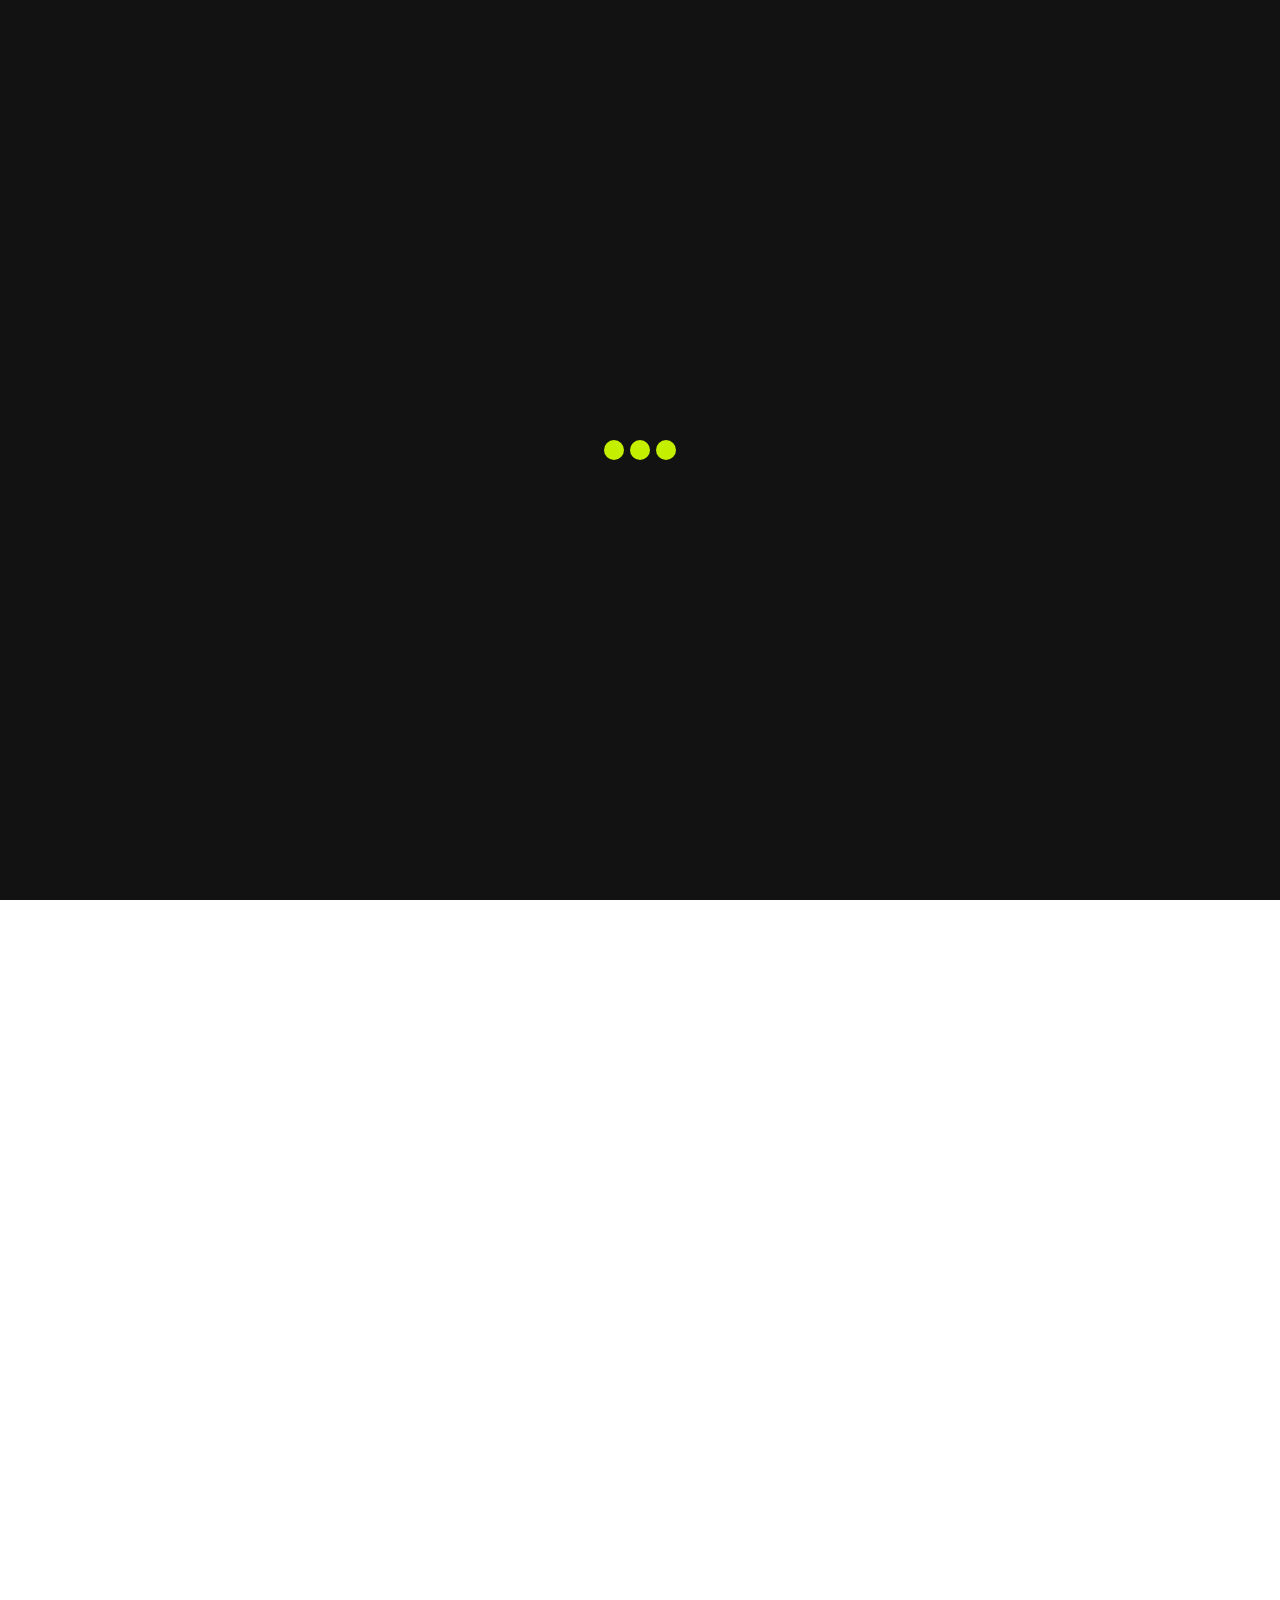
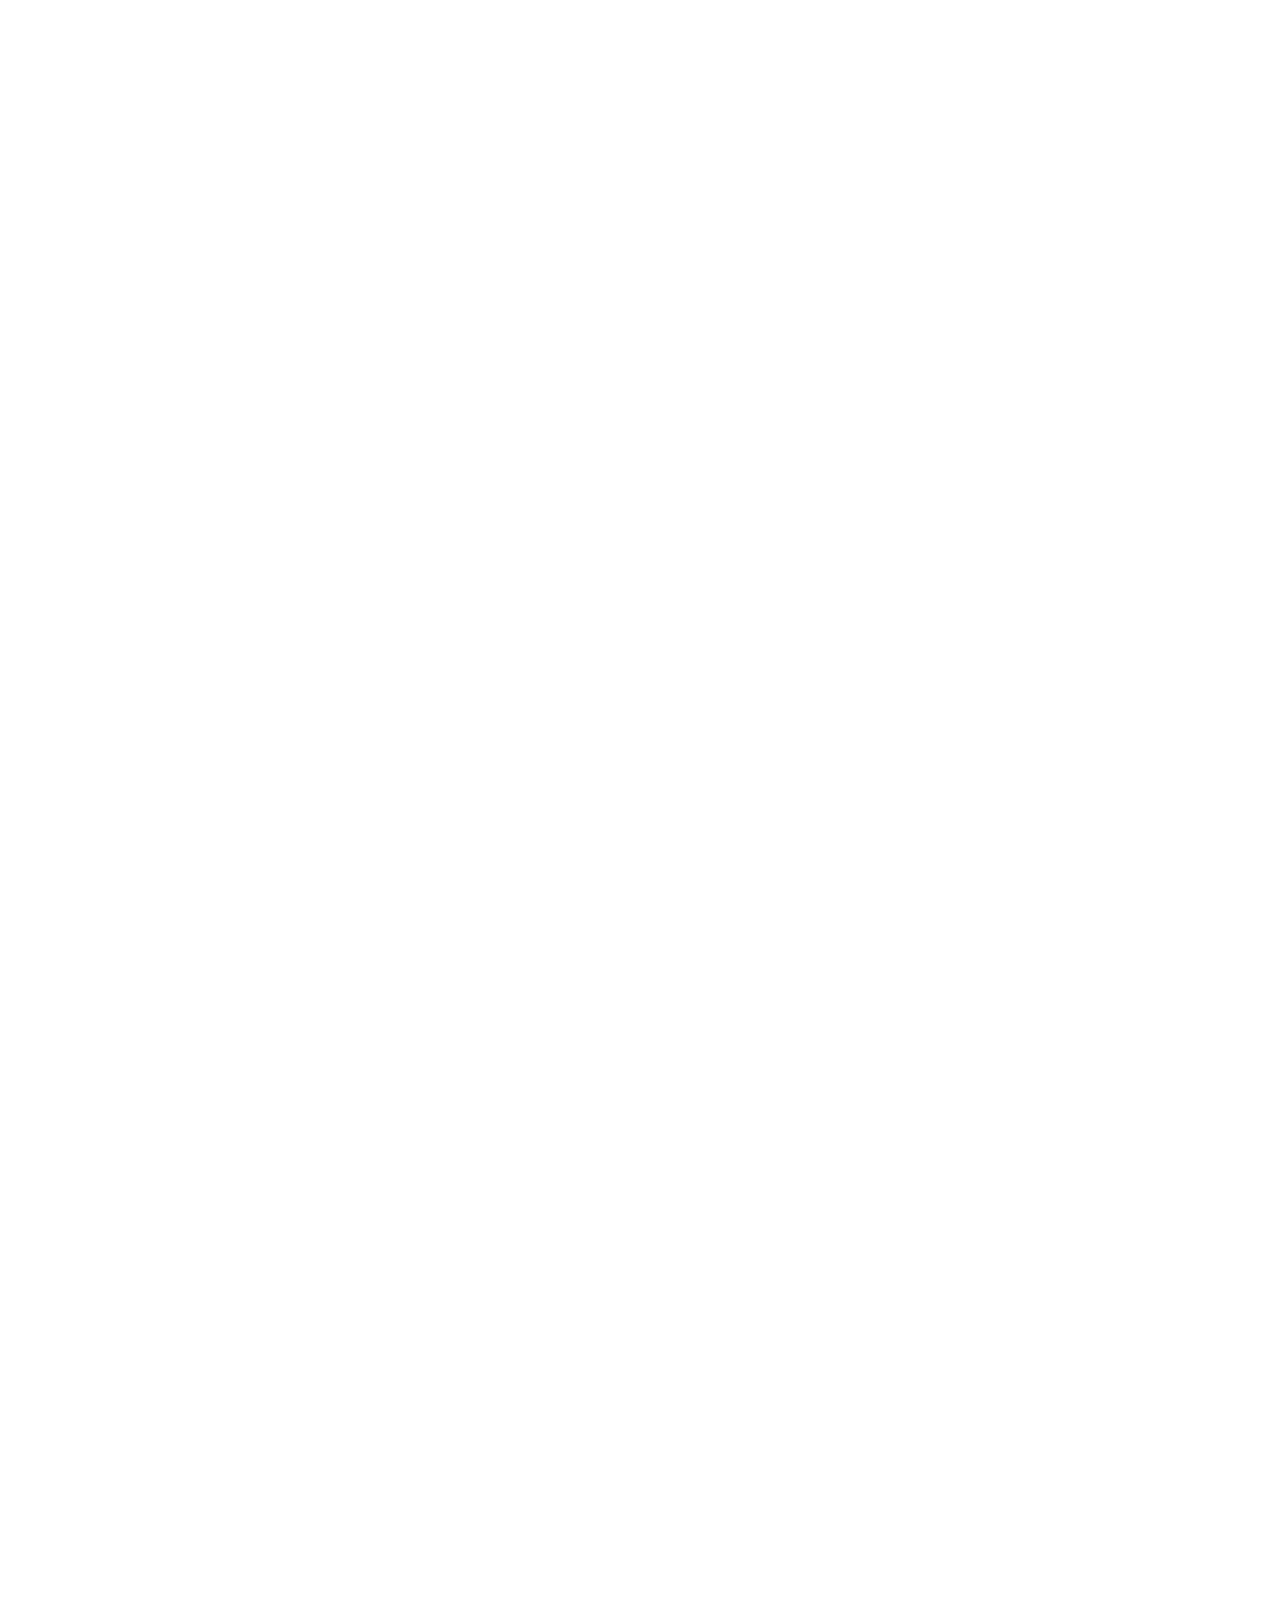
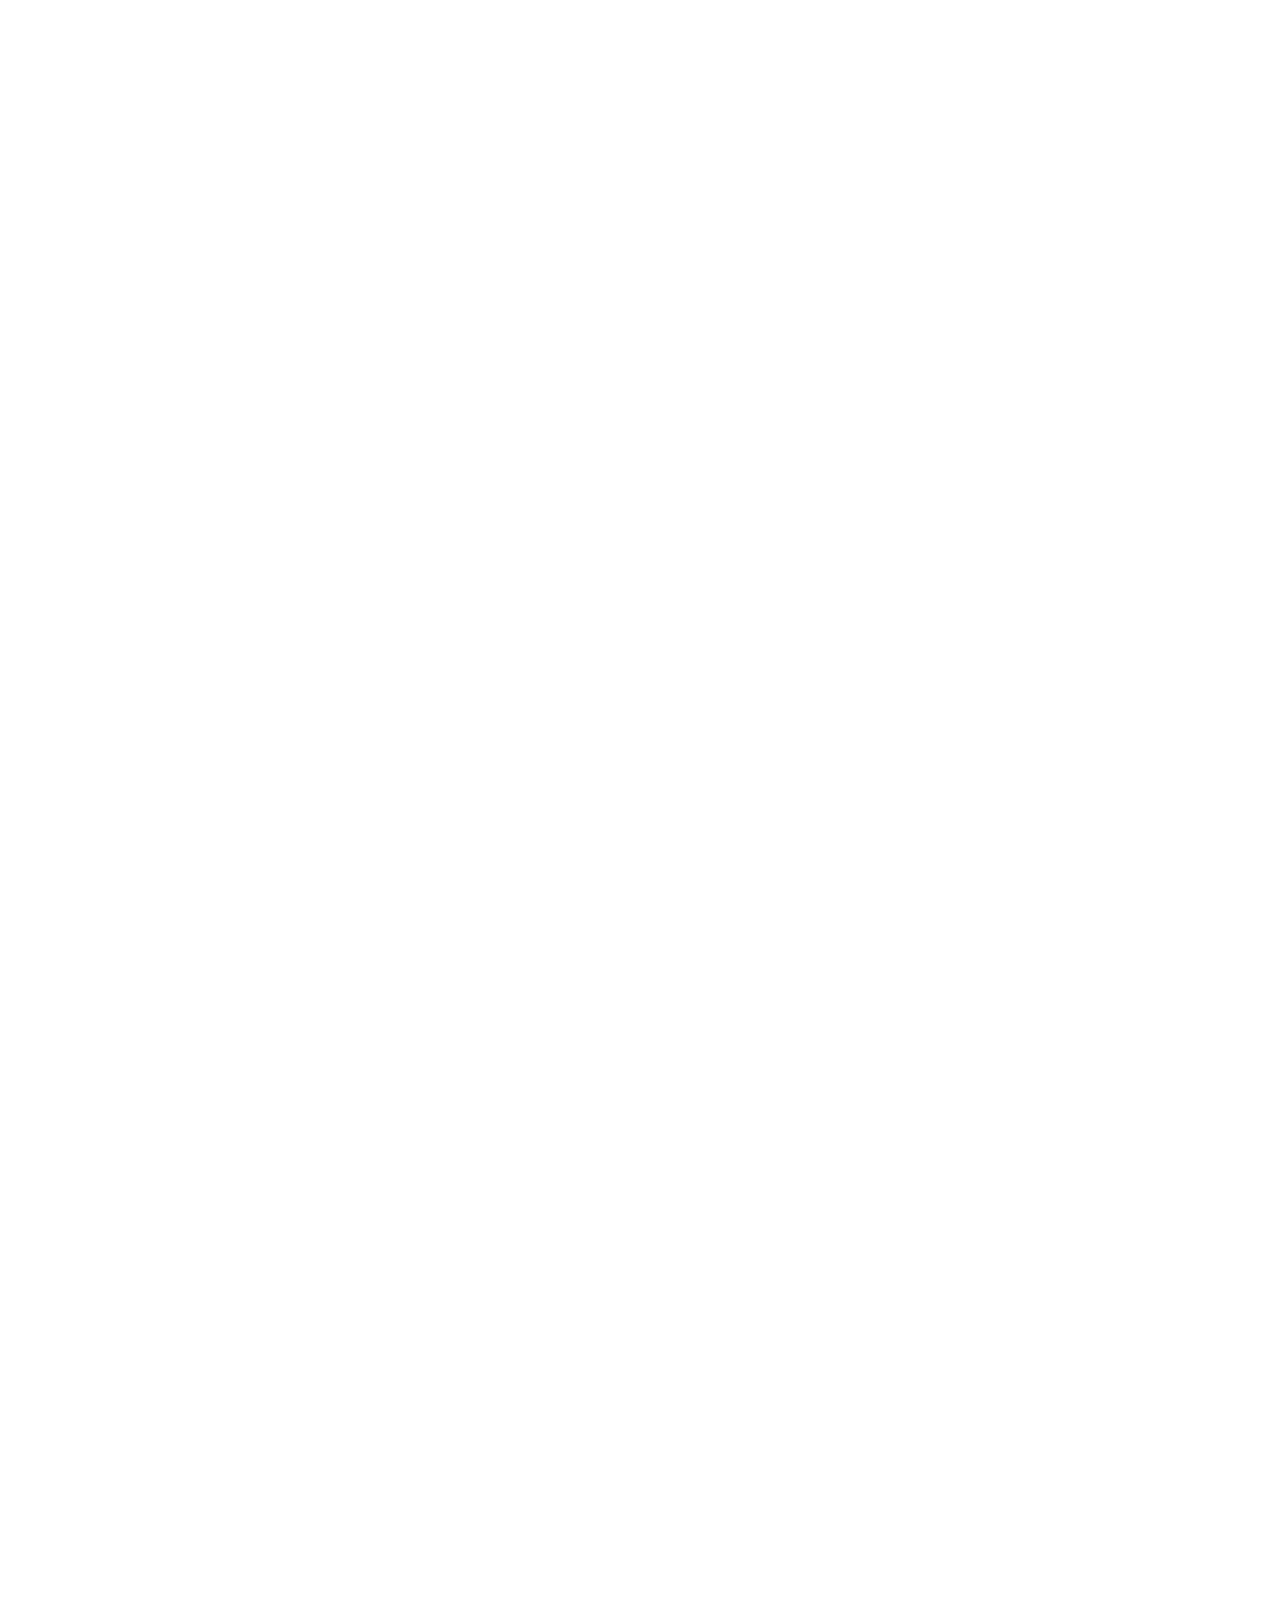
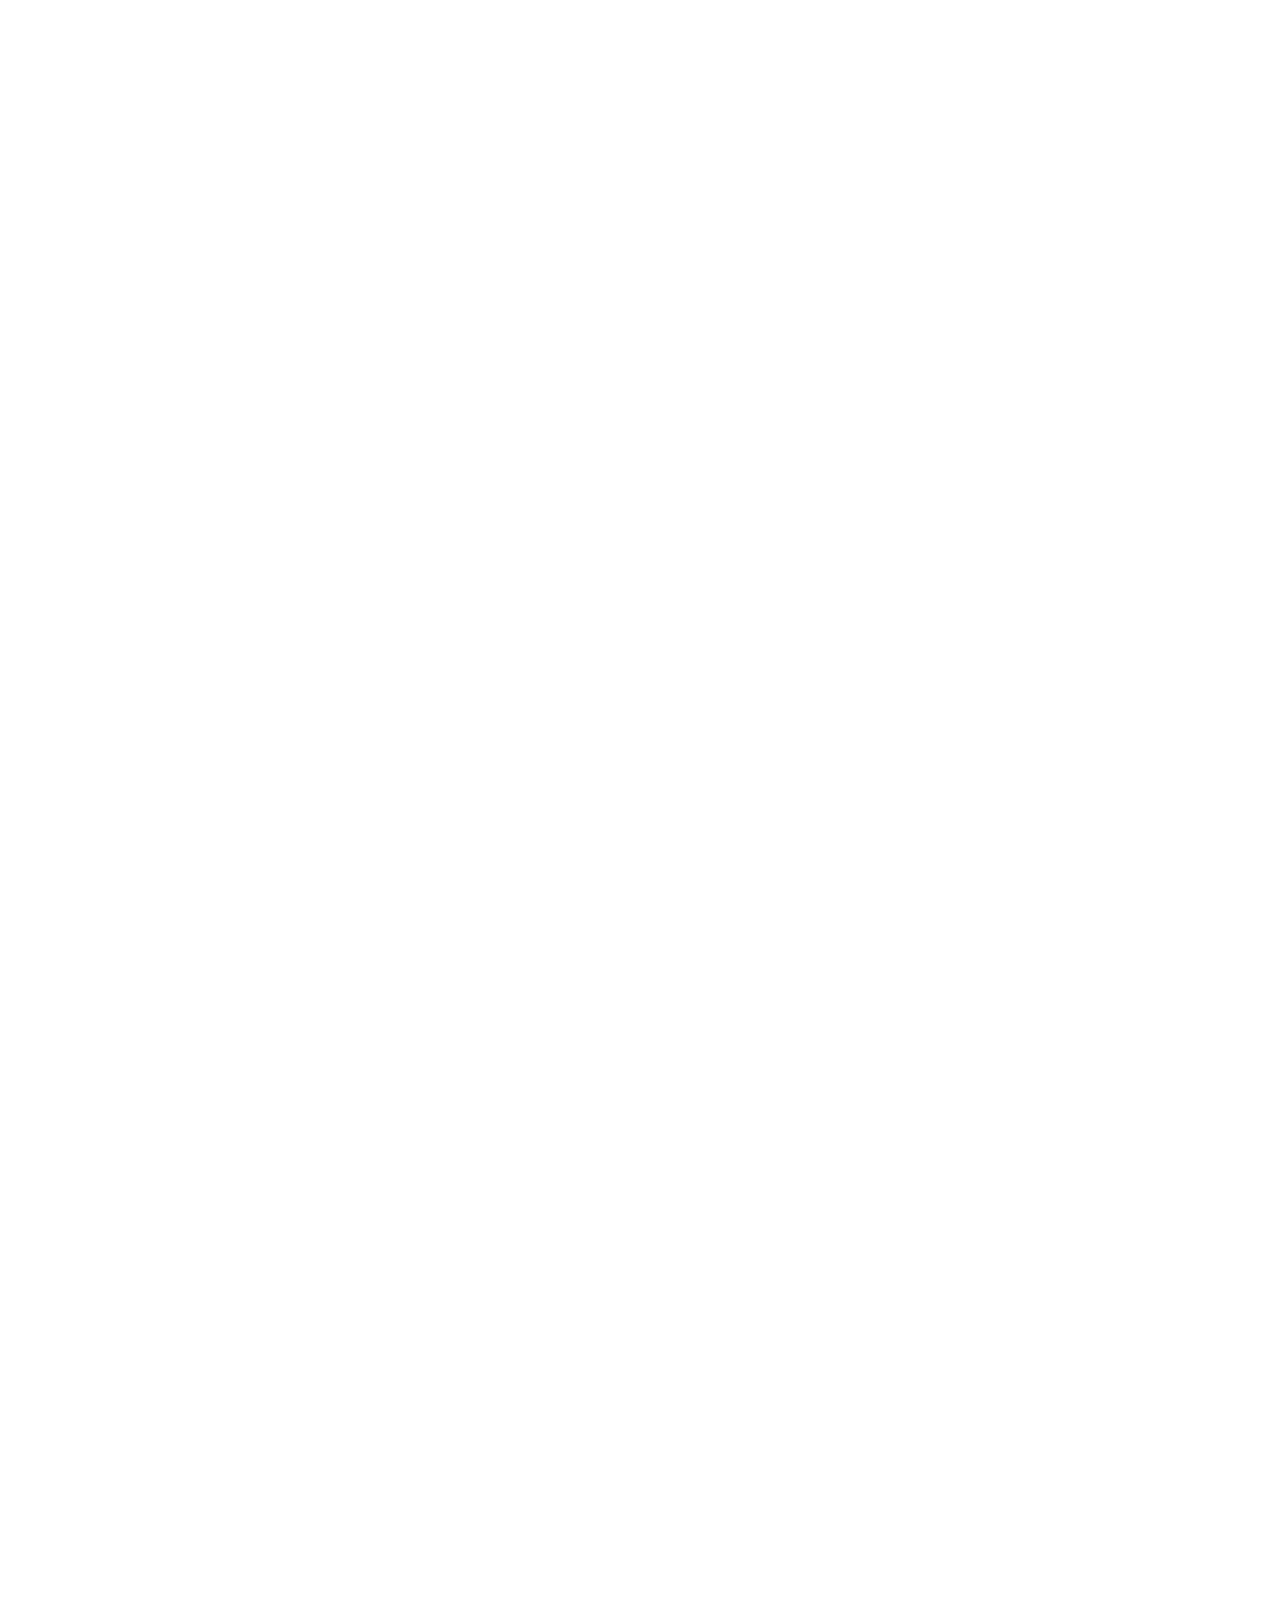
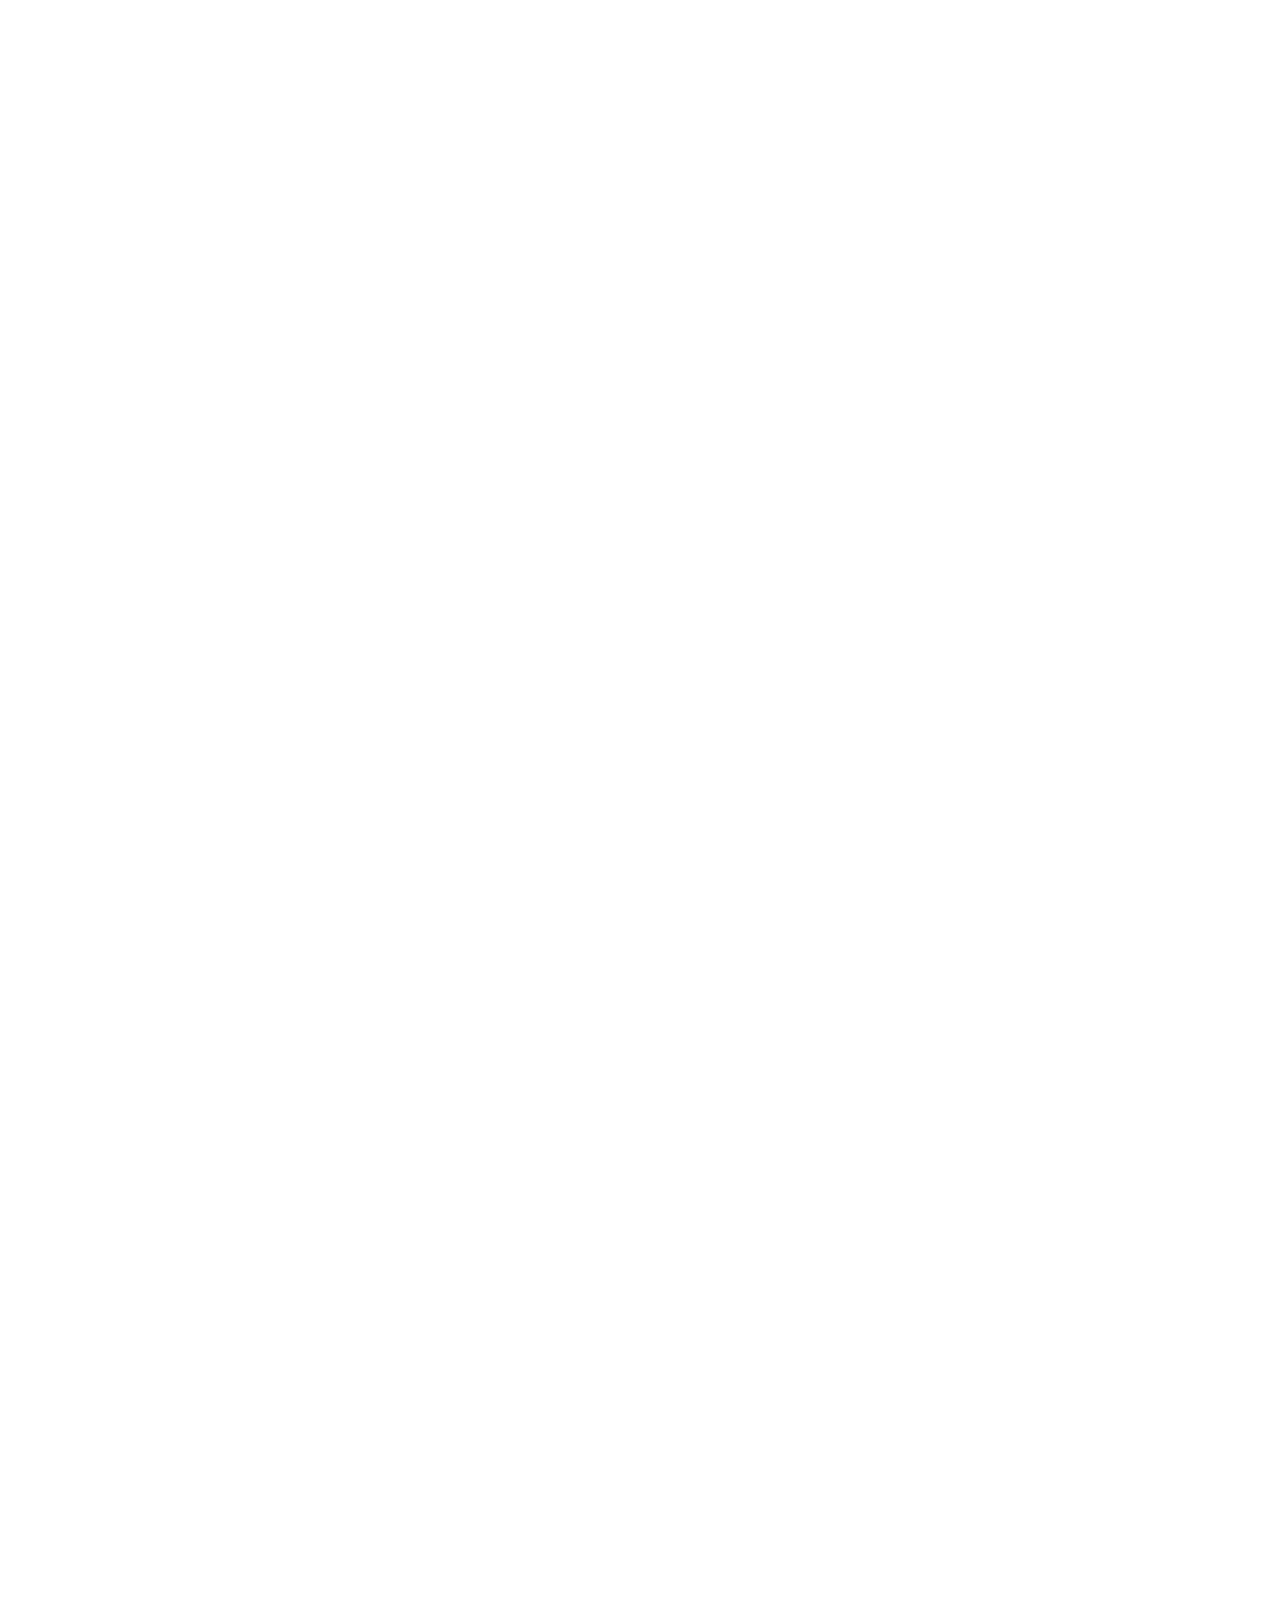
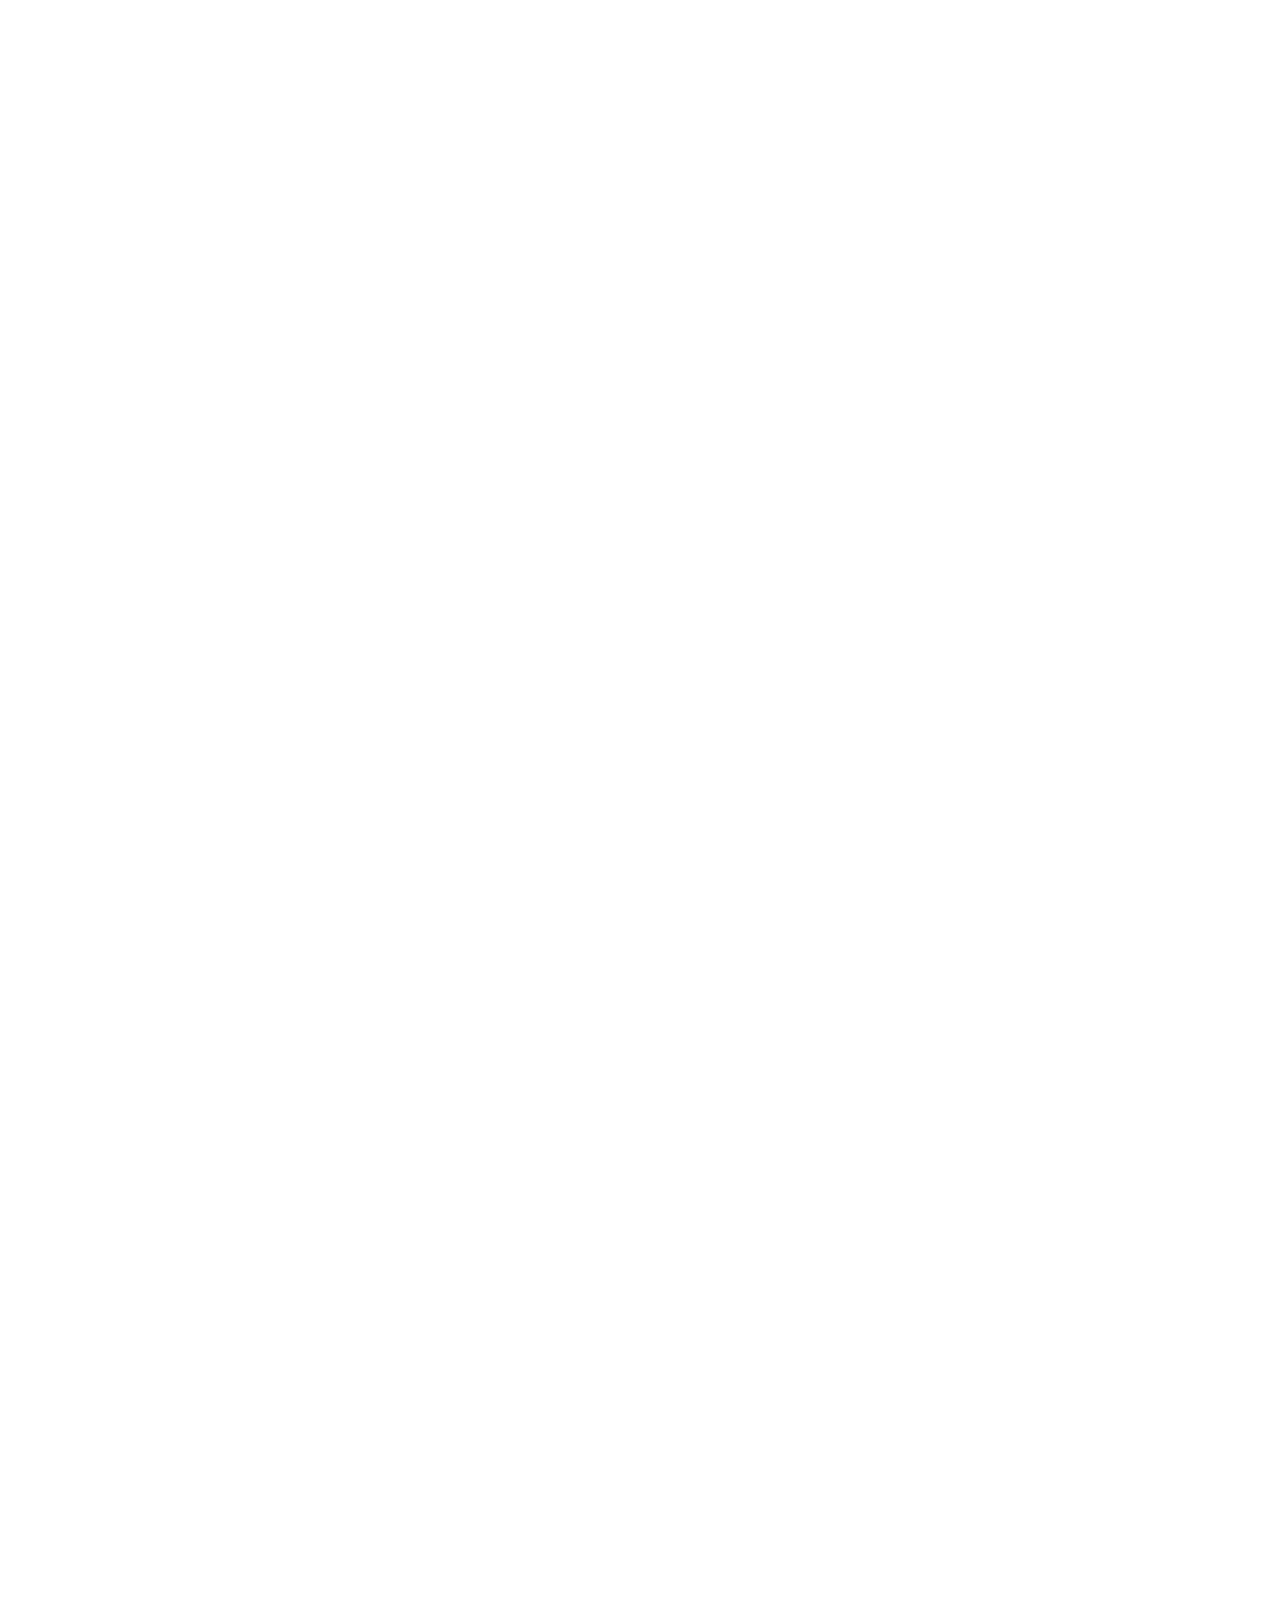
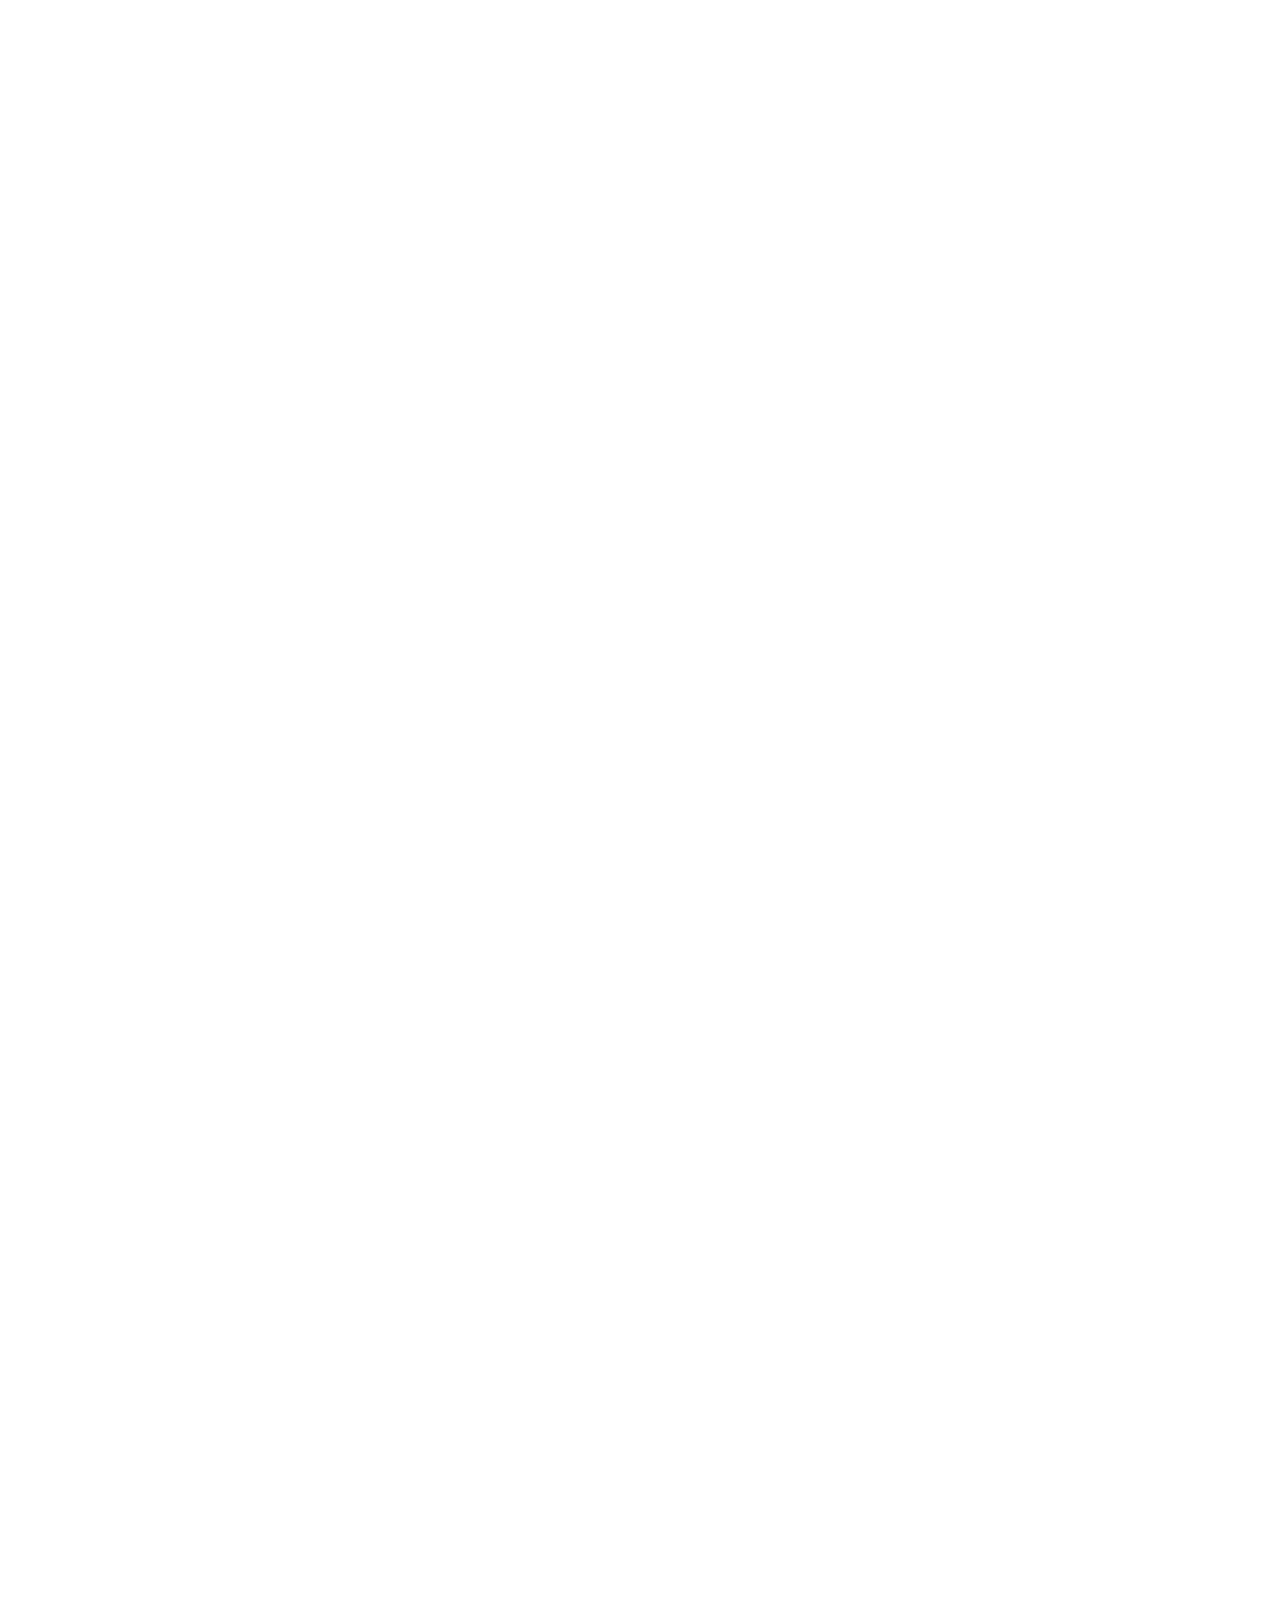
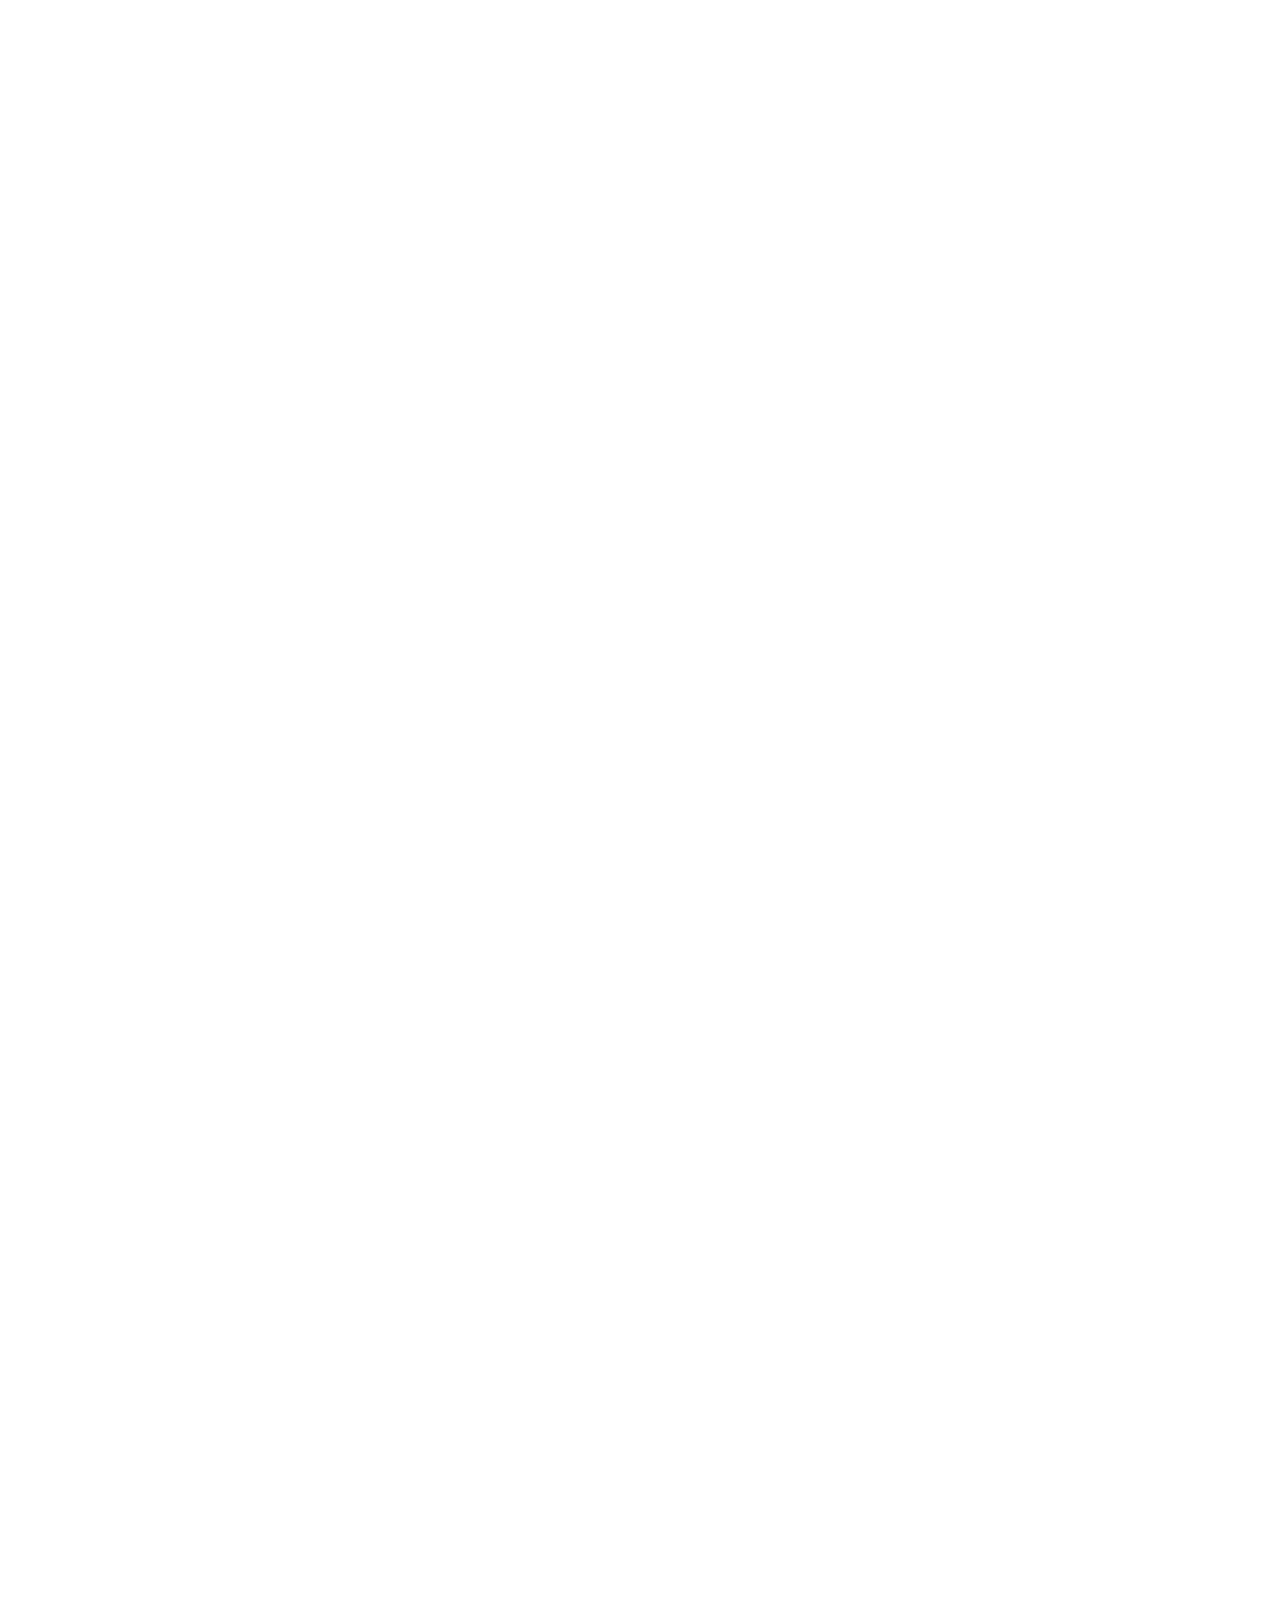
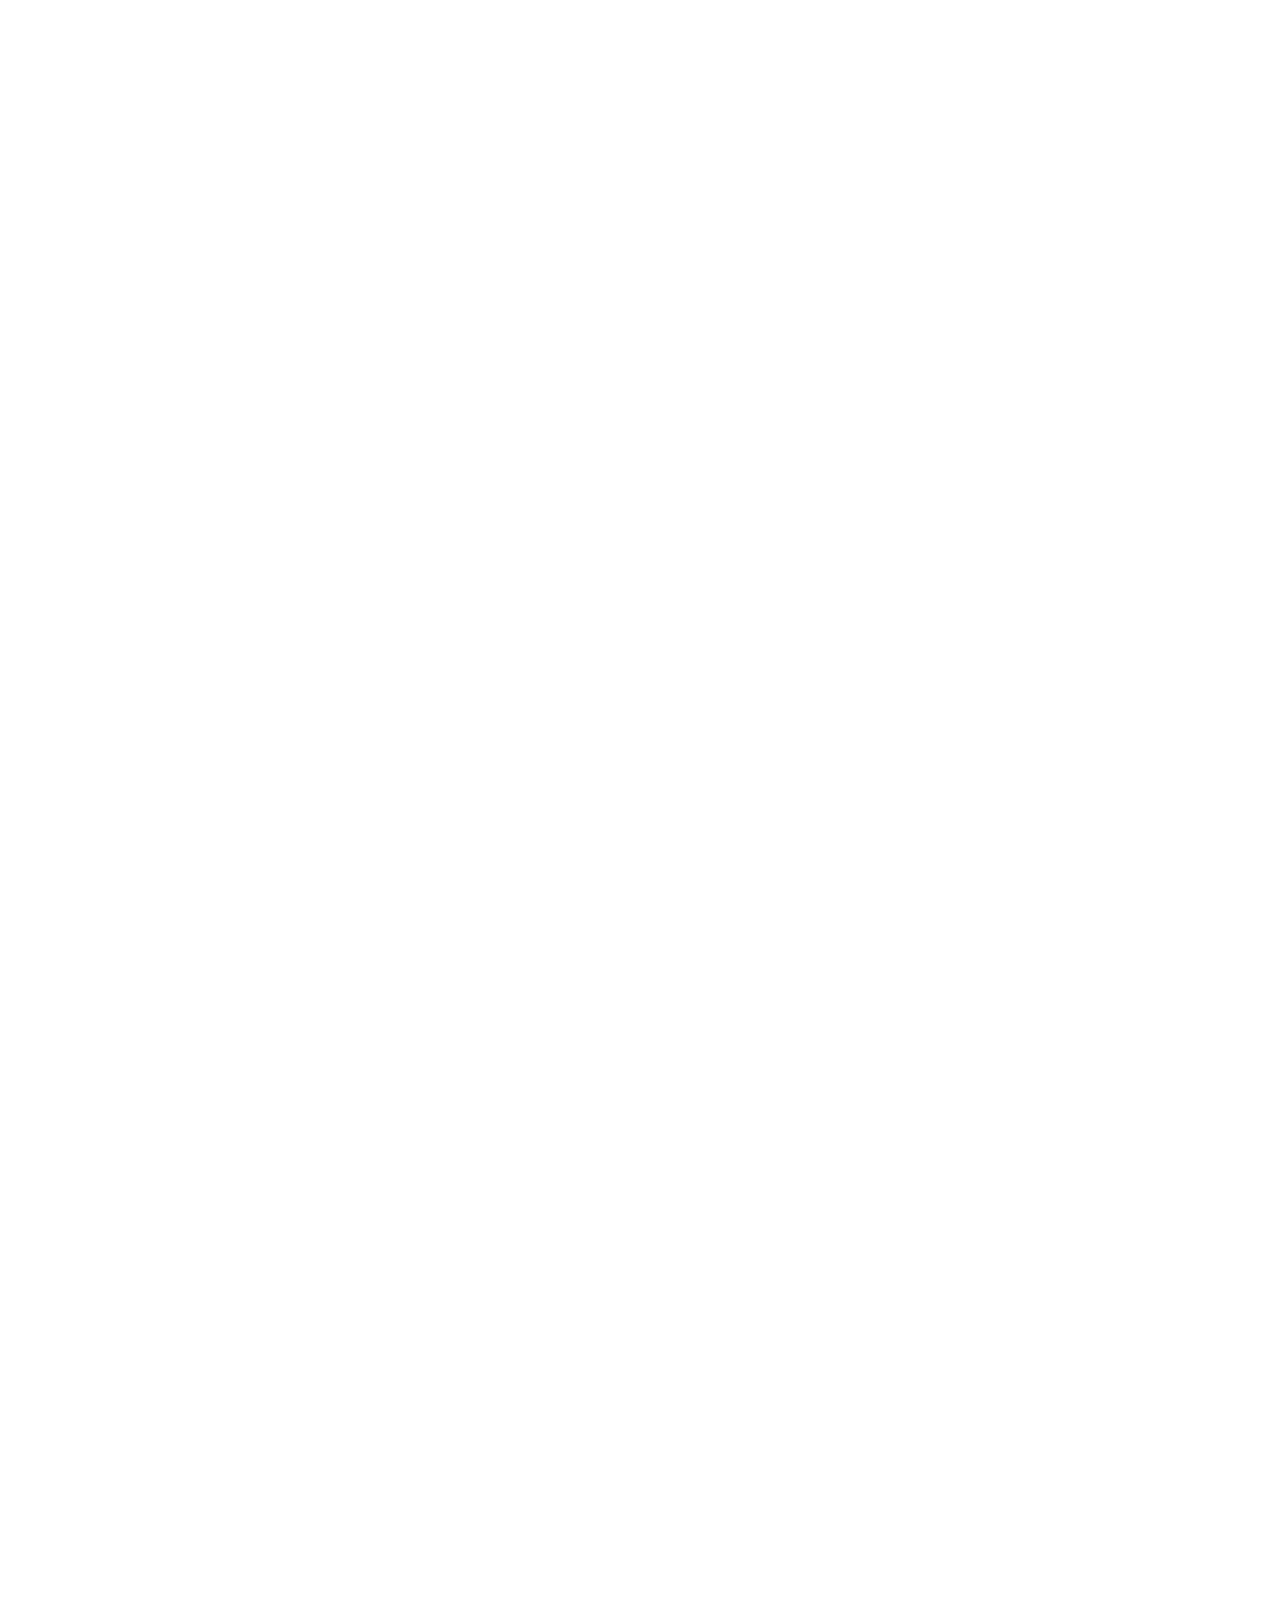
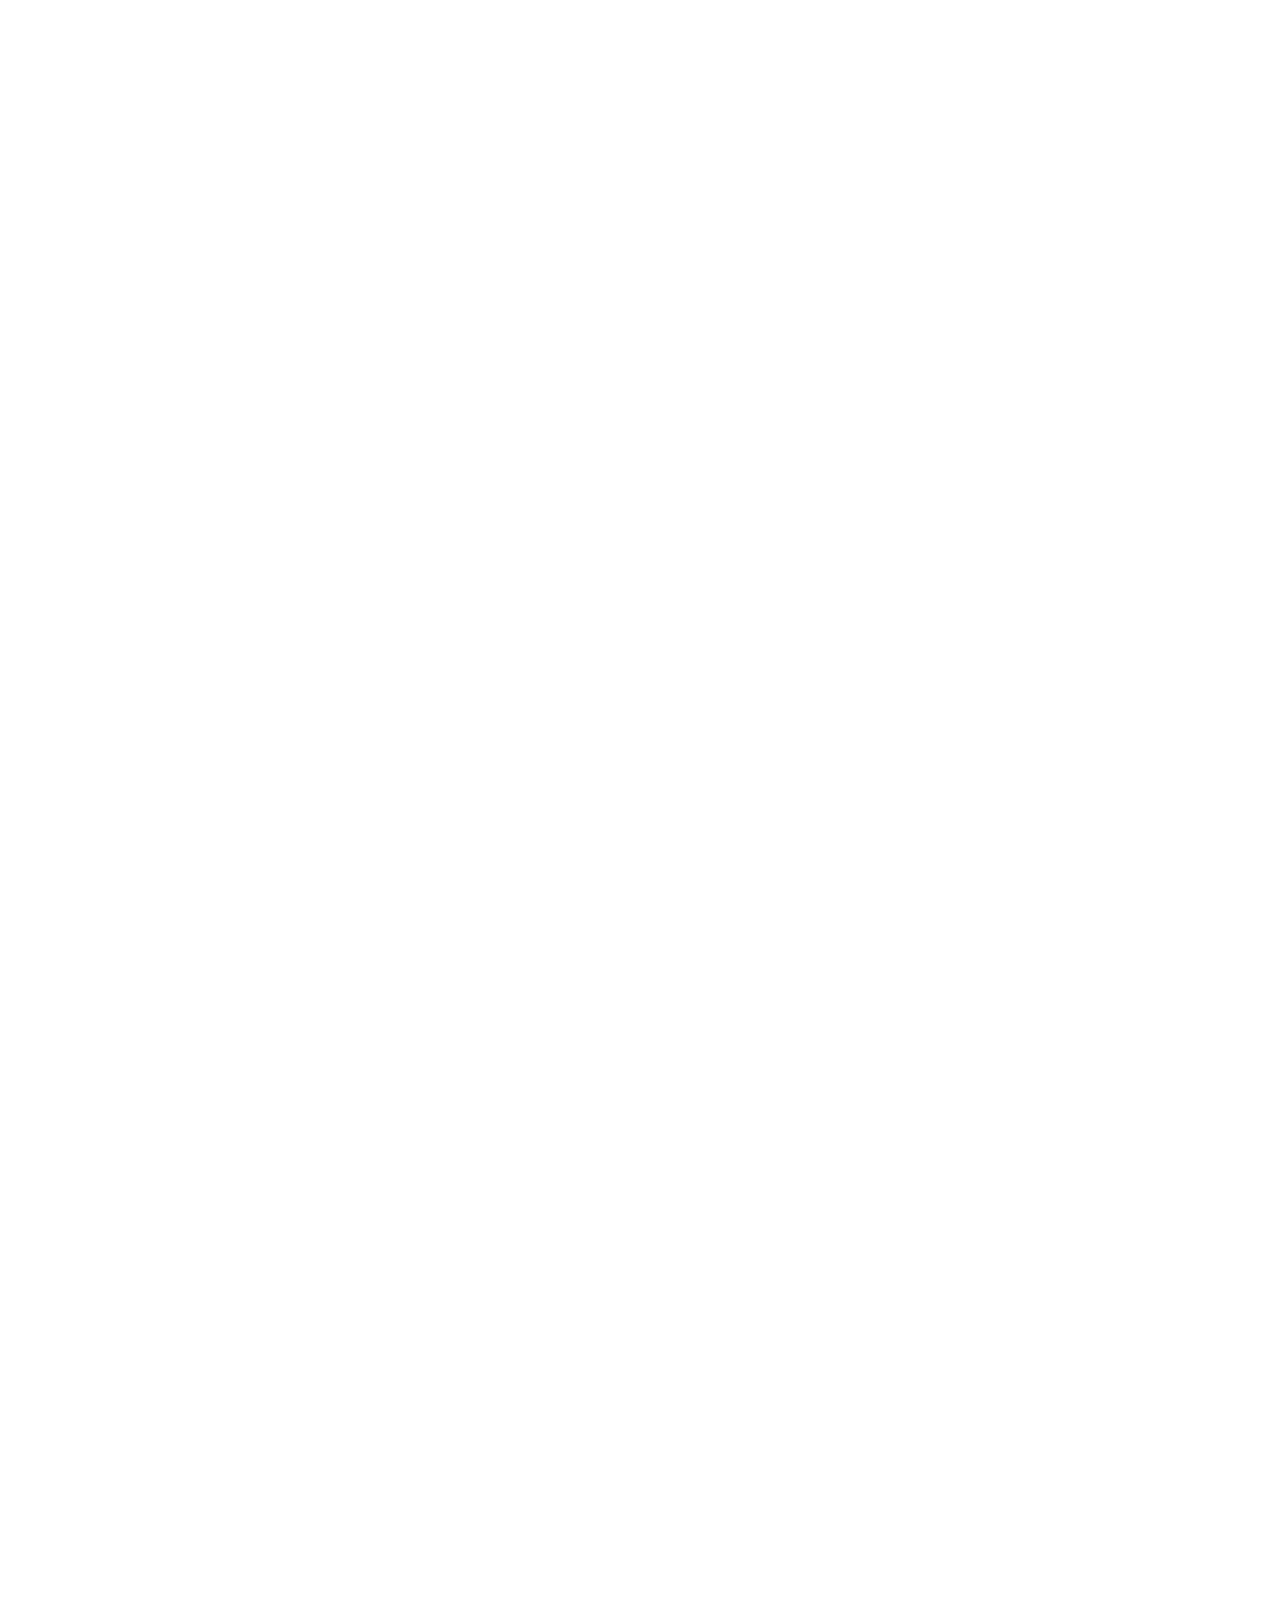
<file: index.html>
<!doctype html>
<html class="no-js" lang="zxx">

<head>
    <meta charset="utf-8">
    <meta http-equiv="x-ua-compatible" content="ie=edge">
    <title>Irtaza Riyan - Full Stack Web Developer</title>
    <meta name="description" content="">
    <meta name="author" content="soukhinkhan">
    <meta name="viewport" content="width=device-width, initial-scale=1">
    <!-- Place favicon.ico in the root directory -->
    <link rel="shortcut icon" type="image/x-icon" href="assets/imgs/logo/favicon.png">
    <link rel="preconnect" href="https://fonts.googleapis.com">
    <link rel="preconnect" href="https://fonts.gstatic.com">
    <link href="https://fonts.googleapis.com/css2?family=Sofia&display=swap" rel="stylesheet">
    <!-- CSS here -->
    <link rel="stylesheet" href="assets/css/vendor/bootstrap.min.css">
    <link rel="stylesheet" href="assets/css/vendor/animate.min.css">
    <link rel="stylesheet" href="assets/css/vendor/odometer.min.css">
    <link rel="stylesheet" href="assets/css/plugins/swiper.min.css">
    <link rel="stylesheet" href="assets/css/vendor/magnific-popup.css">
    <link rel="stylesheet" href="assets/css/vendor/fontawesome-pro.css">
    <link rel="stylesheet" href="assets/css/vendor/spacing.css">
    <link rel="stylesheet" href="assets/css/vendor/custom-font.css">
    <link rel="stylesheet" href="assets/css/jquery.fancybox.min.css">
    <link rel="stylesheet" href="assets/css/main.css">
</head>


<body>


    <!-- preloader start -->
    <div id="preloader">
        <div class="sk-three-bounce">
            <div class="sk-child sk-bounce1"></div>
            <div class="sk-child sk-bounce2"></div>
            <div class="sk-child sk-bounce3"></div>
        </div>
    </div>
    <!-- preloader start -->

    <!-- Backtotop start -->
    <div class="backtotop-wrap cursor-pointer">
        <svg class="backtotop-circle svg-content" width="100%" height="100%" viewBox="-1 -1 102 102">
            <path d="M50,1 a49,49 0 0,1 0,98 a49,49 0 0,1 0,-98" />
        </svg>
    </div>
    <!-- Backtotop end -->

    <!-- Offcanvas area start -->
    <div class="fix">
        <div class="offcanvas__area">
            <div class="offcanvas__wrapper">
                <div class="offcanvas__content">
                    <div class="offcanvas__top d-flex justify-content-between align-items-center">
                        <div class="offcanvas__logo">
                            <a href="index.html">
                                <img src="assets/imgs/logo/logo-2.png" alt="logo not found">
                            </a>
                        </div>
                        <div class="offcanvas__close">
                            <button class="offcanvas-close-icon animation--flip">
                                <span class="offcanvas-m-lines">
                                    <span class="offcanvas-m-line line--1"></span><span
                                        class="offcanvas-m-line line--2"></span><span
                                        class="offcanvas-m-line line--3"></span>
                                </span>
                            </button>
                        </div>
                    </div>
                    <div class="mobile-menu fix"></div>
                    <div class="offcanvas__social">
                        <h3 class="offcanvas__title mb-20">Subscribe & Follow</h3>
                        <ul>
                            <li><a href="https://www.facebook.com/"><i class="fab fa-facebook-f"></i></a></li>
                            <li><a href="https://pinterest.com/"><i class="fa-brands linkedin"></i></a></li>
                            <li><a href="https://youtube.com/"><i class="fab fa-youtube"></i></a></li>
                            <li><a href="https://linkedin.com/"><i class="fab fa-github"></i></a></li>
                        </ul>
                    </div>
                </div>
            </div>
        </div>
    </div>
    <div class="offcanvas__overlay"></div>
    <div class="offcanvas__overlay-white"></div>
    <!-- Offcanvas area start -->

    <!-- Header area start -->
    <header>
        <div id="header-sticky" class="header header-inner header-2 heading-bg">
            <div class="container custom-container">
                <div class="mega__menu-wrapper p-relative">
                    <div class="header__main header-inner__main">
                        <div class="header__left">
                            <div class="header__action d-flex align-items-center">
                                <div class="header__btn-wrap d-sm-inline-flex">
                                    <a href="ai.html" class="rr-btn btn-transparent" id="aiNav"><i
                                        class="fa-regular fa-arrow-left"></i>AI/ML</a>
                                </div>
                            </div>
                        </div>
                        <div class="header__middle ">
                            <div class="header-1__logo">
                                <a href="index.html">
                                    <div class="logo">
                                        <img src="assets/imgs/logo/logo-2.png" alt="logo not found">
                                    </div>
                                </a>
                            </div>
                        </div>
                        <div class="header__right">
                            <div class="header__action d-flex align-items-center">
                                <div class="header__btn-wrap d-sm-inline-flex">
                                    <a href="app.html" class="rr-btn btn-transparent" id="appNav">AppDev<i
                                            class="fa-regular fa-arrow-right"></i></a>
                                </div>
                            </div>
                        </div>
                    </div>
                </div>
            </div>
        </div>
    </header>

    <!-- Header area end -->

    <!-- Body main wrapper start -->
    <div id="smooth-wrapper">
        <div id="smooth-content">
            <main>

                <!-- start banner section  -->
                <div class="h2-banner section-space-top section-space-bottom  heading-2-bg mt-80">
                    <div class="container custom-container">
                        <div class="row">
                            <div class="h2-banner__content">
                                <div class="h2-banner__top">
                                    <div class="zoom">
                                        <img class="zoom-thumb" src="assets/imgs/banner/h1-banner-img1.png" alt="png">
                                    </div>

                                    <div class="h2-banner__desc">
                                        <p>Available for remote work</p>
                                        <h5 class="h2-banner__date banner-big-text">
                                            <script>document.write((new Date().getDate())+" "+["Jan","Feb","Mar","Apr","May","Jun","Jul","Aug","Sept","Oct","Nov","Dec"][new Date().getMonth()]+" ‘"+(new Date().getFullYear()%100));</script>
                                          </h5>
                                    </div>
                                </div>

                                <div class="h2-banner__bottom">
                                    <div class="h2-banner__bottom-pill">
                                        Freelancer
                                    </div>

                                    <div class="h2-banner__bottom-title">
                                        <h1 class="h2-banner__title splt-txt">Web</h1>
                                        <h2 class="h2-banner__title2  designer">Engr.</h2>
                                    </div>
                                </div>

                                <div class="h2-banner__circle">
                                    <img class="cir36" src="assets/imgs/banner/animation-img-2.png" alt="shape">
                                    <p class="h2-banner__circle-name">HI, I'M IRTAZA</p>
                                </div>
                            </div>
                        </div>
                    </div>
                </div>

                <!-- start experince section  -->
                <section class="h2-experience__area heading-bg section-space-top">
                    <div class="container custom-container">
                        <div class="row gy-5">
                            <div class="col-xl-3 col-md-6 d-flex justify-content-md-start">
                                <div class="h2-experience__item">
                                    <div class="h2-experience__item-number">+05</div>
                                    <p class="h2-experience__item-text">YEARS OF EXPERIENCE</p>
                                </div>
                            </div>
                            <div class="col-xl-6 col-md-6">
                                <div class="h2-experience__item">
                                    <h2 class="h2-experience__item-title">Driven by perseverance</h2>
                                    <p class="h2-experience__item-text">After years of partnering with local agencies and working directly with international clients on platforms like Upwork and Guru, perseverance has become our signature.</p>

                                    <a href="mailto:martinirtaza@gmail.com?subject=Project Inquiry&body=Hello, I’d like to discuss..." class="rr-btn btn-transparent">Let's Talk <i
                                            class="fa-regular fa-arrow-right"></i></a>
                                </div>
                            </div>
                            <div class="col-xl-3 col-md-6 d-flex justify-content-md-end">
                                <div class="h2-experience__item">
                                    <div class="h2-experience__item-number">+180</div>
                                    <p class="h2-experience__item-text">SUCCESSFUL PROJECTS</p>
                                </div>
                            </div>
                        </div>
                    </div>
                </section>


                <!-- start about section  -->
                <div class="h1-about2__area heading-bg section-space-top section-space-bottom">
                    <div class="container custom-container px-4">
                        <div class="swiper h1-about2__slider mt-30">
                            <div class="swiper-wrapper">
                                <div class="swiper-slide">
                                    <a href="https://www.upwork.com/freelancers/~012d2e447a08172e82" target="_blank">
                                        <div class="h1-about2__item br-10">
                                            <img src="./assets/imgs/about2/h1-aboute-card-img-2.png" alt="img not found">
                                        </div>
                                    </a>
                                </div>
                                <div class="swiper-slide">
                                    <a href="https://www.fiverr.com/irtaza_riyan"  target="_blank">
                                        <div class="h1-about2__item br-10">
                                            <img src="./assets/imgs/about2/h1-aboute-card-img-1.png" alt="img not found">
                                        </div>
                                    </a>
                                </div>
                                <div class="swiper-slide">
                                    <a href="https://www.linkedin.com/in/irtaza-riyan-49ba802ba/" target="_blank">
                                        <div class="h1-about2__item br-10">
                                            <img src="./assets/imgs/about2/h1-aboute-card-img-5.png" alt="img not found">
                                        </div>
                                    </a>
                                </div>
                                <div class="swiper-slide">
                                    <a href="https://www.freelancer.com/u/IrtazaRiyan" target="_blank">
                                        <div class="h1-about2__item br-10">
                                            <img src="./assets/imgs/about2/h1-aboute-card-img-4.png" alt="img not found">
                                        </div>
                                    </a>
                                </div>
                                <div class="swiper-slide">
                                    <a href="https://www.upwork.com/freelancers/~012d2e447a08172e82" target="_blank">
                                        <div class="h1-about2__item br-10">
                                            <img src="./assets/imgs/about2/h1-aboute-card-img-3.png" alt="img not found"> 
                                        </div>
                                    </a>
                                </div>
                            </div>
                        </div>
                    </div>
                </div>

                <!-- start service section  -->
                <section class="prog__area section-space heading-bg">
                    <div class=" container custom-container">
                        <div class="prog__title hero">
                            <h2 class="_split_text"><div style="position:relative;display:inline-block;"><div style="position: relative; display: inline-block; translate: none; rotate: none; scale: none; transform: translate(0px, 0px); opacity: 1;">M</div><div style="position: relative; display: inline-block; translate: none; rotate: none; scale: none; transform: translate(0px, 0px); opacity: 1;">y</div></div> <div style="position:relative;display:inline-block;"><div style="position: relative; display: inline-block; translate: none; rotate: none; scale: none; transform: translate(0px, 0px); opacity: 1;">S</div><div style="position: relative; display: inline-block; translate: none; rotate: none; scale: none; transform: translate(0px, 0px); opacity: 1;">k</div><div style="position: relative; display: inline-block; translate: none; rotate: none; scale: none; transform: translate(0px, 0px); opacity: 1;">i</div><div style="position: relative; display: inline-block; translate: none; rotate: none; scale: none; transform: translate(0px, 0px); opacity: 1;">l</div><div style="position: relative; display: inline-block; translate: none; rotate: none; scale: none; transform: translate(0px, 0px); opacity: 1;">l</div><div style="position: relative; display: inline-block; translate: none; rotate: none; scale: none; transform: translate(0px, 0px); opacity: 1;">s</div></div> <div style="position:relative;display:inline-block;"><div style="position: relative; display: inline-block; translate: none; rotate: none; scale: none; transform: translate(0px, 0px); opacity: 1;">a</div><div style="position: relative; display: inline-block; translate: none; rotate: none; scale: none; transform: translate(0px, 0px); opacity: 1;">n</div><div style="position: relative; display: inline-block; translate: none; rotate: none; scale: none; transform: translate(0px, 0px); opacity: 1;">d</div></div> <div style="position:relative;display:inline-block;"><div style="position: relative; display: inline-block; translate: none; rotate: none; scale: none; transform: translate(0px, 0px); opacity: 1;">P</div><div style="position: relative; display: inline-block; translate: none; rotate: none; scale: none; transform: translate(0px, 0px); opacity: 1;">r</div><div style="position: relative; display: inline-block; translate: none; rotate: none; scale: none; transform: translate(0px, 0px); opacity: 1;">o</div><div style="position: relative; display: inline-block; translate: none; rotate: none; scale: none; transform: translate(0px, 0px); opacity: 1;">f</div><div style="position: relative; display: inline-block; translate: none; rotate: none; scale: none; transform: translate(0px, 0px); opacity: 1;">i</div><div style="position: relative; display: inline-block; translate: none; rotate: none; scale: none; transform: translate(0px, 0px); opacity: 1;">c</div><div style="position: relative; display: inline-block; translate: none; rotate: none; scale: none; transform: translate(0px, 0px); opacity: 1;">i</div><div style="position: relative; display: inline-block; translate: none; rotate: none; scale: none; transform: translate(0px, 0px); opacity: 1;">e</div><div style="position: relative; display: inline-block; translate: none; rotate: none; scale: none; transform: translate(0px, 0px); opacity: 1;">n</div><div style="position: relative; display: inline-block; translate: none; rotate: none; scale: none; transform: translate(0px, 0px); opacity: 1;">c</div><div style="position: relative; display: inline-block; translate: none; rotate: none; scale: none; transform: translate(0px, 0px); opacity: 1;">y</div></div> <br> <div style="position:relative;display:inline-block;"> <div style="position: relative; display: inline-block; translate: none; rotate: none; scale: none; transform: translate(0px, 0px); opacity: 1;">L</div><div style="position: relative; display: inline-block; translate: none; rotate: none; scale: none; transform: translate(0px, 0px); opacity: 1;">e</div><div style="position: relative; display: inline-block; translate: none; rotate: none; scale: none; transform: translate(0px, 0px); opacity: 1;">v</div><div style="position: relative; display: inline-block; translate: none; rotate: none; scale: none; transform: translate(0px, 0px); opacity: 1;">e</div><div style="position: relative; display: inline-block; translate: none; rotate: none; scale: none; transform: translate(0px, 0px); opacity: 1;">l</div><div style="position: relative; display: inline-block; translate: none; rotate: none; scale: none; transform: translate(0px, 0px); opacity: 1;">s</div></div> <div style="position:relative;display:inline-block;"><div style="position: relative; display: inline-block; translate: none; rotate: none; scale: none; transform: translate(0px, 0px); opacity: 1;">O</div><div style="position: relative; display: inline-block; translate: none; rotate: none; scale: none; transform: translate(0px, 0px); opacity: 1;">v</div><div style="position: relative; display: inline-block; translate: none; rotate: none; scale: none; transform: translate(0px, 0px); opacity: 1;">e</div><div style="position: relative; display: inline-block; translate: none; rotate: none; scale: none; transform: translate(0px, 0px); opacity: 1;">r</div><div style="position: relative; display: inline-block; translate: none; rotate: none; scale: none; transform: translate(0px, 0px); opacity: 1;">v</div><div style="position: relative; display: inline-block; translate: none; rotate: none; scale: none; transform: translate(0px, 0px); opacity: 1;">i</div><div style="position: relative; display: inline-block; translate: none; rotate: none; scale: none; transform: translate(0px, 0px); opacity: 1;">e</div><div style="position: relative; display: inline-block; translate: none; rotate: none; scale: none; transform: translate(0px, 0px); opacity: 1;">w</div></div></h2>
                        </div>
                        <div class="prog__wrapper">
                            <div class="row gy-5">

                                <div class="col-md-4">
                                    <div class="prog__item  d-flex align-items-center gap-4">
                                        <div class="prog__item-icon">
                                            <svg width="24" height="24" viewBox="0 0 512 512" version="1.1" xmlns="http://www.w3.org/2000/svg">
                                                <g id="#ff7816ff">
                                                <path fill="#ff7816" opacity="1.00" d=" M 30.00 0.00 L 256.07 0.00 C 256.09 25.33 256.17 50.66 256.03 76.00 C 207.62 76.03 159.22 75.93 110.82 76.04 C 115.07 140.99 120.03 205.90 124.42 270.84 C 168.28 271.23 212.16 270.89 256.03 271.00 C 256.13 304.02 256.18 337.05 256.01 370.07 C 251.78 369.18 247.75 367.61 243.66 366.26 C 225.89 360.35 208.12 354.48 190.35 348.57 C 189.66 343.10 189.60 337.57 188.95 332.10 C 168.99 331.91 149.02 331.94 129.05 332.09 C 130.43 352.27 131.59 372.47 133.33 392.62 C 174.24 406.46 215.33 419.76 256.16 433.85 C 256.04 457.91 256.08 481.98 256.16 506.04 C 256.13 507.87 255.79 509.67 255.29 511.44 C 249.13 509.92 243.20 507.64 237.16 505.74 C 191.55 490.74 145.94 475.75 100.34 460.76 C 87.66 456.42 74.74 452.68 62.21 447.99 C 61.00 444.50 61.48 440.64 61.03 437.01 C 50.68 291.34 40.35 145.67 30.00 0.00 Z" />
                                                <path fill="#ff7816" opacity="1.00" d=" M 175.21 136.14 C 202.14 135.82 229.08 136.09 256.02 136.00 C 256.16 161.00 256.15 186.00 256.02 210.99 C 230.85 210.87 205.66 211.25 180.49 210.80 C 178.90 185.90 177.00 161.03 175.21 136.14 Z" />
                                                </g>
                                                <g id="#ff4b00ff">
                                                <path fill="#ff4b00" opacity="1.00" d=" M 256.07 0.00 L 482.61 0.00 C 472.00 149.33 461.29 298.66 450.85 448.00 C 410.41 461.73 369.71 474.74 329.17 488.19 C 305.26 496.21 281.15 503.68 257.34 512.00 L 254.74 512.00 L 255.29 511.44 C 255.79 509.67 256.13 507.87 256.16 506.04 C 256.08 481.98 256.04 457.91 256.16 433.85 C 292.33 421.80 328.47 409.70 364.63 397.63 C 369.56 395.94 374.59 394.53 379.39 392.48 C 382.52 347.65 385.76 302.83 388.92 258.00 C 389.85 242.35 391.51 226.74 392.00 211.07 C 346.67 210.94 301.35 211.10 256.02 210.99 C 256.15 186.00 256.16 161.00 256.02 136.00 C 303.27 135.88 350.51 136.11 397.76 135.89 C 399.01 115.95 400.43 96.02 401.92 76.09 C 353.29 75.92 304.66 76.11 256.03 76.00 C 256.17 50.66 256.09 25.33 256.07 0.00 Z" />
                                                <path fill="#ff4b00" opacity="1.00" d=" M 256.03 271.00 C 279.75 270.99 303.48 270.90 327.20 271.04 C 326.88 283.71 325.44 296.31 324.81 308.96 C 323.59 322.15 323.37 335.42 321.70 348.57 C 299.75 355.55 278.03 363.32 256.01 370.07 C 256.18 337.05 256.13 304.02 256.03 271.00 Z" />
                                                </g>
                                                <g id="#e7e7ecff">
                                                <path fill="#e7e7ec" opacity="1.00" d=" M 110.82 76.04 C 159.22 75.93 207.62 76.03 256.03 76.00 C 304.66 76.11 353.29 75.92 401.92 76.09 C 400.43 96.02 399.01 115.95 397.76 135.89 C 350.51 136.11 303.27 135.88 256.02 136.00 C 229.08 136.09 202.14 135.82 175.21 136.14 C 177.00 161.03 178.90 185.90 180.49 210.80 C 205.66 211.25 230.85 210.87 256.02 210.99 C 301.35 211.10 346.67 210.94 392.00 211.07 C 391.51 226.74 389.85 242.35 388.92 258.00 C 385.76 302.83 382.52 347.65 379.39 392.48 C 374.59 394.53 369.56 395.94 364.63 397.63 C 328.47 409.70 292.33 421.80 256.16 433.85 C 215.33 419.76 174.24 406.46 133.33 392.62 C 131.59 372.47 130.43 352.27 129.05 332.09 C 149.02 331.94 168.99 331.91 188.95 332.10 C 189.60 337.57 189.66 343.10 190.35 348.57 C 208.12 354.48 225.89 360.35 243.66 366.26 C 247.75 367.61 251.78 369.18 256.01 370.07 C 278.03 363.32 299.75 355.55 321.70 348.57 C 323.37 335.42 323.59 322.15 324.81 308.96 C 325.44 296.31 326.88 283.71 327.20 271.04 C 303.48 270.90 279.75 270.99 256.03 271.00 C 212.16 270.89 168.28 271.23 124.42 270.84 C 120.03 205.90 115.07 140.99 110.82 76.04 Z" />
                                                </g>
                                                </svg>
                                                

                                        </div>
                                        <div class="prog__item-bar w-100">
                                            <h6>HTML</h6>
                                            <div class="progress_bar animated" data-target="95">
                                                <div class="progress_fill" style="width: 97%;">
                                                    <div class="progress_label">97%</div>
                                                </div>
                                            </div>
                                        </div>
                                    </div>
                                </div>
                                <div class="col-md-4">
                                    <div class="prog__item  d-flex align-items-center gap-4">
                                        <div class="prog__item-icon">
                                            <svg width="24" height="24" viewBox="0 0 512 512" version="1.1" xmlns="http://www.w3.org/2000/svg">
                                                <g id="#29a5d1ff">
                                                <path fill="#29a5d1" opacity="1.00" d=" M 16.00 0.00 L 256.01 0.00 C 256.06 21.30 255.93 42.59 256.05 63.89 C 199.93 63.99 143.81 63.86 87.69 63.96 C 90.02 85.30 92.38 106.64 94.98 127.94 C 148.44 128.08 201.91 127.87 255.36 128.05 C 205.01 154.24 154.30 179.80 103.95 205.99 C 105.99 222.71 107.77 239.47 109.93 256.18 C 158.64 256.34 207.35 256.10 256.06 256.30 C 255.89 294.00 256.08 331.71 255.95 369.41 C 231.74 357.24 207.51 345.04 183.41 332.66 C 181.64 317.76 179.89 302.85 177.97 287.97 C 156.49 287.89 135.01 287.91 113.53 287.96 C 116.76 316.83 120.12 345.68 123.48 374.53 C 167.60 396.81 211.95 418.68 256.08 440.94 C 255.86 463.65 256.08 486.37 255.99 509.08 C 255.87 509.74 255.63 511.05 255.51 511.70 C 191.69 479.77 127.88 447.81 64.09 415.80 C 48.04 277.20 32.04 138.60 16.00 0.00 Z" />
                                                </g>
                                                <g id="#208db8ff">
                                                <path fill="#208db8" opacity="1.00" d=" M 256.01 0.00 L 496.03 0.00 C 483.63 110.37 470.51 220.67 457.92 331.03 C 454.47 359.31 451.59 387.66 447.90 415.91 C 384.23 448.19 320.23 479.94 256.43 512.00 L 255.45 512.00 L 255.51 511.70 C 255.63 511.05 255.87 509.74 255.99 509.08 C 256.08 486.37 255.86 463.65 256.08 440.94 C 300.26 418.80 344.53 396.83 388.65 374.60 C 395.55 313.63 402.48 252.68 409.55 191.72 C 363.56 191.58 317.57 191.61 271.58 191.71 C 320.57 166.62 369.67 141.74 418.61 116.55 C 420.49 98.96 422.46 81.40 424.53 63.83 C 415.67 64.06 406.80 63.55 397.96 64.14 C 390.33 63.26 382.68 64.70 375.05 63.87 C 371.67 63.62 368.32 64.45 364.95 63.99 C 356.31 63.42 347.67 64.58 339.04 63.86 C 329.68 64.39 320.30 63.36 310.95 64.13 C 300.01 63.52 289.02 64.72 278.08 63.86 C 270.74 64.44 263.40 63.59 256.05 63.89 C 255.93 42.59 256.06 21.30 256.01 0.00 Z" />
                                                <path fill="#208db8" opacity="1.00" d=" M 256.06 256.30 C 283.17 256.47 310.29 256.24 337.40 256.42 C 334.83 281.91 331.61 307.31 328.98 332.79 C 304.61 344.93 280.35 357.32 255.95 369.41 C 256.08 331.71 255.89 294.00 256.06 256.30 Z" />
                                                </g>
                                                <g id="#ebebebff">
                                                <path fill="#ebebeb" opacity="1.00" d=" M 87.69 63.96 C 143.81 63.86 199.93 63.99 256.05 63.89 C 263.40 63.59 270.74 64.44 278.08 63.86 C 289.02 64.72 300.01 63.52 310.95 64.13 C 320.30 63.36 329.68 64.39 339.04 63.86 C 347.67 64.58 356.31 63.42 364.95 63.99 C 368.32 64.45 371.67 63.62 375.05 63.87 C 382.68 64.70 390.33 63.26 397.96 64.14 C 406.80 63.55 415.67 64.06 424.53 63.83 C 422.46 81.40 420.49 98.96 418.61 116.55 C 369.67 141.74 320.57 166.62 271.58 191.71 C 317.57 191.61 363.56 191.58 409.55 191.72 C 402.48 252.68 395.55 313.63 388.65 374.60 C 344.53 396.83 300.26 418.80 256.08 440.94 C 211.95 418.68 167.60 396.81 123.48 374.53 C 120.12 345.68 116.76 316.83 113.53 287.96 C 135.01 287.91 156.49 287.89 177.97 287.97 C 179.89 302.85 181.64 317.76 183.41 332.66 C 207.51 345.04 231.74 357.24 255.95 369.41 C 280.35 357.32 304.61 344.93 328.98 332.79 C 331.61 307.31 334.83 281.91 337.40 256.42 C 310.29 256.24 283.17 256.47 256.06 256.30 C 207.35 256.10 158.64 256.34 109.93 256.18 C 107.77 239.47 105.99 222.71 103.95 205.99 C 154.30 179.80 205.01 154.24 255.36 128.05 C 201.91 127.87 148.44 128.08 94.98 127.94 C 92.38 106.64 90.02 85.30 87.69 63.96 Z" />
                                                </g>
                                                </svg>

                                        </div>
                                        <div class="prog__item-bar w-100">
                                            <h6>CSS</h6>
                                            <div class="progress_bar animated" data-target="95">
                                                <div class="progress_fill" style="width: 95%;">
                                                    <div class="progress_label">95%</div>
                                                </div>
                                            </div>
                                        </div>
                                    </div>
                                </div>
                                <div class="col-md-4">
                                    <div class="prog__item  d-flex align-items-center gap-4">
                                        <div class="prog__item-icon">
                                            <svg width="24" height="24" viewBox="0 0 512 512" version="1.1" xmlns="http://www.w3.org/2000/svg">
                                                <g id="#ffdf00ff">
                                                <path fill="#ffdf00" opacity="1.00" d=" M 0.00 0.00 L 512.00 0.00 L 512.00 512.00 L 0.00 512.00 L 0.00 0.00 M 382.07 232.65 C 364.10 233.93 346.02 241.22 334.04 255.02 C 323.16 267.31 318.22 284.16 319.38 300.41 C 319.86 316.58 326.10 332.73 337.80 344.09 C 353.13 359.42 373.94 366.90 393.38 375.44 C 401.60 379.26 410.28 382.72 417.06 388.92 C 425.09 396.03 426.49 409.46 419.84 417.94 C 414.92 424.34 406.94 427.52 399.16 428.65 C 386.95 430.30 373.91 428.32 363.50 421.48 C 355.25 416.15 349.06 408.28 343.96 400.02 C 330.92 407.60 317.79 415.06 304.86 422.82 C 313.08 438.89 326.25 452.43 342.38 460.63 C 363.09 471.29 387.28 473.72 410.14 470.63 C 428.18 468.03 446.28 460.42 458.17 446.17 C 468.70 433.79 473.02 417.06 472.11 401.03 C 471.74 387.41 467.81 373.58 459.17 362.85 C 447.64 348.26 430.70 339.44 414.10 331.84 C 403.35 326.95 392.20 322.86 381.82 317.16 C 376.46 314.17 371.06 310.35 368.51 304.55 C 365.10 296.53 366.24 286.09 373.02 280.13 C 380.30 273.55 391.17 273.25 400.19 275.74 C 409.66 278.46 416.01 286.70 420.66 294.92 C 433.15 286.91 445.62 278.88 458.11 270.87 C 451.41 259.09 442.28 248.33 430.32 241.67 C 415.77 233.44 398.51 231.56 382.07 232.65 M 230.72 235.07 C 230.69 290.06 230.76 345.05 230.69 400.04 C 230.52 409.01 229.03 419.59 221.01 425.05 C 213.66 429.53 204.23 429.81 196.09 427.60 C 185.16 424.18 179.31 413.48 173.98 404.18 C 160.92 412.07 147.86 419.97 134.81 427.89 C 138.29 435.13 142.67 441.96 148.10 447.89 C 160.30 461.53 177.99 469.50 196.07 471.22 C 214.44 472.93 234.02 470.94 250.00 461.06 C 262.71 453.35 271.55 440.27 275.41 426.04 C 279.65 411.76 278.75 396.73 278.83 382.02 C 278.83 333.04 278.83 284.05 278.83 235.07 C 262.79 235.06 246.76 235.06 230.72 235.07 Z" />
                                                </g>
                                                <g id="#000000ff">
                                                <path fill="#000000" opacity="1.00" d=" M 382.07 232.65 C 398.51 231.56 415.77 233.44 430.32 241.67 C 442.28 248.33 451.41 259.09 458.11 270.87 C 445.62 278.88 433.15 286.91 420.66 294.92 C 416.01 286.70 409.66 278.46 400.19 275.74 C 391.17 273.25 380.30 273.55 373.02 280.13 C 366.24 286.09 365.10 296.53 368.51 304.55 C 371.06 310.35 376.46 314.17 381.82 317.16 C 392.20 322.86 403.35 326.95 414.10 331.84 C 430.70 339.44 447.64 348.26 459.17 362.85 C 467.81 373.58 471.74 387.41 472.11 401.03 C 473.02 417.06 468.70 433.79 458.17 446.17 C 446.28 460.42 428.18 468.03 410.14 470.63 C 387.28 473.72 363.09 471.29 342.38 460.63 C 326.25 452.43 313.08 438.89 304.86 422.82 C 317.79 415.06 330.92 407.60 343.96 400.02 C 349.06 408.28 355.25 416.15 363.50 421.48 C 373.91 428.32 386.95 430.30 399.16 428.65 C 406.94 427.52 414.92 424.34 419.84 417.94 C 426.49 409.46 425.09 396.03 417.06 388.92 C 410.28 382.72 401.60 379.26 393.38 375.44 C 373.94 366.90 353.13 359.42 337.80 344.09 C 326.10 332.73 319.86 316.58 319.38 300.41 C 318.22 284.16 323.16 267.31 334.04 255.02 C 346.02 241.22 364.10 233.93 382.07 232.65 Z" />
                                                <path fill="#000000" opacity="1.00" d=" M 230.72 235.07 C 246.76 235.06 262.79 235.06 278.83 235.07 C 278.83 284.05 278.83 333.04 278.83 382.02 C 278.75 396.73 279.65 411.76 275.41 426.04 C 271.55 440.27 262.71 453.35 250.00 461.06 C 234.02 470.94 214.44 472.93 196.07 471.22 C 177.99 469.50 160.30 461.53 148.10 447.89 C 142.67 441.96 138.29 435.13 134.81 427.89 C 147.86 419.97 160.92 412.07 173.98 404.18 C 179.31 413.48 185.16 424.18 196.09 427.60 C 204.23 429.81 213.66 429.53 221.01 425.05 C 229.03 419.59 230.52 409.01 230.69 400.04 C 230.76 345.05 230.69 290.06 230.72 235.07 Z" />
                                                </g>
                                                </svg>
                                        </div>
                                        <div class="prog__item-bar w-100">
                                            <h6>JavaScript</h6>
                                            <div class="progress_bar animated" data-target="90">
                                                <div class="progress_fill" style="width: 93%;">
                                                    <div class="progress_label">93%</div>
                                                </div>
                                            </div>
                                        </div>
                                    </div>
                                </div>
                                <div class="col-md-4">
                                    <div class="prog__item  d-flex align-items-center gap-4">
                                        <div class="prog__item-icon">
                                            <svg width="24" height="24" viewBox="0 0 512 512" version="1.1" xmlns="http://www.w3.org/2000/svg">
                                                <g id="#4381b3ff">
                                                <path fill="#4381b3" opacity="1.00" d=" M 251.27 0.00 L 259.75 0.00 C 274.57 0.27 289.39 1.23 304.09 3.16 C 311.25 4.10 318.44 5.04 325.41 6.97 C 323.04 10.95 319.93 14.39 316.95 17.92 C 290.93 48.26 265.16 78.80 239.07 109.08 C 237.43 110.96 235.99 113.00 234.60 115.07 C 200.90 115.05 167.21 115.09 133.52 115.05 C 133.56 99.71 133.51 84.37 133.54 69.03 C 133.59 59.04 134.08 48.82 137.55 39.34 C 140.32 31.39 145.75 24.47 152.68 19.71 C 162.08 13.20 173.18 9.74 184.19 7.10 C 206.19 2.23 228.76 0.29 251.27 0.00 M 181.12 38.22 C 170.09 40.98 162.50 52.70 164.23 63.89 C 165.33 73.30 172.80 81.51 182.08 83.47 C 189.34 85.08 197.33 82.85 202.65 77.64 C 207.66 72.89 210.36 65.81 209.75 58.92 C 209.22 51.21 204.57 43.93 197.77 40.26 C 192.76 37.46 186.66 36.74 181.12 38.22 Z" />
                                                <path fill="#4381b3" opacity="1.00" d=" M 65.41 133.58 C 73.71 131.16 82.38 130.47 90.99 130.52 C 134.06 130.53 177.13 130.54 220.20 130.54 C 218.65 132.83 217.04 135.09 215.21 137.18 C 153.07 209.91 91.18 282.85 28.92 355.48 C 20.17 344.19 14.84 330.64 11.48 316.86 C 6.49 296.28 2.71 275.22 2.81 253.97 C 2.79 232.68 6.69 211.62 11.75 191.01 C 14.63 179.99 19.27 169.30 26.22 160.21 C 35.85 147.31 49.88 137.79 65.41 133.58 Z" />
                                                </g>
                                                <g id="#3772a2ff">
                                                <path fill="#3772a2" opacity="1.00" d=" M 325.41 6.97 C 337.47 10.28 348.81 16.38 357.99 24.90 C 367.92 34.11 375.10 46.53 377.04 60.01 C 377.94 65.63 377.64 71.33 377.68 77.00 C 377.67 112.99 377.69 148.98 377.66 184.97 C 377.70 201.85 370.50 218.61 358.20 230.19 C 347.23 240.66 332.24 246.83 317.05 246.82 C 276.36 246.86 235.66 246.85 194.97 246.87 C 188.66 246.86 182.34 247.63 176.23 249.23 C 144.61 257.33 119.50 287.10 118.38 319.96 C 118.20 339.49 118.38 359.03 118.29 378.56 C 102.87 378.41 87.44 378.72 72.02 378.40 C 55.11 377.74 39.06 368.92 28.92 355.48 C 91.18 282.85 153.07 209.91 215.21 137.18 C 217.04 135.09 218.65 132.83 220.20 130.54 C 232.03 130.50 243.85 130.54 255.68 130.52 C 255.69 125.38 255.67 120.23 255.69 115.09 C 248.66 115.04 241.63 115.08 234.60 115.07 C 235.99 113.00 237.43 110.96 239.07 109.08 C 265.16 78.80 290.93 48.26 316.95 17.92 C 319.93 14.39 323.04 10.95 325.41 6.97 Z" />
                                                </g>
                                                <g id="#ffe467ff">
                                                <path fill="#ffe467" opacity="1.00" d=" M 392.93 130.54 C 407.94 130.53 422.95 130.53 437.96 130.53 C 444.61 130.52 451.32 131.32 457.63 133.50 C 471.32 138.00 481.84 149.08 488.45 161.58 C 498.13 179.84 501.97 200.42 505.72 220.53 C 500.24 223.20 495.62 227.21 490.64 230.65 C 462.01 251.01 433.37 271.35 404.78 291.77 C 367.58 318.61 329.98 344.89 292.77 371.71 C 289.78 373.68 286.76 375.69 284.49 378.51 C 274.90 378.51 265.30 378.56 255.70 378.49 C 255.63 383.71 255.72 388.93 255.64 394.16 C 256.95 394.65 258.27 395.12 259.60 395.61 C 227.06 418.28 194.89 441.51 162.58 464.51 C 157.38 468.15 152.40 472.11 146.95 475.37 C 138.53 466.01 133.45 453.63 133.56 440.98 C 133.54 401.66 133.51 362.33 133.57 323.01 C 133.91 299.21 149.32 276.57 171.15 267.20 C 178.01 264.16 185.47 262.43 192.98 262.28 C 234.64 262.19 276.31 262.35 317.97 262.20 C 351.12 261.75 381.34 236.81 390.06 205.17 C 393.76 193.14 392.82 180.45 392.93 168.05 C 392.93 155.54 392.92 143.04 392.93 130.54 Z" />
                                                </g>
                                                <g id="#ffd948ff">
                                                <path fill="#ffd948" opacity="1.00" d=" M 490.64 230.65 C 495.62 227.21 500.24 223.20 505.72 220.53 C 508.58 237.52 509.94 254.82 508.73 272.03 C 507.50 291.96 502.26 311.41 495.09 329.98 C 489.73 343.78 483.26 357.95 471.69 367.68 C 462.71 375.42 450.62 378.61 438.95 378.52 C 387.46 378.52 335.98 378.56 284.49 378.51 C 286.76 375.69 289.78 373.68 292.77 371.71 C 329.98 344.89 367.58 318.61 404.78 291.77 C 433.37 271.35 462.01 251.01 490.64 230.65 Z" />
                                                <path fill="#ffd948" opacity="1.00" d=" M 255.64 394.16 C 296.32 393.93 337.00 394.14 377.69 394.08 C 377.68 409.72 377.71 425.37 377.67 441.02 C 377.81 454.87 372.01 468.49 362.16 478.19 C 351.36 489.08 337.20 495.89 322.83 500.74 C 300.84 507.86 277.79 511.96 254.64 512.00 L 251.49 512.00 C 233.35 511.52 215.33 508.55 197.88 503.59 C 179.11 498.34 160.23 490.13 146.95 475.37 C 152.40 472.11 157.38 468.15 162.58 464.51 C 194.89 441.51 227.06 418.28 259.60 395.61 C 258.27 395.12 256.95 394.65 255.64 394.16 M 319.43 425.63 C 312.68 427.09 306.77 431.82 303.76 438.02 C 300.71 444.19 300.62 451.71 303.46 457.97 C 306.69 465.34 314.00 470.79 322.05 471.53 C 329.87 472.39 337.94 468.74 342.56 462.40 C 348.53 454.60 348.78 443.02 343.09 435.00 C 338.04 427.47 328.27 423.58 319.43 425.63 Z" />
                                                </g>
                                                </svg>
                                                
                                        </div>
                                        <div class="prog__item-bar w-100">
                                            <h6>Python</h6>
                                            <div class="progress_bar animated" data-target="85">
                                                <div class="progress_fill" style="width: 91%;">
                                                    <div class="progress_label">91%</div>
                                                </div>
                                            </div>
                                        </div>
                                    </div>
                                </div>
                                <div class="col-md-4">
                                    <div class="prog__item  d-flex align-items-center gap-4">
                                        <div class="prog__item-icon">
                                            <svg width="24" height="24" viewBox="0 0 512 512" version="1.1" xmlns="http://www.w3.org/2000/svg">
                                                <g id="#00d9d9ff">
                                                <path fill="#00d9d9" opacity="1.00" d=" M 254.45 0.00 L 257.44 0.00 C 277.88 0.42 296.84 10.79 311.22 24.82 C 328.15 41.50 340.27 62.32 350.20 83.74 C 368.05 81.52 386.17 79.96 404.10 82.22 C 420.23 83.62 436.30 88.28 450.07 96.95 C 464.03 105.72 474.78 119.56 479.43 135.42 C 484.16 151.23 483.12 168.24 479.06 184.08 C 474.56 200.23 467.87 215.79 459.15 230.12 C 454.22 239.22 447.86 247.41 442.12 256.00 C 442.52 256.58 443.31 257.73 443.71 258.31 C 439.85 259.11 435.92 259.46 431.99 259.32 C 425.05 259.10 418.00 259.98 411.20 258.21 C 411.69 257.66 412.67 256.55 413.16 256.00 C 408.09 250.33 403.07 244.60 397.95 238.98 C 392.52 233.44 386.94 228.05 381.44 222.57 C 382.07 234.76 382.53 246.96 382.45 259.17 C 375.16 259.47 367.86 259.03 360.58 259.41 C 360.16 260.33 359.75 261.26 359.36 262.19 C 359.59 243.78 358.73 225.36 357.04 207.02 C 356.54 204.62 357.53 201.30 355.03 199.82 C 348.02 194.52 341.09 189.13 334.02 183.91 C 326.50 178.79 318.99 173.65 311.41 168.63 C 302.43 163.25 293.44 157.89 284.41 152.60 C 274.95 147.61 265.38 142.80 255.88 137.88 C 246.83 142.52 237.72 147.05 228.72 151.79 C 220.34 156.69 211.94 161.57 203.61 166.56 C 195.37 172.00 187.16 177.49 178.99 183.03 C 171.02 188.96 163.11 194.99 155.19 201.01 C 153.41 220.35 152.19 239.74 152.29 259.17 C 144.70 259.34 137.11 259.31 129.51 259.21 C 129.43 246.99 129.85 234.78 130.50 222.57 C 126.80 226.21 123.13 229.86 119.45 233.50 C 112.07 240.54 105.64 248.48 98.77 256.00 C 99.27 256.56 100.27 257.69 100.77 258.25 C 96.91 259.15 92.93 259.51 88.97 259.34 C 82.01 259.02 74.93 260.06 68.12 258.17 C 68.47 257.63 69.18 256.54 69.53 256.00 C 67.54 252.85 65.33 249.85 63.24 246.77 C 54.11 233.99 46.52 220.15 40.26 205.75 C 33.62 189.37 28.65 171.88 29.56 154.04 C 30.12 136.74 36.89 119.51 49.19 107.20 C 64.31 91.84 85.79 84.29 106.89 82.27 C 125.13 79.83 143.59 81.50 161.76 83.73 C 172.05 61.46 184.71 39.73 202.80 22.86 C 216.82 9.82 235.02 0.44 254.45 0.00 M 226.48 33.42 C 207.56 47.17 195.03 67.60 184.96 88.31 C 209.27 94.22 233.02 102.33 255.88 112.50 C 278.81 102.33 302.62 94.22 326.98 88.26 C 317.11 68.00 304.92 48.00 286.63 34.29 C 276.97 27.18 265.16 22.10 252.94 23.13 C 243.27 23.73 234.36 28.05 226.48 33.42 M 86.97 110.17 C 74.81 114.56 63.38 122.62 57.52 134.42 C 51.85 145.63 51.88 158.70 53.66 170.85 C 58.09 195.19 70.39 217.22 84.43 237.28 C 99.58 219.88 116.15 203.77 133.74 188.86 C 137.41 160.56 143.91 132.66 153.01 105.62 C 131.03 103.15 108.07 102.55 86.97 110.17 M 358.95 105.75 C 368.07 132.77 374.58 160.65 378.19 188.94 C 395.79 203.82 412.29 219.97 427.40 237.38 C 443.31 214.33 457.76 188.50 459.29 159.92 C 459.62 147.98 456.91 135.46 448.98 126.19 C 441.36 116.91 430.06 111.65 418.81 108.22 C 399.33 102.93 378.84 103.40 358.95 105.75 M 175.91 109.85 C 169.13 128.90 163.85 148.46 160.16 168.33 C 166.13 164.25 172.08 160.13 178.04 156.04 C 193.97 144.76 211.13 135.37 228.19 125.93 C 211.20 119.25 193.69 113.98 175.91 109.85 M 285.89 125.04 C 285.20 125.22 282.87 126.09 284.90 126.68 C 308.13 138.93 330.51 152.78 351.68 168.34 C 347.98 148.46 342.72 128.89 335.93 109.85 C 318.91 113.69 302.17 118.76 285.89 125.04 Z" />
                                                <path fill="#00d9d9" opacity="1.00" d=" M 219.75 228.72 C 226.90 219.15 237.99 212.56 249.86 211.10 C 262.72 209.22 276.30 213.35 285.97 222.02 C 296.48 231.12 302.32 245.31 301.20 259.18 C 293.52 259.51 285.79 258.73 278.15 259.80 C 279.37 252.27 276.66 244.18 270.86 239.17 C 264.41 233.33 254.47 231.89 246.60 235.58 C 237.51 239.57 232.09 250.01 233.79 259.76 C 226.14 258.77 218.42 259.56 210.75 259.19 C 209.93 248.40 213.20 237.34 219.75 228.72 Z" />
                                                </g>
                                                <g id="#00bfe3ff">
                                                <path fill="#00bfe3" opacity="1.00" d=" M 36.00 317.99 C 43.00 296.31 54.85 276.56 68.12 258.17 C 74.93 260.06 82.01 259.02 88.97 259.34 C 92.93 259.51 96.91 259.15 100.77 258.25 C 110.13 269.16 120.13 279.45 130.49 289.41 C 129.97 279.35 129.55 269.29 129.51 259.21 C 137.11 259.31 144.70 259.34 152.29 259.17 C 152.58 267.44 152.68 275.72 153.04 283.99 C 153.69 293.00 154.52 302.00 155.21 311.01 C 166.21 319.32 176.98 327.96 188.57 335.44 C 200.80 344.18 213.98 351.41 226.84 359.13 C 236.46 364.25 246.21 369.12 255.89 374.12 C 291.69 357.17 325.39 335.86 356.27 311.08 C 358.34 294.91 358.99 278.51 359.36 262.19 C 359.75 261.26 360.16 260.33 360.58 259.41 C 367.86 259.03 375.16 259.47 382.45 259.17 C 382.39 269.26 381.96 279.33 381.45 289.41 C 391.82 279.44 401.83 269.13 411.20 258.21 C 418.00 259.98 425.05 259.10 431.99 259.32 C 435.92 259.46 439.85 259.11 443.71 258.31 C 449.28 266.47 455.24 274.40 459.85 283.17 C 464.47 290.53 467.92 298.52 471.53 306.40 C 479.07 324.90 484.30 345.05 481.54 365.14 C 479.60 381.33 471.70 396.71 459.52 407.58 C 445.94 419.94 427.94 426.36 410.02 429.09 C 390.16 432.16 369.93 430.97 350.10 428.26 C 339.38 451.33 326.20 473.94 306.97 490.97 C 293.31 503.07 275.85 511.54 257.39 512.00 L 254.00 512.00 C 239.39 511.50 225.25 506.12 213.39 497.71 C 200.63 488.93 190.53 476.94 181.70 464.37 C 173.91 452.97 167.50 440.73 161.64 428.25 C 135.66 431.79 108.61 432.77 83.30 424.87 C 68.00 419.99 53.40 411.39 43.74 398.32 C 35.49 388.02 30.99 375.04 29.82 361.97 C 28.55 347.10 30.94 332.00 36.00 317.99 M 84.31 274.51 C 68.77 297.06 54.65 322.17 52.59 350.03 C 52.01 361.49 53.79 373.71 60.86 383.10 C 67.17 392.13 76.91 398.16 87.12 401.87 C 108.18 409.30 131.03 408.81 152.92 406.25 C 149.84 396.20 146.36 386.27 143.95 376.03 C 139.15 358.65 136.25 340.83 133.54 323.03 C 131.41 320.65 128.75 318.80 126.41 316.63 C 111.38 303.63 97.45 289.41 84.31 274.51 M 395.15 308.12 C 389.83 313.44 383.70 317.91 378.38 323.22 C 376.66 332.82 375.74 342.57 373.53 352.09 C 370.04 370.48 364.87 388.49 359.04 406.26 C 377.60 408.45 396.61 409.10 414.93 404.82 C 429.61 401.26 444.71 394.15 452.73 380.70 C 461.69 365.79 460.33 347.19 455.97 331.02 C 450.32 310.58 439.52 292.03 427.63 274.64 C 417.32 286.29 406.59 297.57 395.15 308.12 M 160.16 343.67 C 163.86 363.55 169.13 383.11 175.91 402.15 C 193.72 398.13 211.23 392.78 228.22 386.07 C 204.71 373.33 181.72 359.52 160.16 343.67 M 335.74 354.70 C 319.22 366.47 301.48 376.35 283.71 386.07 C 300.73 392.72 318.26 398.02 336.06 402.16 C 342.84 383.11 348.11 363.55 351.80 343.68 C 346.43 347.33 341.10 351.03 335.74 354.70 M 184.97 423.75 C 193.05 440.21 202.42 456.39 215.61 469.32 C 222.57 476.31 230.76 482.19 239.92 485.93 C 252.38 490.91 267.03 489.67 278.53 482.78 C 285.16 479.35 291.04 474.59 296.32 469.36 C 309.52 456.38 318.95 440.20 327.03 423.69 C 302.71 417.78 278.96 409.67 256.10 399.50 C 233.16 409.66 209.34 417.77 184.97 423.75 Z" />
                                                <path fill="#00bfe3" opacity="1.00" d=" M 210.75 259.19 C 218.42 259.56 226.14 258.77 233.79 259.76 C 235.04 266.70 239.59 273.00 245.95 276.10 C 253.23 279.79 262.50 279.07 269.08 274.22 C 273.88 270.85 277.05 265.52 278.15 259.80 C 285.79 258.73 293.52 259.51 301.20 259.18 C 300.21 280.04 282.83 298.56 262.10 300.91 C 249.26 302.77 235.69 298.71 226.03 290.05 C 217.12 282.33 211.49 270.95 210.75 259.19 Z" />
                                                </g>
                                                </svg>
                                                                   
                                        </div>
                                        <div class="prog__item-bar w-100">
                                            <h6>React</h6>
                                            <div class="progress_bar animated" data-target="94">
                                                <div class="progress_fill" style="width: 94%;">
                                                    <div class="progress_label">94%</div>
                                                </div>
                                            </div>
                                        </div>
                                    </div>
                                </div>
                                <div class="col-md-4">
                                    <div class="prog__item  d-flex align-items-center gap-4">
                                        <div class="prog__item-icon">
                                            <svg width="24" height="24" viewBox="0 0 512 512" version="1.1" xmlns="http://www.w3.org/2000/svg">
                                                <g id="#59a946ff">
                                                <path fill="#59a946" opacity="1.00" d=" M 252.76 0.00 L 259.08 0.00 C 259.78 0.16 261.17 0.48 261.87 0.63 C 276.88 27.05 292.32 53.21 307.45 79.55 C 309.26 83.06 312.03 86.12 313.09 89.99 C 313.72 93.31 313.35 96.71 313.40 100.07 C 313.38 188.37 313.39 276.68 313.40 364.98 C 313.31 404.32 313.58 443.67 313.26 483.00 C 299.26 491.07 285.28 499.15 271.30 507.23 C 268.08 509.08 264.78 510.97 261.08 511.65 C 259.47 511.13 258.58 509.63 257.76 508.28 C 186.27 378.47 114.89 248.58 43.49 118.72 C 44.75 117.45 46.42 116.72 47.94 115.81 C 113.28 78.20 178.59 40.54 243.93 2.94 C 246.66 1.38 249.74 0.72 252.76 0.00 Z" />
                                                <path fill="#59a946" opacity="1.00" d=" M 350.17 50.38 C 389.58 73.11 429.01 95.80 468.44 118.52 C 470.57 119.97 473.04 121.20 474.52 123.40 C 464.42 140.83 455.11 158.72 445.28 176.30 C 444.72 177.12 444.29 178.10 443.40 178.62 C 427.71 157.60 412.21 136.41 396.61 115.31 C 382.68 96.89 369.36 78.02 355.37 59.65 C 353.23 56.82 350.45 54.12 350.17 50.38 Z" />
                                                </g>
                                                <g id="#428e3eff">
                                                <path fill="#428e3e" opacity="1.00" d=" M 261.87 0.63 C 265.24 1.34 268.22 3.13 271.18 4.83 C 297.50 20.02 323.86 35.15 350.17 50.38 C 350.45 54.12 353.23 56.82 355.37 59.65 C 369.36 78.02 382.68 96.89 396.61 115.31 C 412.21 136.41 427.71 157.60 443.40 178.62 C 444.29 178.10 444.72 177.12 445.28 176.30 C 455.11 158.72 464.42 140.83 474.52 123.40 C 478.27 128.11 480.96 133.84 480.87 139.97 C 480.89 217.33 480.92 294.70 480.87 372.06 C 481.10 380.55 476.45 388.91 469.03 393.08 C 417.11 423.06 365.20 453.07 313.26 483.00 C 313.58 443.67 313.31 404.32 313.40 364.98 C 313.39 276.68 313.38 188.37 313.40 100.07 C 313.35 96.71 313.72 93.31 313.09 89.99 C 312.03 86.12 309.26 83.06 307.45 79.55 C 292.32 53.21 276.88 27.05 261.87 0.63 Z" />
                                                <path fill="#428e3e" opacity="1.00" d=" M 31.11 139.95 C 31.00 131.23 36.19 123.20 43.49 118.72 C 114.89 248.58 186.27 378.47 257.76 508.28 C 258.58 509.63 259.47 511.13 261.08 511.65 L 261.97 512.00 L 252.57 512.00 C 249.58 511.36 246.64 510.44 243.97 508.93 C 177.58 470.65 111.16 432.42 44.75 394.19 C 36.17 390.04 30.92 380.39 31.07 371.00 C 31.09 293.98 31.07 216.96 31.11 139.95 Z" />
                                                </g>
                                                </svg>
                                        </div>
                                        <div class="prog__item-bar w-100">
                                            <h6>NodeJS</h6>
                                            <div class="progress_bar animated" data-target="80">
                                                <div class="progress_fill" style="width: 82%;">
                                                    <div class="progress_label">82%</div>
                                                </div>
                                            </div>
                                        </div>
                                    </div>
                                </div>
                                <div class="col-md-4">
                                    <div class="prog__item  d-flex align-items-center gap-4">
                                        <div class="prog__item-icon">
                                            <svg width="24" height="24" viewBox="0 0 512 512" version="1.1" xmlns="http://www.w3.org/2000/svg">
                                                <g id="#a8acd1ff">
                                                <path fill="#a8acd1" opacity="1.00" d=" M 178.25 127.67 C 228.05 119.45 279.14 119.29 329.03 126.89 C 329.54 130.18 330.05 133.47 330.60 136.75 C 273.60 128.60 215.00 129.39 158.62 141.57 C 126.27 148.74 94.37 159.59 65.98 176.93 C 47.25 188.53 29.73 203.34 18.82 222.77 C 11.22 236.65 7.31 253.25 10.96 268.90 C 11.37 270.97 11.56 273.07 11.72 275.18 C 8.39 270.76 5.06 266.30 2.29 261.49 C 0.56 258.61 0.57 255.16 0.19 251.92 C 0.63 242.83 2.91 233.86 6.63 225.56 C 17.11 201.97 37.06 184.10 58.42 170.39 C 94.65 147.60 136.31 134.87 178.25 127.67 Z" />
                                                </g>
                                                <g id="#777bb3ff">
                                                <path fill="#777bb3" opacity="1.00" d=" M 329.03 126.89 C 360.38 131.77 391.30 140.06 420.40 152.78 C 420.44 155.94 420.46 159.11 420.47 162.27 C 426.71 166.30 433.63 169.11 439.93 173.03 C 460.32 185.06 479.87 200.22 492.01 220.93 C 500.08 234.65 503.94 251.15 500.99 266.94 C 497.71 285.91 486.16 302.41 472.28 315.30 C 451.51 334.55 425.74 347.49 399.38 357.26 C 379.61 364.49 359.19 369.89 338.52 373.77 C 334.17 374.69 329.40 374.81 325.64 377.45 C 321.55 380.27 317.94 383.72 314.31 387.10 C 283.39 390.85 252.11 391.58 221.05 389.37 C 181.05 386.44 141.19 378.74 103.73 364.22 C 84.87 356.82 66.57 347.72 50.04 335.94 C 31.58 322.82 14.85 306.03 5.89 284.91 C 2.50 276.85 0.53 268.21 0.00 259.48 L 0.00 250.23 L 0.19 251.92 C 0.57 255.16 0.56 258.61 2.29 261.49 C 5.06 266.30 8.39 270.76 11.72 275.18 C 11.56 273.07 11.37 270.97 10.96 268.90 C 7.31 253.25 11.22 236.65 18.82 222.77 C 29.73 203.34 47.25 188.53 65.98 176.93 C 94.37 159.59 126.27 148.74 158.62 141.57 C 215.00 129.39 273.60 128.60 330.60 136.75 C 330.05 133.47 329.54 130.18 329.03 126.89 M 226.50 160.12 C 222.31 181.95 217.90 203.74 213.88 225.60 C 212.26 215.87 207.03 206.72 199.07 200.81 C 189.09 193.32 176.24 191.03 164.02 190.94 C 144.99 190.95 125.96 190.89 106.94 190.97 C 104.03 190.77 101.66 193.25 101.35 196.03 C 92.69 240.57 84.04 285.11 75.38 329.65 C 74.24 333.18 77.11 337.22 80.89 336.91 C 90.64 336.95 100.39 336.97 110.14 336.90 C 113.00 337.04 115.34 334.61 115.66 331.87 C 117.68 321.62 119.64 311.35 121.64 301.08 C 137.21 300.80 153.08 302.15 168.32 298.21 C 184.01 294.13 197.16 282.85 205.39 269.10 C 203.66 277.41 202.06 285.75 200.48 294.10 C 199.48 297.50 202.36 301.27 205.94 301.02 C 215.65 301.10 225.37 301.11 235.08 301.02 C 237.96 301.15 240.27 298.69 240.59 295.94 C 245.27 271.90 249.91 247.84 254.63 223.81 C 261.08 223.81 267.54 223.79 273.99 223.80 C 277.23 223.92 280.68 223.91 283.61 225.47 C 285.34 227.86 284.34 231.20 284.10 233.93 C 280.76 251.65 277.23 269.33 273.83 287.04 C 273.30 290.02 272.43 292.96 272.33 296.00 C 272.47 298.83 275.12 301.21 277.96 301.03 C 286.63 301.16 295.31 300.98 303.98 301.10 C 306.23 301.18 308.46 300.90 310.65 300.41 C 308.49 310.25 306.68 320.16 304.79 330.06 C 303.85 333.30 306.51 336.97 309.93 336.88 C 319.65 337.00 329.38 336.92 339.10 336.92 C 342.03 337.21 344.72 334.95 345.07 332.06 C 347.14 321.74 349.06 311.39 351.11 301.07 C 366.75 300.81 382.70 302.16 398.00 298.14 C 411.33 294.68 422.76 285.84 430.96 274.94 C 440.39 262.45 444.55 246.45 443.89 230.94 C 443.44 219.94 438.60 209.01 430.00 201.99 C 420.04 193.69 406.66 191.09 394.01 190.95 C 375.00 190.91 356.00 190.93 336.99 190.94 C 333.86 190.57 331.03 193.03 330.80 196.14 C 329.26 204.18 327.52 212.19 326.24 220.27 C 325.74 214.37 324.22 208.30 320.38 203.64 C 315.27 197.33 307.35 194.15 299.58 192.60 C 286.88 190.10 273.87 191.08 261.02 190.86 C 262.83 181.23 264.82 171.63 266.59 161.99 C 267.62 158.55 264.66 154.83 261.09 155.05 C 251.38 154.97 241.66 154.94 231.96 155.06 C 229.11 154.98 226.82 157.40 226.50 160.12 Z" />
                                                <path fill="#777bb3" opacity="1.00" d=" M 136.76 223.35 C 146.26 223.63 155.98 222.37 165.29 224.81 C 168.87 225.61 172.12 228.28 172.46 232.12 C 173.37 240.02 171.51 248.12 168.26 255.31 C 165.84 260.62 161.22 264.84 155.57 266.48 C 146.66 269.38 137.18 268.54 127.96 268.66 C 130.87 253.55 133.82 238.45 136.76 223.35 Z" />
                                                <path fill="#777bb3" opacity="1.00" d=" M 366.22 223.33 C 376.35 223.77 386.91 222.00 396.65 225.49 C 401.09 226.86 402.45 231.88 402.21 236.03 C 401.86 243.93 400.11 252.06 395.71 258.74 C 392.72 263.38 387.56 266.06 382.30 267.26 C 374.15 269.20 365.72 268.58 357.42 268.65 C 360.34 253.54 363.27 238.43 366.22 223.33 Z" />
                                                </g>
                                                <g id="#4d518dff">
                                                <path fill="#4d518d" opacity="1.00" d=" M 420.40 152.78 C 444.84 163.58 468.29 177.78 486.59 197.49 C 500.62 212.62 511.04 231.97 512.00 252.90 L 512.00 258.88 C 511.18 277.70 502.71 295.43 490.75 309.71 C 472.05 332.01 446.62 347.53 420.28 359.24 C 386.67 373.93 350.66 382.72 314.31 387.10 C 317.94 383.72 321.55 380.27 325.64 377.45 C 329.40 374.81 334.17 374.69 338.52 373.77 C 359.19 369.89 379.61 364.49 399.38 357.26 C 425.74 347.49 451.51 334.55 472.28 315.30 C 486.16 302.41 497.71 285.91 500.99 266.94 C 503.94 251.15 500.08 234.65 492.01 220.93 C 479.87 200.22 460.32 185.06 439.93 173.03 C 433.63 169.11 426.71 166.30 420.47 162.27 C 420.46 159.11 420.44 155.94 420.40 152.78 Z" />
                                                </g>
                                                <g id="#ffffffff">
                                                <path fill="#ffffff" opacity="1.00" d=" M 226.50 160.12 C 226.82 157.40 229.11 154.98 231.96 155.06 C 241.66 154.94 251.38 154.97 261.09 155.05 C 264.66 154.83 267.62 158.55 266.59 161.99 C 264.82 171.63 262.83 181.23 261.02 190.86 C 273.87 191.08 286.88 190.10 299.58 192.60 C 307.35 194.15 315.27 197.33 320.38 203.64 C 324.22 208.30 325.74 214.37 326.24 220.27 C 327.52 212.19 329.26 204.18 330.80 196.14 C 331.03 193.03 333.86 190.57 336.99 190.94 C 356.00 190.93 375.00 190.91 394.01 190.95 C 406.66 191.09 420.04 193.69 430.00 201.99 C 438.60 209.01 443.44 219.94 443.89 230.94 C 444.55 246.45 440.39 262.45 430.96 274.94 C 422.76 285.84 411.33 294.68 398.00 298.14 C 382.70 302.16 366.75 300.81 351.11 301.07 C 349.06 311.39 347.14 321.74 345.07 332.06 C 344.72 334.95 342.03 337.21 339.10 336.92 C 329.38 336.92 319.65 337.00 309.93 336.88 C 306.51 336.97 303.85 333.30 304.79 330.06 C 306.68 320.16 308.49 310.25 310.65 300.41 C 308.46 300.90 306.23 301.18 303.98 301.10 C 295.31 300.98 286.63 301.16 277.96 301.03 C 275.12 301.21 272.47 298.83 272.33 296.00 C 272.43 292.96 273.30 290.02 273.83 287.04 C 277.23 269.33 280.76 251.65 284.10 233.93 C 284.34 231.20 285.34 227.86 283.61 225.47 C 280.68 223.91 277.23 223.92 273.99 223.80 C 267.54 223.79 261.08 223.81 254.63 223.81 C 249.91 247.84 245.27 271.90 240.59 295.94 C 240.27 298.69 237.96 301.15 235.08 301.02 C 225.37 301.11 215.65 301.10 205.94 301.02 C 202.36 301.27 199.48 297.50 200.48 294.10 C 202.06 285.75 203.66 277.41 205.39 269.10 C 197.16 282.85 184.01 294.13 168.32 298.21 C 153.08 302.15 137.21 300.80 121.64 301.08 C 119.64 311.35 117.68 321.62 115.66 331.87 C 115.34 334.61 113.00 337.04 110.14 336.90 C 100.39 336.97 90.64 336.95 80.89 336.91 C 77.11 337.22 74.24 333.18 75.38 329.65 C 84.04 285.11 92.69 240.57 101.35 196.03 C 101.66 193.25 104.03 190.77 106.94 190.97 C 125.96 190.89 144.99 190.95 164.02 190.94 C 176.24 191.03 189.09 193.32 199.07 200.81 C 207.03 206.72 212.26 215.87 213.88 225.60 C 217.90 203.74 222.31 181.95 226.50 160.12 M 232.07 160.60 C 223.33 205.58 214.58 250.55 205.85 295.53 C 215.57 295.54 225.29 295.53 235.01 295.53 C 240.02 269.75 245.02 243.97 250.04 218.20 C 259.06 218.29 268.08 218.01 277.09 218.37 C 281.09 218.68 285.77 219.18 288.45 222.53 C 291.04 226.47 290.08 231.48 289.41 235.84 C 285.59 255.74 281.68 275.63 277.84 295.53 C 287.72 295.54 297.59 295.54 307.47 295.53 C 311.49 274.71 315.56 253.90 319.59 233.09 C 321.05 225.27 321.66 216.60 317.59 209.44 C 313.45 202.23 305.00 199.24 297.27 197.81 C 283.06 195.49 268.59 196.82 254.27 196.47 C 256.58 184.51 258.91 172.56 261.23 160.60 C 251.51 160.60 241.79 160.60 232.07 160.60 M 106.92 196.47 C 98.18 241.45 89.43 286.42 80.70 331.40 C 90.50 331.40 100.30 331.40 110.10 331.40 C 112.41 319.44 114.74 307.49 117.07 295.53 C 133.18 295.17 149.54 296.74 165.41 293.20 C 178.62 290.27 189.92 281.53 197.73 270.70 C 206.09 259.08 209.68 244.38 208.82 230.19 C 208.15 219.80 202.81 209.67 193.96 204.01 C 183.97 197.46 171.62 196.29 159.97 196.46 C 142.29 196.47 124.61 196.46 106.92 196.47 M 336.38 196.47 C 327.64 241.44 318.89 286.42 310.16 331.40 C 319.96 331.40 329.75 331.39 339.55 331.41 C 341.88 319.45 344.20 307.49 346.52 295.54 C 362.50 295.18 378.72 296.71 394.47 293.30 C 409.37 290.08 421.92 279.60 429.76 266.79 C 436.27 255.83 439.07 242.78 438.26 230.11 C 437.58 219.19 431.61 208.58 421.98 203.13 C 411.21 196.68 398.22 196.26 386.01 196.47 C 369.47 196.47 352.93 196.47 336.38 196.47 Z" />
                                                <path fill="#ffffff" opacity="1.00" d=" M 132.19 217.73 C 141.85 217.92 151.57 217.26 161.20 218.30 C 166.98 219.08 173.65 220.96 176.44 226.62 C 179.56 233.36 178.19 241.10 176.66 248.08 C 174.60 256.99 169.91 266.20 161.20 270.18 C 148.68 275.92 134.54 273.84 121.20 274.27 C 124.86 255.42 128.53 236.58 132.19 217.73 M 136.76 223.35 C 133.82 238.45 130.87 253.55 127.96 268.66 C 137.18 268.54 146.66 269.38 155.57 266.48 C 161.22 264.84 165.84 260.62 168.26 255.31 C 171.51 248.12 173.37 240.02 172.46 232.12 C 172.12 228.28 168.87 225.61 165.29 224.81 C 155.98 222.37 146.26 223.63 136.76 223.35 Z" />
                                                <path fill="#ffffff" opacity="1.00" d=" M 350.66 274.27 C 354.32 255.42 357.97 236.57 361.65 217.73 C 371.48 217.94 381.36 217.21 391.14 218.37 C 396.93 219.18 403.62 221.29 406.14 227.12 C 409.00 234.07 407.57 241.88 405.89 248.95 C 403.76 257.71 398.88 266.62 390.25 270.36 C 377.81 275.87 363.86 273.85 350.66 274.27 M 366.22 223.33 C 363.27 238.43 360.34 253.54 357.42 268.65 C 365.72 268.58 374.15 269.20 382.30 267.26 C 387.56 266.06 392.72 263.38 395.71 258.74 C 400.11 252.06 401.86 243.93 402.21 236.03 C 402.45 231.88 401.09 226.86 396.65 225.49 C 386.91 222.00 376.35 223.77 366.22 223.33 Z" />
                                                </g>
                                                <g id="#000000ff">
                                                <path fill="#000000" opacity="1.00" d=" M 232.07 160.60 C 241.79 160.60 251.51 160.60 261.23 160.60 C 258.91 172.56 256.58 184.51 254.27 196.47 C 268.59 196.82 283.06 195.49 297.27 197.81 C 305.00 199.24 313.45 202.23 317.59 209.44 C 321.66 216.60 321.05 225.27 319.59 233.09 C 315.56 253.90 311.49 274.71 307.47 295.53 C 297.59 295.54 287.72 295.54 277.84 295.53 C 281.68 275.63 285.59 255.74 289.41 235.84 C 290.08 231.48 291.04 226.47 288.45 222.53 C 285.77 219.18 281.09 218.68 277.09 218.37 C 268.08 218.01 259.06 218.29 250.04 218.20 C 245.02 243.97 240.02 269.75 235.01 295.53 C 225.29 295.53 215.57 295.54 205.85 295.53 C 214.58 250.55 223.33 205.58 232.07 160.60 Z" />
                                                <path fill="#000000" opacity="1.00" d=" M 106.92 196.47 C 124.61 196.46 142.29 196.47 159.97 196.46 C 171.62 196.29 183.97 197.46 193.96 204.01 C 202.81 209.67 208.15 219.80 208.82 230.19 C 209.68 244.38 206.09 259.08 197.73 270.70 C 189.92 281.53 178.62 290.27 165.41 293.20 C 149.54 296.74 133.18 295.17 117.07 295.53 C 114.74 307.49 112.41 319.44 110.10 331.40 C 100.30 331.40 90.50 331.40 80.70 331.40 C 89.43 286.42 98.18 241.45 106.92 196.47 M 132.19 217.73 C 128.53 236.58 124.86 255.42 121.20 274.27 C 134.54 273.84 148.68 275.92 161.20 270.18 C 169.91 266.20 174.60 256.99 176.66 248.08 C 178.19 241.10 179.56 233.36 176.44 226.62 C 173.65 220.96 166.98 219.08 161.20 218.30 C 151.57 217.26 141.85 217.92 132.19 217.73 Z" />
                                                <path fill="#000000" opacity="1.00" d=" M 336.38 196.47 C 352.93 196.47 369.47 196.47 386.01 196.47 C 398.22 196.26 411.21 196.68 421.98 203.13 C 431.61 208.58 437.58 219.19 438.26 230.11 C 439.07 242.78 436.27 255.83 429.76 266.79 C 421.92 279.60 409.37 290.08 394.47 293.30 C 378.72 296.71 362.50 295.18 346.52 295.54 C 344.20 307.49 341.88 319.45 339.55 331.41 C 329.75 331.39 319.96 331.40 310.16 331.40 C 318.89 286.42 327.64 241.44 336.38 196.47 M 350.66 274.27 C 363.86 273.85 377.81 275.87 390.25 270.36 C 398.88 266.62 403.76 257.71 405.89 248.95 C 407.57 241.88 409.00 234.07 406.14 227.12 C 403.62 221.29 396.93 219.18 391.14 218.37 C 381.36 217.21 371.48 217.94 361.65 217.73 C 357.97 236.57 354.32 255.42 350.66 274.27 Z" />
                                                </g>
                                                </svg>
                                                
                                        </div>
                                        <div class="prog__item-bar w-100">
                                            <h6>PHP</h6>
                                            <div class="progress_bar animated" data-target="85">
                                                <div class="progress_fill" style="width: 85%;">
                                                    <div class="progress_label">85%</div>
                                                </div>
                                            </div>
                                        </div>
                                    </div>
                                </div>
                                <div class="col-md-4">
                                    <div class="prog__item  d-flex align-items-center gap-4">
                                        <div class="prog__item-icon">
                                            <svg width="24" height="24" viewBox="0 0 512 512" version="1.1" xmlns="http://www.w3.org/2000/svg">
                                                <g id="#f2f2f2ff">
                                                <path fill="#f2f2f2" opacity="1.00" d=" M 254.27 0.00 L 257.62 0.00 C 266.57 0.64 275.58 0.37 284.47 1.76 C 334.43 7.05 382.52 27.89 420.85 60.32 C 451.33 85.99 475.78 118.84 491.36 155.54 C 495.22 163.60 497.52 172.28 500.83 180.57 C 496.30 177.88 491.30 176.18 486.38 174.38 C 485.16 174.05 484.77 172.74 484.18 171.78 C 479.09 161.86 473.86 152.01 469.09 141.93 C 464.03 132.12 460.63 121.51 454.94 112.02 C 448.55 102.31 441.09 93.29 432.58 85.38 C 422.58 75.38 410.98 66.85 398.15 60.85 C 389.64 56.95 380.41 54.37 371.01 54.34 C 368.50 54.46 366.83 52.31 364.82 51.17 C 356.33 45.86 347.32 40.06 336.97 39.80 C 330.68 39.30 324.18 44.50 324.04 50.96 C 323.84 55.57 325.79 59.95 328.11 63.83 C 332.00 69.83 337.59 74.61 340.88 81.04 C 344.40 87.00 344.43 94.22 347.46 100.41 C 351.39 109.05 354.92 118.35 361.74 125.18 C 355.77 141.66 352.67 160.08 357.66 177.23 C 360.09 183.84 363.10 190.80 368.84 195.21 C 372.01 197.79 377.07 198.03 380.01 194.96 C 384.67 190.53 383.90 183.56 385.65 177.85 C 386.16 176.96 385.87 174.65 387.46 175.21 C 394.40 188.09 402.12 201.15 413.91 210.20 C 416.65 212.53 419.85 214.20 423.15 215.58 C 407.28 198.14 394.08 178.04 386.38 155.64 C 377.62 164.52 374.63 177.39 374.89 189.53 C 368.45 187.67 365.45 181.05 363.88 175.09 C 360.55 160.90 361.03 145.67 366.03 131.92 C 367.21 128.45 368.84 124.49 366.94 120.96 C 364.49 116.86 360.55 113.80 358.59 109.37 C 354.26 100.22 352.03 90.24 347.96 80.98 C 345.05 73.54 339.70 67.49 335.11 61.08 C 333.18 58.00 330.63 54.87 330.74 51.04 C 331.08 48.11 334.41 46.63 337.06 47.27 C 343.00 48.43 348.51 51.18 353.64 54.31 C 358.42 57.36 362.84 61.75 368.79 62.21 C 375.19 62.77 381.69 63.17 387.82 65.29 C 395.98 67.47 402.38 73.21 409.30 77.73 C 426.39 89.49 440.27 105.61 450.12 123.82 C 455.56 133.07 459.66 143.02 464.41 152.63 C 468.09 160.11 470.27 168.29 474.43 175.54 C 478.11 181.57 485.15 183.75 491.56 185.49 C 495.68 186.49 499.24 189.11 503.43 189.80 C 504.85 196.42 506.31 203.03 507.86 209.62 C 502.34 210.95 496.45 212.08 492.13 216.07 C 496.20 224.54 502.69 231.99 511.27 236.08 C 511.49 242.18 511.65 248.28 512.00 254.37 L 512.00 257.80 C 511.72 292.83 504.17 327.68 490.16 359.78 C 481.12 359.78 472.09 359.77 463.05 359.79 C 462.97 323.31 463.12 286.84 462.98 250.36 C 456.43 250.38 449.87 250.36 443.32 250.38 C 443.29 291.91 443.33 333.45 443.30 374.98 C 456.47 375.03 469.65 375.15 482.82 374.91 C 462.26 413.38 432.21 446.85 395.51 470.52 C 358.27 494.96 314.45 509.22 269.97 511.51 C 266.16 511.62 262.34 511.73 258.54 512.00 L 253.68 512.00 C 231.24 511.48 208.78 508.69 187.17 502.48 C 142.43 490.15 101.28 465.13 69.59 431.25 C 49.20 409.86 33.09 384.66 20.94 357.79 C 21.40 358.66 22.34 360.42 22.80 361.29 C 23.39 332.67 23.87 303.98 27.09 275.51 C 37.88 308.51 48.26 341.65 59.02 374.67 C 64.43 374.62 69.84 374.73 75.24 374.59 C 85.69 341.31 96.01 307.98 106.68 274.77 C 108.39 292.83 110.67 310.84 111.51 328.97 C 112.68 344.17 112.87 359.42 113.35 374.65 C 120.02 374.67 126.68 374.65 133.34 374.66 C 133.24 348.36 130.67 322.16 128.58 295.96 C 127.03 280.55 125.42 265.14 123.84 249.73 C 115.89 249.71 107.95 249.71 100.00 249.73 C 89.51 280.54 79.01 311.34 68.55 342.16 C 58.49 311.40 48.73 280.54 38.79 249.74 C 30.11 249.69 21.43 249.73 12.75 249.72 C 10.79 265.77 8.71 281.82 7.62 297.96 C 7.38 303.72 6.12 309.48 6.74 315.25 C 2.78 296.64 0.24 277.71 0.00 258.67 L 0.00 253.38 C 0.49 214.36 9.74 175.41 27.49 140.62 C 48.14 99.64 80.08 64.43 118.85 39.88 C 159.03 14.13 206.58 0.33 254.27 0.00 M 367.96 77.57 C 371.56 81.61 374.94 85.95 376.79 91.10 C 379.60 88.18 380.56 83.37 377.93 80.01 C 375.97 76.57 371.32 76.22 367.96 77.57 M 250.51 257.48 C 242.56 263.66 239.46 274.21 239.73 283.94 C 239.92 292.04 244.29 299.46 250.03 304.94 C 258.39 313.14 269.35 317.72 279.22 323.74 C 284.82 327.28 290.71 331.54 292.98 338.05 C 294.94 343.76 292.79 349.85 289.88 354.82 C 287.49 358.97 282.74 361.20 278.11 361.64 C 266.09 362.85 254.34 358.98 243.28 354.72 C 241.53 358.35 239.61 361.89 237.95 365.56 C 246.40 371.13 256.05 374.55 265.92 376.53 C 274.62 377.13 283.63 377.13 291.94 374.16 C 301.87 371.14 309.95 363.15 313.39 353.39 C 316.29 345.56 318.36 336.42 314.44 328.55 C 308.20 316.55 296.01 309.28 284.06 303.92 C 275.83 300.13 266.42 296.62 261.61 288.39 C 256.12 279.77 261.87 267.17 271.48 264.57 C 282.49 261.71 293.97 264.60 304.35 268.49 C 305.88 265.01 307.34 261.49 308.82 257.98 C 302.50 252.42 293.97 250.32 285.83 249.24 C 273.67 248.11 260.38 249.67 250.51 257.48 M 336.10 268.95 C 330.01 278.26 327.17 289.27 325.64 300.17 C 324.10 317.11 324.99 334.71 331.50 350.61 C 335.70 360.31 343.39 368.65 353.28 372.65 C 364.90 377.40 378.03 377.61 390.15 374.77 C 400.53 379.95 410.23 386.66 420.54 392.08 C 422.87 387.31 425.36 382.62 427.74 377.88 C 420.61 374.35 413.43 370.95 406.32 367.41 C 405.31 366.02 407.70 365.24 408.33 364.27 C 420.58 352.35 424.60 334.55 425.37 318.04 C 425.67 305.60 425.13 292.90 421.35 280.96 C 418.45 269.77 411.18 259.43 400.72 254.18 C 390.33 248.97 378.25 247.97 366.85 249.39 C 354.37 251.03 342.88 258.35 336.10 268.95 M 144.45 283.44 C 151.79 306.28 158.92 329.18 166.47 351.94 C 168.91 360.74 172.34 369.64 171.40 378.93 C 170.91 385.59 166.09 391.49 159.89 393.78 C 154.32 395.94 148.18 395.14 142.50 393.86 C 142.50 397.55 142.49 401.25 142.51 404.94 C 148.67 407.47 155.48 409.03 162.12 407.71 C 170.11 406.27 176.84 401.04 181.90 394.91 C 191.40 383.29 198.79 370.02 204.40 356.13 C 214.33 332.79 220.92 308.11 225.18 283.13 C 218.40 283.11 211.63 283.12 204.85 283.13 C 201.76 309.70 194.47 335.55 186.35 360.97 C 185.52 350.80 182.52 341.01 179.79 331.23 C 175.48 315.02 170.04 299.15 165.08 283.13 C 158.20 283.23 151.32 283.33 144.45 283.44 Z" />
                                                <path fill="#f2f2f2" opacity="1.00" d=" M 509.32 218.56 C 509.66 222.50 510.59 226.36 510.91 230.30 C 510.61 228.41 510.41 226.48 509.73 224.70 C 508.20 223.07 506.53 221.55 505.49 219.55 C 506.76 219.22 508.04 218.89 509.32 218.56 Z" />
                                                <path fill="#f2f2f2" opacity="1.00" d=" M 368.57 264.79 C 377.07 263.01 386.89 264.44 393.20 270.84 C 399.36 277.38 401.96 286.35 403.21 295.05 C 404.69 306.59 404.70 318.33 403.28 329.88 C 402.06 338.65 399.53 347.70 393.40 354.38 C 386.31 361.62 374.78 362.88 365.50 359.67 C 357.34 356.81 352.39 348.93 349.78 341.09 C 345.88 328.80 345.72 315.70 346.39 302.95 C 347.22 292.89 348.87 282.31 354.90 273.93 C 357.99 269.20 363.09 266.00 368.57 264.79 Z" />
                                                </g>
                                                <g id="#5181a2ff">
                                                <path fill="#5181a2" opacity="1.00" d=" M 324.04 50.96 C 324.18 44.50 330.68 39.30 336.97 39.80 C 347.32 40.06 356.33 45.86 364.82 51.17 C 366.83 52.31 368.50 54.46 371.01 54.34 C 380.41 54.37 389.64 56.95 398.15 60.85 C 410.98 66.85 422.58 75.38 432.58 85.38 C 441.09 93.29 448.55 102.31 454.94 112.02 C 460.63 121.51 464.03 132.12 469.09 141.93 C 473.86 152.01 479.09 161.86 484.18 171.78 C 484.77 172.74 485.16 174.05 486.38 174.38 C 491.30 176.18 496.30 177.88 500.83 180.57 C 501.91 183.58 502.74 186.68 503.43 189.80 C 499.24 189.11 495.68 186.49 491.56 185.49 C 485.15 183.75 478.11 181.57 474.43 175.54 C 470.27 168.29 468.09 160.11 464.41 152.63 C 459.66 143.02 455.56 133.07 450.12 123.82 C 440.27 105.61 426.39 89.49 409.30 77.73 C 402.38 73.21 395.98 67.47 387.82 65.29 C 381.69 63.17 375.19 62.77 368.79 62.21 C 362.84 61.75 358.42 57.36 353.64 54.31 C 348.51 51.18 343.00 48.43 337.06 47.27 C 334.41 46.63 331.08 48.11 330.74 51.04 C 330.63 54.87 333.18 58.00 335.11 61.08 C 339.70 67.49 345.05 73.54 347.96 80.98 C 352.03 90.24 354.26 100.22 358.59 109.37 C 360.55 113.80 364.49 116.86 366.94 120.96 C 368.84 124.49 367.21 128.45 366.03 131.92 C 361.03 145.67 360.55 160.90 363.88 175.09 C 365.45 181.05 368.45 187.67 374.89 189.53 C 374.63 177.39 377.62 164.52 386.38 155.64 C 394.08 178.04 407.28 198.14 423.15 215.58 C 419.85 214.20 416.65 212.53 413.91 210.20 C 402.12 201.15 394.40 188.09 387.46 175.21 C 385.87 174.65 386.16 176.96 385.65 177.85 C 383.90 183.56 384.67 190.53 380.01 194.96 C 377.07 198.03 372.01 197.79 368.84 195.21 C 363.10 190.80 360.09 183.84 357.66 177.23 C 352.67 160.08 355.77 141.66 361.74 125.18 C 354.92 118.35 351.39 109.05 347.46 100.41 C 344.43 94.22 344.40 87.00 340.88 81.04 C 337.59 74.61 332.00 69.83 328.11 63.83 C 325.79 59.95 323.84 55.57 324.04 50.96 Z" />
                                                <path fill="#5181a2" opacity="1.00" d=" M 367.96 77.57 C 371.32 76.22 375.97 76.57 377.93 80.01 C 380.56 83.37 379.60 88.18 376.79 91.10 C 374.94 85.95 371.56 81.61 367.96 77.57 Z" />
                                                <path fill="#5181a2" opacity="1.00" d=" M 492.13 216.07 C 496.45 212.08 502.34 210.95 507.86 209.62 C 508.64 212.55 509.06 215.55 509.32 218.56 C 508.04 218.89 506.76 219.22 505.49 219.55 C 506.53 221.55 508.20 223.07 509.73 224.70 C 510.41 226.48 510.61 228.41 510.91 230.30 C 511.07 232.22 511.17 234.15 511.27 236.08 C 502.69 231.99 496.20 224.54 492.13 216.07 Z" />
                                                <path fill="#5181a2" opacity="1.00" d=" M 250.51 257.48 C 260.38 249.67 273.67 248.11 285.83 249.24 C 293.97 250.32 302.50 252.42 308.82 257.98 C 307.34 261.49 305.88 265.01 304.35 268.49 C 293.97 264.60 282.49 261.71 271.48 264.57 C 261.87 267.17 256.12 279.77 261.61 288.39 C 266.42 296.62 275.83 300.13 284.06 303.92 C 296.01 309.28 308.20 316.55 314.44 328.55 C 318.36 336.42 316.29 345.56 313.39 353.39 C 309.95 363.15 301.87 371.14 291.94 374.16 C 283.63 377.13 274.62 377.13 265.92 376.53 C 256.05 374.55 246.40 371.13 237.95 365.56 C 239.61 361.89 241.53 358.35 243.28 354.72 C 254.34 358.98 266.09 362.85 278.11 361.64 C 282.74 361.20 287.49 358.97 289.88 354.82 C 292.79 349.85 294.94 343.76 292.98 338.05 C 290.71 331.54 284.82 327.28 279.22 323.74 C 269.35 317.72 258.39 313.14 250.03 304.94 C 244.29 299.46 239.92 292.04 239.73 283.94 C 239.46 274.21 242.56 263.66 250.51 257.48 Z" />
                                                <path fill="#5181a2" opacity="1.00" d=" M 336.10 268.95 C 342.88 258.35 354.37 251.03 366.85 249.39 C 378.25 247.97 390.33 248.97 400.72 254.18 C 411.18 259.43 418.45 269.77 421.35 280.96 C 425.13 292.90 425.67 305.60 425.37 318.04 C 424.60 334.55 420.58 352.35 408.33 364.27 C 407.70 365.24 405.31 366.02 406.32 367.41 C 413.43 370.95 420.61 374.35 427.74 377.88 C 425.36 382.62 422.87 387.31 420.54 392.08 C 410.23 386.66 400.53 379.95 390.15 374.77 C 378.03 377.61 364.90 377.40 353.28 372.65 C 343.39 368.65 335.70 360.31 331.50 350.61 C 324.99 334.71 324.10 317.11 325.64 300.17 C 327.17 289.27 330.01 278.26 336.10 268.95 M 368.57 264.79 C 363.09 266.00 357.99 269.20 354.90 273.93 C 348.87 282.31 347.22 292.89 346.39 302.95 C 345.72 315.70 345.88 328.80 349.78 341.09 C 352.39 348.93 357.34 356.81 365.50 359.67 C 374.78 362.88 386.31 361.62 393.40 354.38 C 399.53 347.70 402.06 338.65 403.28 329.88 C 404.70 318.33 404.69 306.59 403.21 295.05 C 401.96 286.35 399.36 277.38 393.20 270.84 C 386.89 264.44 377.07 263.01 368.57 264.79 Z" />
                                                <path fill="#5181a2" opacity="1.00" d=" M 443.32 250.38 C 449.87 250.36 456.43 250.38 462.98 250.36 C 463.12 286.84 462.97 323.31 463.05 359.79 C 472.09 359.77 481.12 359.78 490.16 359.78 C 487.97 364.93 485.48 369.98 482.82 374.91 C 469.65 375.15 456.47 375.03 443.30 374.98 C 443.33 333.45 443.29 291.91 443.32 250.38 Z" />
                                                </g>
                                                <g id="#ffa600ff">
                                                <path fill="#ffa600" opacity="1.00" d=" M 7.62 297.96 C 8.71 281.82 10.79 265.77 12.75 249.72 C 21.43 249.73 30.11 249.69 38.79 249.74 C 48.73 280.54 58.49 311.40 68.55 342.16 C 79.01 311.34 89.51 280.54 100.00 249.73 C 107.95 249.71 115.89 249.71 123.84 249.73 C 125.42 265.14 127.03 280.55 128.58 295.96 C 130.67 322.16 133.24 348.36 133.34 374.66 C 126.68 374.65 120.02 374.67 113.35 374.65 C 112.87 359.42 112.68 344.17 111.51 328.97 C 110.67 310.84 108.39 292.83 106.68 274.77 C 96.01 307.98 85.69 341.31 75.24 374.59 C 69.84 374.73 64.43 374.62 59.02 374.67 C 48.26 341.65 37.88 308.51 27.09 275.51 C 23.87 303.98 23.39 332.67 22.80 361.29 C 22.34 360.42 21.40 358.66 20.94 357.79 C 14.84 344.11 10.30 329.78 6.74 315.25 C 6.12 309.48 7.38 303.72 7.62 297.96 Z" />
                                                <path fill="#ffa600" opacity="1.00" d=" M 144.45 283.44 C 151.32 283.33 158.20 283.23 165.08 283.13 C 170.04 299.15 175.48 315.02 179.79 331.23 C 182.52 341.01 185.52 350.80 186.35 360.97 C 194.47 335.55 201.76 309.70 204.85 283.13 C 211.63 283.12 218.40 283.11 225.18 283.13 C 220.92 308.11 214.33 332.79 204.40 356.13 C 198.79 370.02 191.40 383.29 181.90 394.91 C 176.84 401.04 170.11 406.27 162.12 407.71 C 155.48 409.03 148.67 407.47 142.51 404.94 C 142.49 401.25 142.50 397.55 142.50 393.86 C 148.18 395.14 154.32 395.94 159.89 393.78 C 166.09 391.49 170.91 385.59 171.40 378.93 C 172.34 369.64 168.91 360.74 166.47 351.94 C 158.92 329.18 151.79 306.28 144.45 283.44 Z" />
                                                </g>
                                                </svg>
                                                

                                        </div>
                                        <div class="prog__item-bar w-100">
                                            <h6>MySQL</h6>
                                            <div class="progress_bar animated" data-target="60">
                                                <div class="progress_fill" style="width: 90%;">
                                                    <div class="progress_label">90%</div>
                                                </div>
                                            </div>
                                        </div>
                                    </div>
                                </div>
                                <div class="col-md-4">
                                    <div class="prog__item  d-flex align-items-center gap-4">
                                        <div class="prog__item-icon">
                                            <svg width="24" height="24" viewBox="0 0 512 512" version="1.1" xmlns="http://www.w3.org/2000/svg">
                                                <g id="#3a556aff">
                                                <path fill="#3a556a" opacity="1.00" d=" M 6.63 7.61 C 10.31 5.25 14.85 5.63 19.02 5.62 C 148.34 5.66 277.65 5.58 406.96 5.65 C 414.26 5.35 420.92 11.73 420.84 19.04 C 420.93 37.89 420.84 56.75 420.88 75.60 C 280.59 75.62 140.29 75.63 0.00 75.60 L 0.00 18.42 C 0.42 14.05 2.79 9.85 6.63 7.61 M 41.48 23.68 C 32.95 25.57 26.84 34.52 28.28 43.16 C 29.36 52.43 38.82 59.57 48.04 58.00 C 57.45 56.95 64.59 47.24 62.87 37.95 C 61.59 28.17 51.02 21.09 41.48 23.68 M 98.40 23.51 C 91.01 24.82 84.99 31.39 84.33 38.87 C 83.60 45.13 86.62 51.60 91.83 55.13 C 97.31 58.95 105.00 59.17 110.71 55.70 C 117.05 52.00 120.49 44.06 118.79 36.90 C 117.02 27.90 107.38 21.56 98.40 23.51 M 154.42 23.53 C 145.65 25.09 139.13 34.09 140.49 42.92 C 141.40 51.45 149.36 58.43 157.94 58.17 C 167.83 58.41 176.44 48.94 175.24 39.12 C 174.64 29.10 164.21 21.28 154.42 23.53 M 216.12 27.24 C 209.24 28.19 203.86 35.02 204.69 41.95 C 205.18 49.04 211.90 54.76 218.96 54.34 C 272.31 54.35 325.66 54.35 379.01 54.34 C 382.34 54.40 385.76 53.52 388.37 51.37 C 393.28 47.61 395.01 40.34 392.21 34.80 C 389.91 29.81 384.42 26.76 378.99 27.03 C 327.31 27.02 275.64 27.04 223.97 27.02 C 221.35 27.04 218.72 26.92 216.12 27.24 Z" />
                                                <path fill="#3a556a" opacity="1.00" d=" M 87.24 133.28 C 91.52 133.27 95.81 133.28 100.10 133.27 C 110.66 157.14 121.17 181.02 131.67 204.92 C 127.41 204.92 123.14 204.87 118.88 204.95 C 116.39 199.61 114.00 194.22 111.76 188.78 C 99.76 188.43 87.75 188.73 75.74 188.63 C 73.33 194.02 70.95 199.44 68.61 204.87 C 64.29 204.95 59.96 204.91 55.64 204.90 C 66.16 181.02 76.68 157.14 87.24 133.28 M 80.68 177.42 C 89.34 177.45 98.01 177.43 106.67 177.43 C 102.36 167.60 98.00 157.79 93.67 147.96 C 89.30 157.77 84.99 167.59 80.68 177.42 Z" />
                                                <path fill="#3a556a" opacity="1.00" d=" M 141.70 133.25 C 151.78 133.43 161.87 132.99 171.94 133.56 C 179.03 134.16 186.74 135.87 191.74 141.34 C 197.24 147.38 198.04 156.23 197.05 164.00 C 196.30 170.51 192.66 176.85 186.67 179.83 C 176.53 185.08 164.74 183.65 153.73 183.92 C 153.71 190.91 153.73 197.90 153.72 204.89 C 149.69 204.93 145.66 204.91 141.63 204.91 C 141.66 181.02 141.53 157.13 141.70 133.25 M 153.74 144.25 C 153.71 153.81 153.73 163.37 153.73 172.93 C 161.62 172.60 169.80 173.90 177.46 171.51 C 184.39 169.16 185.87 160.53 184.70 154.19 C 184.11 149.68 180.28 146.35 175.99 145.39 C 168.67 143.90 161.16 144.30 153.74 144.25 Z" />
                                                <path fill="#3a556a" opacity="1.00" d=" M 211.74 133.27 C 215.76 133.28 219.78 133.27 223.80 133.28 C 223.83 157.15 223.81 181.03 223.81 204.90 C 219.78 204.92 215.75 204.91 211.73 204.91 C 211.72 181.03 211.69 157.15 211.74 133.27 Z" />
                                                </g>
                                                <g id="#fcd462ff">
                                                <path fill="#fcd462" opacity="1.00" d=" M 41.48 23.68 C 51.02 21.09 61.59 28.17 62.87 37.95 C 64.59 47.24 57.45 56.95 48.04 58.00 C 38.82 59.57 29.36 52.43 28.28 43.16 C 26.84 34.52 32.95 25.57 41.48 23.68 Z" />
                                                </g>
                                                <g id="#27a2dbff">
                                                <path fill="#27a2db" opacity="1.00" d=" M 98.40 23.51 C 107.38 21.56 117.02 27.90 118.79 36.90 C 120.49 44.06 117.05 52.00 110.71 55.70 C 105.00 59.17 97.31 58.95 91.83 55.13 C 86.62 51.60 83.60 45.13 84.33 38.87 C 84.99 31.39 91.01 24.82 98.40 23.51 Z" />
                                                <path fill="#27a2db" opacity="1.00" d=" M 338.10 197.74 C 351.14 197.69 364.17 197.72 377.21 197.72 C 379.90 208.07 382.26 218.50 384.98 228.84 C 397.53 231.84 409.80 236.36 420.90 243.00 C 422.80 243.69 424.83 246.54 426.89 244.89 C 435.57 239.60 444.27 234.35 452.97 229.10 C 462.20 238.32 471.43 247.55 480.65 256.78 C 475.12 265.94 469.55 275.07 464.04 284.23 C 471.90 296.70 477.61 310.46 480.92 324.82 C 491.28 327.39 501.66 329.88 512.00 332.50 L 512.00 371.62 C 501.64 374.16 491.29 376.74 480.93 379.27 C 477.63 393.65 471.88 407.41 464.04 419.90 C 469.56 429.05 475.11 438.19 480.65 447.33 C 471.44 456.58 462.20 465.80 452.97 475.02 C 443.84 469.50 434.69 464.01 425.59 458.44 C 413.04 466.16 399.36 472.04 384.96 475.27 C 382.30 485.61 379.85 496.01 377.24 506.37 C 364.19 506.37 351.14 506.38 338.09 506.37 C 335.54 496.02 332.99 485.68 330.45 475.33 C 316.07 472.00 302.33 466.24 289.81 458.44 C 280.66 463.96 271.55 469.52 262.39 475.02 C 253.17 465.77 243.90 456.59 234.70 447.33 C 240.23 438.18 245.78 429.06 251.30 419.91 C 249.90 417.41 248.41 414.95 246.97 412.48 C 241.25 402.08 237.14 390.86 234.45 379.32 C 224.10 376.68 213.71 374.22 203.36 371.62 C 203.33 358.57 203.32 345.52 203.36 332.48 C 213.72 329.87 224.13 327.45 234.48 324.78 C 237.68 310.40 243.52 296.70 251.28 284.20 C 245.80 275.05 240.20 265.96 234.72 256.80 C 243.94 247.54 253.11 238.21 262.49 229.11 C 271.57 234.69 280.70 240.20 289.84 245.67 C 302.32 237.79 316.13 232.19 330.47 228.76 C 333.00 218.41 335.53 208.07 338.10 197.74 M 344.56 254.80 C 324.88 257.35 306.12 266.18 291.53 279.60 C 267.60 301.05 255.58 334.81 260.64 366.56 C 265.04 398.32 286.39 427.03 315.40 440.60 C 347.09 456.14 387.10 452.46 415.42 431.40 C 430.44 420.53 442.26 405.27 449.01 387.99 C 455.56 371.41 457.40 353.02 454.38 335.46 C 449.43 304.90 428.85 277.47 401.00 263.99 C 383.67 255.37 363.72 252.21 344.56 254.80 Z" />
                                                </g>
                                                <g id="#44c4a1ff">
                                                <path fill="#44c4a1" opacity="1.00" d=" M 154.42 23.53 C 164.21 21.28 174.64 29.10 175.24 39.12 C 176.44 48.94 167.83 58.41 157.94 58.17 C 149.36 58.43 141.40 51.45 140.49 42.92 C 139.13 34.09 145.65 25.09 154.42 23.53 Z" />
                                                </g>
                                                <g id="#e1e6e9ff">
                                                <path fill="#e1e6e9" opacity="1.00" d=" M 216.12 27.24 C 218.72 26.92 221.35 27.04 223.97 27.02 C 275.64 27.04 327.31 27.02 378.99 27.03 C 384.42 26.76 389.91 29.81 392.21 34.80 C 395.01 40.34 393.28 47.61 388.37 51.37 C 385.76 53.52 382.34 54.40 379.01 54.34 C 325.66 54.35 272.31 54.35 218.96 54.34 C 211.90 54.76 205.18 49.04 204.69 41.95 C 203.86 35.02 209.24 28.19 216.12 27.24 Z" />
                                                <path fill="#e1e6e9" opacity="1.00" d=" M 0.00 75.77 C 140.29 75.79 280.58 75.79 420.87 75.77 C 420.90 131.52 420.84 187.26 420.90 243.00 C 409.80 236.36 397.53 231.84 384.98 228.84 C 382.26 218.50 379.90 208.07 377.21 197.72 C 364.17 197.72 351.14 197.69 338.10 197.74 C 335.53 208.07 333.00 218.41 330.47 228.76 C 316.13 232.19 302.32 237.79 289.84 245.67 C 280.70 240.20 271.57 234.69 262.49 229.11 C 253.11 238.21 243.94 247.54 234.72 256.80 C 240.20 265.96 245.80 275.05 251.28 284.20 C 243.52 296.70 237.68 310.40 234.48 324.78 C 224.13 327.45 213.72 329.87 203.36 332.48 C 203.32 345.52 203.33 358.57 203.36 371.62 C 213.71 374.22 224.10 376.68 234.45 379.32 C 237.14 390.86 241.25 402.08 246.97 412.48 C 169.32 412.44 91.68 412.50 14.03 412.45 C 6.81 412.78 0.30 406.66 0.00 399.47 L 0.00 75.77 M 87.24 133.28 C 76.68 157.14 66.16 181.02 55.64 204.90 C 59.96 204.91 64.29 204.95 68.61 204.87 C 70.95 199.44 73.33 194.02 75.74 188.63 C 87.75 188.73 99.76 188.43 111.76 188.78 C 114.00 194.22 116.39 199.61 118.88 204.95 C 123.14 204.87 127.41 204.92 131.67 204.92 C 121.17 181.02 110.66 157.14 100.10 133.27 C 95.81 133.28 91.52 133.27 87.24 133.28 M 141.70 133.25 C 141.53 157.13 141.66 181.02 141.63 204.91 C 145.66 204.91 149.69 204.93 153.72 204.89 C 153.73 197.90 153.71 190.91 153.73 183.92 C 164.74 183.65 176.53 185.08 186.67 179.83 C 192.66 176.85 196.30 170.51 197.05 164.00 C 198.04 156.23 197.24 147.38 191.74 141.34 C 186.74 135.87 179.03 134.16 171.94 133.56 C 161.87 132.99 151.78 133.43 141.70 133.25 M 211.74 133.27 C 211.69 157.15 211.72 181.03 211.73 204.91 C 215.75 204.91 219.78 204.92 223.81 204.90 C 223.81 181.03 223.83 157.15 223.80 133.28 C 219.78 133.27 215.76 133.28 211.74 133.27 Z" />
                                                <path fill="#e1e6e9" opacity="1.00" d=" M 153.74 144.25 C 161.16 144.30 168.67 143.90 175.99 145.39 C 180.28 146.35 184.11 149.68 184.70 154.19 C 185.87 160.53 184.39 169.16 177.46 171.51 C 169.80 173.90 161.62 172.60 153.73 172.93 C 153.73 163.37 153.71 153.81 153.74 144.25 Z" />
                                                <path fill="#e1e6e9" opacity="1.00" d=" M 80.68 177.42 C 84.99 167.59 89.30 157.77 93.67 147.96 C 98.00 157.79 102.36 167.60 106.67 177.43 C 98.01 177.43 89.34 177.45 80.68 177.42 Z" />
                                                <path fill="#e1e6e9" opacity="1.00" d=" M 344.56 254.80 C 363.72 252.21 383.67 255.37 401.00 263.99 C 428.85 277.47 449.43 304.90 454.38 335.46 C 457.40 353.02 455.56 371.41 449.01 387.99 C 442.26 405.27 430.44 420.53 415.42 431.40 C 387.10 452.46 347.09 456.14 315.40 440.60 C 286.39 427.03 265.04 398.32 260.64 366.56 C 255.58 334.81 267.60 301.05 291.53 279.60 C 306.12 266.18 324.88 257.35 344.56 254.80 M 348.52 296.71 C 332.19 299.34 317.30 309.63 309.12 324.01 C 301.28 337.39 299.46 354.09 304.17 368.86 C 308.84 383.97 320.27 396.81 334.73 403.22 C 347.58 409.05 362.67 409.68 376.00 405.07 C 390.71 400.05 403.06 388.57 409.17 374.28 C 413.84 363.60 414.92 351.45 412.47 340.08 C 409.36 325.50 400.10 312.41 387.45 304.53 C 376.01 297.27 361.88 294.50 348.52 296.71 Z" />
                                                </g>
                                                <g id="#1c75a1ff">
                                                <path fill="#1c75a1" opacity="1.00" d=" M 348.52 296.71 C 361.88 294.50 376.01 297.27 387.45 304.53 C 400.10 312.41 409.36 325.50 412.47 340.08 C 414.92 351.45 413.84 363.60 409.17 374.28 C 403.06 388.57 390.71 400.05 376.00 405.07 C 362.67 409.68 347.58 409.05 334.73 403.22 C 320.27 396.81 308.84 383.97 304.17 368.86 C 299.46 354.09 301.28 337.39 309.12 324.01 C 317.30 309.63 332.19 299.34 348.52 296.71 Z" />
                                                </g>
                                                </svg>
                                                
                                        </div>
                                        <div class="prog__item-bar w-100">
                                            <h6>Restful APIs</h6>
                                            <div class="progress_bar animated" data-target="60">
                                                <div class="progress_fill" style="width: 82%;">
                                                    <div class="progress_label">82%</div>
                                                </div>
                                            </div>
                                        </div>
                                    </div>
                                </div>
                                <div class="col-md-4">
                                    <div class="prog__item  d-flex align-items-center gap-4">
                                        <div class="prog__item-icon">
                                            <svg width="24" height="24" viewBox="0 0 512 512" version="1.1" xmlns="http://www.w3.org/2000/svg">
                                                <g id="#00769dff">
                                                <path fill="#00769d" opacity="1.00" d=" M 251.81 0.00 L 259.16 0.00 C 293.78 0.57 328.36 7.80 359.99 21.99 C 417.33 47.37 464.61 94.64 490.00 151.98 C 504.06 183.31 511.27 217.54 512.00 251.83 L 512.00 259.24 C 511.37 301.55 500.46 343.76 479.66 380.66 C 460.50 414.93 433.36 444.70 401.02 466.96 C 359.71 495.76 309.62 511.33 259.32 512.00 L 252.04 512.00 C 201.97 511.18 152.14 495.66 111.01 466.99 C 85.26 449.25 62.77 426.77 45.03 401.02 C 16.23 359.70 0.67 309.61 0.00 259.31 L 0.00 252.05 C 0.73 214.15 9.52 176.34 26.51 142.40 C 52.85 89.13 98.31 45.56 152.74 21.66 C 183.85 7.82 217.80 0.73 251.81 0.00 M 237.54 18.84 C 183.16 22.80 130.58 46.54 91.40 84.43 C 49.71 124.12 23.21 179.42 18.89 236.87 C 16.20 270.02 20.50 303.75 31.64 335.11 C 41.59 363.36 57.02 389.65 76.73 412.20 C 108.97 449.34 153.00 476.16 200.90 487.44 C 248.17 498.74 298.93 495.15 344.03 477.00 C 382.13 461.84 416.10 436.54 441.69 404.52 C 468.76 370.90 486.40 329.75 491.87 286.92 C 498.17 239.38 489.71 189.96 467.60 147.38 C 440.04 93.48 391.16 50.88 333.88 31.22 C 303.09 20.45 270.05 16.29 237.54 18.84 Z" />
                                                <path fill="#00769d" opacity="1.00" d=" M 169.97 59.88 C 204.00 44.78 242.04 39.17 279.03 43.05 C 313.20 46.89 346.45 58.89 375.01 78.06 C 379.44 81.30 384.02 84.34 388.38 87.68 C 393.29 91.78 398.06 96.05 402.97 100.15 C 392.68 99.59 382.04 102.43 374.02 109.04 C 364.13 116.79 358.20 129.31 358.57 141.87 C 359.26 149.21 364.61 154.75 368.29 160.77 C 377.96 173.92 387.56 187.49 392.77 203.12 C 401.98 228.36 400.05 256.27 392.88 281.75 C 387.09 301.12 379.92 320.02 373.37 339.13 C 369.08 351.38 364.79 363.63 360.51 375.88 C 334.79 303.27 309.13 230.63 283.44 158.00 C 293.75 157.99 304.06 158.01 314.37 158.00 C 314.37 151.08 314.38 144.17 314.37 137.25 C 270.33 137.25 226.29 137.25 182.25 137.25 C 182.24 144.17 182.25 151.08 182.25 157.99 C 192.19 158.01 202.14 157.99 212.09 158.00 C 223.24 189.56 234.45 221.09 245.56 252.67 C 231.14 293.73 216.80 334.81 202.42 375.89 C 176.69 303.27 151.01 230.63 125.32 158.00 C 134.74 157.99 144.17 158.01 153.60 157.99 C 153.59 151.08 153.59 144.17 153.59 137.25 C 128.31 137.24 103.02 137.26 77.74 137.24 C 100.37 103.46 132.65 76.12 169.97 59.88 Z" />
                                                <path fill="#00769d" opacity="1.00" d=" M 440.80 203.83 C 444.52 186.32 445.01 168.19 442.42 150.49 C 464.01 188.59 473.50 233.38 469.06 276.96 C 465.33 316.87 449.88 355.59 425.21 387.17 C 406.81 411.04 383.19 430.75 356.70 445.07 C 378.93 382.77 401.17 320.47 423.40 258.17 C 428.54 243.44 434.21 228.90 439.01 214.05 C 440.69 210.85 439.97 207.22 440.80 203.83 Z" />
                                                <path fill="#00769d" opacity="1.00" d=" M 58.90 171.99 C 91.14 263.05 123.34 354.12 155.55 445.19 C 127.70 430.21 103.05 409.24 84.23 383.80 C 66.75 360.49 54.20 333.52 47.57 305.16 C 37.13 261.06 41.12 213.69 58.90 171.99 Z" />
                                                <path fill="#00769d" opacity="1.00" d=" M 256.53 283.62 C 277.43 342.64 298.31 401.68 319.18 460.72 C 277.30 473.52 231.64 473.14 189.95 459.81 C 212.13 401.08 234.33 342.35 256.53 283.62 Z" />
                                                </g>
                                                </svg>
                                                
                                        </div>
                                        <div class="prog__item-bar w-100">
                                            <h6>Wordpress</h6>
                                            <div class="progress_bar animated" data-target="60">
                                                <div class="progress_fill" style="width: 91%;">
                                                    <div class="progress_label">91%</div>
                                                </div>
                                            </div>
                                        </div>
                                    </div>
                                </div>
                                <div class="col-md-4">
                                    <div class="prog__item  d-flex align-items-center gap-4">
                                        <div class="prog__item-icon">
                                            <svg width="24" height="24" viewBox="0 0 225 225" version="1.1" xmlns="http://www.w3.org/2000/svg">
                                                <g id="#ffffffff">
                                                <path fill="#ffffff" opacity="1.00" d=" M 0.00 0.00 L 225.00 0.00 L 225.00 225.00 L 0.00 225.00 L 0.00 0.00 M 103.09 28.87 C 103.15 33.41 99.71 36.79 96.38 39.36 C 75.30 58.07 63.84 86.16 63.05 114.06 C 63.69 123.07 64.46 132.10 66.40 140.93 C 72.15 160.21 84.82 177.14 100.83 189.17 C 102.45 195.91 103.38 202.80 103.34 209.75 C 104.86 210.47 106.42 211.18 108.13 211.25 C 108.37 203.35 106.49 194.76 110.62 187.53 C 112.44 186.45 114.03 185.01 115.71 183.73 C 128.80 172.10 138.58 156.55 142.61 139.46 C 144.96 130.14 145.38 120.48 144.97 110.91 C 142.42 85.59 130.79 61.18 112.49 43.44 C 108.86 40.13 106.91 35.58 104.63 31.34 C 103.97 30.60 104.21 29.17 103.09 28.87 Z" />
                                                </g>
                                                <g id="#6cac48ff">
                                                <path fill="#6cac48" opacity="1.00" d=" M 103.09 28.87 C 104.21 29.17 103.97 30.60 104.63 31.34 C 104.43 31.76 104.01 32.58 103.81 33.00 C 103.66 42.34 103.63 51.71 104.05 61.06 C 103.83 85.38 104.17 109.70 104.23 134.03 C 104.62 144.87 104.00 155.73 104.65 166.56 C 103.25 174.06 103.25 181.85 100.83 189.17 C 84.82 177.14 72.15 160.21 66.40 140.93 C 64.46 132.10 63.69 123.07 63.05 114.06 C 63.84 86.16 75.30 58.07 96.38 39.36 C 99.71 36.79 103.15 33.41 103.09 28.87 Z" />
                                                </g>
                                                <g id="#599636ff">
                                                <path fill="#599636" opacity="1.00" d=" M 103.81 33.00 C 104.01 32.58 104.43 31.76 104.63 31.34 C 106.91 35.58 108.86 40.13 112.49 43.44 C 130.79 61.18 142.42 85.59 144.97 110.91 C 145.38 120.48 144.96 130.14 142.61 139.46 C 138.58 156.55 128.80 172.10 115.71 183.73 C 114.03 185.01 112.44 186.45 110.62 187.53 C 104.78 182.31 105.22 173.70 104.65 166.56 C 104.00 155.73 104.62 144.87 104.23 134.03 C 104.17 109.70 103.83 85.38 104.05 61.06 C 103.63 51.71 103.66 42.34 103.81 33.00 Z" />
                                                </g>
                                                <g id="#c2bfbfff">
                                                <path fill="#c2bfbf" opacity="1.00" d=" M 100.83 189.17 C 103.25 181.85 103.25 174.06 104.65 166.56 C 105.22 173.70 104.78 182.31 110.62 187.53 C 106.49 194.76 108.37 203.35 108.13 211.25 C 106.42 211.18 104.86 210.47 103.34 209.75 C 103.38 202.80 102.45 195.91 100.83 189.17 Z" />
                                                </g>
                                                </svg>

                                        </div>
                                        <div class="prog__item-bar w-100">
                                            <h6>MongoDB</h6>
                                            <div class="progress_bar animated" data-target="60">
                                                <div class="progress_fill" style="width: 95%;">
                                                    <div class="progress_label">95%</div>
                                                </div>
                                            </div>
                                        </div>
                                    </div>
                                </div>
                                <div class="col-md-4">
                                    <div class="prog__item  d-flex align-items-center gap-4">
                                        <div class="prog__item-icon">
                                            <svg width="24" height="24" viewBox="0 0 512 512" version="1.1" xmlns="http://www.w3.org/2000/svg">
                                                <g id="#ff4d12ff">
                                                <path fill="#ff4d12" opacity="1.00" d=" M 165.35 0.00 L 256.08 0.00 C 256.92 1.89 256.55 4.01 256.63 6.01 C 256.60 59.34 256.63 112.68 256.62 166.01 C 256.64 167.55 256.70 169.08 256.80 170.62 C 256.73 170.62 256.59 170.62 256.52 170.62 C 227.82 170.70 199.12 170.70 170.42 170.62 C 141.06 171.09 112.32 154.87 97.21 129.76 C 85.61 110.95 81.91 87.54 86.93 66.04 C 91.05 47.97 101.35 31.43 115.62 19.64 C 129.53 7.93 147.28 1.25 165.35 0.00 Z" />
                                                </g>
                                                <g id="#ff7361ff">
                                                <path fill="#ff7361" opacity="1.00" d=" M 256.08 0.00 L 345.53 0.00 C 361.70 1.20 377.64 6.54 390.74 16.19 C 406.16 27.31 417.69 43.72 422.82 62.03 C 429.00 83.59 426.22 107.55 415.15 127.07 C 402.90 149.14 380.40 165.18 355.49 169.37 C 346.43 171.07 337.18 170.60 328.01 170.67 C 304.27 170.64 280.53 170.73 256.80 170.62 C 256.70 169.08 256.64 167.55 256.62 166.01 C 256.63 112.68 256.60 59.34 256.63 6.01 C 256.55 4.01 256.92 1.89 256.08 0.00 Z" />
                                                </g>
                                                <g id="#b659ffff">
                                                <path fill="#b659ff" opacity="1.00" d=" M 118.72 188.78 C 133.33 177.23 151.81 170.86 170.42 170.62 C 199.12 170.70 227.82 170.70 256.52 170.62 C 256.70 227.51 256.54 284.41 256.59 341.31 C 228.19 341.40 199.77 341.25 171.37 341.39 C 159.03 341.25 146.70 338.70 135.51 333.47 C 117.17 325.03 102.02 309.87 93.66 291.49 C 85.71 274.28 83.87 254.38 88.31 235.97 C 92.72 217.40 103.67 200.50 118.72 188.78 Z" />
                                                </g>
                                                <g id="#00bcffff">
                                                <path fill="#00bcff" opacity="1.00" d=" M 332.18 171.23 C 348.13 169.70 364.57 171.94 379.00 179.12 C 398.42 188.43 414.02 205.39 421.64 225.54 C 429.03 244.72 429.11 266.60 421.87 285.84 C 414.48 305.80 399.30 322.74 380.25 332.24 C 363.63 340.67 344.19 343.31 325.90 339.80 C 305.76 336.01 287.18 324.62 274.63 308.43 C 263.08 293.61 256.31 274.84 256.84 255.97 C 256.28 235.48 264.29 215.12 277.75 199.78 C 291.55 183.98 311.31 173.51 332.18 171.23 Z" />
                                                </g>
                                                <g id="#00cf7fff">
                                                <path fill="#00cf7f" opacity="1.00" d=" M 171.37 341.39 C 199.77 341.25 228.19 341.40 256.59 341.31 C 256.59 365.54 256.59 389.77 256.59 414.00 C 256.53 423.17 257.00 432.41 255.29 441.47 C 251.57 463.21 238.93 483.21 220.98 496.00 C 208.07 505.45 192.43 510.64 176.57 512.00 L 167.38 512.00 C 149.70 511.01 132.30 504.72 118.43 493.64 C 103.05 481.56 92.00 464.05 87.91 444.91 C 83.90 426.64 86.06 407.05 94.13 390.15 C 103.17 370.94 119.67 355.40 139.38 347.50 C 149.51 343.37 160.44 341.39 171.37 341.39 Z" />
                                                </g>
                                                </svg>
                                                
                                        </div>
                                        <div class="prog__item-bar w-100">
                                            <h6>Figma</h6>
                                            <div class="progress_bar animated" data-target="60">
                                                <div class="progress_fill" style="width: 82%;">
                                                    <div class="progress_label">82%</div>
                                                </div>
                                            </div>
                                        </div>
                                    </div>
                                </div>
                                <div class="col-md-4">
                                    <div class="prog__item  d-flex align-items-center gap-4">
                                        <div class="prog__item-icon">
                                            <svg width="24" height="24" viewBox="0 0 512 512" version="1.1" xmlns="http://www.w3.org/2000/svg">
                                                <g id="#232323ff">
                                                <path fill="#232323" opacity="1.00" d=" M 253.49 21.66 C 259.34 20.42 264.63 24.25 270.08 25.77 C 266.98 32.20 264.30 38.83 260.97 45.14 C 259.32 44.54 257.67 43.95 256.02 43.36 C 254.00 44.10 251.98 44.85 249.97 45.61 C 238.21 49.97 226.42 54.28 214.65 58.63 C 214.67 57.75 214.77 56.89 214.95 56.04 C 217.76 47.93 223.33 40.85 224.84 32.29 L 224.88 32.08 C 234.45 28.69 243.89 24.96 253.49 21.66 Z" />
                                                <path fill="#232323" opacity="1.00" d=" M 80.02 323.02 C 82.67 318.36 83.63 312.77 87.36 308.76 C 90.09 331.65 92.56 354.58 95.39 377.46 C 101.30 380.62 107.08 383.99 112.93 387.25 C 110.08 389.34 109.33 392.91 107.95 395.97 C 106.41 399.42 104.92 403.01 102.21 405.74 C 94.97 401.62 87.68 397.57 80.41 393.48 C 77.24 391.80 75.02 388.49 74.67 384.91 C 73.11 371.07 71.43 357.23 69.92 343.38 C 74.29 337.11 76.32 329.64 80.02 323.02 Z" />
                                                </g>
                                                <g id="#1f1f1fff">
                                                <path fill="#1f1f1f" opacity="1.00" d=" M 270.08 25.77 C 278.91 29.09 287.82 32.20 296.61 35.64 C 293.37 41.96 290.58 48.49 287.73 54.99 C 278.80 51.74 269.89 48.41 260.97 45.14 C 264.30 38.83 266.98 32.20 270.08 25.77 Z" />
                                                </g>
                                                <g id="#262626ff">
                                                <path fill="#262626" opacity="1.00" d=" M 175.80 50.16 C 192.18 44.29 208.41 37.94 224.84 32.29 C 223.33 40.85 217.76 47.93 214.95 56.04 C 214.77 56.89 214.67 57.75 214.65 58.63 C 198.49 64.58 182.33 70.56 166.16 76.46 C 165.68 76.28 164.72 75.90 164.25 75.72 C 168.30 67.36 172.46 59.02 175.76 50.33 L 175.80 50.16 Z" />
                                                </g>
                                                <g id="#1b1b1bff">
                                                <path fill="#1b1b1b" opacity="1.00" d=" M 296.61 35.64 L 296.64 35.54 C 308.28 39.83 319.88 44.23 331.58 48.35 L 331.35 48.87 C 328.98 55.44 325.53 61.52 322.81 67.93 C 311.11 63.63 299.42 59.31 287.73 54.99 C 290.58 48.49 293.37 41.96 296.61 35.64 Z" />
                                                </g>
                                                <g id="#e82c50ff">
                                                <path fill="#e82c50" opacity="1.00" d=" M 249.97 45.61 C 251.98 44.85 254.00 44.10 256.02 43.36 C 257.67 43.95 259.32 44.54 260.97 45.14 C 269.89 48.41 278.80 51.74 287.73 54.99 C 299.42 59.31 311.11 63.63 322.81 67.93 C 334.59 72.25 346.35 76.63 358.13 80.95 C 354.59 87.07 352.35 93.81 348.99 100.02 C 346.35 105.15 344.51 110.65 341.64 115.67 C 334.63 130.92 327.79 146.25 320.34 161.29 C 316.38 171.08 311.16 180.30 307.42 190.18 C 293.68 157.70 279.95 125.21 266.21 92.73 C 264.15 87.35 257.68 84.64 252.30 86.45 C 251.90 73.02 252.60 59.56 252.02 46.14 C 251.51 46.01 250.48 45.74 249.97 45.61 Z" />
                                                </g>
                                                <g id="#ff375eff">
                                                <path fill="#ff375e" opacity="1.00" d=" M 214.65 58.63 C 226.42 54.28 238.21 49.97 249.97 45.61 C 250.48 45.74 251.51 46.01 252.02 46.14 C 252.60 59.56 251.90 73.02 252.30 86.45 C 249.50 87.71 246.94 89.77 245.82 92.72 C 207.65 182.92 169.50 273.13 131.33 363.33 C 129.72 367.24 127.42 371.19 128.13 375.61 C 124.59 380.39 123.19 386.28 120.45 391.49 C 117.94 390.08 115.43 388.67 112.93 387.25 C 107.08 383.99 101.30 380.62 95.39 377.46 C 92.56 354.58 90.09 331.65 87.36 308.76 C 85.30 290.27 83.09 271.80 80.99 253.32 C 85.79 245.91 88.48 237.44 92.67 229.72 C 104.50 203.67 116.82 177.85 128.83 151.89 C 130.88 146.45 134.09 141.55 136.15 136.12 C 138.03 131.20 141.03 126.80 142.87 121.86 C 144.65 116.91 147.61 112.52 149.53 107.63 C 151.70 101.94 155.02 96.79 157.15 91.09 C 158.90 86.49 161.87 82.43 163.10 77.62 C 164.12 77.24 165.13 76.84 166.16 76.46 C 182.33 70.56 198.49 64.58 214.65 58.63 Z" />
                                                </g>
                                                <g id="#181818ff">
                                                <path fill="#181818" opacity="1.00" d=" M 331.35 48.87 L 331.54 48.41 C 343.38 52.83 355.28 57.11 367.10 61.57 C 364.08 68.02 360.59 74.25 358.13 80.95 C 346.35 76.63 334.59 72.25 322.81 67.93 C 325.53 61.52 328.98 55.44 331.35 48.87 Z" />
                                                </g>
                                                <g id="#2a2a2aff">
                                                <path fill="#2a2a2a" opacity="1.00" d=" M 126.32 68.38 C 142.83 62.46 159.20 56.12 175.76 50.33 C 172.46 59.02 168.30 67.36 164.25 75.72 C 164.72 75.90 165.68 76.28 166.16 76.46 C 165.13 76.84 164.12 77.24 163.10 77.62 C 146.80 83.65 130.48 89.62 114.17 95.64 C 115.57 91.40 117.90 87.58 119.48 83.42 C 121.41 78.33 124.71 73.85 126.24 68.60 L 126.32 68.38 Z" />
                                                </g>
                                                <g id="#141414ff">
                                                <path fill="#141414" opacity="1.00" d=" M 367.10 61.57 C 378.88 65.80 390.59 70.22 402.35 74.52 C 398.97 80.79 396.09 87.35 393.61 94.02 C 381.79 89.66 369.97 85.28 358.13 80.95 C 360.59 74.25 364.08 68.02 367.10 61.57 Z" />
                                                </g>
                                                <g id="#2e2e2eff">
                                                <path fill="#2e2e2e" opacity="1.00" d=" M 49.67 96.64 C 75.21 87.35 100.63 77.68 126.24 68.60 C 124.71 73.85 121.41 78.33 119.48 83.42 C 117.90 87.58 115.57 91.40 114.17 95.64 C 97.75 101.72 81.29 107.72 64.87 113.82 C 69.66 155.05 74.44 196.29 79.16 237.53 C 74.61 243.72 72.78 251.33 68.99 257.93 C 66.24 262.61 65.25 268.20 61.73 272.44 C 55.37 217.93 49.13 163.39 42.82 108.87 C 41.78 103.82 44.75 98.30 49.67 96.64 Z" />
                                                </g>
                                                <g id="#0f0f0fff">
                                                <path fill="#0f0f0f" opacity="1.00" d=" M 402.35 74.52 C 419.93 80.99 437.50 87.49 455.08 93.95 C 451.98 100.32 449.10 106.82 446.14 113.26 C 428.55 107.06 411.14 100.37 393.61 94.02 C 396.09 87.35 398.97 80.79 402.35 74.52 Z" />
                                                </g>
                                                <g id="#ff3e64ff">
                                                <path fill="#ff3e64" opacity="1.00" d=" M 114.17 95.64 C 130.48 89.62 146.80 83.65 163.10 77.62 C 161.87 82.43 158.90 86.49 157.15 91.09 C 155.02 96.79 151.70 101.94 149.53 107.63 C 147.61 112.52 144.65 116.91 142.87 121.86 C 141.03 126.80 138.03 131.20 136.15 136.12 C 134.09 141.55 130.88 146.45 128.83 151.89 C 116.82 177.85 104.50 203.67 92.67 229.72 C 88.48 237.44 85.79 245.91 80.99 253.32 C 80.37 248.06 79.78 242.79 79.16 237.53 C 74.44 196.29 69.66 155.05 64.87 113.82 C 81.29 107.72 97.75 101.72 114.17 95.64 Z" />
                                                </g>
                                                <g id="#e72348ff">
                                                <path fill="#e72348" opacity="1.00" d=" M 358.13 80.95 C 369.97 85.28 381.79 89.66 393.61 94.02 C 411.14 100.37 428.55 107.06 446.14 113.26 C 446.35 113.47 446.78 113.89 446.99 114.09 C 445.00 133.28 442.63 152.43 440.42 171.59 C 436.86 176.04 434.73 181.44 432.49 186.62 C 413.14 227.94 393.89 269.29 374.67 310.65 C 371.68 316.75 368.90 322.97 366.25 329.23 C 346.62 282.89 327.07 236.52 307.42 190.18 C 311.16 180.30 316.38 171.08 320.34 161.29 C 327.79 146.25 334.63 130.92 341.64 115.67 C 344.51 110.65 346.35 105.15 348.99 100.02 C 352.35 93.81 354.59 87.07 358.13 80.95 Z" />
                                                </g>
                                                <g id="#ffffffff">
                                                <path fill="#ffffff" opacity="1.00" d=" M 252.30 86.45 C 257.68 84.64 264.15 87.35 266.21 92.73 C 279.95 125.21 293.68 157.70 307.42 190.18 C 327.07 236.52 346.62 282.89 366.25 329.23 C 371.48 341.50 376.62 353.80 381.86 366.07 C 383.95 370.09 385.04 375.25 382.19 379.21 C 378.59 385.11 369.20 385.58 365.06 380.04 C 362.35 375.94 361.01 371.11 358.94 366.68 C 349.35 344.00 339.78 321.32 330.14 298.67 C 304.13 298.67 278.12 298.68 252.11 298.67 C 228.69 298.66 205.28 298.67 181.86 298.68 C 170.71 324.90 159.67 351.18 148.51 377.39 C 146.47 382.59 140.06 385.39 134.88 383.28 C 131.46 382.09 129.17 378.97 128.13 375.61 C 127.42 371.19 129.72 367.24 131.33 363.33 C 169.50 273.13 207.65 182.92 245.82 92.72 C 246.94 89.77 249.50 87.71 252.30 86.45 M 255.65 124.21 C 254.35 127.38 252.89 130.49 251.73 133.71 C 231.28 181.50 211.18 229.45 190.88 277.31 C 211.27 277.36 231.67 277.33 252.06 277.33 C 275.09 277.30 298.12 277.41 321.15 277.28 C 299.54 226.27 277.94 175.25 256.36 124.23 C 256.18 124.22 255.82 124.21 255.65 124.21 Z" />
                                                </g>
                                                <g id="#080808ff">
                                                <path fill="#080808" opacity="1.00" d=" M 455.08 93.95 C 458.76 95.53 463.00 96.24 466.05 98.99 C 468.77 101.50 469.76 105.42 469.14 109.00 C 463.33 158.94 457.68 208.90 451.79 258.82 C 448.89 260.48 448.21 263.98 446.64 266.67 C 441.42 278.31 435.89 289.80 430.50 301.36 C 428.74 305.11 427.74 309.56 424.27 312.19 C 429.56 265.31 435.12 218.47 440.42 171.59 C 442.63 152.43 445.00 133.28 446.99 114.09 C 446.78 113.89 446.35 113.47 446.14 113.26 C 449.10 106.82 451.98 100.32 455.08 93.95 Z" />
                                                <path fill="#080808" opacity="1.00" d=" M 331.87 425.12 C 340.96 420.07 349.98 414.90 359.07 409.86 C 357.41 415.01 354.45 419.59 352.51 424.64 C 350.07 430.53 346.46 435.91 344.79 442.13 L 344.68 442.48 C 326.16 452.68 307.80 463.18 289.36 473.52 C 289.45 469.48 292.21 466.29 293.52 462.62 C 296.20 455.43 300.78 449.05 302.71 441.56 C 312.42 436.06 322.17 430.63 331.87 425.12 Z" />
                                                </g>
                                                <g id="#e82a4eff">
                                                <path fill="#e82a4e" opacity="1.00" d=" M 255.65 124.21 C 255.82 124.21 256.18 124.22 256.36 124.23 C 277.94 175.25 299.54 226.27 321.15 277.28 C 298.12 277.41 275.09 277.30 252.06 277.33 C 252.24 231.89 252.14 186.44 252.27 141.00 C 252.29 138.56 251.98 136.13 251.73 133.71 C 252.89 130.49 254.35 127.38 255.65 124.21 Z" />
                                                </g>
                                                <g id="#ff3058ff">
                                                <path fill="#ff3058" opacity="1.00" d=" M 190.88 277.31 C 211.18 229.45 231.28 181.50 251.73 133.71 C 251.98 136.13 252.29 138.56 252.27 141.00 C 252.14 186.44 252.24 231.89 252.06 277.33 C 231.67 277.33 211.27 277.36 190.88 277.31 Z" />
                                                </g>
                                                <g id="#e71b42ff">
                                                <path fill="#e71b42" opacity="1.00" d=" M 432.49 186.62 C 434.73 181.44 436.86 176.04 440.42 171.59 C 435.12 218.47 429.56 265.31 424.27 312.19 C 421.65 333.93 419.31 355.71 416.65 377.45 C 397.45 388.24 378.26 399.04 359.07 409.86 C 349.98 414.90 340.96 420.07 331.87 425.12 C 335.24 416.67 339.32 408.51 343.22 400.29 C 345.19 395.12 347.97 390.34 350.25 385.32 C 352.71 378.90 356.18 372.95 358.94 366.68 C 361.01 371.11 362.35 375.94 365.06 380.04 C 369.20 385.58 378.59 385.11 382.19 379.21 C 385.04 375.25 383.95 370.09 381.86 366.07 C 376.62 353.80 371.48 341.50 366.25 329.23 C 368.90 322.97 371.68 316.75 374.67 310.65 C 393.89 269.29 413.14 227.94 432.49 186.62 Z" />
                                                </g>
                                                <g id="#282828ff">
                                                <path fill="#282828" opacity="1.00" d=" M 68.99 257.93 C 72.78 251.33 74.61 243.72 79.16 237.53 C 79.78 242.79 80.37 248.06 80.99 253.32 C 83.09 271.80 85.30 290.27 87.36 308.76 C 83.63 312.77 82.67 318.36 80.02 323.02 C 76.32 329.64 74.29 337.11 69.92 343.38 C 67.14 319.74 64.41 296.10 61.73 272.44 C 65.25 268.20 66.24 262.61 68.99 257.93 Z" />
                                                </g>
                                                <g id="#030303ff">
                                                <path fill="#030303" opacity="1.00" d=" M 446.64 266.67 C 448.21 263.98 448.89 260.48 451.79 258.82 C 447.11 300.59 442.15 342.33 437.40 384.09 C 437.18 387.46 435.59 390.80 432.74 392.72 C 429.91 394.56 426.90 396.09 423.98 397.78 C 397.56 412.51 371.34 427.64 344.79 442.13 C 346.46 435.91 350.07 430.53 352.51 424.64 C 354.45 419.59 357.41 415.01 359.07 409.86 C 378.26 399.04 397.45 388.24 416.65 377.45 C 419.31 355.71 421.65 333.93 424.27 312.19 C 427.74 309.56 428.74 305.11 430.50 301.36 C 435.89 289.80 441.42 278.31 446.64 266.67 Z" />
                                                </g>
                                                <g id="#ff2d56ff">
                                                <path fill="#ff2d56" opacity="1.00" d=" M 148.51 377.39 C 159.67 351.18 170.71 324.90 181.86 298.68 C 205.28 298.67 228.69 298.66 252.11 298.67 C 252.29 316.65 252.37 334.64 251.96 352.61 C 239.09 379.92 226.43 407.31 213.70 434.69 C 212.49 437.09 211.15 439.42 209.79 441.74 C 188.24 429.61 166.66 417.52 145.12 405.37 C 136.91 400.72 128.66 396.14 120.45 391.49 C 123.19 386.28 124.59 380.39 128.13 375.61 C 129.17 378.97 131.46 382.09 134.88 383.28 C 140.06 385.39 146.47 382.59 148.51 377.39 Z" />
                                                </g>
                                                <g id="#e72248ff">
                                                <path fill="#e72248" opacity="1.00" d=" M 252.11 298.67 C 278.12 298.68 304.13 298.67 330.14 298.67 C 339.78 321.32 349.35 344.00 358.94 366.68 C 356.18 372.95 352.71 378.90 350.25 385.32 C 347.97 390.34 345.19 395.12 343.22 400.29 C 339.32 408.51 335.24 416.67 331.87 425.12 C 322.17 430.63 312.42 436.06 302.71 441.56 C 287.12 450.26 271.61 459.12 256.00 467.80 C 254.58 466.98 253.16 466.17 251.74 465.36 L 251.74 465.36 C 252.22 461.57 252.20 457.75 252.17 453.95 C 252.17 421.64 252.16 389.34 252.22 357.03 C 252.14 355.55 252.05 354.08 251.96 352.61 C 252.37 334.64 252.29 316.65 252.11 298.67 Z" />
                                                </g>
                                                <g id="#ff2751ff">
                                                <path fill="#ff2751" opacity="1.00" d=" M 213.70 434.69 C 226.43 407.31 239.09 379.92 251.96 352.61 C 252.05 354.08 252.14 355.55 252.22 357.03 C 252.16 389.34 252.17 421.64 252.17 453.95 C 252.20 457.75 252.22 461.57 251.74 465.36 C 240.69 459.11 229.60 452.93 218.56 446.68 C 215.64 445.02 212.72 443.38 209.79 441.74 C 211.15 439.42 212.49 437.09 213.70 434.69 Z" />
                                                </g>
                                                <g id="#1e1e1eff">
                                                <path fill="#1e1e1e" opacity="1.00" d=" M 107.95 395.97 C 109.33 392.91 110.08 389.34 112.93 387.25 C 115.43 388.67 117.94 390.08 120.45 391.49 C 128.66 396.14 136.91 400.72 145.12 405.37 C 141.09 411.32 139.41 418.43 135.59 424.50 C 124.46 418.25 113.35 411.97 102.21 405.74 C 104.92 403.01 106.41 399.42 107.95 395.97 Z" />
                                                </g>
                                                <g id="#171717ff">
                                                <path fill="#171717" opacity="1.00" d=" M 135.59 424.50 C 139.41 418.43 141.09 411.32 145.12 405.37 C 166.66 417.52 188.24 429.61 209.79 441.74 C 212.72 443.38 215.64 445.02 218.56 446.68 C 215.24 452.98 212.51 459.58 209.11 465.82 C 184.58 452.08 160.09 438.27 135.59 424.50 Z" />
                                                </g>
                                                <g id="#0c0c0cff">
                                                <path fill="#0c0c0c" opacity="1.00" d=" M 256.00 467.80 C 271.61 459.12 287.12 450.26 302.71 441.56 C 300.78 449.05 296.20 455.43 293.52 462.62 C 292.21 466.29 289.45 469.48 289.36 473.52 C 279.97 478.73 270.66 484.09 261.26 489.27 C 258.26 490.96 254.45 491.16 251.38 489.57 C 247.90 487.75 244.53 485.74 241.11 483.84 C 246.29 478.73 247.06 470.76 251.74 465.36 C 253.16 466.17 254.58 466.98 256.00 467.80 Z" />
                                                </g>
                                                <g id="#101010ff">
                                                <path fill="#101010" opacity="1.00" d=" M 218.56 446.68 C 229.60 452.93 240.69 459.11 251.74 465.36 L 251.74 465.36 C 247.06 470.76 246.29 478.73 241.11 483.84 C 230.44 477.83 219.75 471.87 209.11 465.82 C 212.51 459.58 215.24 452.98 218.56 446.68 Z" />
                                                </g>
                                                </svg>
                                                
                                        </div>
                                        <div class="prog__item-bar w-100">
                                            <h6>Angular</h6>
                                            <div class="progress_bar animated" data-target="60">
                                                <div class="progress_fill" style="width: 78%;">
                                                    <div class="progress_label">78%</div>
                                                </div>
                                            </div>
                                        </div>
                                    </div>
                                </div>
                                <div class="col-md-4">
                                    <div class="prog__item  d-flex align-items-center gap-4">
                                        <div class="prog__item-icon">
                                            <svg width="24" height="24" viewBox="0 0 225 225" version="1.1" xmlns="http://www.w3.org/2000/svg">
                                                <g id="#ffffffff">
                                                <path fill="#ffffff" opacity="1.00" d=" M 0.00 0.00 L 225.00 0.00 L 225.00 225.00 L 0.00 225.00 L 0.00 0.00 M 27.09 31.82 C 41.47 89.56 55.45 147.41 70.04 205.10 C 73.11 205.67 74.72 202.43 76.80 200.79 C 117.01 161.99 157.37 123.36 197.57 84.55 C 199.10 82.96 200.94 81.65 202.18 79.82 C 203.08 78.34 201.11 77.19 199.90 77.01 C 145.23 61.29 90.56 45.58 35.90 29.82 C 33.33 29.13 30.83 28.11 28.17 27.81 C 26.03 27.99 26.76 30.50 27.09 31.82 Z" />
                                                <path fill="#ffffff" opacity="1.00" d=" M 31.10 32.40 C 43.42 36.00 55.79 39.41 68.05 43.18 C 58.72 51.93 49.61 60.90 40.34 69.71 C 37.38 57.25 34.31 44.81 31.10 32.40 Z" />
                                                <path fill="#ffffff" opacity="1.00" d=" M 74.52 44.86 C 86.59 48.39 98.67 51.86 110.76 55.34 C 101.65 64.05 92.63 72.85 83.49 81.51 C 80.64 69.26 77.47 57.09 74.52 44.86 Z" />
                                                <path fill="#ffffff" opacity="1.00" d=" M 43.62 72.03 C 52.56 63.16 61.78 54.57 70.82 45.81 C 73.88 58.02 76.70 70.29 79.96 82.45 C 67.82 79.04 55.71 75.57 43.62 72.03 Z" />
                                                <path fill="#ffffff" opacity="1.00" d=" M 117.09 57.10 C 129.12 60.67 141.18 64.15 153.27 67.55 C 144.53 76.58 135.07 84.92 126.29 93.93 C 123.01 81.71 120.19 69.37 117.09 57.10 Z" />
                                                <path fill="#ffffff" opacity="1.00" d=" M 113.49 58.14 C 116.30 70.40 119.49 82.57 122.41 94.81 C 110.45 90.97 98.28 87.76 86.20 84.28 C 95.27 75.54 104.33 66.78 113.49 58.14 Z" />
                                                <path fill="#ffffff" opacity="1.00" d=" M 159.86 69.46 C 172.12 73.08 184.44 76.45 196.66 80.16 C 187.41 88.95 178.27 97.86 169.09 106.72 C 165.91 94.33 162.96 81.88 159.86 69.46 Z" />
                                                <path fill="#ffffff" opacity="1.00" d=" M 128.91 96.69 C 137.86 87.77 147.10 79.15 156.17 70.35 C 159.04 82.59 162.30 94.74 165.09 107.00 C 153.03 103.56 141.01 99.99 128.91 96.69 Z" />
                                                <path fill="#ffffff" opacity="1.00" d=" M 41.79 75.53 C 54.12 79.09 66.48 82.52 78.78 86.15 C 69.44 94.94 60.33 103.95 51.08 112.84 C 47.90 100.42 44.99 87.94 41.79 75.53 Z" />
                                                <path fill="#ffffff" opacity="1.00" d=" M 85.13 87.90 C 97.22 91.31 109.29 94.84 121.38 98.27 C 112.39 107.09 103.33 115.83 94.25 124.54 C 91.06 112.36 88.23 100.10 85.13 87.90 Z" />
                                                <path fill="#ffffff" opacity="1.00" d=" M 53.76 115.66 C 62.92 106.64 72.21 97.75 81.47 88.83 C 84.49 101.29 87.57 113.72 90.69 126.15 C 78.36 122.73 66.08 119.11 53.76 115.66 Z" />
                                                <path fill="#ffffff" opacity="1.00" d=" M 127.78 100.18 C 140.05 103.86 152.38 107.37 164.71 110.85 C 155.57 119.74 146.26 128.47 137.18 137.42 C 136.27 135.53 135.91 133.45 135.41 131.44 C 132.91 121.01 130.17 110.63 127.78 100.18 Z" />
                                                <path fill="#ffffff" opacity="1.00" d=" M 123.97 101.19 C 127.12 113.62 130.19 126.07 133.19 138.53 C 120.95 134.85 108.59 131.54 96.37 127.79 C 105.68 119.04 114.76 110.05 123.97 101.19 Z" />
                                                <path fill="#ffffff" opacity="1.00" d=" M 52.65 119.15 C 64.72 122.76 76.82 126.26 88.95 129.65 C 79.87 138.46 70.71 147.20 61.67 156.05 C 58.83 143.72 55.54 131.48 52.65 119.15 Z" />
                                                <path fill="#ffffff" opacity="1.00" d=" M 95.96 131.78 C 108.04 135.18 120.10 138.67 132.14 142.20 C 123.14 150.94 114.00 159.54 104.99 168.27 C 101.95 156.11 99.01 143.93 95.96 131.78 Z" />
                                                <path fill="#ffffff" opacity="1.00" d=" M 64.76 158.30 C 73.97 149.61 82.97 140.72 92.09 131.94 C 95.06 144.20 98.14 156.44 101.12 168.71 C 89.00 165.23 76.91 161.67 64.76 158.30 Z" />
                                                <path fill="#ffffff" opacity="1.00" d=" M 63.11 161.85 C 75.67 165.16 88.09 169.02 100.63 172.44 C 91.26 181.50 81.88 190.55 72.43 199.52 C 69.38 186.95 66.31 174.38 63.11 161.85 Z" />
                                                </g>
                                                <g id="#000000ff">
                                                <path fill="#000000" opacity="1.00" d=" M 27.09 31.82 C 26.76 30.50 26.03 27.99 28.17 27.81 C 30.83 28.11 33.33 29.13 35.90 29.82 C 90.56 45.58 145.23 61.29 199.90 77.01 C 201.11 77.19 203.08 78.34 202.18 79.82 C 200.94 81.65 199.10 82.96 197.57 84.55 C 157.37 123.36 117.01 161.99 76.80 200.79 C 74.72 202.43 73.11 205.67 70.04 205.10 C 55.45 147.41 41.47 89.56 27.09 31.82 M 31.10 32.40 C 34.31 44.81 37.38 57.25 40.34 69.71 C 49.61 60.90 58.72 51.93 68.05 43.18 C 55.79 39.41 43.42 36.00 31.10 32.40 M 74.52 44.86 C 77.47 57.09 80.64 69.26 83.49 81.51 C 92.63 72.85 101.65 64.05 110.76 55.34 C 98.67 51.86 86.59 48.39 74.52 44.86 M 43.62 72.03 C 55.71 75.57 67.82 79.04 79.96 82.45 C 76.70 70.29 73.88 58.02 70.82 45.81 C 61.78 54.57 52.56 63.16 43.62 72.03 M 117.09 57.10 C 120.19 69.37 123.01 81.71 126.29 93.93 C 135.07 84.92 144.53 76.58 153.27 67.55 C 141.18 64.15 129.12 60.67 117.09 57.10 M 113.49 58.14 C 104.33 66.78 95.27 75.54 86.20 84.28 C 98.28 87.76 110.45 90.97 122.41 94.81 C 119.49 82.57 116.30 70.40 113.49 58.14 M 159.86 69.46 C 162.96 81.88 165.91 94.33 169.09 106.72 C 178.27 97.86 187.41 88.95 196.66 80.16 C 184.44 76.45 172.12 73.08 159.86 69.46 M 128.91 96.69 C 141.01 99.99 153.03 103.56 165.09 107.00 C 162.30 94.74 159.04 82.59 156.17 70.35 C 147.10 79.15 137.86 87.77 128.91 96.69 M 41.79 75.53 C 44.99 87.94 47.90 100.42 51.08 112.84 C 60.33 103.95 69.44 94.94 78.78 86.15 C 66.48 82.52 54.12 79.09 41.79 75.53 M 85.13 87.90 C 88.23 100.10 91.06 112.36 94.25 124.54 C 103.33 115.83 112.39 107.09 121.38 98.27 C 109.29 94.84 97.22 91.31 85.13 87.90 M 53.76 115.66 C 66.08 119.11 78.36 122.73 90.69 126.15 C 87.57 113.72 84.49 101.29 81.47 88.83 C 72.21 97.75 62.92 106.64 53.76 115.66 M 127.78 100.18 C 130.17 110.63 132.91 121.01 135.41 131.44 C 135.91 133.45 136.27 135.53 137.18 137.42 C 146.26 128.47 155.57 119.74 164.71 110.85 C 152.38 107.37 140.05 103.86 127.78 100.18 M 123.97 101.19 C 114.76 110.05 105.68 119.04 96.37 127.79 C 108.59 131.54 120.95 134.85 133.19 138.53 C 130.19 126.07 127.12 113.62 123.97 101.19 M 52.65 119.15 C 55.54 131.48 58.83 143.72 61.67 156.05 C 70.71 147.20 79.87 138.46 88.95 129.65 C 76.82 126.26 64.72 122.76 52.65 119.15 M 95.96 131.78 C 99.01 143.93 101.95 156.11 104.99 168.27 C 114.00 159.54 123.14 150.94 132.14 142.20 C 120.10 138.67 108.04 135.18 95.96 131.78 M 64.76 158.30 C 76.91 161.67 89.00 165.23 101.12 168.71 C 98.14 156.44 95.06 144.20 92.09 131.94 C 82.97 140.72 73.97 149.61 64.76 158.30 M 63.11 161.85 C 66.31 174.38 69.38 186.95 72.43 199.52 C 81.88 190.55 91.26 181.50 100.63 172.44 C 88.09 169.02 75.67 165.16 63.11 161.85 Z" />
                                                </g>
                                                </svg>
                                                
                                        </div>
                                        <div class="prog__item-bar w-100">
                                            <h6>ThreeJS</h6>
                                            <div class="progress_bar animated" data-target="60">
                                                <div class="progress_fill" style="width: 86%;">
                                                    <div class="progress_label">86%</div>
                                                </div>
                                            </div>
                                        </div>
                                    </div>
                                </div>
                                <div class="col-md-4">
                                    <div class="prog__item  d-flex align-items-center gap-4">
                                        <div class="prog__item-icon">
                                            <svg width="24" height="24" viewBox="0 0 512 512" version="1.1" xmlns="http://www.w3.org/2000/svg">
                                                <g id="#303c42ff">
                                                <path fill="#303c42" opacity="1.00" d=" M 232.80 9.78 C 238.87 3.70 247.35 0.11 255.96 0.17 C 264.83 0.10 273.57 3.87 279.71 10.25 C 352.69 83.28 425.74 156.24 498.70 229.29 C 500.27 230.57 501.50 233.24 503.90 232.56 C 507.83 236.71 510.65 241.86 512.00 247.41 L 512.00 262.10 C 510.28 269.57 505.51 275.81 499.94 280.87 C 426.44 354.42 352.99 428.00 279.47 501.53 C 270.44 510.75 255.66 513.51 243.91 508.16 C 236.94 505.26 232.13 499.24 226.85 494.13 C 154.55 421.74 82.21 349.40 9.94 276.99 C -1.91 265.37 -2.06 244.47 9.68 232.72 C 59.47 182.83 109.36 133.02 159.20 83.17 C 163.20 78.58 170.92 78.51 174.97 83.05 C 187.72 95.97 200.34 109.01 213.07 121.94 C 215.77 124.46 217.47 128.24 216.65 131.96 C 215.72 135.97 214.07 139.82 213.71 143.95 C 211.34 161.58 221.36 180.00 237.53 187.44 C 241.88 189.13 245.50 193.13 245.30 198.02 C 245.37 236.33 245.32 274.64 245.32 312.95 C 245.66 317.81 242.41 322.18 237.97 323.90 C 223.68 330.36 213.78 345.26 213.37 360.94 C 212.84 373.70 218.43 386.55 228.18 394.82 C 237.09 402.58 249.33 406.32 261.06 404.85 C 272.72 403.54 283.66 397.09 290.51 387.58 C 297.80 377.62 300.41 364.41 297.44 352.43 C 294.44 339.77 285.29 328.81 273.39 323.55 C 269.19 321.85 266.40 317.51 266.67 312.97 C 266.65 275.98 266.68 238.99 266.66 201.99 C 266.55 198.72 267.68 195.35 270.21 193.18 C 274.30 189.32 281.31 189.66 285.09 193.80 C 296.93 205.67 308.76 217.56 320.55 229.49 C 324.12 232.86 324.34 238.29 322.41 242.57 C 316.26 258.86 322.61 278.27 336.23 288.78 C 346.16 296.74 359.75 299.78 372.13 296.89 C 383.82 294.31 394.21 286.50 399.95 276.00 C 405.84 265.51 406.92 252.49 402.89 241.16 C 398.82 229.42 389.34 219.69 377.67 215.40 C 368.02 211.71 357.06 211.79 347.41 215.48 C 343.43 217.17 338.55 216.53 335.47 213.40 C 322.99 201.26 310.54 189.08 298.10 176.90 C 295.05 174.07 293.85 169.48 295.35 165.56 C 297.01 160.90 298.42 156.08 298.58 151.09 C 299.53 136.33 292.03 121.41 279.66 113.32 C 268.47 105.74 253.63 104.06 241.01 108.87 C 236.87 110.61 231.82 109.69 228.79 106.30 C 216.14 93.24 203.48 80.19 190.87 67.10 C 186.61 63.14 186.52 55.81 190.78 51.83 C 204.75 37.78 218.80 23.80 232.80 9.78 Z" />
                                                </g>
                                                </svg>
                                                
                                        </div>
                                        <div class="prog__item-bar w-100">
                                            <h6>Git/Github</h6>
                                            <div class="progress_bar animated" data-target="60">
                                                <div class="progress_fill" style="width: 89%;">
                                                    <div class="progress_label">89%</div>
                                                </div>
                                            </div>
                                        </div>
                                    </div>
                                </div>
                                <div class="col-md-4">
                                    <div class="prog__item  d-flex align-items-center gap-4">
                                        <div class="prog__item-icon">
                                            <svg width="24" height="24" viewBox="0 0 512 512" version="1.1" xmlns="http://www.w3.org/2000/svg">
                                                <g id="#4fa0d0ff">
                                                <path fill="#4fa0d0" opacity="1.00" d=" M 234.59 64.00 C 252.40 64.00 270.20 64.00 288.00 64.00 C 287.99 65.75 287.99 67.51 288.00 69.26 C 270.21 69.34 252.41 69.43 234.62 69.34 C 234.60 67.56 234.60 65.78 234.59 64.00 Z" />
                                                <path fill="#4fa0d0" opacity="1.00" d=" M 170.59 192.00 C 188.39 191.99 206.19 192.01 224.00 192.00 C 223.99 193.75 223.99 195.50 224.00 197.25 C 206.21 197.32 188.41 197.43 170.62 197.31 C 170.60 195.54 170.60 193.77 170.59 192.00 Z" />
                                                </g>
                                                <g id="#2186c4ff">
                                                <path fill="#2186c4" opacity="1.00" d=" M 234.62 69.34 C 252.41 69.43 270.21 69.34 288.00 69.26 C 288.00 83.52 288.00 97.77 288.00 112.03 C 270.21 111.98 252.42 112.04 234.63 112.07 C 234.64 97.82 234.66 83.58 234.62 69.34 Z" />
                                                </g>
                                                <g id="#207cb4ff">
                                                <path fill="#207cb4" opacity="1.00" d=" M 234.63 112.07 C 252.42 112.04 270.21 111.98 288.00 112.03 C 288.00 113.81 287.99 115.59 288.00 117.38 C 270.20 117.37 252.41 117.39 234.62 117.37 C 234.62 115.60 234.62 113.83 234.63 112.07 Z" />
                                                </g>
                                                <g id="#56a4d2ff">
                                                <path fill="#56a4d2" opacity="1.00" d=" M 106.59 128.00 C 124.39 128.00 142.19 128.00 160.00 128.00 C 160.00 129.75 160.00 131.50 160.00 133.25 C 142.20 133.33 124.41 133.43 106.61 133.33 C 106.60 131.55 106.59 129.78 106.59 128.00 Z" />
                                                </g>
                                                <g id="#51a1d1ff">
                                                <path fill="#51a1d1" opacity="1.00" d=" M 170.59 128.00 C 188.39 128.00 206.20 128.00 224.00 128.00 C 223.99 129.82 223.99 131.64 223.99 133.46 C 206.20 133.31 188.41 133.35 170.62 133.53 C 170.60 131.69 170.60 129.84 170.59 128.00 Z" />
                                                </g>
                                                <g id="#4d9ed0ff">
                                                <path fill="#4d9ed0" opacity="1.00" d=" M 234.59 128.00 C 252.39 127.99 270.19 128.01 288.00 128.00 C 287.99 129.75 287.99 131.50 288.00 133.25 C 270.21 133.33 252.41 133.41 234.62 133.34 C 234.60 131.56 234.60 129.78 234.59 128.00 Z" />
                                                </g>
                                                <g id="#2b8cc7ff">
                                                <path fill="#2b8cc7" opacity="1.00" d=" M 106.61 133.33 C 124.41 133.43 142.20 133.33 160.00 133.25 C 160.00 147.49 159.99 161.73 160.00 175.97 C 142.20 175.94 124.41 176.02 106.62 176.06 C 106.63 161.82 106.64 147.57 106.61 133.33 Z" />
                                                </g>
                                                <g id="#1e85c4ff">
                                                <path fill="#1e85c4" opacity="1.00" d=" M 234.62 133.34 C 252.41 133.41 270.21 133.33 288.00 133.25 C 288.00 147.50 287.99 161.74 288.00 175.99 C 270.21 175.86 252.42 176.06 234.63 176.06 C 234.64 161.82 234.66 147.58 234.62 133.34 Z" />
                                                </g>
                                                <g id="#2588c5ff">
                                                <path fill="#2588c5" opacity="1.00" d=" M 170.62 133.53 C 188.41 133.35 206.20 133.31 223.99 133.46 C 224.00 147.63 224.00 161.81 224.00 175.99 C 206.20 175.93 188.41 176.03 170.62 176.05 C 170.64 161.88 170.64 147.70 170.62 133.53 Z" />
                                                </g>
                                                <g id="#3a94caff">
                                                <path fill="#3a94ca" opacity="1.00" d=" M 389.85 182.79 C 392.34 178.00 396.39 174.38 400.08 170.55 C 419.80 182.55 436.77 200.95 442.63 223.71 C 465.59 220.86 488.50 229.57 507.40 242.08 C 496.43 238.69 485.91 233.93 474.66 231.42 C 464.17 228.77 453.30 227.98 442.53 228.86 C 436.67 206.29 419.79 187.97 400.15 176.19 C 395.26 180.75 390.59 185.80 388.13 192.13 C 384.74 199.21 383.99 207.11 381.52 214.49 C 382.37 203.56 384.59 192.50 389.85 182.79 Z" />
                                                </g>
                                                <g id="#2a82b8ff">
                                                <path fill="#2a82b8" opacity="1.00" d=" M 106.62 176.06 C 124.41 176.02 142.20 175.94 160.00 175.97 C 159.99 177.77 159.99 179.58 159.99 181.38 C 142.20 181.38 124.41 181.39 106.61 181.38 C 106.61 179.60 106.61 177.83 106.62 176.06 Z" />
                                                </g>
                                                <g id="#247eb6ff">
                                                <path fill="#247eb6" opacity="1.00" d=" M 170.62 176.05 C 188.41 176.03 206.20 175.93 224.00 175.99 C 223.99 177.78 223.99 179.58 224.00 181.38 C 206.20 181.37 188.41 181.39 170.62 181.38 C 170.62 179.60 170.62 177.82 170.62 176.05 Z" />
                                                </g>
                                                <g id="#1d7ab3ff">
                                                <path fill="#1d7ab3" opacity="1.00" d=" M 234.63 176.06 C 252.42 176.06 270.21 175.86 288.00 175.99 C 287.99 177.78 287.99 179.58 288.00 181.38 C 270.21 181.37 252.41 181.39 234.62 181.37 C 234.62 179.60 234.62 177.83 234.63 176.06 Z" />
                                                </g>
                                                <g id="#0c7bbfff">
                                                <path fill="#0c7bbf" opacity="1.00" d=" M 400.15 176.19 C 419.79 187.97 436.67 206.29 442.53 228.86 C 453.30 227.98 464.17 228.77 474.66 231.42 C 471.23 235.19 469.39 239.96 467.48 244.60 C 460.58 259.43 453.49 274.19 446.80 289.12 C 442.93 290.15 438.82 290.42 435.12 291.99 C 432.70 294.42 431.33 297.65 429.49 300.50 C 417.08 320.25 402.42 338.59 385.66 354.83 C 366.07 373.84 344.22 390.67 320.30 403.88 C 305.87 412.07 290.69 418.97 275.05 424.50 C 277.41 416.02 282.10 408.52 285.46 400.45 C 303.32 362.57 320.71 324.48 338.60 286.61 C 342.25 278.11 346.71 269.98 350.09 261.36 C 357.34 261.32 364.59 261.50 371.83 261.32 C 375.07 261.27 378.34 259.91 380.20 257.18 C 382.23 254.76 381.98 251.43 382.12 248.48 C 382.13 237.16 380.22 225.82 381.52 214.49 C 383.99 207.11 384.74 199.21 388.13 192.13 C 390.59 185.80 395.26 180.75 400.15 176.19 Z" />
                                                </g>
                                                <g id="#59a5d3ff">
                                                <path fill="#59a5d3" opacity="1.00" d=" M 42.58 192.00 C 60.38 192.00 78.19 192.00 96.00 192.00 C 96.00 193.74 96.00 195.48 96.00 197.22 C 78.20 197.33 60.41 197.44 42.61 197.32 C 42.59 195.54 42.58 193.77 42.58 192.00 Z" />
                                                <path fill="#59a5d3" opacity="1.00" d=" M 0.00 256.00 C 34.72 255.99 69.43 256.01 104.15 256.00 C 103.57 257.51 102.98 259.02 102.40 260.53 C 105.72 260.66 109.03 260.95 112.34 261.25 C 98.95 261.40 85.55 261.34 72.16 261.39 C 53.10 261.32 34.04 261.46 14.98 261.45 C 9.98 261.37 4.98 261.39 0.00 261.81 L 0.00 256.00 Z" />
                                                </g>
                                                <g id="#54a2d1ff">
                                                <path fill="#54a2d1" opacity="1.00" d=" M 106.59 192.00 C 124.39 192.00 142.19 192.00 160.00 192.00 C 160.00 193.75 160.00 195.49 160.00 197.24 C 142.20 197.36 124.41 197.39 106.61 197.36 C 106.60 195.57 106.59 193.78 106.59 192.00 Z" />
                                                </g>
                                                <g id="#4a9dcfff">
                                                <path fill="#4a9dcf" opacity="1.00" d=" M 234.60 192.00 C 252.40 192.00 270.20 192.00 288.00 192.00 C 287.99 193.75 287.99 195.51 288.00 197.26 C 270.21 197.32 252.41 197.41 234.62 197.35 C 234.61 195.56 234.60 193.78 234.60 192.00 Z" />
                                                </g>
                                                <g id="#459acdff">
                                                <path fill="#459acd" opacity="1.00" d=" M 298.60 192.00 C 316.40 191.99 334.20 192.00 352.00 192.00 C 351.99 193.75 351.99 195.51 352.00 197.26 C 334.21 197.35 316.42 197.39 298.63 197.34 C 298.61 195.56 298.60 193.78 298.60 192.00 Z" />
                                                </g>
                                                <g id="#2f8ec8ff">
                                                <path fill="#2f8ec8" opacity="1.00" d=" M 42.61 197.32 C 60.41 197.44 78.20 197.33 96.00 197.22 C 96.00 211.48 95.99 225.74 96.00 240.00 C 78.20 239.84 60.41 240.10 42.62 240.03 C 42.63 225.79 42.64 211.55 42.61 197.32 Z" />
                                                <path fill="#2f8ec8" opacity="1.00" d=" M 0.00 261.81 C 4.98 261.39 9.98 261.37 14.98 261.45 C 34.04 261.46 53.10 261.32 72.16 261.39 C 58.08 290.99 44.41 320.78 30.48 350.45 C 28.27 355.66 25.80 360.75 22.91 365.61 C 18.71 358.03 15.02 350.15 12.25 341.94 C 11.33 339.05 9.92 336.37 8.26 333.85 C 2.85 314.87 0.79 295.11 0.00 275.45 L 0.00 261.81 Z" />
                                                </g>
                                                <g id="#288ac6ff">
                                                <path fill="#288ac6" opacity="1.00" d=" M 106.61 197.36 C 124.41 197.39 142.20 197.36 160.00 197.24 C 160.00 211.49 159.99 225.75 160.00 240.00 C 142.21 239.97 124.41 240.01 106.62 240.07 C 106.63 225.83 106.65 211.59 106.61 197.36 Z" />
                                                </g>
                                                <g id="#2287c5ff">
                                                <path fill="#2287c5" opacity="1.00" d=" M 170.62 197.31 C 188.41 197.43 206.21 197.32 224.00 197.25 C 224.00 211.48 223.99 225.71 224.00 239.95 C 206.21 239.88 188.42 239.99 170.63 240.05 C 170.64 225.80 170.66 211.56 170.62 197.31 Z" />
                                                </g>
                                                <g id="#1b83c3ff">
                                                <path fill="#1b83c3" opacity="1.00" d=" M 234.62 197.35 C 252.41 197.41 270.21 197.32 288.00 197.26 C 288.00 211.49 287.99 225.72 288.00 239.94 C 270.21 240.01 252.42 239.97 234.63 240.08 C 234.64 225.84 234.65 211.59 234.62 197.35 Z" />
                                                </g>
                                                <g id="#1580c1ff">
                                                <path fill="#1580c1" opacity="1.00" d=" M 298.63 197.34 C 316.42 197.39 334.21 197.35 352.00 197.26 C 352.00 211.49 351.99 225.73 352.00 239.96 C 334.21 239.96 316.42 240.01 298.64 240.07 C 298.65 225.83 298.66 211.58 298.63 197.34 Z" />
                                                <path fill="#1580c1" opacity="1.00" d=" M 260.19 261.47 C 290.16 261.44 320.13 261.31 350.09 261.36 C 346.71 269.98 342.25 278.11 338.60 286.61 C 320.71 324.48 303.32 362.57 285.46 400.45 C 282.10 408.52 277.41 416.02 275.05 424.50 C 260.37 430.02 245.16 434.31 229.70 436.99 C 215.92 439.54 202.01 441.55 187.99 442.05 C 179.51 442.17 171.02 444.14 162.58 442.36 C 167.24 441.95 171.92 441.63 176.60 441.57 C 180.23 435.54 182.40 428.81 185.70 422.61 C 208.23 374.18 230.96 325.83 253.35 277.33 C 256.01 272.21 258.46 266.98 260.19 261.47 Z" />
                                                </g>
                                                <g id="#0477bdff">
                                                <path fill="#0477bd" opacity="1.00" d=" M 467.48 244.60 C 469.39 239.96 471.23 235.19 474.66 231.42 C 485.91 233.93 496.43 238.69 507.40 242.08 C 507.91 242.37 508.93 242.93 509.45 243.21 C 502.79 257.46 490.74 268.37 477.56 276.53 C 467.94 282.09 457.68 286.71 446.80 289.12 C 453.49 274.19 460.58 259.43 467.48 244.60 Z" />
                                                </g>
                                                <g id="#2e84b9ff">
                                                <path fill="#2e84b9" opacity="1.00" d=" M 42.62 240.03 C 60.41 240.10 78.20 239.84 96.00 240.00 C 95.99 241.79 95.99 243.59 96.00 245.38 C 78.20 245.38 60.41 245.40 42.61 245.38 C 42.61 243.60 42.61 241.81 42.62 240.03 Z" />
                                                </g>
                                                <g id="#2780b7ff">
                                                <path fill="#2780b7" opacity="1.00" d=" M 106.62 240.07 C 124.41 240.01 142.21 239.97 160.00 240.00 C 159.99 241.79 159.99 243.58 159.99 245.38 C 142.20 245.38 124.41 245.39 106.61 245.38 C 106.61 243.61 106.61 241.84 106.62 240.07 Z" />
                                                <path fill="#2780b7" opacity="1.00" d=" M 8.26 333.85 C 9.92 336.37 11.33 339.05 12.25 341.94 C 15.02 350.15 18.71 358.03 22.91 365.61 C 34.02 385.76 50.01 403.29 69.55 415.54 L 69.37 415.95 C 68.83 417.25 68.35 418.57 67.87 419.90 C 37.78 400.31 17.08 368.37 8.26 333.85 Z" />
                                                </g>
                                                <g id="#217db5ff">
                                                <path fill="#217db5" opacity="1.00" d=" M 170.63 240.05 C 188.42 239.99 206.21 239.88 224.00 239.95 C 223.99 241.75 223.99 243.56 223.99 245.38 C 206.20 245.37 188.41 245.39 170.62 245.37 C 170.62 243.60 170.62 241.82 170.63 240.05 Z" />
                                                <path fill="#217db5" opacity="1.00" d=" M 69.37 415.95 C 75.86 419.35 82.00 423.43 88.84 426.16 C 105.03 433.54 122.42 438.07 140.03 440.42 C 137.62 441.03 136.45 443.16 135.43 445.22 C 111.55 441.38 88.09 433.35 67.87 419.90 C 68.35 418.57 68.83 417.25 69.37 415.95 Z" />
                                                </g>
                                                <g id="#1a79b2ff">
                                                <path fill="#1a79b2" opacity="1.00" d=" M 234.63 240.08 C 252.42 239.97 270.21 240.01 288.00 239.94 C 287.99 241.75 287.99 243.56 288.00 245.37 C 270.21 245.37 252.41 245.38 234.62 245.37 C 234.62 243.61 234.62 241.85 234.63 240.08 Z" />
                                                </g>
                                                <g id="#1475b0ff">
                                                <path fill="#1475b0" opacity="1.00" d=" M 298.64 240.07 C 316.42 240.01 334.21 239.96 352.00 239.96 C 351.99 241.76 351.99 243.56 351.99 245.36 C 334.21 245.37 316.42 245.37 298.63 245.37 C 298.63 243.60 298.63 241.83 298.64 240.07 Z" />
                                                </g>
                                                <g id="#046cabff">
                                                <path fill="#046cab" opacity="1.00" d=" M 509.45 243.21 C 510.28 243.63 511.13 244.02 512.00 244.40 L 512.00 245.63 C 508.56 250.11 506.29 255.36 502.75 259.77 C 490.45 275.75 472.48 286.65 453.41 292.67 C 447.33 294.88 440.80 295.47 434.67 297.40 C 421.82 319.15 406.40 339.42 388.51 357.30 C 387.56 356.48 386.61 355.65 385.66 354.83 C 402.42 338.59 417.08 320.25 429.49 300.50 C 431.33 297.65 432.70 294.42 435.12 291.99 C 438.82 290.42 442.93 290.15 446.80 289.12 C 457.68 286.71 467.94 282.09 477.56 276.53 C 490.74 268.37 502.79 257.46 509.45 243.21 Z" />
                                                </g>
                                                <g id="#4299cdff">
                                                <path fill="#4299cd" opacity="1.00" d=" M 372.11 255.95 C 376.80 256.14 380.39 252.52 382.12 248.48 C 381.98 251.43 382.23 254.76 380.20 257.18 C 378.34 259.91 375.07 261.27 371.83 261.32 C 364.59 261.50 357.34 261.32 350.09 261.36 C 320.13 261.31 290.16 261.44 260.19 261.47 C 253.66 261.45 247.13 261.47 240.60 261.21 C 250.78 259.94 261.05 261.18 271.26 260.48 C 271.93 258.98 272.61 257.49 273.29 256.00 C 306.23 255.95 339.17 256.09 372.11 255.95 Z" />
                                                </g>
                                                <g id="#4d9fd0ff">
                                                <path fill="#4d9fd0" opacity="1.00" d=" M 104.15 256.00 C 160.53 255.99 216.91 256.01 273.29 256.00 C 272.61 257.49 271.93 258.98 271.26 260.48 C 261.05 261.18 250.78 259.94 240.60 261.21 C 207.52 261.47 174.43 261.37 141.35 261.48 C 131.68 261.27 122.00 261.70 112.34 261.25 C 109.03 260.95 105.72 260.66 102.40 260.53 C 102.98 259.02 103.57 257.51 104.15 256.00 Z" />
                                                </g>
                                                <g id="#298bc7ff">
                                                <path fill="#298bc7" opacity="1.00" d=" M 72.16 261.39 C 85.55 261.34 98.95 261.40 112.34 261.25 C 122.00 261.70 131.68 261.27 141.35 261.48 C 129.74 287.61 117.23 313.33 105.37 339.33 C 93.30 364.67 81.75 390.27 69.55 415.54 C 50.01 403.29 34.02 385.76 22.91 365.61 C 25.80 360.75 28.27 355.66 30.48 350.45 C 44.41 320.78 58.08 290.99 72.16 261.39 Z" />
                                                </g>
                                                <g id="#1f85c4ff">
                                                <path fill="#1f85c4" opacity="1.00" d=" M 141.35 261.48 C 174.43 261.37 207.52 261.47 240.60 261.21 C 247.13 261.47 253.66 261.45 260.19 261.47 C 258.46 266.98 256.01 272.21 253.35 277.33 C 230.96 325.83 208.23 374.18 185.70 422.61 C 182.40 428.81 180.23 435.54 176.60 441.57 C 171.92 441.63 167.24 441.95 162.58 442.36 C 155.03 442.19 147.48 441.75 140.03 440.42 C 122.42 438.07 105.03 433.54 88.84 426.16 C 82.00 423.43 75.86 419.35 69.37 415.95 L 69.55 415.54 C 81.75 390.27 93.30 364.67 105.37 339.33 C 117.23 313.33 129.74 287.61 141.35 261.48 Z" />
                                                </g>
                                                <g id="#0a6fadff">
                                                <path fill="#0a6fad" opacity="1.00" d=" M 320.30 403.88 C 344.22 390.67 366.07 373.84 385.66 354.83 C 386.61 355.65 387.56 356.48 388.51 357.30 C 368.99 376.96 346.84 394.02 322.83 407.85 C 322.37 406.29 321.48 404.98 320.30 403.88 Z" />
                                                </g>
                                                <g id="#1073afff">
                                                <path fill="#1073af" opacity="1.00" d=" M 275.05 424.50 C 290.69 418.97 305.87 412.07 320.30 403.88 C 321.48 404.98 322.37 406.29 322.83 407.85 C 292.99 424.96 260.24 437.01 226.37 443.05 C 227.36 440.97 228.47 438.94 229.70 436.99 C 245.16 434.31 260.37 430.02 275.05 424.50 Z" />
                                                </g>
                                                <g id="#1978b2ff">
                                                <path fill="#1978b2" opacity="1.00" d=" M 187.99 442.05 C 202.01 441.55 215.92 439.54 229.70 436.99 C 228.47 438.94 227.36 440.97 226.37 443.05 C 196.42 448.24 165.55 449.99 135.43 445.22 C 136.45 443.16 137.62 441.03 140.03 440.42 C 147.48 441.75 155.03 442.19 162.58 442.36 C 171.02 444.14 179.51 442.17 187.99 442.05 Z" />
                                                </g>
                                                </svg>
                                                
                                        </div>
                                        <div class="prog__item-bar w-100">
                                            <h6>Docker</h6>
                                            <div class="progress_bar animated" data-target="60">
                                                <div class="progress_fill" style="width: 75%;">
                                                    <div class="progress_label">75%</div>
                                                </div>
                                            </div>
                                        </div>
                                    </div>
                                </div>
                                <div class="col-md-4">
                                    <div class="prog__item  d-flex align-items-center gap-4">
                                        <div class="prog__item-icon">
                                            <svg width="24" height="24" viewBox="0 0 512 512" version="1.1" xmlns="http://www.w3.org/2000/svg">
                                                <g id="#de8e2fff">
                                                <path fill="#de8e2f" opacity="1.00" d=" M 303.80 0.89 L 304.77 0.01 C 314.50 12.24 317.83 28.59 316.36 43.93 C 314.84 62.15 306.69 79.23 295.58 93.54 C 282.89 110.07 266.99 123.70 251.60 137.61 C 240.61 147.54 229.48 157.54 220.66 169.52 C 214.33 178.15 209.40 188.26 208.82 199.10 C 208.31 214.22 212.08 229.37 219.21 242.68 C 226.11 255.86 236.01 267.12 246.21 277.83 C 247.32 279.07 248.85 280.20 248.89 282.03 C 229.19 270.62 210.35 256.67 196.80 238.13 C 185.90 223.13 179.71 204.03 182.72 185.47 C 185.48 169.74 195.15 156.31 205.89 144.93 C 230.93 118.77 262.60 99.62 285.74 71.54 C 296.29 58.58 304.58 43.00 305.73 26.06 C 306.37 17.62 305.36 9.17 303.80 0.89 Z" />
                                                <path fill="#de8e2f" opacity="1.00" d=" M 347.01 106.97 C 348.75 106.38 350.56 105.52 352.46 106.07 C 334.69 116.03 317.33 127.35 303.45 142.44 C 295.16 151.38 288.13 161.97 285.43 173.99 C 283.70 181.45 284.11 189.36 286.58 196.60 C 291.59 211.93 302.45 224.42 308.31 239.36 C 311.81 247.83 310.41 257.51 306.53 265.59 C 300.12 278.86 288.55 288.72 276.52 296.79 C 275.74 296.34 274.97 295.89 274.21 295.45 C 279.11 289.19 283.14 281.94 284.19 273.96 C 285.21 266.09 283.16 258.16 279.92 251.04 C 273.52 237.16 262.88 225.53 257.84 210.98 C 253.09 197.88 254.86 183.09 260.62 170.61 C 268.59 153.60 283.07 140.65 298.57 130.55 C 313.63 120.67 330.10 113.09 347.01 106.97 Z" />
                                                </g>
                                                <g id="#427595ff">
                                                <path fill="#427595" opacity="1.00" d=" M 382.48 278.68 C 393.66 275.44 405.95 274.87 417.01 278.92 C 426.13 282.17 434.24 288.82 438.26 297.74 C 442.90 307.83 441.89 319.96 436.62 329.62 C 430.37 341.27 419.81 349.86 408.83 356.86 C 394.90 365.56 379.61 371.91 363.88 376.56 C 363.29 376.17 362.10 375.41 361.51 375.03 C 376.69 366.24 392.07 356.98 403.78 343.68 C 412.17 334.20 417.93 321.90 417.78 309.07 C 417.70 299.15 411.86 289.67 403.23 284.87 C 396.66 281.02 388.74 280.06 381.31 281.33 C 381.60 280.67 382.18 279.34 382.48 278.68 Z" />
                                                <path fill="#427595" opacity="1.00" d=" M 152.98 286.97 C 166.86 283.99 180.94 282.02 195.07 280.71 C 196.80 280.35 198.46 280.78 199.90 281.78 C 186.48 284.56 172.82 286.87 160.07 292.08 C 157.07 293.53 153.60 294.97 151.97 298.07 C 150.87 300.96 154.11 302.73 156.24 303.79 C 164.43 307.48 173.41 308.87 182.19 310.39 C 226.85 317.18 272.45 316.53 317.16 310.56 C 329.52 308.79 341.86 306.71 353.95 303.58 C 358.99 306.44 363.95 309.44 369.01 312.26 C 353.98 318.51 337.90 321.69 321.93 324.47 C 281.06 331.04 239.37 331.81 198.17 328.31 C 179.93 326.63 161.70 324.05 144.03 319.12 C 136.68 316.94 129.22 314.55 122.82 310.21 C 120.83 308.73 118.50 306.71 118.77 303.96 C 119.35 300.14 122.83 297.76 125.94 295.98 C 134.33 291.38 143.73 289.13 152.98 286.97 Z" />
                                                <path fill="#427595" opacity="1.00" d=" M 147.72 349.79 C 157.38 345.31 167.93 342.93 178.44 341.46 C 176.10 343.72 172.57 345.39 172.22 349.01 C 171.81 351.68 174.31 353.44 176.30 354.65 C 182.04 357.80 188.53 359.22 194.87 360.57 C 211.06 363.67 227.58 364.67 244.03 364.79 C 272.15 364.69 300.47 362.48 327.75 355.35 C 334.13 359.09 340.53 362.78 346.96 366.44 C 335.07 372.26 322.00 375.07 309.08 377.53 C 273.28 383.73 236.56 384.56 200.50 380.21 C 184.55 378.12 168.45 375.53 153.45 369.49 C 148.68 367.27 143.07 364.95 140.79 359.83 C 139.19 355.06 144.03 351.63 147.72 349.79 Z" />
                                                <path fill="#427595" opacity="1.00" d=" M 186.87 400.56 C 188.85 400.13 190.87 399.41 192.90 399.95 C 191.86 401.43 190.17 402.96 190.71 404.99 C 191.99 407.83 195.15 409.05 197.84 410.18 C 206.29 413.26 215.32 414.29 224.21 415.19 C 249.88 417.09 275.94 416.04 301.07 410.22 C 308.98 414.28 316.52 419.08 324.29 423.45 C 312.22 430.04 298.64 433.24 285.17 435.45 C 257.66 439.52 229.44 439.42 202.04 434.53 C 191.47 432.47 180.73 430.00 171.24 424.71 C 167.89 422.69 164.13 420.08 163.48 415.92 C 163.07 412.04 166.12 409.00 169.14 407.12 C 174.55 403.79 180.77 402.10 186.87 400.56 Z" />
                                                <path fill="#427595" opacity="1.00" d=" M 91.15 428.91 C 107.44 421.83 124.91 417.90 142.41 415.16 C 143.10 415.53 144.48 416.27 145.18 416.65 C 134.98 419.43 124.67 422.76 115.89 428.81 C 111.63 431.86 107.13 436.27 107.61 441.97 C 108.51 446.02 112.46 448.26 115.78 450.18 C 124.97 454.88 135.04 457.49 145.01 459.93 C 170.94 465.80 197.47 468.77 224.01 470.02 C 251.34 471.00 278.73 469.79 305.96 467.30 C 330.49 464.64 355.32 461.28 378.46 452.32 C 387.37 448.69 396.87 443.83 401.09 434.64 C 405.33 437.03 408.25 442.08 406.94 446.98 C 405.36 453.26 399.72 457.32 394.44 460.46 C 382.56 467.15 369.27 470.72 356.10 473.89 C 330.46 479.63 304.28 482.63 278.09 484.27 C 250.42 486.03 222.64 485.82 194.99 483.84 C 169.84 482.06 144.72 479.22 120.04 474.03 C 107.14 471.12 94.08 467.98 82.33 461.73 C 77.83 459.16 73.00 455.99 71.20 450.87 C 69.73 446.55 72.08 442.04 75.10 439.03 C 79.64 434.54 85.39 431.53 91.15 428.91 Z" />
                                                <path fill="#427595" opacity="1.00" d=" M 417.60 467.63 C 421.60 465.16 424.77 461.61 428.63 458.94 C 428.58 464.61 425.54 469.70 421.65 473.61 C 415.46 479.84 407.65 484.13 399.75 487.81 C 381.70 495.98 362.31 500.61 342.91 504.29 C 315.40 509.31 287.43 511.39 259.49 512.00 L 247.45 512.00 C 209.39 511.36 171.02 508.12 134.29 497.64 C 135.25 497.09 136.21 496.55 137.18 496.02 C 172.80 501.74 208.95 504.11 245.01 503.41 C 285.71 502.52 326.69 499.35 366.20 489.05 C 384.12 484.17 402.02 477.96 417.60 467.63 Z" />
                                                </g>
                                                </svg>
                                                
                                        </div>
                                        <div class="prog__item-bar w-100">
                                            <h6>Java</h6>
                                            <div class="progress_bar animated" data-target="60">
                                                <div class="progress_fill" style="width: 62%;">
                                                    <div class="progress_label">62%</div>
                                                </div>
                                            </div>
                                        </div>
                                    </div>
                                </div>
                                <div class="col-md-4">
                                    <div class="prog__item  d-flex align-items-center gap-4">
                                        <div class="prog__item-icon">
                                            <svg width="24" height="24" viewBox="0 0 512 512" version="1.1" xmlns="http://www.w3.org/2000/svg">
                                                <g id="#b14796ff">
                                                <path fill="#b14796" opacity="1.00" d=" M 252.69 0.00 L 258.45 0.00 C 266.30 0.63 273.85 3.36 280.59 7.39 C 340.89 42.09 401.17 76.82 461.44 111.56 C 468.36 115.43 474.21 121.06 478.34 127.83 C 456.57 140.67 434.55 153.08 412.69 165.76 C 404.08 170.53 395.76 175.81 387.05 180.38 C 371.78 153.94 348.37 132.27 320.75 119.25 C 294.25 106.58 263.99 102.12 234.93 106.20 C 203.57 110.47 173.77 125.08 151.05 147.09 C 129.01 168.22 113.61 196.19 107.69 226.15 C 100.48 261.78 106.53 299.99 124.86 331.43 C 123.66 332.01 122.46 332.59 121.28 333.22 C 91.96 350.00 62.78 367.01 33.42 383.72 C 29.80 376.75 28.12 368.89 28.23 361.06 C 28.24 290.69 28.22 220.33 28.26 149.97 C 28.21 138.97 31.94 127.71 39.79 119.82 C 44.62 114.69 50.88 111.34 56.94 107.92 C 115.72 74.03 174.59 40.30 233.28 6.27 C 239.26 2.90 245.90 0.86 252.69 0.00 Z" />
                                                <path fill="#b14796" opacity="1.00" d=" M 236.99 183.10 C 255.07 178.36 274.90 180.65 291.37 189.51 C 303.77 196.06 314.13 206.24 321.23 218.30 C 307.60 226.43 293.77 234.20 280.03 242.14 C 271.33 247.03 262.87 252.36 253.94 256.84 C 232.80 268.95 211.70 281.15 190.57 293.30 C 176.91 269.82 177.47 238.93 192.14 216.04 C 202.19 199.90 218.56 187.82 236.99 183.10 Z" />
                                                </g>
                                                <g id="#ffffffff">
                                                <path fill="#ffffff" opacity="1.00" d=" M 234.93 106.20 C 263.99 102.12 294.25 106.58 320.75 119.25 C 348.37 132.27 371.78 153.94 387.05 180.38 C 365.08 192.97 343.13 205.58 321.23 218.30 C 314.13 206.24 303.77 196.06 291.37 189.51 C 274.90 180.65 255.07 178.36 236.99 183.10 C 218.56 187.82 202.19 199.90 192.14 216.04 C 177.47 238.93 176.91 269.82 190.57 293.30 C 198.90 307.95 212.30 319.65 227.95 325.90 C 244.19 332.49 262.75 333.05 279.40 327.61 C 297.22 321.91 312.46 309.14 321.70 292.93 C 343.61 305.59 365.50 318.26 387.37 330.99 C 373.35 355.55 352.31 376.03 327.38 389.38 C 299.40 404.50 266.57 410.20 235.11 405.82 C 189.48 399.78 147.63 371.39 124.86 331.43 C 106.53 299.99 100.48 261.78 107.69 226.15 C 113.61 196.19 129.01 168.22 151.05 147.09 C 173.77 125.08 203.57 110.47 234.93 106.20 Z" />
                                                <path fill="#ffffff" opacity="1.00" d=" M 389.82 220.21 C 394.83 220.22 399.84 220.20 404.85 220.22 C 404.86 224.26 404.85 228.29 404.86 232.33 C 410.88 232.41 416.90 232.32 422.92 232.38 C 423.28 228.33 422.89 224.27 423.07 220.21 C 428.07 220.22 433.08 220.21 438.10 220.22 C 438.10 224.26 438.09 228.31 438.09 232.36 C 442.16 232.40 446.23 232.26 450.29 232.44 C 450.20 237.42 450.26 242.41 450.25 247.39 C 446.20 247.39 442.14 247.40 438.10 247.37 C 438.10 253.44 438.09 259.51 438.10 265.58 C 442.15 265.52 446.20 265.54 450.26 265.55 C 450.24 270.55 450.23 275.54 450.27 280.54 C 446.21 280.62 442.15 280.55 438.09 280.58 C 438.09 284.63 438.12 288.68 438.08 292.73 C 433.08 292.73 428.09 292.70 423.11 292.75 C 422.88 288.69 423.23 284.62 422.91 280.57 C 416.89 280.60 410.87 280.54 404.86 280.60 C 404.85 284.64 404.87 288.68 404.85 292.72 C 399.86 292.74 394.86 292.70 389.87 292.74 C 389.76 288.69 389.84 284.63 389.83 280.58 C 385.77 280.56 381.72 280.59 377.67 280.57 C 377.69 275.56 377.67 270.55 377.68 265.54 C 381.72 265.55 385.77 265.53 389.82 265.57 C 389.83 259.50 389.82 253.43 389.82 247.37 C 385.78 247.41 381.73 247.38 377.68 247.40 C 377.65 242.41 377.72 237.42 377.63 232.43 C 381.69 232.28 385.76 232.40 389.83 232.35 C 389.82 228.30 389.82 224.26 389.82 220.21 M 405.02 247.34 C 404.76 253.42 404.75 259.53 405.01 265.60 C 410.96 265.51 416.92 265.52 422.88 265.60 C 423.12 259.52 423.19 253.42 422.94 247.35 C 416.96 247.41 410.99 247.43 405.02 247.34 Z" />
                                                </g>
                                                <g id="#83267eff">
                                                <path fill="#83267e" opacity="1.00" d=" M 412.69 165.76 C 434.55 153.08 456.57 140.67 478.34 127.83 C 482.82 135.37 484.18 144.37 483.99 153.03 C 483.98 222.69 483.99 292.35 484.00 362.01 C 483.96 372.84 480.38 383.92 472.76 391.81 C 468.41 396.64 462.77 399.97 457.16 403.12 C 402.58 434.56 348.01 466.00 293.43 497.44 C 283.20 503.21 273.23 510.18 261.36 512.00 L 250.75 512.00 C 244.58 510.84 238.53 508.91 233.04 505.80 C 173.34 471.16 113.44 436.85 53.62 402.40 C 45.47 398.05 37.70 392.11 33.42 383.72 C 62.78 367.01 91.96 350.00 121.28 333.22 C 122.46 332.59 123.66 332.01 124.86 331.43 C 147.63 371.39 189.48 399.78 235.11 405.82 C 266.57 410.20 299.40 404.50 327.38 389.38 C 352.31 376.03 373.35 355.55 387.37 330.99 C 365.50 318.26 343.61 305.59 321.70 292.93 C 312.46 309.14 297.22 321.91 279.40 327.61 C 262.75 333.05 244.19 332.49 227.95 325.90 C 212.30 319.65 198.90 307.95 190.57 293.30 C 211.70 281.15 232.80 268.95 253.94 256.84 C 262.87 252.36 271.33 247.03 280.03 242.14 C 293.77 234.20 307.60 226.43 321.23 218.30 C 343.13 205.58 365.08 192.97 387.05 180.38 C 395.76 175.81 404.08 170.53 412.69 165.76 M 389.82 220.21 C 389.82 224.26 389.82 228.30 389.83 232.35 C 385.76 232.40 381.69 232.28 377.63 232.43 C 377.72 237.42 377.65 242.41 377.68 247.40 C 381.73 247.38 385.78 247.41 389.82 247.37 C 389.82 253.43 389.83 259.50 389.82 265.57 C 385.77 265.53 381.72 265.55 377.68 265.54 C 377.67 270.55 377.69 275.56 377.67 280.57 C 381.72 280.59 385.77 280.56 389.83 280.58 C 389.84 284.63 389.76 288.69 389.87 292.74 C 394.86 292.70 399.86 292.74 404.85 292.72 C 404.87 288.68 404.85 284.64 404.86 280.60 C 410.87 280.54 416.89 280.60 422.91 280.57 C 423.23 284.62 422.88 288.69 423.11 292.75 C 428.09 292.70 433.08 292.73 438.08 292.73 C 438.12 288.68 438.09 284.63 438.09 280.58 C 442.15 280.55 446.21 280.62 450.27 280.54 C 450.23 275.54 450.24 270.55 450.26 265.55 C 446.20 265.54 442.15 265.52 438.10 265.58 C 438.09 259.51 438.10 253.44 438.10 247.37 C 442.14 247.40 446.20 247.39 450.25 247.39 C 450.26 242.41 450.20 237.42 450.29 232.44 C 446.23 232.26 442.16 232.40 438.09 232.36 C 438.09 228.31 438.10 224.26 438.10 220.22 C 433.08 220.21 428.07 220.22 423.07 220.21 C 422.89 224.27 423.28 228.33 422.92 232.38 C 416.90 232.32 410.88 232.41 404.86 232.33 C 404.85 228.29 404.86 224.26 404.85 220.22 C 399.84 220.20 394.83 220.22 389.82 220.21 Z" />
                                                <path fill="#83267e" opacity="1.00" d=" M 405.02 247.34 C 410.99 247.43 416.96 247.41 422.94 247.35 C 423.19 253.42 423.12 259.52 422.88 265.60 C 416.92 265.52 410.96 265.51 405.01 265.60 C 404.75 259.53 404.76 253.42 405.02 247.34 Z" />
                                                </g>
                                                </svg>
                                                
                                        </div>
                                        <div class="prog__item-bar w-100">
                                            <h6>C#</h6>
                                            <div class="progress_bar animated" data-target="60">
                                                <div class="progress_fill" style="width: 72%;">
                                                    <div class="progress_label">72%</div>
                                                </div>
                                            </div>
                                        </div>
                                    </div>
                                </div>
                                <div class="col-md-4">
                                    <div class="prog__item  d-flex align-items-center gap-4">
                                        <div class="prog__item-icon">
                                            <svg width="24" height="24" viewBox="0 0 512 512" version="1.1" xmlns="http://www.w3.org/2000/svg">
                                                <g id="#659ad2ff">
                                                <path fill="#659ad2" opacity="1.00" d=" M 254.64 0.00 L 257.18 0.00 C 263.96 0.25 270.81 1.70 276.67 5.23 C 337.56 40.38 398.44 75.53 459.33 110.68 C 467.03 114.48 473.53 120.48 477.69 128.01 C 447.60 145.43 417.47 162.77 387.38 180.19 C 372.72 154.79 350.50 133.85 324.30 120.67 C 297.29 106.94 266.12 101.63 236.09 105.67 C 203.53 109.87 172.58 125.18 149.33 148.34 C 127.59 169.78 112.53 197.92 106.96 227.96 C 100.26 263.23 106.59 300.82 124.73 331.83 C 94.59 349.20 64.48 366.60 34.35 383.98 C 30.44 377.36 28.13 369.73 28.50 362.00 C 28.52 292.00 28.51 222.00 28.51 152.00 C 27.42 135.66 36.72 118.90 51.37 111.48 C 113.12 75.84 174.86 40.19 236.60 4.54 C 242.09 1.45 248.41 0.30 254.64 0.00 Z" />
                                                <path fill="#659ad2" opacity="1.00" d=" M 229.07 185.14 C 248.76 177.49 271.66 178.80 290.41 188.50 C 303.43 195.08 314.38 205.55 321.73 218.14 C 299.86 230.61 278.11 243.30 256.29 255.86 C 234.31 268.54 212.34 281.23 190.36 293.93 C 176.47 270.46 176.86 239.45 191.38 216.36 C 200.08 202.22 213.51 190.99 229.07 185.14 Z" />
                                                </g>
                                                <g id="#ffffffff">
                                                <path fill="#ffffff" opacity="1.00" d=" M 236.09 105.67 C 266.12 101.63 297.29 106.94 324.30 120.67 C 350.50 133.85 372.72 154.79 387.38 180.19 C 365.49 192.83 343.65 205.56 321.73 218.14 C 314.38 205.55 303.43 195.08 290.41 188.50 C 271.66 178.80 248.76 177.49 229.07 185.14 C 213.51 190.99 200.08 202.22 191.38 216.36 C 176.86 239.45 176.47 270.46 190.36 293.93 C 198.92 308.67 212.52 320.46 228.43 326.60 C 244.75 333.10 263.36 333.49 279.98 327.88 C 297.42 322.11 312.51 309.75 321.72 293.87 C 343.58 306.57 365.46 319.23 387.35 331.87 C 372.41 357.66 349.72 378.88 322.95 391.98 C 298.36 404.16 270.41 409.49 243.06 407.07 C 211.77 404.51 181.46 391.73 157.64 371.31 C 144.55 360.12 133.36 346.72 124.73 331.83 C 106.59 300.82 100.26 263.23 106.96 227.96 C 112.53 197.92 127.59 169.78 149.33 148.34 C 172.58 125.18 203.53 109.87 236.09 105.67 Z" />
                                                <path fill="#ffffff" opacity="1.00" d=" M 373.97 230.73 C 379.58 230.72 385.19 230.71 390.81 230.73 C 390.82 236.34 390.81 241.94 390.81 247.55 C 396.42 247.60 402.03 247.56 407.64 247.57 C 407.67 253.19 407.67 258.81 407.65 264.43 C 402.03 264.44 396.42 264.41 390.81 264.44 C 390.81 270.05 390.82 275.66 390.81 281.27 C 385.19 281.29 379.58 281.28 373.97 281.27 C 373.94 275.65 373.98 270.04 373.95 264.42 C 368.33 264.43 362.72 264.43 357.11 264.42 C 357.10 258.81 357.10 253.19 357.11 247.58 C 362.72 247.56 368.33 247.57 373.95 247.58 C 373.98 241.96 373.94 236.34 373.97 230.73 Z" />
                                                <path fill="#ffffff" opacity="1.00" d=" M 437.15 230.73 C 442.77 230.71 448.38 230.72 453.99 230.73 C 454.02 236.34 453.98 241.96 454.02 247.58 C 459.63 247.57 465.24 247.56 470.85 247.58 C 470.86 253.19 470.86 258.80 470.85 264.42 C 465.24 264.44 459.63 264.43 454.02 264.42 C 453.97 270.04 454.02 275.66 453.99 281.28 C 448.38 281.28 442.77 281.28 437.15 281.27 C 437.14 275.66 437.15 270.06 437.15 264.45 C 431.54 264.40 425.92 264.44 420.31 264.43 C 420.28 258.81 420.28 253.19 420.31 247.57 C 425.92 247.57 431.53 247.58 437.14 247.57 C 437.16 241.96 437.14 236.34 437.15 230.73 Z" />
                                                </g>
                                                <g id="#00599cff">
                                                <path fill="#00599c" opacity="1.00" d=" M 477.69 128.01 C 481.18 134.07 483.51 140.94 483.49 147.98 C 483.49 219.98 483.49 291.98 483.49 363.98 C 483.54 370.93 481.22 377.69 477.84 383.69 C 467.45 378.45 457.62 372.18 447.45 366.54 C 427.45 354.92 407.44 343.33 387.35 331.87 C 365.46 319.23 343.58 306.57 321.72 293.87 C 299.92 281.19 277.86 268.93 256.29 255.86 C 278.11 243.30 299.86 230.61 321.73 218.14 C 343.65 205.56 365.49 192.83 387.38 180.19 C 417.47 162.77 447.60 145.43 477.69 128.01 M 373.97 230.73 C 373.94 236.34 373.98 241.96 373.95 247.58 C 368.33 247.57 362.72 247.56 357.11 247.58 C 357.10 253.19 357.10 258.81 357.11 264.42 C 362.72 264.43 368.33 264.43 373.95 264.42 C 373.98 270.04 373.94 275.65 373.97 281.27 C 379.58 281.28 385.19 281.29 390.81 281.27 C 390.82 275.66 390.81 270.05 390.81 264.44 C 396.42 264.41 402.03 264.44 407.65 264.43 C 407.67 258.81 407.67 253.19 407.64 247.57 C 402.03 247.56 396.42 247.60 390.81 247.55 C 390.81 241.94 390.82 236.34 390.81 230.73 C 385.19 230.71 379.58 230.72 373.97 230.73 M 437.15 230.73 C 437.14 236.34 437.16 241.96 437.14 247.57 C 431.53 247.58 425.92 247.57 420.31 247.57 C 420.28 253.19 420.28 258.81 420.31 264.43 C 425.92 264.44 431.54 264.40 437.15 264.45 C 437.15 270.06 437.14 275.66 437.15 281.27 C 442.77 281.28 448.38 281.28 453.99 281.28 C 454.02 275.66 453.97 270.04 454.02 264.42 C 459.63 264.43 465.24 264.44 470.85 264.42 C 470.86 258.80 470.86 253.19 470.85 247.58 C 465.24 247.56 459.63 247.57 454.02 247.58 C 453.98 241.96 454.02 236.34 453.99 230.73 C 448.38 230.72 442.77 230.71 437.15 230.73 Z" />
                                                </g>
                                                <g id="#004482ff">
                                                <path fill="#004482" opacity="1.00" d=" M 190.36 293.93 C 212.34 281.23 234.31 268.54 256.29 255.86 C 277.86 268.93 299.92 281.19 321.72 293.87 C 312.51 309.75 297.42 322.11 279.98 327.88 C 263.36 333.49 244.75 333.10 228.43 326.60 C 212.52 320.46 198.92 308.67 190.36 293.93 Z" />
                                                <path fill="#004482" opacity="1.00" d=" M 34.35 383.98 C 64.48 366.60 94.59 349.20 124.73 331.83 C 133.36 346.72 144.55 360.12 157.64 371.31 C 181.46 391.73 211.77 404.51 243.06 407.07 C 270.41 409.49 298.36 404.16 322.95 391.98 C 349.72 378.88 372.41 357.66 387.35 331.87 C 407.44 343.33 427.45 354.92 447.45 366.54 C 457.62 372.18 467.45 378.45 477.84 383.69 C 474.27 389.94 469.37 395.58 463.06 399.16 C 400.93 435.04 338.80 470.90 276.67 506.77 C 270.87 510.25 264.11 511.70 257.42 512.00 L 254.68 512.00 C 248.46 511.69 242.13 510.55 236.64 507.48 C 173.85 471.23 111.06 434.97 48.27 398.72 C 42.34 395.25 37.74 389.89 34.35 383.98 Z" />
                                                </g>
                                                </svg>
                                                
                                        </div>
                                        <div class="prog__item-bar w-100">
                                            <h6>C++</h6>
                                            <div class="progress_bar animated" data-target="60">
                                                <div class="progress_fill" style="width: 55%;">
                                                    <div class="progress_label">55%</div>
                                                </div>
                                            </div>
                                        </div>
                                    </div>
                                </div>
                                <div class="col-md-4">
                                    <div class="prog__item  d-flex align-items-center gap-4">
                                        <div class="prog__item-icon">
                                            <svg width="24" height="24" viewBox="0 0 512 512" version="1.1" xmlns="http://www.w3.org/2000/svg">
                                                <g id="#001834ff">
                                                <path fill="#001834" opacity="1.00" d=" M 34.17 26.13 C 50.13 13.33 70.53 6.26 90.99 6.41 C 201.32 6.41 311.65 6.38 421.99 6.42 C 447.84 6.41 473.34 18.23 490.08 37.92 C 503.44 53.30 511.12 73.29 512.00 93.61 L 512.00 419.50 C 510.80 438.72 503.77 457.63 491.40 472.47 C 474.72 493.07 448.60 505.54 422.09 505.58 C 316.05 505.63 210.01 505.59 103.97 505.60 C 94.33 505.54 84.60 506.02 75.07 504.24 C 50.07 500.04 27.28 484.67 13.88 463.18 C 5.61 450.23 1.11 435.13 0.00 419.86 L 0.00 92.41 C 1.40 66.79 13.96 42.01 34.17 26.13 M 117.01 134.71 C 115.17 134.47 115.24 136.73 115.20 137.92 C 115.22 210.63 115.18 283.34 115.22 356.04 C 114.96 357.74 116.07 359.55 118.00 359.22 C 131.35 359.31 144.71 359.26 158.07 359.25 C 160.00 359.57 161.84 358.05 161.46 356.03 C 161.54 333.28 161.45 310.53 161.51 287.79 C 179.63 288.36 198.00 288.89 215.81 284.86 C 232.62 281.44 248.69 273.06 259.82 259.82 C 269.69 248.59 274.82 233.85 276.02 219.09 C 277.79 201.33 274.35 182.63 264.35 167.64 C 255.51 154.28 241.66 144.68 226.57 139.64 C 210.72 133.94 193.65 133.15 176.96 133.33 C 156.97 133.60 136.99 134.23 117.01 134.71 M 341.23 189.25 C 329.87 192.38 319.03 198.32 311.36 207.40 C 301.23 219.17 297.47 235.90 301.00 250.95 C 304.07 264.16 313.73 275.03 325.21 281.82 C 335.32 288.44 346.67 292.68 357.85 297.09 C 364.20 299.99 371.53 302.33 375.67 308.35 C 378.71 312.57 376.74 318.86 372.41 321.38 C 368.76 323.46 364.50 324.13 360.38 324.59 C 341.14 325.86 321.40 321.69 304.43 312.50 C 303.01 311.65 301.45 311.06 299.85 310.67 C 299.45 312.40 299.23 314.18 299.28 315.96 C 299.37 327.32 299.25 338.68 299.33 350.04 C 299.15 351.85 300.29 353.50 301.93 354.20 C 313.18 359.59 325.64 361.72 337.94 363.04 C 356.47 364.63 375.88 363.82 393.05 356.02 C 406.79 349.89 417.98 337.69 421.62 322.95 C 425.12 308.84 423.45 292.56 413.96 281.05 C 406.96 271.92 396.44 266.65 386.41 261.57 C 378.21 257.39 369.29 254.94 361.03 250.90 C 355.46 248.16 349.12 245.84 345.54 240.44 C 342.38 235.81 344.88 228.89 349.93 226.81 C 357.88 223.68 366.64 224.26 374.98 224.95 C 386.65 226.24 398.40 228.63 408.88 234.10 C 410.62 235.04 414.26 235.32 414.42 232.64 C 414.64 221.41 414.43 210.17 414.52 198.94 C 414.46 197.02 414.57 194.49 412.60 193.42 C 402.69 188.94 391.72 187.68 380.98 186.78 C 367.72 185.86 354.17 185.83 341.23 189.25 Z" />
                                                <path fill="#001834" opacity="1.00" d=" M 161.71 175.74 C 174.18 175.68 186.79 174.43 199.16 176.46 C 209.95 178.26 220.90 183.79 226.21 193.76 C 231.02 203.31 231.45 214.91 227.89 224.95 C 224.61 234.03 216.13 240.07 207.45 243.47 C 192.89 249.04 176.97 248.09 161.71 247.46 C 161.71 223.55 161.70 199.65 161.71 175.74 Z" />
                                                </g>
                                                <g id="#00a9ffff">
                                                <path fill="#00a9ff" opacity="1.00" d=" M 117.01 134.71 C 136.99 134.23 156.97 133.60 176.96 133.33 C 193.65 133.15 210.72 133.94 226.57 139.64 C 241.66 144.68 255.51 154.28 264.35 167.64 C 274.35 182.63 277.79 201.33 276.02 219.09 C 274.82 233.85 269.69 248.59 259.82 259.82 C 248.69 273.06 232.62 281.44 215.81 284.86 C 198.00 288.89 179.63 288.36 161.51 287.79 C 161.45 310.53 161.54 333.28 161.46 356.03 C 161.84 358.05 160.00 359.57 158.07 359.25 C 144.71 359.26 131.35 359.31 118.00 359.22 C 116.07 359.55 114.96 357.74 115.22 356.04 C 115.18 283.34 115.22 210.63 115.20 137.92 C 115.24 136.73 115.17 134.47 117.01 134.71 M 161.71 175.74 C 161.70 199.65 161.71 223.55 161.71 247.46 C 176.97 248.09 192.89 249.04 207.45 243.47 C 216.13 240.07 224.61 234.03 227.89 224.95 C 231.45 214.91 231.02 203.31 226.21 193.76 C 220.90 183.79 209.95 178.26 199.16 176.46 C 186.79 174.43 174.18 175.68 161.71 175.74 Z" />
                                                <path fill="#00a9ff" opacity="1.00" d=" M 341.23 189.25 C 354.17 185.83 367.72 185.86 380.98 186.78 C 391.72 187.68 402.69 188.94 412.60 193.42 C 414.57 194.49 414.46 197.02 414.52 198.94 C 414.43 210.17 414.64 221.41 414.42 232.64 C 414.26 235.32 410.62 235.04 408.88 234.10 C 398.40 228.63 386.65 226.24 374.98 224.95 C 366.64 224.26 357.88 223.68 349.93 226.81 C 344.88 228.89 342.38 235.81 345.54 240.44 C 349.12 245.84 355.46 248.16 361.03 250.90 C 369.29 254.94 378.21 257.39 386.41 261.57 C 396.44 266.65 406.96 271.92 413.96 281.05 C 423.45 292.56 425.12 308.84 421.62 322.95 C 417.98 337.69 406.79 349.89 393.05 356.02 C 375.88 363.82 356.47 364.63 337.94 363.04 C 325.64 361.72 313.18 359.59 301.93 354.20 C 300.29 353.50 299.15 351.85 299.33 350.04 C 299.25 338.68 299.37 327.32 299.28 315.96 C 299.23 314.18 299.45 312.40 299.85 310.67 C 301.45 311.06 303.01 311.65 304.43 312.50 C 321.40 321.69 341.14 325.86 360.38 324.59 C 364.50 324.13 368.76 323.46 372.41 321.38 C 376.74 318.86 378.71 312.57 375.67 308.35 C 371.53 302.33 364.20 299.99 357.85 297.09 C 346.67 292.68 335.32 288.44 325.21 281.82 C 313.73 275.03 304.07 264.16 301.00 250.95 C 297.47 235.90 301.23 219.17 311.36 207.40 C 319.03 198.32 329.87 192.38 341.23 189.25 Z" />
                                                </g>
                                                </svg>
                                                
                                        </div>
                                        <div class="prog__item-bar w-100">
                                            <h6>Adobe Photoshop</h6>
                                            <div class="progress_bar animated" data-target="60">
                                                <div class="progress_fill" style="width: 73%;">
                                                    <div class="progress_label">73%</div>
                                                </div>
                                            </div>
                                        </div>
                                    </div>
                                </div>
                                <div class="col-md-4">
                                    <div class="prog__item  d-flex align-items-center gap-4">
                                        <div class="prog__item-icon">
                                            <svg width="24" height="24" viewBox="0 0 512 512" version="1.1" xmlns="http://www.w3.org/2000/svg">
                                                <g id="#009ad2ff">
                                                <path fill="#009ad2" opacity="1.00" d=" M 136.98 146.11 C 187.28 120.60 237.58 95.10 287.89 69.61 C 242.26 172.91 196.61 276.20 150.96 379.50 C 100.65 379.50 50.33 379.50 0.01 379.50 C 45.05 302.36 90.15 225.26 135.18 148.12 C 135.58 147.26 136.18 146.58 136.98 146.11 Z" />
                                                </g>
                                                <g id="#007caaff">
                                                <path fill="#007caa" opacity="1.00" d=" M 309.25 95.39 C 376.84 211.05 444.42 326.73 511.99 442.40 C 383.38 442.41 254.76 442.42 126.15 442.40 C 126.16 432.39 126.14 422.38 126.16 412.37 C 197.63 412.37 269.11 412.38 340.58 412.37 C 304.23 365.83 267.86 319.32 231.51 272.79 C 257.41 213.65 283.33 154.52 309.25 95.39 Z" />
                                                </g>
                                                </svg>
                                                
                                        </div>
                                        <div class="prog__item-bar w-100">
                                            <h6>Azure</h6>
                                            <div class="progress_bar animated" data-target="60">
                                                <div class="progress_fill" style="width: 89%;">
                                                    <div class="progress_label">89%</div>
                                                </div>
                                            </div>
                                        </div>
                                    </div>
                                </div>
                                <div class="col-md-4">
                                    <div class="prog__item  d-flex align-items-center gap-4">
                                        <div class="prog__item-icon">
                                            <svg width="24" height="24" viewBox="0 0 512 512" version="1.1" xmlns="http://www.w3.org/2000/svg">
                                                <g id="#000000ff">
                                                <path fill="#000000" opacity="1.00" d=" M 248.49 0.00 L 262.52 0.00 C 303.97 1.18 345.22 12.21 381.30 32.75 C 429.47 59.73 468.53 102.74 490.55 153.39 C 503.85 183.31 510.79 215.87 512.00 248.55 L 512.00 262.50 C 510.78 303.97 499.76 345.22 479.21 381.31 C 460.47 414.71 434.10 443.78 402.74 465.74 C 361.94 494.61 312.47 510.67 262.55 512.00 L 249.47 512.00 C 208.25 510.83 167.34 499.80 131.35 479.63 C 75.16 448.36 31.48 395.28 12.08 333.93 C 4.74 311.17 0.94 287.38 0.00 263.51 L 0.00 249.44 C 0.67 230.45 3.08 211.49 7.79 193.06 C 17.24 155.45 35.54 120.15 60.65 90.62 C 81.55 65.81 107.33 45.17 135.92 29.87 C 170.47 11.35 209.36 1.34 248.49 0.00 M 281.01 138.11 C 266.29 139.36 252.58 146.86 242.79 157.80 C 214.88 185.88 186.96 213.96 159.04 242.05 C 156.53 244.54 153.34 246.59 151.98 250.01 C 148.90 256.39 151.51 264.85 157.76 268.27 C 163.41 271.73 171.17 270.42 175.74 265.75 C 206.04 235.38 236.22 204.90 266.50 174.53 C 276.75 164.10 295.41 163.78 305.63 174.39 C 308.99 178.09 314.35 179.85 319.23 178.65 C 326.16 177.21 331.10 170.03 330.29 163.05 C 330.00 158.87 327.53 155.20 324.36 152.61 C 312.77 141.99 296.65 136.60 281.01 138.11 M 189.31 150.37 C 167.63 172.34 145.91 194.26 124.25 216.24 C 112.21 228.71 106.39 246.80 108.90 263.95 C 110.87 278.88 119.10 292.81 131.14 301.82 C 143.20 311.07 159.13 315.03 174.12 312.60 C 186.21 310.78 197.54 304.78 206.09 296.08 C 235.93 265.87 265.84 235.72 295.66 205.49 C 299.56 201.69 301.12 195.66 299.27 190.48 C 297.21 183.81 289.76 179.56 282.96 181.12 C 278.49 181.89 275.31 185.30 272.58 188.64 C 244.03 217.42 215.40 246.14 186.84 274.92 C 183.89 277.97 180.50 280.66 176.57 282.32 C 165.18 287.47 150.74 283.82 143.12 273.94 C 134.45 263.53 134.83 246.95 144.02 236.99 C 172.91 207.40 202.37 178.32 231.12 148.61 C 223.78 141.63 212.86 138.56 203.07 141.56 C 197.72 143.05 193.05 146.33 189.31 150.37 M 306.49 215.39 C 276.98 244.92 247.67 274.65 218.14 304.15 C 212.94 307.69 209.79 314.31 211.66 320.53 C 213.43 327.88 221.70 332.64 228.97 330.63 C 234.34 329.52 237.73 324.92 241.45 321.33 C 269.85 292.77 298.23 264.19 326.64 235.64 C 334.11 228.02 346.04 225.30 356.07 228.94 C 365.98 232.31 373.53 241.56 374.88 251.94 C 376.24 260.85 373.01 270.23 366.58 276.52 C 338.07 305.53 309.21 334.20 280.88 363.38 C 286.80 368.85 294.82 372.17 302.95 371.48 C 310.27 371.05 317.17 367.50 322.15 362.18 C 340.87 343.22 359.60 324.28 378.32 305.32 C 382.75 300.76 387.45 296.44 391.43 291.46 C 401.21 279.11 405.45 262.62 402.95 247.08 C 400.72 232.28 392.40 218.49 380.27 209.70 C 368.55 200.96 353.32 197.20 338.87 199.25 C 326.69 200.89 315.18 206.72 306.49 215.39 M 341.39 242.51 C 337.39 243.79 335.02 247.39 332.26 250.26 C 303.34 279.31 274.49 308.43 245.54 337.44 C 237.16 345.80 223.39 347.90 212.91 342.39 C 207.84 340.07 204.49 334.95 199.01 333.41 C 192.93 331.55 185.92 334.49 182.83 340.00 C 179.91 344.93 180.40 351.58 184.00 356.03 C 193.24 365.56 205.63 372.20 218.90 373.69 C 235.61 375.85 253.06 369.97 265.14 358.24 C 295.42 327.82 325.51 297.21 355.74 266.73 C 360.72 262.24 362.05 254.23 358.43 248.51 C 355.11 242.80 347.56 240.11 341.39 242.51 Z" />
                                                </g>
                                                <g id="#ffffffff">
                                                <path fill="#ffffff" opacity="1.00" d=" M 281.01 138.11 C 296.65 136.60 312.77 141.99 324.36 152.61 C 327.53 155.20 330.00 158.87 330.29 163.05 C 331.10 170.03 326.16 177.21 319.23 178.65 C 314.35 179.85 308.99 178.09 305.63 174.39 C 295.41 163.78 276.75 164.10 266.50 174.53 C 236.22 204.90 206.04 235.38 175.74 265.75 C 171.17 270.42 163.41 271.73 157.76 268.27 C 151.51 264.85 148.90 256.39 151.98 250.01 C 153.34 246.59 156.53 244.54 159.04 242.05 C 186.96 213.96 214.88 185.88 242.79 157.80 C 252.58 146.86 266.29 139.36 281.01 138.11 Z" />
                                                <path fill="#ffffff" opacity="1.00" d=" M 189.31 150.37 C 193.05 146.33 197.72 143.05 203.07 141.56 C 212.86 138.56 223.78 141.63 231.12 148.61 C 202.37 178.32 172.91 207.40 144.02 236.99 C 134.83 246.95 134.45 263.53 143.12 273.94 C 150.74 283.82 165.18 287.47 176.57 282.32 C 180.50 280.66 183.89 277.97 186.84 274.92 C 215.40 246.14 244.03 217.42 272.58 188.64 C 275.31 185.30 278.49 181.89 282.96 181.12 C 289.76 179.56 297.21 183.81 299.27 190.48 C 301.12 195.66 299.56 201.69 295.66 205.49 C 265.84 235.72 235.93 265.87 206.09 296.08 C 197.54 304.78 186.21 310.78 174.12 312.60 C 159.13 315.03 143.20 311.07 131.14 301.82 C 119.10 292.81 110.87 278.88 108.90 263.95 C 106.39 246.80 112.21 228.71 124.25 216.24 C 145.91 194.26 167.63 172.34 189.31 150.37 Z" />
                                                <path fill="#ffffff" opacity="1.00" d=" M 306.49 215.39 C 315.18 206.72 326.69 200.89 338.87 199.25 C 353.32 197.20 368.55 200.96 380.27 209.70 C 392.40 218.49 400.72 232.28 402.95 247.08 C 405.45 262.62 401.21 279.11 391.43 291.46 C 387.45 296.44 382.75 300.76 378.32 305.32 C 359.60 324.28 340.87 343.22 322.15 362.18 C 317.17 367.50 310.27 371.05 302.95 371.48 C 294.82 372.17 286.80 368.85 280.88 363.38 C 309.21 334.20 338.07 305.53 366.58 276.52 C 373.01 270.23 376.24 260.85 374.88 251.94 C 373.53 241.56 365.98 232.31 356.07 228.94 C 346.04 225.30 334.11 228.02 326.64 235.64 C 298.23 264.19 269.85 292.77 241.45 321.33 C 237.73 324.92 234.34 329.52 228.97 330.63 C 221.70 332.64 213.43 327.88 211.66 320.53 C 209.79 314.31 212.94 307.69 218.14 304.15 C 247.67 274.65 276.98 244.92 306.49 215.39 Z" />
                                                <path fill="#ffffff" opacity="1.00" d=" M 341.39 242.51 C 347.56 240.11 355.11 242.80 358.43 248.51 C 362.05 254.23 360.72 262.24 355.74 266.73 C 325.51 297.21 295.42 327.82 265.14 358.24 C 253.06 369.97 235.61 375.85 218.90 373.69 C 205.63 372.20 193.24 365.56 184.00 356.03 C 180.40 351.58 179.91 344.93 182.83 340.00 C 185.92 334.49 192.93 331.55 199.01 333.41 C 204.49 334.95 207.84 340.07 212.91 342.39 C 223.39 347.90 237.16 345.80 245.54 337.44 C 274.49 308.43 303.34 279.31 332.26 250.26 C 335.02 247.39 337.39 243.79 341.39 242.51 Z" />
                                                </g>
                                                </svg>
                                                

                                        </div>
                                        <div class="prog__item-bar w-100">
                                            <h6>SquareSpace</h6>
                                            <div class="progress_bar animated" data-target="60">
                                                <div class="progress_fill" style="width: 80%;">
                                                    <div class="progress_label">80%</div>
                                                </div>
                                            </div>
                                        </div>
                                    </div>
                                </div>
                                <div class="col-md-4">
                                    <div class="prog__item  d-flex align-items-center gap-4">
                                        <div class="prog__item-icon">
                                            <svg width="24" height="24" viewBox="0 0 512 512" version="1.1" xmlns="http://www.w3.org/2000/svg">
                                                <g id="#000000ff">
                                                <path fill="#000000" opacity="1.00" d=" M 0.00 156.65 C 10.53 155.92 21.68 157.59 30.53 163.66 C 37.71 168.51 42.08 176.57 44.20 184.80 C 53.28 220.00 62.37 255.19 71.45 290.38 C 72.66 287.70 73.27 284.82 73.99 281.99 C 80.20 258.32 86.41 234.64 92.62 210.96 C 94.96 202.19 96.97 193.22 101.13 185.07 C 103.94 179.58 107.36 173.97 112.86 170.81 C 125.87 163.31 143.26 163.65 155.64 172.29 C 163.80 179.16 167.64 189.70 170.64 199.63 C 178.72 229.98 186.63 260.38 194.57 290.77 C 204.27 254.84 213.18 218.69 222.68 182.70 C 225.01 175.03 229.45 167.67 236.33 163.30 C 245.09 157.50 255.98 155.94 266.29 156.65 C 248.85 222.78 231.29 288.89 213.86 355.03 C 207.94 355.24 201.97 355.29 196.12 354.27 C 189.47 353.36 183.41 349.94 178.32 345.71 C 170.63 338.49 168.02 327.82 165.14 318.06 C 156.39 283.86 148.21 249.52 139.44 215.33 C 138.68 212.73 138.15 209.87 136.29 207.80 C 134.66 205.95 131.46 206.02 129.91 207.93 C 127.95 210.32 127.41 213.48 126.58 216.37 C 118.16 249.18 110.25 282.13 101.97 314.97 C 99.78 323.01 97.63 331.21 93.57 338.55 C 89.90 345.47 83.07 350.10 75.92 352.86 C 68.35 355.30 60.23 355.38 52.36 354.95 C 41.92 314.79 31.16 274.72 20.60 234.60 C 13.69 208.85 7.18 183.00 0.00 157.33 L 0.00 156.65 Z" />
                                                <path fill="#000000" opacity="1.00" d=" M 293.07 160.15 C 299.73 156.90 307.29 156.76 314.54 156.33 C 314.88 165.53 314.29 176.32 306.78 182.79 C 298.79 190.37 287.06 191.68 279.02 199.16 C 279.21 190.12 279.16 180.80 282.25 172.18 C 284.10 166.94 288.04 162.50 293.07 160.15 Z" />
                                                <path fill="#000000" opacity="1.00" d=" M 330.88 157.37 C 339.17 156.24 347.66 156.08 355.91 157.59 C 363.23 158.89 370.36 162.07 375.39 167.68 C 388.91 181.85 398.88 198.86 410.30 214.68 C 413.36 218.56 415.43 223.37 419.35 226.48 C 422.79 228.44 425.66 224.93 427.30 222.32 C 438.09 207.06 448.20 191.30 459.67 176.53 C 464.96 170.29 470.25 163.36 478.09 160.21 C 488.78 155.89 500.73 155.85 512.00 157.42 L 512.00 158.71 L 511.63 157.83 C 489.63 190.68 467.57 223.48 445.45 256.25 C 466.67 288.09 488.19 319.73 509.43 351.55 C 510.26 352.49 510.71 353.98 512.00 354.44 L 512.00 354.73 C 501.34 356.30 490.21 355.59 479.96 352.20 C 469.09 348.70 462.28 338.92 455.37 330.49 C 445.34 316.88 436.03 302.75 426.27 288.94 C 425.06 287.26 423.35 285.41 421.07 285.66 C 418.88 285.84 417.50 287.73 416.30 289.33 C 406.60 303.25 397.07 317.28 387.23 331.10 C 382.02 337.81 376.80 344.95 369.44 349.46 C 357.78 355.75 343.96 356.06 331.05 355.04 C 353.14 322.10 375.37 289.25 397.42 256.28 C 375.19 223.34 353.07 190.33 330.88 157.37 Z" />
                                                <path fill="#000000" opacity="1.00" d=" M 308.42 195.37 C 310.73 193.76 312.39 191.41 314.69 189.78 C 314.69 231.18 314.69 272.58 314.70 313.97 C 314.61 321.98 314.71 330.08 313.01 337.95 C 312.00 343.06 308.88 347.71 304.34 350.32 C 296.96 355.33 287.62 355.77 279.01 355.07 C 279.01 310.02 278.98 264.97 279.02 219.92 C 278.82 214.98 281.28 210.11 285.53 207.53 C 292.87 202.96 301.49 200.67 308.42 195.37 Z" />
                                                </g>
                                                </svg>
                                                
                                        </div>
                                        <div class="prog__item-bar w-100">
                                            <h6>Wix</h6>
                                            <div class="progress_bar animated" data-target="60">
                                                <div class="progress_fill" style="width: 92%;">
                                                    <div class="progress_label">92%</div>
                                                </div>
                                            </div>
                                        </div>
                                    </div>
                                </div>
                                <div class="col-md-4">
                                    <div class="prog__item  d-flex align-items-center gap-4">
                                        <div class="prog__item-icon">
                                            <svg width="24" height="24" viewBox="0 0 512 512" version="1.1" xmlns="http://www.w3.org/2000/svg">
                                                <g id="#3e4b5aff">
                                                <path fill="#3e4b5a" opacity="1.00" d=" M 124.00 24.98 C 138.99 18.30 156.08 16.15 172.20 19.37 C 151.86 23.37 133.01 35.00 121.00 51.98 C 111.66 64.71 106.42 80.20 105.42 95.91 C 105.24 101.48 105.53 107.05 105.18 112.62 C 103.74 112.98 102.30 113.32 100.87 113.72 C 96.64 114.39 95.91 119.13 95.92 122.63 C 94.23 122.67 92.54 122.68 90.85 122.80 C 84.98 123.22 79.49 126.10 75.24 130.08 C 75.75 113.03 73.71 95.62 78.12 78.92 C 84.24 55.24 101.62 34.84 124.00 24.98 Z" />
                                                </g>
                                                <g id="#ff6b6bff">
                                                <path fill="#ff6b6b" opacity="1.00" d=" M 278.63 25.63 C 281.00 21.62 285.04 17.97 289.95 18.01 C 324.90 17.99 359.86 18.01 394.82 18.00 C 394.82 22.76 394.80 27.51 394.86 32.27 C 360.24 32.50 325.61 32.31 290.99 32.36 C 285.83 32.71 281.90 29.11 278.63 25.63 Z" />
                                                <path fill="#ff6b6b" opacity="1.00" d=" M 169.10 335.05 C 169.49 332.03 170.18 329.04 171.41 326.24 C 177.94 363.77 184.14 401.36 190.56 438.91 C 191.27 443.96 192.59 448.94 192.86 454.05 C 192.98 456.12 191.37 457.68 190.17 459.17 C 183.67 466.33 177.04 473.38 170.71 480.68 C 168.20 475.91 163.81 472.63 160.47 468.51 C 157.35 464.67 153.59 461.40 150.50 457.55 C 148.77 455.63 149.20 452.94 149.51 450.62 C 156.15 412.12 162.53 373.57 169.10 335.05 Z" />
                                                </g>
                                                <g id="#e4eaf8ff">
                                                <path fill="#e4eaf8" opacity="1.00" d=" M 394.82 18.00 C 429.21 18.01 463.60 17.99 497.99 18.01 C 503.46 17.66 508.41 21.17 510.92 25.87 C 507.66 29.09 504.01 32.74 499.00 32.24 C 464.29 32.31 429.57 32.25 394.86 32.27 C 394.80 27.51 394.82 22.76 394.82 18.00 Z" />
                                                <path fill="#e4eaf8" opacity="1.00" d=" M 450.53 105.17 C 466.66 105.45 482.79 105.15 498.91 105.32 C 503.90 105.28 508.32 108.56 510.70 112.80 C 508.25 115.36 505.83 118.42 502.19 119.24 C 497.53 120.29 492.70 119.79 487.97 119.87 C 475.54 119.92 463.11 119.85 450.68 119.91 C 450.49 115.25 450.52 110.58 450.51 105.91 L 450.53 105.17 Z" />
                                                <path fill="#e4eaf8" opacity="1.00" d=" M 394.74 192.43 C 429.48 192.77 464.23 192.41 498.98 192.61 C 503.92 192.52 508.20 195.86 510.65 199.94 C 508.41 202.89 505.71 205.92 501.89 206.65 C 496.95 207.39 491.92 206.96 486.94 207.04 C 456.25 207.05 425.56 206.98 394.88 207.08 C 394.81 202.20 394.83 197.31 394.74 192.43 Z" />
                                                <path fill="#e4eaf8" opacity="1.00" d=" M 54.09 273.39 C 66.44 268.81 78.71 264.00 90.96 259.14 C 99.53 275.37 107.39 291.97 115.72 308.33 C 117.05 311.06 119.56 314.03 122.99 313.09 C 127.00 311.46 130.18 308.36 133.71 305.94 C 137.53 311.65 141.24 317.45 145.20 323.07 C 138.17 364.71 131.15 406.35 124.04 447.98 C 123.54 451.29 122.24 455.26 124.97 457.97 C 135.86 470.16 147.07 482.08 157.89 494.35 C 126.95 494.40 96.02 494.21 65.08 494.44 C 64.52 466.95 64.99 439.45 64.88 411.95 C 64.85 390.95 64.86 369.96 64.87 348.97 C 64.92 345.67 64.03 341.93 61.11 340.00 C 57.92 338.15 53.02 338.55 50.99 341.94 C 48.04 346.37 49.37 351.99 49.12 356.99 C 49.04 402.80 49.38 448.63 48.97 494.44 C 46.32 494.30 43.66 494.36 41.00 494.46 C 35.59 493.38 30.81 488.79 31.00 483.01 C 30.84 429.36 31.05 375.69 30.92 322.04 C 30.59 308.07 35.13 293.93 44.34 283.32 C 47.23 279.65 51.42 277.26 54.09 273.39 Z" />
                                                <path fill="#e4eaf8" opacity="1.00" d=" M 199.66 309.72 C 208.23 292.87 216.42 275.82 225.16 259.05 C 244.21 266.66 263.43 273.84 282.50 281.39 C 297.91 288.51 310.58 302.41 314.60 319.10 C 316.03 324.59 316.36 330.29 316.38 335.94 C 316.37 382.27 316.37 428.60 316.38 474.93 C 316.31 478.94 316.75 483.06 315.59 486.97 C 314.06 491.35 309.60 494.27 305.00 494.27 C 292.41 494.53 279.80 494.13 267.20 494.46 C 266.92 445.65 267.12 396.83 267.08 348.02 C 266.97 345.84 266.72 343.48 265.23 341.77 C 262.64 338.49 256.90 337.80 254.10 341.15 C 251.79 343.08 251.84 346.25 251.79 349.00 C 251.82 397.49 251.79 445.98 251.79 494.47 C 220.62 494.18 189.43 494.42 158.25 494.35 C 162.52 489.90 166.56 485.24 170.71 480.68 C 177.04 473.38 183.67 466.33 190.17 459.17 C 191.37 457.68 192.98 456.12 192.86 454.05 C 192.59 448.94 191.27 443.96 190.56 438.91 C 184.14 401.36 177.94 363.77 171.41 326.24 C 171.24 325.14 171.08 324.03 170.93 322.94 L 171.17 322.68 C 175.14 317.29 178.57 311.54 182.44 306.08 C 185.71 308.31 188.82 310.85 192.37 312.67 C 195.13 314.08 198.53 312.51 199.66 309.72 Z" />
                                                </g>
                                                <g id="#576574ff">
                                                <path fill="#576574" opacity="1.00" d=" M 121.00 51.98 C 133.01 35.00 151.86 23.37 172.20 19.37 C 200.70 24.37 225.54 45.68 234.75 73.12 C 241.36 91.00 238.78 110.32 239.33 128.95 C 233.54 124.04 225.89 122.14 218.42 123.02 C 218.28 119.13 219.49 114.53 216.64 111.33 C 211.90 105.78 206.70 100.65 201.84 95.22 C 199.89 93.20 198.16 90.83 195.66 89.47 C 193.34 88.44 190.96 89.82 188.98 90.93 C 170.20 102.74 148.77 110.55 126.68 112.93 C 118.09 113.93 109.48 113.72 100.87 113.72 C 102.30 113.32 103.74 112.98 105.18 112.62 C 105.53 107.05 105.24 101.48 105.42 95.91 C 106.42 80.20 111.66 64.71 121.00 51.98 Z" />
                                                </g>
                                                <g id="#ee5253ff">
                                                <path fill="#ee5253" opacity="1.00" d=" M 278.20 26.36 L 278.63 25.63 C 281.90 29.11 285.83 32.71 290.99 32.36 C 325.61 32.31 360.24 32.50 394.86 32.27 C 394.94 41.11 395.09 49.95 394.77 58.79 C 361.53 59.13 328.29 58.80 295.06 58.95 C 291.11 59.04 286.87 58.77 283.52 56.44 C 279.02 53.65 276.99 48.16 277.12 43.04 C 277.22 37.48 276.56 31.77 278.20 26.36 Z" />
                                                <path fill="#ee5253" opacity="1.00" d=" M 170.62 297.42 C 174.52 300.35 178.54 303.13 182.44 306.08 C 178.57 311.54 175.14 317.29 171.17 322.68 C 167.26 317.58 163.51 312.30 160.42 306.68 C 162.57 302.57 167.82 301.15 170.62 297.42 Z" />
                                                <path fill="#ee5253" opacity="1.00" d=" M 145.20 323.07 C 153.77 322.62 162.36 322.90 170.93 322.94 C 171.08 324.03 171.24 325.14 171.41 326.24 C 170.18 329.04 169.49 332.03 169.10 335.05 C 162.53 373.57 156.15 412.12 149.51 450.62 C 149.20 452.94 148.77 455.63 150.50 457.55 C 153.59 461.40 157.35 464.67 160.47 468.51 C 163.81 472.63 168.20 475.91 170.71 480.68 C 166.56 485.24 162.52 489.90 158.25 494.35 C 158.16 494.35 157.98 494.35 157.89 494.35 C 147.07 482.08 135.86 470.16 124.97 457.97 C 122.24 455.26 123.54 451.29 124.04 447.98 C 131.15 406.35 138.17 364.71 145.20 323.07 Z" />
                                                </g>
                                                <g id="#d8dce5ff">
                                                <path fill="#d8dce5" opacity="1.00" d=" M 499.00 32.24 C 504.01 32.74 507.66 29.09 510.92 25.87 C 511.19 26.49 511.73 27.72 512.00 28.34 L 512.00 47.91 C 510.33 53.71 505.11 58.54 498.90 58.59 C 464.19 58.84 429.47 58.44 394.77 58.79 C 395.09 49.95 394.94 41.11 394.86 32.27 C 429.57 32.25 464.29 32.31 499.00 32.24 Z" />
                                                <path fill="#d8dce5" opacity="1.00" d=" M 510.70 112.80 C 511.16 113.69 511.59 114.61 512.00 115.54 L 512.00 135.25 C 510.31 140.94 505.22 145.74 499.10 145.88 C 482.97 146.01 466.85 145.82 450.72 145.96 C 450.85 137.28 450.95 128.59 450.68 119.91 C 463.11 119.85 475.54 119.92 487.97 119.87 C 492.70 119.79 497.53 120.29 502.19 119.24 C 505.83 118.42 508.25 115.36 510.70 112.80 Z" />
                                                <path fill="#d8dce5" opacity="1.00" d=" M 510.65 199.94 C 511.13 200.94 511.59 201.97 512.00 203.02 L 512.00 222.52 C 510.31 228.16 505.19 233.23 499.01 233.00 C 464.31 233.00 429.62 233.00 394.93 233.00 C 394.91 224.36 395.00 215.72 394.88 207.08 C 425.56 206.98 456.25 207.05 486.94 207.04 C 491.92 206.96 496.95 207.39 501.89 206.65 C 505.71 205.92 508.41 202.89 510.65 199.94 Z" />
                                                <path fill="#d8dce5" opacity="1.00" d=" M 90.96 259.14 C 101.86 254.63 112.98 250.64 123.91 246.21 C 134.17 258.57 144.15 271.18 154.36 283.60 C 155.65 285.24 156.88 286.93 158.25 288.51 C 150.02 294.25 141.85 300.07 133.71 305.94 C 130.18 308.36 127.00 311.46 122.99 313.09 C 119.56 314.03 117.05 311.06 115.72 308.33 C 107.39 291.97 99.53 275.37 90.96 259.14 Z" />
                                                <path fill="#d8dce5" opacity="1.00" d=" M 164.90 280.05 C 174.07 268.79 183.09 257.42 192.36 246.26 C 203.29 250.53 214.30 254.61 225.16 259.05 C 216.42 275.82 208.23 292.87 199.66 309.72 C 198.53 312.51 195.13 314.08 192.37 312.67 C 188.82 310.85 185.71 308.31 182.44 306.08 C 178.54 303.13 174.52 300.35 170.62 297.42 C 166.61 294.38 162.38 291.64 158.36 288.61 C 160.32 285.59 162.57 282.79 164.90 280.05 Z" />
                                                <path fill="#d8dce5" opacity="1.00" d=" M 38.41 279.38 C 43.65 277.41 48.82 275.27 54.09 273.39 C 51.42 277.26 47.23 279.65 44.34 283.32 C 35.13 293.93 30.59 308.07 30.92 322.04 C 31.05 375.69 30.84 429.36 31.00 483.01 C 30.81 488.79 35.59 493.38 41.00 494.46 C 33.98 494.72 26.96 494.52 19.93 494.59 C 15.66 494.55 11.29 494.93 7.13 493.67 C 3.39 492.22 0.69 488.67 0.00 484.75 L 0.00 326.87 C 1.26 319.54 3.10 312.21 6.88 305.74 C 13.94 293.71 25.18 283.99 38.41 279.38 Z" />
                                                <path fill="#d8dce5" opacity="1.00" d=" M 50.99 341.94 C 53.02 338.55 57.92 338.15 61.11 340.00 C 64.03 341.93 64.92 345.67 64.87 348.97 C 64.86 369.96 64.85 390.95 64.88 411.95 C 64.99 439.45 64.52 466.95 65.08 494.44 C 59.72 494.66 54.34 494.67 48.97 494.44 C 49.38 448.63 49.04 402.80 49.12 356.99 C 49.37 351.99 48.04 346.37 50.99 341.94 Z" />
                                                <path fill="#d8dce5" opacity="1.00" d=" M 254.10 341.15 C 256.90 337.80 262.64 338.49 265.23 341.77 C 266.72 343.48 266.97 345.84 267.08 348.02 C 267.12 396.83 266.92 445.65 267.20 494.46 C 262.07 494.66 256.93 494.65 251.79 494.47 C 251.79 445.98 251.82 397.49 251.79 349.00 C 251.84 346.25 251.79 343.08 254.10 341.15 Z" />
                                                </g>
                                                <g id="#ffcdbfff">
                                                <path fill="#ffcdbf" opacity="1.00" d=" M 188.98 90.93 C 190.96 89.82 193.34 88.44 195.66 89.47 C 198.16 90.83 199.89 93.20 201.84 95.22 C 206.70 100.65 211.90 105.78 216.64 111.33 C 219.49 114.53 218.28 119.13 218.42 123.02 C 218.01 138.65 218.18 154.30 218.33 169.93 C 218.11 188.88 207.79 207.01 192.36 217.80 C 187.02 221.41 181.07 224.12 174.88 225.90 C 172.01 226.99 169.09 225.56 166.38 224.69 C 151.24 219.33 138.39 207.75 131.84 193.04 C 127.16 183.78 126.31 173.25 126.10 163.05 C 126.15 151.02 126.13 139.00 126.14 126.97 C 126.05 122.29 125.95 117.58 126.68 112.93 C 148.77 110.55 170.20 102.74 188.98 90.93 Z" />
                                                </g>
                                                <g id="#feca57ff">
                                                <path fill="#feca57" opacity="1.00" d=" M 278.21 113.63 C 281.07 107.76 287.44 104.14 293.98 105.04 C 346.16 105.17 398.35 104.90 450.53 105.17 L 450.51 105.91 C 450.23 110.54 450.14 115.17 450.07 119.81 C 402.07 119.80 354.08 119.84 306.08 119.82 C 300.69 119.73 295.30 120.06 289.92 119.68 C 285.26 119.53 281.93 115.92 278.21 113.63 Z" />
                                                </g>
                                                <g id="#f4b537ff">
                                                <path fill="#f4b537" opacity="1.00" d=" M 450.07 119.81 C 450.14 115.17 450.23 110.54 450.51 105.91 C 450.52 110.58 450.49 115.25 450.68 119.91 C 450.95 128.59 450.85 137.28 450.72 145.96 C 397.47 146.06 344.22 145.96 290.96 146.01 C 283.61 146.12 277.25 139.41 277.23 132.13 C 277.23 125.97 276.50 119.64 278.21 113.63 C 281.93 115.92 285.26 119.53 289.92 119.68 C 295.30 120.06 300.69 119.73 306.08 119.82 C 354.08 119.84 402.07 119.80 450.07 119.81 Z" />
                                                </g>
                                                <g id="#ffbeabff">
                                                <path fill="#ffbeab" opacity="1.00" d=" M 100.87 113.72 C 109.48 113.72 118.09 113.93 126.68 112.93 C 125.95 117.58 126.05 122.29 126.14 126.97 C 126.13 139.00 126.15 151.02 126.10 163.05 C 126.31 173.25 127.16 183.78 131.84 193.04 C 138.39 207.75 151.24 219.33 166.38 224.69 C 169.09 225.56 172.01 226.99 174.88 225.90 C 181.07 224.12 187.02 221.41 192.36 217.80 C 192.39 227.29 192.38 236.77 192.36 246.26 C 183.09 257.42 174.07 268.79 164.90 280.05 C 162.57 282.79 160.32 285.59 158.36 288.61 L 158.25 288.51 C 156.88 286.93 155.65 285.24 154.36 283.60 C 155.42 277.11 154.81 270.52 154.96 263.99 C 154.94 253.65 154.91 243.31 155.00 232.98 C 154.81 231.31 155.42 228.43 152.98 228.34 C 142.75 227.41 132.47 224.64 123.88 218.85 C 107.53 208.36 96.86 189.75 96.22 170.32 C 95.99 167.12 96.37 163.51 94.13 160.90 C 89.79 155.39 87.85 147.83 89.92 141.02 C 90.75 137.56 92.80 134.60 94.72 131.67 C 96.52 129.29 95.82 126.17 95.90 123.41 C 94.22 123.19 92.54 122.96 90.85 122.80 C 92.54 122.68 94.23 122.67 95.92 122.63 C 95.91 119.13 96.64 114.39 100.87 113.72 Z" />
                                                <path fill="#ffbeab" opacity="1.00" d=" M 239.57 129.48 C 241.90 132.34 244.31 135.28 245.39 138.88 C 248.27 147.11 246.04 156.72 239.94 162.94 C 238.52 157.40 239.25 151.66 239.11 146.02 C 239.01 140.50 239.02 134.97 239.57 129.48 Z" />
                                                </g>
                                                <g id="#f7af9fff">
                                                <path fill="#f7af9f" opacity="1.00" d=" M 75.24 130.08 C 79.49 126.10 84.98 123.22 90.85 122.80 C 92.54 122.96 94.22 123.19 95.90 123.41 C 95.82 126.17 96.52 129.29 94.72 131.67 C 92.80 134.60 90.75 137.56 89.92 141.02 C 87.85 147.83 89.79 155.39 94.13 160.90 C 96.37 163.51 95.99 167.12 96.22 170.32 C 91.36 170.69 86.28 170.30 81.84 168.12 C 73.08 164.20 67.29 154.54 68.07 144.96 C 68.41 139.30 71.22 134.01 75.24 130.08 Z" />
                                                <path fill="#f7af9f" opacity="1.00" d=" M 218.42 123.02 C 225.89 122.14 233.54 124.04 239.33 128.95 C 239.39 129.08 239.51 129.35 239.57 129.48 C 239.02 134.97 239.01 140.50 239.11 146.02 C 239.25 151.66 238.52 157.40 239.94 162.94 C 234.56 168.95 226.08 170.76 218.33 169.93 C 218.18 154.30 218.01 138.65 218.42 123.02 Z" />
                                                <path fill="#f7af9f" opacity="1.00" d=" M 123.88 218.85 C 132.47 224.64 142.75 227.41 152.98 228.34 C 155.42 228.43 154.81 231.31 155.00 232.98 C 154.91 243.31 154.94 253.65 154.96 263.99 C 154.81 270.52 155.42 277.11 154.36 283.60 C 144.15 271.18 134.17 258.57 123.91 246.21 C 123.83 237.09 123.90 227.97 123.88 218.85 Z" />
                                                </g>
                                                <g id="#54a0ffff">
                                                <path fill="#54a0ff" opacity="1.00" d=" M 278.29 200.70 C 280.94 195.69 286.12 191.95 291.96 192.28 C 326.22 192.37 360.48 192.09 394.74 192.43 C 394.83 197.31 394.81 202.20 394.88 207.08 C 363.94 207.00 333.00 207.09 302.06 207.05 C 297.16 206.98 292.19 207.46 287.35 206.51 C 283.85 205.46 281.27 202.68 278.29 200.70 Z" />
                                                </g>
                                                <g id="#338defff">
                                                <path fill="#338def" opacity="1.00" d=" M 278.29 200.70 C 281.27 202.68 283.85 205.46 287.35 206.51 C 292.19 207.46 297.16 206.98 302.06 207.05 C 333.00 207.09 363.94 207.00 394.88 207.08 C 395.00 215.72 394.91 224.36 394.93 233.00 C 360.28 233.02 325.63 232.96 290.98 233.03 C 283.40 233.71 277.14 226.34 277.19 219.10 C 277.24 212.97 276.44 206.65 278.29 200.70 Z" />
                                                </g>
                                                <g id="#d83941ff">
                                                <path fill="#d83941" opacity="1.00" d=" M 133.71 305.94 C 141.85 300.07 150.02 294.25 158.25 288.51 L 158.36 288.61 C 162.38 291.64 166.61 294.38 170.62 297.42 C 167.82 301.15 162.57 302.57 160.42 306.68 C 163.51 312.30 167.26 317.58 171.17 322.68 L 170.93 322.94 C 162.36 322.90 153.77 322.62 145.20 323.07 C 141.24 317.45 137.53 311.65 133.71 305.94 Z" />
                                                </g>
                                                </svg>
                                                
                                        </div>
                                        <div class="prog__item-bar w-100">
                                            <h6>Side Skills (Jinja, Bubble.io, etc.)</h6>
                                            <div class="progress_bar animated" data-target="60">
                                                <div class="progress_fill" style="width: 100%;">
                                                    <div class="progress_label">100%</div>
                                                </div>
                                            </div>
                                        </div>
                                    </div>
                                </div>
                            </div>
                        </div>
                    </div>
                </section>

                <!-- start pricing2 section  -->
                <section class="h2-pricing2-card__area section-space-bottom heading-bg">
                    <div class="container custom-container">
                        <div class="h1-pricing2__heading hero">
                            <h2 class="_split_text">Our Top Most Value You Must Like It</h2>
                        </div>
                        <div class="row pricing2-cus-gutter mb-minus-30">
                            <div class="col-md-6 col-lg-4 mb-30">
                                <div class="h2-pricing2-card__content pricing2-border br-20 overflow-hidden fade-top">
                                    <div class="h2-pricing2-card__item-list br-20 pricing2-border ">
                                        <ul>
                                            <li><span>• Pay-As-You-Go</span></li>
                                            <li><span>• On-Demand Revisions</span></li>
                                            <li><span>• Multiple Project Types</span></li>
                                            <li><span>• Immediate Start</span></li>
                                            <li><span>• Ongoing Support</span></li>
                                        </ul>
                                    </div>

                                    <div class="h2-pricing2-card__item">
                                        <div class="h2-pricing2-card__item-icon mb-3">
                                            <svg width="54" height="64" viewBox="0 0 512 512" version="1.1" xmlns="http://www.w3.org/2000/svg">
                                                <g id="#C4F000ff">
                                                <path fill="#C4F000" opacity="1.00" d=" M 69.94 22.76 C 93.48 11.69 121.20 10.07 145.93 18.03 C 168.49 25.17 188.30 40.30 201.41 59.95 C 236.93 50.03 275.22 50.17 310.61 60.61 C 343.52 70.23 373.78 88.68 397.50 113.43 C 420.00 136.78 436.66 165.74 445.39 196.98 C 454.77 230.29 455.11 266.03 446.60 299.56 C 450.69 297.56 455.24 293.05 460.01 295.87 C 466.32 300.51 471.78 306.25 476.83 312.21 C 478.80 314.32 479.57 317.58 478.14 320.20 C 475.26 325.78 471.95 331.12 468.96 336.64 C 473.71 344.66 477.38 353.32 479.59 362.38 C 485.59 364.23 491.73 365.62 497.71 367.52 C 500.18 368.27 502.04 370.54 502.34 373.10 C 503.21 380.65 503.14 388.31 502.46 395.89 C 502.32 398.79 500.40 401.51 497.56 402.32 C 491.65 404.13 485.64 405.63 479.69 407.32 C 477.32 416.38 473.74 425.11 468.96 433.16 C 471.90 438.51 475.04 443.73 477.93 449.11 C 479.41 451.61 479.10 454.93 477.17 457.12 C 472.39 462.98 467.01 468.38 461.14 473.15 C 458.95 475.08 455.62 475.37 453.13 473.88 C 447.77 470.97 442.53 467.87 437.20 464.92 C 429.15 469.69 420.46 473.33 411.39 475.61 C 409.63 481.57 408.19 487.63 406.33 493.56 C 405.58 496.13 403.24 498.05 400.59 498.33 C 393.11 499.16 385.54 499.11 378.06 498.44 C 375.17 498.31 372.36 496.51 371.55 493.65 C 369.67 487.69 368.23 481.60 366.47 475.61 C 357.41 473.31 348.71 469.70 340.68 464.93 C 335.11 467.91 329.77 471.31 324.13 474.16 C 321.51 475.51 318.31 474.72 316.23 472.76 C 310.28 467.71 304.54 462.27 299.90 455.97 C 297.03 450.98 301.86 446.27 303.95 442.04 C 273.58 449.60 241.42 450.13 210.91 443.06 C 182.40 436.60 155.42 423.58 132.53 405.43 C 104.87 383.60 83.17 354.28 70.51 321.38 C 56.66 285.84 53.77 246.28 61.60 208.99 C 39.00 195.90 21.46 174.24 13.77 149.24 C 6.28 125.34 7.68 98.75 17.87 75.84 C 28.02 52.62 46.91 33.36 69.94 22.76 M 108.16 27.23 C 84.13 28.65 60.98 40.23 45.29 58.45 C 31.46 74.27 23.40 95.01 23.04 116.03 C 22.49 136.74 29.40 157.53 42.19 173.83 C 54.13 189.25 71.15 200.67 89.98 205.79 C 108.87 210.99 129.43 209.86 147.61 202.56 C 168.49 194.30 186.02 178.00 195.80 157.79 C 205.92 137.25 207.74 112.83 200.86 90.99 C 194.71 71.08 181.42 53.51 164.02 42.07 C 147.69 31.17 127.73 25.94 108.16 27.23 M 208.67 72.46 C 210.28 76.23 211.83 80.03 213.37 83.83 C 234.43 78.42 256.55 77.38 278.08 80.25 C 310.93 84.60 342.33 98.90 367.32 120.64 C 391.03 141.15 409.01 168.24 418.53 198.12 C 428.72 229.90 429.36 264.67 420.31 296.79 C 424.08 298.30 427.82 299.90 431.49 301.67 C 439.41 274.22 440.87 244.94 435.65 216.86 C 430.30 187.73 417.67 160.00 399.30 136.77 C 377.54 109.10 347.71 87.83 314.37 76.48 C 280.53 64.82 243.31 63.58 208.67 72.46 M 216.95 97.31 C 220.15 113.73 219.57 130.92 214.89 147.00 C 207.90 171.59 191.50 193.29 169.86 206.87 C 149.28 219.99 124.02 225.34 99.86 222.08 C 93.28 258.30 99.72 296.79 118.23 328.67 C 135.82 359.43 164.06 383.93 197.02 396.95 C 225.73 408.43 257.83 410.94 288.05 404.54 C 283.69 402.99 277.14 403.01 275.71 397.59 C 274.53 389.77 274.73 381.77 275.40 373.91 C 275.52 371.01 277.43 368.25 280.29 367.47 C 286.21 365.64 292.25 364.17 298.20 362.44 C 300.51 353.39 304.09 344.67 308.90 336.66 C 305.93 331.14 302.62 325.80 299.72 320.24 C 298.42 317.82 298.86 314.75 300.66 312.71 C 305.39 306.85 310.76 301.49 316.60 296.74 C 318.86 294.63 322.36 294.39 324.97 296.01 C 330.20 298.91 335.40 301.87 340.58 304.86 C 348.68 300.16 357.34 296.43 366.45 294.19 C 368.22 288.25 369.66 282.22 371.49 276.31 C 372.25 273.43 375.01 271.48 377.93 271.37 C 385.55 270.67 393.28 270.60 400.88 271.51 C 406.70 272.48 407.96 279.81 407.87 284.63 C 408.34 284.55 408.95 284.52 409.09 283.94 C 417.42 245.80 411.08 204.62 391.18 170.98 C 373.44 140.51 345.23 116.29 312.36 103.49 C 282.22 91.56 248.40 89.59 216.95 97.31 M 74.61 215.37 C 69.82 240.65 70.20 266.92 76.07 291.99 C 83.40 323.74 99.51 353.38 122.02 376.94 C 144.55 400.66 173.50 418.26 205.00 427.13 C 237.65 436.42 272.85 436.34 305.50 427.06 C 303.75 423.40 302.17 419.67 300.74 415.88 C 256.67 428.09 207.80 421.86 168.43 398.52 C 137.80 380.60 112.93 353.01 98.41 320.61 C 84.13 289.13 79.92 253.27 86.16 219.30 C 82.27 218.12 78.41 216.82 74.61 215.37 M 383.64 284.89 C 381.78 290.78 380.51 296.85 378.50 302.69 C 377.33 306.28 373.31 307.03 370.10 307.74 C 361.29 309.76 352.95 313.54 345.37 318.44 C 343.15 319.98 340.17 320.58 337.72 319.20 C 332.40 316.46 327.30 313.31 322.06 310.43 C 319.44 312.87 316.91 315.40 314.47 318.03 C 317.35 323.28 320.50 328.38 323.24 333.70 C 324.66 336.20 323.97 339.21 322.40 341.46 C 317.36 349.25 313.55 357.87 311.56 366.96 C 310.99 369.07 310.66 371.46 308.99 373.04 C 307.49 374.48 305.38 374.95 303.46 375.54 C 298.64 376.84 293.84 378.20 289.02 379.49 C 288.87 383.07 288.87 386.66 288.97 390.25 C 294.91 392.05 301.03 393.30 306.89 395.39 C 309.74 396.39 310.89 399.43 311.39 402.16 C 313.38 411.31 317.06 420.07 322.16 427.92 C 323.64 430.13 324.75 433.00 323.46 435.57 C 320.75 441.12 317.40 446.34 314.47 451.78 C 316.92 454.38 319.46 456.91 322.07 459.36 C 327.28 456.48 332.35 453.37 337.63 450.62 C 340.15 449.16 343.22 449.82 345.51 451.43 C 353.42 456.54 362.20 460.36 371.42 462.36 C 374.11 462.93 377.23 463.85 378.33 466.69 C 380.46 472.61 381.76 478.81 383.56 484.84 C 387.13 484.93 390.70 484.93 394.27 484.86 C 396.03 478.99 397.36 473.00 399.31 467.19 C 400.15 464.54 402.77 463.10 405.36 462.62 C 414.02 460.74 422.44 457.57 429.97 452.87 C 431.90 451.75 433.73 450.32 435.96 449.86 C 438.49 449.42 440.78 450.88 442.91 452.03 C 447.19 454.50 451.51 456.91 455.81 459.36 C 458.40 456.90 460.93 454.37 463.39 451.77 C 460.45 446.37 457.15 441.16 454.42 435.65 C 452.91 432.72 454.50 429.61 456.15 427.16 C 461.29 419.21 464.74 410.26 466.75 401.03 C 467.17 398.19 469.17 395.68 472.01 394.98 C 477.61 393.32 483.26 391.86 488.88 390.25 C 488.98 386.67 488.98 383.09 488.86 379.52 C 483.01 377.82 477.06 376.45 471.28 374.53 C 468.44 373.66 467.04 370.80 466.57 368.08 C 464.66 359.35 461.37 350.91 456.60 343.35 C 454.90 340.69 452.77 337.47 454.38 334.25 C 457.09 328.69 460.43 323.45 463.40 318.03 C 460.95 315.41 458.41 312.88 455.81 310.43 C 450.32 313.38 445.07 316.79 439.46 319.49 C 436.65 320.82 433.69 319.32 431.35 317.76 C 423.33 312.55 414.28 309.06 404.95 307.05 C 402.22 306.58 399.77 304.70 399.07 301.95 C 397.29 296.31 395.96 290.55 394.23 284.90 C 390.70 284.86 387.17 284.87 383.64 284.89 Z" />
                                                <path fill="#C4F000" opacity="1.00" d=" M 110.70 47.06 C 110.78 43.34 114.39 40.29 118.05 40.63 C 121.43 40.77 124.41 43.69 124.52 47.08 C 124.77 52.53 124.52 57.99 124.60 63.45 C 135.48 65.22 145.98 69.08 155.59 74.45 C 159.32 76.30 160.51 81.61 157.87 84.85 C 155.73 87.82 151.38 88.38 148.37 86.42 C 136.93 80.37 124.08 75.96 110.98 76.97 C 103.35 77.57 95.34 80.29 90.39 86.41 C 87.43 89.95 86.33 95.27 88.75 99.39 C 91.68 104.53 97.53 106.84 102.91 108.47 C 115.92 112.19 129.66 112.50 142.61 116.50 C 149.73 118.74 156.89 122.93 160.14 129.96 C 163.66 137.93 162.50 147.58 157.87 154.88 C 150.78 166.14 137.48 171.87 124.61 173.04 C 124.51 178.33 124.77 183.63 124.53 188.92 C 124.42 192.36 121.40 195.32 117.98 195.44 C 114.34 195.71 110.79 192.70 110.70 189.01 C 110.42 183.58 110.70 178.13 110.59 172.69 C 96.24 170.74 82.62 165.13 70.22 157.78 C 68.36 156.70 66.53 155.21 66.02 153.01 C 64.88 149.34 67.40 145.14 71.14 144.34 C 73.56 143.63 75.90 144.85 77.93 146.02 C 90.09 153.22 103.70 158.83 118.00 159.20 C 126.88 159.38 136.40 157.34 143.05 151.10 C 147.01 147.50 149.44 141.64 147.58 136.39 C 145.94 132.53 141.66 130.93 137.94 129.78 C 122.96 125.45 106.86 125.63 92.35 119.55 C 84.79 116.45 77.96 110.78 75.01 102.99 C 71.64 94.73 73.62 84.97 79.10 78.10 C 86.56 68.46 98.76 63.82 110.61 62.86 C 110.69 57.60 110.42 52.32 110.70 47.06 Z" />
                                                <path fill="#C4F000" opacity="1.00" d=" M 252.46 99.55 C 256.73 97.67 262.11 101.22 261.94 105.91 C 262.05 112.63 262.14 119.37 261.89 126.08 C 261.67 131.82 253.59 134.44 249.93 130.10 C 246.50 125.89 248.55 119.96 248.01 115.00 C 248.33 109.78 246.23 102.05 252.46 99.55 Z" />
                                                <path fill="#C4F000" opacity="1.00" d=" M 224.54 147.11 C 223.13 143.13 225.76 138.37 230.00 137.79 C 233.91 137.00 237.66 140.10 238.17 143.94 C 244.68 172.69 251.13 201.46 257.65 230.21 C 263.77 231.39 269.45 235.11 272.28 240.76 C 276.81 249.04 274.61 260.29 267.19 266.16 C 263.60 269.27 258.85 270.47 254.20 270.68 C 246.56 288.97 239.08 307.33 231.43 325.62 C 230.18 329.21 225.78 331.29 222.25 329.73 C 218.63 328.39 216.83 323.86 218.50 320.38 C 226.05 301.90 233.78 283.49 241.35 265.02 C 237.68 260.89 235.13 255.56 235.40 249.94 C 235.38 243.42 238.92 237.38 244.01 233.48 C 237.57 204.68 231.01 175.90 224.54 147.11 Z" />
                                                <path fill="#C4F000" opacity="1.00" d=" M 110.40 242.64 C 116.93 242.24 123.50 242.54 130.05 242.48 C 133.27 242.25 136.57 244.16 137.50 247.34 C 138.86 251.18 136.08 255.90 131.96 256.31 C 126.66 256.73 121.34 256.33 116.03 256.49 C 112.61 256.47 108.36 256.94 106.08 253.77 C 102.82 249.94 105.34 243.19 110.40 242.64 Z" />
                                                <path fill="#C4F000" opacity="1.00" d=" M 377.45 242.73 C 384.55 242.18 391.71 242.50 398.83 242.54 C 404.01 242.54 407.28 249.11 404.28 253.29 C 401.66 257.49 396.15 256.33 391.99 256.48 C 386.75 256.15 381.33 257.19 376.23 255.81 C 370.38 253.49 371.23 243.89 377.45 242.73 Z" />
                                                <path fill="#C4F000" opacity="1.00" d=" M 373.04 321.99 C 393.07 316.79 415.30 322.09 430.98 335.54 C 434.08 332.49 436.43 328.50 440.26 326.31 C 445.61 323.78 451.86 329.95 449.40 335.33 C 447.15 339.30 443.50 342.24 440.63 345.74 C 450.92 359.35 455.62 377.04 453.15 393.95 C 450.90 410.60 441.74 426.13 428.40 436.32 C 417.23 444.98 403.14 449.78 389.01 449.74 C 374.39 449.83 359.80 444.72 348.46 435.49 C 337.49 426.83 329.50 414.49 326.07 400.94 C 322.49 386.97 323.72 371.79 329.62 358.61 C 337.54 340.67 353.98 326.70 373.04 321.99 M 375.80 335.77 C 361.35 339.56 348.89 350.11 342.72 363.70 C 336.52 377.00 336.56 393.02 342.82 406.29 C 348.91 419.51 360.94 429.83 374.95 433.77 C 388.38 437.67 403.41 435.68 415.32 428.32 C 427.88 420.73 436.88 407.48 439.11 392.96 C 441.26 380.30 438.19 366.99 431.06 356.36 C 418.20 370.40 405.50 384.59 392.68 398.66 C 391.05 400.55 388.62 401.88 386.07 401.46 C 383.35 401.19 381.56 398.96 379.86 397.09 C 373.85 390.16 367.61 383.43 361.63 376.48 C 359.03 373.68 359.40 368.86 362.41 366.51 C 365.09 364.18 369.53 364.43 371.89 367.11 C 377.06 372.64 381.95 378.43 387.03 384.06 C 398.56 371.33 410.08 358.61 421.61 345.88 C 409.10 335.44 391.55 331.41 375.80 335.77 Z" />
                                                <path fill="#C4F000" opacity="1.00" d=" M 251.41 367.64 C 255.21 365.15 260.98 367.55 261.77 372.05 C 262.34 377.36 261.85 382.71 262.04 388.04 C 261.96 391.55 262.62 395.95 259.36 398.34 C 255.55 401.70 248.67 399.15 248.17 394.04 C 247.78 387.68 248.10 381.29 248.00 374.92 C 247.83 372.11 248.83 369.07 251.41 367.64 Z" />
                                                </g>
                                                </svg>  
                                        </div>
                                        <div class="h2-pricing2-card__item-heading text-center">
                                            <div class="h2-pricing2-card__item-heading-text mb-4 ">
                                                <h2>$ 30.00</h2> <span>/ Hourly</span>
                                            </div>
                                            <h6>Hourly Plan</h6>
                                        </div>
                                    </div>

                                    <div class="h2-pricing2-card__item-btn pricing2-border br-20 overflow-hidden ">
                                        <a href="sms:+923443466044?body=Hi Irtaza, I would like to proceed with purchasing the Hourly Plan. Please let me know the next steps or any information you need from me to complete the purchase. Thank you!">Choose Current Plan</a>
                                    </div>
                                </div>
                            </div>
                            <div class="col-md-6 col-lg-4 mb-30">
                                <div class="h2-pricing2-card__content pricing2-border br-20 overflow-hidden fade-top">
                                    <div class="h2-pricing2-card__item-list br-20 pricing2-border ">
                                        <ul>
                                            <li><span>• One-Time Payment</span></li>
                                            <li><span>• Defined Deliverables</span></li>
                                            <li><span>• End-to-End Coverage</span></li>
                                            <li><span>• Full Package Value</span></li>
                                            <li><span>• Structured Timeline</span></li>
                                        </ul>
                                    </div>

                                    <div class="h2-pricing2-card__item">
                                        <div class="h2-pricing2-card__item-icon mb-3">
                                            <svg width="50" height="50" viewBox="0 0 512 512" version="1.1" xmlns="http://www.w3.org/2000/svg">
                                                <g id="#C4F000ff">
                                                <path fill="#C4F000" opacity="1.00" d=" M 76.10 25.27 C 96.75 17.74 119.80 17.13 140.85 23.37 C 167.73 31.20 190.93 50.47 203.83 75.28 C 214.55 95.57 218.07 119.44 214.02 142.00 C 289.68 142.02 365.34 141.97 440.99 142.02 C 450.23 141.64 458.73 149.66 458.77 158.93 C 458.88 189.33 458.75 219.74 458.83 250.15 C 458.62 251.51 459.73 252.48 460.42 253.51 C 470.98 266.21 477.17 282.51 477.55 299.04 C 477.67 306.47 477.55 313.90 477.60 321.33 C 482.70 321.38 488.09 320.85 492.85 323.10 C 500.19 326.23 505.15 334.00 504.96 341.98 C 504.96 385.68 505.02 429.38 504.93 473.07 C 504.98 483.62 495.58 492.94 485.05 492.89 C 430.01 492.97 374.97 492.95 319.93 492.90 C 309.23 493.12 299.53 483.69 299.64 472.96 C 299.57 432.02 299.62 391.08 299.62 350.14 C 223.43 350.11 147.25 350.17 71.06 350.11 C 61.77 350.50 53.19 342.42 53.22 333.09 C 53.15 292.05 53.22 251.00 53.19 209.96 C 33.21 196.40 17.98 175.91 11.25 152.69 C 4.40 129.47 5.96 103.86 15.77 81.71 C 27.07 55.72 49.40 34.78 76.10 25.27 M 101.50 35.71 C 87.49 37.30 73.86 42.28 62.18 50.19 C 45.70 61.28 33.08 78.01 27.15 96.99 C 20.96 116.53 21.90 138.25 29.83 157.16 C 37.29 175.19 50.93 190.53 67.89 200.16 C 84.13 209.47 103.41 213.32 121.99 211.01 C 137.66 209.15 152.75 202.89 165.21 193.22 C 179.93 181.87 190.96 165.79 196.11 147.92 C 202.01 127.80 200.36 105.57 191.49 86.56 C 182.95 67.96 167.73 52.56 149.26 43.76 C 134.52 36.64 117.76 33.89 101.50 35.71 M 209.76 158.07 C 207.59 164.00 204.93 169.74 201.86 175.25 C 266.26 175.29 330.66 175.25 395.06 175.27 C 398.83 174.98 402.76 177.50 403.49 181.32 C 404.08 184.83 404.13 188.63 406.28 191.65 C 408.91 196.02 413.86 198.45 418.86 198.65 C 422.86 198.66 426.41 202.08 426.52 206.08 C 426.73 214.00 426.51 221.93 426.61 229.85 C 432.25 231.86 437.66 234.47 442.74 237.66 C 442.76 212.44 442.72 187.23 442.76 162.02 C 442.72 160.68 442.52 159.36 442.31 158.05 C 364.79 158.09 287.28 158.05 209.76 158.07 M 190.42 191.35 C 183.52 199.23 175.54 206.19 166.66 211.75 C 147.43 223.97 124.12 229.39 101.46 227.30 C 101.48 244.38 101.46 261.47 101.47 278.55 C 112.02 281.55 120.45 290.29 123.28 300.86 C 191.17 300.88 259.06 300.85 326.95 300.87 C 326.95 276.93 339.20 253.51 358.78 239.77 C 373.60 229.09 392.38 224.27 410.52 226.23 C 410.54 222.02 410.54 217.80 410.52 213.59 C 400.00 210.58 391.57 201.88 388.73 191.33 C 322.63 191.34 256.52 191.31 190.42 191.35 M 69.25 218.87 C 69.25 254.25 69.26 289.62 69.25 325.00 C 69.30 327.80 69.02 330.64 69.49 333.42 C 70.61 334.56 72.56 333.83 74.01 334.09 C 149.67 334.02 225.34 334.11 301.01 334.05 C 303.17 329.49 306.63 325.45 311.29 323.34 C 316.15 320.89 321.73 321.36 327.00 321.33 C 326.99 319.86 326.99 318.40 326.99 316.94 C 256.95 316.91 186.91 316.97 116.88 316.91 C 112.87 317.17 108.75 314.25 108.39 310.12 C 108.07 305.57 106.92 300.78 103.37 297.63 C 100.45 294.61 96.21 293.73 92.18 293.38 C 88.12 293.01 85.15 288.99 85.42 285.03 C 85.39 264.86 85.39 244.69 85.42 224.52 C 79.92 222.97 74.51 221.12 69.25 218.87 M 381.66 245.65 C 364.46 252.00 350.66 266.76 345.52 284.37 C 341.73 296.33 343.43 309.00 343.06 321.33 C 347.97 321.34 352.89 321.34 357.81 321.32 C 357.87 313.88 357.68 306.44 357.91 299.00 C 358.48 283.78 367.68 269.36 381.03 262.12 C 392.09 255.94 405.86 254.93 417.71 259.43 C 430.78 264.25 441.24 275.52 445.04 288.93 C 448.01 299.47 446.37 310.54 446.81 321.33 C 451.71 321.34 456.62 321.33 461.53 321.33 C 461.25 311.19 462.29 300.95 460.59 290.90 C 457.31 271.46 443.56 254.28 425.41 246.65 C 411.68 240.69 395.66 240.30 381.66 245.65 M 395.60 273.49 C 383.95 276.23 374.71 286.98 374.00 298.96 C 373.70 306.41 373.96 313.87 373.88 321.33 C 392.83 321.33 411.79 321.35 430.75 321.32 C 430.70 314.53 430.79 307.74 430.71 300.95 C 430.69 293.73 427.74 286.60 422.71 281.42 C 415.91 274.23 405.21 271.04 395.60 273.49 M 319.36 337.52 C 316.65 337.69 315.34 340.57 315.67 343.00 C 315.70 386.00 315.64 429.00 315.70 472.00 C 315.28 474.98 318.11 477.27 320.95 476.86 C 375.31 476.86 429.67 476.89 484.03 476.84 C 486.74 477.16 489.22 474.81 488.89 472.07 C 488.91 428.69 488.95 385.30 488.87 341.92 C 489.18 338.70 485.81 336.93 482.99 337.39 C 428.45 337.50 373.90 337.23 319.36 337.52 Z" />
                                                <path fill="#C4F000" opacity="1.00" d=" M 99.44 42.74 C 115.77 40.31 132.83 42.98 147.59 50.40 C 163.95 58.52 177.42 72.31 185.17 88.86 C 193.38 106.17 195.12 126.42 190.00 144.88 C 185.50 161.46 175.52 176.47 162.08 187.16 C 148.53 198.05 131.41 204.38 114.04 204.91 C 97.78 205.49 81.39 201.00 67.70 192.22 C 53.28 183.08 41.85 169.32 35.55 153.45 C 27.83 134.24 27.90 112.05 35.75 92.88 C 46.23 66.52 71.32 46.66 99.44 42.74 M 101.43 58.68 C 84.67 61.15 69.20 70.60 59.06 84.12 C 49.34 96.77 44.70 113.13 46.10 128.99 C 47.37 144.52 54.48 159.48 65.73 170.25 C 76.67 181.10 91.60 187.76 106.96 188.74 C 120.80 189.72 134.90 186.09 146.56 178.57 C 158.78 170.67 168.41 158.73 173.17 144.95 C 178.56 129.71 177.96 112.46 171.52 97.63 C 166.41 85.66 157.54 75.40 146.66 68.31 C 133.43 59.70 117.01 56.26 101.43 58.68 Z" />
                                                <path fill="#C4F000" opacity="1.00" d=" M 105.45 71.45 C 108.46 67.98 114.45 68.05 117.38 71.60 C 119.57 73.90 119.31 77.26 119.53 80.19 C 126.97 82.06 133.79 86.61 137.86 93.18 C 139.76 96.27 141.96 99.97 140.55 103.71 C 139.18 108.05 133.76 110.38 129.66 108.36 C 125.86 106.78 125.27 102.16 122.48 99.52 C 116.98 94.20 107.52 93.97 101.53 98.58 C 97.91 101.27 96.89 107.35 100.46 110.49 C 104.57 114.15 110.32 114.63 115.46 115.78 C 123.49 117.42 131.71 120.52 137.22 126.86 C 144.02 134.66 145.10 147.33 138.69 155.69 C 134.10 161.83 126.77 165.16 119.47 166.86 C 119.34 169.76 119.51 173.08 117.30 175.31 C 114.23 178.94 108.00 178.76 105.12 175.00 C 103.11 172.72 103.37 169.54 103.23 166.72 C 94.47 164.60 86.15 159.24 82.12 150.98 C 80.52 147.50 78.67 143.29 80.61 139.57 C 82.50 135.59 87.91 133.92 91.69 136.21 C 95.94 138.38 95.43 144.13 98.92 147.03 C 105.12 152.64 114.87 152.59 122.11 149.12 C 125.43 147.70 127.87 143.97 126.59 140.34 C 125.06 134.97 119.05 133.08 114.20 131.92 C 105.36 130.27 95.90 128.32 89.17 121.87 C 81.18 114.62 80.06 101.65 85.59 92.63 C 89.43 86.23 96.20 82.22 103.24 80.22 C 103.33 77.21 103.13 73.76 105.45 71.45 Z" />
                                                <path fill="#C4F000" opacity="1.00" d=" M 247.77 210.47 C 247.57 205.77 250.95 200.85 256.01 201.04 C 261.03 200.87 264.38 205.73 264.24 210.39 C 272.03 212.84 278.93 218.94 281.12 226.94 C 282.36 232.49 276.41 237.82 271.03 235.99 C 265.81 234.84 265.66 227.91 260.75 226.27 C 256.25 224.35 249.37 225.31 247.37 230.31 C 246.17 234.46 250.83 236.57 254.10 237.22 C 261.60 238.74 269.57 240.28 275.53 245.46 C 282.85 251.50 285.10 263.03 280.11 271.19 C 276.69 276.93 270.43 280.10 264.23 281.93 C 264.32 286.54 260.95 291.27 256.01 291.12 C 251.04 291.28 247.59 286.50 247.79 281.83 C 238.64 279.27 230.42 271.76 229.23 262.03 C 228.74 256.05 236.08 251.61 241.17 254.81 C 245.24 256.76 244.67 262.40 248.42 264.66 C 253.42 267.76 260.40 267.46 265.22 264.16 C 267.57 262.44 266.87 258.81 264.70 257.26 C 260.50 254.12 254.98 254.17 250.12 252.74 C 243.58 250.99 236.99 247.52 233.59 241.41 C 229.67 234.30 230.51 224.89 235.63 218.58 C 238.67 214.63 243.15 212.15 247.77 210.47 Z" />
                                                <path fill="#C4F000" opacity="1.00" d=" M 142.41 238.51 C 144.55 237.90 146.81 238.09 149.00 238.04 C 159.33 238.16 169.67 237.93 180.00 238.14 C 184.41 238.26 187.98 242.69 187.34 247.02 C 186.94 251.11 183.06 254.32 178.98 254.10 C 167.99 254.18 157.00 254.13 146.01 254.12 C 142.36 254.38 138.59 252.24 137.47 248.67 C 135.99 244.67 138.35 239.81 142.41 238.51 Z" />
                                                <path fill="#C4F000" opacity="1.00" d=" M 394.15 351.25 C 406.90 349.38 420.29 351.99 431.32 358.71 C 445.05 366.91 455.01 381.16 457.83 396.92 C 460.80 412.32 456.77 428.84 447.24 441.26 C 438.78 452.46 426.02 460.35 412.17 462.73 C 399.92 465.02 386.96 462.89 375.97 457.05 C 362.30 449.88 351.81 436.90 347.81 421.98 C 343.73 407.27 345.99 390.94 353.99 377.94 C 362.55 363.68 377.67 353.58 394.15 351.25 M 393.44 367.68 C 384.10 369.79 375.59 375.34 369.88 383.03 C 363.68 391.24 360.87 401.89 362.18 412.10 C 363.56 423.97 370.63 434.95 380.74 441.29 C 389.04 446.62 399.36 448.67 409.08 446.97 C 420.30 445.12 430.54 438.22 436.53 428.57 C 442.03 419.90 443.98 409.10 441.89 399.05 C 439.67 387.92 432.47 377.93 422.66 372.23 C 413.96 367.08 403.30 365.46 393.44 367.68 Z" />
                                                <path fill="#C4F000" opacity="1.00" d=" M 418.50 387.62 C 420.28 385.99 422.40 384.41 424.95 384.48 C 429.48 384.28 433.52 388.51 433.10 393.02 C 433.02 395.64 431.32 397.79 429.44 399.44 C 419.09 408.74 408.86 418.17 398.50 427.46 C 395.57 430.43 390.36 430.62 387.37 427.64 C 383.41 423.92 379.70 419.93 375.79 416.16 C 373.24 413.86 370.77 410.71 371.63 407.05 C 372.40 401.80 379.01 398.67 383.51 401.58 C 387.09 404.18 389.85 407.71 393.09 410.70 C 401.56 403.01 410.06 395.35 418.50 387.62 Z" />
                                                </g>
                                                </svg>
                                                
                                                
                                        </div>
                                        <div class="h2-pricing2-card__item-heading text-center">
                                            <div class="h2-pricing2-card__item-heading-text mb-4 ">
                                                <h2>$ 500.00</h2> <span>/ Project</span>
                                            </div>
                                            <h6>Fixed Price Plan</h6>
                                        </div>
                                    </div>

                                    <div class="h2-pricing2-card__item-btn pricing2-border br-20 overflow-hidden ">
                                        <a href="sms:+923443466044?body=Hi Irtaza, I would like to proceed with purchasing the Fixed Price Plan. Please let me know the next steps or any information you need from me to complete the purchase. Thank you!">Choose Current Plan</a>
                                    </div>
                                </div>
                            </div>
                            <div class="col-md-6 col-lg-4 mb-30">
                                <div class="h2-pricing2-card__content pricing2-border br-20 overflow-hidden fade-top">
                                    <div class="h2-pricing2-card__item-list br-20 pricing2-border ">
                                        <ul>
                                            <li><span>• Predictable Monthly Cost</span></li>
                                            <li><span>• Regular Check-Ins</span></li>
                                            <li><span>• Long-Term Partnership</span></li>
                                            <li><span>• Continuous Quality Assurance</span></li>
                                            <li><span>• Strategic Brand Growth Support</span></li>
                                        </ul>
                                    </div>

                                    <div class="h2-pricing2-card__item">
                                        <div class="h2-pricing2-card__item-icon mb-3">
                                            <svg width="50" height="50" viewBox="0 0 512 512" version="1.1" xmlns="http://www.w3.org/2000/svg">
                                                <g id="#C4F000ff">
                                                <path fill="#C4F000" opacity="1.00" d=" M 98.15 31.17 C 102.63 19.07 115.04 10.52 127.95 10.69 C 140.59 10.49 152.77 18.63 157.51 30.33 C 160.76 37.56 159.90 45.64 160.00 53.33 C 209.78 53.33 259.55 53.34 309.33 53.33 C 309.47 45.98 308.58 38.33 311.42 31.34 C 315.94 18.92 328.80 10.20 342.03 10.69 C 354.71 10.80 366.75 19.26 371.16 31.14 C 374.08 38.18 373.18 45.93 373.36 53.35 C 383.58 53.32 393.79 53.33 404.00 53.34 C 410.60 53.30 417.23 54.25 423.44 56.51 C 443.62 63.54 458.28 83.71 458.60 105.10 C 458.81 167.96 458.51 230.81 458.75 293.67 C 486.52 316.26 502.70 352.18 501.24 387.95 C 500.31 424.09 481.32 459.06 451.73 479.76 C 422.73 500.64 383.90 506.82 349.81 496.22 C 327.97 489.57 308.15 476.42 293.68 458.75 C 221.13 458.55 148.57 458.73 76.02 458.67 C 68.63 458.57 61.17 459.10 53.87 457.65 C 38.92 454.82 25.41 445.23 17.86 432.01 C 12.92 423.55 10.53 413.71 10.67 403.94 C 10.68 304.96 10.65 205.98 10.68 107.01 C 10.58 92.99 16.21 79.04 26.16 69.15 C 35.77 59.36 49.29 53.57 63.00 53.38 C 74.00 53.27 85.00 53.37 96.00 53.33 C 96.14 45.92 95.24 38.20 98.15 31.17 M 124.45 32.63 C 120.19 34.09 117.19 38.43 117.36 42.94 C 117.31 56.98 117.31 71.02 117.36 85.06 C 117.04 91.24 122.94 96.74 129.08 95.91 C 134.45 95.48 138.85 90.48 138.64 85.10 C 138.65 70.73 138.76 56.34 138.58 41.96 C 138.44 35.17 130.76 30.14 124.45 32.63 M 339.16 32.24 C 334.19 33.20 330.43 38.02 330.69 43.08 C 330.62 56.39 330.71 69.70 330.64 83.01 C 330.66 85.63 330.71 88.44 332.16 90.73 C 334.66 95.11 340.47 97.19 345.16 95.25 C 349.30 93.72 352.11 89.42 351.97 85.02 C 352.02 70.99 352.02 56.95 351.97 42.93 C 352.33 36.33 345.61 30.67 339.16 32.24 M 32.16 103.90 C 31.79 115.48 32.09 127.08 32.01 138.67 C 167.12 138.63 302.23 138.71 437.35 138.64 C 437.30 128.07 437.36 117.51 437.32 106.95 C 437.37 98.96 434.38 90.99 428.95 85.11 C 423.15 78.63 414.57 74.81 405.89 74.70 C 395.05 74.61 384.20 74.71 373.36 74.65 C 373.20 82.37 374.10 90.47 370.81 97.72 C 366.03 109.49 353.69 117.61 340.98 117.31 C 328.06 117.34 315.73 108.65 311.36 96.51 C 308.59 89.56 309.47 81.97 309.33 74.67 C 259.55 74.66 209.78 74.67 160.00 74.67 C 159.92 82.58 160.76 90.90 157.24 98.27 C 152.23 109.96 139.74 117.85 127.02 117.30 C 114.46 117.07 102.58 108.64 98.17 96.88 C 95.24 89.84 96.13 82.09 96.00 74.67 C 84.67 74.73 73.33 74.53 62.00 74.77 C 46.65 75.37 33.11 88.57 32.16 103.90 M 32.00 160.00 C 32.00 239.32 32.00 318.63 32.00 397.94 C 32.03 402.96 31.70 408.08 32.95 413.00 C 36.16 426.93 49.65 437.53 63.96 437.32 C 135.79 437.35 207.63 437.33 279.46 437.33 C 269.88 418.48 265.49 397.06 266.96 375.96 C 268.58 350.79 278.72 326.29 295.27 307.27 C 312.14 287.72 335.60 273.93 360.95 268.96 C 386.64 263.78 414.00 267.53 437.33 279.46 C 437.34 239.64 437.33 199.82 437.33 160.00 C 302.22 160.00 167.11 160.00 32.00 160.00 M 372.49 288.69 C 354.64 290.84 337.43 298.12 323.50 309.50 C 308.50 321.67 297.26 338.43 291.87 356.99 C 285.38 378.99 287.12 403.32 296.80 424.13 C 306.25 444.75 323.27 461.75 343.89 471.19 C 364.39 480.71 388.31 482.58 410.04 476.39 C 439.59 468.29 464.36 445.03 474.45 416.12 C 482.02 394.96 481.80 371.14 473.82 350.13 C 466.19 329.77 451.38 312.25 432.64 301.24 C 414.70 290.58 393.20 286.18 372.49 288.69 Z" />
                                                <path fill="#C4F000" opacity="1.00" d=" M 94.41 181.64 C 98.94 181.07 103.51 181.42 108.05 181.33 C 112.85 181.39 117.80 180.91 122.43 182.49 C 129.45 184.71 135.21 190.45 137.47 197.45 C 139.26 202.77 138.52 208.45 138.67 213.95 C 138.63 219.86 139.23 226.10 136.53 231.59 C 132.89 239.89 124.08 245.45 115.03 245.32 C 108.37 245.23 101.68 245.61 95.04 245.09 C 83.37 243.83 74.06 232.71 74.66 221.02 C 75.19 212.33 73.15 203.08 76.87 194.89 C 80.05 187.93 86.85 182.80 94.41 181.64 M 97.05 202.91 C 94.82 205.99 96.51 210.42 96.00 214.05 C 96.47 217.19 94.82 221.30 97.15 223.78 C 103.38 224.19 109.68 224.08 115.92 223.85 C 116.21 223.62 116.80 223.16 117.10 222.94 C 117.54 216.67 117.42 210.34 117.17 204.07 C 116.86 203.75 116.22 203.13 115.90 202.82 C 109.63 202.59 103.30 202.44 97.05 202.91 Z" />
                                                <path fill="#C4F000" opacity="1.00" d=" M 181.34 181.45 C 187.89 181.20 194.46 181.35 201.02 181.36 C 210.16 181.43 218.87 187.40 222.22 195.90 C 224.58 201.28 223.92 207.27 224.00 212.98 C 223.87 218.34 224.55 223.87 222.85 229.05 C 220.74 235.74 215.46 241.33 208.88 243.77 C 203.85 245.80 198.34 245.29 193.05 245.33 C 188.69 245.25 184.32 245.59 179.99 245.04 C 171.64 243.90 164.24 237.82 161.43 229.89 C 159.38 224.49 160.13 218.61 160.00 212.97 C 160.08 207.27 159.41 201.29 161.76 195.92 C 164.93 187.95 172.78 182.12 181.34 181.45 M 182.15 203.14 C 181.00 204.05 181.49 205.73 181.31 206.99 C 181.41 211.97 181.18 216.96 181.41 221.94 C 181.30 223.23 182.66 224.12 183.85 223.96 C 189.27 224.04 194.69 224.04 200.11 223.96 C 201.31 224.12 202.69 223.26 202.59 221.93 C 202.75 216.32 202.71 210.68 202.62 205.07 C 202.78 202.01 198.96 202.72 196.99 202.64 C 192.06 202.99 186.95 202.03 182.15 203.14 Z" />
                                                <path fill="#C4F000" opacity="1.00" d=" M 266.40 181.48 C 270.59 181.17 274.79 181.39 278.98 181.33 C 284.31 181.34 289.89 180.91 294.88 183.15 C 303.21 186.49 309.08 195.00 309.28 203.97 C 309.37 210.29 309.40 216.63 309.27 222.96 C 308.98 231.94 302.99 240.39 294.60 243.62 C 289.05 245.98 282.89 245.22 277.03 245.33 C 271.67 245.25 266.11 245.85 260.98 243.97 C 254.12 241.59 248.54 235.82 246.42 228.87 C 244.85 224.06 245.43 218.96 245.33 214.00 C 245.46 207.76 244.59 201.18 247.34 195.34 C 250.61 187.75 258.16 182.23 266.40 181.48 M 267.30 203.32 L 266.82 204.06 C 266.59 210.34 266.46 216.68 266.90 222.96 C 267.19 223.18 267.77 223.62 268.07 223.85 C 274.04 224.15 280.06 224.06 286.04 223.90 C 288.08 223.95 288.03 221.51 288.01 220.08 C 287.91 214.74 288.22 209.38 287.85 204.05 C 286.82 201.85 283.91 202.95 282.00 202.64 C 277.15 203.08 271.89 201.82 267.30 203.32 Z" />
                                                <path fill="#C4F000" opacity="1.00" d=" M 350.52 181.63 C 357.34 181.01 364.22 181.45 371.08 181.34 C 380.47 181.19 389.55 187.26 392.95 196.03 C 395.24 201.40 394.59 207.33 394.67 213.01 C 394.55 218.99 395.34 225.27 392.83 230.91 C 389.47 239.24 380.95 245.11 371.97 245.29 C 365.65 245.36 359.33 245.40 353.02 245.27 C 343.79 244.98 335.16 238.61 332.11 229.91 C 329.52 222.20 331.10 213.90 330.66 205.93 C 329.95 194.32 338.95 183.17 350.52 181.63 M 353.04 202.91 C 352.82 203.21 352.37 203.81 352.15 204.12 C 351.91 210.33 351.82 216.59 352.20 222.80 C 354.65 225.22 358.86 223.51 362.03 224.00 C 365.63 223.49 370.07 225.21 373.11 222.91 C 373.53 216.66 373.41 210.36 373.18 204.11 C 372.88 203.79 372.27 203.15 371.96 202.82 C 365.67 202.59 359.32 202.45 353.04 202.91 Z" />
                                                <path fill="#C4F000" opacity="1.00" d=" M 93.17 267.21 C 97.71 266.33 102.35 266.75 106.94 266.67 C 113.25 266.68 119.99 266.06 125.75 269.19 C 134.20 273.24 139.26 282.70 138.68 291.96 C 138.20 300.18 140.04 308.88 136.64 316.68 C 133.95 322.87 128.44 327.73 121.96 329.65 C 117.12 331.14 112.00 330.56 107.01 330.67 C 101.04 330.55 94.76 331.34 89.13 328.85 C 80.78 325.48 74.85 316.95 74.71 307.94 C 74.64 301.63 74.60 295.31 74.73 289.00 C 75.00 278.65 83.05 269.24 93.17 267.21 M 97.13 288.22 C 95.50 289.23 96.18 291.38 95.97 292.97 C 96.12 297.95 95.77 302.96 96.15 307.94 C 98.32 310.69 102.82 308.80 105.95 309.33 C 109.56 308.72 114.37 310.75 117.17 308.02 C 117.43 301.72 117.53 295.37 117.11 289.08 C 116.81 288.85 116.21 288.38 115.91 288.15 C 109.67 287.92 103.36 287.80 97.13 288.22 Z" />
                                                <path fill="#C4F000" opacity="1.00" d=" M 177.42 267.46 C 182.19 266.24 187.16 266.76 192.03 266.67 C 197.91 266.76 204.09 266.04 209.62 268.51 C 218.14 271.95 224.02 280.81 223.98 289.99 C 223.97 296.34 224.14 302.71 223.88 309.06 C 223.26 320.13 213.72 329.77 202.66 330.54 C 196.09 330.81 189.51 330.64 182.93 330.63 C 173.82 330.54 165.14 324.58 161.78 316.12 C 159.30 310.43 160.13 304.09 160.00 298.06 C 160.08 292.73 159.48 287.17 161.44 282.08 C 163.97 274.99 170.13 269.35 177.42 267.46 M 182.28 288.36 C 182.09 288.60 181.70 289.07 181.51 289.31 C 181.07 294.53 181.46 299.80 181.31 305.04 C 181.43 306.49 180.97 308.81 182.94 309.20 C 188.96 309.43 195.01 309.44 201.03 309.20 C 201.37 308.97 202.04 308.52 202.37 308.29 C 203.02 302.27 202.60 296.14 202.59 290.08 C 202.62 287.64 199.61 288.01 197.96 287.97 C 192.75 288.24 187.42 287.51 182.28 288.36 Z" />
                                                <path fill="#C4F000" opacity="1.00" d=" M 421.46 346.40 C 425.56 342.09 433.18 342.38 436.96 346.96 C 440.86 351.18 440.22 358.27 435.96 362.02 C 416.15 381.84 396.34 401.66 376.51 421.46 C 372.61 425.82 365.21 426.09 361.15 421.83 C 351.09 411.90 341.13 401.87 331.15 391.87 C 326.95 388.03 326.68 380.85 330.73 376.81 C 334.48 372.61 341.62 372.37 345.65 376.30 C 353.44 383.81 360.90 391.67 368.71 399.17 C 386.25 381.53 403.86 363.96 421.46 346.40 Z" />
                                                <path fill="#C4F000" opacity="1.00" d=" M 92.47 352.70 C 97.26 351.58 102.22 352.11 107.10 352.00 C 112.55 352.09 118.25 351.44 123.44 353.52 C 130.34 356.03 135.81 362.01 137.76 369.08 C 139.15 373.94 138.55 379.04 138.67 384.02 C 138.58 389.92 139.30 396.13 136.78 401.68 C 133.41 409.94 124.94 415.76 116.02 415.95 C 109.65 416.03 103.28 416.07 96.92 415.93 C 87.85 415.60 79.36 409.41 76.23 400.90 C 74.07 395.54 74.77 389.66 74.67 384.02 C 74.77 378.39 74.07 372.50 76.21 367.14 C 78.83 360.05 85.13 354.49 92.47 352.70 M 97.41 373.50 C 95.55 374.12 96.13 376.47 95.97 377.97 C 96.11 382.99 95.79 388.03 96.13 393.06 C 96.63 395.24 99.35 394.51 100.96 394.70 C 106.07 394.42 111.28 395.14 116.33 394.33 C 118.40 391.49 116.90 387.35 117.33 383.99 C 116.88 380.61 118.46 376.41 116.25 373.60 C 110.01 373.08 103.67 373.27 97.41 373.50 Z" />
                                                <path fill="#C4F000" opacity="1.00" d=" M 177.47 352.79 C 182.20 351.58 187.13 352.09 191.97 352.00 C 197.50 352.11 203.28 351.41 208.58 353.44 C 214.99 355.74 220.25 360.99 222.55 367.41 C 224.57 372.68 223.90 378.44 224.00 383.96 C 223.90 389.51 224.57 395.28 222.55 400.58 C 220.26 406.97 215.04 412.21 208.66 414.52 C 203.33 416.58 197.52 415.89 191.94 416.00 C 186.67 415.90 181.21 416.52 176.12 414.80 C 169.40 412.61 163.81 407.22 161.43 400.56 C 159.41 395.28 160.11 389.52 160.00 384.00 C 160.11 378.44 159.41 372.65 161.46 367.35 C 164.01 360.28 170.18 354.66 177.47 352.79 M 182.36 373.68 C 181.13 374.19 181.48 375.91 181.32 376.97 C 181.32 381.66 181.32 386.37 181.32 391.07 C 181.34 392.34 181.29 394.36 183.00 394.54 C 187.99 394.88 193.00 394.55 198.00 394.70 C 199.53 394.55 202.18 395.12 202.53 393.00 C 202.77 387.03 202.77 381.01 202.54 375.04 C 202.25 372.88 199.54 373.43 198.03 373.30 C 192.82 373.57 187.50 372.85 182.36 373.68 Z" />
                                                </g>
                                                </svg>
                                        </div>
                                        <div class="h2-pricing2-card__item-heading text-center">
                                            <div class="h2-pricing2-card__item-heading-text mb-4 ">
                                                <h2>$ 1000.00</h2> <span>/ Monthly</span>
                                            </div>
                                            <h6>Retainer Plan</h6>
                                        </div>
                                    </div>

                                    <div class="h2-pricing2-card__item-btn pricing2-border br-20 overflow-hidden ">
                                        <a href="sms:+923443466044?body=Hi Irtaza, I would like to proceed with purchasing the Retainer Plan. Please let me know the next steps or any information you need from me to complete the purchase. Thank you!">Choose Current Plan</a>
                                    </div>
                                </div>
                            </div>

                        </div>
                    </div>
                </section>

                <div class="h1-about2__thumb br-10 overflow-hidden p-relative">
                    <div class="h1-about p-relative">
                        <img src="./assets/imgs/images/about-bg.png" alt="img not found">
                        <div class="  banner-4__capsol__content p-absolute" data-t-throwable-scene="true" style="">
                            <div class="banner-4__item__wrapper ">

                                <p data-t-throwable-el="" style="translate: none; rotate: none; scale: none; opacity: 1; transform: translate(99.9px, 503.9px);">
                                    <span class="banner-4__capsol__item" data-bg-color=" #131313" data-color="#fff" style="background-color: rgb(19, 19, 19); color: rgb(255, 255, 255); transform: translate(-50%, -50%) rotate(0rad);">Version Control</span>
                                </p>
                                <p data-t-throwable-el="" style="translate: none; rotate: none; scale: none; opacity: 1; transform: translate(565.2px, 529.6px);">
                                    <span class="banner-4__capsol__item" data-bg-color="#C9F31D" data-color="#000" style="background-color: rgb(201, 243, 29); color: rgb(0, 0, 0); transform: translate(-50%, -50%) rotate(9.42rad);">Authentication</span>
                                </p>
                                <p data-t-throwable-el="" style="translate: none; rotate: none; scale: none; opacity: 1; transform: translate(120.1px, 447.8px);">
                                    <span class="banner-4__capsol__item" data-bg-color="#fff" data-color="#000" style="background-color: rgb(255, 255, 255); color: rgb(0, 0, 0); transform: translate(-50%, -50%) rotate(0rad);">Web
                                        design</span>
                                </p>
                                <p data-t-throwable-el="" style="translate: none; rotate: none; scale: none; opacity: 1; transform: translate(556.8px, 597.9px);">
                                    <span class="banner-4__capsol__item" data-bg-color=" #131313" data-color="#fff" style="background-color: rgb(19, 19, 19); color: rgb(255, 255, 255); transform: translate(-50%, -50%) rotate(-3.14rad);">
                                        Database </span>
                                </p>
                                <p data-t-throwable-el="" style="translate: none; rotate: none; scale: none; opacity: 1; transform: translate(100.1px, 671.6px);">
                                    <span class="banner-4__capsol__item" data-bg-color=" #131313" data-color="#fff" style="background-color: rgb(19, 19, 19); color: rgb(255, 255, 255); transform: translate(-50%, -50%) rotate(0.01rad);">Deployment</span>
                                </p>
                                <p data-t-throwable-el="" style="translate: none; rotate: none; scale: none; opacity: 1; transform: translate(499.8px, 666.1px);">
                                    <span class="banner-4__capsol__item" data-bg-color="#C9F31D" data-color="#000" style="background-color: rgb(201, 243, 29); color: rgb(0, 0, 0); transform: translate(-50%, -50%) rotate(-3.14rad);">CMS</span>
                                </p>
                                <p data-t-throwable-el="" style="translate: none; rotate: none; scale: none; opacity: 1; transform: translate(118.9px, 560px);">
                                    <span class="banner-4__capsol__item" data-bg-color="#fff" data-color="#000" style="background-color: rgb(255, 255, 255); color: rgb(0, 0, 0); transform: translate(-50%, -50%) rotate(3.14rad);">Testing</span>
                                </p>
                                <p data-t-throwable-el="" style="translate: none; rotate: none; scale: none; opacity: 1; transform: translate(406.8px, 533.7px);">
                                    <span class="banner-4__capsol__item" data-bg-color=" #131313" data-color="#fff" style="background-color: rgb(19, 19, 19); color: rgb(255, 255, 255); transform: translate(-50%, -50%) rotate(1.3rad);">
                                        API Integration </span>
                                </p>
                                <p data-t-throwable-el="" style="translate: none; rotate: none; scale: none; opacity: 1; transform: translate(213.8px, 391.5px);">
                                    <span class="banner-4__capsol__item" data-bg-color=" #131313" data-color="#fff" style="background-color: rgb(19, 19, 19); color: rgb(255, 255, 255); transform: translate(-50%, -50%) rotate(0rad);">SEO-Friendly</span>
                                </p>
                                <p data-t-throwable-el="" style="translate: none; rotate: none; scale: none; opacity: 1; transform: translate(114.9px, 278.4px);">
                                    <span class="banner-4__capsol__item" data-bg-color="#C9F31D" data-color="#000" style="background-color: rgb(201, 243, 29); color: rgb(0, 0, 0); transform: translate(-50%, -50%) rotate(-3.14rad);">Cross-Browser</span>
                                </p>
                                <p data-t-throwable-el="" style="translate: none; rotate: none; scale: none; opacity: 1; transform: translate(265.7px, 615.6px);">
                                    <span class="banner-4__capsol__item" data-bg-color="#fff" data-color="#000" style="background-color: rgb(255, 255, 255); color: rgb(0, 0, 0); transform: translate(-50%, -50%) rotate(3.13rad);">Responsive</span>
                                </p>
                                <p data-t-throwable-el="" style="translate: none; rotate: none; scale: none; opacity: 1; transform: translate(92.6px, 335.1px);">
                                    <span class="banner-4__capsol__item" data-bg-color=" #131313" data-color="#fff" style="background-color: rgb(19, 19, 19); color: rgb(255, 255, 255); transform: translate(-50%, -50%) rotate(0rad);">
                                        CI/CD Tools </span>
                                </p>



                            </div>
                        </div>
                    </div>
                    <div class="h1-about2__thumb-text br-20 p-absolute d-flex flex-column gap-4 gap-sm-5 justify-content-center">
                        <h6>Book a Meeting to Discuss <br>
                            Your Project With Me.</h6>
                        <div class="h1-about2__thumb-text-btn ">
                            <a class="rr-btn" href="https://wa.me/+923443466044?text=Hello,%20I’d%20like%20to%20discuss..." target="_blank">WhatsApp Me<i class="fa-regular fa-arrow-right"></i></a>
                        </div>
                    </div>
                </div>
                <div class="video-area heading-bg ">
                    <div class="container">
                        <div class="video-thume p-relative jarallax" data-background="assets/imgs/video/service-video.jpg" style="background-image: none; z-index: 0;" data-jarallax-original-styles="background-image: url(&quot;assets/imgs/video/service-video.jpg&quot;);">
                            <div class="wrap-1 wrap-1-2 d-flex justify-content-center p-absolute mt-60 ">
                                <div class="tp-portfolio-more tp-hover-btn-wrapper tp-btn-bounce-2">
                                    <a data-fancybox href="assets/videos/Introduction Video.mp4" 
                                    class="tp-hover-btn tp-hover-btn-item tp-btn-circle-2 d-flex align-items-center justify-content-center flex-column">
                                    <span class="tp-btn">Play</span>
                                    <i class="tp-btn-circle-dot"></i>
                                 </a>
                                </div>
                            </div>
                        <div id="jarallax-container-1" class="jarallax-container" style="position: absolute; top: 0px; left: 0px; width: 100%; height: 100%; overflow: hidden; z-index: -100; clip-path: polygon(0px 0px, 100% 0px, 100% 100%, 0px 100%);"><div style="background-position: 50% 50%; background-size: cover; background-repeat: no-repeat; background-image: url(&quot;file:///F:/Downloads/Useful%20Templates/ShortListed/Monas/assets/imgs/video/service-video.jpg&quot;); position: fixed; top: 0px; left: 15px; width: 400px; height: 815.6px; overflow: hidden; pointer-events: none; transform-style: preserve-3d; backface-visibility: hidden; margin-top: 58.2px; transform: translate3d(0px, 3.2px, 0px);"></div></div></div>
                    </div>
                </div>

                <!-- start brand slider  -->
                <section class="h1-brand__area heading-2-bg">
                    <div class="container-fluid">
                        <div class="swiper h1-brand__slider">
                            <div
                                class="swiper-wrapper smooth-slide-transtion d-flex align-items-center align-content-center ">
                                <div class="swiper-slide">
                                    <div class="h1-brand__content">
                                        <h2><span>05+ / </span>years of experience</h2>
                                    </div>
                                </div>
                                <div class="swiper-slide">
                                    <div class="h1-brand__content-thumb  br-20">
                                        <img src="./assets/imgs/brands/brands-icon1.png" alt="img not found">
                                    </div>
                                </div>
                                <div class="swiper-slide">
                                    <div class="h1-brand__content">
                                        <h2><span>>99% / </span>client retention rate</h2>
                                    </div>
                                </div>
                                <div class="swiper-slide">
                                    <div class="h1-brand__content">
                                        <h2><span>0.18k/ </span> projects finished</h2>
                                    </div>
                                </div>
                                <div class="swiper-slide d-none">
                                    <div class="h1-brand__content-thumb br-20">
                                        <img src="./assets/imgs/brands/brands-icon1.png" alt="img not found">
                                    </div>
                                </div>
                            </div>
                        </div>
                    </div>
                </section>

                <!-- start project section  -->
                <section class="h1-project__area section-space-bottom heading-2-bg overflow-hidden ">
                    <div class="h1-project__heading-text hero">
                        <h2 class="_split_text">Explore Some of My Projects <br>
                            from 2020 to 2025</h2>
                    </div>

                    <div class="h1-project__wrapper bg-dark-color custom-border fix">
                        <div class="container custom-container ">
                            <div class="row custom-gutter mddle-border">
                                <div class="col-md-12">
                                    <div class="h1-project__item br-10 section-item fix custom-margin ">
                                        <div class="h1-project__item-thumb p-relative fade-anim" data-cursor-text='<div class="content">
                                            <h3 class="title"><a href="portfolio-details.html">Restaurant Website</a></h3>
                                            <span class="meta">Sizzle Restaurant Project</span>
                                          </div>' data-cursor-text-portfolio>
                                            <img src="./assets/imgs/project/project-img1.jpg" alt="img not found">
                                            <div class="h1-project__item-content p-absolute">
                                            </div>
                                        </div>
                                    </div>
                                </div>
                                <div class="col-md-12">
                                    <div class="h1-project__item  br-10 section-item fix">
                                        <div class="h1-project__item-thumb p-relative fade-anim" data-cursor-text='<div class="content">
                                            <h3 class="title"><a href="portfolio-details.html">Shopify Store</a></h3>
                                            <span class="meta">Opulence Jewllery Project</span>
                                          </div>' data-cursor-text-portfolio>
                                            <img src="./assets/imgs/project/project-img2.png" alt="img not found">
                                            <div class="h1-project__item-content p-absolute">
                                            </div>
                                        </div>
                                    </div>
                                </div>
                            </div>
                        </div>
                    </div>
                    <div class="h1-project__wrapper bg-dark-color custom-border fix">
                        <div class="container custom-container ">
                            <div class="row custom-gutter mddle-border">
                                <div class="col-md-12">
                                    <div class="h1-project__item br-10 section-item fix">
                                        <div class="h1-project__item-thumb p-relative fade-anim" data-cursor-text='<div class="content">
                                            <h3 class="title"><a href="portfolio-details.html">Python Application</a></h3>
                                            <span class="meta">Rung Cards Game</span>
                                          </div>' data-cursor-text-portfolio>
                                            <img src="./assets/imgs/project/project-img3.png" alt="img not found">
                                        </div>
                                    </div>
                                </div>
                                <div class="col-md-12">
                                    <div class="h1-project__item  br-10 section-item fix">
                                        <div class="h1-project__item-thumb p-relative" data-cursor-text='<div class="content">
                                            <h3 class="title"><a href="portfolio-details.html">Figma Design</a></h3>
                                            <span class="meta">Tourzia Travel Web Design</span>
                                          </div>' data-cursor-text-portfolio>
                                            <img src="./assets/imgs/project/project-img4.png" alt="img not found">
                                        </div>
                                    </div>
                                </div>
                            </div>
                        </div>
                    </div>
                    <div class="h1-project__wrapper bg-dark-color custom-border fix">
                        <div class="container custom-container">
                            <div class="row custom-gutter mddle-border">
                                <div class="col-md-12 fix">
                                    <div class="h1-project__item br-10  section-item fix">
                                        <div class="h1-project__item-thumb p-relative" data-cursor-text='<div class="content">
                                            <h3 class="title"><a href="portfolio-details.html">React App</a></h3>
                                            <span class="meta">CoinEase Converter</span>
                                          </div>' data-cursor-text-portfolio>
                                            <img src="./assets/imgs/project/project-img5.png" alt="img not found">
                                        </div>
                                    </div>
                                </div>
                                <div class="col-md-12">
                                    <div class="h1-project__item  br-10 fix">
                                        <div class="h1-project__item-thumb p-relative" data-cursor-text='<div class="content">
                                            <h3 class="title"><a href="portfolio-details.html">Wordpress Website</a></h3>
                                            <span class="meta">Ecommerce Web Store</span>
                                          </div>' data-cursor-text-portfolio>
                                            <img src="./assets/imgs/project/project-img6.jpg" alt="img not found">
                                        </div>
                                    </div>
                                </div>
                            </div>
                        </div>
                    </div>
                    <div class="wrap-1 d-flex justify-content-center mt-60">
                        <div class="tp-portfolio-more tp-hover-btn-wrapper tp-btn-bounce-2">
                            <a href="portfolio.html"
                                class="tp-hover-btn tp-hover-btn-item tp-btn-circle-2 d-flex align-items-center justify-content-center flex-column">
                                <span class="tp-btn-circle-text-2">
                                    View All Projects
                                </span>
                                <i class="tp-btn-circle-dot "></i>
                            </a>
                        </div>
                    </div>
                </section>

                <!-- faq-area start -->
                <section class="faq-area section-space heading-bg">
                    <div class="container">
                        <div class="faq-title text-center hero">
                            <h3 class="_split_text">Questions? You Need Answer</h3>
                        </div>
                        <div class="accordion" id="accordionExample">

                            <!-- Accordion Item 1 -->
                            <div class="rr-accordion-item">
                                <h2 class="rr-accordion-header">
                                    <button class="rr-accordion-button rr-accordion-button-2" type="button"
                                        data-bs-toggle="collapse" data-bs-target="#collapseOne" aria-expanded="true"
                                        aria-controls="collapseOne">
                                        <span class="heading">001. <span class="dec">What technologies, frameworks, or CMS platforms do you specialize in?</span></span>
                                        <span><i class="fas fa-arrow-down"></i></span>
                                    </button>
                                </h2>
                                <div id="collapseOne" class="rr-accordion-collapse collapse show"
                                    data-bs-parent="#accordionExample">
                                    <div class="rr-accordion-body">
                                        <p>I work in full-stack web development, including WordPress and design tools like Figma and Canva.</p>
                                    </div>
                                </div>
                            </div>

                            <!-- Accordion Item 2 -->
                            <div class="rr-accordion-item">
                                <h2 class="rr-accordion-header">
                                    <button class="rr-accordion-button collapsed" type="button"
                                        data-bs-toggle="collapse" data-bs-target="#collapseTwo" aria-expanded="false"
                                        aria-controls="collapseTwo">
                                        <span class="heading">002. <span class="dec">Will you provide the source code once the project is completed?</span></span>
                                        <span><i class="fas fa-arrow-down"></i></span>
                                    </button>
                                </h2>
                                <div id="collapseTwo" class="rr-accordion-collapse collapse"
                                    data-bs-parent="#accordionExample">
                                    <div class="rr-accordion-body">
                                        <p>Yes, absolutely. Once the project is completed and paid for, you will receive the full source code and all project files. You’ll have 100% ownership of your website, with no hidden lock-ins.</p>
                                    </div>
                                </div>
                            </div>

                            <!-- Accordion Item 3 -->
                            <div class="rr-accordion-item">
                                <h2 class="rr-accordion-header">
                                    <button class="rr-accordion-button collapsed" type="button"
                                        data-bs-toggle="collapse" data-bs-target="#collapseThree" aria-expanded="false"
                                        aria-controls="collapseThree">
                                        <span class="heading">003. <span class="dec">Do you follow SEO best practices and optimize websites for speed and performance during development?</span></span>
                                        <span><i class="fas fa-arrow-down"></i></span>
                                    </button>
                                </h2>
                                <div id="collapseThree" class="rr-accordion-collapse collapse"
                                    data-bs-parent="#accordionExample">
                                    <div class="rr-accordion-body">
                                        <p>Yes. I build every website with SEO best practices, responsive design, and performance optimization in mind.</p>
                                    </div>
                                </div>
                            </div>

                            <!-- Accordion Item 4 -->
                            <div class="rr-accordion-item">
                                <h2 class="rr-accordion-header">
                                    <button class="rr-accordion-button collapsed" type="button"
                                        data-bs-toggle="collapse" data-bs-target="#collapseFour" aria-expanded="false"
                                        aria-controls="collapseFour">
                                        <span class="heading">004. <span class="dec">What payment methods do you accept internationally?</span></span>
                                        <span><i class="fas fa-arrow-down"></i></span>
                                    </button>
                                </h2>
                                <div id="collapseFour" class="rr-accordion-collapse collapse"
                                    data-bs-parent="#accordionExample">
                                    <div class="rr-accordion-body">
                                        <p>I accept most of the common international payment methods, including secure platforms like Upwork and Guru, as well as standard online payment systems. I currently do not accept any cryptocurrency payments.</p>
                                    </div>
                                </div>
                            </div>

                        </div>
                    </div>
                </section>
                <!-- faq-area end -->

                <!-- start blog section  -->

                <section class="contact-us__area heading-bg section-space-bottom overflow-hidden">
                    <div class="container">
                        <div class="contact-title text-center hero">
                            <h2 class="_split_text">Do not hesitate to contact me to <br>
                                discuss a project or discover more about <br>
                                my work.</h2>
                        </div>
                        <div class="row align-items-center">
                            <div class="col-12">
                                <div class="contact-us__title-wrapper p-relative">
                                    <div class="contact-shape d-none d-xl-block ">
                                        <img class="shape-1 p-absolute" src="assets/imgs/shapes/contact-shape-1.png"
                                            alt="">
                                        <img class="shape-2 p-absolute" src="assets/imgs/shapes/contact-shape-2.png"
                                            alt="">
                                    </div>
                                    <div class="contact-us__form-wrapper">
                                        <form class="contact-us__form" id="contact-us__form" 
      method="POST" 
      action="https://formspree.io/f/xldpryke">
  <div class="row">
    <div class="col-sm-6">
      <div class="contact-us__input wow fadeInLeft animated" data-wow-delay=".4s">
        <input name="name" id="name" type="text" placeholder="Name" required>
      </div>
    </div>
    <div class="col-sm-6">
      <div class="contact-us__input wow fadeInLeft animated" data-wow-delay=".5s">
        <input name="phone" id="phone" type="tel" placeholder="Phone">
      </div>
    </div>
    <div class="col-sm-12">
      <div class="contact-us__input wow fadeInLeft animated" data-wow-delay=".6s">
        <input name="subject" id="subject" type="text" placeholder="Subject">
      </div>
    </div>
    <div class="col-12">
      <div class="contact-us__textarea wow fadeInLeft animated" data-wow-delay=".7s">
        <textarea name="message" id="message" cols="30" rows="10" placeholder="Write Your Message" required></textarea>
      </div>
    </div>
    <div class="col-12">
      <button type="submit" class="rr-btn btn-transparent rr-btn btn-transparent-4 mt-20 wow fadeInLeft animated" data-wow-delay=".8s">
        Send Message <i class="far fa-arrow-right"></i>
      </button>
    </div>
  </div>

  <!-- Hidden fields for Formsubmit -->
  <input type="hidden" name="_redirect" value="https://irtazariyan.online/thanks.html">

</form>

                                    </div>
                                </div>
                            </div>
                        </div>
                    </div>
                </section>
                 <!-- start testimonials section -->
                 <section class="h1-test__area heading-2-bg pb-15">
                    <div class="container custom-container d-flex justify-content-center p-relative">
                        <div class="h1-test__shape">
                            
                            <div class="h1-test__shape-2 p-absolute d-none d-xl-block "><img
                                    src="./assets/imgs/testimonials/h1-test-strok-shape-1.png" alt="img not found">
                            </div>
                            <div class="h1-test__shape-3 p-absolute d-none d-xl-block "><img
                                    src="./assets/imgs/testimonials/h1-test-shape-bottm-4.png" alt="img not found">
                            </div>
                            <div class="h1-test__shape-4 p-absolute d-none d-lg-block"><img
                                    src="./assets/imgs/testimonials/h1-test-shape-img1.jpg" alt="img not found">
                            </div>
                            <div class="h1-test__shape-5 p-absolute d-none d-xl-block"><img
                                    src="./assets/imgs/testimonials/h1-test-shape-img7.jpg" alt="img not found">
                            </div>
                            <div class="h1-test__shape-6 p-absolute d-none d-lg-block"><img
                                    src="./assets/imgs/testimonials/h1-test-shape-img3.jpg" alt="img not found">
                            </div>
                            <div class="h1-test__shape-7 p-absolute d-none d-lg-block"><img
                                    src="./assets/imgs/testimonials/h1-test-shape-img4.jpg" alt="img not found">
                            </div>
                            <div class="h1-test__shape-8 p-absolute d-none d-xl-block"><img
                                    src="./assets/imgs/testimonials/h1-test-shape-img5.jpg" alt="img not found">
                            </div>
                            <div class="h1-test__shape-9 p-absolute d-none d-lg-block"><img
                                    src="./assets/imgs/testimonials/h1-test-shape-img6.jpg" alt="img not found">
                            </div>
                        </div>
                        <div class="h1-test__swiper-wrapper">
                            <div class="h1-test__heading mb-5 hero">
                                <h2 class="_split_text">My Clients Feedback</h2>
                            </div>
                            <div class="swiper h1-test__slider">
                                <div class="swiper-wrapper ">
                                    <div class="swiper-slide">
                                        <div
                                            class="h1-test__slider-icon d-flex align-items-center flex-column gap-5 px-4">
                                            <img src="./assets/imgs/testimonials/h1-test-icon-1.png"
                                                alt="img not found">
                                            <div class="h1-test__slider-text text-center mt-4">
                                                <p>Irtaza delivered phenomenal work before the deadline finished! He made a grid-box feature using a JS library. It is exactly like how I wanted it, so I am very happy with his work! Do not hesitate to work with Irtaza on your development projects.</p>
                                                <div
                                                    class="h1-test__slider-text-clint d-inline-flex align-items-center gap-5 mt-5" style="visibility: visible; opacity: 100;">
                                                    <img src="./assets/imgs/testimonials/h1-test-img-1.jpg"
                                                        alt="img not found">
                                                    <div class="h1-test__slider-text-clint-title text-start">
                                                        <h6><a href="javascript:void(0)">Corina Willow</a></h6>
                                                        <p>Product Manager</p>
                                                    </div>
                                                </div>
                                            </div>
                                        </div>
                                    </div>
                                    <div class="swiper-slide">
                                        <div
                                            class="h1-test__slider-icon d-flex align-items-center flex-column gap-5 px-4">
                                            <img src="./assets/imgs/testimonials/h1-test-icon-1.png"
                                                alt="img not found">
                                            <div class="h1-test__slider-text text-center mt-4">
                                                <p>I've always known that Mehade was a great worker, but I never realized how much he helped me with growing my startup. He's so knowledgeable about all the technology and has been able to provide an excellent user experience for our customers which is essential in today’s market!

                                                It has been a pleasure to meet him and work with him. There is always a spot for Mehade on the team.
                                            </p>
                                                <div
                                                    class="h1-test__slider-text-clint d-inline-flex align-items-center gap-5 mt-5"  style="visibility: visible; opacity: 100;">
                                                    <img src="./assets/imgs/testimonials/h1-test-img-2.jpg"
                                                        alt="img not found">
                                                    <div class="h1-test__slider-text-clint-title text-start">
                                                        <h6><a href="javascript:void(0)">Nouman Mushtaq</a></h6>
                                                        <p>Author / Blogger</p>
                                                    </div>
                                                </div>
                                            </div>
                                        </div>
                                    </div>
                                    <div class="swiper-slide">
                                        <div
                                            class="h1-test__slider-icon d-flex align-items-center flex-column gap-5 px-4">
                                            <img src="./assets/imgs/testimonials/h1-test-icon-1.png"
                                                alt="img not found">
                                            <div class="h1-test__slider-text text-center mt-4">
                                                <p>I am extremely happy with the work Irtaza did. He did a wonderful job as a developer on my Laravel website and I couldn't be happier. I would surely recommend him. Thanks!</p>
                                                <div
                                                    class="h1-test__slider-text-clint d-inline-flex align-items-center gap-5 mt-5"  style="visibility: visible; opacity: 100;">
                                                    <img src="./assets/imgs/testimonials/h1-test-img-3.jpg"
                                                        alt="img not found">
                                                    <div class="h1-test__slider-text-clint-title text-start">
                                                        <h6><a href="javascript:void(0)">Liam O'Connell</a></h6>
                                                        <p>Marketing Manager</p>
                                                    </div>
                                                </div>
                                            </div>
                                        </div>
                                    </div>
                                    <div class="swiper-slide">
                                        <div
                                            class="h1-test__slider-icon d-flex align-items-center flex-column gap-5 px-4" style="visibility: visible; opacity: 100;">
                                            <img src="./assets/imgs/testimonials/h1-test-icon-1.png"
                                                alt="img not found">
                                            <div class="h1-test__slider-text text-center mt-4">
                                                <p>As always, it was a pleasure working with Irtaza! He's trustable, communicative, quick and he knows what he's doing. Will certainly work with him again in the future! Thanks, Irtaza!</p>
                                                <div
                                                    class="h1-test__slider-text-clint d-inline-flex align-items-center gap-5 mt-5"  style="visibility: visible; opacity: 100;">
                                                    <img src="./assets/imgs/testimonials/h1-test-img-4.jpg"
                                                        alt="img not found">
                                                    <div class="h1-test__slider-text-clint-title text-start">
                                                        <h6><a href="javascript:void(0)">Kwame Owusu</a></h6>
                                                        <p>Tech Lead</p>
                                                    </div>
                                                </div>
                                            </div>
                                        </div>
                                    </div>
                                </div>
                            </div>
                        </div>
                    </div>
                </section>
            </main>
            <!-- Footer area start -->
            <footer>
                <div class="h1-footer__area pb-80"
                    style="background-image: url('./assets/imgs/footer/footer-bg.png'); background-size: cover; background-position: center;">
                    <div class="container section-space pb-0 fade-wrapper">
                        <div class="contact-title mb-50 hero">
                            <h2 class="_split_text">Got any Questions?</h2>
                        </div>
                        <div class="row">
                            <div class="col-lg-4 ">
                                <div class="contact-item text-center mb-30 fade-top">
                                    <div class="contact-icon">
                                        <i class="far fa-map-marker-alt"></i>
                                    </div>
                                    <div class="contact-content">
                                        <span>Address</span>
                                        <p class="dec">I look forward to welcoming you to my location.</p>
                                        <h3><a href="https://www.google.com/maps?q=29.400996362836988,71.69297772434768" target="_blank">Track Location</a></h3>
                                    </div>
                                </div>
                            </div>
                            <div class="col-lg-4 ">
                                <div class="contact-item text-center mb-30 fade-top">
                                    <div class="contact-icon">
                                        <i class="fal fa-phone"></i>
                                    </div>
                                    <div class="contact-content">
                                        <span>Contact Number</span>
                                        <p class="dec">Need immediate assistance? Feel free to call me at.
                                        </p>
                                        <h3><a href="tel:+923443466044">+92 344 3466044</a></h3>
                                    </div>
                                </div>
                            </div>
                            <div class="col-lg-4 ">
                                <div class="contact-item text-center mb-30 fade-top">
                                    <div class="contact-icon">
                                        <i class="far fa-envelope"></i>
                                    </div>
                                    <div class="contact-content">
                                        <span>Send Us an Email</span>
                                        <p class="dec">Need immediate assistance? Feel free to email me at
                                        </p>
                                        <h3><a href="mailto:martinirtaza@gmail.com?subject=Project Inquiry&body=Hello, I’d like to discuss...">martinirtaza@gmail.com</a></h3>
                                    </div>
                                </div>
                            </div>
                        </div>
                    </div>
                    <div class="container-fluid h1-f-custom-padding">
                        <div class="swiper all-brand__slider py-5">
                            <div class="swiper-wrapper smooth-slide-transtion ">
                                <div class="swiper-slide">
                                    <div class="h1-footer__content">
                                        <h2>LET’s chat -</h2>
                                    </div>
                                </div>
                                <div class="swiper-slide">
                                    <div class="h1-footer__content">
                                        <h2><span>LET’s chat -</span></h2>
                                    </div>
                                </div>
                                <div class="swiper-slide">
                                    <div class="h1-footer__content">
                                        <h2>LET’s chat -</h2>
                                    </div>
                                </div>
                                <div class="swiper-slide">
                                    <div class="h1-footer__content">
                                        <h2><span>LET’s chat -</span></h2>
                                    </div>
                                </div>
                            </div>
                        </div>
                    </div>
                    <div class="container custom-container">
                        <div class="row h1-footer-custom-gutter align-items-stretch">
                            <div class="col-lg-3 col-md-6">
                                <div class="h1-footer__widget body-dark-color rounded-start-5 h-100 d-flex flex-column">
                                    <div
                                        class="h1-footer__widget-author d-flex align-items-center justify-content-start justify-content-xxl-end gap-3 p-relative">
                                        <div
                                            class="half-circle-clip-wrapper d-flex align-items-center justify-content-end position-absolute">
                                            <div class="half-circle clip-bg d-none d-xxl-block "></div>
                                            <div class="half-circle clip-md d-none d-xxl-block "></div>
                                            <div class="half-circle clip-sm d-none d-xxl-block "></div>
                                        </div>

                                        <div class="h1-footer__widget-author-icon">
                                            <img src="./assets/imgs/footer/h1-footer-icon-1.png" alt="icon not found">
                                        </div>
                                        <div class="h1-footer__widget-author-icon-text">
                                            <h6><a href="#">I’m Irtaza, </a></h6>
                                            <p>Web Developer</p>
                                        </div>
                                    </div>
                                </div>
                            </div>
                            <div class="col-lg-3  col-md-6 footer-custom-border ">
                                <div class="h1-footer__widget body-dark-color h-100 d-flex flex-column">
                                    <div class="h1-footer__widget-link">
                                        <p>INQUIRY</p>
                                        <h5><a href="mailto:martinirtaza@gmail.com?subject=Project Inquiry&body=Hello, I’d like to discuss...">martinirtaza@gmail.com</a></h5>
                                        <h6><a href="tel:+923443466044">+92 344-3466044</a></h6>
                                    </div>
                                </div>
                            </div>
                            <div class="col-lg-3  col-md-6 footer-custom-border ">
                                <div class="h1-footer__widget body-dark-color  h-100 d-flex flex-column">
                                    <div class="h1-footer__widget-link">
                                        <p>Location</p>
                                        <h5><a href="https://www.google.com/maps?q=29.400996362836988,71.69297772434768" target="_blank">Riaz Colony Street No. 2, <br> Bahawalpur, Punjab, PK </a></h5>
                                    </div>
                                </div>
                            </div>
                            <div class="col-lg-3  col-md-6 footer-custom-border">
                                <div class="h1-footer__widget body-dark-color rounded-end-5 h-100 d-flex flex-column">
                                    <div class="h1-footer__widget-social">
                                        <p>FOLLOW US</p>
                                        <ul>
                                            <li><a href="https://www.upwork.com/freelancers/~012d2e447a08172e82" target="_blank"><svg width="17" height="17" viewBox="0 0 512 512" style="width:1em;height:1em;vertical-align:-0.125em;fill:currentColor;">
                                                <g id="#e7e7e7ff">
                                                <path fill="#e7e7e7" opacity="1.00" d=" M 183.25 132.01 C 200.12 131.68 217.00 131.96 233.88 131.87 C 245.37 170.47 262.97 207.08 284.41 241.11 C 291.84 215.45 306.52 191.02 329.00 175.92 C 349.74 161.71 376.23 156.97 400.82 161.47 C 421.43 165.19 440.69 175.69 455.13 190.83 C 470.49 206.76 480.38 227.89 482.56 249.92 C 484.91 273.37 479.22 297.61 466.32 317.36 C 453.96 336.48 434.97 351.26 413.27 358.20 C 395.34 364.13 375.94 364.05 357.51 360.69 C 341.81 357.82 326.80 351.68 313.35 343.13 C 306.10 378.95 298.90 414.78 291.66 450.60 C 274.51 450.60 257.35 450.61 240.20 450.60 C 250.69 401.47 261.39 352.39 271.76 303.24 C 258.05 284.22 246.36 263.82 235.65 242.99 C 235.47 257.02 236.60 271.23 233.75 285.08 C 229.21 308.34 215.98 329.77 197.21 344.24 C 179.38 358.18 156.58 365.58 133.96 364.73 C 112.45 364.10 91.30 355.99 74.78 342.22 C 52.56 324.00 39.06 295.72 38.86 266.98 C 38.78 222.23 38.85 177.48 38.83 132.74 C 55.08 132.72 71.32 132.74 87.57 132.73 C 87.63 176.80 87.53 220.87 87.62 264.94 C 87.66 278.07 93.55 290.95 103.24 299.76 C 113.78 309.57 128.91 314.22 143.12 311.77 C 160.94 308.97 176.38 295.21 181.34 277.89 C 183.89 269.84 183.23 261.30 183.31 252.98 C 183.27 212.66 183.40 172.33 183.25 132.01 M 349.46 226.48 C 338.64 238.82 333.65 255.08 331.08 271.01 C 329.47 277.31 327.66 283.57 325.97 289.86 C 341.96 303.02 362.01 312.33 382.99 312.40 C 406.81 312.35 428.58 293.60 433.27 270.44 C 437.01 253.22 429.88 234.54 416.50 223.31 C 406.03 214.31 391.77 210.10 378.08 211.61 C 367.08 212.65 356.62 218.07 349.46 226.48 Z" />
                                                </g>
                                                </svg>
                                                </a></li>
                                            <li><a href="https://www.linkedin.com/in/irtaza-riyan-49ba802ba/" target="_blank"><i class="fa-brands fa-linkedin"></i></a></li>
                                            <li><a href="https://youtube.com/@irtazariyan-j1z?si=ksTfUC1fB-jFBdxQ" target="_blank"><i class="fa-brands fa-youtube"></i></a></li>
                                            <li><a href="https://github.com/IrtazaRiyan479" target="_blank"><i class="fa-brands fa-github"></i></a></li>
                                        </ul>
                                    </div>
                                </div>
                            </div>
                        </div>
                        <!-- start copy right section -->
                        <div
                            class="h1-copyright__area about-copyright text-center py-lg-5 py-3 bg-light  rounded-bottom-0 rounded-top-5">
                            <p>Copyright © <script>document.write(new Date().getFullYear())</script> Irtaza R. All Rights Reserved.</p>
                        </div>
                    </div>
                </div>
            </footer>
            <!-- Footer area end -->
        </div>
    </div>
    <div id="scroll-percentage"><span id="scroll-percentage-value"></span></div>




    <!-- JS here -->
    <script>
        function updateContent() {
            const aiNav = document.getElementById('aiNav');
            const appNav = document.getElementById('appNav');
            if (window.innerWidth <= 600) { 
                aiNav.innerHTML = 'AI'; 
                appNav.innerHTML = 'App';
            } else {
                aiNav.innerHTML = '<i class="fa-regular fa-arrow-left"></i>AI/ML';
                appNav.innerHTML = 'AppDev<i class="fa-regular fa-arrow-right"></i>';
            }
        }
        
        updateContent();
        
        window.addEventListener('resize', updateContent);
    </script>
    <script src="assets/js/vendor/jquery-3.7.1.min.js"></script>
    <script src="assets/js/vendor/chroma.min.js"></script>
    <script src="assets/js/plugins/waypoints.min.js"></script>
    <script src="assets/js/vendor/bootstrap.bundle.min.js"></script>
    <script src="assets/js/plugins/meanmenu.min.js"></script>
    <script src="assets/js/plugins/swiper.min.js"></script>
    <script src="assets/js/plugins/gsap.js"></script>
    <script src="assets/js/plugins/ScrollSmoother.js"></script>
    <script src="assets/js/plugins/ScrollToPlugin.js"></script>
    <script src="assets/js/plugins/ScrollTrigger.js"></script>
    <script src="assets/js/plugins/SplitText.js"></script>
    <script src="assets/js/plugins/wow.js"></script>
    <script src="assets/js/vendor/magnific-popup.min.js"></script>
    <script src="assets/js/vendor/type.js"></script>
    <script src="assets/js/vendor/vanilla-tilt.js"></script>
    <script src="assets/js/plugins/nice-select.min.js"></script>
    <script src="assets/js/vendor/odometer.min.js"></script>
    <script src="assets/js/vendor/jarallax.min.js"></script>
    <script src="assets/js/vendor/jquery-ui.min.js"></script>
    <script src="assets/js/vendor/jquery.counterup.min.js"></script>
    <script src="assets/js/plugins/parallax-scroll.js"></script>
    <script src="assets/js/plugins/jquery.countdown.min.js"></script>
    <script src="assets/js/plugins/isotope-docs.min.js"></script>
    <script src="assets/js/vendor/ajax-form.js"></script>
    <script src="assets/js/plugins/throwable.js"></script>
    <script src="assets/js/plugins/matter.js"></script>
    <script src="assets/js/plugins/magiccursor.js"></script>
    <script src="assets/js/plugins/img-zoom-gsap.js"></script>
    <script src="assets/js/jquery.fancybox.min.js"></script>
    <script src="assets/js/main.js"></script>
</body>

</html>
</file>
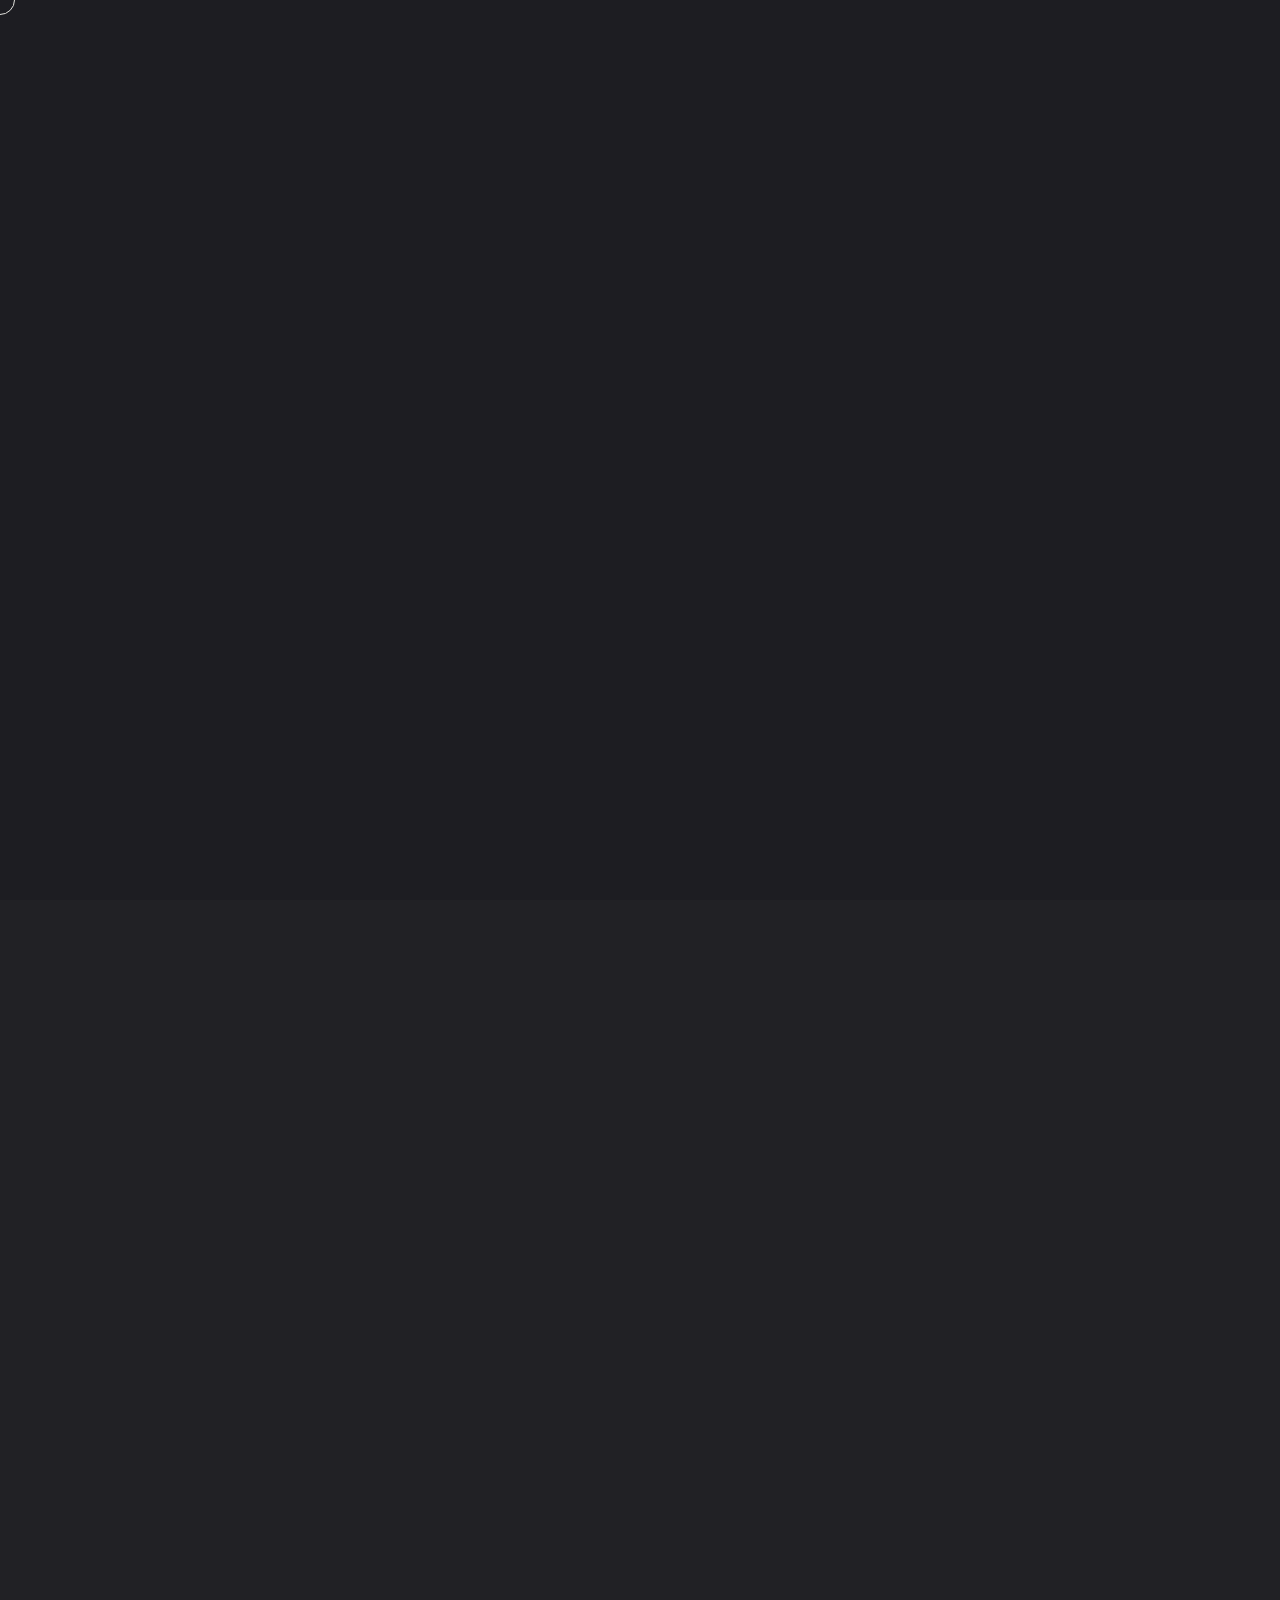
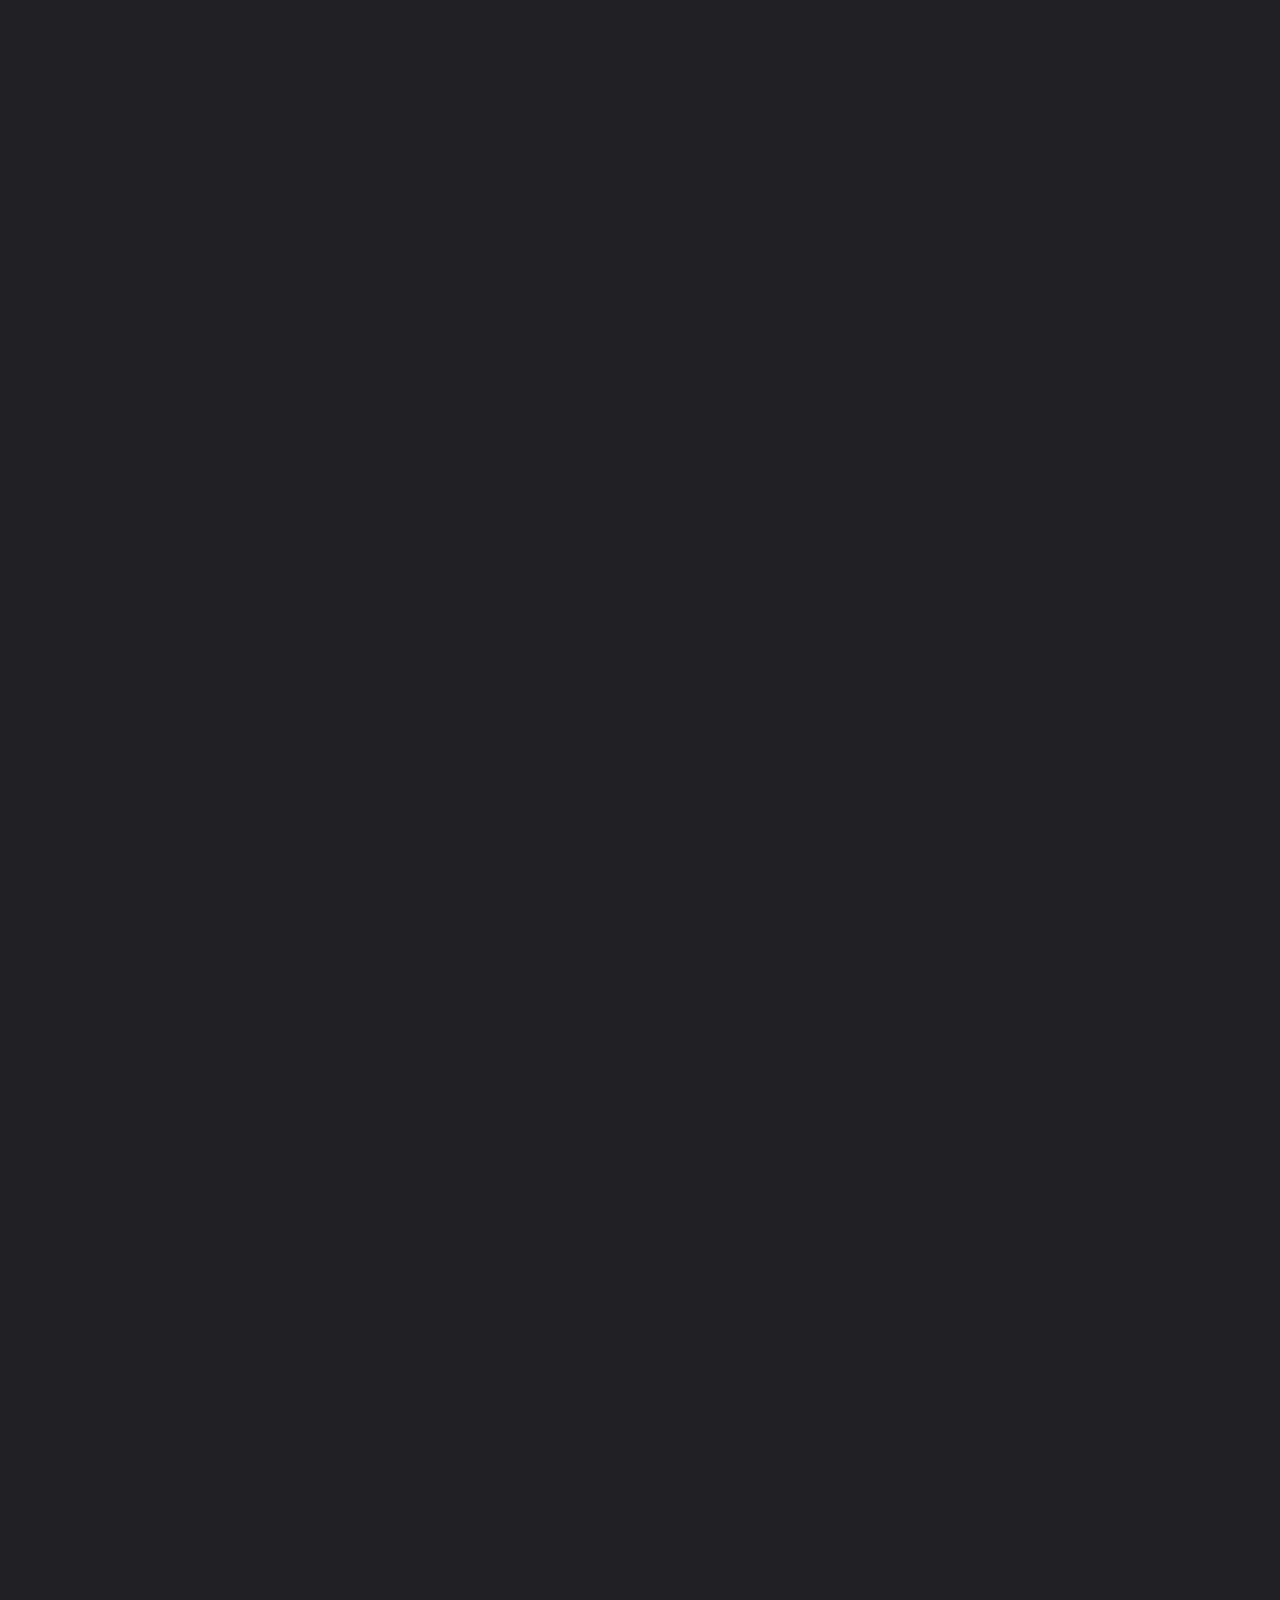
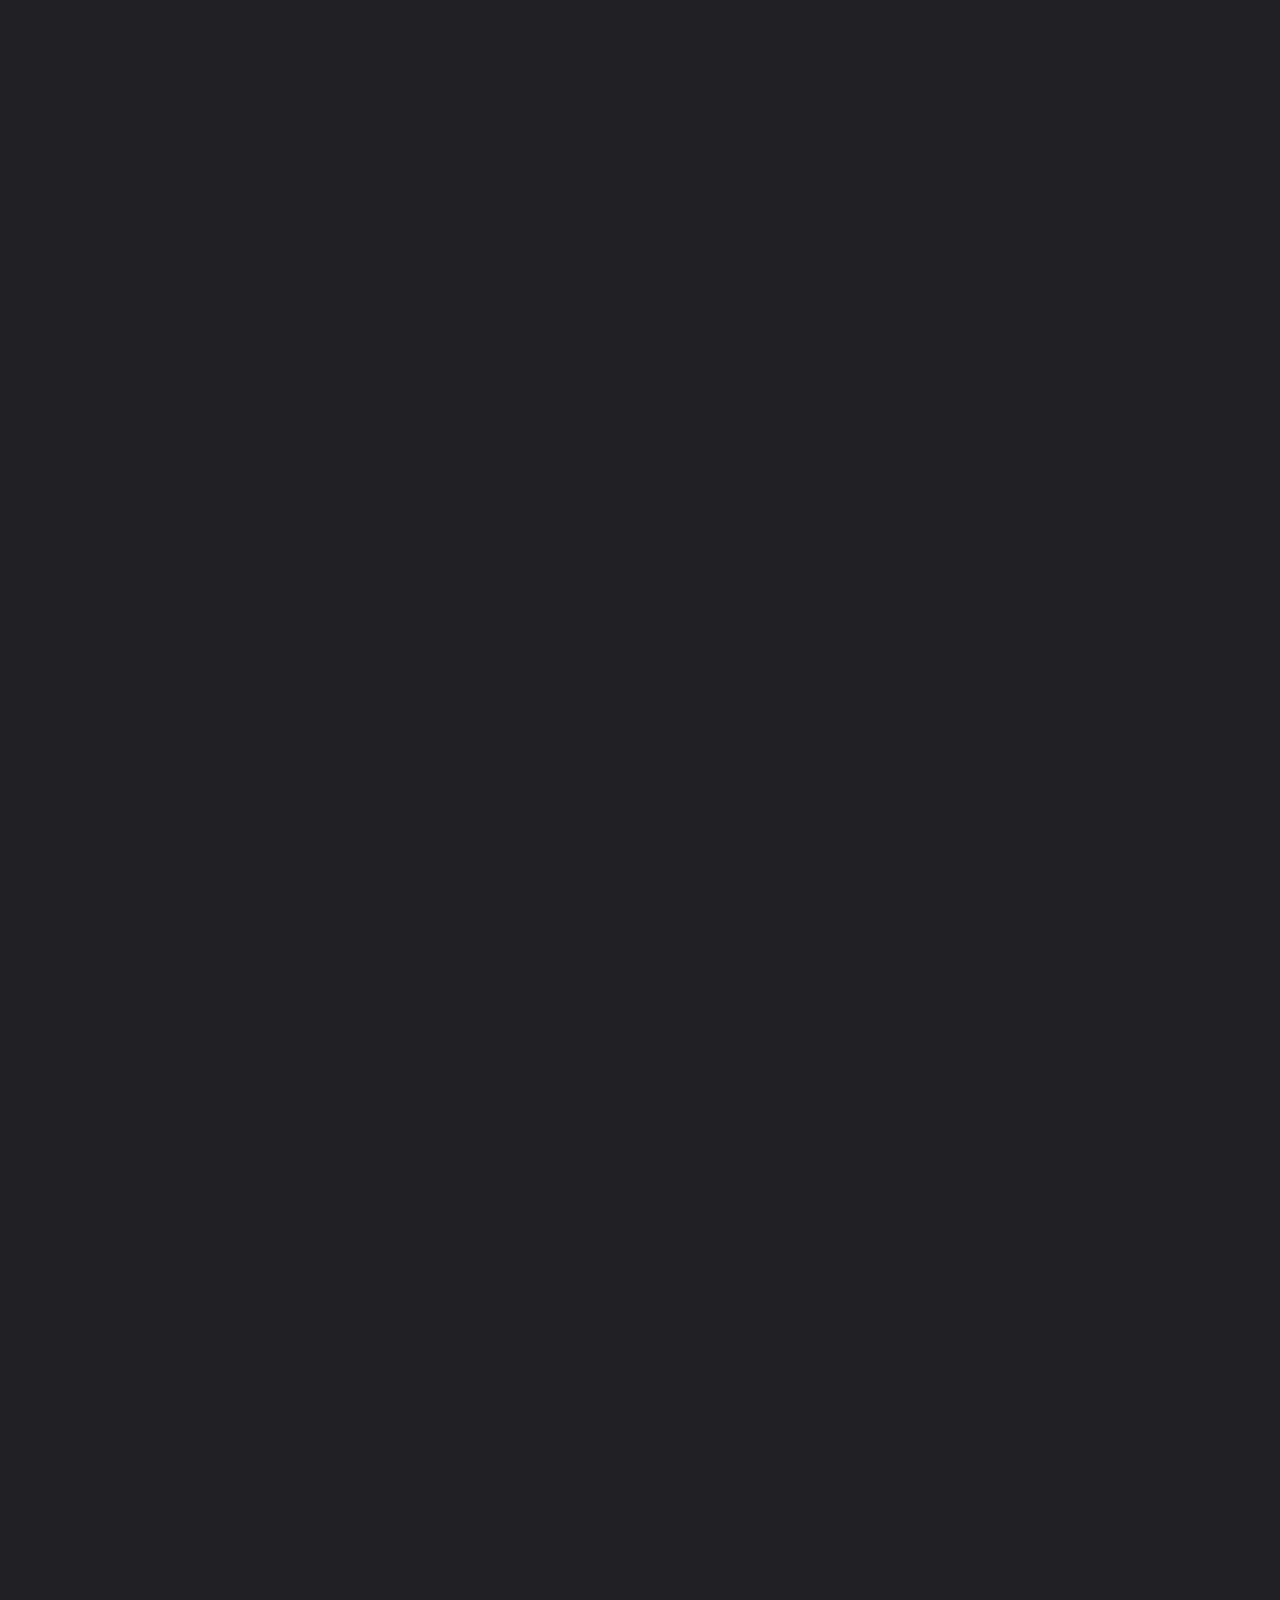
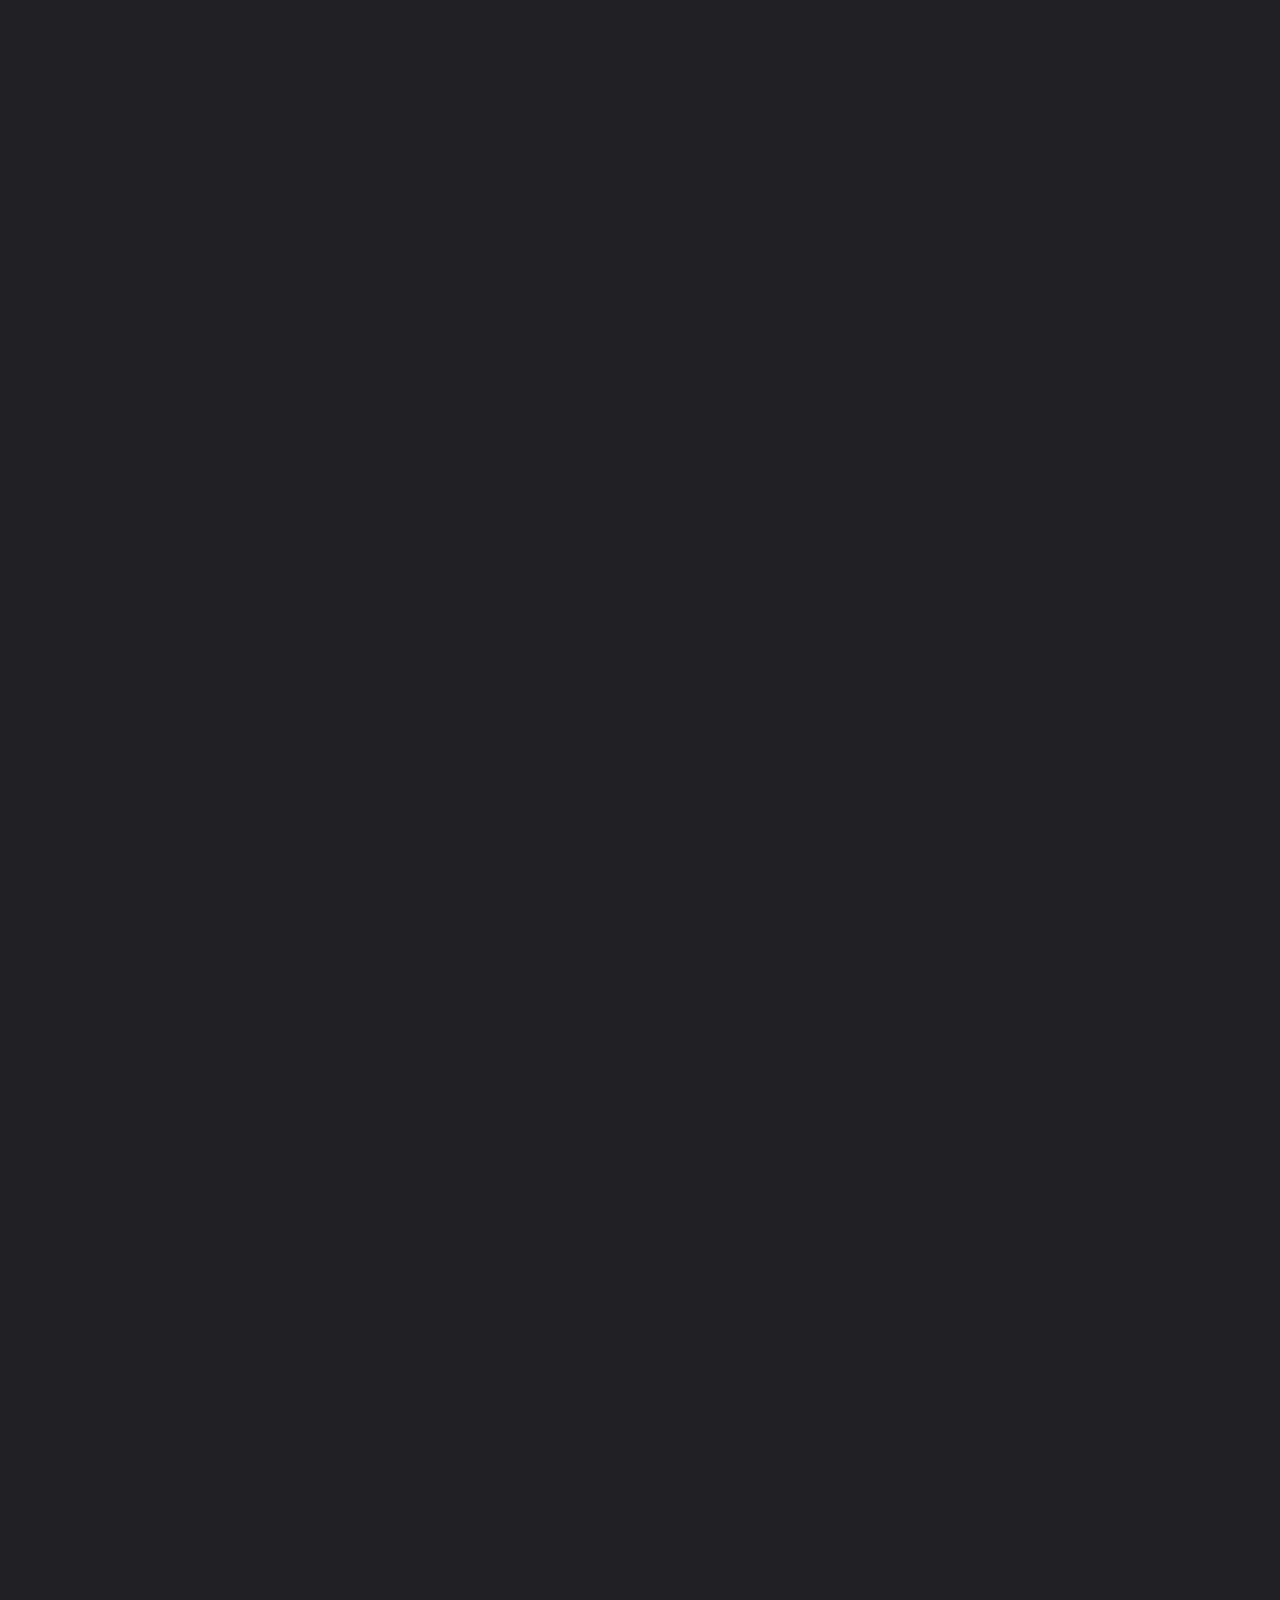
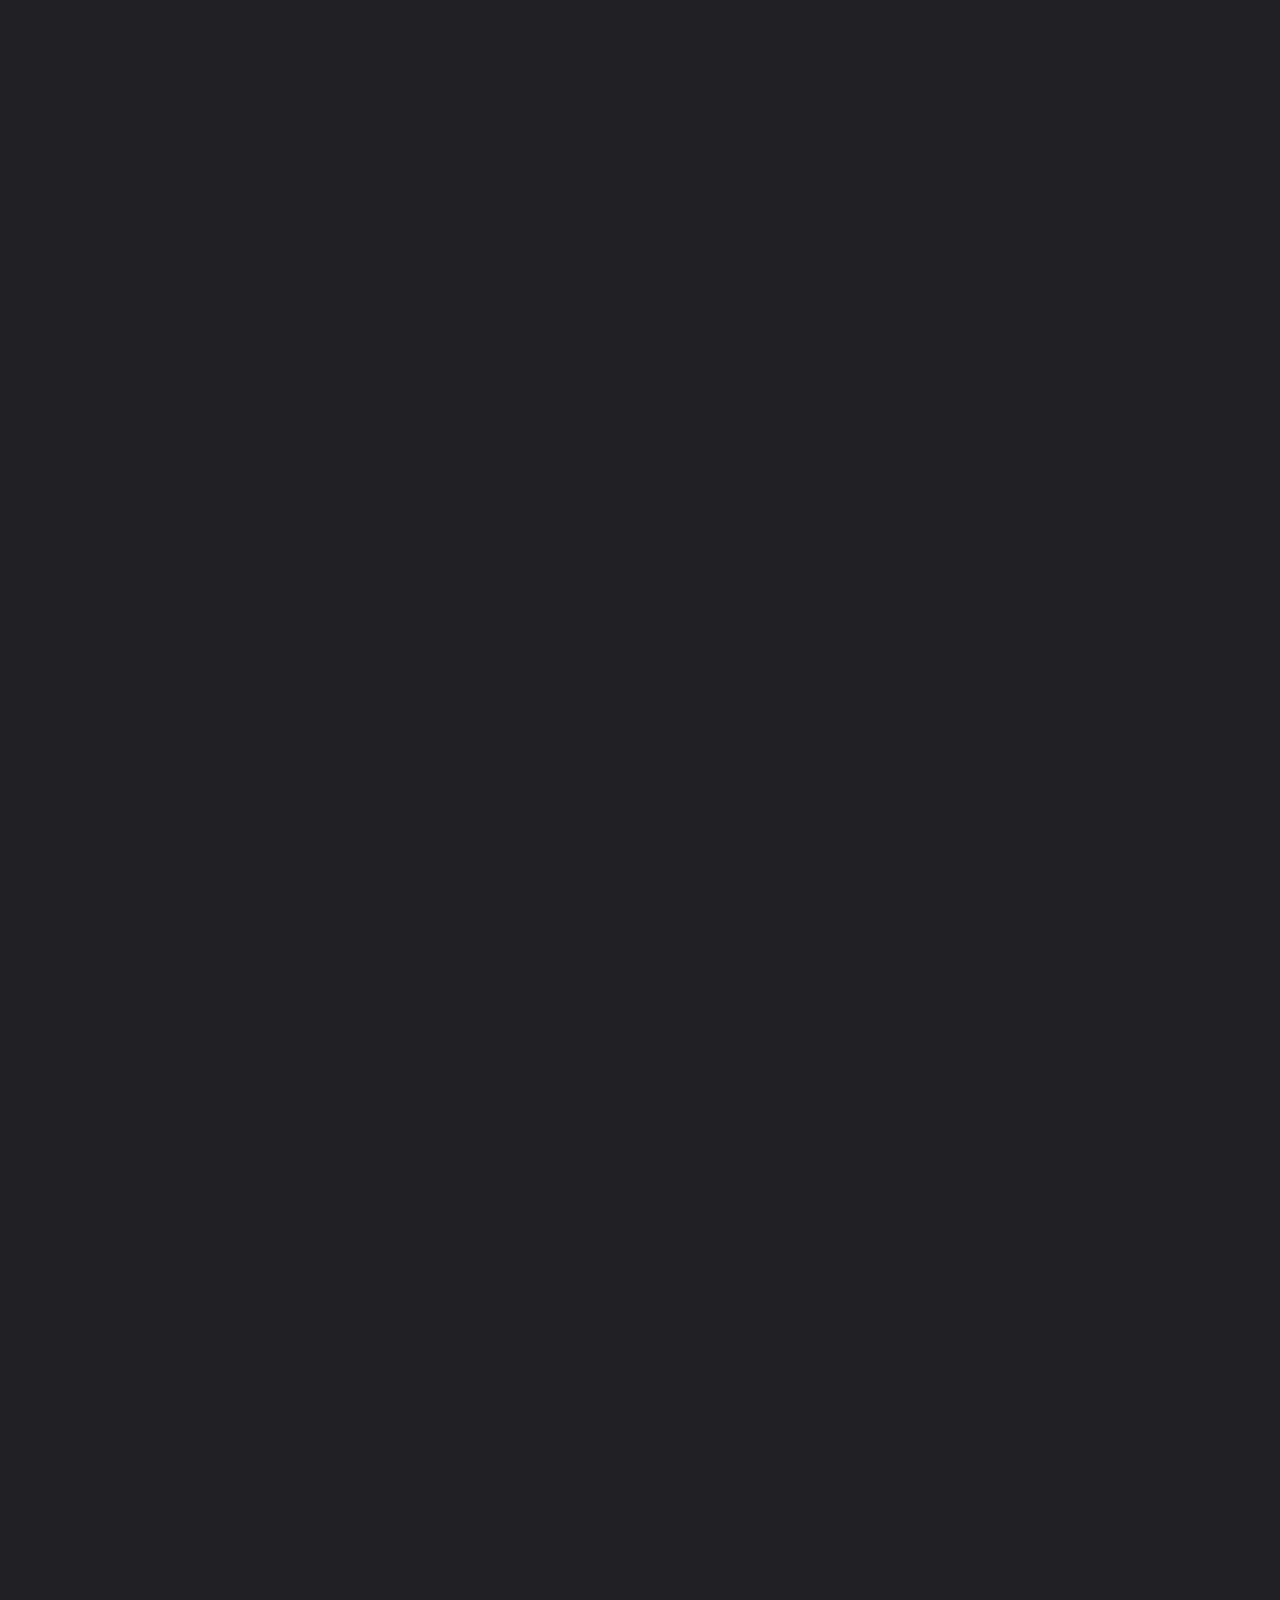
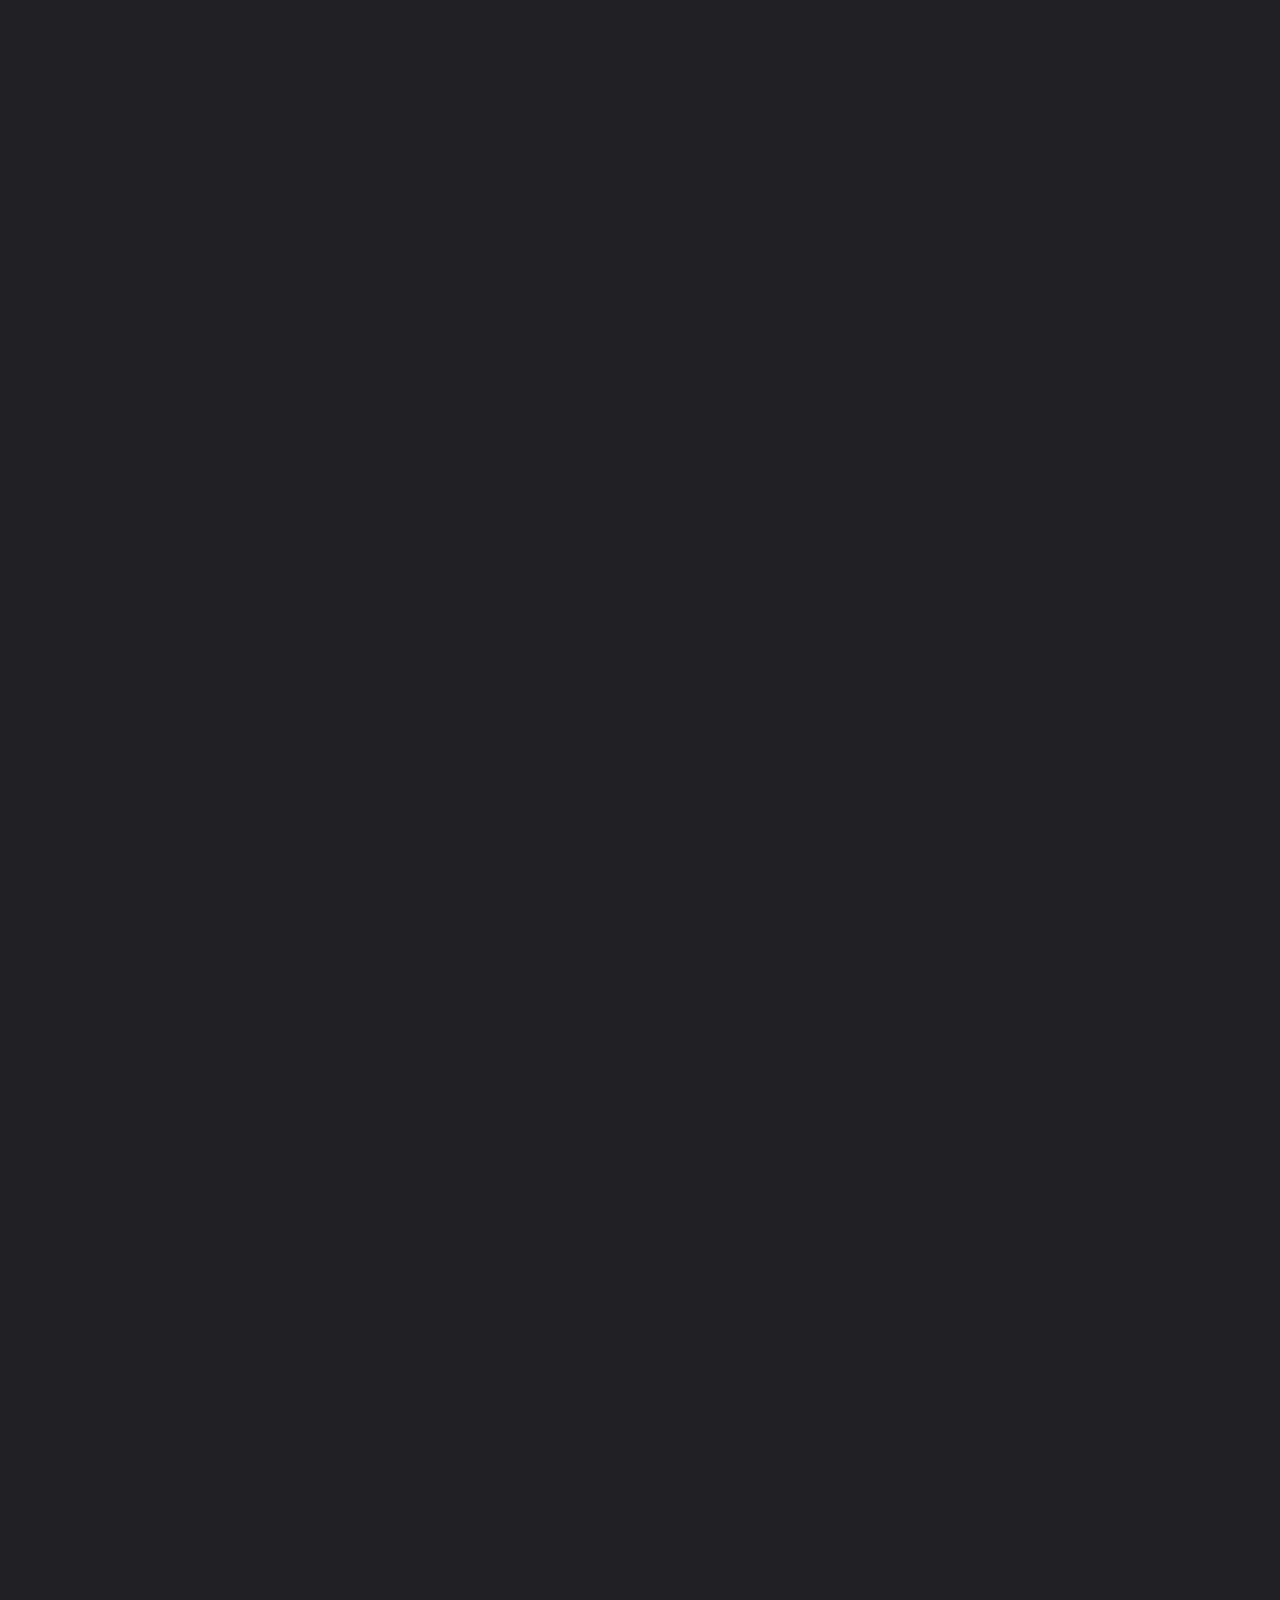
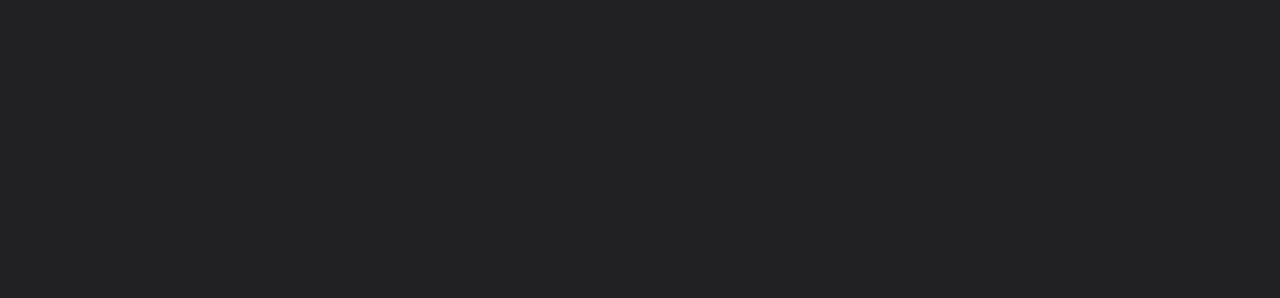
<file: app.html>
<!doctype html>
<html class="no-js" lang="zxx">

<head>
    <meta charset="utf-8">
    <meta http-equiv="x-ua-compatible" content="ie=edge">
    <title>Irtaza Riyan - AI Specialist</title>
    <meta name="description" content="">
    <meta name="viewport" content="width=device-width, initial-scale=1">

    <!-- Place favicon.ico in the root directory -->
    <link rel="shortcut icon" type="image/x-icon" href="assets-omio/img/logo/favicon.png">

    <!-- CSS here -->
    <link rel="stylesheet" href="assets-omio/css/bootstrap.css">
    <link rel="stylesheet" href="assets-omio/css/animate.css">
    <link rel="stylesheet" href="assets-omio/css/swiper-bundle.css">
    <link rel="stylesheet" href="assets-omio/css/slick.css">
    <link rel="stylesheet" href="assets-omio/css/magnific-popup.css">
    <link rel="stylesheet" href="assets-omio/css/font-awesome-pro.css">
    <link rel="stylesheet" href="assets-omio/css/flaticon_omio.css">
    <link rel="stylesheet" href="assets-omio/css/spacing.css">
    <link rel="stylesheet" href="assets-omio/css/main.css">
</head>

<body class="wt-magic-cursor grey-bg">
    <!--[if lte IE 9]>
      <p class="browserupgrade">You are using an <strong>outdated</strong> browser. Please <a href="https://browsehappy.com/">upgrade your browser</a> to improve your experience and security.</p>
      <![endif]-->





    <!-- pre loader area start -->
    <div class="preloader two">
        <svg viewBox="0 0 1000 1000" preserveAspectRatio="none">
           <path id="preloaderSvg" d="M0,1005S175,995,500,995s500,5,500,5V0H0Z"></path>
        </svg>
        <div class="preloader-heading">
            <div class="load-text">
               <span>L</span>
               <span>o</span>
               <span>a</span>
               <span>d</span>
               <span>i</span>
               <span>n</span>
               <span>g</span>
            </div>
         </div>
    </div>
    <!-- pre loader area end -->



    <!-- back to top start -->
    <div class="back-to-top-wrapper">
        <button id="back_to_top" type="button" class="back-to-top-btn">
            <svg width="12" height="7" viewBox="0 0 12 7" fill="none" xmlns="http://www.w3.org/2000/svg">
                <path d="M11 6L6 1L1 6" stroke="currentColor" stroke-width="1.5" stroke-linecap="round" stroke-linejoin="round" />
            </svg>
        </button>
    </div>
    <!-- back to top end -->



    <!-- cursor to top start -->
    <div class="cursor"></div>
    <div class="cursor2"></div>
    <!-- cursor to top end -->



    <!-- Magic cursor start -->
    <div id="magic-cursor">
        <div id="ball"></div>
    </div>
    <!-- Magic cursor end -->



    <!-- wt-offcanvus-area-start -->
    <div class="wtoffcanvas-area">
        <div class="wtoffcanvas">
            <div class="wtoffcanvas__close-btn">
                <button class="close-btn"><i class="fal fa-times"></i></button>
            </div>
            <div class="wtoffcanvas__logo">
                <a href="index.html">
                    <img src="assets-omio/img/logo/logo.png" alt="logo">
                </a>
            </div>
            <div class="wtoffcanvas__title">
                <p>Omio is the partner of choice for many of the world’s leading enterprises. We help businesses development.</p>
            </div>
            <div class="wt-main-menu-mobile d-xl-none"></div>
            <div class="wtoffcanvas__contact-info">
                <div class="wtoffcanvas__contact-title">
                    <h5>Contact us</h5>
                </div>
                <ul>
                    <li>
                        <i class="fa-solid fa-location-dot"></i>
                        <a href="https://www.google.com/maps/@23.8223586,90.3661283,15z" target="_blank">Manchester 21, Zurich, CH</a>
                    </li>
                    <li>
                        <i class="fas fa-envelope"></i>
                        <a href="mailto:techubinfo@mail.com"><span class="__cf_email__">omioinfo@mail.com</span></a>
                    </li>
                    <li>
                        <i class="fa-solid fa-phone-flip"></i>
                        <a href="tel:+48555223224">(+00) 678 345 98568</a>
                    </li>
                </ul>
            </div>
            <div class="wtoffcanvas__input">
                <div class="wtoffcanvas__input-title">
                    <h4>Get UPdate</h4>
                </div>
                <form action="#">
                    <div class="p-relative">
                        <input type="text" placeholder="Enter mail">
                        <button>
                            <i class="fas fa-paper-plane"></i>
                        </button>
                    </div>
                </form>
            </div>
            <div class="wtoffcanvas__social">
                <div class="social-icon">
                    <a href="#"><i class="fab fa-facebook-f"></i></a>
                    <a href="#"><i class="fab fa-instagram"></i></a>
                    <a href="#"><i class="fab fa-twitter"></i></a>
                    <a href="#"><i class="fab fa-pinterest-p"></i></a>
                </div>
            </div>
        </div>
    </div>
    <div class="body-overlay"></div>
    <!-- wt-offcanvus-area-end -->



    <!-- header area start -->
    <header class="wt-header-height">
        <div id="header-sticky" class="wt-header-3-area wt-header-transparent">
            <div class="container">
                <div class="wt-header-3-wrapper p-relative">
                    <div class="row align-items-center">
                        <div class="col">
                            <div class="wt-header-wrapper">

                                <!-- Header logo -->
                                <div class="wt-header-logo">
                                    <a href="index.html"><img src="assets-omio/img/logo/logo.png" alt=""></a>
                                </div>

                                <!-- Header menu -->
                                <div class="wt-header-main-menu d-none d-lg-block">
                                    <nav class="wt-main-menu-content">
                                        <ul>
                                            <li class="has-dropdown p-static"><a href="index.html">Home</a>
                                                <div class="wt-submenu submenu dark has-homemenu">
                                                    <div class="row gx-6 row-cols-1 row-cols-md-2 row-cols-lg-4 row-cols-xl-4 row-cols-xxl-4">
                                                        <div class="col homemenu">
                                                            <div class="homemenu-thumb mb-15">
                                                                <img src="assets-omio/img/menu/home1.jpg" alt="">
                                                                <div class="homemenu-btn">
                                                                    <a class="menu-btn show-1" href="index.html">Multi Page</a>
                                                                    <a class="menu-btn show-2" href="index-one-page.html">One Page</a>
                                                                </div>
                                                            </div>
                                                            <div class="homemenu-content text-center">
                                                                <h4 class="homemenu-title">
                                                                    <a href="index.html">Home 01</a>
                                                                </h4>
                                                            </div>
                                                        </div>
                                                        <div class="col homemenu">
                                                            <div class="homemenu-thumb mb-15">
                                                                <img src="assets-omio/img/menu/home2.jpg" alt="">
                                                                <div class="homemenu-btn">
                                                                    <a class="menu-btn show-1" href="index-2.html">Multi Page</a>
                                                                    <a class="menu-btn show-2" href="index2-one-page.html">One Page</a>
                                                                </div>
                                                            </div>
                                                            <div class="homemenu-content text-center">
                                                                <h4 class="homemenu-title">
                                                                    <a href="index-2.html">Home 02</a>
                                                                </h4>
                                                            </div>
                                                        </div>
                                                        <div class="col homemenu">
                                                            <div class="homemenu-thumb mb-15">
                                                                <img src="assets-omio/img/menu/home3.jpg" alt="">
                                                                <div class="homemenu-btn">
                                                                    <a class="menu-btn show-1" href="index-3.html">Multi Page</a>
                                                                    <a class="menu-btn show-2" href="index3-one-page.html">One Page</a>
                                                                </div>
                                                            </div>
                                                            <div class="homemenu-content text-center">
                                                                <h4 class="homemenu-title">
                                                                    <a href="index-3.html">Home 03</a>
                                                                </h4>
                                                            </div>
                                                        </div>
                                                        <div class="col homemenu">
                                                            <div class="homemenu-thumb mb-15">
                                                                <img src="assets-omio/img/menu/home4.jpg" alt="">
                                                                <div class="homemenu-btn">
                                                                    <a class="menu-btn show-1" href="index-4.html">Multi Page</a>
                                                                    <a class="menu-btn show-2" href="index4-one-page.html">One Page</a>
                                                                </div>
                                                            </div>
                                                            <div class="homemenu-content text-center">
                                                                <h4 class="homemenu-title">
                                                                    <a href="index-4.html">Home 04</a>
                                                                </h4>
                                                            </div>
                                                        </div>
                                                    </div>
                                                </div>
                                            </li>
                                            <li class="has-dropdown"><a href="service.html">services</a>
                                                <ul class="submenu dark wt-submenu">
                                                    <li><a href="service.html">services</a></li>
                                                    <li><a href="single-service.html">single Service</a></li>
                                                </ul>
                                            </li>
                                            <li class="has-dropdown"><a href="#">Pages</a>
                                                <ul class="submenu dark wt-submenu">
                                                    <li><a href="about.html">about</a></li>
                                                    <li><a href="team.html">team</a></li>
                                                    <li><a href="team-details.html">team details</a></li>
                                                    <li><a href="testimonial.html">testimonial</a></li>
                                                    <li><a href="pricing.html">pricing</a></li>
                                                    <li><a href="portfolio.html">portfolio</a></li>
                                                    <li><a href="portfolio-gallery.html">portfolio gallery</a></li>
                                                    <li><a href="portfolio-list.html">portfolio list</a></li>
                                                    <li><a href="portfolio-single.html">portfolio single</a></li>
                                                    <li><a href="faq.html">faq</a></li>
                                                    <li><a href="error.html">error</a></li>
                                                </ul>
                                            </li>
                                            <li class="has-dropdown"><a href="blog.html">Blog</a>
                                                <ul class="submenu dark wt-submenu">
                                                    <li><a href="blog.html">Blog</a></li>
                                                    <li><a href="blog-single.html">Blog Single</a></li>
                                                    <li><a href="blog-stander.html">Blog Stander</a></li>
                                                </ul>
                                            </li>
                                            <li><a href="contact.html">Contact</a></li>
                                        </ul>
                                    </nav>
                                </div>

                                <!-- Header Button -->
                                <div class="wt-header-buton icon_main d-none d-lg-block">
                                    <a class="wt-header-btn" href="contact.html">Inquiries
                                        <span class="icon_box">
                                            <i class="icon_first fa-regular fa-arrow-right"></i>
                                            <i class="icon_second fa-regular fa-arrow-right"></i>
                                        </span>
                                    </a>
                                </div>

                                <!-- Header Site-Ber Button -->
                                <div class="wt-header-3-toggle d-lg-none">
                                    <button class="wt-menu-bar"><img src="assets-omio/img/icon/menu.svg" alt=""></button>
                                </div>

                            </div>
                        </div>
                    </div>
                </div>
            </div>
        </div>
    </header>
    <!-- header area end -->



    <div id="smooth-wrapper">
        <div id="smooth-content">


            <main>
                <!-- Hero area start -->
                <section class="wt-hero-3-area">
                    <div class="container">
                        <div class="row justify-content-center">
                            <div class="col-xl-9">
                                <h1 class="wt-hero-3-title wt_fade_anim"><span class="weight">Hello</span> i’m Robert S.
                                    Martin, professional
                                    freelancer <span class="color">with 7+
                                        years</span> <span class="weight">experience</span></h1>
                            </div>
                        </div>
                        <div class="row">
                            <div class="col-xl-2 col-lg-3">
                                <div class="wt-hero-3-top-wrap mt-60 wt_fade_anim" data-delay=".5">
                                    <div class="wt-hero-3-play-btn">
                                        <a class="popup-video" href="https://www.youtube.com/watch?v=PO_fBTkoznc"><i class="fa-sharp fa-solid fa-play"></i></a>
                                        <P>Working <br> Process</P>
                                    </div>
                                    <p class="wt-hero-3-top-paragraph">We are a modern agency redefining the way brands connect with audiences in
                                        today’s fast-paced digital world. Our approach is rooted creativity, strategy,
                                        data-driven innovation.</p>
                                    <div class="wt-hero-3-top-button">
                                        <div class="wt-hover-btn-wrapper">
                                            <a class="wt-btn-circle wt-hover-btn-item wt-hover-btn" href="contact.html">
                                                <span class="wt-btn-circle-icon">
                                                    <i class="fa-regular fa-arrow-up-right"></i>
                                                </span>
                                                <i class="wt-btn-circle-dot"></i>
                                            </a>
                                        </div>
                                    </div>
                                </div>
                            </div>
                            <div class="col-xl-8 col-lg-7">
                                <div class="wt-hero-3-thumb wt_fade_anim" data-delay=".7">
                                    <img src="assets-omio/img/hero/hero-3-thumb.png" alt="hero">
                                </div>
                            </div>
                            <div class="col-xl-2 col-lg-2">
                                <div class="wt-hero-3-counter mt-40 wt_fade_anim" data-delay=".9">
                                    <div class="wt-team-counter-wrap">
                                        <div class="wt-team-counter-item">
                                            <div class="wt-team-counter-count">
                                                <h2 class="wt-team-counter-title"><span class="purecounter" data-purecounter-duration="5" data-purecounter-end="8"></span>k+</h2>
                                            </div>
                                            <div class="wt-team-counter-text">
                                                <p class="wt-team-counter-paragraph">Project Complete</p>
                                            </div>
                                        </div>
                                        <div class="wt-team-counter-item">
                                            <div class="wt-team-counter-count">
                                                <h2 class="wt-team-counter-title"><span class="purecounter" data-purecounter-duration="3" data-purecounter-end="30"></span>+</h2>
                                            </div>
                                            <div class="wt-team-counter-text">
                                                <p class="wt-team-counter-paragraph">Awards Winning</p>
                                            </div>
                                        </div>
                                    </div>
                                </div>
                            </div>
                        </div>
                    </div>
                    <div class="wt-hero-3-social wt-footer-right-social wt_fade_anim">
                        <ul>
                            <li>
                                <a href="#">
                                    <span class="active-media">Dribbble</span>
                                    <span class="hover-media"><i class="fa-brands fa-dribbble"></i></span>
                                </a>
                            </li>
                            <li>
                                <a href="#">
                                    <span class="active-media">LnkedIn</span>
                                    <span class="hover-media"><i class="fa-brands fa-linkedin-in"></i></span>
                                </a>
                            </li>
                            <li>
                                <a href="#">
                                    <span class="active-media">Behance</span>
                                    <span class="hover-media"><i class="fa-brands fa-behance"></i></span>
                                </a>
                            </li>
                            <li>
                                <a href="#">
                                    <span class="active-media">Twitter</span>
                                    <span class="hover-media"><i class="fa-brands fa-twitter"></i></span>
                                </a>
                            </li>
                        </ul>
                    </div>
                </section>
                <!-- Hero area end -->


                <!-- Service area start -->
                <section class="wt-service-3-area">
                    <div class="container">
                        <div class="row">
                            <div class="col-xl-6 col-lg-6">
                                <div class="wt-service-3-left wt_fade_anim" data-delay=".3">
                                    <div class="wt-section-wrapper wt-section-3-wrapper">
                                        <h2 class="wt-section-title wt-section-3-title wt_reveal_anim">
                                            <span class="wt-reveal-line">how can we</span>
                                            <span class="wt-reveal-line">help you</span>
                                        </h2>
                                        <p class="wt-section-paragraph wt-section-3-paragraph">We’re passionate about crafting experiences that merge innovation,
                                            aesthetics, and functionality. Our
                                            team of designers, strategists, and technologists works.</p>
                                    </div>
                                    <div class="wt-service-3-left-wrapper p-relative z-index-1">
                                        <div class="wt-service-3-left-item one">
                                            <span>logo</span>
                                        </div>
                                        <div class="wt-service-3-left-item two">
                                            <span>ux/ui</span>
                                        </div>
                                        <div class="wt-service-3-left-item three">
                                            <span>motion</span>
                                        </div>
                                        <div class="wt-service-3-left-item four">
                                            <span>video</span>
                                        </div>
                                        <div class="wt-service-3-left-item five">
                                            <span>design</span>
                                        </div>

                                    </div>

                                </div>
                            </div>
                            <div class="col-xl-6 col-lg-6">
                                <div class="wt-service-3-right wt_fade_anim" data-delay=".5">
                                    <div class="wt-service-3-item active">
                                        <div class="wt-service-3-icon">
                                            <span><i class="flaticon-vector"></i></span>
                                        </div>
                                        <div class="wt-service-3-content">
                                            <h4 class="wt-service-3-title"><a href="single-service.html">Graphic Design</a></h4>
                                            <p class="wt-service-3-paragraph">Creating logos, branding, marketing materials, and digital assets-omio for businesses and individuals.</p>
                                            <div class="wt-service-3-button wt-cercal-sm-button">
                                                <a href="single-service.html"><i class="fa-regular fa-arrow-up-right"></i></a>
                                            </div>
                                        </div>
                                    </div>
                                    <div class="wt-service-3-item">
                                        <div class="wt-service-3-icon">
                                            <span><i class="flaticon-web-designing"></i></span>
                                        </div>
                                        <div class="wt-service-3-content">
                                            <h4 class="wt-service-3-title"><a href="single-service.html">Web Design & Development</a></h4>
                                            <p class="wt-service-3-paragraph">Designing and building responsive, user-friendly websites, e-commerce platforms, and custom web applications.</p>
                                            <div class="wt-service-3-button wt-cercal-sm-button">
                                                <a href="single-service.html"><i class="fa-regular fa-arrow-up-right"></i></a>
                                            </div>
                                        </div>
                                    </div>
                                    <div class="wt-service-3-item">
                                        <div class="wt-service-3-icon">
                                            <span><i class="flaticon-ads"></i></span>
                                        </div>
                                        <div class="wt-service-3-content">
                                            <h4 class="wt-service-3-title"><a href="single-service.html">Digital Marketing</a></h4>
                                            <p class="wt-service-3-paragraph">Providing SEO, PPC advertising, email marketing, and analytics services to boost online visibility and conversions.</p>
                                            <div class="wt-service-3-button wt-cercal-sm-button">
                                                <a href="single-service.html"><i class="fa-regular fa-arrow-up-right"></i></a>
                                            </div>
                                        </div>
                                    </div>
                                    <div class="wt-service-3-item">
                                        <div class="wt-service-3-icon">
                                            <span><i class="flaticon-editor"></i></span>
                                        </div>
                                        <div class="wt-service-3-content">
                                            <h4 class="wt-service-3-title"><a href="single-service.html">Video Editing & Animation</a></h4>
                                            <p class="wt-service-3-paragraph">Editing videos, creating motion graphics, animations, and promotional content for businesses and creators.</p>
                                            <div class="wt-service-3-button wt-cercal-sm-button">
                                                <a href="single-service.html"><i class="fa-regular fa-arrow-up-right"></i></a>
                                            </div>
                                        </div>
                                    </div>
                                </div>
                            </div>
                        </div>
                    </div>
                </section>
                <!-- Service area end -->



                <!-- Maquee area start -->
                <section class="wt-maquee-3-area fix">
                    <div class="wt-maquee-3-slider">
                        <div class="swiper wt-maquee-3-active">
                            <div class="swiper-wrapper wt-maquee-3-transition">

                                <!-- slide 1 -->
                                <div class="wt-maquee-3-box swiper-slide">
                                    <div class="wt-maquee-3-icon">
                                        <span><i class="flaticon-asterisk"></i></span>
                                    </div>
                                    <div class="wt-maquee-3-content">
                                        <h5 class="wt-maquee-3-title">freelancer</h5>
                                    </div>
                                </div>  
                                <!-- slide 2 -->
                                <div class="wt-maquee-3-box swiper-slide">
                                    <div class="wt-maquee-3-icon">
                                        <span><i class="flaticon-asterisk"></i></span>
                                    </div>
                                    <div class="wt-maquee-3-content">
                                        <h5 class="wt-maquee-3-title">ui/ui designer</h5>
                                    </div>
                                </div>  
                                <!-- slide 3 -->
                                <div class="wt-maquee-3-box swiper-slide">
                                    <div class="wt-maquee-3-icon">
                                        <span><i class="flaticon-asterisk"></i></span>
                                    </div>
                                    <div class="wt-maquee-3-content">
                                        <h5 class="wt-maquee-3-title">digital marketing</h5>
                                    </div>
                                </div>  
                                <!-- slide 4 -->
                                <div class="wt-maquee-3-box swiper-slide">
                                    <div class="wt-maquee-3-icon">
                                        <span><i class="flaticon-asterisk"></i></span>
                                    </div>
                                    <div class="wt-maquee-3-content">
                                        <h5 class="wt-maquee-3-title">graphic design</h5>
                                    </div>
                                </div>  
                                <!-- slide 5 -->
                                <div class="wt-maquee-3-box swiper-slide">
                                    <div class="wt-maquee-3-icon">
                                        <span><i class="flaticon-asterisk"></i></span>
                                    </div>
                                    <div class="wt-maquee-3-content">
                                        <h5 class="wt-maquee-3-title">video editing & animation</h5>
                                    </div>
                                </div>
                            </div>
                        </div>
                    </div>
                </section>
                <!-- Maquee area end -->



                <!-- About area start -->
                <section class="wt-about-3-area">
                    <div class="container">
                        <div class="row align-items-center">
                            <div class="col-xl-6 col-lg-11">
                                <div class="wt-about-3-thumb wt_fade_anim" data-delay=".3" data-tilt>
                                    <img src="assets-omio/img/about/about-3-thumb.png" alt="">
                                </div>
                            </div>
                            <div class="col-xl-6">
                                <div class="wt-about-3-wrapper wt_fade_anim" data-delay=".5">
                                    <div class="wt-section-wrapper wt-section-3-wrapper mb-45">
                                        <h2 class="wt-section-title wt-section-3-title wt_reveal_anim">
                                            <span class="wt-reveal-line">learn about</span>
                                            <span class="wt-reveal-line">who i’m</span>
                                        </h2>
                                    </div>
                                    <p class="wt-about-3-paragraph">I am a passionate UX/UI designer with over <span>7 years of experience</span> crafting intuitive, user-centered digital experiences. My expertise lies in <span>blending creativity</span> with functionality to <span>design</span> interfaces.</p>
                                    <div class="wt-about-3-bottom">
                                        <div class="wt-about-3-member">
                                            <h4 class="wt-about-3-member-title">8m+ Trusted clients</h4>
                                            <ul>
                                                <li><img src="assets-omio/img/about/about-3-member1.png" alt=""></li>
                                                <li><img src="assets-omio/img/about/about-3-member2.png" alt=""></li>
                                                <li><img src="assets-omio/img/about/about-3-member3.png" alt=""></li>
                                                <li><img src="assets-omio/img/about/about-3-member4.png" alt=""></li>
                                                <li><img src="assets-omio/img/about/about-3-member5.png" alt=""></li>
                                            </ul>
                                        </div>
                                        <div class="wt-about-3-button">
                                            <div class="wt-hover-btn-wrapper">
                                                <a class="wt-btn-circle wt-hover-btn-item wt-hover-btn" href="about.html">
                                                    <span class="wt-btn-circle-icon">
                                                        <i class="fa-regular fa-arrow-up-right"></i>
                                                    </span>
                                                    <i class="wt-btn-circle-dot"></i>
                                                </a>
                                            </div>
                                        </div>
                                    </div>
                                </div>
                            </div>
                        </div>
                    </div>
                </section>
                <!-- About area end -->



                <!-- Portfolio area start -->
                <section class="wt-portfolio-3-area">
                    <div class="container">
                        <div class="row">
                            <div class="col-xl-6 col-lg-7">
                                <div class="wt-section-wrapper wt-section-3-wrapper mb-70 wt_fade_anim" data-delay=".3">
                                    <h2 class="wt-section-title wt-section-3-title wt_reveal_anim">
                                        <span class="wt-reveal-line">explore our </span>
                                        <span class="wt-reveal-line">latest projects</span>
                                    </h2>
                                </div>
                            </div>
                            <div class="col-xl-6 col-lg-5">
                                <div class="wt-portfolio-3-top-paragraph mt-40 wt_fade_anim" data-delay=".5">
                                    <p>Our featured projects showcase the breadth and depth of our expertise,  highlighting innovative solutions and creative strategies we bring  to every endeavor.</p>
                                </div>
                            </div>
                        </div>
                        <div class="row">
                            <div class="col">
                                <div class="wt-portfolio-3-filter masonary-menu pb-60 wt_fade_anim" data-delay=".3">
                                    <button data-filter="*" class="active"><span>All Project</span></button>
                                    <button data-filter=".cat1"><span>Design</span></button>
                                    <button data-filter=".cat2"><span>Motion</span></button>
                                    <button data-filter=".cat3"><span>Marketing</span></button>
                                    <button data-filter=".cat4"><span>Branding</span></button>
                                </div>
                            </div>
                        </div>
                        <div class="row grid">
                            <div class="col-xl-4 col-lg-6 col-md-6 grid-item cat5 cat3 cat2">
                                <div class="wt-portfolio-3-wrapper wt_fade_anim" data-delay=".3">
                                    <div class="wt-portfolio-3-thumb">
                                        <a href="portfolio-single.html"><img src="assets-omio/img/portfolio/portfolio-3-thumb1.jpg" alt=""></a>
                                    </div>
                                    <div class="wt-portfolio-3-content">
                                        <p class="wt-portfolio-3-paragraph">UX/UI, visual,</p>
                                        <h4 class="wt-portfolio-3-title"><a href="portfolio-single.html">mobile apps design</a></h4>
                                    </div>
                                </div>
                            </div>
                            <div class="col-xl-4 col-lg-6 col-md-6 grid-item cat4 cat1 cat2 cat5">
                                <div class="wt-portfolio-3-wrapper wt_fade_anim" data-delay=".5">
                                    <div class="wt-portfolio-3-thumb">
                                        <a href="portfolio-single.html"><img src="assets-omio/img/portfolio/portfolio-3-thumb2.jpg" alt=""></a>
                                    </div>
                                    <div class="wt-portfolio-3-content">
                                        <p class="wt-portfolio-3-paragraph">graphics design</p>
                                        <h4 class="wt-portfolio-3-title"><a href="portfolio-single.html">social media post banner</a></h4>
                                    </div>
                                </div>
                            </div>
                            <div class="col-xl-4 col-lg-6 col-md-6 grid-item cat2 cat4 cat3 cat5">
                                <div class="wt-portfolio-3-wrapper wt_fade_anim" data-delay=".7">
                                    <div class="wt-portfolio-3-thumb">
                                        <a href="portfolio-single.html"><img src="assets-omio/img/portfolio/portfolio-3-thumb3.jpg" alt=""></a>
                                    </div>
                                    <div class="wt-portfolio-3-content">
                                        <p class="wt-portfolio-3-paragraph">UX/UI, product, visual,</p>
                                        <h4 class="wt-portfolio-3-title"><a href="portfolio-single.html">web design & development</a></h4>
                                    </div>
                                </div>
                            </div>
                            <div class="col-xl-4 col-lg-6 col-md-6 grid-item cat3 cat4">
                                <div class="wt-portfolio-3-wrapper wt_fade_anim" data-delay=".3">
                                    <div class="wt-portfolio-3-thumb">
                                        <a href="portfolio-single.html"><img src="assets-omio/img/portfolio/portfolio-3-thumb4.jpg" alt=""></a>
                                    </div>
                                    <div class="wt-portfolio-3-content">
                                        <p class="wt-portfolio-3-paragraph">UX/UI, visual,</p>
                                        <h4 class="wt-portfolio-3-title"><a href="portfolio-single.html">dashboard development</a></h4>
                                    </div>
                                </div>
                            </div>
                            <div class="col-xl-4 col-lg-6 col-md-6 grid-item cat1 cat2 cat4">
                                <div class="wt-portfolio-3-wrapper wt_fade_anim" data-delay=".5">
                                    <div class="wt-portfolio-3-thumb">
                                        <a href="portfolio-single.html"><img src="assets-omio/img/portfolio/portfolio-3-thumb5.jpg" alt=""></a>
                                    </div>
                                    <div class="wt-portfolio-3-content">
                                        <p class="wt-portfolio-3-paragraph">UX/UI, product, visual,</p>
                                  <h4 class="wt-portfolio-3-title"><a href="portfolio-single.html">landing pages design</a></h4>
                                    </div>
                                </div>
                            </div>
                            <div class="col-xl-4 col-lg-6 col-md-6 grid-item cat1 cat3 cat2 cat4">
                                <div class="wt-portfolio-3-wrapper wt_fade_anim" data-delay=".7">
                                    <div class="wt-portfolio-3-thumb">
                                        <a href="portfolio-single.html"><img src="assets-omio/img/portfolio/portfolio-3-thumb6.jpg" alt=""></a>
                                    </div>
                                    <div class="wt-portfolio-3-content">
                                        <p class="wt-portfolio-3-paragraph">UX/UI, product, visual,</p>
                                        <h4 class="wt-portfolio-3-title"><a href="portfolio-single.html">task management dashboard </a></h4>
                                    </div>
                                </div>
                            </div>
                        </div>
                    </div>
                </section>
                <!-- Portfolio area end -->



                <!-- Experience area start -->
                <section class="wt-experience-3-area">
                    <div class="container">
                        <div class="row">
                            <div class="col-xl-5">
                                <div class="wt-experience-3-left">
                                    <div class="wt-section-wrapper wt-section-3-wrapper mb-70">
                                        <h2 class="wt-section-title wt-section-3-title wt_reveal_anim">
                                            <span class="wt-reveal-line">education </span>
                                            <span class="wt-reveal-line">and experience</span>
                                        </h2>
                                        <p class="wt-section-paragraph wt-section-3-paragraph">Dynamic results-driven professional with a strong background in develop field or expertise bringing over 
                                            10+ years of experience delivering.</p>
                                    </div>
                                    <div class="wt-experience-3-tab-button">
                                        <ul class="wt-experience-3-nav-tabs nav nav-tabs" id="myTab" role="tablist">
                                            <li class="wt-experience-3-nav-item nav-item" role="presentation"><button class="wt-experience-3-nav-link nav-link active" id="home-tab" data-bs-toggle="tab" data-bs-target="#home" type="button" role="tab" aria-controls="home" aria-selected="true">Experience</button></li>
                                            <li class="wt-experience-3-nav-item nav-item" role="presentation"><button class="wt-experience-3-nav-link nav-link" id="profile-tab" data-bs-toggle="tab" data-bs-target="#profile" type="button" role="tab" aria-controls="profile" aria-selected="false">Skill & Tools</button></li>
                                            <li class="wt-experience-3-nav-item nav-item" role="presentation"><button class="wt-experience-3-nav-link nav-link" id="messages-tab" data-bs-toggle="tab" data-bs-target="#messages" type="button" role="tab" aria-controls="messages" aria-selected="false">win awards</button></li>
                                        </ul>
                                    </div>
                                </div>
                            </div>
                            <div class="col-xl-7 col-lg-9">
                                <div class="wt-experience-3-wrapper">
                                    <div class="tab-content">
                                        <div class="tab-pane active" id="home" role="tabpanel" aria-labelledby="home-tab">
                                            <div class="wt-experience-3-item wt_fade_anim" data-delay=".3">
                                                <div class="wt-experience-3-top-content">
                                                    <div class="wt-experience-3-top-left">
                                                        <p><span><i class="fa-light fa-calendar-days"></i></span> 2022-2024</p>
                                                        <h4 class="wt-experience-3-title">Senior web Developer</h4>
                                                    </div>
                                                    <div class="wt-experience-3-top-right">
                                                        <span>Google</span>
                                                    </div>
                                                </div>
                                                <div class="wt-experience-3-bottom-content">
                                                    <p class="wt-experience-3-bottom-paragraph">Skilled and passionate web developer to strong foundation in creating dynamic, responsive user-friendly websites.</p>
                                                </div>
                                            </div>   
                                            <div class="wt-experience-3-item wt_fade_anim" data-delay=".5">
                                                <div class="wt-experience-3-top-content">
                                                    <div class="wt-experience-3-top-left">
                                                        <p><span><i class="fa-light fa-calendar-days"></i></span> 2018-202021</p>
                                                        <h4 class="wt-experience-3-title">lead web Developer</h4>
                                                    </div>
                                                    <div class="wt-experience-3-top-right">
                                                        <span>Microsoft</span>
                                                    </div>
                                                </div>
                                                <div class="wt-experience-3-bottom-content">
                                                    <p class="wt-experience-3-bottom-paragraph">Skilled and passionate web developer to strong foundation in creating dynamic, responsive user-friendly websites.</p>
                                                </div>
                                            </div>   
                                            <div class="wt-experience-3-item wt_fade_anim" data-delay=".7">
                                                <div class="wt-experience-3-top-content">
                                                    <div class="wt-experience-3-top-left">
                                                        <p><span><i class="fa-light fa-calendar-days"></i></span> 2014-2017</p>
                                                        <h4 class="wt-experience-3-title">junior web Developer</h4>
                                                    </div>
                                                    <div class="wt-experience-3-top-right">
                                                        <span>awwwards</span>
                                                    </div>
                                                </div>
                                                <div class="wt-experience-3-bottom-content">
                                                    <p class="wt-experience-3-bottom-paragraph">Skilled and passionate web developer to strong foundation in creating dynamic, responsive user-friendly websites.</p>
                                                </div>
                                            </div>   
                                        </div>
                                        <div class="tab-pane" id="profile" role="tabpanel" aria-labelledby="profile-tab">
                                            <div class="row">
                                                <div class="col-xl-4 col-lg-6 col-md-4 col-sm-6">
                                                    <div class="wt-skill-2-wrapper wt_fade_anim" data-delay=".3">
                                                        <div class="wt-skill-2-thumb">
                                                            <img src="assets-omio/img/skill/skill-img1.png" alt="">
                                                        </div>
                                                        <div class="wt-skill-2-content">
                                                            <h2 class="wt-skill-2-counter-title"><span class="purecounter" data-purecounter-duration="3" data-purecounter-end="95"></span>%</h2>
                                                            <p class="wt-skill-2-counter-paragraph">Html</p>
                                                        </div>
                                                    </div>
                                                </div>
                                                <div class="col-xl-4 col-lg-6 col-md-4 col-sm-6">
                                                    <div class="wt-skill-2-wrapper wt_fade_anim" data-delay=".5">
                                                        <div class="wt-skill-2-thumb">
                                                            <img src="assets-omio/img/skill/skill-img2.png" alt="">
                                                        </div>
                                                        <div class="wt-skill-2-content">
                                                            <h2 class="wt-skill-2-counter-title"><span class="purecounter" data-purecounter-duration="4" data-purecounter-end="90"></span>%</h2>
                                                            <p class="wt-skill-2-counter-paragraph">WordPress</p>
                                                        </div>
                                                    </div>
                                                </div>
                                                <div class="col-xl-4 col-lg-6 col-md-4 col-sm-6">
                                                    <div class="wt-skill-2-wrapper wt_fade_anim" data-delay=".7">
                                                        <div class="wt-skill-2-thumb">
                                                            <img src="assets-omio/img/skill/skill-img3.png" alt="">
                                                        </div>
                                                        <div class="wt-skill-2-content">
                                                            <h2 class="wt-skill-2-counter-title"><span class="purecounter" data-purecounter-duration="3" data-purecounter-end="83"></span>%</h2>
                                                            <p class="wt-skill-2-counter-paragraph">Angular</p>
                                                        </div>
                                                    </div>
                                                </div>
                                                <div class="col-xl-4 col-lg-6 col-md-4 col-sm-6">
                                                    <div class="wt-skill-2-wrapper wt_fade_anim" data-delay=".3">
                                                        <div class="wt-skill-2-thumb">
                                                            <img src="assets-omio/img/skill/skill-img4.png" alt="">
                                                        </div>
                                                        <div class="wt-skill-2-content">
                                                            <h2 class="wt-skill-2-counter-title"><span class="purecounter" data-purecounter-duration="2" data-purecounter-end="70"></span>%</h2>
                                                            <p class="wt-skill-2-counter-paragraph">Webflow</p>
                                                        </div>
                                                    </div>
                                                </div>
                                                <div class="col-xl-4 col-lg-6 col-md-4 col-sm-6">
                                                    <div class="wt-skill-2-wrapper wt_fade_anim" data-delay=".5">
                                                        <div class="wt-skill-2-thumb">
                                                            <img src="assets-omio/img/skill/skill-img5.png" alt="">
                                                        </div>
                                                        <div class="wt-skill-2-content">
                                                            <h2 class="wt-skill-2-counter-title"><span class="purecounter" data-purecounter-duration="5" data-purecounter-end="95"></span>%</h2>
                                                            <p class="wt-skill-2-counter-paragraph">React</p>
                                                        </div>
                                                    </div>
                                                </div>
                                                <div class="col-xl-4 col-lg-6 col-md-4 col-sm-6">
                                                    <div class="wt-skill-2-wrapper wt_fade_anim" data-delay=".7">
                                                        <div class="wt-skill-2-thumb">
                                                            <img src="assets-omio/img/skill/skill-img6.png" alt="">
                                                        </div>
                                                        <div class="wt-skill-2-content">
                                                            <h2 class="wt-skill-2-counter-title"><span class="purecounter" data-purecounter-duration="6" data-purecounter-end="98"></span>%</h2>
                                                            <p class="wt-skill-2-counter-paragraph">Elementor</p>
                                                        </div>
                                                    </div>
                                                </div>
                                            </div>
                                        </div>
                                        <div class="tab-pane" id="messages" role="tabpanel" aria-labelledby="messages-tab">
                                            <div class="wt-experience-3-item wt_fade_anim" data-delay=".3">
                                                <div class="wt-experience-3-top-content">
                                                    <div class="wt-experience-3-top-left">
                                                        <p><span><i class="fa-light fa-calendar-days"></i></span> 2022-2024</p>
                                                        <h4 class="wt-experience-3-title">Senior web Developer</h4>
                                                    </div>
                                                    <div class="wt-experience-3-top-right">
                                                        <span>Google</span>
                                                    </div>
                                                </div>
                                                <div class="wt-experience-3-bottom-content">
                                                    <p class="wt-experience-3-bottom-paragraph">Skilled and passionate web developer to strong foundation in creating dynamic, responsive user-friendly websites.</p>
                                                </div>
                                            </div>   
                                            <div class="wt-experience-3-item wt_fade_anim" data-delay=".5">
                                                <div class="wt-experience-3-top-content">
                                                    <div class="wt-experience-3-top-left">
                                                        <p><span><i class="fa-light fa-calendar-days"></i></span> 2018-202021</p>
                                                        <h4 class="wt-experience-3-title">lead web Developer</h4>
                                                    </div>
                                                    <div class="wt-experience-3-top-right">
                                                        <span>Microsoft</span>
                                                    </div>
                                                </div>
                                                <div class="wt-experience-3-bottom-content">
                                                    <p class="wt-experience-3-bottom-paragraph">Skilled and passionate web developer to strong foundation in creating dynamic, responsive user-friendly websites.</p>
                                                </div>
                                            </div>   
                                            <div class="wt-experience-3-item wt_fade_anim" data-delay=".7">
                                                <div class="wt-experience-3-top-content">
                                                    <div class="wt-experience-3-top-left">
                                                        <p><span><i class="fa-light fa-calendar-days"></i></span> 2014-2017</p>
                                                        <h4 class="wt-experience-3-title">junior web Developer</h4>
                                                    </div>
                                                    <div class="wt-experience-3-top-right">
                                                        <span>awwwards</span>
                                                    </div>
                                                </div>
                                                <div class="wt-experience-3-bottom-content">
                                                    <p class="wt-experience-3-bottom-paragraph">Skilled and passionate web developer to strong foundation in creating dynamic, responsive user-friendly websites.</p>
                                                </div>
                                            </div>  
                                        </div>
                                      </div>
                                </div>
                            </div>
                        </div>
                    </div>
                </section>
                <!-- Experience area end -->




                <!-- Testimonial area start -->
                <section class="wt-testimonial-3-area">
                    <div class="container">
                        <div class="row justify-content-center">
                            <div class="col-xl-8">
                                <div class="wt-section-wrapper wt-section-3-wrapper text-center mb-70">
                                    <h2 class="wt-section-title wt-section-3-title wt_reveal_anim">
                                        <span class="wt-reveal-line">1830+ customer say about </span>
                                        <span class="wt-reveal-line">our services</span>
                                    </h2>
                                </div>
                            </div>
                        </div>
                        <div class="row justify-content-center">
                            <div class="col-xl-8 col-lg-10 col-md-11">
                                <div class="wt-testimonial-3-slider p-relative wt_fade_anim">
                                    <div class="wt-testimonial-3-active swiper-container">
                                        <div class="swiper-wrapper">

                                        <!-- slide 1 -->
                                        <div class="wt-testimonial-2-wrapper wt-testimonial-3-wrapper swiper-slide">
                                            <div class="wt-testimonial-2-img wt-testimonial-3-img">
                                                <img src="assets-omio/img/testimonial/testi-3-img1.png" alt="">
                                            </div>
                                            <div class="wt-testimonial-2-review wt-testimonial-3-review">
                                                <h4>"Excellent Work"</h4>
                                                <div class="star-ratings star-ratings-3">
                                                   <div class="fill-ratings" style="width: 88%">
                                                      <span>★★★★★</span>
                                                   </div>
                                                   <div class="empty-ratings">
                                                      <span>★★★★★</span>
                                                   </div>
                                                </div>
                                            </div>
                                            <div class="wt-testimonial-2-content">
                                                <p class="wt-testimonial-2-paragraph wt-testimonial-3-paragraph">"Working with omio was an absolute <br> pleasure. Their team
                                                    combines creativity with strategic thinking, delivering
                                                    result that <br> exceeded our expectations."</p>
                                            </div>
                                            <div class="wt-testimonial-3-name d-flex align-items-center justify-content-center">
                                                <h4 class="wt-testimonial-3-name-title">Michael J. Sartor</h4>
                                                <p class="wt-testimonial-3-name-paragraph">/CEO & Founder</p>
                                            </div>
                                        </div>

                                        <!-- slide 2 -->
                                        <div class="wt-testimonial-2-wrapper wt-testimonial-3-wrapper swiper-slide">
                                            <div class="wt-testimonial-2-img wt-testimonial-3-img">
                                                <img src="assets-omio/img/testimonial/testi-3-img2.png" alt="">
                                            </div>
                                            <div class="wt-testimonial-2-review wt-testimonial-3-review">
                                                <h4>"Excellent Work"</h4>
                                                <div class="star-ratings star-ratings-3">
                                                   <div class="fill-ratings" style="width: 88%">
                                                      <span>★★★★★</span>
                                                   </div>
                                                   <div class="empty-ratings">
                                                      <span>★★★★★</span>
                                                   </div>
                                                </div>
                                            </div>
                                            <div class="wt-testimonial-2-content">
                                                <p class="wt-testimonial-2-paragraph wt-testimonial-3-paragraph">"Working with omio was an absolute <br> pleasure. Their team
                                                    combines creativity with strategic thinking, delivering
                                                    result that <br> exceeded our expectations."</p>
                                            </div>
                                            <div class="wt-testimonial-3-name d-flex align-items-center justify-content-center">
                                                <h4 class="wt-testimonial-3-name-title">Brooklyn Simmons</h4>
                                                <p class="wt-testimonial-3-name-paragraph">/Senior Developer</p>
                                            </div>
                                        </div>

                                        <!-- slide 3 -->
                                        <div class="wt-testimonial-2-wrapper wt-testimonial-3-wrapper swiper-slide">
                                            <div class="wt-testimonial-2-img wt-testimonial-3-img">
                                                <img src="assets-omio/img/testimonial/testi-3-img3.png" alt="">
                                            </div>
                                            <div class="wt-testimonial-2-review wt-testimonial-3-review">
                                                <h4>"Excellent Work"</h4>
                                                <div class="star-ratings star-ratings-3">
                                                   <div class="fill-ratings" style="width: 88%">
                                                      <span>★★★★★</span>
                                                   </div>
                                                   <div class="empty-ratings">
                                                      <span>★★★★★</span>
                                                   </div>
                                                </div>
                                            </div>
                                            <div class="wt-testimonial-2-content">
                                                <p class="wt-testimonial-2-paragraph wt-testimonial-3-paragraph">"Working with omio was an absolute <br> pleasure. Their team
                                                    combines creativity with strategic thinking, delivering
                                                    result that <br> exceeded our expectations."</p>
                                            </div>
                                            <div class="wt-testimonial-3-name d-flex align-items-center justify-content-center">
                                                <h4 class="wt-testimonial-3-name-title">Masud Rana</h4>
                                                <p class="wt-testimonial-3-name-paragraph">/Ux/Ui Designer</p>
                                            </div>
                                        </div>

                                        <!-- slide 4 -->
                                        <div class="wt-testimonial-2-wrapper wt-testimonial-3-wrapper swiper-slide">
                                            <div class="wt-testimonial-2-img wt-testimonial-3-img">
                                                <img src="assets-omio/img/testimonial/testi-3-img4.png" alt="">
                                            </div>
                                            <div class="wt-testimonial-2-review wt-testimonial-3-review">
                                                <h4>"Excellent Work"</h4>
                                                <div class="star-ratings star-ratings-3">
                                                   <div class="fill-ratings" style="width: 88%">
                                                      <span>★★★★★</span>
                                                   </div>
                                                   <div class="empty-ratings">
                                                      <span>★★★★★</span>
                                                   </div>
                                                </div>
                                            </div>
                                            <div class="wt-testimonial-2-content">
                                                <p class="wt-testimonial-2-paragraph wt-testimonial-3-paragraph">"Working with omio was an absolute <br> pleasure. Their team
                                                    combines creativity with strategic thinking, delivering
                                                    result that <br> exceeded our expectations."</p>
                                            </div>
                                            <div class="wt-testimonial-3-name d-flex align-items-center justify-content-center">
                                                <h4 class="wt-testimonial-3-name-title">Sazzad Ahmad</h4>
                                                <p class="wt-testimonial-3-name-paragraph">/Wp Developer</p>
                                            </div>
                                        </div>

                                        </div>
                                    </div>
                                    <div class="wt-testimonial-3-arrow-box">
                                        <button class="slider-prev" tabindex="0" aria-label="Prev slide"><i class="fa-thin fa-arrow-left-long"></i></button>
                                        <button class="slider-next" tabindex="0" aria-label="Next slide"><i class="fa-thin fa-arrow-right-long"></i></button>
                                    </div>
                                </div>
                            </div>
                        </div>
                    </div>
                    <div class="wt-testimonial-3-shape">
                        <img class="wt-testimonial-3-shape-1" src="assets-omio/img/testimonial/testi-3-img1.png" alt="">
                        <img class="wt-testimonial-3-shape-2" src="assets-omio/img/testimonial/testi-3-img2.png" alt="">
                        <img class="wt-testimonial-3-shape-3" src="assets-omio/img/testimonial/testi-3-img3.png" alt="">
                        <img class="wt-testimonial-3-shape-4" src="assets-omio/img/testimonial/testi-3-img4.png" alt="">
                    </div>
                </section>
                <!-- Testimonial area end -->



                <!-- Pricing area start -->
                <section class="wt-pricing-3-area">
                    <div class="container">
                        <div class="row">
                            <div class="col-xl-6 col-lg-7">
                                <div class="wt-section-wrapper wt-section-3-wrapper mb-70 wt_fade_anim" data-delay=".3">
                                    <h2 class="wt-section-title wt-section-3-title wt_reveal_anim">
                                        <span class="wt-reveal-line">excellent pricing </span>
                                        <span class="wt-reveal-line">plan for you</span>
                                    </h2>
                                </div>
                            </div>
                            <div class="col-xl-6 col-lg-5">
                                <div class="wt-portfolio-3-top-paragraph mt-40 wt_fade_anim" data-delay=".5">
                                    <p>Pricing plans are designed offer flexibility 
                                        and value, catering to wide range of needs
                                        and budgets Whether you’re startup looking
                                        for foundational services established.</p>
                                </div>
                            </div>
                        </div>
                        <div class="row">
                            <div class="col-xl-12">
                                <div class="wt-pricing-2-wrapper wt-pricing-3-wrapper wt_fade_anim" data-delay=".3">
                                    <div class="wt-pricing-2-top wt-pricing-3-top">
                                        <h6 class="wt-pricing-2-subtitle">Basic Package</h6>
                                        <h4 class="wt-pricing-2-title">$380.00</h4>
                                    </div>
                                    <div class="wt-pricing-2-list wt-pricing-3-list">
                                        <ul>
                                            <li><span><i class="flaticon-check-mark"></i></span> Custom page website design</li>
                                            <li><span><i class="flaticon-check-mark"></i></span> Contact form integration</li>
                                            <li><span><i class="flaticon-check-mark"></i></span> Responsive design</li>
                                            <li><span><i class="flaticon-check-mark"></i></span> Social media links integration</li>
                                            <li><span><i class="flaticon-check-mark"></i></span> Basic SEO setup</li>
                                            <li><span><i class="flaticon-check-mark"></i></span> 2 revisions included</li>
                                        </ul>
                                    </div>
                                    <div class="wt-cercal-sm-button wt-pricing-3-button">
                                        <a href="contact.html"><i class="fa-regular fa-arrow-up-right"></i></a>
                                    </div>
                                </div>
                            </div>
                            <div class="col-xl-12">
                                <div class="wt-pricing-2-wrapper wt-pricing-3-wrapper two wt_fade_anim" data-delay=".5">
                                    <div class="wt-pricing-2-top wt-pricing-3-top">
                                        <h6 class="wt-pricing-2-subtitle">yearly plan</h6>
                                        <h4 class="wt-pricing-2-title">$930.00</h4>
                                    </div>
                                    <div class="wt-pricing-2-list wt-pricing-3-list">
                                        <ul>
                                            <li><span><i class="flaticon-check-mark"></i></span> Custom page website design</li>
                                            <li><span><i class="flaticon-check-mark"></i></span> Contact form integration</li>
                                            <li><span><i class="flaticon-check-mark"></i></span> Responsive design</li>
                                            <li><span><i class="flaticon-check-mark"></i></span> Social media links integration</li>
                                            <li><span><i class="flaticon-check-mark"></i></span> Basic SEO setup</li>
                                            <li><span><i class="flaticon-check-mark"></i></span> 2 revisions included</li>
                                        </ul>
                                    </div>
                                    <div class="wt-cercal-sm-button wt-pricing-3-button">
                                        <a href="contact.html"><i class="fa-regular fa-arrow-up-right"></i></a>
                                    </div>
                                </div>
                            </div>
                            <div class="col-xl-12">
                                <div class="wt-pricing-2-wrapper wt-pricing-3-wrapper three wt_fade_anim" data-delay=".7">
                                    <div class="wt-pricing-2-top wt-pricing-3-top">
                                        <h6 class="wt-pricing-2-subtitle">custom plan</h6>
                                        <h4 class="wt-pricing-2-title">$2300.00</h4>
                                    </div>
                                    <div class="wt-pricing-2-list wt-pricing-3-list">
                                        <ul>
                                            <li><span><i class="flaticon-check-mark"></i></span> Custom page website design</li>
                                            <li><span><i class="flaticon-check-mark"></i></span> Contact form integration</li>
                                            <li><span><i class="flaticon-check-mark"></i></span> Responsive design</li>
                                            <li><span><i class="flaticon-check-mark"></i></span> Social media links integration</li>
                                            <li><span><i class="flaticon-check-mark"></i></span> Basic SEO setup</li>
                                            <li><span><i class="flaticon-check-mark"></i></span> 2 revisions included</li>
                                        </ul>
                                    </div>
                                    <div class="wt-cercal-sm-button wt-pricing-2-button">
                                        <a href="contact.html"><i class="fa-regular fa-arrow-up-right"></i></a>
                                    </div>
                                </div>
                            </div>
                        </div>
                    </div>
                </section>
                <!-- Pricing area end -->




                <!-- Blog area start -->
                <section class="wt-blog-3-area">
                    <div class="container">
                        <div class="row">
                            <div class="col-xl-4"></div>
                            <div class="col-xl-4">
                                <div class="wt-section-wrapper wt-section-3-wrapper mb-70 wt_fade_anim">
                                    <h2 class="wt-section-title wt-section-3-title wt_reveal_anim">
                                        <span class="wt-reveal-line">blog & inside</span>
                                    </h2>
                                    <p class="wt-section-paragraph wt-section-3-paragraph">Our blog and behind-the-scenes insights offer a deeper look into the creative processes, industry trends, and strategic
                                        thinking that drive our work.</p>
                                </div>
                            </div>
                            <div class="col-xl-4"></div>
                        </div>
                        <div class="row">
                            <div class="col-xl-4 col-lg-6 col-md-6">
                                <div class="wt-blog-wrapper wt_fade_anim" data-delay=".3">
                                    <div class="wt-blog-thumb">
                                        <a href="blog-single.html"><img src="assets-omio/img/blog/blog-3-thumb1.jpg" alt=""></a>
                                    </div>
                                    <div class="wt-blog-meta wt-blog-3-meta">
                                        <span><a href="#">UX/UI Design</a></span>
                                        <span>October 2024</span>
                                    </div>
                                    <div class="wt-blog-content">
                                        <h4 class="wt-blog-title"><a href="blog-single.html">Behind the Brand How We Craft Digital Experiences Resonate</a></h4>
                                    </div>
                                </div>
                            </div>
                            <div class="col-xl-4 col-lg-6 col-md-6">
                                <div class="wt-blog-wrapper wt_fade_anim" data-delay=".5">
                                    <div class="wt-blog-thumb">
                                        <a href="blog-single.html"><img src="assets-omio/img/blog/blog-3-thumb2.jpg" alt=""></a>
                                    </div>
                                    <div class="wt-blog-meta wt-blog-3-meta">
                                        <span><a href="#">UX/UI Design</a></span>
                                        <span>October 2024</span>
                                    </div>
                                    <div class="wt-blog-content">
                                        <h4 class="wt-blog-title"><a href="blog-single.html">How Modern Agencies Engage Audiences Authentically</a></h4>
                                    </div>
                                </div>
                            </div>
                            <div class="col-xl-4 col-lg-6 col-md-6">
                                <div class="wt-blog-wrapper wt_fade_anim" data-delay=".7">
                                    <div class="wt-blog-thumb">
                                        <a href="blog-single.html"><img src="assets-omio/img/blog/blog-3-thumb3.jpg" alt=""></a>
                                    </div>
                                    <div class="wt-blog-meta wt-blog-3-meta">
                                        <span><a href="#">UX/UI Design</a></span>
                                        <span>October 2024</span>
                                    </div>
                                    <div class="wt-blog-content">
                                        <h4 class="wt-blog-title"><a href="blog-single.html">Modern Agency Essentials How We Approach Each New Project</a></h4>
                                    </div>
                                </div>
                            </div>
                        </div>
                    </div>
                </section>
                <!-- Blog area end -->
            </main>


             <!-- Footer area start -->
             <footer class="wt-footer-2-area wt-footer-3-area fix">
                <div class="wt-footer-2-top">
                    <div class="container-fluid">
                        <div class="row justify-content-center">
                            <div class="col">
                                <div class="wt-brand-2-slider">
                                    <div class="wt-brand-2-active swiper-container">
                                        <div class="swiper-wrapper">
                                            <div class="wt-brand-2-item swiper-slide">
                                                <div class="wt-brand-2-thumb">
                                                    <img src="assets-omio/img/brand/brand-2-thumb1.png" alt="">
                                                </div>
                                            </div>
                                            <div class="wt-brand-2-item swiper-slide">
                                                <div class="wt-brand-2-thumb">
                                                    <img src="assets-omio/img/brand/brand-2-thumb2.png" alt="">
                                                </div>
                                            </div>
                                            <div class="wt-brand-2-item swiper-slide">
                                                <div class="wt-brand-2-thumb">
                                                    <img src="assets-omio/img/brand/brand-2-thumb3.png" alt="">
                                                </div>
                                            </div>
                                            <div class="wt-brand-2-item swiper-slide">
                                                <div class="wt-brand-2-thumb">
                                                    <img src="assets-omio/img/brand/brand-2-thumb4.png" alt="">
                                                </div>
                                            </div>
                                            <div class="tp-brand-2-item swiper-slide">
                                                <div class="wt-brand-2-thumb">
                                                    <img src="assets-omio/img/brand/brand-2-thumb5.png" alt="">
                                                </div>
                                            </div>
                                            <div class="tp-brand-2-item swiper-slide">
                                                <div class="wt-brand-2-thumb">
                                                    <img src="assets-omio/img/brand/brand-2-thumb6.png" alt="">
                                                </div>
                                            </div>
                                            <div class="tp-brand-2-item swiper-slide">
                                                <div class="wt-brand-2-thumb">
                                                    <img src="assets-omio/img/brand/brand-2-thumb7.png" alt="">
                                                </div>
                                            </div>
                                        </div>
                                    </div>
                                </div>
                            </div>
                        </div>
                    </div>
                </div>
                <div class="wt-footer-2-center">
                    <div class="container">
                        <div class="row">
                            <div class="col-xl-8 col-lg-8 col-md-8">
                            <div class="wt-footer-2-title">
                                <div class="wt-section-wrapper mb-70 wt_reveal_anim">
                                    <h2 class="wt-section-title wt_reveal_anim">
                                        <span class=" wt-reveal-line">interested in</span>
                                        <span class=" wt-reveal-line">work together</span>
                                    </h2>
                                </div>
                            </div>  
                            </div>
                            <div class="col-xl-2 col-lg-2 col-md-2">
                                <div class="wt-footer-2-social wt-footer-right-social d-none d-md-block">
                                    <ul>
                                        <li>
                                          <a href="#">
                                            <span class="active-media">Facebook</span>
                                            <span class="hover-media"><i class="fa-brands fa-facebook-f"></i></span>
                                          </a>
                                        </li>
                                        <li>
                                            <a href="#">
                                                <span class="active-media">LnkedIn</span>
                                                <span class="hover-media"><i class="fa-brands fa-linkedin-in"></i></span>
                                            </a>
                                        </li>
                                        <li>
                                          <a href="#">
                                            <span class="active-media">Behance</span>
                                            <span class="hover-media"><i class="fa-brands fa-behance"></i></span>
                                          </a>
                                        </li>
                                        <li>
                                          <a href="#">
                                            <span class="active-media">Twitter</span>
                                            <span class="hover-media"><i class="fa-brands fa-twitter"></i></span>
                                          </a>
                                        </li>
                                      </ul>
                                </div>
                            </div>
                            <div class="col-xl-2 col-lg-2 col-md-2">
                                <div class="wt-footer-2-widget-menu d-none d-sm-block">
                                    <div class="wt-header-menu">
                                        <ul>
                                            <li>
                                                <a href="#"><img src="assets-omio/img/icon/menu.svg" alt=""> menu</a>
                                                <ul class="submenu">
                                                    <li><a href="about.html">Work</a></li>
                                                    <li><a href="team.html">Services</a></li>
                                                    <li><a href="team-details.html">About</a></li>
                                                    <li><a href="testimonials.html">Contact</a></li>
                                                </ul>
                                            </li>
                                        </ul>
                                    </div>
                                </div>
                            </div>
                        </div>
                        <div class="row">
                            <div class="col">
                                <div class="wt-footer-2-widget-mail wt-footer-widget-mail">
                                    <h6>email us</h6>
                                    <a href="mailto:support-omio@gmail.com">support-omio@gmail.com</a>
                                </div>
                            </div>
                        </div>
                    </div>
                </div>
                <div class="wt-footer-2-bottom">
                    <div class="container-fluid">
                        <div class="row">
                            <div class="col">
                                <div class="wt-about-bottom-content text-center">
                                    <h2 class="wt-about-title wt-footer-2-animated-title">omio modern agency</h2>
                                </div>
                            </div>
                        </div>
                        <div class="row">
                            <div class="col">
                                <div class="wt-footer-copyright text-center wt_fade_anim">
                                    <p class="wt-footer-copyright-pagaraph">Copyright © 2025 <a href="#">Omio</a>. All Rights Reserved.</p>
                                </div>
                            </div>
                        </div>
                    </div>
                </div>
                <div class="wt-footer-2-shape">
                    <img class="wt-footer-2-shape-1" src="assets-omio/img/service/service-2-thumb.png" alt="">
                </div>
            </footer>
            <!-- Footer area end -->


        </div>
    </div>





    <!-- JS here -->
    <script src="assets-omio/js/vendor/jquery.js"></script>
    <script src="assets-omio/js/vendor/waypoints.js"></script>
    <script src="assets-omio/js/bootstrap-bundle.js"></script>

    <script src="assets-omio/js/gsap/gsap.js"></script>
    <script src="assets-omio/js/gsap/gsap-scroll-to-plugin.js"></script>
    <script src="assets-omio/js/gsap/gsap-scroll-smoother.js"></script>
    <script src="assets-omio/js/gsap/gsap-scroll-trigger.js"></script>
    <script src="assets-omio/js/gsap/gsap-split-text.js"></script>
    <script src="assets-omio/js/chroma.min.js"></script>
    <script src='assets-omio/js/scroll-magic.js'></script>

    <script src="assets-omio/js/countdown.js"></script>
    <script src="assets-omio/js/swiper-bundle.js"></script>
    <script src="assets-omio/js/text-slide.js"></script>
    <script src="assets-omio/js/slick.js"></script>
    <script src="assets-omio/js/range-slider.js"></script>
    <script src="assets-omio/js/magnific-popup.js"></script>
    <script src="assets-omio/js/nice-select.js"></script>
    <script src="assets-omio/js/purecounter.js"></script>
    <script src="assets-omio/js/wow.js"></script>
    <script src="assets-omio/js/vanilla-tilt.min.js"></script>
    <script src="assets-omio/js/isotope-pkgd.js"></script>
    <script src="assets-omio/js/imagesloaded-pkgd.js"></script>
    <script src="assets-omio/js/ajax-form.js"></script>
    <script src="assets-omio/js/slider-active.js"></script>
    <script src="assets-omio/js/main.js"></script>
    <script src="assets-omio/js/wt-cursor.js"></script>
</body>

</html>
</file>
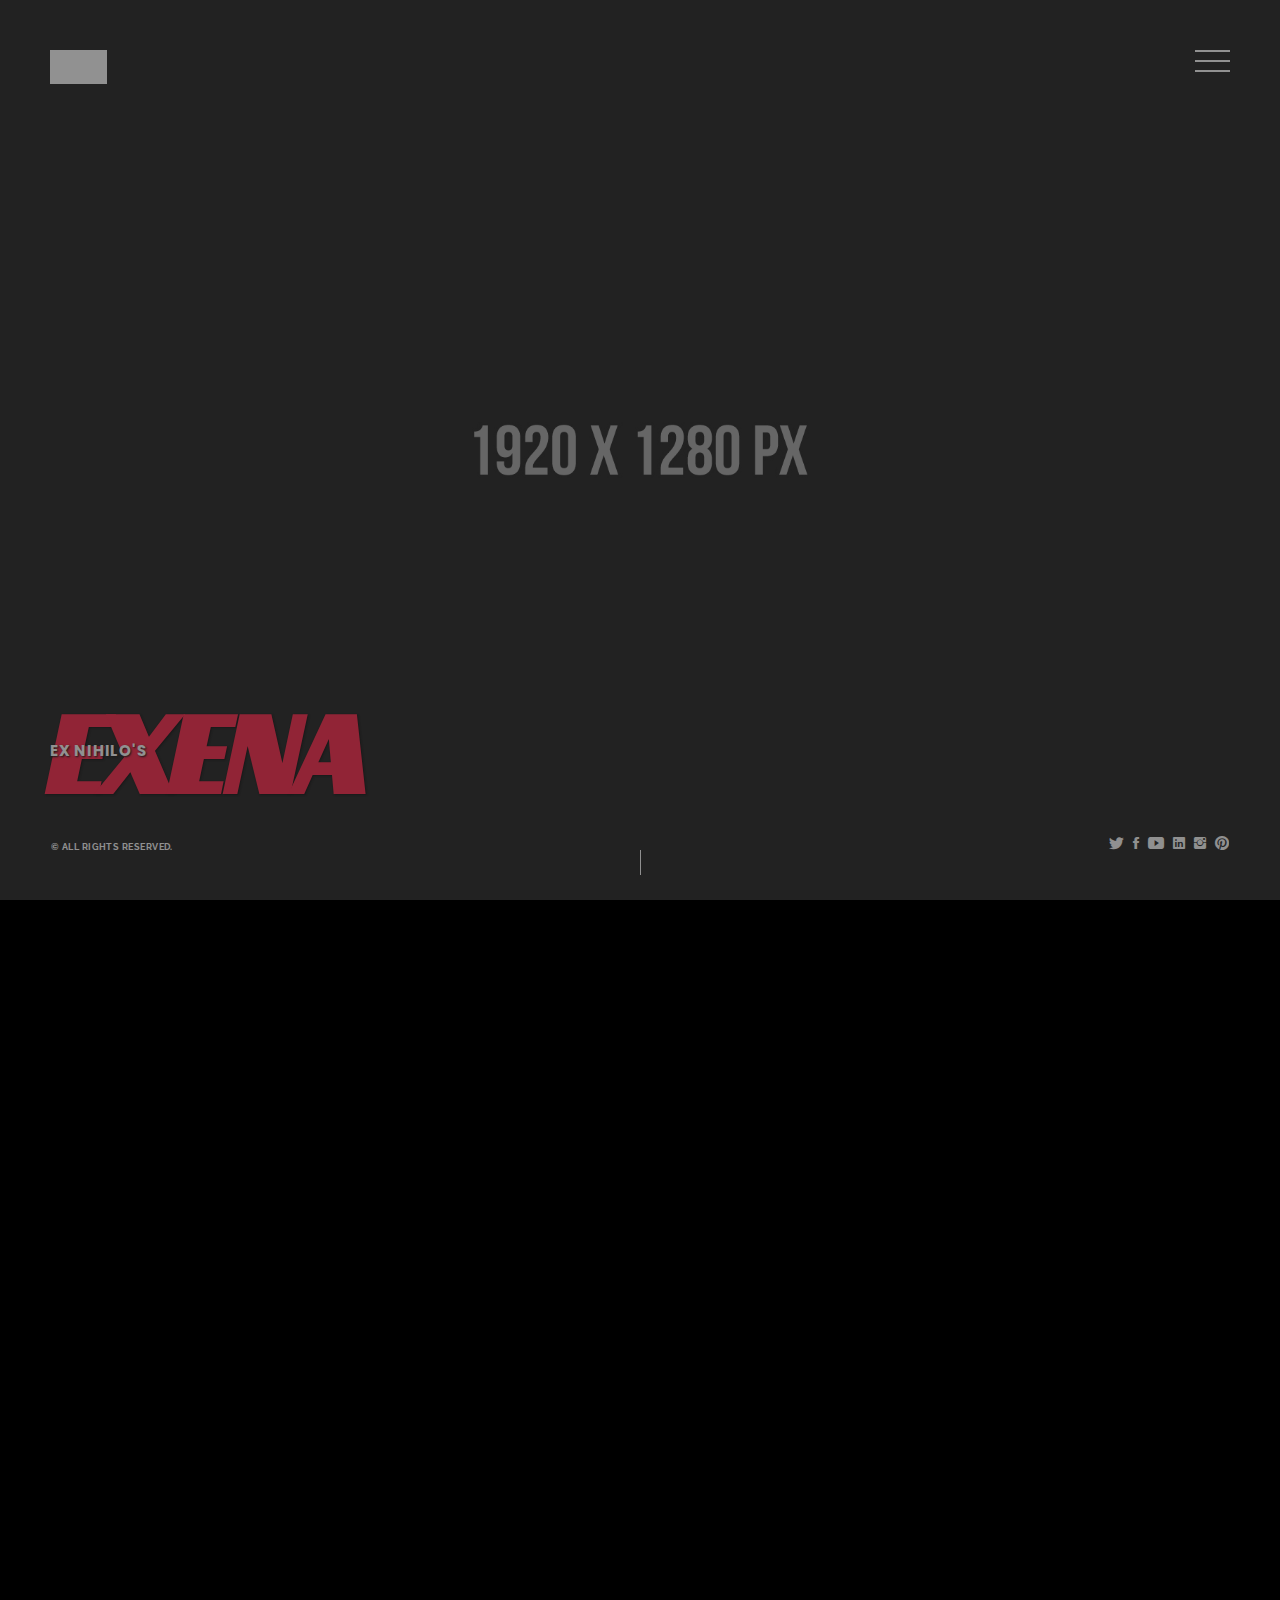
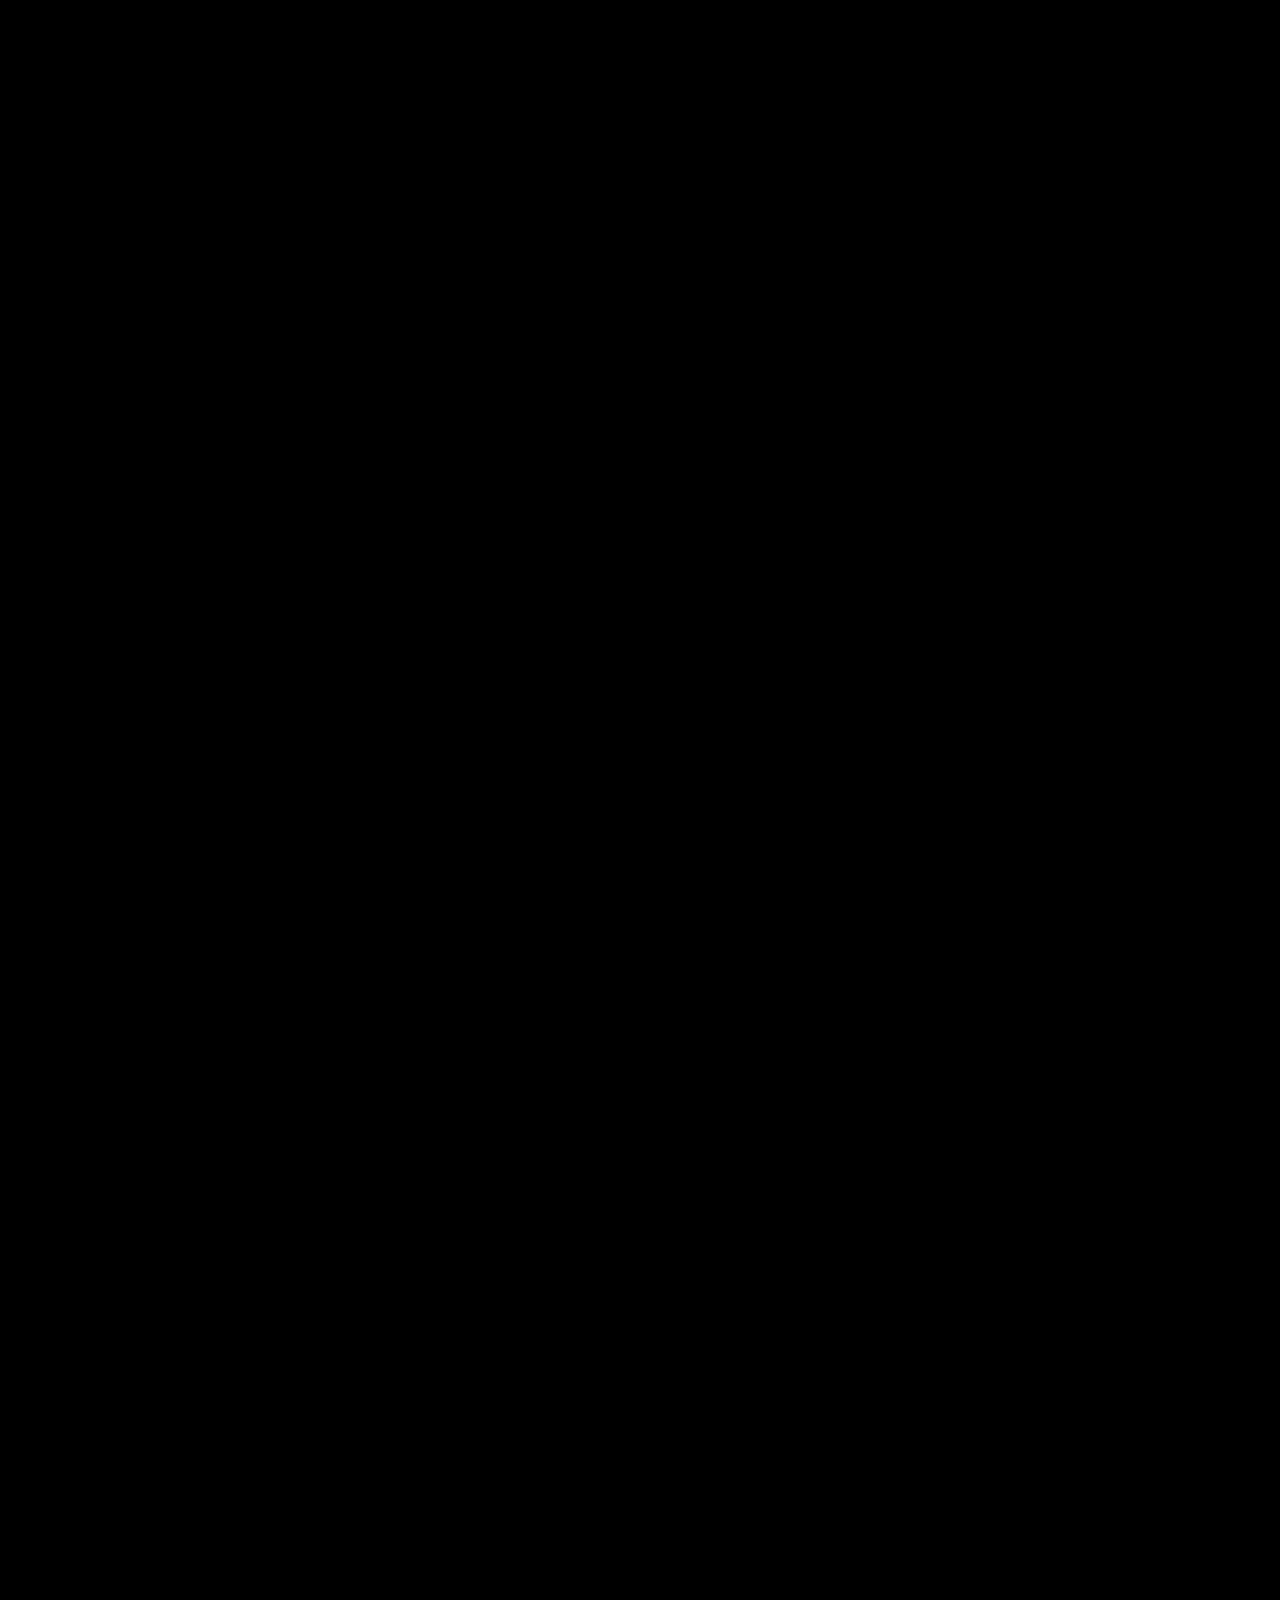
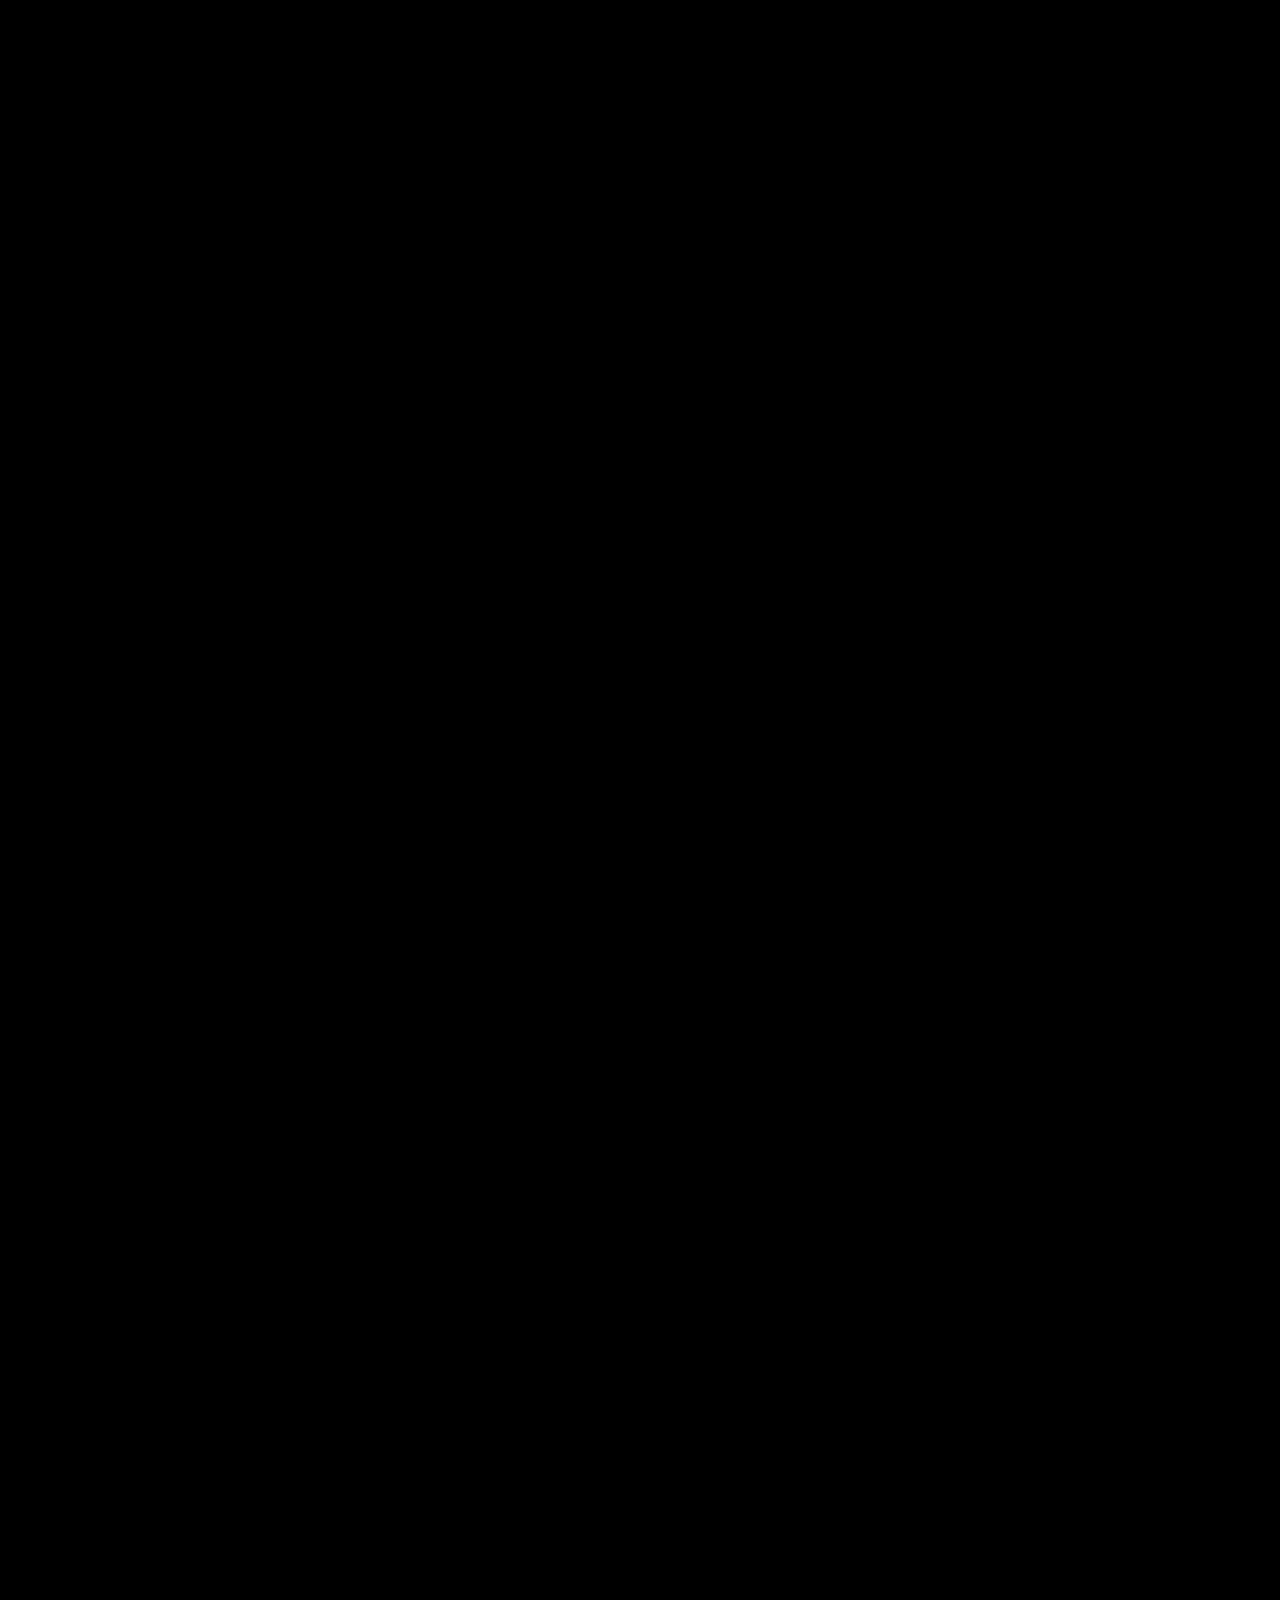
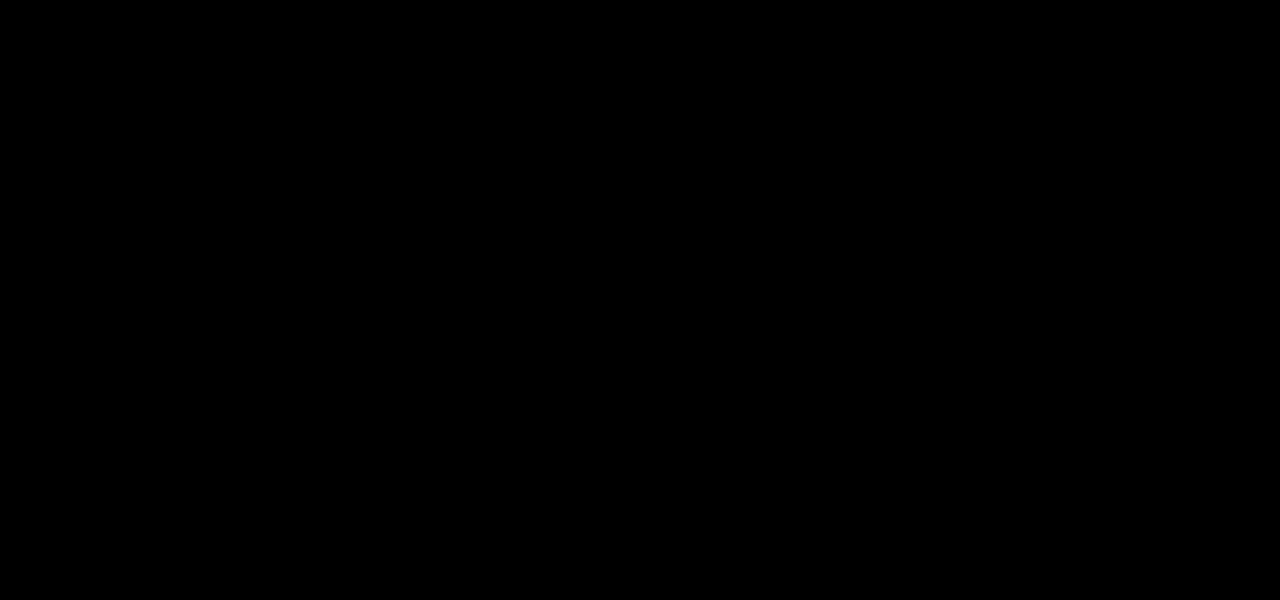
<file: index-HTML5-VIDEO.html>
<!DOCTYPE html>
<html lang="en">
    <head>
        <meta charset="utf-8">
        <title>Shared on THEMELOCK.COM - 
            Exena - One Page Portfolio Template
        </title>
        <meta content="" name="description">
        <meta content="" name="author">
        <meta content="" name="keywords">
        <meta content="width=device-width, initial-scale=1, maximum-scale=1" name="viewport">
        <!-- ex nihilo || December 2021 -->
        <!-- style start -->
        <link href="css/plugins.css" media="all" rel="stylesheet" type="text/css">
        <link href="css/style.css" media="all" rel="stylesheet" type="text/css"><!-- style end -->
        <!-- google fonts start -->
        <link href="https://fonts.googleapis.com/css?family=Raleway:100,200,300,400,500,600,700,800,900%7CPoppins:400,400i,500,500i,600,600i,700,700i,800,800i,900,900i%7CRacing+Sans+One" rel=
        "stylesheet" type="text/css"><!-- google fonts end -->
    </head>
    <body>
        <!-- preloader start -->
        <div class="preloader-bg"></div>
        <div id="preloader">
            <div id="preloader-status">
                <div class="preloader-position loader">
                    <span></span>
                </div>
            </div>
        </div><!-- preloader end -->
        <!-- logo start -->
        <a class="logo on element-color-switch">
        <div class="logo-img fadeIn-element"></div></a><!-- logo end -->
        <!-- navigation trigger start -->
        <div class="menu-trigger navigation-icon fadeIn-element" id="menu-mobile-btn">
            <button class="lines-button minus menu-toggle" id="menu-mobile-caller" type="button"><span class="lines inverse"></span></button>
        </div><!-- navigation trigger end -->
        <!-- navigation start -->
        <div id="ui-layer">
            <div id="menu-wrapper">
                <div id="menu-mobile">
                    <div class="menu-nav-wrapper">
                        <nav class="menu-nav">
                            <ul>
                                <li>
                                    <a class="menu-state active" href="#home">Home</a>
                                </li>
                                <li>
                                    <a class="menu-state" href="#about">About</a>
                                </li>
                                <li>
                                    <a class="menu-state" href="#services">Services</a>
                                </li>
                                <li>
                                    <a class="menu-state" href="#works">Works</a>
                                </li>
                                <li>
                                    <a class="menu-state" href="#news">News</a>
                                </li>
                                <li>
                                    <a class="menu-state" href="#contact">Contact</a>
                                </li>
                                <li class="credits">
                                    <a href="#">&copy; All Rights Reserved.</a>
                                </li>
                            </ul>
                        </nav>
                    </div>
                </div>
            </div>
        </div><!-- navigation end -->
        <!-- fullPage start -->
        <div id="fullpage">
            <!-- section home start -->
            <div class="section overlay overlay-dark-60" id="section0">
                <!-- section title start -->
                <div class="section-title section-title-home fadeIn-element">
                    <h4 class="section-title-subheading section-title-subheading-home">
                        Ex Nihilo's
                    </h4>
                    <div class="section-title-heading section-title-heading-home">
                        Exena
                    </div>
                </div><!-- section title end -->
                <!-- home bg start -->
                <div class="section-bg-home">
                    <!-- HTML5 video URL start -->
                    <video playsinline data-autoplay muted loop>
                        <source src="https://www.11-76.com/html5-videos-21/exena/exena.mp4" type="video/mp4">
                    </video><!-- HTML5 video URL end -->
                </div><!-- home bg end -->
                <!-- bottom credits start -->
                <div class="bottom-credits fadeIn-element">
                    &copy; All Rights Reserved.
                </div><!-- bottom credits end -->
                <!-- social icons start -->
                <div class="social-icons-wrapper fadeIn-element">
                    <ul class="social-icons">
                        <li class="social-icon">
                            <a class="ion-social-twitter" href="#"></a>
                        </li>
                        <li class="social-icon">
                            <a class="ion-social-facebook" href="#"></a>
                        </li>
                        <li class="social-icon">
                            <a class="ion-social-youtube" href="#"></a>
                        </li>
                        <li class="social-icon">
                            <a class="ion-social-linkedin" href="#"></a>
                        </li>
                        <li class="social-icon">
                            <a class="ion-social-instagram" href="#"></a>
                        </li>
                        <li class="social-icon">
                            <a class="ion-social-pinterest" href="#"></a>
                        </li>
                    </ul>
                </div><!-- social icons end -->
                <!-- scroll indicator start -->
                <div class="scroll-indicator">
                    <div class="scroll-indicator-wrapper">
                        <div class="scroll-line fadeIn-element"></div>
                    </div>
                </div><!-- scroll indicator end -->
            </div><!-- section home end -->
            <!-- section about start -->
            <div class="section" id="section1">
                <!-- section title start -->
                <div class="section-title section-title-right">
                    <h4 class="section-title-subheading">
                        Who we are
                    </h4>
                    <div class="section-title-heading">
                        About
                    </div>
                </div><!-- section title end -->
                <!-- container start -->
                <div class="container-fluid sections">
                    <!-- row start -->
                    <div class="row">
                        <!-- col start -->
                        <div class="col-md-6 col-sm-6 nopadding">
                            <!-- about left start -->
                            <div class="slick-about">
                                <!-- about content wrapper start -->
                                <div class="about-content-wrapper">
                                    <!-- about content start -->
                                    <div class="about-content">
                                        <div class="about-content-inner">
                                            <h2 class="section-subheading section-subheading-about section-subheading-light">
                                                <span>Inspiring</span>
                                            </h2>
                                            <!-- inner divider start -->
                                            <div class="inner-divider-half"></div><!-- inner divider end -->
                                            <h2 class="section-heading section-heading-about section-heading-light">
                                                Generations
                                            </h2>
                                            <!-- inner divider start -->
                                            <div class="inner-divider"></div><!-- inner divider end -->
                                            <div class="about-txt">
                                                <p>
                                                    Lorem Ipsum is simply dummy text of the printing and typesetting industry. Lorem Ipsum has been the industry's standard dummy text ever <a class=
                                                    "link-underline" href="#">since the 1500s</a>.
                                                </p>
                                            </div>
                                        </div>
                                    </div><!-- about content end -->
                                </div><!-- about content wrapper end -->
                            </div><!-- about left end -->
                        </div><!-- col end -->
                        <!-- col start -->
                        <div class="col-md-6 col-sm-6 nopadding">
                            <!-- about right start -->
                            <div class="overlay overlay-inverse-dark-70">
                                <!-- about bg IMG start -->
                                <div class="about-bg-wrapper">
                                    <div class="about-bg"></div>
                                </div><!-- about bg IMG end -->
                            </div><!-- about right end -->
                        </div><!-- col end -->
                    </div><!-- row end -->
                </div><!-- container end -->
            </div><!-- section about end -->
            <!-- section services start -->
            <div class="section" id="section2">
                <!-- section title start -->
                <div class="section-title section-title-left">
                    <h4 class="section-title-subheading">
                        What we do
                    </h4>
                    <div class="section-title-heading">
                        Services
                    </div>
                </div><!-- section title end -->
                <!-- container start -->
                <div class="container-fluid sections">
                    <!-- row start -->
                    <div class="row">
                        <!-- col start -->
                        <div class="col-md-6 col-sm-6 col-sm-push-6 nopadding">
                            <!-- services container start -->
                            <div class="services-container services-container-dark">
                                <!-- center container start -->
                                <div class="center-container">
                                    <!-- center block start -->
                                    <div class="center-block">
                                        <!-- services content start -->
                                        <div class="services-content">
                                            <div class="services-content-inner">
                                                <h2 class="section-subheading section-subheading-about section-subheading-light">
                                                    <span>The Customer is</span>
                                                </h2>
                                                <!-- inner divider start -->
                                                <div class="inner-divider-half"></div><!-- inner divider end -->
                                                <h2 class="section-heading section-heading-about section-heading-light">
                                                    King
                                                </h2>
                                                <!-- inner divider start -->
                                                <div class="inner-divider"></div><!-- inner divider end -->
                                                <div class="services-txt">
                                                    <p>
                                                        Lorem Ipsum is simply dummy text of the printing and typesetting industry. Lorem Ipsum has been the industry's standard dummy text ever
                                                        <a class="link-underline" href="#">since the 1500s</a>.
                                                    </p>
                                                </div>
                                            </div>
                                        </div><!-- services content end -->
                                    </div><!-- center block end -->
                                </div><!-- center container end -->
                            </div><!-- services container end -->
                        </div><!-- col end -->
                        <!-- col start -->
                        <div class="col-md-6 col-sm-6 col-sm-pull-6 nopadding">
                            <!-- slick services start -->
                            <div class="slick-services overlay overlay-inverse-dark-35">
                                <!-- services carousel item img start -->
                                <div class="services-bg-wrapper">
                                    <div class="services-bg services-bg-1"></div>
                                </div><!-- services carousel item img end -->
                                <!-- services carousel item img start -->
                                <div class="services-bg-wrapper">
                                    <div class="services-bg services-bg-2"></div>
                                </div><!-- services carousel item img end -->
                                <!-- services carousel item img start -->
                                <div class="services-bg-wrapper">
                                    <div class="services-bg services-bg-3"></div>
                                </div><!-- services carousel item img end -->
                            </div><!-- slick services end -->
                        </div><!-- col end -->
                    </div><!-- row end -->
                </div><!-- container end -->
            </div><!-- section services end -->
            <!-- section works start -->
            <div class="section" id="section3">
                <!-- section title start -->
                <div class="section-title section-title-left">
                    <h4 class="section-title-subheading">
                        What it look like
                    </h4>
                    <div class="section-title-heading">
                        Works
                    </div>
                </div><!-- section title end -->
                <!-- works IMG carousel wrapper start -->
                <div class="works-page-img-wrapper">
                    <!-- works IMG carousel start -->
                    <div class="owl-carousel" id="works-page-img-carousel">
                        <!-- works IMG carousel item start -->
                        <div>
                            <!-- works IMG carousel item start -->
                            <div class="item item-grid-size works-page-img-carousel-item works-page-img-carousel-item-1 overlay overlay-inverse-dark-35">
                                <!-- works item IMG hover effect start -->
                                <a class="link-wrap popup-photo" href="img/works/works-large/1.jpg"><span></span><span></span></a> <!-- works item IMG hover effect end -->
                                 <!-- works item description start -->
                                <div class="description">
                                    <h3>
                                        Design
                                    </h3><span>Lorem ipsum dolor sit amet.</span>
                                </div><!-- works item description end -->
                            </div><!-- works IMG carousel item end -->
                        </div><!-- works IMG carousel item end -->
                        <!-- works IMG carousel item start -->
                        <div>
                            <!-- works IMG carousel item start -->
                            <div class="item item-grid-size works-page-img-carousel-item works-page-img-carousel-item-2 overlay overlay-inverse-dark-35">
                                <!-- works item IMG hover effect start -->
                                <a class="link-wrap" data-lity="" href="https://www.youtube.com/watch?v=3zXrWmkVjTM"><span></span><span></span></a><!-- works item IMG hover effect end -->
                                 <!-- works item description start -->
                                <div class="description">
                                    <h3>
                                        Print
                                    </h3><span>Lorem ipsum dolor sit amet.</span>
                                </div><!-- works item description end -->
                            </div><!-- works IMG carousel item end -->
                        </div><!-- works IMG carousel item end -->
                        <!-- works IMG carousel item start -->
                        <div>
                            <!-- works IMG carousel item start -->
                            <div class="item item-grid-size works-page-img-carousel-item works-page-img-carousel-item-3 overlay overlay-inverse-dark-35">
                                <!-- works item IMG hover effect start -->
                                <a class="link-wrap popup-photo" href="img/works/works-large/3.jpg"><span></span><span></span></a> <!-- works item IMG hover effect end -->
                                 <!-- works item description start -->
                                <div class="description">
                                    <h3>
                                        Design
                                    </h3><span>Lorem ipsum dolor sit amet.</span>
                                </div><!-- works item description end -->
                            </div><!-- works IMG carousel item end -->
                        </div><!-- works IMG carousel item end -->
                        <!-- works IMG carousel item start -->
                        <div>
                            <!-- works IMG carousel item start -->
                            <div class="item item-grid-size works-page-img-carousel-item works-page-img-carousel-item-4 overlay overlay-inverse-dark-35">
                                <!-- works item IMG hover effect start -->
                                <a class="link-wrap popup-photo" href="img/works/works-large/4.jpg"><span></span><span></span></a> <!-- works item IMG hover effect end -->
                                 <!-- works item description start -->
                                <div class="description">
                                    <h3>
                                        Print
                                    </h3><span>Lorem ipsum dolor sit amet.</span>
                                </div><!-- works item description end -->
                            </div><!-- works IMG carousel item end -->
                        </div><!-- works IMG carousel item end -->
                        <!-- works IMG carousel item start -->
                        <div>
                            <!-- works IMG carousel item start -->
                            <div class="item item-grid-size works-page-img-carousel-item works-page-img-carousel-item-5 overlay overlay-inverse-dark-35">
                                <!-- works item IMG hover effect start -->
                                <a class="link-wrap" data-lity="" href="https://vimeo.com/98929509"><span></span><span></span></a> <!-- works item IMG hover effect end -->
                                 <!-- works item description start -->
                                <div class="description">
                                    <h3>
                                        Design
                                    </h3><span>Lorem ipsum dolor sit amet.</span>
                                </div><!-- works item description end -->
                            </div><!-- works IMG carousel item end -->
                        </div><!-- works IMG carousel item end -->
                        <!-- works IMG carousel item start -->
                        <div>
                            <!-- works IMG carousel item start -->
                            <div class="item item-grid-size works-page-img-carousel-item works-page-img-carousel-item-6 overlay overlay-inverse-dark-35">
                                <!-- works item IMG hover effect start -->
                                <a class="link-wrap popup-photo" href="img/works/works-large/6.jpg"><span></span><span></span></a> <!-- works item IMG hover effect end -->
                                 <!-- works item description start -->
                                <div class="description">
                                    <h3>
                                        Print
                                    </h3><span>Lorem ipsum dolor sit amet.</span>
                                </div><!-- works item description end -->
                            </div><!-- works IMG carousel item end -->
                        </div><!-- works IMG carousel item end -->
                    </div><!-- works IMG carousel end -->
                </div><!-- works IMG carousel wrapper end -->
            </div><!-- section works end -->
            <!-- section news start -->
            <div class="section" id="section4">
                <!-- section title start -->
                <div class="section-title section-title-left">
                    <h4 class="section-title-subheading">
                        Stay informed
                    </h4>
                    <div class="section-title-heading">
                        News
                    </div>
                </div><!-- section title end -->
                <!-- news IMG carousel wrapper start -->
                <div class="news-page-img-wrapper">
                    <!-- news IMG carousel start -->
                    <div class="owl-carousel" id="news-page-img-carousel">
                        <!-- news IMG carousel item start -->
                        <div class="item item-grid-size news-page-img-carousel-item news-page-img-carousel-item-1 overlay overlay-inverse-dark-35">
                            <!-- news item IMG hover effect start -->
                            <a class="link-wrap c-btn-news" data-id="news-more-1"><span></span><span></span></a> <!-- news item IMG hover effect end -->
                             <!-- news item description start -->
                            <div class="description">
                                <h4>
                                    Simplicity is complex
                                </h4><span>Lorem ipsum dolor sit amet.</span>
                            </div><!-- news item description end -->
                        </div><!-- news IMG carousel item end -->
                        <!-- news IMG carousel item start -->
                        <div class="item item-grid-size news-page-img-carousel-item news-page-img-carousel-item-2 overlay overlay-inverse-dark-35">
                            <!-- news item IMG hover effect start -->
                            <a class="link-wrap c-btn-news" data-id="news-more-2"><span></span><span></span></a> <!-- news item IMG hover effect end -->
                             <!-- news item description start -->
                            <div class="description">
                                <h4>
                                    Design is a process
                                </h4><span>Lorem ipsum dolor sit amet.</span>
                            </div><!-- news item description end -->
                        </div><!-- news IMG carousel item end -->
                        <!-- news IMG carousel item start -->
                        <div class="item item-grid-size news-page-img-carousel-item news-page-img-carousel-item-3 overlay overlay-inverse-dark-35">
                            <!-- news item IMG hover effect start -->
                            <a class="link-wrap c-btn-news" data-id="news-more-3"><span></span><span></span></a> <!-- news item IMG hover effect end -->
                             <!-- news item description start -->
                            <div class="description">
                                <h4>
                                    Aesthetic is a decision
                                </h4><span>Lorem ipsum dolor sit amet.</span>
                            </div><!-- news item description end -->
                        </div><!-- news IMG carousel item end -->
                        <!-- news IMG carousel item start -->
                        <div class="item item-grid-size news-page-img-carousel-item news-page-img-carousel-item-4 overlay overlay-inverse-dark-35">
                            <!-- news item IMG hover effect start -->
                            <a class="link-wrap c-btn-news" data-id="news-more-4"><span></span><span></span></a> <!-- news item IMG hover effect end -->
                             <!-- news item description start -->
                            <div class="description">
                                <h4>
                                    Style is everything
                                </h4><span>Lorem ipsum dolor sit amet.</span>
                            </div><!-- news item description end -->
                        </div><!-- news IMG carousel item end -->
                    </div><!-- news IMG carousel end -->
                </div><!-- news IMG carousel wrapper end -->
                <!-- news MORE carousel item start -->
                <div class="news-more-1 panel-left panel-left-bg-all panel-left-bg-1 overlay overlay-inverse-dark-35"></div>
                <div class="news-more-1 panel-right">
                    <!-- center container start -->
                    <div class="center-container">
                        <!-- center block start -->
                        <div class="center-block">
                            <!-- news MORE carousel content start -->
                            <div class="img-fullwidth-wrapper">
                                <div class="news-content">
                                    <div class="news-content-inner">
                                        <!-- news modal content start -->
                                        <div class="news-modal-content-inner">
                                            <h2 class="section-subheading section-subheading-about section-subheading-light">
                                                <span>Simplicity is</span>
                                            </h2>
                                            <!-- inner divider start -->
                                            <div class="inner-divider-half"></div><!-- inner divider end -->
                                            <h2 class="section-heading section-heading-about section-heading-dark">
                                                Complex
                                            </h2>
                                            <!-- inner divider start -->
                                            <div class="inner-divider"></div><!-- inner divider end -->
                                            <p class="news-modal-txt news-modal-txt-dark">
                                                Lorem Ipsum is simply dummy text of the printing and typesetting industry. Lorem Ipsum has been the industry's standard dummy text ever <a class=
                                                "link-underline link-underline-dark" href="#">since the 1500s</a>.
                                            </p>
                                            <!-- inner divider start -->
                                            <div class="inner-divider"></div><!-- inner divider end -->
                                            <!-- news modal closer start -->
                                            <div class="news-modal-close-wrapper">
                                                <div class="the-button inverse-dark">
                                                    Close
                                                </div>
                                            </div><!-- news modal closer end -->
                                        </div><!-- news modal content end -->
                                    </div>
                                </div>
                            </div><!-- news MORE carousel content end -->
                        </div><!-- center block end -->
                    </div><!-- center container end -->
                </div><!-- news MORE carousel item end -->
                <!-- news MORE carousel item start -->
                <div class="news-more-2 panel-left panel-left-bg-all panel-left-bg-2 overlay overlay-inverse-dark-35"></div>
                <div class="news-more-2 panel-right">
                    <!-- center container start -->
                    <div class="center-container">
                        <!-- center block start -->
                        <div class="center-block">
                            <!-- news MORE carousel content start -->
                            <div class="img-fullwidth-wrapper">
                                <div class="news-content">
                                    <div class="news-content-inner">
                                        <!-- news modal content start -->
                                        <div class="news-modal-content-inner">
                                            <h2 class="section-subheading section-subheading-about section-subheading-light">
                                                <span>Design is a</span>
                                            </h2>
                                            <!-- inner divider start -->
                                            <div class="inner-divider-half"></div><!-- inner divider end -->
                                            <h2 class="section-heading section-heading-about section-heading-dark">
                                                Process
                                            </h2>
                                            <!-- inner divider start -->
                                            <div class="inner-divider"></div><!-- inner divider end -->
                                            <p class="news-modal-txt news-modal-txt-dark">
                                                Lorem Ipsum is simply dummy text of the printing and typesetting industry. Lorem Ipsum has been the industry's standard dummy text ever <a class=
                                                "link-underline link-underline-dark" href="#">since the 1500s</a>.
                                            </p>
                                            <!-- inner divider start -->
                                            <div class="inner-divider"></div><!-- inner divider end -->
                                            <!-- news modal closer start -->
                                            <div class="news-modal-close-wrapper">
                                                <div class="the-button inverse-dark">
                                                    Close
                                                </div>
                                            </div><!-- news modal closer end -->
                                        </div><!-- news modal content end -->
                                    </div>
                                </div>
                            </div><!-- news MORE carousel content end -->
                        </div><!-- center block end -->
                    </div><!-- center container end -->
                </div><!-- news MORE carousel item end -->
                <!-- news MORE carousel item start -->
                <div class="news-more-3 panel-left panel-left-bg-all panel-left-bg-3 overlay overlay-inverse-dark-35"></div>
                <div class="news-more-3 panel-right">
                    <!-- center container start -->
                    <div class="center-container">
                        <!-- center block start -->
                        <div class="center-block">
                            <!-- news MORE carousel content start -->
                            <div class="img-fullwidth-wrapper">
                                <div class="news-content">
                                    <div class="news-content-inner">
                                        <!-- news modal content start -->
                                        <div class="news-modal-content-inner">
                                            <h2 class="section-subheading section-subheading-about section-subheading-light">
                                                <span>Aesthetic is a</span>
                                            </h2>
                                            <!-- inner divider start -->
                                            <div class="inner-divider-half"></div><!-- inner divider end -->
                                            <h2 class="section-heading section-heading-about section-heading-dark">
                                                Decision
                                            </h2>
                                            <!-- inner divider start -->
                                            <div class="inner-divider"></div><!-- inner divider end -->
                                            <p class="news-modal-txt news-modal-txt-dark">
                                                Lorem Ipsum is simply dummy text of the printing and typesetting industry. Lorem Ipsum has been the industry's standard dummy text ever <a class=
                                                "link-underline link-underline-dark" href="#">since the 1500s</a>.
                                            </p>
                                            <!-- inner divider start -->
                                            <div class="inner-divider"></div><!-- inner divider end -->
                                            <!-- news modal closer start -->
                                            <div class="news-modal-close-wrapper">
                                                <div class="the-button inverse-dark">
                                                    Close
                                                </div>
                                            </div><!-- news modal closer end -->
                                        </div><!-- news modal content end -->
                                    </div>
                                </div>
                            </div><!-- news MORE carousel content end -->
                        </div><!-- center block end -->
                    </div><!-- center container end -->
                </div><!-- news MORE carousel item end -->
                <!-- news MORE carousel item start -->
                <div class="news-more-4 panel-left panel-left-bg-all panel-left-bg-4 overlay overlay-inverse-dark-35"></div>
                <div class="news-more-4 panel-right">
                    <!-- center container start -->
                    <div class="center-container">
                        <!-- center block start -->
                        <div class="center-block">
                            <!-- news MORE carousel content start -->
                            <div class="img-fullwidth-wrapper">
                                <div class="news-content">
                                    <div class="news-content-inner">
                                        <!-- news modal content start -->
                                        <div class="news-modal-content-inner">
                                            <h2 class="section-subheading section-subheading-about section-subheading-light">
                                                <span>Style is</span>
                                            </h2>
                                            <!-- inner divider start -->
                                            <div class="inner-divider-half"></div><!-- inner divider end -->
                                            <h2 class="section-heading section-heading-about section-heading-dark">
                                                Everything
                                            </h2>
                                            <!-- inner divider start -->
                                            <div class="inner-divider"></div><!-- inner divider end -->
                                            <p class="news-modal-txt news-modal-txt-dark">
                                                Lorem Ipsum is simply dummy text of the printing and typesetting industry. Lorem Ipsum has been the industry's standard dummy text ever <a class=
                                                "link-underline link-underline-dark" href="#">since the 1500s</a>.
                                            </p>
                                            <!-- inner divider start -->
                                            <div class="inner-divider"></div><!-- inner divider end -->
                                            <!-- news modal closer start -->
                                            <div class="news-modal-close-wrapper">
                                                <div class="the-button inverse-dark">
                                                    Close
                                                </div>
                                            </div><!-- news modal closer end -->
                                        </div><!-- news modal content end -->
                                    </div>
                                </div>
                            </div><!-- news MORE carousel content end -->
                        </div><!-- center block end -->
                    </div><!-- center container end -->
                </div><!-- news MORE carousel item end -->
            </div><!-- section news end -->
            <!-- section contact start -->
            <div class="section" id="section5">
                <!-- section title start -->
                <div class="section-title section-title-left">
                    <h4 class="section-title-subheading">
                        We won't stay silent
                    </h4>
                    <div class="section-title-heading">
                        Contact
                    </div>
                </div><!-- section title end -->
                <!-- container start -->
                <div class="container-fluid sections">
                    <!-- row start -->
                    <div class="row">
                        <!-- col start -->
                        <div class="col-md-6 col-sm-6 col-sm-push-6 nopadding">
                            <!-- contact left start -->
                            <div class="contact-container element-color-switch-reverse contact-reset">
                                <!-- center container start -->
                                <div class="center-container">
                                    <!-- center block start -->
                                    <div class="center-block">
                                        <!-- contact content start -->
                                        <div class="contact-content contact-content-light">
                                            <div class="contact-content-inner">
                                                <h2 class="section-subheading section-subheading-about section-subheading-light">
                                                    <span>Get In Touch</span>
                                                </h2>
                                                <!-- inner divider start -->
                                                <div class="inner-divider-half"></div><!-- inner divider end -->
                                                <h2 class="section-heading section-heading-about section-heading-dark">
                                                    With Us, Sir
                                                </h2>
                                                <!-- inner divider start -->
                                                <div class="inner-divider"></div><!-- inner divider end -->
                                                <div class="contact-txt contact-txt-dark">
                                                    <p>
                                                        ex Inc., Touchdown Dr 1176<br>
                                                        United States
                                                    </p>
                                                </div>
                                                <!-- inner divider start -->
                                                <div class="inner-divider"></div><!-- inner divider end -->
                                                <div class="contact-txt contact-txt-dark">
                                                    <p>
                                                        <strong>Email:</strong><br>
                                                        <span class="contact-info-mail"><a class="link-underline link-underline-dark" href=
                                                        "mailto:contact@domainname.com">contact@domainname.com</a></span>
                                                    </p>
                                                    <!-- inner divider start -->
                                                    <div class="inner-divider"></div><!-- inner divider end -->
                                                    <!-- contact form launcher start -->
                                                    <div class="contact-modal-launcher-wrapper">
                                                        <div class="the-button contact-modal-launcher">
                                                            Use the form
                                                        </div>
                                                    </div><!-- contact form launcher end -->
                                                </div>
                                            </div>
                                        </div><!-- contact content end -->
                                    </div><!-- center block end -->
                                </div><!-- center container end -->
                            </div><!-- contact left end -->
                        </div><!-- col end -->
                        <!-- col start -->
                        <div class="col-md-6 col-sm-6 col-sm-pull-6 nopadding">
                            <!-- contact right start -->
                            <div class="overlay overlay-inverse-dark-35">
                                <!-- contact bg IMG start -->
                                <div class="contact-bg-wrapper">
                                    <div class="contact-bg"></div>
                                </div><!-- contact bg IMG end -->
                            </div><!-- contact right end -->
                        </div><!-- col end -->
                    </div><!-- row end -->
                </div><!-- container end -->
                <!-- contact modal start -->
                <div class="contact-modal">
                    <!-- container start -->
                    <div class="container">
                        <!-- center container start -->
                        <div class="center-container-contact-modal">
                            <!-- center block start -->
                            <div class="center-block-contact-modal">
                                <!-- row start -->
                                <div class="row">
                                    <!-- col start -->
                                    <div class="col-lg-12">
                                        <!-- contact modal content start -->
                                        <div class="contact-content-inner-modal">
                                            <!-- contact form start -->
                                            <div id="contact-form">
                                                <form action="contact.php" id="form" method="post" name="send">
                                                    <!-- col start -->
                                                    <div class="col-sm-12 col-md-12 col-lg-4">
                                                        <input class="requiredField name" id="name" name="name" placeholder="Name" type="text">
                                                    </div><!-- col end -->
                                                    <!-- col start -->
                                                    <div class="col-sm-12 col-md-12 col-lg-4">
                                                        <input class="requiredField email" id="email" name="email" placeholder="Email" type="text">
                                                    </div><!-- col end -->
                                                    <!-- col start -->
                                                    <div class="col-sm-12 col-md-12 col-lg-4">
                                                        <input class="requiredField subject" id="subject" name="subject" placeholder="Subject" type="text">
                                                    </div><!-- col end -->
                                                    <div class="make-space">
                                                        <textarea class="requiredField message" id="message" name="message" placeholder="Message"></textarea>
                                                    </div><!-- contact form submit button start -->
                                                    <div class="contact-form-submit-wrapper">
                                                        <button class="the-button the-button-light" id="submit" type="submit"><span>Submit</span></button>
                                                    </div><!-- contact form submit button end -->
                                                </form>
                                            </div><!-- contact form end -->
                                            <!-- inner divider start -->
                                            <div class="inner-divider"></div><!-- inner divider end -->
                                            <!-- contact form closer start -->
                                            <div class="contact-modal-closer">
                                                <span class="ion-close"></span>
                                            </div><!-- contact form closer end -->
                                        </div><!-- contact modal content end -->
                                    </div><!-- col end -->
                                </div><!-- row end -->
                            </div><!-- center block end -->
                        </div><!-- center container end -->
                    </div><!-- container end -->
                </div><!-- contact modal end -->
            </div><!-- section contact end -->
        </div><!-- fullPage end -->
        <!-- scripts start -->
        <script src="js/plugins.js">
        </script> 
        <script src="js/main.js">
        </script><!-- scripts end -->
    </body>
</html>
</file>
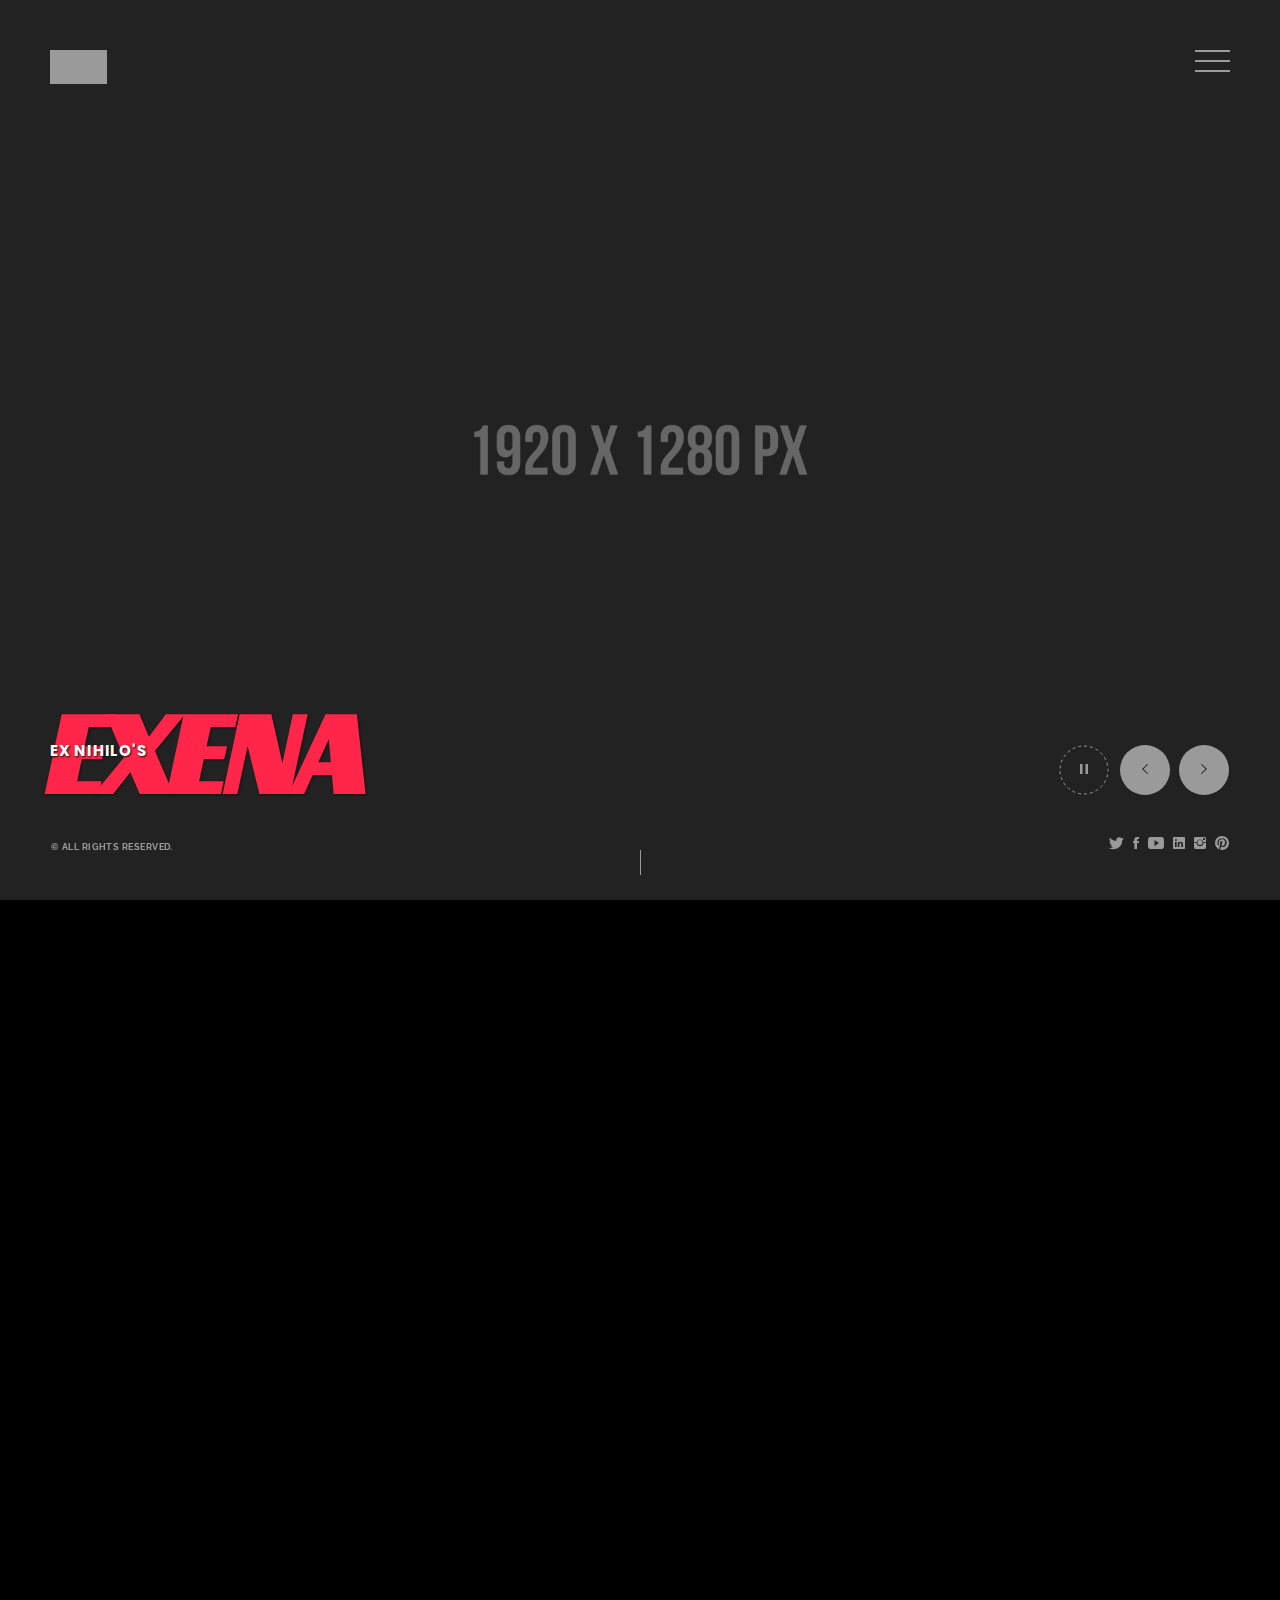
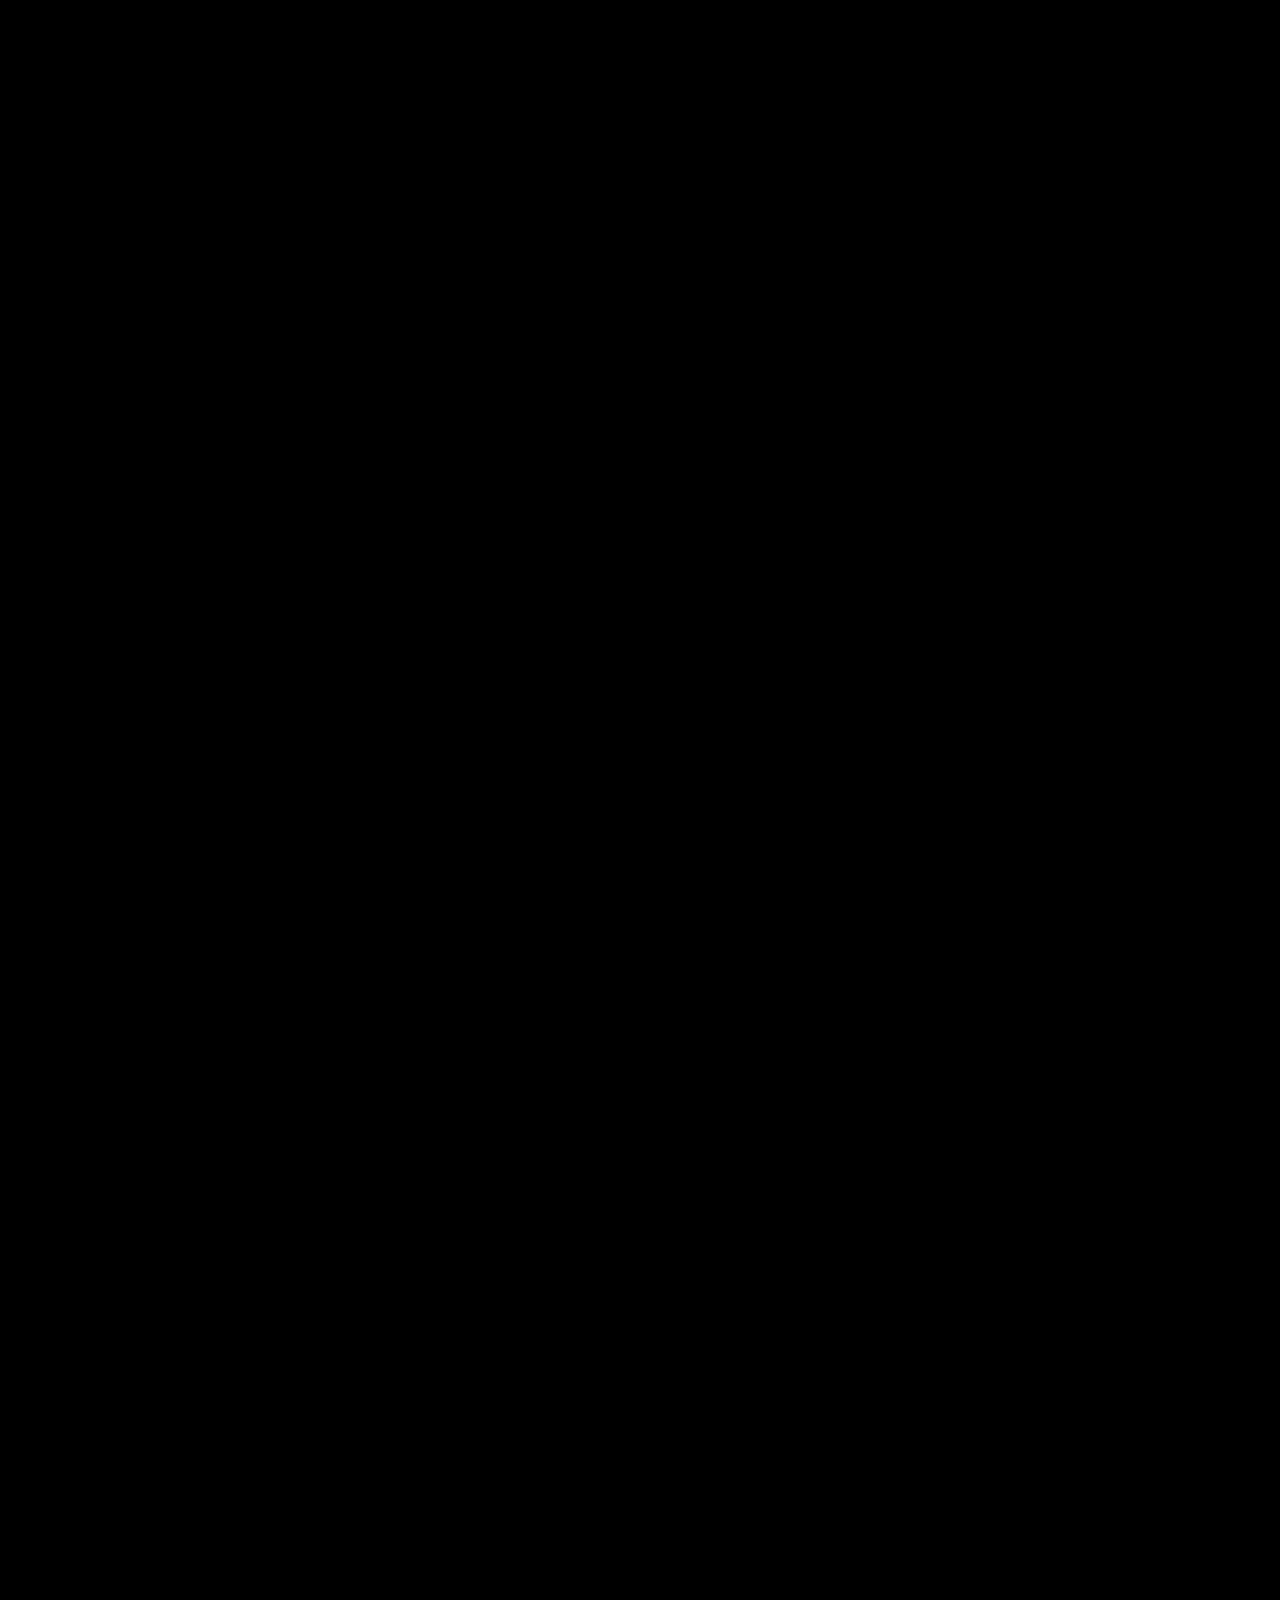
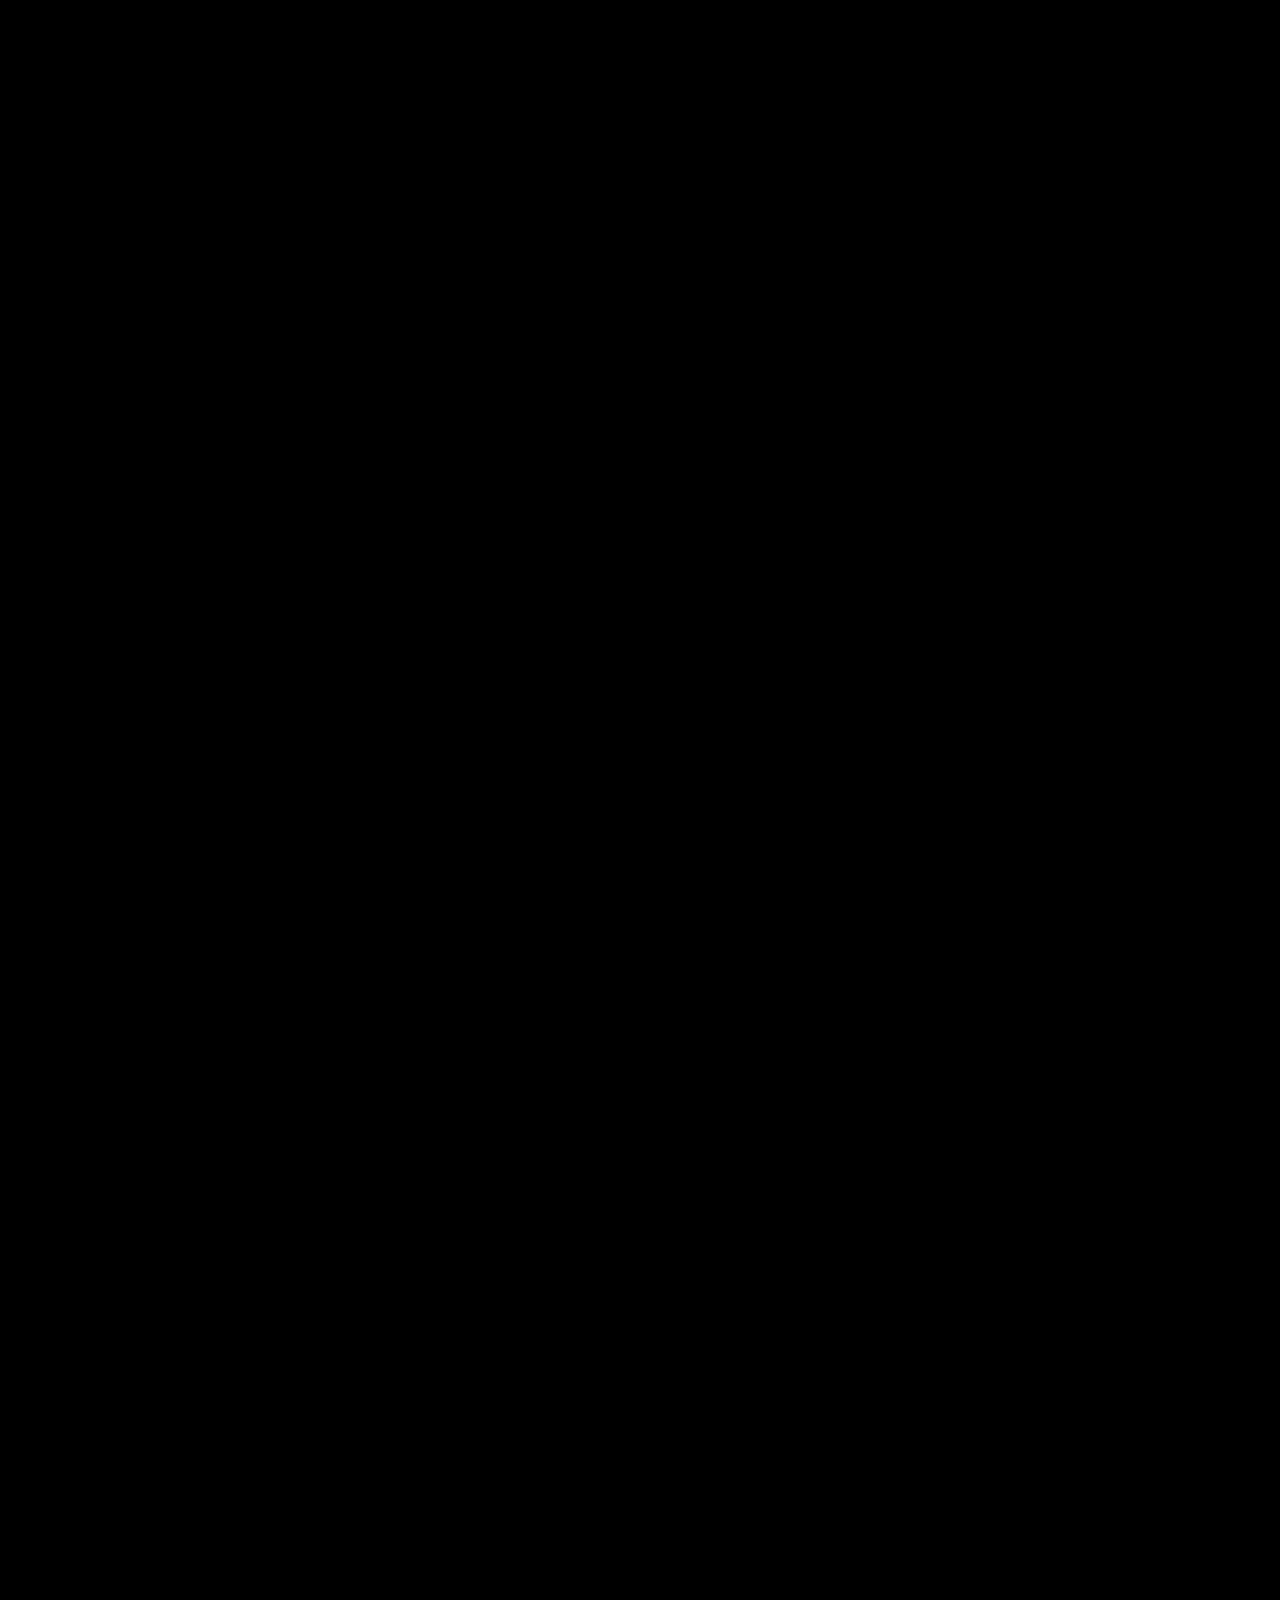
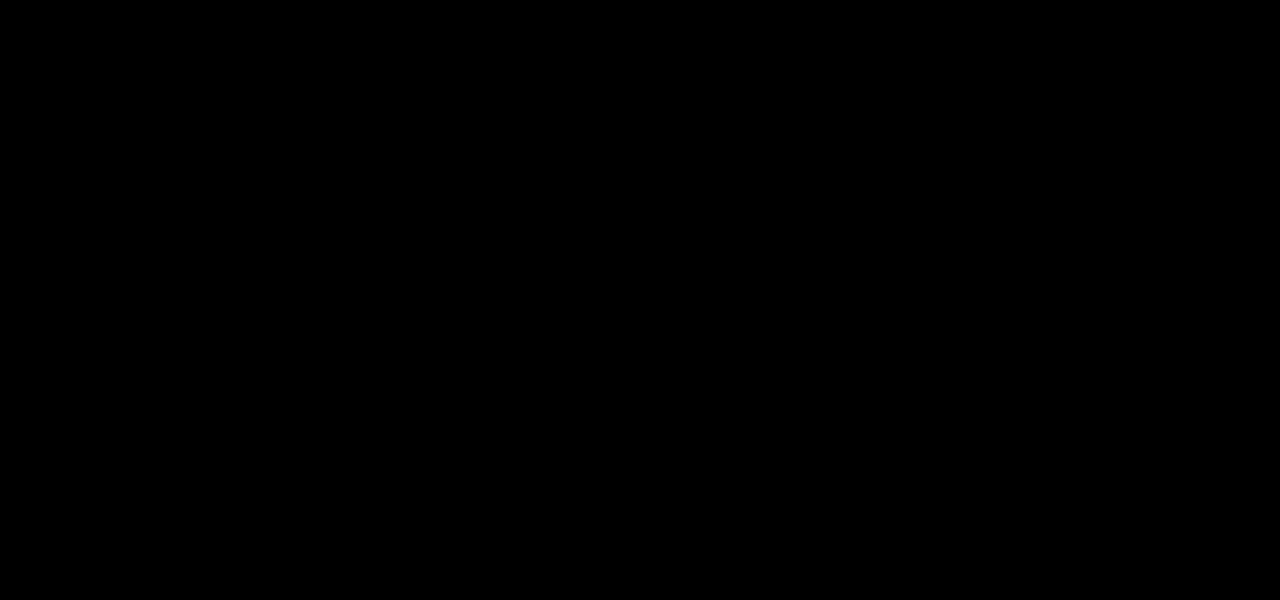
<file: index-PARALLAX-SLIDER-IMG-VIDEO.html>
<!DOCTYPE html>
<html lang="en">
    <head>
        <meta charset="utf-8">
        <title>Shared on THEMELOCK.COM - 
            Exena - One Page Portfolio Template
        </title>
        <meta content="" name="description">
        <meta content="" name="author">
        <meta content="" name="keywords">
        <meta content="width=device-width, initial-scale=1, maximum-scale=1" name="viewport">
        <!-- ex nihilo || December 2021 -->
        <!-- style start -->
        <link href="css/plugins.css" media="all" rel="stylesheet" type="text/css">
        <link href="css/style.css" media="all" rel="stylesheet" type="text/css"><!-- style end -->
        <!-- google fonts start -->
        <link href="https://fonts.googleapis.com/css?family=Raleway:100,200,300,400,500,600,700,800,900%7CPoppins:400,400i,500,500i,600,600i,700,700i,800,800i,900,900i%7CRacing+Sans+One" rel=
        "stylesheet" type="text/css"><!-- google fonts end -->
    </head>
    <body>
        <!-- preloader start -->
        <div class="preloader-bg"></div>
        <div id="preloader">
            <div id="preloader-status">
                <div class="preloader-position loader">
                    <span></span>
                </div>
            </div>
        </div><!-- preloader end -->
        <!-- logo start -->
        <a class="logo on element-color-switch">
        <div class="logo-img fadeIn-element"></div></a><!-- logo end -->
        <!-- navigation trigger start -->
        <div class="menu-trigger navigation-icon fadeIn-element" id="menu-mobile-btn">
            <button class="lines-button minus menu-toggle" id="menu-mobile-caller" type="button"><span class="lines inverse"></span></button>
        </div><!-- navigation trigger end -->
        <!-- navigation start -->
        <div id="ui-layer">
            <div id="menu-wrapper">
                <div id="menu-mobile">
                    <div class="menu-nav-wrapper">
                        <nav class="menu-nav">
                            <ul>
                                <li>
                                    <a class="menu-state active" href="#home">Home</a>
                                </li>
                                <li>
                                    <a class="menu-state" href="#about">About</a>
                                </li>
                                <li>
                                    <a class="menu-state" href="#services">Services</a>
                                </li>
                                <li>
                                    <a class="menu-state" href="#works">Works</a>
                                </li>
                                <li>
                                    <a class="menu-state" href="#news">News</a>
                                </li>
                                <li>
                                    <a class="menu-state" href="#contact">Contact</a>
                                </li>
                                <li class="credits">
                                    <a href="#">&copy; All Rights Reserved.</a>
                                </li>
                            </ul>
                        </nav>
                    </div>
                </div>
            </div>
        </div><!-- navigation end -->
        <!-- fullPage start -->
        <div id="fullpage">
            <!-- section home start -->
            <div class="section" id="section0">
                <!-- hero bg start -->
                <div class="hero-fullscreen">
                    <div class="hero-fullscreen-FIX">
                        <div class="hero-bg">
                            <!-- hero slider wrapper start -->
                            <div class="swiper-container-wrapper">
                                <!-- swiper container start -->
                                <div class="swiper-container">
                                    <!-- swiper wrapper start -->
                                    <div class="swiper-wrapper">
                                        <!-- swiper slider item start -->
                                        <div class="swiper-slide">
                                            <div class="swiper-slide-inner" data-swiper-parallax="50%">
                                                <!-- swiper slider item IMG start -->
                                                <div class="swiper-slide-inner-bg bg-img-1"></div><!-- swiper slider item IMG end -->
                                                <!-- overlay start -->
                                                <div class="overlay overlay-dark-60"></div><!-- overlay end -->
                                                <!-- swiper slider item txt start -->
                                                <div class="swiper-slide-inner-txt">
                                                    <!-- section title start -->
                                                    <div class="section-title section-title-home">
                                                        <h4 class="section-title-subheading section-title-subheading-home">
                                                            Ex Nihilo's
                                                        </h4>
                                                        <div class="section-title-heading section-title-heading-home">
                                                            Exena
                                                        </div>
                                                    </div><!-- section title end -->
                                                </div><!-- swiper slider item txt end -->
                                            </div>
                                        </div><!-- swiper slider item end -->
                                        <!-- swiper slider item start -->
                                        <div class="swiper-slide">
                                            <div class="swiper-slide-inner" data-swiper-parallax="50%">
                                                <!-- swiper slider item IMG start -->
                                                <div class="swiper-slide-inner-bg bg-img-2">
                                                <!-- HTML5 video URL start -->
                                                <video playsinline data-autoplay muted loop><source src="https://www.11-76.com/html5-videos-21/exena/exena.mp4" type="video/mp4"></video><!-- HTML5 video URL end -->
                                                </div><!-- swiper slider item IMG end -->
                                                <!-- overlay start -->
                                                <div class="overlay overlay-dark-60"></div><!-- overlay end -->
                                                <!-- swiper slider item txt start -->
                                                <div class="swiper-slide-inner-txt">
                                                    <!-- section title start -->
                                                    <div class="section-title section-title-home">
                                                        <h4 class="section-title-subheading section-title-subheading-home">
                                                            Ex Nihilo's
                                                        </h4>
                                                        <div class="section-title-heading section-title-heading-home">
                                                            Exena
                                                        </div>
                                                    </div><!-- section title end -->
                                                </div><!-- swiper slider item txt end -->
                                            </div>
                                        </div><!-- swiper slider item end -->
                                        <!-- swiper slider item start -->
                                        <div class="swiper-slide">
                                            <div class="swiper-slide-inner" data-swiper-parallax="50%">
                                                <!-- swiper slider item IMG start -->
                                                <div class="swiper-slide-inner-bg bg-img-3"></div><!-- swiper slider item IMG end -->
                                                <!-- overlay start -->
                                                <div class="overlay overlay-dark-60"></div><!-- overlay end -->
                                                <!-- swiper slider item txt start -->
                                                <div class="swiper-slide-inner-txt">
                                                    <!-- section title start -->
                                                    <div class="section-title section-title-home">
                                                        <h4 class="section-title-subheading section-title-subheading-home">
                                                            Ex Nihilo's
                                                        </h4>
                                                        <div class="section-title-heading section-title-heading-home">
                                                            Exena
                                                        </div>
                                                    </div><!-- section title end -->
                                                </div><!-- swiper slider item txt end -->
                                            </div>
                                        </div><!-- swiper slider item end -->
                                        <!-- swiper slider item start -->
                                        <div class="swiper-slide">
                                            <div class="swiper-slide-inner" data-swiper-parallax="50%">
                                                <!-- swiper slider item IMG start -->
                                                <div class="swiper-slide-inner-bg bg-img-4"></div><!-- swiper slider item IMG end -->
                                                <!-- overlay start -->
                                                <div class="overlay overlay-dark-60"></div><!-- overlay end -->
                                                <!-- swiper slider item txt start -->
                                                <div class="swiper-slide-inner-txt">
                                                    <!-- section title start -->
                                                    <div class="section-title section-title-home">
                                                        <h4 class="section-title-subheading section-title-subheading-home">
                                                            Ex Nihilo's
                                                        </h4>
                                                        <div class="section-title-heading section-title-heading-home">
                                                            Exena
                                                        </div>
                                                    </div><!-- section title end -->
                                                </div><!-- swiper slider item txt end -->
                                            </div>
                                        </div><!-- swiper slider item end -->
                                    </div><!-- swiper wrapper end -->
                                </div><!-- swiper container end -->
                            </div><!-- hero slider wrapper end -->
                            <!-- swiper slider controls start -->
                            <div class="hero-slider-bg-controls fadeIn-element">
                                <div class="swiper-slide-controls slide-prev">
                                    <div class="ion-ios-arrow-left"></div>
                                </div>
                                <div class="swiper-slide-controls slide-next">
                                    <div class="ion-ios-arrow-right"></div>
                                </div>
                            </div><!-- swiper slider controls end -->
                            <!-- swiper slider play-pause start -->
                            <div class="swiper-slide-controls-play-pause-wrapper swiper-slide-controls-play-pause slider-on-off fadeIn-element">
                                <div class="slider-on-off-switch">
                                    <i class="ion-ios-play"></i>
                                </div><!-- swiper slider progress start -->
                                <div class="slider-progress-bar">
                                    <span><svg class="circle-svg" height="50" width="50">
                                    <circle class="circle" cx="25" cy="25" fill="none" r="24" stroke="#e0e0e0" stroke-width="2"></circle></svg></span>
                                </div><!-- swiper slider progress end -->
                            </div><!-- swiper slider play-pause end -->
                        </div>
                    </div>
                </div><!-- hero bg end -->
                <!-- bottom credits start -->
                <div class="bottom-credits fadeIn-element">
                    &copy; All Rights Reserved.
                </div><!-- bottom credits end -->
                <!-- social icons start -->
                <div class="social-icons-wrapper fadeIn-element">
                    <ul class="social-icons">
                        <li class="social-icon">
                            <a class="ion-social-twitter" href="#"></a>
                        </li>
                        <li class="social-icon">
                            <a class="ion-social-facebook" href="#"></a>
                        </li>
                        <li class="social-icon">
                            <a class="ion-social-youtube" href="#"></a>
                        </li>
                        <li class="social-icon">
                            <a class="ion-social-linkedin" href="#"></a>
                        </li>
                        <li class="social-icon">
                            <a class="ion-social-instagram" href="#"></a>
                        </li>
                        <li class="social-icon">
                            <a class="ion-social-pinterest" href="#"></a>
                        </li>
                    </ul>
                </div><!-- social icons end -->
                <!-- scroll indicator start -->
                <div class="scroll-indicator">
                    <div class="scroll-indicator-wrapper">
                        <div class="scroll-line fadeIn-element"></div>
                    </div>
                </div><!-- scroll indicator end -->
            </div><!-- section home end -->
            <!-- section about start -->
            <div class="section" id="section1">
                <!-- section title start -->
                <div class="section-title section-title-right">
                    <h4 class="section-title-subheading">
                        Who we are
                    </h4>
                    <div class="section-title-heading">
                        About
                    </div>
                </div><!-- section title end -->
                <!-- container start -->
                <div class="container-fluid sections">
                    <!-- row start -->
                    <div class="row">
                        <!-- col start -->
                        <div class="col-md-6 col-sm-6 nopadding">
                            <!-- about left start -->
                            <div class="slick-about">
                                <!-- about content wrapper start -->
                                <div class="about-content-wrapper">
                                    <!-- about content start -->
                                    <div class="about-content">
                                        <div class="about-content-inner">
                                            <h2 class="section-subheading section-subheading-about section-subheading-light">
                                                <span>Inspiring</span>
                                            </h2>
                                            <!-- inner divider start -->
                                            <div class="inner-divider-half"></div><!-- inner divider end -->
                                            <h2 class="section-heading section-heading-about section-heading-light">
                                                Generations
                                            </h2>
                                            <!-- inner divider start -->
                                            <div class="inner-divider"></div><!-- inner divider end -->
                                            <div class="about-txt">
                                                <p>
                                                    Lorem Ipsum is simply dummy text of the printing and typesetting industry. Lorem Ipsum has been the industry's standard dummy text ever <a class=
                                                    "link-underline" href="#">since the 1500s</a>.
                                                </p>
                                            </div>
                                        </div>
                                    </div><!-- about content end -->
                                </div><!-- about content wrapper end -->
                            </div><!-- about left end -->
                        </div><!-- col end -->
                        <!-- col start -->
                        <div class="col-md-6 col-sm-6 nopadding">
                            <!-- about right start -->
                            <div class="overlay overlay-inverse-dark-70">
                                <!-- about bg IMG start -->
                                <div class="about-bg-wrapper">
                                    <div class="about-bg"></div>
                                </div><!-- about bg IMG end -->
                            </div><!-- about right end -->
                        </div><!-- col end -->
                    </div><!-- row end -->
                </div><!-- container end -->
            </div><!-- section about end -->
            <!-- section services start -->
            <div class="section" id="section2">
                <!-- section title start -->
                <div class="section-title section-title-left">
                    <h4 class="section-title-subheading">
                        What we do
                    </h4>
                    <div class="section-title-heading">
                        Services
                    </div>
                </div><!-- section title end -->
                <!-- container start -->
                <div class="container-fluid sections">
                    <!-- row start -->
                    <div class="row">
                        <!-- col start -->
                        <div class="col-md-6 col-sm-6 col-sm-push-6 nopadding">
                            <!-- services container start -->
                            <div class="services-container services-container-dark">
                                <!-- center container start -->
                                <div class="center-container">
                                    <!-- center block start -->
                                    <div class="center-block">
                                        <!-- services content start -->
                                        <div class="services-content">
                                            <div class="services-content-inner">
                                                <h2 class="section-subheading section-subheading-about section-subheading-light">
                                                    <span>The Customer is</span>
                                                </h2>
                                                <!-- inner divider start -->
                                                <div class="inner-divider-half"></div><!-- inner divider end -->
                                                <h2 class="section-heading section-heading-about section-heading-light">
                                                    King
                                                </h2>
                                                <!-- inner divider start -->
                                                <div class="inner-divider"></div><!-- inner divider end -->
                                                <div class="services-txt">
                                                    <p>
                                                        Lorem Ipsum is simply dummy text of the printing and typesetting industry. Lorem Ipsum has been the industry's standard dummy text ever
                                                        <a class="link-underline" href="#">since the 1500s</a>.
                                                    </p>
                                                </div>
                                            </div>
                                        </div><!-- services content end -->
                                    </div><!-- center block end -->
                                </div><!-- center container end -->
                            </div><!-- services container end -->
                        </div><!-- col end -->
                        <!-- col start -->
                        <div class="col-md-6 col-sm-6 col-sm-pull-6 nopadding">
                            <!-- slick services start -->
                            <div class="slick-services overlay overlay-inverse-dark-35">
                                <!-- services carousel item img start -->
                                <div class="services-bg-wrapper">
                                    <div class="services-bg services-bg-1"></div>
                                </div><!-- services carousel item img end -->
                                <!-- services carousel item img start -->
                                <div class="services-bg-wrapper">
                                    <div class="services-bg services-bg-2"></div>
                                </div><!-- services carousel item img end -->
                                <!-- services carousel item img start -->
                                <div class="services-bg-wrapper">
                                    <div class="services-bg services-bg-3"></div>
                                </div><!-- services carousel item img end -->
                            </div><!-- slick services end -->
                        </div><!-- col end -->
                    </div><!-- row end -->
                </div><!-- container end -->
            </div><!-- section services end -->
            <!-- section works start -->
            <div class="section" id="section3">
                <!-- section title start -->
                <div class="section-title section-title-left">
                    <h4 class="section-title-subheading">
                        What it look like
                    </h4>
                    <div class="section-title-heading">
                        Works
                    </div>
                </div><!-- section title end -->
                <!-- works IMG carousel wrapper start -->
                <div class="works-page-img-wrapper">
                    <!-- works IMG carousel start -->
                    <div class="owl-carousel" id="works-page-img-carousel">
                        <!-- works IMG carousel item start -->
                        <div>
                            <!-- works IMG carousel item start -->
                            <div class="item item-grid-size works-page-img-carousel-item works-page-img-carousel-item-1 overlay overlay-inverse-dark-35">
                                <!-- works item IMG hover effect start -->
                                <a class="link-wrap popup-photo" href="img/works/works-large/1.jpg"><span></span><span></span></a> <!-- works item IMG hover effect end -->
                                 <!-- works item description start -->
                                <div class="description">
                                    <h3>
                                        Design
                                    </h3><span>Lorem ipsum dolor sit amet.</span>
                                </div><!-- works item description end -->
                            </div><!-- works IMG carousel item end -->
                        </div><!-- works IMG carousel item end -->
                        <!-- works IMG carousel item start -->
                        <div>
                            <!-- works IMG carousel item start -->
                            <div class="item item-grid-size works-page-img-carousel-item works-page-img-carousel-item-2 overlay overlay-inverse-dark-35">
                                <!-- works item IMG hover effect start -->
                                <a class="link-wrap" data-lity="" href="https://www.youtube.com/watch?v=3zXrWmkVjTM"><span></span><span></span></a><!-- works item IMG hover effect end -->
                                 <!-- works item description start -->
                                <div class="description">
                                    <h3>
                                        Print
                                    </h3><span>Lorem ipsum dolor sit amet.</span>
                                </div><!-- works item description end -->
                            </div><!-- works IMG carousel item end -->
                        </div><!-- works IMG carousel item end -->
                        <!-- works IMG carousel item start -->
                        <div>
                            <!-- works IMG carousel item start -->
                            <div class="item item-grid-size works-page-img-carousel-item works-page-img-carousel-item-3 overlay overlay-inverse-dark-35">
                                <!-- works item IMG hover effect start -->
                                <a class="link-wrap popup-photo" href="img/works/works-large/3.jpg"><span></span><span></span></a> <!-- works item IMG hover effect end -->
                                 <!-- works item description start -->
                                <div class="description">
                                    <h3>
                                        Design
                                    </h3><span>Lorem ipsum dolor sit amet.</span>
                                </div><!-- works item description end -->
                            </div><!-- works IMG carousel item end -->
                        </div><!-- works IMG carousel item end -->
                        <!-- works IMG carousel item start -->
                        <div>
                            <!-- works IMG carousel item start -->
                            <div class="item item-grid-size works-page-img-carousel-item works-page-img-carousel-item-4 overlay overlay-inverse-dark-35">
                                <!-- works item IMG hover effect start -->
                                <a class="link-wrap popup-photo" href="img/works/works-large/4.jpg"><span></span><span></span></a> <!-- works item IMG hover effect end -->
                                 <!-- works item description start -->
                                <div class="description">
                                    <h3>
                                        Print
                                    </h3><span>Lorem ipsum dolor sit amet.</span>
                                </div><!-- works item description end -->
                            </div><!-- works IMG carousel item end -->
                        </div><!-- works IMG carousel item end -->
                        <!-- works IMG carousel item start -->
                        <div>
                            <!-- works IMG carousel item start -->
                            <div class="item item-grid-size works-page-img-carousel-item works-page-img-carousel-item-5 overlay overlay-inverse-dark-35">
                                <!-- works item IMG hover effect start -->
                                <a class="link-wrap" data-lity="" href="https://vimeo.com/98929509"><span></span><span></span></a> <!-- works item IMG hover effect end -->
                                 <!-- works item description start -->
                                <div class="description">
                                    <h3>
                                        Design
                                    </h3><span>Lorem ipsum dolor sit amet.</span>
                                </div><!-- works item description end -->
                            </div><!-- works IMG carousel item end -->
                        </div><!-- works IMG carousel item end -->
                        <!-- works IMG carousel item start -->
                        <div>
                            <!-- works IMG carousel item start -->
                            <div class="item item-grid-size works-page-img-carousel-item works-page-img-carousel-item-6 overlay overlay-inverse-dark-35">
                                <!-- works item IMG hover effect start -->
                                <a class="link-wrap popup-photo" href="img/works/works-large/6.jpg"><span></span><span></span></a> <!-- works item IMG hover effect end -->
                                 <!-- works item description start -->
                                <div class="description">
                                    <h3>
                                        Print
                                    </h3><span>Lorem ipsum dolor sit amet.</span>
                                </div><!-- works item description end -->
                            </div><!-- works IMG carousel item end -->
                        </div><!-- works IMG carousel item end -->
                    </div><!-- works IMG carousel end -->
                </div><!-- works IMG carousel wrapper end -->
            </div><!-- section works end -->
            <!-- section news start -->
            <div class="section" id="section4">
                <!-- section title start -->
                <div class="section-title section-title-left">
                    <h4 class="section-title-subheading">
                        Stay informed
                    </h4>
                    <div class="section-title-heading">
                        News
                    </div>
                </div><!-- section title end -->
                <!-- news IMG carousel wrapper start -->
                <div class="news-page-img-wrapper">
                    <!-- news IMG carousel start -->
                    <div class="owl-carousel" id="news-page-img-carousel">
                        <!-- news IMG carousel item start -->
                        <div class="item item-grid-size news-page-img-carousel-item news-page-img-carousel-item-1 overlay overlay-inverse-dark-35">
                            <!-- news item IMG hover effect start -->
                            <a class="link-wrap c-btn-news" data-id="news-more-1"><span></span><span></span></a> <!-- news item IMG hover effect end -->
                             <!-- news item description start -->
                            <div class="description">
                                <h4>
                                    Simplicity is complex
                                </h4><span>Lorem ipsum dolor sit amet.</span>
                            </div><!-- news item description end -->
                        </div><!-- news IMG carousel item end -->
                        <!-- news IMG carousel item start -->
                        <div class="item item-grid-size news-page-img-carousel-item news-page-img-carousel-item-2 overlay overlay-inverse-dark-35">
                            <!-- news item IMG hover effect start -->
                            <a class="link-wrap c-btn-news" data-id="news-more-2"><span></span><span></span></a> <!-- news item IMG hover effect end -->
                             <!-- news item description start -->
                            <div class="description">
                                <h4>
                                    Design is a process
                                </h4><span>Lorem ipsum dolor sit amet.</span>
                            </div><!-- news item description end -->
                        </div><!-- news IMG carousel item end -->
                        <!-- news IMG carousel item start -->
                        <div class="item item-grid-size news-page-img-carousel-item news-page-img-carousel-item-3 overlay overlay-inverse-dark-35">
                            <!-- news item IMG hover effect start -->
                            <a class="link-wrap c-btn-news" data-id="news-more-3"><span></span><span></span></a> <!-- news item IMG hover effect end -->
                             <!-- news item description start -->
                            <div class="description">
                                <h4>
                                    Aesthetic is a decision
                                </h4><span>Lorem ipsum dolor sit amet.</span>
                            </div><!-- news item description end -->
                        </div><!-- news IMG carousel item end -->
                        <!-- news IMG carousel item start -->
                        <div class="item item-grid-size news-page-img-carousel-item news-page-img-carousel-item-4 overlay overlay-inverse-dark-35">
                            <!-- news item IMG hover effect start -->
                            <a class="link-wrap c-btn-news" data-id="news-more-4"><span></span><span></span></a> <!-- news item IMG hover effect end -->
                             <!-- news item description start -->
                            <div class="description">
                                <h4>
                                    Style is everything
                                </h4><span>Lorem ipsum dolor sit amet.</span>
                            </div><!-- news item description end -->
                        </div><!-- news IMG carousel item end -->
                    </div><!-- news IMG carousel end -->
                </div><!-- news IMG carousel wrapper end -->
                <!-- news MORE carousel item start -->
                <div class="news-more-1 panel-left panel-left-bg-all panel-left-bg-1 overlay overlay-inverse-dark-35"></div>
                <div class="news-more-1 panel-right">
                    <!-- center container start -->
                    <div class="center-container">
                        <!-- center block start -->
                        <div class="center-block">
                            <!-- news MORE carousel content start -->
                            <div class="img-fullwidth-wrapper">
                                <div class="news-content">
                                    <div class="news-content-inner">
                                        <!-- news modal content start -->
                                        <div class="news-modal-content-inner">
                                            <h2 class="section-subheading section-subheading-about section-subheading-light">
                                                <span>Simplicity is</span>
                                            </h2>
                                            <!-- inner divider start -->
                                            <div class="inner-divider-half"></div><!-- inner divider end -->
                                            <h2 class="section-heading section-heading-about section-heading-dark">
                                                Complex
                                            </h2>
                                            <!-- inner divider start -->
                                            <div class="inner-divider"></div><!-- inner divider end -->
                                            <p class="news-modal-txt news-modal-txt-dark">
                                                Lorem Ipsum is simply dummy text of the printing and typesetting industry. Lorem Ipsum has been the industry's standard dummy text ever <a class=
                                                "link-underline link-underline-dark" href="#">since the 1500s</a>.
                                            </p>
                                            <!-- inner divider start -->
                                            <div class="inner-divider"></div><!-- inner divider end -->
                                            <!-- news modal closer start -->
                                            <div class="news-modal-close-wrapper">
                                                <div class="the-button inverse-dark">
                                                    Close
                                                </div>
                                            </div><!-- news modal closer end -->
                                        </div><!-- news modal content end -->
                                    </div>
                                </div>
                            </div><!-- news MORE carousel content end -->
                        </div><!-- center block end -->
                    </div><!-- center container end -->
                </div><!-- news MORE carousel item end -->
                <!-- news MORE carousel item start -->
                <div class="news-more-2 panel-left panel-left-bg-all panel-left-bg-2 overlay overlay-inverse-dark-35"></div>
                <div class="news-more-2 panel-right">
                    <!-- center container start -->
                    <div class="center-container">
                        <!-- center block start -->
                        <div class="center-block">
                            <!-- news MORE carousel content start -->
                            <div class="img-fullwidth-wrapper">
                                <div class="news-content">
                                    <div class="news-content-inner">
                                        <!-- news modal content start -->
                                        <div class="news-modal-content-inner">
                                            <h2 class="section-subheading section-subheading-about section-subheading-light">
                                                <span>Design is a</span>
                                            </h2>
                                            <!-- inner divider start -->
                                            <div class="inner-divider-half"></div><!-- inner divider end -->
                                            <h2 class="section-heading section-heading-about section-heading-dark">
                                                Process
                                            </h2>
                                            <!-- inner divider start -->
                                            <div class="inner-divider"></div><!-- inner divider end -->
                                            <p class="news-modal-txt news-modal-txt-dark">
                                                Lorem Ipsum is simply dummy text of the printing and typesetting industry. Lorem Ipsum has been the industry's standard dummy text ever <a class=
                                                "link-underline link-underline-dark" href="#">since the 1500s</a>.
                                            </p>
                                            <!-- inner divider start -->
                                            <div class="inner-divider"></div><!-- inner divider end -->
                                            <!-- news modal closer start -->
                                            <div class="news-modal-close-wrapper">
                                                <div class="the-button inverse-dark">
                                                    Close
                                                </div>
                                            </div><!-- news modal closer end -->
                                        </div><!-- news modal content end -->
                                    </div>
                                </div>
                            </div><!-- news MORE carousel content end -->
                        </div><!-- center block end -->
                    </div><!-- center container end -->
                </div><!-- news MORE carousel item end -->
                <!-- news MORE carousel item start -->
                <div class="news-more-3 panel-left panel-left-bg-all panel-left-bg-3 overlay overlay-inverse-dark-35"></div>
                <div class="news-more-3 panel-right">
                    <!-- center container start -->
                    <div class="center-container">
                        <!-- center block start -->
                        <div class="center-block">
                            <!-- news MORE carousel content start -->
                            <div class="img-fullwidth-wrapper">
                                <div class="news-content">
                                    <div class="news-content-inner">
                                        <!-- news modal content start -->
                                        <div class="news-modal-content-inner">
                                            <h2 class="section-subheading section-subheading-about section-subheading-light">
                                                <span>Aesthetic is a</span>
                                            </h2>
                                            <!-- inner divider start -->
                                            <div class="inner-divider-half"></div><!-- inner divider end -->
                                            <h2 class="section-heading section-heading-about section-heading-dark">
                                                Decision
                                            </h2>
                                            <!-- inner divider start -->
                                            <div class="inner-divider"></div><!-- inner divider end -->
                                            <p class="news-modal-txt news-modal-txt-dark">
                                                Lorem Ipsum is simply dummy text of the printing and typesetting industry. Lorem Ipsum has been the industry's standard dummy text ever <a class=
                                                "link-underline link-underline-dark" href="#">since the 1500s</a>.
                                            </p>
                                            <!-- inner divider start -->
                                            <div class="inner-divider"></div><!-- inner divider end -->
                                            <!-- news modal closer start -->
                                            <div class="news-modal-close-wrapper">
                                                <div class="the-button inverse-dark">
                                                    Close
                                                </div>
                                            </div><!-- news modal closer end -->
                                        </div><!-- news modal content end -->
                                    </div>
                                </div>
                            </div><!-- news MORE carousel content end -->
                        </div><!-- center block end -->
                    </div><!-- center container end -->
                </div><!-- news MORE carousel item end -->
                <!-- news MORE carousel item start -->
                <div class="news-more-4 panel-left panel-left-bg-all panel-left-bg-4 overlay overlay-inverse-dark-35"></div>
                <div class="news-more-4 panel-right">
                    <!-- center container start -->
                    <div class="center-container">
                        <!-- center block start -->
                        <div class="center-block">
                            <!-- news MORE carousel content start -->
                            <div class="img-fullwidth-wrapper">
                                <div class="news-content">
                                    <div class="news-content-inner">
                                        <!-- news modal content start -->
                                        <div class="news-modal-content-inner">
                                            <h2 class="section-subheading section-subheading-about section-subheading-light">
                                                <span>Style is</span>
                                            </h2>
                                            <!-- inner divider start -->
                                            <div class="inner-divider-half"></div><!-- inner divider end -->
                                            <h2 class="section-heading section-heading-about section-heading-dark">
                                                Everything
                                            </h2>
                                            <!-- inner divider start -->
                                            <div class="inner-divider"></div><!-- inner divider end -->
                                            <p class="news-modal-txt news-modal-txt-dark">
                                                Lorem Ipsum is simply dummy text of the printing and typesetting industry. Lorem Ipsum has been the industry's standard dummy text ever <a class=
                                                "link-underline link-underline-dark" href="#">since the 1500s</a>.
                                            </p>
                                            <!-- inner divider start -->
                                            <div class="inner-divider"></div><!-- inner divider end -->
                                            <!-- news modal closer start -->
                                            <div class="news-modal-close-wrapper">
                                                <div class="the-button inverse-dark">
                                                    Close
                                                </div>
                                            </div><!-- news modal closer end -->
                                        </div><!-- news modal content end -->
                                    </div>
                                </div>
                            </div><!-- news MORE carousel content end -->
                        </div><!-- center block end -->
                    </div><!-- center container end -->
                </div><!-- news MORE carousel item end -->
            </div><!-- section news end -->
            <!-- section contact start -->
            <div class="section" id="section5">
                <!-- section title start -->
                <div class="section-title section-title-left">
                    <h4 class="section-title-subheading">
                        We won't stay silent
                    </h4>
                    <div class="section-title-heading">
                        Contact
                    </div>
                </div><!-- section title end -->
                <!-- container start -->
                <div class="container-fluid sections">
                    <!-- row start -->
                    <div class="row">
                        <!-- col start -->
                        <div class="col-md-6 col-sm-6 col-sm-push-6 nopadding">
                            <!-- contact left start -->
                            <div class="contact-container element-color-switch-reverse contact-reset">
                                <!-- center container start -->
                                <div class="center-container">
                                    <!-- center block start -->
                                    <div class="center-block">
                                        <!-- contact content start -->
                                        <div class="contact-content contact-content-light">
                                            <div class="contact-content-inner">
                                                <h2 class="section-subheading section-subheading-about section-subheading-light">
                                                    <span>Get In Touch</span>
                                                </h2>
                                                <!-- inner divider start -->
                                                <div class="inner-divider-half"></div><!-- inner divider end -->
                                                <h2 class="section-heading section-heading-about section-heading-dark">
                                                    With Us, Sir
                                                </h2>
                                                <!-- inner divider start -->
                                                <div class="inner-divider"></div><!-- inner divider end -->
                                                <div class="contact-txt contact-txt-dark">
                                                    <p>
                                                        ex Inc., Touchdown Dr 1176<br>
                                                        United States
                                                    </p>
                                                </div>
                                                <!-- inner divider start -->
                                                <div class="inner-divider"></div><!-- inner divider end -->
                                                <div class="contact-txt contact-txt-dark">
                                                    <p>
                                                        <strong>Email:</strong><br>
                                                        <span class="contact-info-mail"><a class="link-underline link-underline-dark" href=
                                                        "mailto:contact@domainname.com">contact@domainname.com</a></span>
                                                    </p>
                                                    <!-- inner divider start -->
                                                    <div class="inner-divider"></div><!-- inner divider end -->
                                                    <!-- contact form launcher start -->
                                                    <div class="contact-modal-launcher-wrapper">
                                                        <div class="the-button contact-modal-launcher">
                                                            Use the form
                                                        </div>
                                                    </div><!-- contact form launcher end -->
                                                </div>
                                            </div>
                                        </div><!-- contact content end -->
                                    </div><!-- center block end -->
                                </div><!-- center container end -->
                            </div><!-- contact left end -->
                        </div><!-- col end -->
                        <!-- col start -->
                        <div class="col-md-6 col-sm-6 col-sm-pull-6 nopadding">
                            <!-- contact right start -->
                            <div class="overlay overlay-inverse-dark-35">
                                <!-- contact bg IMG start -->
                                <div class="contact-bg-wrapper">
                                    <div class="contact-bg"></div>
                                </div><!-- contact bg IMG end -->
                            </div><!-- contact right end -->
                        </div><!-- col end -->
                    </div><!-- row end -->
                </div><!-- container end -->
                <!-- contact modal start -->
                <div class="contact-modal">
                    <!-- container start -->
                    <div class="container">
                        <!-- center container start -->
                        <div class="center-container-contact-modal">
                            <!-- center block start -->
                            <div class="center-block-contact-modal">
                                <!-- row start -->
                                <div class="row">
                                    <!-- col start -->
                                    <div class="col-lg-12">
                                        <!-- contact modal content start -->
                                        <div class="contact-content-inner-modal">
                                            <!-- contact form start -->
                                            <div id="contact-form">
                                                <form action="contact.php" id="form" method="post" name="send">
                                                    <!-- col start -->
                                                    <div class="col-sm-12 col-md-12 col-lg-4">
                                                        <input class="requiredField name" id="name" name="name" placeholder="Name" type="text">
                                                    </div><!-- col end -->
                                                    <!-- col start -->
                                                    <div class="col-sm-12 col-md-12 col-lg-4">
                                                        <input class="requiredField email" id="email" name="email" placeholder="Email" type="text">
                                                    </div><!-- col end -->
                                                    <!-- col start -->
                                                    <div class="col-sm-12 col-md-12 col-lg-4">
                                                        <input class="requiredField subject" id="subject" name="subject" placeholder="Subject" type="text">
                                                    </div><!-- col end -->
                                                    <div class="make-space">
                                                        <textarea class="requiredField message" id="message" name="message" placeholder="Message"></textarea>
                                                    </div><!-- contact form submit button start -->
                                                    <div class="contact-form-submit-wrapper">
                                                        <button class="the-button the-button-light" id="submit" type="submit"><span>Submit</span></button>
                                                    </div><!-- contact form submit button end -->
                                                </form>
                                            </div><!-- contact form end -->
                                            <!-- inner divider start -->
                                            <div class="inner-divider"></div><!-- inner divider end -->
                                            <!-- contact form closer start -->
                                            <div class="contact-modal-closer">
                                                <span class="ion-close"></span>
                                            </div><!-- contact form closer end -->
                                        </div><!-- contact modal content end -->
                                    </div><!-- col end -->
                                </div><!-- row end -->
                            </div><!-- center block end -->
                        </div><!-- center container end -->
                    </div><!-- container end -->
                </div><!-- contact modal end -->
            </div><!-- section contact end -->
        </div><!-- fullPage end -->
        <!-- scripts start -->
        <script src="js/plugins.js">
        </script> 
        <script src="js/main.js">
        </script><!-- scripts end -->
    </body>
</html>
</file>
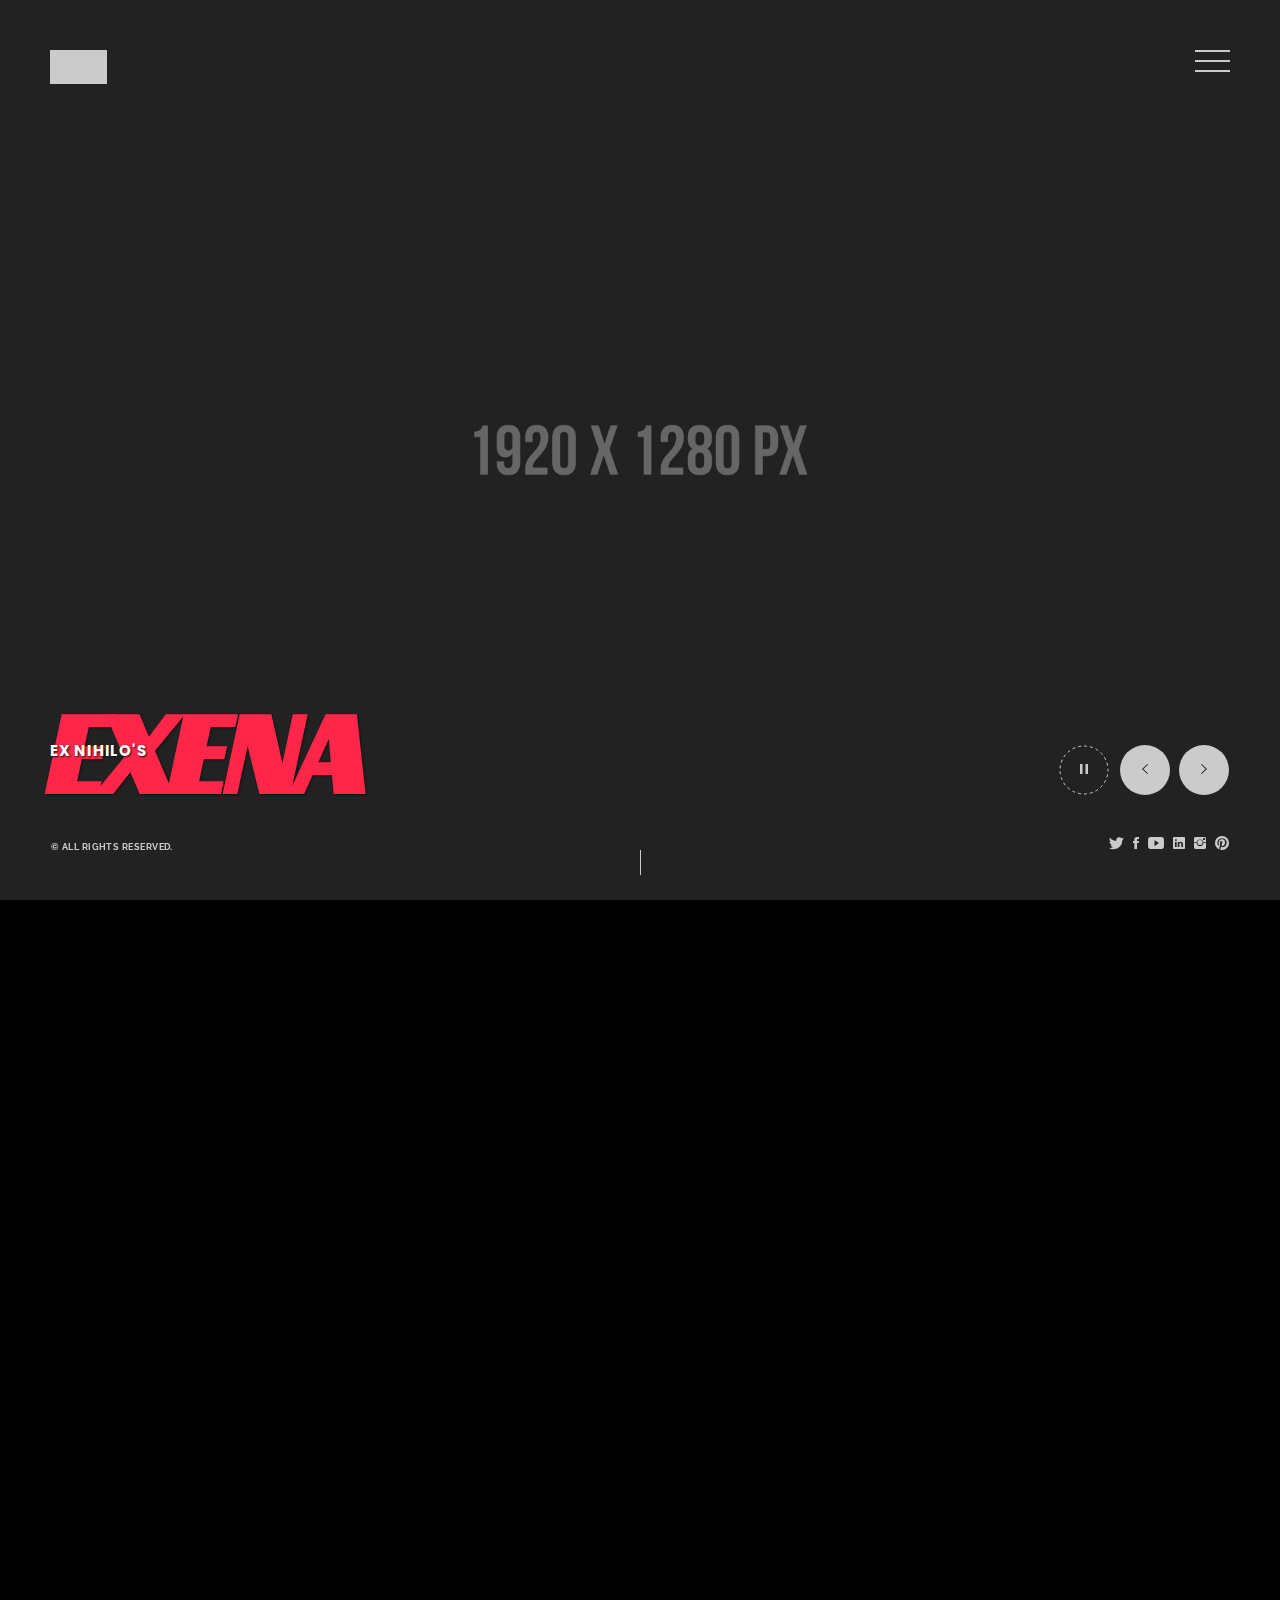
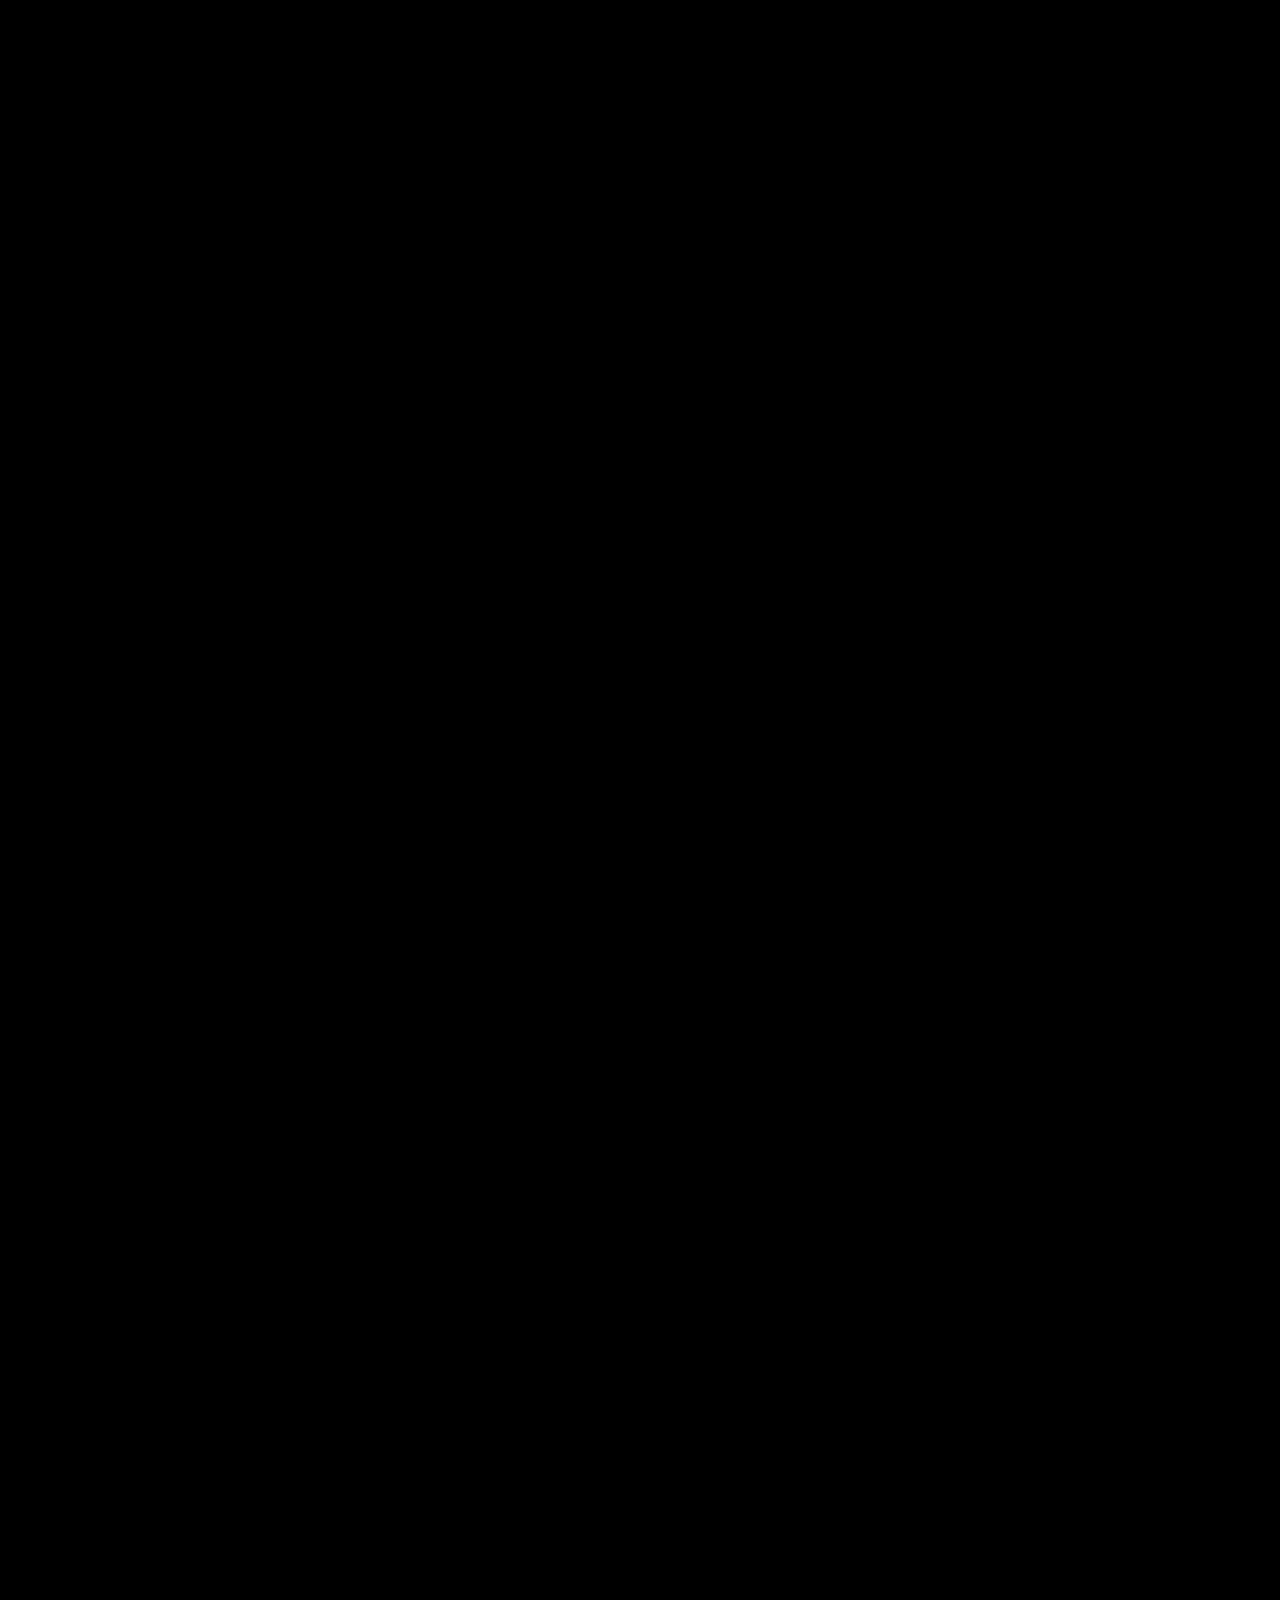
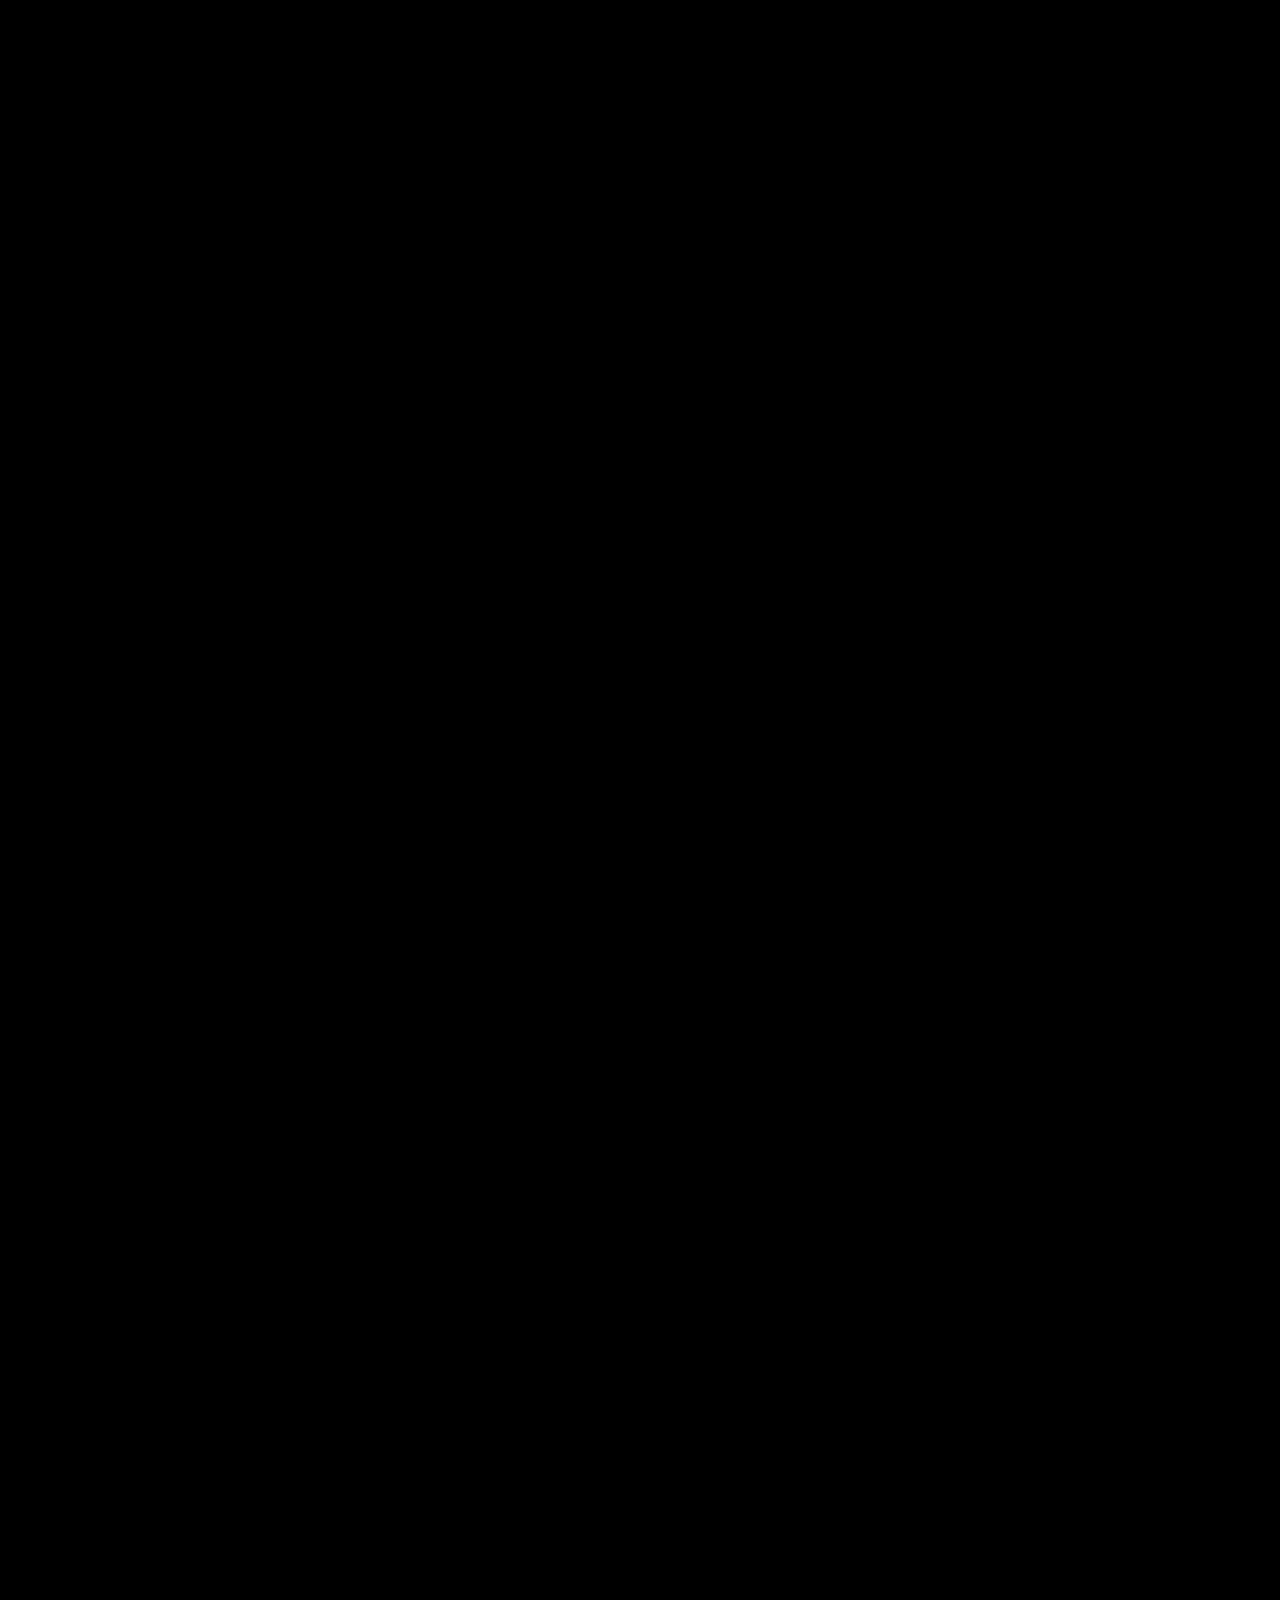
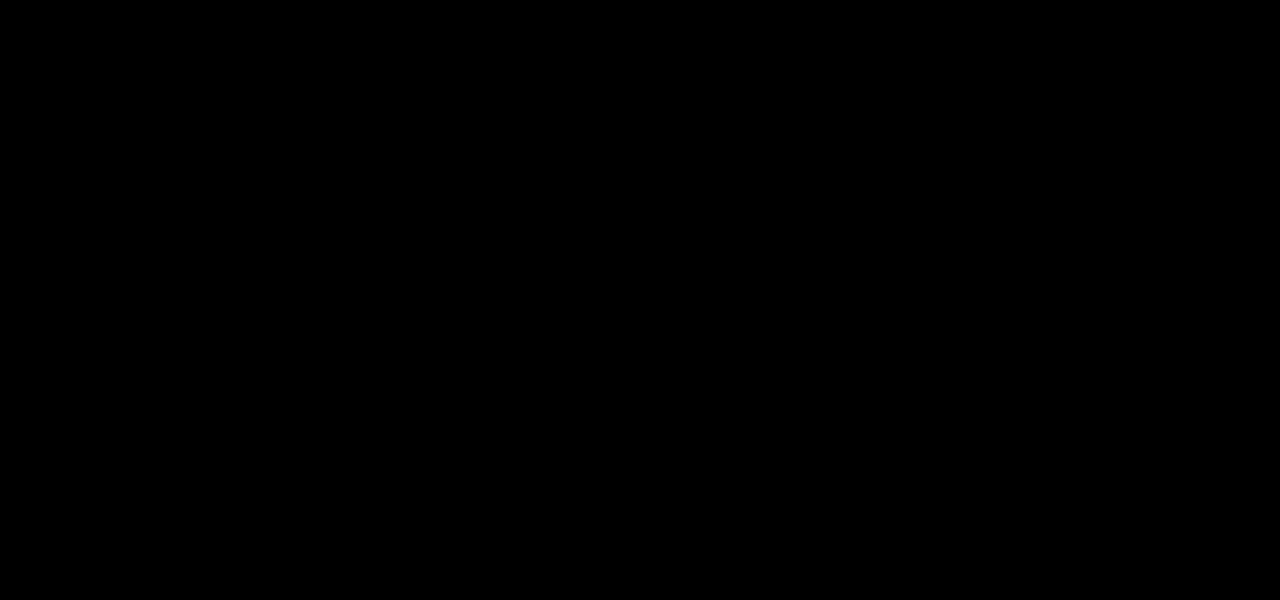
<file: index-PARALLAX-SLIDER-IMG.html>
<!DOCTYPE html>
<html lang="en">
    <head>
        <meta charset="utf-8">
        <title>Shared on THEMELOCK.COM - 
            Exena - One Page Portfolio Template
        </title>
        <meta content="" name="description">
        <meta content="" name="author">
        <meta content="" name="keywords">
        <meta content="width=device-width, initial-scale=1, maximum-scale=1" name="viewport">
        <!-- ex nihilo || December 2021 -->
        <!-- style start -->
        <link href="css/plugins.css" media="all" rel="stylesheet" type="text/css">
        <link href="css/style.css" media="all" rel="stylesheet" type="text/css"><!-- style end -->
        <!-- google fonts start -->
        <link href="https://fonts.googleapis.com/css?family=Raleway:100,200,300,400,500,600,700,800,900%7CPoppins:400,400i,500,500i,600,600i,700,700i,800,800i,900,900i%7CRacing+Sans+One" rel=
        "stylesheet" type="text/css"><!-- google fonts end -->
    </head>
    <body>
        <!-- preloader start -->
        <div class="preloader-bg"></div>
        <div id="preloader">
            <div id="preloader-status">
                <div class="preloader-position loader">
                    <span></span>
                </div>
            </div>
        </div><!-- preloader end -->
        <!-- logo start -->
        <a class="logo on element-color-switch">
        <div class="logo-img fadeIn-element"></div></a><!-- logo end -->
        <!-- navigation trigger start -->
        <div class="menu-trigger navigation-icon fadeIn-element" id="menu-mobile-btn">
            <button class="lines-button minus menu-toggle" id="menu-mobile-caller" type="button"><span class="lines inverse"></span></button>
        </div><!-- navigation trigger end -->
        <!-- navigation start -->
        <div id="ui-layer">
            <div id="menu-wrapper">
                <div id="menu-mobile">
                    <div class="menu-nav-wrapper">
                        <nav class="menu-nav">
                            <ul>
                                <li>
                                    <a class="menu-state active" href="#home">Home</a>
                                </li>
                                <li>
                                    <a class="menu-state" href="#about">About</a>
                                </li>
                                <li>
                                    <a class="menu-state" href="#services">Services</a>
                                </li>
                                <li>
                                    <a class="menu-state" href="#works">Works</a>
                                </li>
                                <li>
                                    <a class="menu-state" href="#news">News</a>
                                </li>
                                <li>
                                    <a class="menu-state" href="#contact">Contact</a>
                                </li>
                                <li class="credits">
                                    <a href="#">&copy; All Rights Reserved.</a>
                                </li>
                            </ul>
                        </nav>
                    </div>
                </div>
            </div>
        </div><!-- navigation end -->
        <!-- fullPage start -->
        <div id="fullpage">
            <!-- section home start -->
            <div class="section" id="section0">
                <!-- hero bg start -->
                <div class="hero-fullscreen">
                    <div class="hero-fullscreen-FIX">
                        <div class="hero-bg">
                            <!-- hero slider wrapper start -->
                            <div class="swiper-container-wrapper">
                                <!-- swiper container start -->
                                <div class="swiper-container">
                                    <!-- swiper wrapper start -->
                                    <div class="swiper-wrapper">
                                        <!-- swiper slider item start -->
                                        <div class="swiper-slide">
                                            <div class="swiper-slide-inner" data-swiper-parallax="50%">
                                                <!-- swiper slider item IMG start -->
                                                <div class="swiper-slide-inner-bg bg-img-1"></div><!-- swiper slider item IMG end -->
                                                <!-- overlay start -->
                                                <div class="overlay overlay-dark-60"></div><!-- overlay end -->
                                                <!-- swiper slider item txt start -->
                                                <div class="swiper-slide-inner-txt">
                                                    <!-- section title start -->
                                                    <div class="section-title section-title-home">
                                                        <h4 class="section-title-subheading section-title-subheading-home">
                                                            Ex Nihilo's
                                                        </h4>
                                                        <div class="section-title-heading section-title-heading-home">
                                                            Exena
                                                        </div>
                                                    </div><!-- section title end -->
                                                </div><!-- swiper slider item txt end -->
                                            </div>
                                        </div><!-- swiper slider item end -->
                                        <!-- swiper slider item start -->
                                        <div class="swiper-slide">
                                            <div class="swiper-slide-inner" data-swiper-parallax="50%">
                                                <!-- swiper slider item IMG start -->
                                                <div class="swiper-slide-inner-bg bg-img-2"></div><!-- swiper slider item IMG end -->
                                                <!-- overlay start -->
                                                <div class="overlay overlay-dark-60"></div><!-- overlay end -->
                                                <!-- swiper slider item txt start -->
                                                <div class="swiper-slide-inner-txt">
                                                    <!-- section title start -->
                                                    <div class="section-title section-title-home">
                                                        <h4 class="section-title-subheading section-title-subheading-home">
                                                            Ex Nihilo's
                                                        </h4>
                                                        <div class="section-title-heading section-title-heading-home">
                                                            Exena
                                                        </div>
                                                    </div><!-- section title end -->
                                                </div><!-- swiper slider item txt end -->
                                            </div>
                                        </div><!-- swiper slider item end -->
                                        <!-- swiper slider item start -->
                                        <div class="swiper-slide">
                                            <div class="swiper-slide-inner" data-swiper-parallax="50%">
                                                <!-- swiper slider item IMG start -->
                                                <div class="swiper-slide-inner-bg bg-img-3"></div><!-- swiper slider item IMG end -->
                                                <!-- overlay start -->
                                                <div class="overlay overlay-dark-60"></div><!-- overlay end -->
                                                <!-- swiper slider item txt start -->
                                                <div class="swiper-slide-inner-txt">
                                                    <!-- section title start -->
                                                    <div class="section-title section-title-home">
                                                        <h4 class="section-title-subheading section-title-subheading-home">
                                                            Ex Nihilo's
                                                        </h4>
                                                        <div class="section-title-heading section-title-heading-home">
                                                            Exena
                                                        </div>
                                                    </div><!-- section title end -->
                                                </div><!-- swiper slider item txt end -->
                                            </div>
                                        </div><!-- swiper slider item end -->
                                        <!-- swiper slider item start -->
                                        <div class="swiper-slide">
                                            <div class="swiper-slide-inner" data-swiper-parallax="50%">
                                                <!-- swiper slider item IMG start -->
                                                <div class="swiper-slide-inner-bg bg-img-4"></div><!-- swiper slider item IMG end -->
                                                <!-- overlay start -->
                                                <div class="overlay overlay-dark-60"></div><!-- overlay end -->
                                                <!-- swiper slider item txt start -->
                                                <div class="swiper-slide-inner-txt">
                                                    <!-- section title start -->
                                                    <div class="section-title section-title-home">
                                                        <h4 class="section-title-subheading section-title-subheading-home">
                                                            Ex Nihilo's
                                                        </h4>
                                                        <div class="section-title-heading section-title-heading-home">
                                                            Exena
                                                        </div>
                                                    </div><!-- section title end -->
                                                </div><!-- swiper slider item txt end -->
                                            </div>
                                        </div><!-- swiper slider item end -->
                                    </div><!-- swiper wrapper end -->
                                </div><!-- swiper container end -->
                            </div><!-- hero slider wrapper end -->
                            <!-- swiper slider controls start -->
                            <div class="hero-slider-bg-controls fadeIn-element">
                                <div class="swiper-slide-controls slide-prev">
                                    <div class="ion-ios-arrow-left"></div>
                                </div>
                                <div class="swiper-slide-controls slide-next">
                                    <div class="ion-ios-arrow-right"></div>
                                </div>
                            </div><!-- swiper slider controls end -->
                            <!-- swiper slider play-pause start -->
                            <div class="swiper-slide-controls-play-pause-wrapper swiper-slide-controls-play-pause slider-on-off fadeIn-element">
                                <div class="slider-on-off-switch">
                                    <i class="ion-ios-play"></i>
                                </div><!-- swiper slider progress start -->
                                <div class="slider-progress-bar">
                                    <span><svg class="circle-svg" height="50" width="50">
                                    <circle class="circle" cx="25" cy="25" fill="none" r="24" stroke="#e0e0e0" stroke-width="2"></circle></svg></span>
                                </div><!-- swiper slider progress end -->
                            </div><!-- swiper slider play-pause end -->
                        </div>
                    </div>
                </div><!-- hero bg end -->
                <!-- bottom credits start -->
                <div class="bottom-credits fadeIn-element">
                    &copy; All Rights Reserved.
                </div><!-- bottom credits end -->
                <!-- social icons start -->
                <div class="social-icons-wrapper fadeIn-element">
                    <ul class="social-icons">
                        <li class="social-icon">
                            <a class="ion-social-twitter" href="#"></a>
                        </li>
                        <li class="social-icon">
                            <a class="ion-social-facebook" href="#"></a>
                        </li>
                        <li class="social-icon">
                            <a class="ion-social-youtube" href="#"></a>
                        </li>
                        <li class="social-icon">
                            <a class="ion-social-linkedin" href="#"></a>
                        </li>
                        <li class="social-icon">
                            <a class="ion-social-instagram" href="#"></a>
                        </li>
                        <li class="social-icon">
                            <a class="ion-social-pinterest" href="#"></a>
                        </li>
                    </ul>
                </div><!-- social icons end -->
                <!-- scroll indicator start -->
                <div class="scroll-indicator">
                    <div class="scroll-indicator-wrapper">
                        <div class="scroll-line fadeIn-element"></div>
                    </div>
                </div><!-- scroll indicator end -->
            </div><!-- section home end -->
            <!-- section about start -->
            <div class="section" id="section1">
                <!-- section title start -->
                <div class="section-title section-title-right">
                    <h4 class="section-title-subheading">
                        Who we are
                    </h4>
                    <div class="section-title-heading">
                        About
                    </div>
                </div><!-- section title end -->
                <!-- container start -->
                <div class="container-fluid sections">
                    <!-- row start -->
                    <div class="row">
                        <!-- col start -->
                        <div class="col-md-6 col-sm-6 nopadding">
                            <!-- about left start -->
                            <div class="slick-about">
                                <!-- about content wrapper start -->
                                <div class="about-content-wrapper">
                                    <!-- about content start -->
                                    <div class="about-content">
                                        <div class="about-content-inner">
                                            <h2 class="section-subheading section-subheading-about section-subheading-light">
                                                <span>Inspiring</span>
                                            </h2>
                                            <!-- inner divider start -->
                                            <div class="inner-divider-half"></div><!-- inner divider end -->
                                            <h2 class="section-heading section-heading-about section-heading-light">
                                                Generations
                                            </h2>
                                            <!-- inner divider start -->
                                            <div class="inner-divider"></div><!-- inner divider end -->
                                            <div class="about-txt">
                                                <p>
                                                    Lorem Ipsum is simply dummy text of the printing and typesetting industry. Lorem Ipsum has been the industry's standard dummy text ever <a class=
                                                    "link-underline" href="#">since the 1500s</a>.
                                                </p>
                                            </div>
                                        </div>
                                    </div><!-- about content end -->
                                </div><!-- about content wrapper end -->
                            </div><!-- about left end -->
                        </div><!-- col end -->
                        <!-- col start -->
                        <div class="col-md-6 col-sm-6 nopadding">
                            <!-- about right start -->
                            <div class="overlay overlay-inverse-dark-70">
                                <!-- about bg IMG start -->
                                <div class="about-bg-wrapper">
                                    <div class="about-bg"></div>
                                </div><!-- about bg IMG end -->
                            </div><!-- about right end -->
                        </div><!-- col end -->
                    </div><!-- row end -->
                </div><!-- container end -->
            </div><!-- section about end -->
            <!-- section services start -->
            <div class="section" id="section2">
                <!-- section title start -->
                <div class="section-title section-title-left">
                    <h4 class="section-title-subheading">
                        What we do
                    </h4>
                    <div class="section-title-heading">
                        Services
                    </div>
                </div><!-- section title end -->
                <!-- container start -->
                <div class="container-fluid sections">
                    <!-- row start -->
                    <div class="row">
                        <!-- col start -->
                        <div class="col-md-6 col-sm-6 col-sm-push-6 nopadding">
                            <!-- services container start -->
                            <div class="services-container services-container-dark">
                                <!-- center container start -->
                                <div class="center-container">
                                    <!-- center block start -->
                                    <div class="center-block">
                                        <!-- services content start -->
                                        <div class="services-content">
                                            <div class="services-content-inner">
                                                <h2 class="section-subheading section-subheading-about section-subheading-light">
                                                    <span>The Customer is</span>
                                                </h2>
                                                <!-- inner divider start -->
                                                <div class="inner-divider-half"></div><!-- inner divider end -->
                                                <h2 class="section-heading section-heading-about section-heading-light">
                                                    King
                                                </h2>
                                                <!-- inner divider start -->
                                                <div class="inner-divider"></div><!-- inner divider end -->
                                                <div class="services-txt">
                                                    <p>
                                                        Lorem Ipsum is simply dummy text of the printing and typesetting industry. Lorem Ipsum has been the industry's standard dummy text ever
                                                        <a class="link-underline" href="#">since the 1500s</a>.
                                                    </p>
                                                </div>
                                            </div>
                                        </div><!-- services content end -->
                                    </div><!-- center block end -->
                                </div><!-- center container end -->
                            </div><!-- services container end -->
                        </div><!-- col end -->
                        <!-- col start -->
                        <div class="col-md-6 col-sm-6 col-sm-pull-6 nopadding">
                            <!-- slick services start -->
                            <div class="slick-services overlay overlay-inverse-dark-35">
                                <!-- services carousel item img start -->
                                <div class="services-bg-wrapper">
                                    <div class="services-bg services-bg-1"></div>
                                </div><!-- services carousel item img end -->
                                <!-- services carousel item img start -->
                                <div class="services-bg-wrapper">
                                    <div class="services-bg services-bg-2"></div>
                                </div><!-- services carousel item img end -->
                                <!-- services carousel item img start -->
                                <div class="services-bg-wrapper">
                                    <div class="services-bg services-bg-3"></div>
                                </div><!-- services carousel item img end -->
                            </div><!-- slick services end -->
                        </div><!-- col end -->
                    </div><!-- row end -->
                </div><!-- container end -->
            </div><!-- section services end -->
            <!-- section works start -->
            <div class="section" id="section3">
                <!-- section title start -->
                <div class="section-title section-title-left">
                    <h4 class="section-title-subheading">
                        What it look like
                    </h4>
                    <div class="section-title-heading">
                        Works
                    </div>
                </div><!-- section title end -->
                <!-- works IMG carousel wrapper start -->
                <div class="works-page-img-wrapper">
                    <!-- works IMG carousel start -->
                    <div class="owl-carousel" id="works-page-img-carousel">
                        <!-- works IMG carousel item start -->
                        <div>
                            <!-- works IMG carousel item start -->
                            <div class="item item-grid-size works-page-img-carousel-item works-page-img-carousel-item-1 overlay overlay-inverse-dark-35">
                                <!-- works item IMG hover effect start -->
                                <a class="link-wrap popup-photo" href="img/works/works-large/1.jpg"><span></span><span></span></a> <!-- works item IMG hover effect end -->
                                 <!-- works item description start -->
                                <div class="description">
                                    <h3>
                                        Design
                                    </h3><span>Lorem ipsum dolor sit amet.</span>
                                </div><!-- works item description end -->
                            </div><!-- works IMG carousel item end -->
                        </div><!-- works IMG carousel item end -->
                        <!-- works IMG carousel item start -->
                        <div>
                            <!-- works IMG carousel item start -->
                            <div class="item item-grid-size works-page-img-carousel-item works-page-img-carousel-item-2 overlay overlay-inverse-dark-35">
                                <!-- works item IMG hover effect start -->
                                <a class="link-wrap" data-lity="" href="https://www.youtube.com/watch?v=3zXrWmkVjTM"><span></span><span></span></a><!-- works item IMG hover effect end -->
                                 <!-- works item description start -->
                                <div class="description">
                                    <h3>
                                        Print
                                    </h3><span>Lorem ipsum dolor sit amet.</span>
                                </div><!-- works item description end -->
                            </div><!-- works IMG carousel item end -->
                        </div><!-- works IMG carousel item end -->
                        <!-- works IMG carousel item start -->
                        <div>
                            <!-- works IMG carousel item start -->
                            <div class="item item-grid-size works-page-img-carousel-item works-page-img-carousel-item-3 overlay overlay-inverse-dark-35">
                                <!-- works item IMG hover effect start -->
                                <a class="link-wrap popup-photo" href="img/works/works-large/3.jpg"><span></span><span></span></a> <!-- works item IMG hover effect end -->
                                 <!-- works item description start -->
                                <div class="description">
                                    <h3>
                                        Design
                                    </h3><span>Lorem ipsum dolor sit amet.</span>
                                </div><!-- works item description end -->
                            </div><!-- works IMG carousel item end -->
                        </div><!-- works IMG carousel item end -->
                        <!-- works IMG carousel item start -->
                        <div>
                            <!-- works IMG carousel item start -->
                            <div class="item item-grid-size works-page-img-carousel-item works-page-img-carousel-item-4 overlay overlay-inverse-dark-35">
                                <!-- works item IMG hover effect start -->
                                <a class="link-wrap popup-photo" href="img/works/works-large/4.jpg"><span></span><span></span></a> <!-- works item IMG hover effect end -->
                                 <!-- works item description start -->
                                <div class="description">
                                    <h3>
                                        Print
                                    </h3><span>Lorem ipsum dolor sit amet.</span>
                                </div><!-- works item description end -->
                            </div><!-- works IMG carousel item end -->
                        </div><!-- works IMG carousel item end -->
                        <!-- works IMG carousel item start -->
                        <div>
                            <!-- works IMG carousel item start -->
                            <div class="item item-grid-size works-page-img-carousel-item works-page-img-carousel-item-5 overlay overlay-inverse-dark-35">
                                <!-- works item IMG hover effect start -->
                                <a class="link-wrap" data-lity="" href="https://vimeo.com/98929509"><span></span><span></span></a> <!-- works item IMG hover effect end -->
                                 <!-- works item description start -->
                                <div class="description">
                                    <h3>
                                        Design
                                    </h3><span>Lorem ipsum dolor sit amet.</span>
                                </div><!-- works item description end -->
                            </div><!-- works IMG carousel item end -->
                        </div><!-- works IMG carousel item end -->
                        <!-- works IMG carousel item start -->
                        <div>
                            <!-- works IMG carousel item start -->
                            <div class="item item-grid-size works-page-img-carousel-item works-page-img-carousel-item-6 overlay overlay-inverse-dark-35">
                                <!-- works item IMG hover effect start -->
                                <a class="link-wrap popup-photo" href="img/works/works-large/6.jpg"><span></span><span></span></a> <!-- works item IMG hover effect end -->
                                 <!-- works item description start -->
                                <div class="description">
                                    <h3>
                                        Print
                                    </h3><span>Lorem ipsum dolor sit amet.</span>
                                </div><!-- works item description end -->
                            </div><!-- works IMG carousel item end -->
                        </div><!-- works IMG carousel item end -->
                    </div><!-- works IMG carousel end -->
                </div><!-- works IMG carousel wrapper end -->
            </div><!-- section works end -->
            <!-- section news start -->
            <div class="section" id="section4">
                <!-- section title start -->
                <div class="section-title section-title-left">
                    <h4 class="section-title-subheading">
                        Stay informed
                    </h4>
                    <div class="section-title-heading">
                        News
                    </div>
                </div><!-- section title end -->
                <!-- news IMG carousel wrapper start -->
                <div class="news-page-img-wrapper">
                    <!-- news IMG carousel start -->
                    <div class="owl-carousel" id="news-page-img-carousel">
                        <!-- news IMG carousel item start -->
                        <div class="item item-grid-size news-page-img-carousel-item news-page-img-carousel-item-1 overlay overlay-inverse-dark-35">
                            <!-- news item IMG hover effect start -->
                            <a class="link-wrap c-btn-news" data-id="news-more-1"><span></span><span></span></a> <!-- news item IMG hover effect end -->
                             <!-- news item description start -->
                            <div class="description">
                                <h4>
                                    Simplicity is complex
                                </h4><span>Lorem ipsum dolor sit amet.</span>
                            </div><!-- news item description end -->
                        </div><!-- news IMG carousel item end -->
                        <!-- news IMG carousel item start -->
                        <div class="item item-grid-size news-page-img-carousel-item news-page-img-carousel-item-2 overlay overlay-inverse-dark-35">
                            <!-- news item IMG hover effect start -->
                            <a class="link-wrap c-btn-news" data-id="news-more-2"><span></span><span></span></a> <!-- news item IMG hover effect end -->
                             <!-- news item description start -->
                            <div class="description">
                                <h4>
                                    Design is a process
                                </h4><span>Lorem ipsum dolor sit amet.</span>
                            </div><!-- news item description end -->
                        </div><!-- news IMG carousel item end -->
                        <!-- news IMG carousel item start -->
                        <div class="item item-grid-size news-page-img-carousel-item news-page-img-carousel-item-3 overlay overlay-inverse-dark-35">
                            <!-- news item IMG hover effect start -->
                            <a class="link-wrap c-btn-news" data-id="news-more-3"><span></span><span></span></a> <!-- news item IMG hover effect end -->
                             <!-- news item description start -->
                            <div class="description">
                                <h4>
                                    Aesthetic is a decision
                                </h4><span>Lorem ipsum dolor sit amet.</span>
                            </div><!-- news item description end -->
                        </div><!-- news IMG carousel item end -->
                        <!-- news IMG carousel item start -->
                        <div class="item item-grid-size news-page-img-carousel-item news-page-img-carousel-item-4 overlay overlay-inverse-dark-35">
                            <!-- news item IMG hover effect start -->
                            <a class="link-wrap c-btn-news" data-id="news-more-4"><span></span><span></span></a> <!-- news item IMG hover effect end -->
                             <!-- news item description start -->
                            <div class="description">
                                <h4>
                                    Style is everything
                                </h4><span>Lorem ipsum dolor sit amet.</span>
                            </div><!-- news item description end -->
                        </div><!-- news IMG carousel item end -->
                    </div><!-- news IMG carousel end -->
                </div><!-- news IMG carousel wrapper end -->
                <!-- news MORE carousel item start -->
                <div class="news-more-1 panel-left panel-left-bg-all panel-left-bg-1 overlay overlay-inverse-dark-35"></div>
                <div class="news-more-1 panel-right">
                    <!-- center container start -->
                    <div class="center-container">
                        <!-- center block start -->
                        <div class="center-block">
                            <!-- news MORE carousel content start -->
                            <div class="img-fullwidth-wrapper">
                                <div class="news-content">
                                    <div class="news-content-inner">
                                        <!-- news modal content start -->
                                        <div class="news-modal-content-inner">
                                            <h2 class="section-subheading section-subheading-about section-subheading-light">
                                                <span>Simplicity is</span>
                                            </h2>
                                            <!-- inner divider start -->
                                            <div class="inner-divider-half"></div><!-- inner divider end -->
                                            <h2 class="section-heading section-heading-about section-heading-dark">
                                                Complex
                                            </h2>
                                            <!-- inner divider start -->
                                            <div class="inner-divider"></div><!-- inner divider end -->
                                            <p class="news-modal-txt news-modal-txt-dark">
                                                Lorem Ipsum is simply dummy text of the printing and typesetting industry. Lorem Ipsum has been the industry's standard dummy text ever <a class=
                                                "link-underline link-underline-dark" href="#">since the 1500s</a>.
                                            </p>
                                            <!-- inner divider start -->
                                            <div class="inner-divider"></div><!-- inner divider end -->
                                            <!-- news modal closer start -->
                                            <div class="news-modal-close-wrapper">
                                                <div class="the-button inverse-dark">
                                                    Close
                                                </div>
                                            </div><!-- news modal closer end -->
                                        </div><!-- news modal content end -->
                                    </div>
                                </div>
                            </div><!-- news MORE carousel content end -->
                        </div><!-- center block end -->
                    </div><!-- center container end -->
                </div><!-- news MORE carousel item end -->
                <!-- news MORE carousel item start -->
                <div class="news-more-2 panel-left panel-left-bg-all panel-left-bg-2 overlay overlay-inverse-dark-35"></div>
                <div class="news-more-2 panel-right">
                    <!-- center container start -->
                    <div class="center-container">
                        <!-- center block start -->
                        <div class="center-block">
                            <!-- news MORE carousel content start -->
                            <div class="img-fullwidth-wrapper">
                                <div class="news-content">
                                    <div class="news-content-inner">
                                        <!-- news modal content start -->
                                        <div class="news-modal-content-inner">
                                            <h2 class="section-subheading section-subheading-about section-subheading-light">
                                                <span>Design is a</span>
                                            </h2>
                                            <!-- inner divider start -->
                                            <div class="inner-divider-half"></div><!-- inner divider end -->
                                            <h2 class="section-heading section-heading-about section-heading-dark">
                                                Process
                                            </h2>
                                            <!-- inner divider start -->
                                            <div class="inner-divider"></div><!-- inner divider end -->
                                            <p class="news-modal-txt news-modal-txt-dark">
                                                Lorem Ipsum is simply dummy text of the printing and typesetting industry. Lorem Ipsum has been the industry's standard dummy text ever <a class=
                                                "link-underline link-underline-dark" href="#">since the 1500s</a>.
                                            </p>
                                            <!-- inner divider start -->
                                            <div class="inner-divider"></div><!-- inner divider end -->
                                            <!-- news modal closer start -->
                                            <div class="news-modal-close-wrapper">
                                                <div class="the-button inverse-dark">
                                                    Close
                                                </div>
                                            </div><!-- news modal closer end -->
                                        </div><!-- news modal content end -->
                                    </div>
                                </div>
                            </div><!-- news MORE carousel content end -->
                        </div><!-- center block end -->
                    </div><!-- center container end -->
                </div><!-- news MORE carousel item end -->
                <!-- news MORE carousel item start -->
                <div class="news-more-3 panel-left panel-left-bg-all panel-left-bg-3 overlay overlay-inverse-dark-35"></div>
                <div class="news-more-3 panel-right">
                    <!-- center container start -->
                    <div class="center-container">
                        <!-- center block start -->
                        <div class="center-block">
                            <!-- news MORE carousel content start -->
                            <div class="img-fullwidth-wrapper">
                                <div class="news-content">
                                    <div class="news-content-inner">
                                        <!-- news modal content start -->
                                        <div class="news-modal-content-inner">
                                            <h2 class="section-subheading section-subheading-about section-subheading-light">
                                                <span>Aesthetic is a</span>
                                            </h2>
                                            <!-- inner divider start -->
                                            <div class="inner-divider-half"></div><!-- inner divider end -->
                                            <h2 class="section-heading section-heading-about section-heading-dark">
                                                Decision
                                            </h2>
                                            <!-- inner divider start -->
                                            <div class="inner-divider"></div><!-- inner divider end -->
                                            <p class="news-modal-txt news-modal-txt-dark">
                                                Lorem Ipsum is simply dummy text of the printing and typesetting industry. Lorem Ipsum has been the industry's standard dummy text ever <a class=
                                                "link-underline link-underline-dark" href="#">since the 1500s</a>.
                                            </p>
                                            <!-- inner divider start -->
                                            <div class="inner-divider"></div><!-- inner divider end -->
                                            <!-- news modal closer start -->
                                            <div class="news-modal-close-wrapper">
                                                <div class="the-button inverse-dark">
                                                    Close
                                                </div>
                                            </div><!-- news modal closer end -->
                                        </div><!-- news modal content end -->
                                    </div>
                                </div>
                            </div><!-- news MORE carousel content end -->
                        </div><!-- center block end -->
                    </div><!-- center container end -->
                </div><!-- news MORE carousel item end -->
                <!-- news MORE carousel item start -->
                <div class="news-more-4 panel-left panel-left-bg-all panel-left-bg-4 overlay overlay-inverse-dark-35"></div>
                <div class="news-more-4 panel-right">
                    <!-- center container start -->
                    <div class="center-container">
                        <!-- center block start -->
                        <div class="center-block">
                            <!-- news MORE carousel content start -->
                            <div class="img-fullwidth-wrapper">
                                <div class="news-content">
                                    <div class="news-content-inner">
                                        <!-- news modal content start -->
                                        <div class="news-modal-content-inner">
                                            <h2 class="section-subheading section-subheading-about section-subheading-light">
                                                <span>Style is</span>
                                            </h2>
                                            <!-- inner divider start -->
                                            <div class="inner-divider-half"></div><!-- inner divider end -->
                                            <h2 class="section-heading section-heading-about section-heading-dark">
                                                Everything
                                            </h2>
                                            <!-- inner divider start -->
                                            <div class="inner-divider"></div><!-- inner divider end -->
                                            <p class="news-modal-txt news-modal-txt-dark">
                                                Lorem Ipsum is simply dummy text of the printing and typesetting industry. Lorem Ipsum has been the industry's standard dummy text ever <a class=
                                                "link-underline link-underline-dark" href="#">since the 1500s</a>.
                                            </p>
                                            <!-- inner divider start -->
                                            <div class="inner-divider"></div><!-- inner divider end -->
                                            <!-- news modal closer start -->
                                            <div class="news-modal-close-wrapper">
                                                <div class="the-button inverse-dark">
                                                    Close
                                                </div>
                                            </div><!-- news modal closer end -->
                                        </div><!-- news modal content end -->
                                    </div>
                                </div>
                            </div><!-- news MORE carousel content end -->
                        </div><!-- center block end -->
                    </div><!-- center container end -->
                </div><!-- news MORE carousel item end -->
            </div><!-- section news end -->
            <!-- section contact start -->
            <div class="section" id="section5">
                <!-- section title start -->
                <div class="section-title section-title-left">
                    <h4 class="section-title-subheading">
                        We won't stay silent
                    </h4>
                    <div class="section-title-heading">
                        Contact
                    </div>
                </div><!-- section title end -->
                <!-- container start -->
                <div class="container-fluid sections">
                    <!-- row start -->
                    <div class="row">
                        <!-- col start -->
                        <div class="col-md-6 col-sm-6 col-sm-push-6 nopadding">
                            <!-- contact left start -->
                            <div class="contact-container element-color-switch-reverse contact-reset">
                                <!-- center container start -->
                                <div class="center-container">
                                    <!-- center block start -->
                                    <div class="center-block">
                                        <!-- contact content start -->
                                        <div class="contact-content contact-content-light">
                                            <div class="contact-content-inner">
                                                <h2 class="section-subheading section-subheading-about section-subheading-light">
                                                    <span>Get In Touch</span>
                                                </h2>
                                                <!-- inner divider start -->
                                                <div class="inner-divider-half"></div><!-- inner divider end -->
                                                <h2 class="section-heading section-heading-about section-heading-dark">
                                                    With Us, Sir
                                                </h2>
                                                <!-- inner divider start -->
                                                <div class="inner-divider"></div><!-- inner divider end -->
                                                <div class="contact-txt contact-txt-dark">
                                                    <p>
                                                        ex Inc., Touchdown Dr 1176<br>
                                                        United States
                                                    </p>
                                                </div>
                                                <!-- inner divider start -->
                                                <div class="inner-divider"></div><!-- inner divider end -->
                                                <div class="contact-txt contact-txt-dark">
                                                    <p>
                                                        <strong>Email:</strong><br>
                                                        <span class="contact-info-mail"><a class="link-underline link-underline-dark" href=
                                                        "mailto:contact@domainname.com">contact@domainname.com</a></span>
                                                    </p>
                                                    <!-- inner divider start -->
                                                    <div class="inner-divider"></div><!-- inner divider end -->
                                                    <!-- contact form launcher start -->
                                                    <div class="contact-modal-launcher-wrapper">
                                                        <div class="the-button contact-modal-launcher">
                                                            Use the form
                                                        </div>
                                                    </div><!-- contact form launcher end -->
                                                </div>
                                            </div>
                                        </div><!-- contact content end -->
                                    </div><!-- center block end -->
                                </div><!-- center container end -->
                            </div><!-- contact left end -->
                        </div><!-- col end -->
                        <!-- col start -->
                        <div class="col-md-6 col-sm-6 col-sm-pull-6 nopadding">
                            <!-- contact right start -->
                            <div class="overlay overlay-inverse-dark-35">
                                <!-- contact bg IMG start -->
                                <div class="contact-bg-wrapper">
                                    <div class="contact-bg"></div>
                                </div><!-- contact bg IMG end -->
                            </div><!-- contact right end -->
                        </div><!-- col end -->
                    </div><!-- row end -->
                </div><!-- container end -->
                <!-- contact modal start -->
                <div class="contact-modal">
                    <!-- container start -->
                    <div class="container">
                        <!-- center container start -->
                        <div class="center-container-contact-modal">
                            <!-- center block start -->
                            <div class="center-block-contact-modal">
                                <!-- row start -->
                                <div class="row">
                                    <!-- col start -->
                                    <div class="col-lg-12">
                                        <!-- contact modal content start -->
                                        <div class="contact-content-inner-modal">
                                            <!-- contact form start -->
                                            <div id="contact-form">
                                                <form action="contact.php" id="form" method="post" name="send">
                                                    <!-- col start -->
                                                    <div class="col-sm-12 col-md-12 col-lg-4">
                                                        <input class="requiredField name" id="name" name="name" placeholder="Name" type="text">
                                                    </div><!-- col end -->
                                                    <!-- col start -->
                                                    <div class="col-sm-12 col-md-12 col-lg-4">
                                                        <input class="requiredField email" id="email" name="email" placeholder="Email" type="text">
                                                    </div><!-- col end -->
                                                    <!-- col start -->
                                                    <div class="col-sm-12 col-md-12 col-lg-4">
                                                        <input class="requiredField subject" id="subject" name="subject" placeholder="Subject" type="text">
                                                    </div><!-- col end -->
                                                    <div class="make-space">
                                                        <textarea class="requiredField message" id="message" name="message" placeholder="Message"></textarea>
                                                    </div><!-- contact form submit button start -->
                                                    <div class="contact-form-submit-wrapper">
                                                        <button class="the-button the-button-light" id="submit" type="submit"><span>Submit</span></button>
                                                    </div><!-- contact form submit button end -->
                                                </form>
                                            </div><!-- contact form end -->
                                            <!-- inner divider start -->
                                            <div class="inner-divider"></div><!-- inner divider end -->
                                            <!-- contact form closer start -->
                                            <div class="contact-modal-closer">
                                                <span class="ion-close"></span>
                                            </div><!-- contact form closer end -->
                                        </div><!-- contact modal content end -->
                                    </div><!-- col end -->
                                </div><!-- row end -->
                            </div><!-- center block end -->
                        </div><!-- center container end -->
                    </div><!-- container end -->
                </div><!-- contact modal end -->
            </div><!-- section contact end -->
        </div><!-- fullPage end -->
        <!-- scripts start -->
        <script src="js/plugins.js">
        </script> 
        <script src="js/main.js">
        </script><!-- scripts end -->
    </body>
</html>
</file>
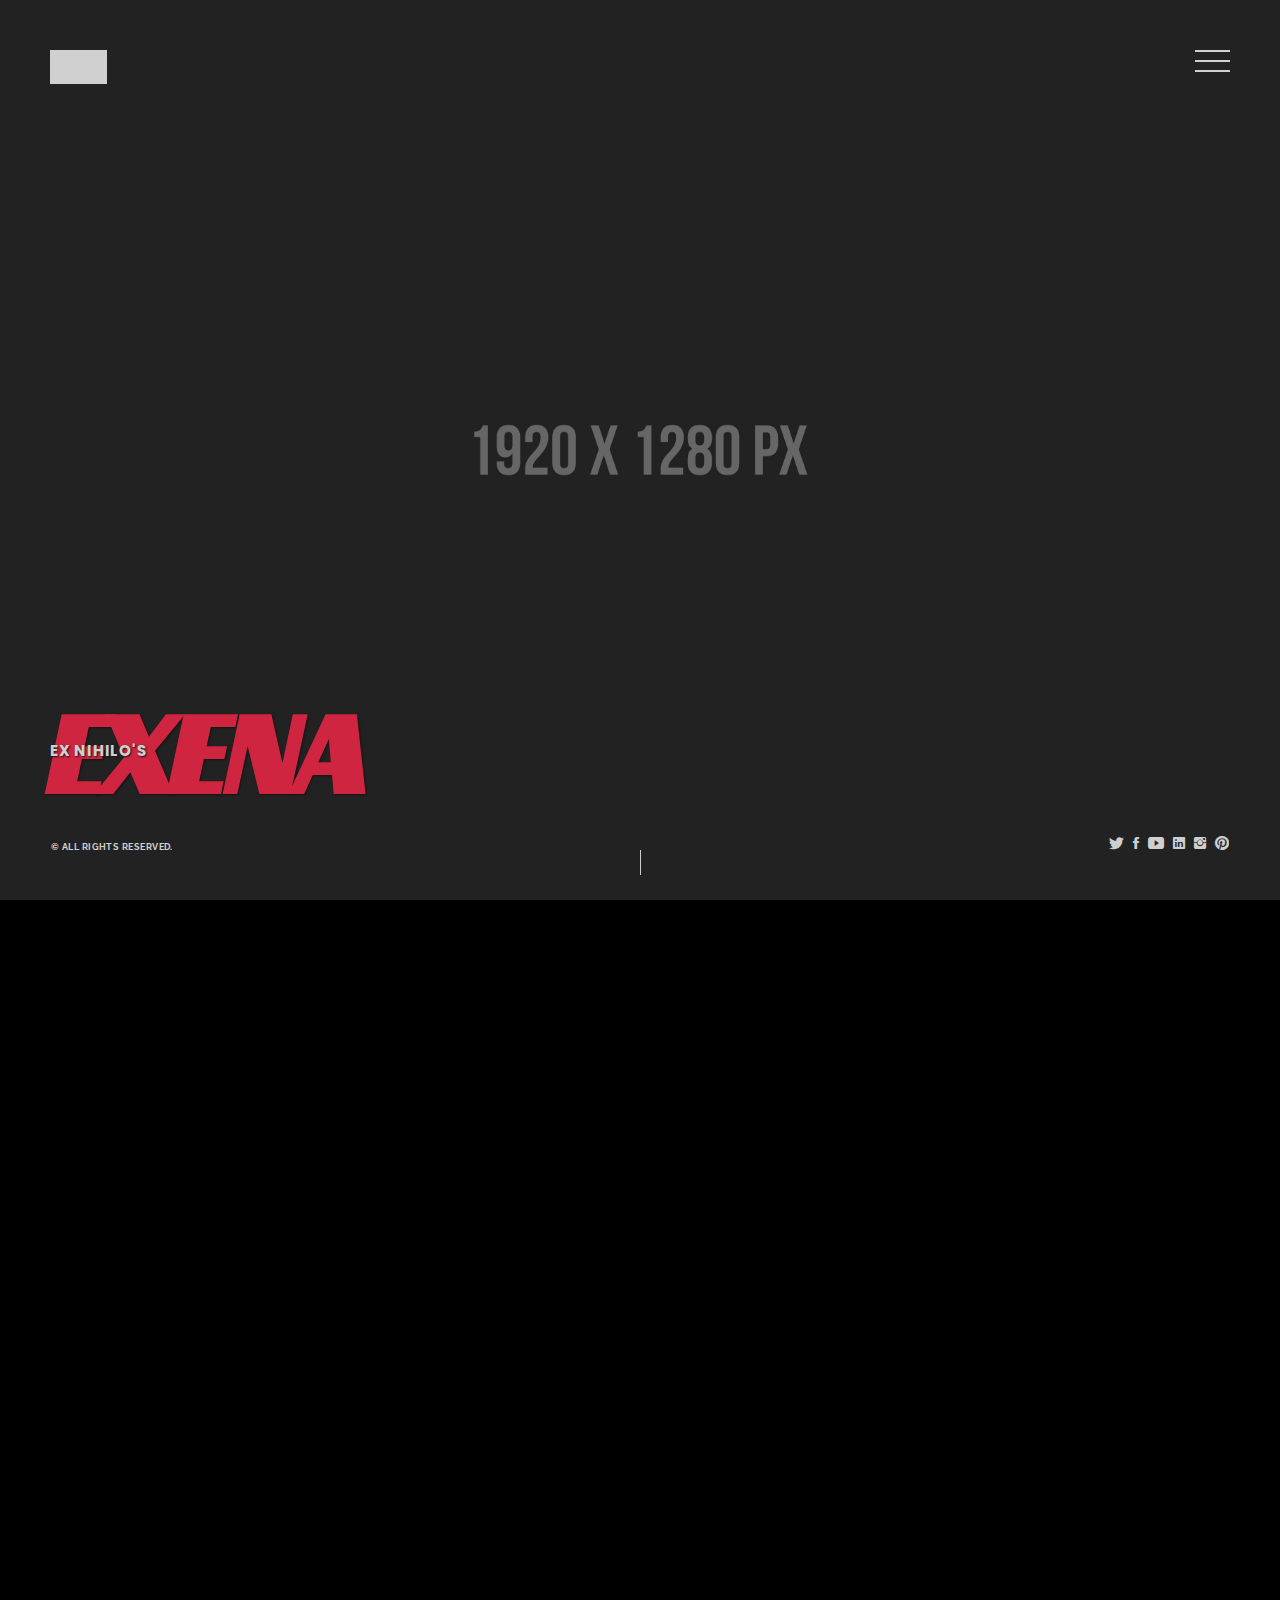
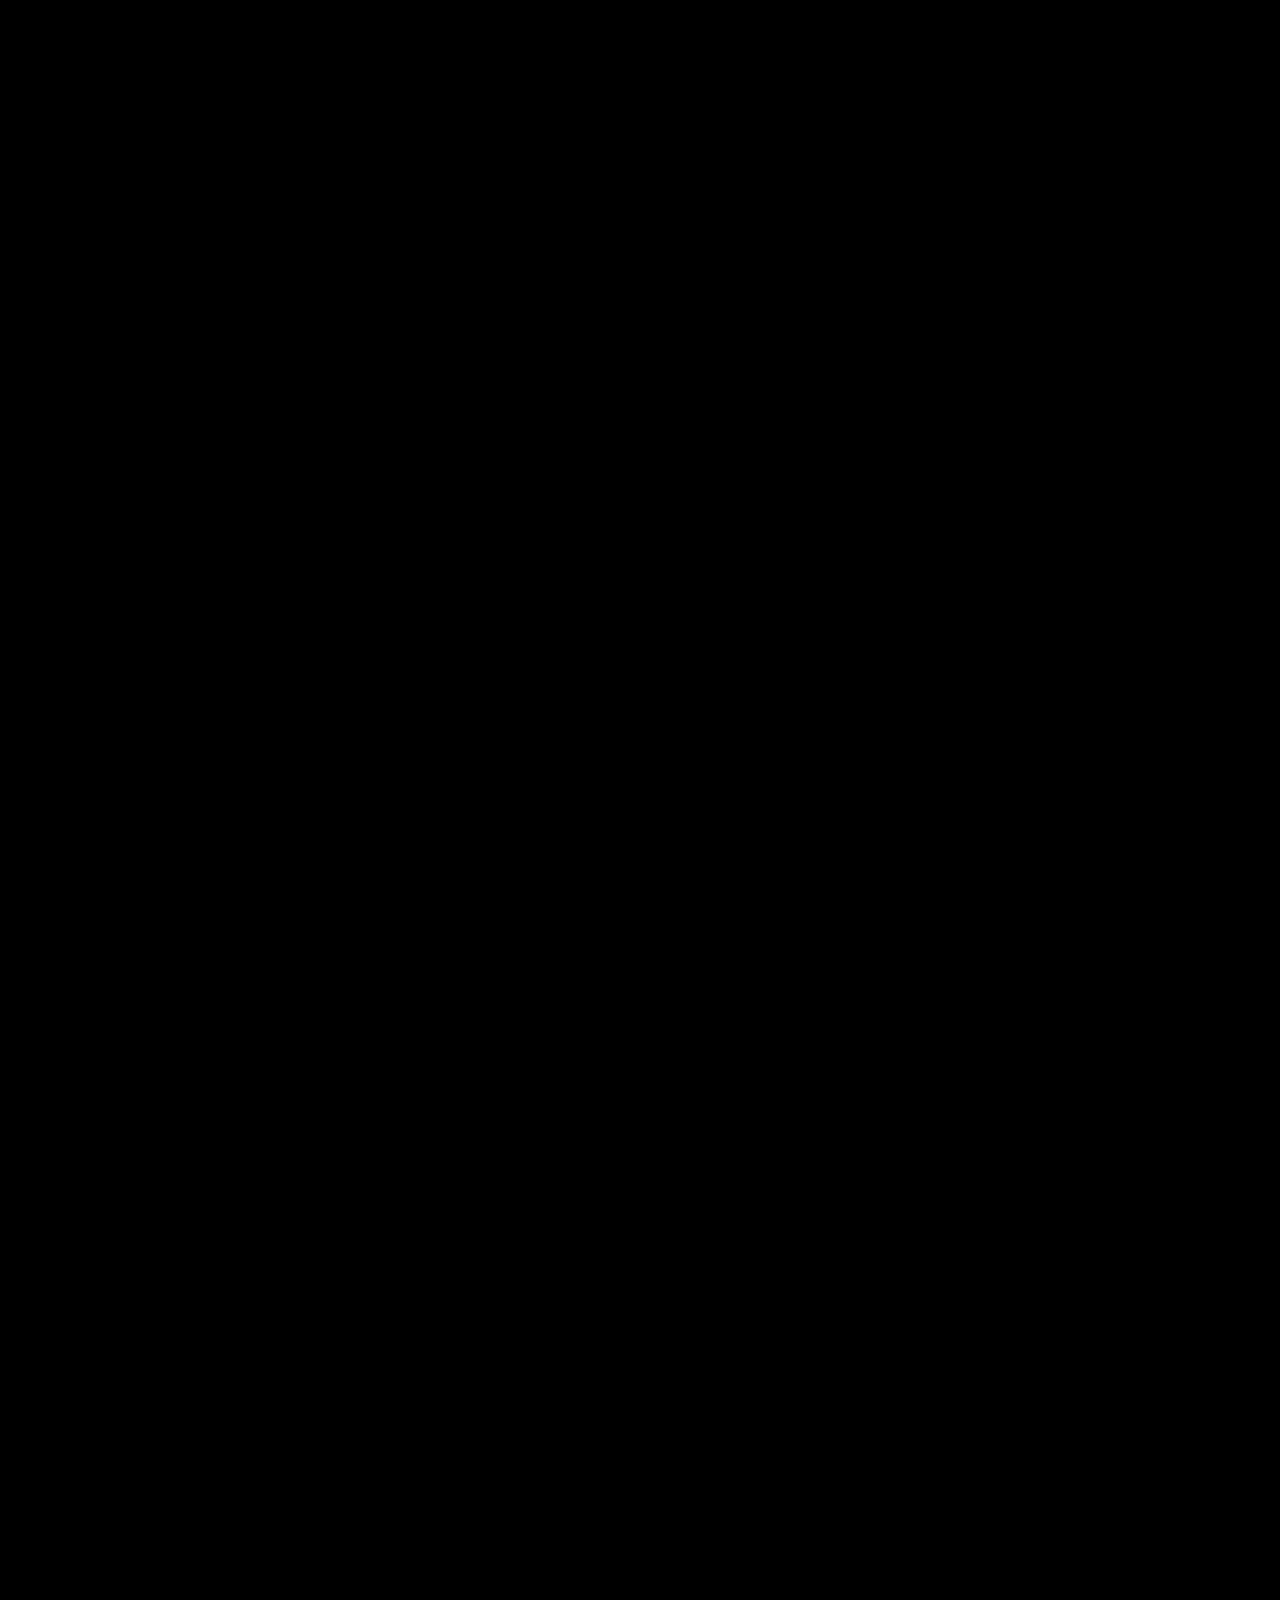
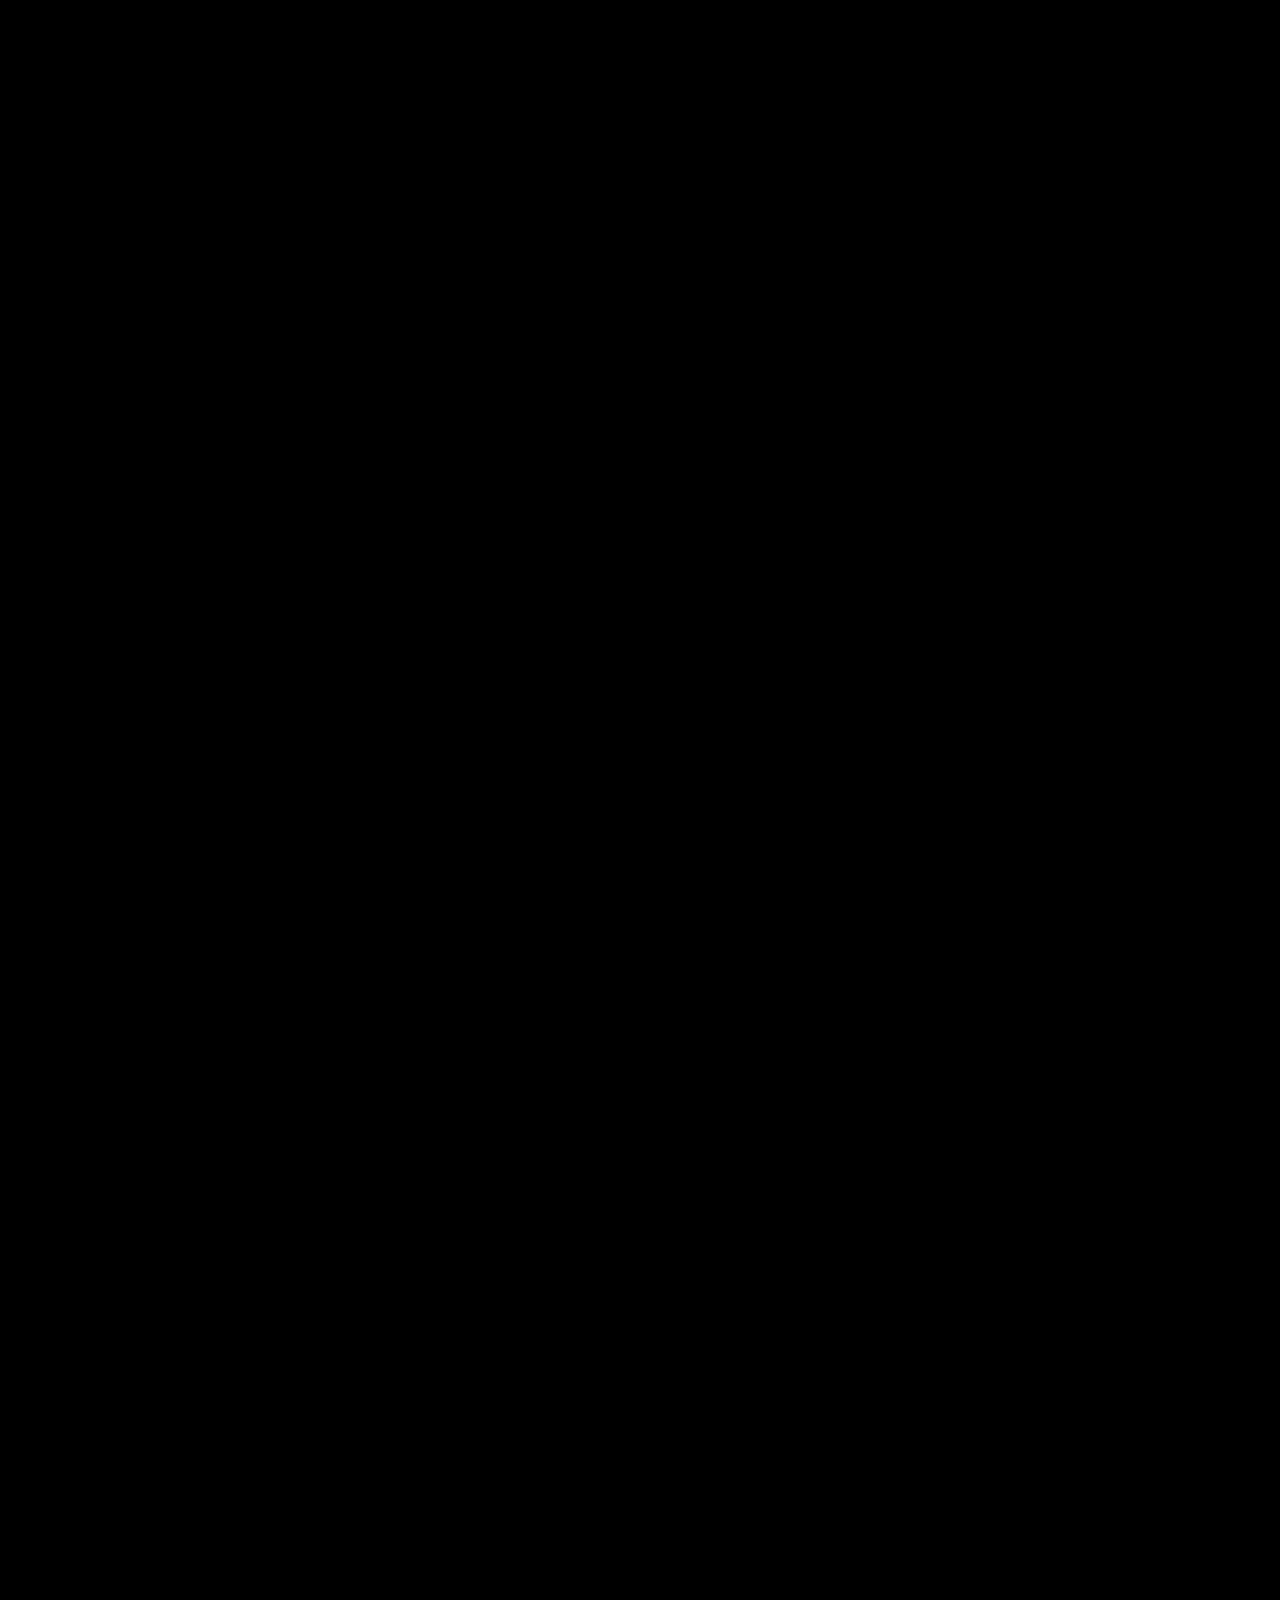
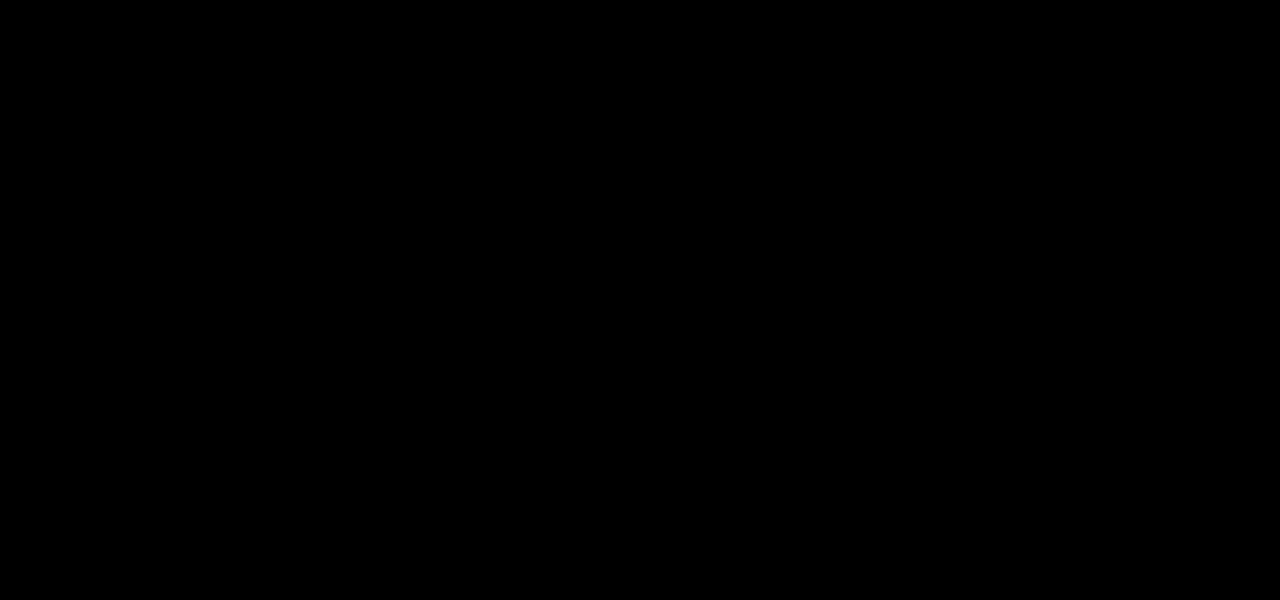
<file: index-SINGLE-IMAGE.html>
<!DOCTYPE html>
<html lang="en">
    <head>
        <meta charset="utf-8">
        <title>Shared on THEMELOCK.COM - 
            Exena - One Page Portfolio Template
        </title>
        <meta content="" name="description">
        <meta content="" name="author">
        <meta content="" name="keywords">
        <meta content="width=device-width, initial-scale=1, maximum-scale=1" name="viewport">
        <!-- ex nihilo || December 2021 -->
        <!-- style start -->
        <link href="css/plugins.css" media="all" rel="stylesheet" type="text/css">
        <link href="css/style.css" media="all" rel="stylesheet" type="text/css"><!-- style end -->
        <!-- google fonts start -->
        <link href="https://fonts.googleapis.com/css?family=Raleway:100,200,300,400,500,600,700,800,900%7CPoppins:400,400i,500,500i,600,600i,700,700i,800,800i,900,900i%7CRacing+Sans+One" rel=
        "stylesheet" type="text/css"><!-- google fonts end -->
    </head>
    <body>
        <!-- preloader start -->
        <div class="preloader-bg"></div>
        <div id="preloader">
            <div id="preloader-status">
                <div class="preloader-position loader">
                    <span></span>
                </div>
            </div>
        </div><!-- preloader end -->
        <!-- logo start -->
        <a class="logo on element-color-switch">
        <div class="logo-img fadeIn-element"></div></a><!-- logo end -->
        <!-- navigation trigger start -->
        <div class="menu-trigger navigation-icon fadeIn-element" id="menu-mobile-btn">
            <button class="lines-button minus menu-toggle" id="menu-mobile-caller" type="button"><span class="lines inverse"></span></button>
        </div><!-- navigation trigger end -->
        <!-- navigation start -->
        <div id="ui-layer">
            <div id="menu-wrapper">
                <div id="menu-mobile">
                    <div class="menu-nav-wrapper">
                        <nav class="menu-nav">
                            <ul>
                                <li>
                                    <a class="menu-state active" href="#home">Home</a>
                                </li>
                                <li>
                                    <a class="menu-state" href="#about">About</a>
                                </li>
                                <li>
                                    <a class="menu-state" href="#services">Services</a>
                                </li>
                                <li>
                                    <a class="menu-state" href="#works">Works</a>
                                </li>
                                <li>
                                    <a class="menu-state" href="#news">News</a>
                                </li>
                                <li>
                                    <a class="menu-state" href="#contact">Contact</a>
                                </li>
                                <li class="credits">
                                    <a href="#">&copy; All Rights Reserved.</a>
                                </li>
                            </ul>
                        </nav>
                    </div>
                </div>
            </div>
        </div><!-- navigation end -->
        <!-- fullPage start -->
        <div id="fullpage">
            <!-- section home start -->
            <div class="section overlay overlay-dark-60" id="section0">
                <!-- section title start -->
                <div class="section-title section-title-home fadeIn-element">
                    <h4 class="section-title-subheading section-title-subheading-home">
                        Ex Nihilo's
                    </h4>
                    <div class="section-title-heading section-title-heading-home">
                        Exena
                    </div>
                </div><!-- section title end -->
                <!-- home bg start -->
                <div class="section-bg-home"></div><!-- home bg end -->
                <!-- bottom credits start -->
                <div class="bottom-credits fadeIn-element">
                    &copy; All Rights Reserved.
                </div><!-- bottom credits end -->
                <!-- social icons start -->
                <div class="social-icons-wrapper fadeIn-element">
                    <ul class="social-icons">
                        <li class="social-icon">
                            <a class="ion-social-twitter" href="#"></a>
                        </li>
                        <li class="social-icon">
                            <a class="ion-social-facebook" href="#"></a>
                        </li>
                        <li class="social-icon">
                            <a class="ion-social-youtube" href="#"></a>
                        </li>
                        <li class="social-icon">
                            <a class="ion-social-linkedin" href="#"></a>
                        </li>
                        <li class="social-icon">
                            <a class="ion-social-instagram" href="#"></a>
                        </li>
                        <li class="social-icon">
                            <a class="ion-social-pinterest" href="#"></a>
                        </li>
                    </ul>
                </div><!-- social icons end -->
                <!-- scroll indicator start -->
                <div class="scroll-indicator">
                    <div class="scroll-indicator-wrapper">
                        <div class="scroll-line fadeIn-element"></div>
                    </div>
                </div><!-- scroll indicator end -->
            </div><!-- section home end -->
            <!-- section about start -->
            <div class="section" id="section1">
                <!-- section title start -->
                <div class="section-title section-title-right">
                    <h4 class="section-title-subheading">
                        Who we are
                    </h4>
                    <div class="section-title-heading">
                        About
                    </div>
                </div><!-- section title end -->
                <!-- container start -->
                <div class="container-fluid sections">
                    <!-- row start -->
                    <div class="row">
                        <!-- col start -->
                        <div class="col-md-6 col-sm-6 nopadding">
                            <!-- about left start -->
                            <div class="slick-about">
                                <!-- about content wrapper start -->
                                <div class="about-content-wrapper">
                                    <!-- about content start -->
                                    <div class="about-content">
                                        <div class="about-content-inner">
                                            <h2 class="section-subheading section-subheading-about section-subheading-light">
                                                <span>Inspiring</span>
                                            </h2>
                                            <!-- inner divider start -->
                                            <div class="inner-divider-half"></div><!-- inner divider end -->
                                            <h2 class="section-heading section-heading-about section-heading-light">
                                                Generations
                                            </h2>
                                            <!-- inner divider start -->
                                            <div class="inner-divider"></div><!-- inner divider end -->
                                            <div class="about-txt">
                                                <p>
                                                    Lorem Ipsum is simply dummy text of the printing and typesetting industry. Lorem Ipsum has been the industry's standard dummy text ever <a class=
                                                    "link-underline" href="#">since the 1500s</a>.
                                                </p>
                                            </div>
                                        </div>
                                    </div><!-- about content end -->
                                </div><!-- about content wrapper end -->
                            </div><!-- about left end -->
                        </div><!-- col end -->
                        <!-- col start -->
                        <div class="col-md-6 col-sm-6 nopadding">
                            <!-- about right start -->
                            <div class="overlay overlay-inverse-dark-70">
                                <!-- about bg IMG start -->
                                <div class="about-bg-wrapper">
                                    <div class="about-bg"></div>
                                </div><!-- about bg IMG end -->
                            </div><!-- about right end -->
                        </div><!-- col end -->
                    </div><!-- row end -->
                </div><!-- container end -->
            </div><!-- section about end -->
            <!-- section services start -->
            <div class="section" id="section2">
                <!-- section title start -->
                <div class="section-title section-title-left">
                    <h4 class="section-title-subheading">
                        What we do
                    </h4>
                    <div class="section-title-heading">
                        Services
                    </div>
                </div><!-- section title end -->
                <!-- container start -->
                <div class="container-fluid sections">
                    <!-- row start -->
                    <div class="row">
                        <!-- col start -->
                        <div class="col-md-6 col-sm-6 col-sm-push-6 nopadding">
                            <!-- services container start -->
                            <div class="services-container services-container-dark">
                                <!-- center container start -->
                                <div class="center-container">
                                    <!-- center block start -->
                                    <div class="center-block">
                                        <!-- services content start -->
                                        <div class="services-content">
                                            <div class="services-content-inner">
                                                <h2 class="section-subheading section-subheading-about section-subheading-light">
                                                    <span>The Customer is</span>
                                                </h2>
                                                <!-- inner divider start -->
                                                <div class="inner-divider-half"></div><!-- inner divider end -->
                                                <h2 class="section-heading section-heading-about section-heading-light">
                                                    King
                                                </h2>
                                                <!-- inner divider start -->
                                                <div class="inner-divider"></div><!-- inner divider end -->
                                                <div class="services-txt">
                                                    <p>
                                                        Lorem Ipsum is simply dummy text of the printing and typesetting industry. Lorem Ipsum has been the industry's standard dummy text ever
                                                        <a class="link-underline" href="#">since the 1500s</a>.
                                                    </p>
                                                </div>
                                            </div>
                                        </div><!-- services content end -->
                                    </div><!-- center block end -->
                                </div><!-- center container end -->
                            </div><!-- services container end -->
                        </div><!-- col end -->
                        <!-- col start -->
                        <div class="col-md-6 col-sm-6 col-sm-pull-6 nopadding">
                            <!-- slick services start -->
                            <div class="slick-services overlay overlay-inverse-dark-35">
                                <!-- services carousel item img start -->
                                <div class="services-bg-wrapper">
                                    <div class="services-bg services-bg-1"></div>
                                </div><!-- services carousel item img end -->
                                <!-- services carousel item img start -->
                                <div class="services-bg-wrapper">
                                    <div class="services-bg services-bg-2"></div>
                                </div><!-- services carousel item img end -->
                                <!-- services carousel item img start -->
                                <div class="services-bg-wrapper">
                                    <div class="services-bg services-bg-3"></div>
                                </div><!-- services carousel item img end -->
                            </div><!-- slick services end -->
                        </div><!-- col end -->
                    </div><!-- row end -->
                </div><!-- container end -->
            </div><!-- section services end -->
            <!-- section works start -->
            <div class="section" id="section3">
                <!-- section title start -->
                <div class="section-title section-title-left">
                    <h4 class="section-title-subheading">
                        What it look like
                    </h4>
                    <div class="section-title-heading">
                        Works
                    </div>
                </div><!-- section title end -->
                <!-- works IMG carousel wrapper start -->
                <div class="works-page-img-wrapper">
                    <!-- works IMG carousel start -->
                    <div class="owl-carousel" id="works-page-img-carousel">
                        <!-- works IMG carousel item start -->
                        <div>
                            <!-- works IMG carousel item start -->
                            <div class="item item-grid-size works-page-img-carousel-item works-page-img-carousel-item-1 overlay overlay-inverse-dark-35">
                                <!-- works item IMG hover effect start -->
                                <a class="link-wrap popup-photo" href="img/works/works-large/1.jpg"><span></span><span></span></a> <!-- works item IMG hover effect end -->
                                 <!-- works item description start -->
                                <div class="description">
                                    <h3>
                                        Design
                                    </h3><span>Lorem ipsum dolor sit amet.</span>
                                </div><!-- works item description end -->
                            </div><!-- works IMG carousel item end -->
                        </div><!-- works IMG carousel item end -->
                        <!-- works IMG carousel item start -->
                        <div>
                            <!-- works IMG carousel item start -->
                            <div class="item item-grid-size works-page-img-carousel-item works-page-img-carousel-item-2 overlay overlay-inverse-dark-35">
                                <!-- works item IMG hover effect start -->
                                <a class="link-wrap" data-lity="" href="https://www.youtube.com/watch?v=3zXrWmkVjTM"><span></span><span></span></a><!-- works item IMG hover effect end -->
                                 <!-- works item description start -->
                                <div class="description">
                                    <h3>
                                        Print
                                    </h3><span>Lorem ipsum dolor sit amet.</span>
                                </div><!-- works item description end -->
                            </div><!-- works IMG carousel item end -->
                        </div><!-- works IMG carousel item end -->
                        <!-- works IMG carousel item start -->
                        <div>
                            <!-- works IMG carousel item start -->
                            <div class="item item-grid-size works-page-img-carousel-item works-page-img-carousel-item-3 overlay overlay-inverse-dark-35">
                                <!-- works item IMG hover effect start -->
                                <a class="link-wrap popup-photo" href="img/works/works-large/3.jpg"><span></span><span></span></a> <!-- works item IMG hover effect end -->
                                 <!-- works item description start -->
                                <div class="description">
                                    <h3>
                                        Design
                                    </h3><span>Lorem ipsum dolor sit amet.</span>
                                </div><!-- works item description end -->
                            </div><!-- works IMG carousel item end -->
                        </div><!-- works IMG carousel item end -->
                        <!-- works IMG carousel item start -->
                        <div>
                            <!-- works IMG carousel item start -->
                            <div class="item item-grid-size works-page-img-carousel-item works-page-img-carousel-item-4 overlay overlay-inverse-dark-35">
                                <!-- works item IMG hover effect start -->
                                <a class="link-wrap popup-photo" href="img/works/works-large/4.jpg"><span></span><span></span></a> <!-- works item IMG hover effect end -->
                                 <!-- works item description start -->
                                <div class="description">
                                    <h3>
                                        Print
                                    </h3><span>Lorem ipsum dolor sit amet.</span>
                                </div><!-- works item description end -->
                            </div><!-- works IMG carousel item end -->
                        </div><!-- works IMG carousel item end -->
                        <!-- works IMG carousel item start -->
                        <div>
                            <!-- works IMG carousel item start -->
                            <div class="item item-grid-size works-page-img-carousel-item works-page-img-carousel-item-5 overlay overlay-inverse-dark-35">
                                <!-- works item IMG hover effect start -->
                                <a class="link-wrap" data-lity="" href="https://vimeo.com/98929509"><span></span><span></span></a> <!-- works item IMG hover effect end -->
                                 <!-- works item description start -->
                                <div class="description">
                                    <h3>
                                        Design
                                    </h3><span>Lorem ipsum dolor sit amet.</span>
                                </div><!-- works item description end -->
                            </div><!-- works IMG carousel item end -->
                        </div><!-- works IMG carousel item end -->
                        <!-- works IMG carousel item start -->
                        <div>
                            <!-- works IMG carousel item start -->
                            <div class="item item-grid-size works-page-img-carousel-item works-page-img-carousel-item-6 overlay overlay-inverse-dark-35">
                                <!-- works item IMG hover effect start -->
                                <a class="link-wrap popup-photo" href="img/works/works-large/6.jpg"><span></span><span></span></a> <!-- works item IMG hover effect end -->
                                 <!-- works item description start -->
                                <div class="description">
                                    <h3>
                                        Print
                                    </h3><span>Lorem ipsum dolor sit amet.</span>
                                </div><!-- works item description end -->
                            </div><!-- works IMG carousel item end -->
                        </div><!-- works IMG carousel item end -->
                    </div><!-- works IMG carousel end -->
                </div><!-- works IMG carousel wrapper end -->
            </div><!-- section works end -->
            <!-- section news start -->
            <div class="section" id="section4">
                <!-- section title start -->
                <div class="section-title section-title-left">
                    <h4 class="section-title-subheading">
                        Stay informed
                    </h4>
                    <div class="section-title-heading">
                        News
                    </div>
                </div><!-- section title end -->
                <!-- news IMG carousel wrapper start -->
                <div class="news-page-img-wrapper">
                    <!-- news IMG carousel start -->
                    <div class="owl-carousel" id="news-page-img-carousel">
                        <!-- news IMG carousel item start -->
                        <div class="item item-grid-size news-page-img-carousel-item news-page-img-carousel-item-1 overlay overlay-inverse-dark-35">
                            <!-- news item IMG hover effect start -->
                            <a class="link-wrap c-btn-news" data-id="news-more-1"><span></span><span></span></a> <!-- news item IMG hover effect end -->
                             <!-- news item description start -->
                            <div class="description">
                                <h4>
                                    Simplicity is complex
                                </h4><span>Lorem ipsum dolor sit amet.</span>
                            </div><!-- news item description end -->
                        </div><!-- news IMG carousel item end -->
                        <!-- news IMG carousel item start -->
                        <div class="item item-grid-size news-page-img-carousel-item news-page-img-carousel-item-2 overlay overlay-inverse-dark-35">
                            <!-- news item IMG hover effect start -->
                            <a class="link-wrap c-btn-news" data-id="news-more-2"><span></span><span></span></a> <!-- news item IMG hover effect end -->
                             <!-- news item description start -->
                            <div class="description">
                                <h4>
                                    Design is a process
                                </h4><span>Lorem ipsum dolor sit amet.</span>
                            </div><!-- news item description end -->
                        </div><!-- news IMG carousel item end -->
                        <!-- news IMG carousel item start -->
                        <div class="item item-grid-size news-page-img-carousel-item news-page-img-carousel-item-3 overlay overlay-inverse-dark-35">
                            <!-- news item IMG hover effect start -->
                            <a class="link-wrap c-btn-news" data-id="news-more-3"><span></span><span></span></a> <!-- news item IMG hover effect end -->
                             <!-- news item description start -->
                            <div class="description">
                                <h4>
                                    Aesthetic is a decision
                                </h4><span>Lorem ipsum dolor sit amet.</span>
                            </div><!-- news item description end -->
                        </div><!-- news IMG carousel item end -->
                        <!-- news IMG carousel item start -->
                        <div class="item item-grid-size news-page-img-carousel-item news-page-img-carousel-item-4 overlay overlay-inverse-dark-35">
                            <!-- news item IMG hover effect start -->
                            <a class="link-wrap c-btn-news" data-id="news-more-4"><span></span><span></span></a> <!-- news item IMG hover effect end -->
                             <!-- news item description start -->
                            <div class="description">
                                <h4>
                                    Style is everything
                                </h4><span>Lorem ipsum dolor sit amet.</span>
                            </div><!-- news item description end -->
                        </div><!-- news IMG carousel item end -->
                    </div><!-- news IMG carousel end -->
                </div><!-- news IMG carousel wrapper end -->
                <!-- news MORE carousel item start -->
                <div class="news-more-1 panel-left panel-left-bg-all panel-left-bg-1 overlay overlay-inverse-dark-35"></div>
                <div class="news-more-1 panel-right">
                    <!-- center container start -->
                    <div class="center-container">
                        <!-- center block start -->
                        <div class="center-block">
                            <!-- news MORE carousel content start -->
                            <div class="img-fullwidth-wrapper">
                                <div class="news-content">
                                    <div class="news-content-inner">
                                        <!-- news modal content start -->
                                        <div class="news-modal-content-inner">
                                            <h2 class="section-subheading section-subheading-about section-subheading-light">
                                                <span>Simplicity is</span>
                                            </h2>
                                            <!-- inner divider start -->
                                            <div class="inner-divider-half"></div><!-- inner divider end -->
                                            <h2 class="section-heading section-heading-about section-heading-dark">
                                                Complex
                                            </h2>
                                            <!-- inner divider start -->
                                            <div class="inner-divider"></div><!-- inner divider end -->
                                            <p class="news-modal-txt news-modal-txt-dark">
                                                Lorem Ipsum is simply dummy text of the printing and typesetting industry. Lorem Ipsum has been the industry's standard dummy text ever <a class=
                                                "link-underline link-underline-dark" href="#">since the 1500s</a>.
                                            </p>
                                            <!-- inner divider start -->
                                            <div class="inner-divider"></div><!-- inner divider end -->
                                            <!-- news modal closer start -->
                                            <div class="news-modal-close-wrapper">
                                                <div class="the-button inverse-dark">
                                                    Close
                                                </div>
                                            </div><!-- news modal closer end -->
                                        </div><!-- news modal content end -->
                                    </div>
                                </div>
                            </div><!-- news MORE carousel content end -->
                        </div><!-- center block end -->
                    </div><!-- center container end -->
                </div><!-- news MORE carousel item end -->
                <!-- news MORE carousel item start -->
                <div class="news-more-2 panel-left panel-left-bg-all panel-left-bg-2 overlay overlay-inverse-dark-35"></div>
                <div class="news-more-2 panel-right">
                    <!-- center container start -->
                    <div class="center-container">
                        <!-- center block start -->
                        <div class="center-block">
                            <!-- news MORE carousel content start -->
                            <div class="img-fullwidth-wrapper">
                                <div class="news-content">
                                    <div class="news-content-inner">
                                        <!-- news modal content start -->
                                        <div class="news-modal-content-inner">
                                            <h2 class="section-subheading section-subheading-about section-subheading-light">
                                                <span>Design is a</span>
                                            </h2>
                                            <!-- inner divider start -->
                                            <div class="inner-divider-half"></div><!-- inner divider end -->
                                            <h2 class="section-heading section-heading-about section-heading-dark">
                                                Process
                                            </h2>
                                            <!-- inner divider start -->
                                            <div class="inner-divider"></div><!-- inner divider end -->
                                            <p class="news-modal-txt news-modal-txt-dark">
                                                Lorem Ipsum is simply dummy text of the printing and typesetting industry. Lorem Ipsum has been the industry's standard dummy text ever <a class=
                                                "link-underline link-underline-dark" href="#">since the 1500s</a>.
                                            </p>
                                            <!-- inner divider start -->
                                            <div class="inner-divider"></div><!-- inner divider end -->
                                            <!-- news modal closer start -->
                                            <div class="news-modal-close-wrapper">
                                                <div class="the-button inverse-dark">
                                                    Close
                                                </div>
                                            </div><!-- news modal closer end -->
                                        </div><!-- news modal content end -->
                                    </div>
                                </div>
                            </div><!-- news MORE carousel content end -->
                        </div><!-- center block end -->
                    </div><!-- center container end -->
                </div><!-- news MORE carousel item end -->
                <!-- news MORE carousel item start -->
                <div class="news-more-3 panel-left panel-left-bg-all panel-left-bg-3 overlay overlay-inverse-dark-35"></div>
                <div class="news-more-3 panel-right">
                    <!-- center container start -->
                    <div class="center-container">
                        <!-- center block start -->
                        <div class="center-block">
                            <!-- news MORE carousel content start -->
                            <div class="img-fullwidth-wrapper">
                                <div class="news-content">
                                    <div class="news-content-inner">
                                        <!-- news modal content start -->
                                        <div class="news-modal-content-inner">
                                            <h2 class="section-subheading section-subheading-about section-subheading-light">
                                                <span>Aesthetic is a</span>
                                            </h2>
                                            <!-- inner divider start -->
                                            <div class="inner-divider-half"></div><!-- inner divider end -->
                                            <h2 class="section-heading section-heading-about section-heading-dark">
                                                Decision
                                            </h2>
                                            <!-- inner divider start -->
                                            <div class="inner-divider"></div><!-- inner divider end -->
                                            <p class="news-modal-txt news-modal-txt-dark">
                                                Lorem Ipsum is simply dummy text of the printing and typesetting industry. Lorem Ipsum has been the industry's standard dummy text ever <a class=
                                                "link-underline link-underline-dark" href="#">since the 1500s</a>.
                                            </p>
                                            <!-- inner divider start -->
                                            <div class="inner-divider"></div><!-- inner divider end -->
                                            <!-- news modal closer start -->
                                            <div class="news-modal-close-wrapper">
                                                <div class="the-button inverse-dark">
                                                    Close
                                                </div>
                                            </div><!-- news modal closer end -->
                                        </div><!-- news modal content end -->
                                    </div>
                                </div>
                            </div><!-- news MORE carousel content end -->
                        </div><!-- center block end -->
                    </div><!-- center container end -->
                </div><!-- news MORE carousel item end -->
                <!-- news MORE carousel item start -->
                <div class="news-more-4 panel-left panel-left-bg-all panel-left-bg-4 overlay overlay-inverse-dark-35"></div>
                <div class="news-more-4 panel-right">
                    <!-- center container start -->
                    <div class="center-container">
                        <!-- center block start -->
                        <div class="center-block">
                            <!-- news MORE carousel content start -->
                            <div class="img-fullwidth-wrapper">
                                <div class="news-content">
                                    <div class="news-content-inner">
                                        <!-- news modal content start -->
                                        <div class="news-modal-content-inner">
                                            <h2 class="section-subheading section-subheading-about section-subheading-light">
                                                <span>Style is</span>
                                            </h2>
                                            <!-- inner divider start -->
                                            <div class="inner-divider-half"></div><!-- inner divider end -->
                                            <h2 class="section-heading section-heading-about section-heading-dark">
                                                Everything
                                            </h2>
                                            <!-- inner divider start -->
                                            <div class="inner-divider"></div><!-- inner divider end -->
                                            <p class="news-modal-txt news-modal-txt-dark">
                                                Lorem Ipsum is simply dummy text of the printing and typesetting industry. Lorem Ipsum has been the industry's standard dummy text ever <a class=
                                                "link-underline link-underline-dark" href="#">since the 1500s</a>.
                                            </p>
                                            <!-- inner divider start -->
                                            <div class="inner-divider"></div><!-- inner divider end -->
                                            <!-- news modal closer start -->
                                            <div class="news-modal-close-wrapper">
                                                <div class="the-button inverse-dark">
                                                    Close
                                                </div>
                                            </div><!-- news modal closer end -->
                                        </div><!-- news modal content end -->
                                    </div>
                                </div>
                            </div><!-- news MORE carousel content end -->
                        </div><!-- center block end -->
                    </div><!-- center container end -->
                </div><!-- news MORE carousel item end -->
            </div><!-- section news end -->
            <!-- section contact start -->
            <div class="section" id="section5">
                <!-- section title start -->
                <div class="section-title section-title-left">
                    <h4 class="section-title-subheading">
                        We won't stay silent
                    </h4>
                    <div class="section-title-heading">
                        Contact
                    </div>
                </div><!-- section title end -->
                <!-- container start -->
                <div class="container-fluid sections">
                    <!-- row start -->
                    <div class="row">
                        <!-- col start -->
                        <div class="col-md-6 col-sm-6 col-sm-push-6 nopadding">
                            <!-- contact left start -->
                            <div class="contact-container element-color-switch-reverse contact-reset">
                                <!-- center container start -->
                                <div class="center-container">
                                    <!-- center block start -->
                                    <div class="center-block">
                                        <!-- contact content start -->
                                        <div class="contact-content contact-content-light">
                                            <div class="contact-content-inner">
                                                <h2 class="section-subheading section-subheading-about section-subheading-light">
                                                    <span>Get In Touch</span>
                                                </h2>
                                                <!-- inner divider start -->
                                                <div class="inner-divider-half"></div><!-- inner divider end -->
                                                <h2 class="section-heading section-heading-about section-heading-dark">
                                                    With Us, Sir
                                                </h2>
                                                <!-- inner divider start -->
                                                <div class="inner-divider"></div><!-- inner divider end -->
                                                <div class="contact-txt contact-txt-dark">
                                                    <p>
                                                        ex Inc., Touchdown Dr 1176<br>
                                                        United States
                                                    </p>
                                                </div>
                                                <!-- inner divider start -->
                                                <div class="inner-divider"></div><!-- inner divider end -->
                                                <div class="contact-txt contact-txt-dark">
                                                    <p>
                                                        <strong>Email:</strong><br>
                                                        <span class="contact-info-mail"><a class="link-underline link-underline-dark" href=
                                                        "mailto:contact@domainname.com">contact@domainname.com</a></span>
                                                    </p>
                                                    <!-- inner divider start -->
                                                    <div class="inner-divider"></div><!-- inner divider end -->
                                                    <!-- contact form launcher start -->
                                                    <div class="contact-modal-launcher-wrapper">
                                                        <div class="the-button contact-modal-launcher">
                                                            Use the form
                                                        </div>
                                                    </div><!-- contact form launcher end -->
                                                </div>
                                            </div>
                                        </div><!-- contact content end -->
                                    </div><!-- center block end -->
                                </div><!-- center container end -->
                            </div><!-- contact left end -->
                        </div><!-- col end -->
                        <!-- col start -->
                        <div class="col-md-6 col-sm-6 col-sm-pull-6 nopadding">
                            <!-- contact right start -->
                            <div class="overlay overlay-inverse-dark-35">
                                <!-- contact bg IMG start -->
                                <div class="contact-bg-wrapper">
                                    <div class="contact-bg"></div>
                                </div><!-- contact bg IMG end -->
                            </div><!-- contact right end -->
                        </div><!-- col end -->
                    </div><!-- row end -->
                </div><!-- container end -->
                <!-- contact modal start -->
                <div class="contact-modal">
                    <!-- container start -->
                    <div class="container">
                        <!-- center container start -->
                        <div class="center-container-contact-modal">
                            <!-- center block start -->
                            <div class="center-block-contact-modal">
                                <!-- row start -->
                                <div class="row">
                                    <!-- col start -->
                                    <div class="col-lg-12">
                                        <!-- contact modal content start -->
                                        <div class="contact-content-inner-modal">
                                            <!-- contact form start -->
                                            <div id="contact-form">
                                                <form action="contact.php" id="form" method="post" name="send">
                                                    <!-- col start -->
                                                    <div class="col-sm-12 col-md-12 col-lg-4">
                                                        <input class="requiredField name" id="name" name="name" placeholder="Name" type="text">
                                                    </div><!-- col end -->
                                                    <!-- col start -->
                                                    <div class="col-sm-12 col-md-12 col-lg-4">
                                                        <input class="requiredField email" id="email" name="email" placeholder="Email" type="text">
                                                    </div><!-- col end -->
                                                    <!-- col start -->
                                                    <div class="col-sm-12 col-md-12 col-lg-4">
                                                        <input class="requiredField subject" id="subject" name="subject" placeholder="Subject" type="text">
                                                    </div><!-- col end -->
                                                    <div class="make-space">
                                                        <textarea class="requiredField message" id="message" name="message" placeholder="Message"></textarea>
                                                    </div><!-- contact form submit button start -->
                                                    <div class="contact-form-submit-wrapper">
                                                        <button class="the-button the-button-light" id="submit" type="submit"><span>Submit</span></button>
                                                    </div><!-- contact form submit button end -->
                                                </form>
                                            </div><!-- contact form end -->
                                            <!-- inner divider start -->
                                            <div class="inner-divider"></div><!-- inner divider end -->
                                            <!-- contact form closer start -->
                                            <div class="contact-modal-closer">
                                                <span class="ion-close"></span>
                                            </div><!-- contact form closer end -->
                                        </div><!-- contact modal content end -->
                                    </div><!-- col end -->
                                </div><!-- row end -->
                            </div><!-- center block end -->
                        </div><!-- center container end -->
                    </div><!-- container end -->
                </div><!-- contact modal end -->
            </div><!-- section contact end -->
        </div><!-- fullPage end -->
        <!-- scripts start -->
        <script src="js/plugins.js">
        </script> 
        <script src="js/main.js">
        </script><!-- scripts end -->
    </body>
</html>
</file>
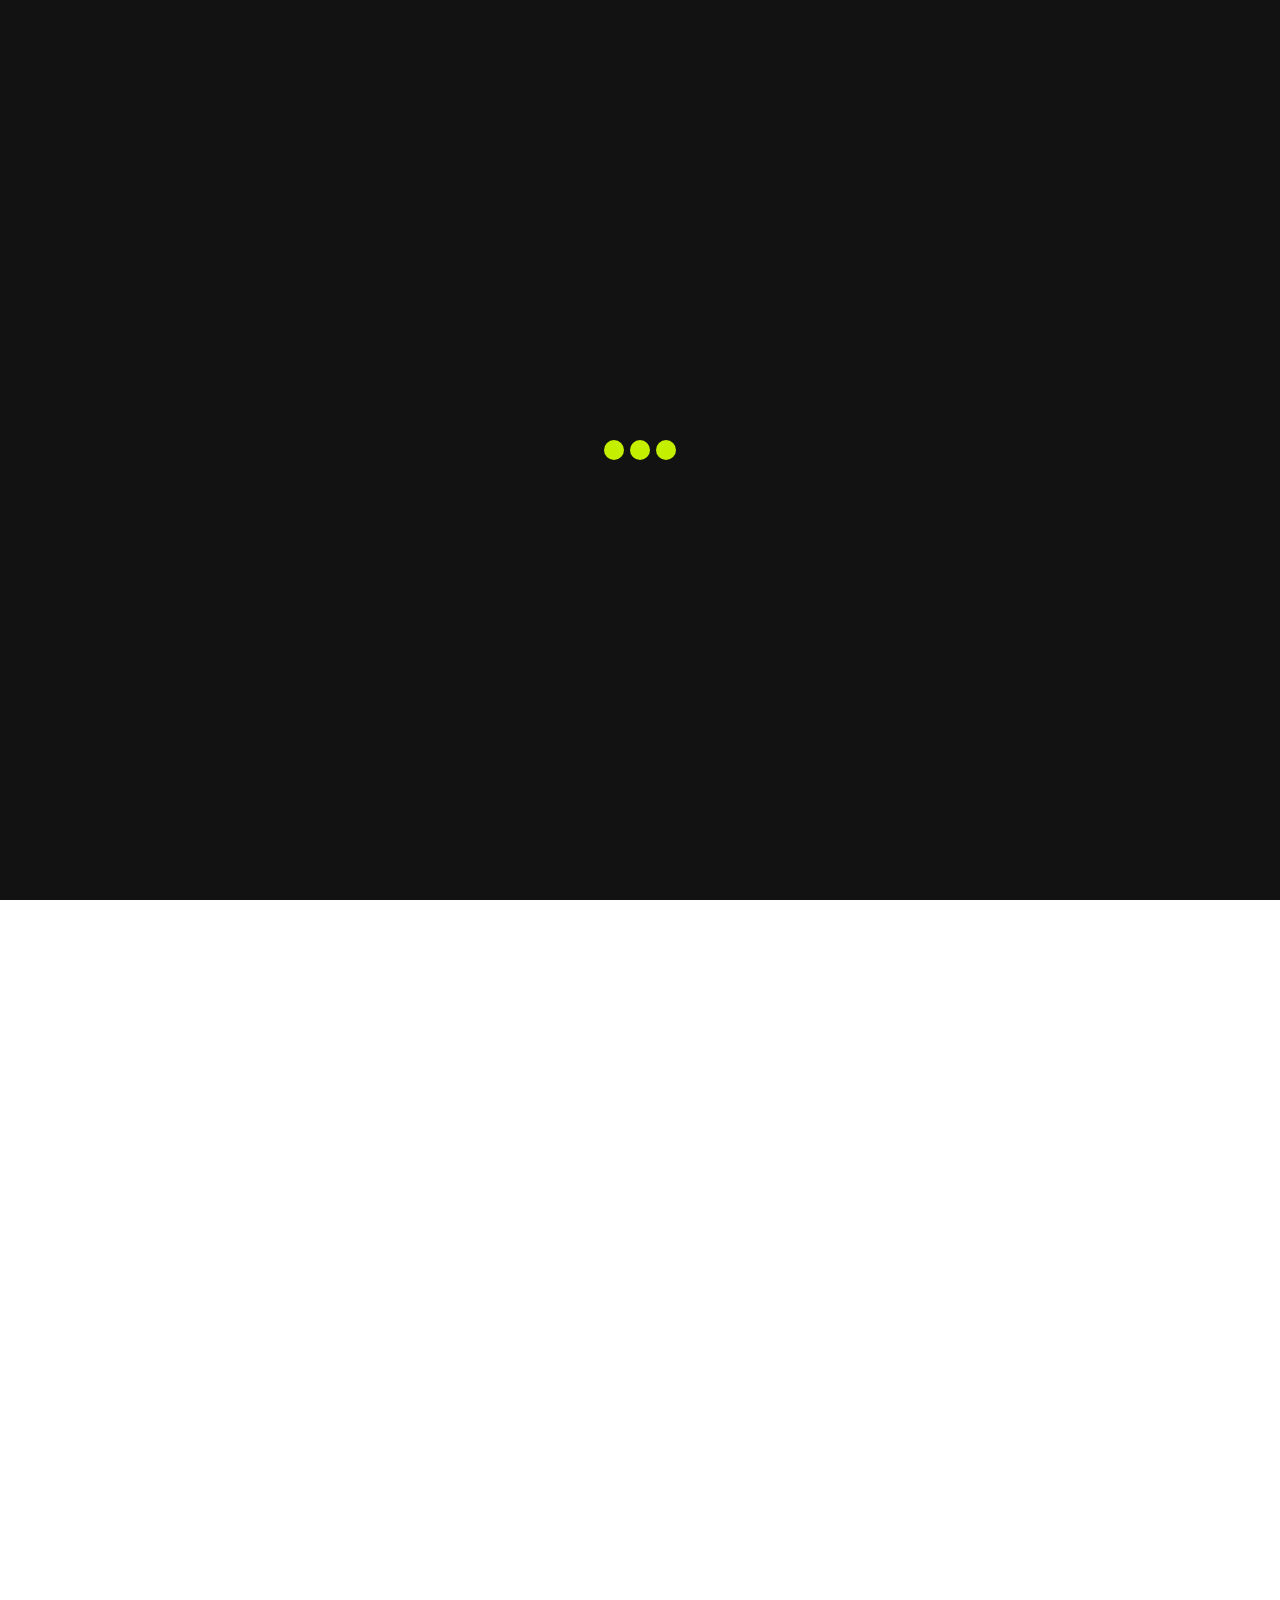
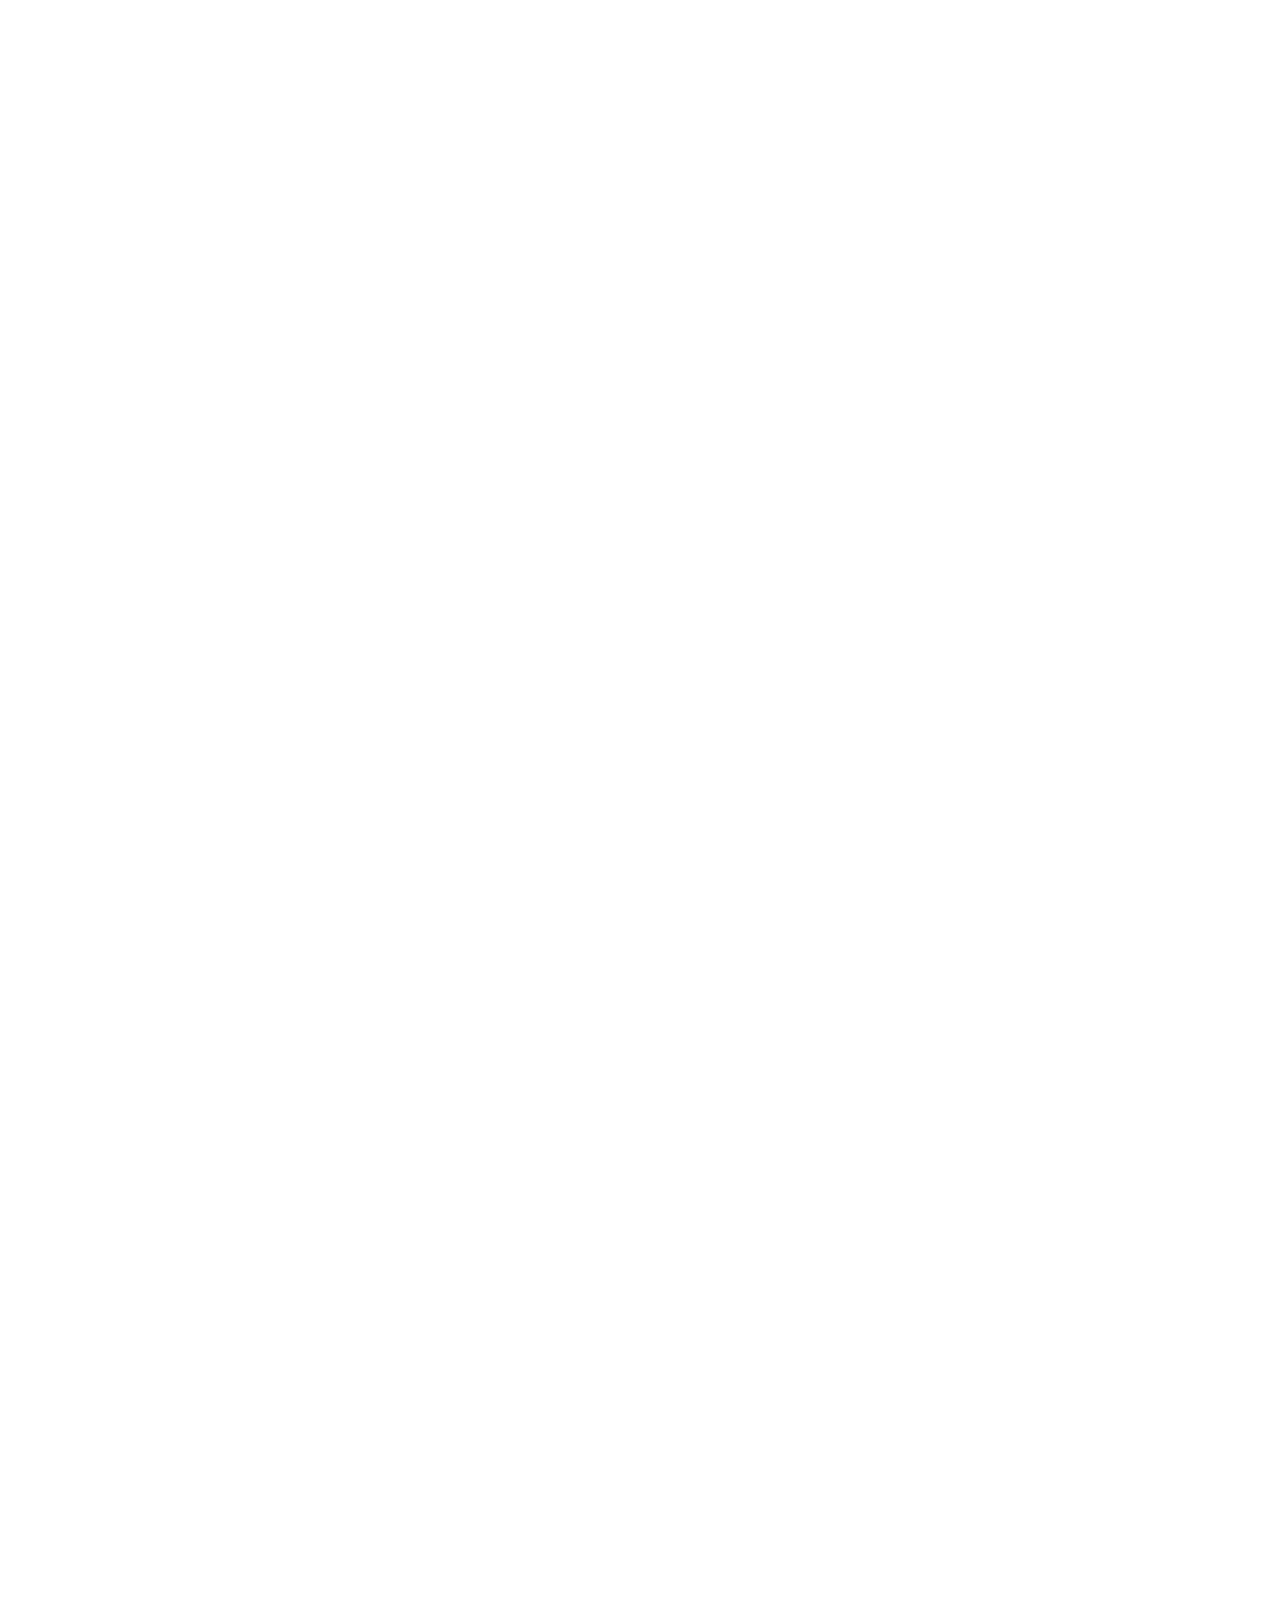
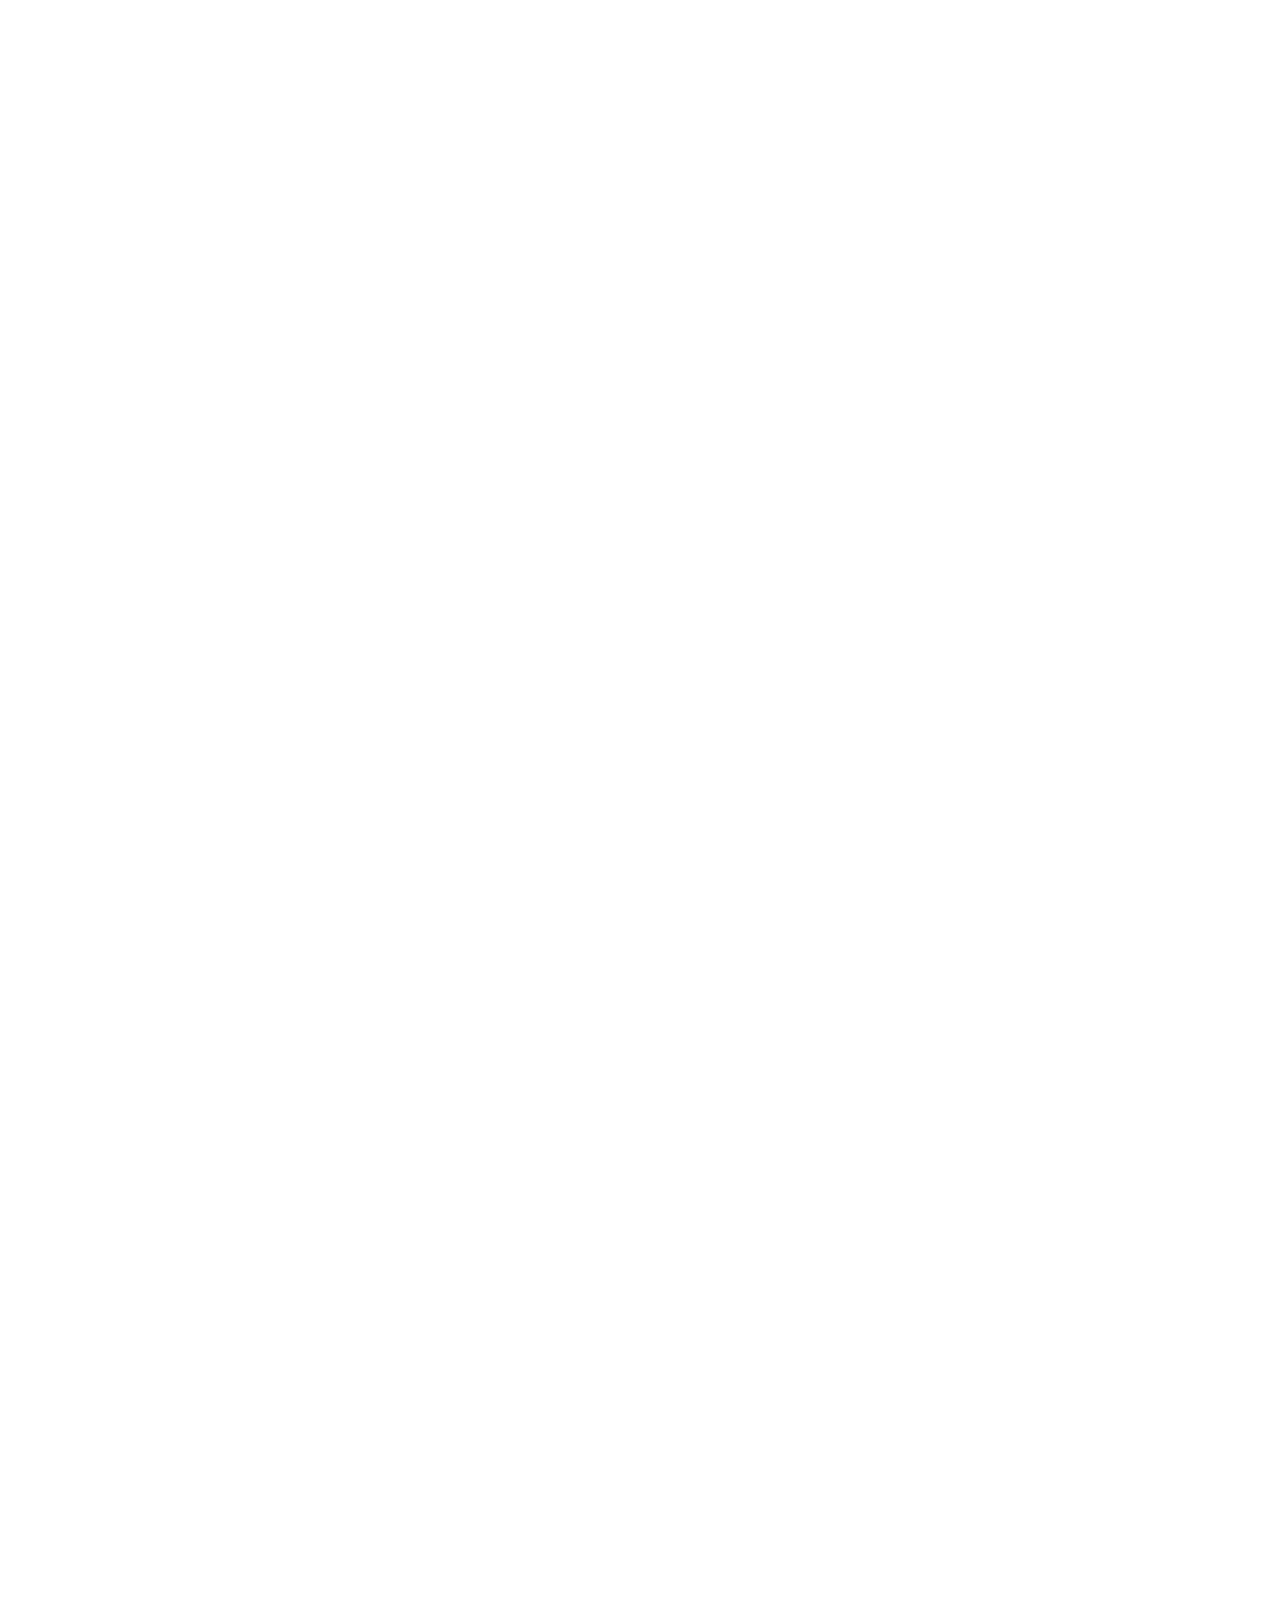
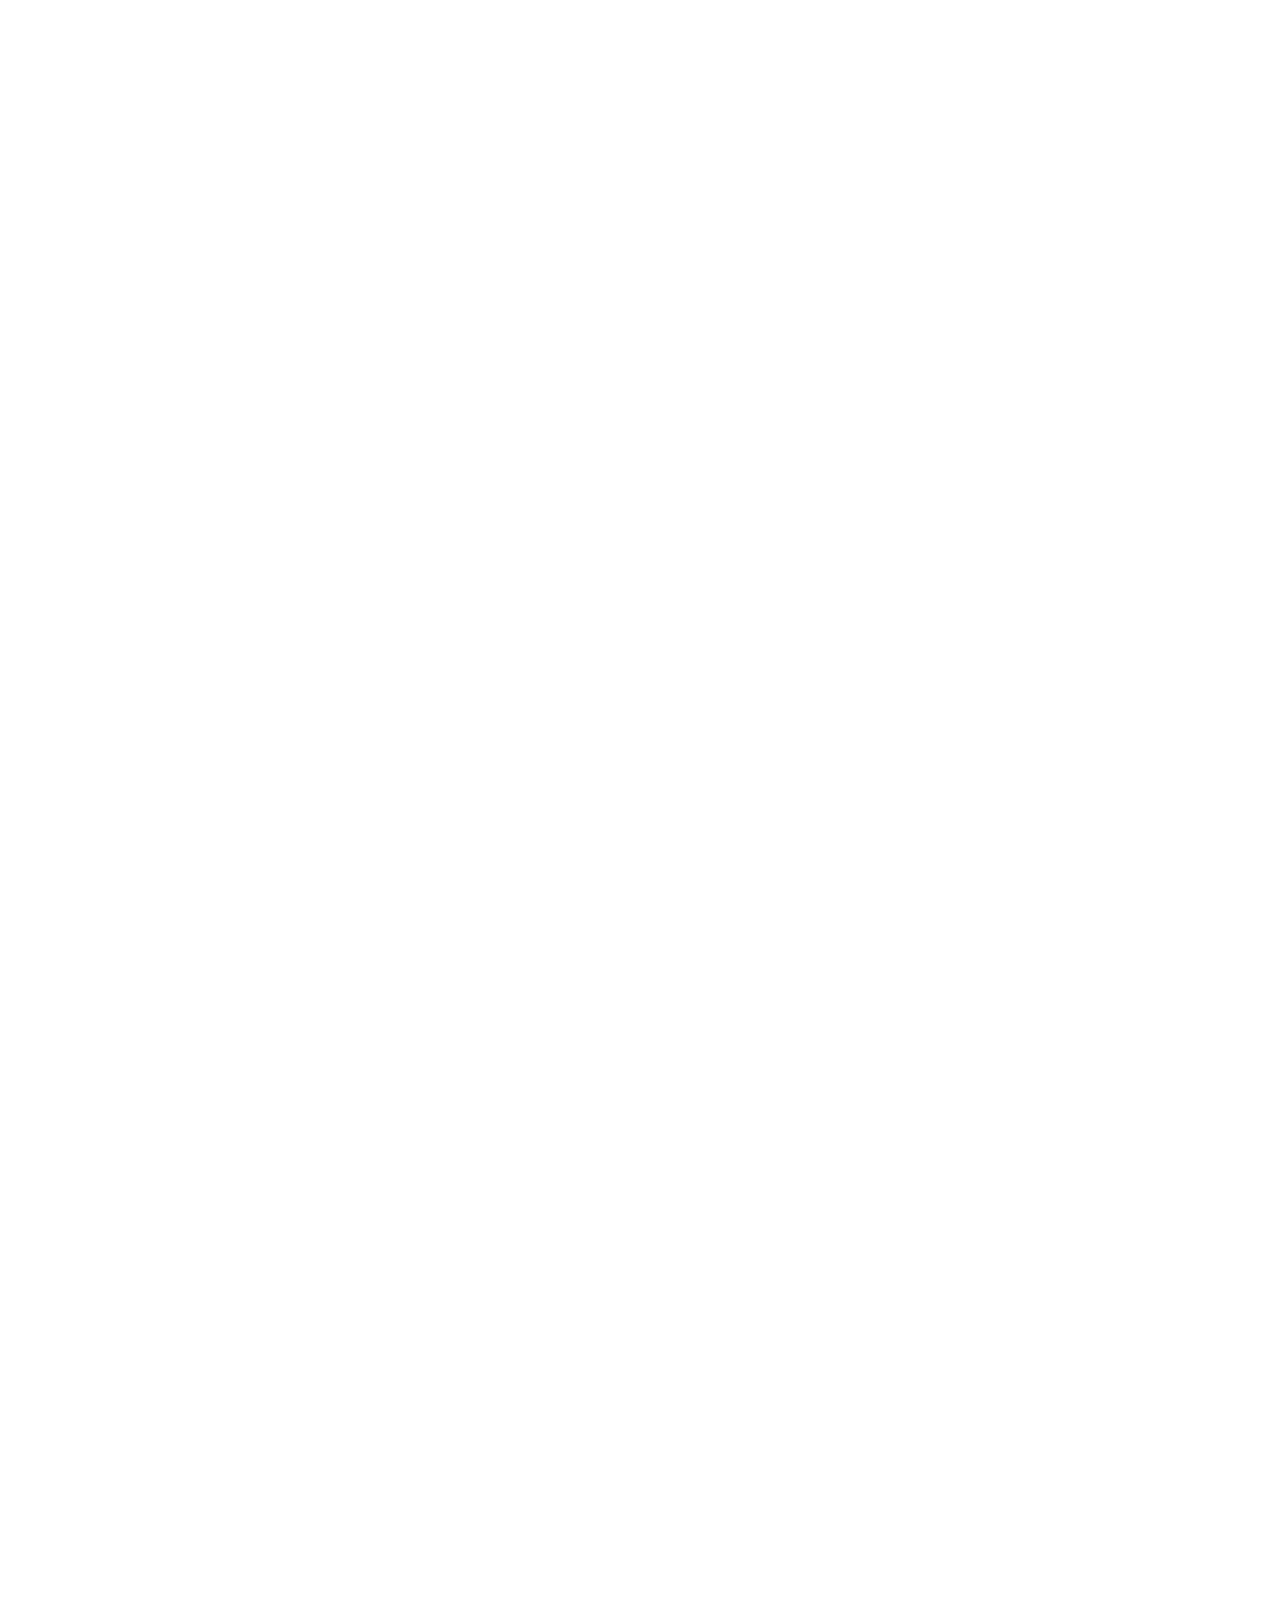
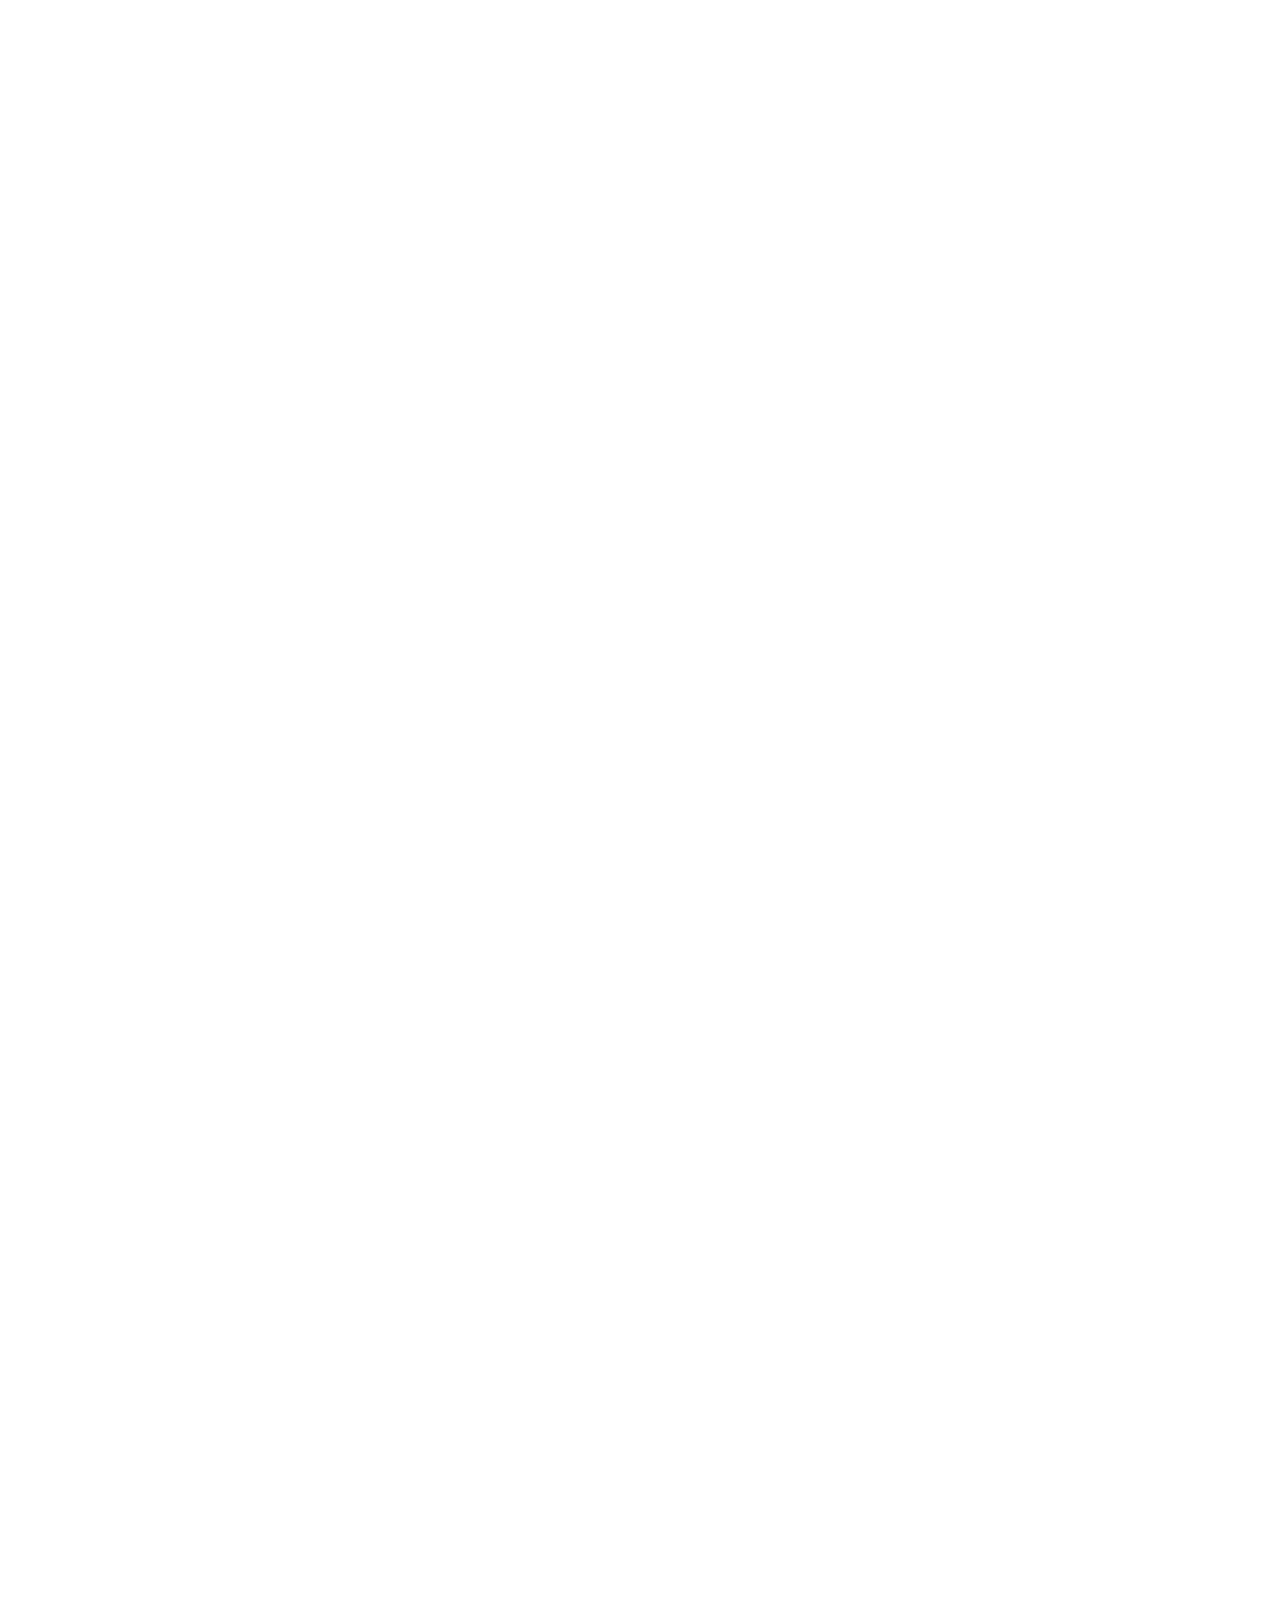
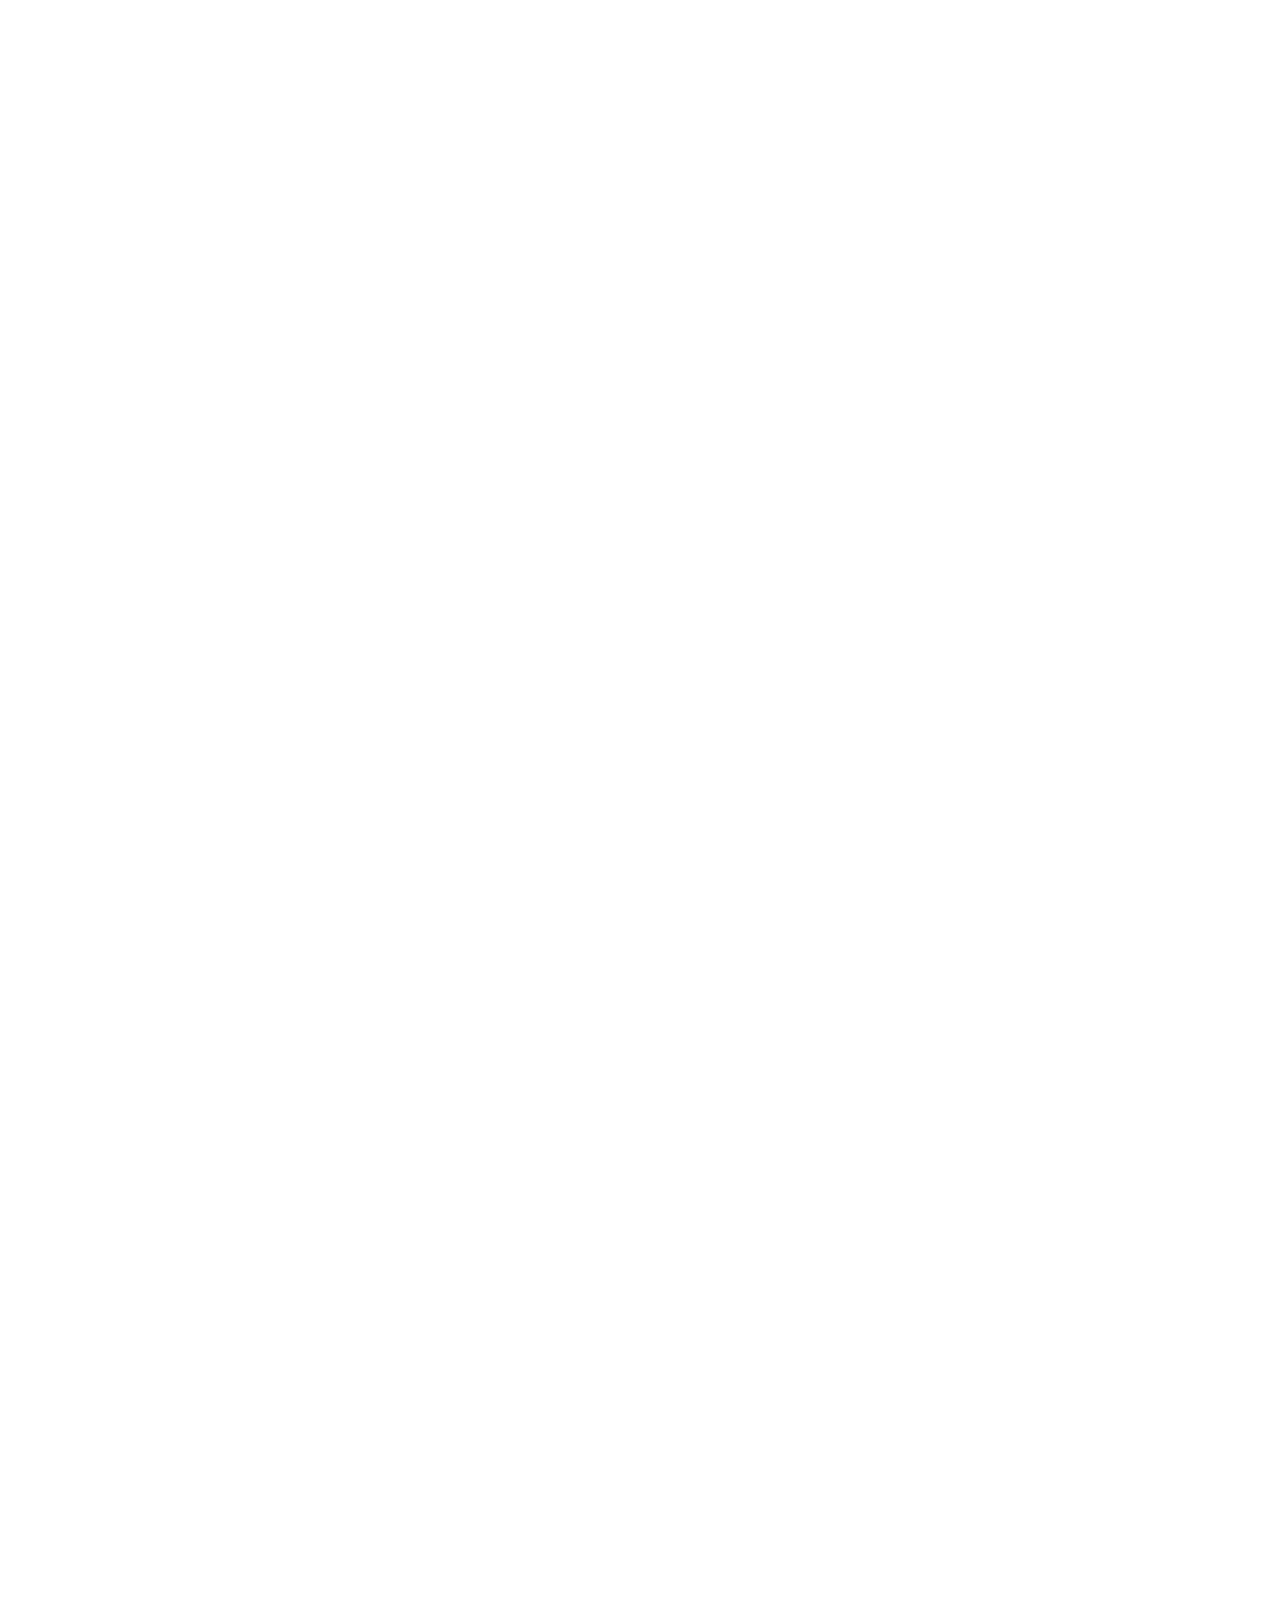
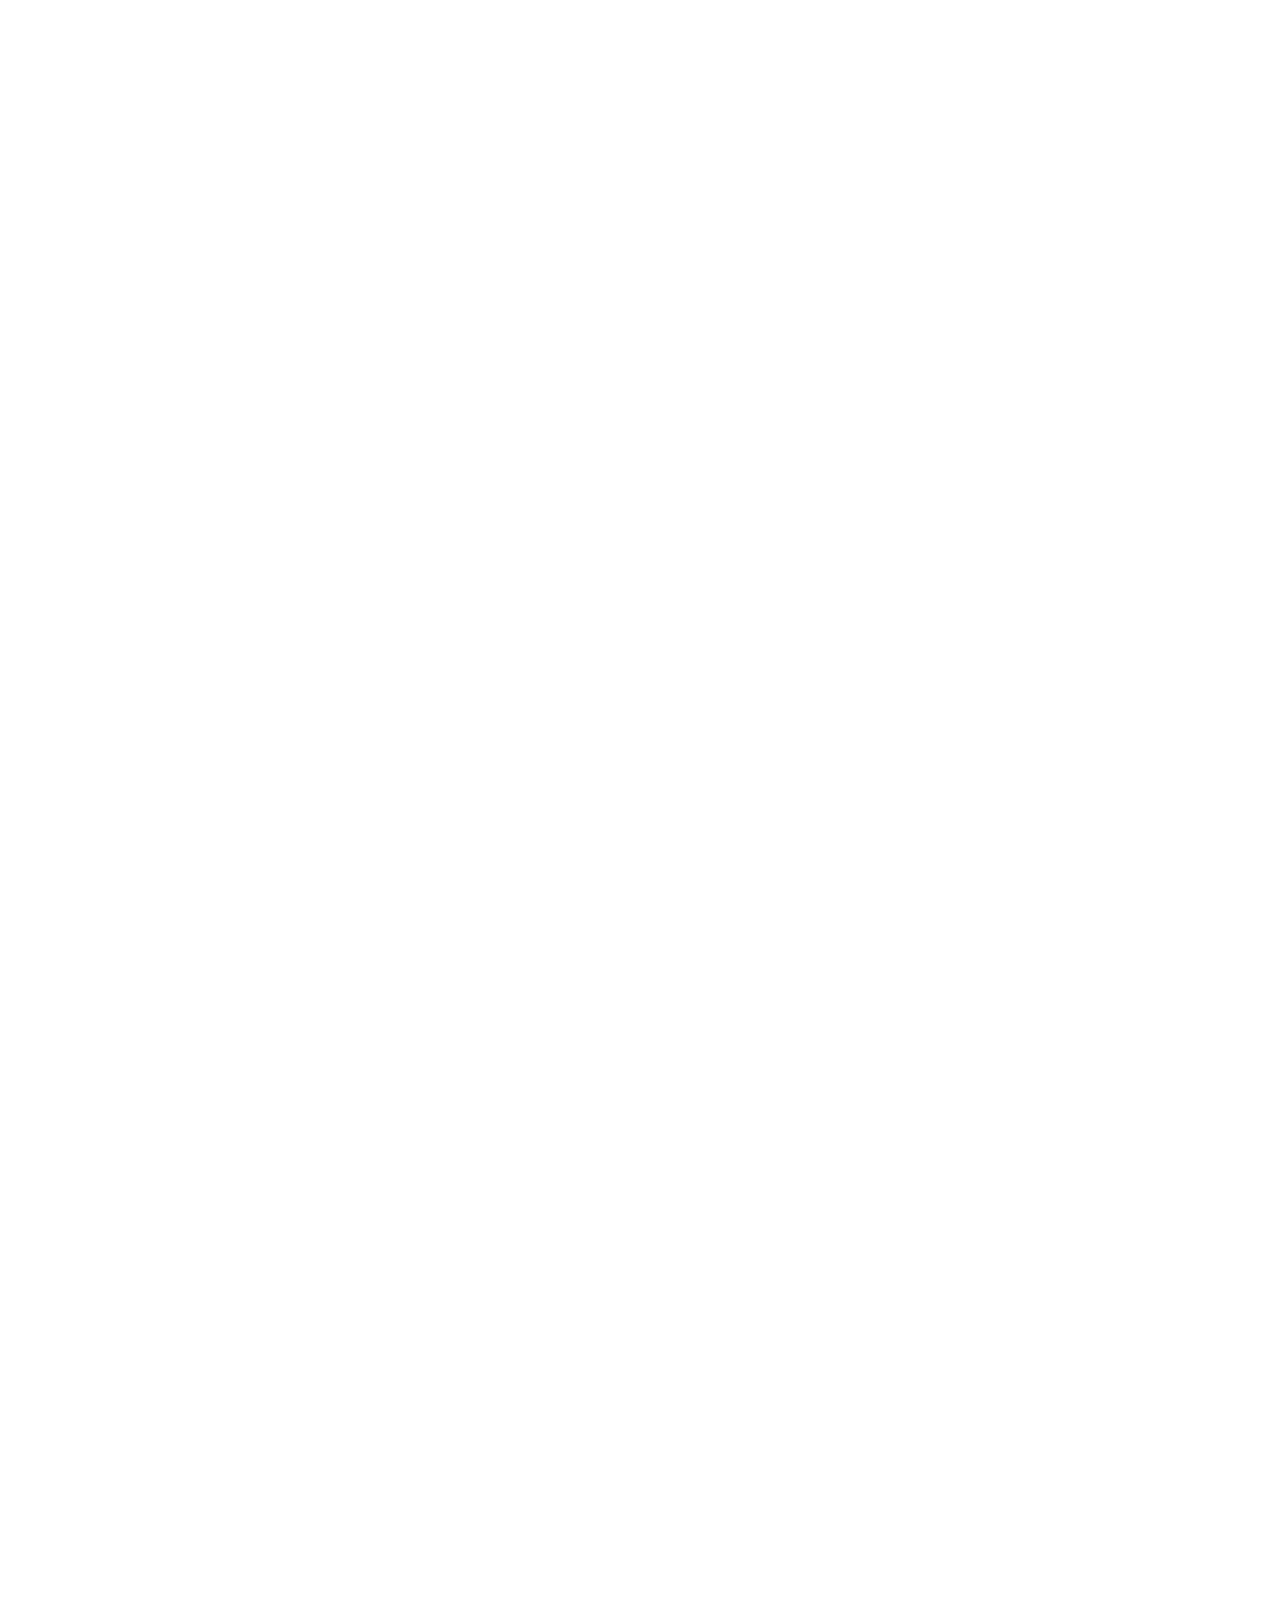
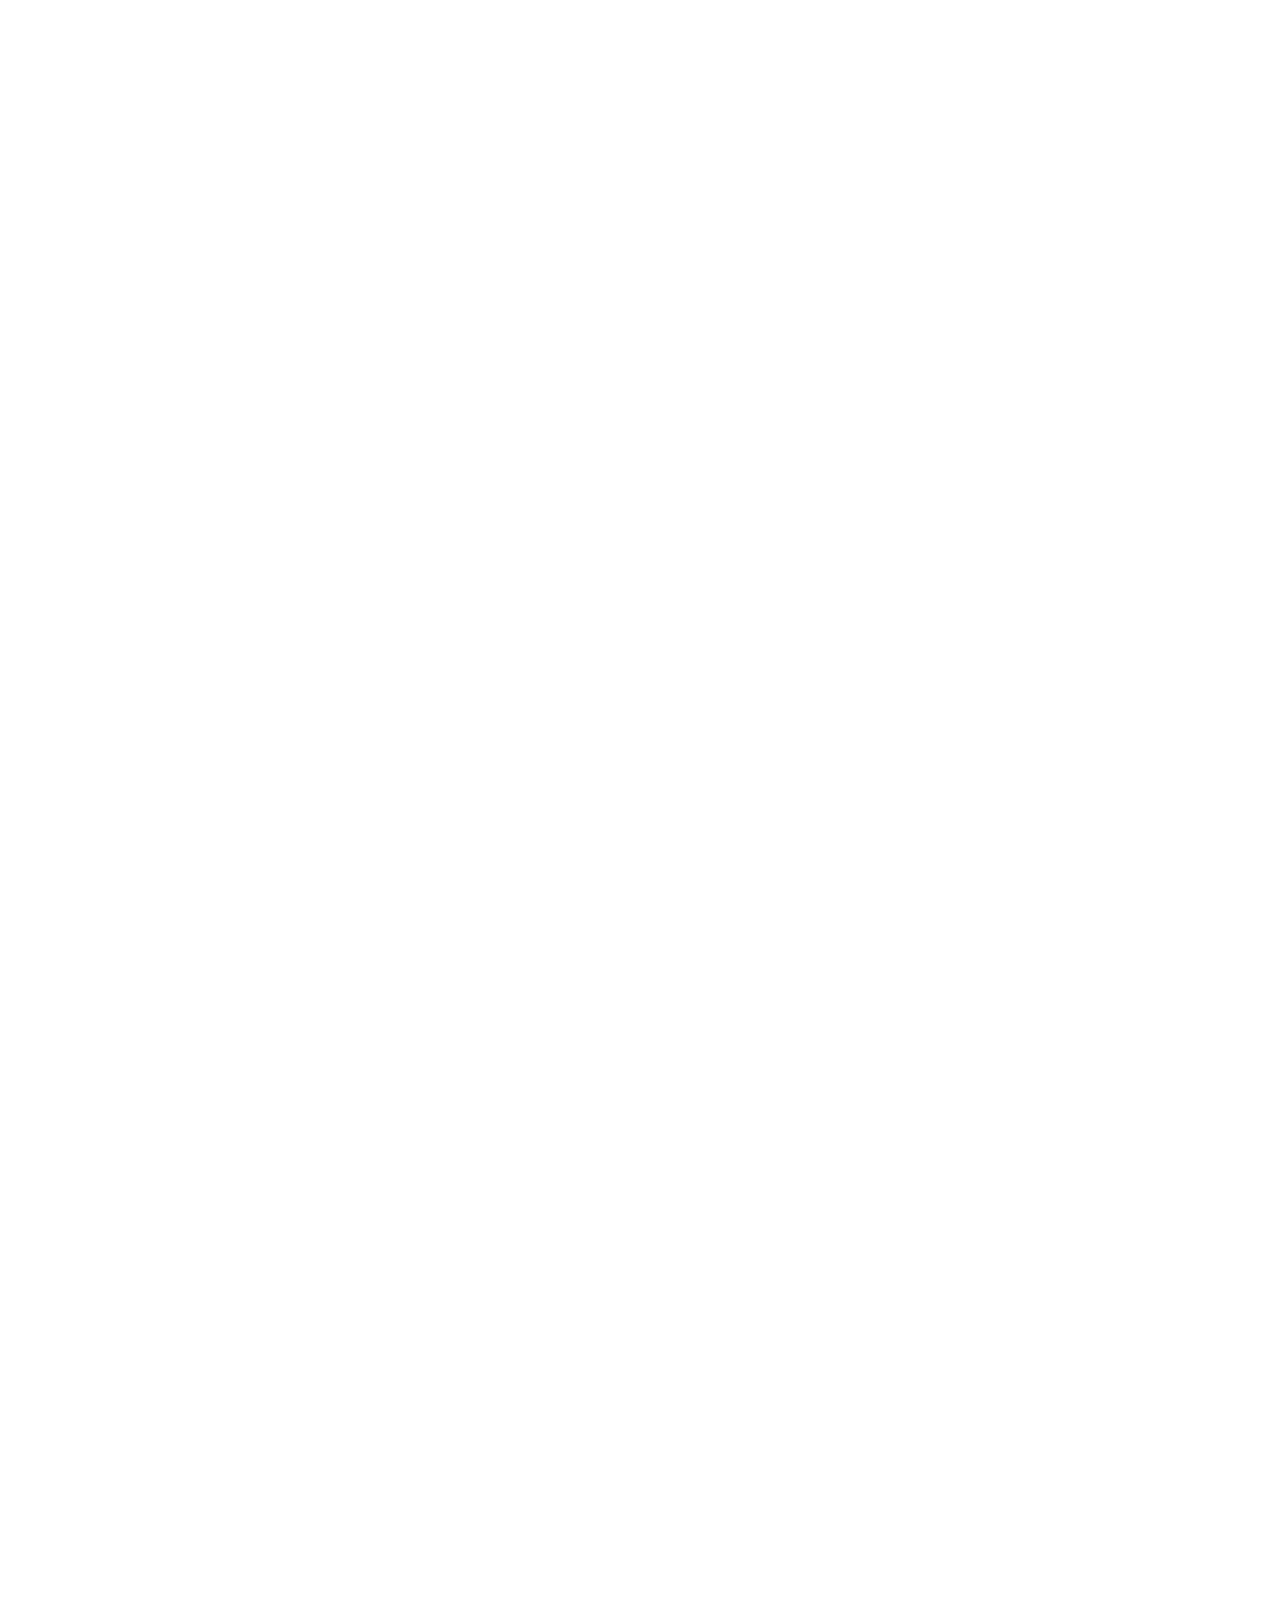
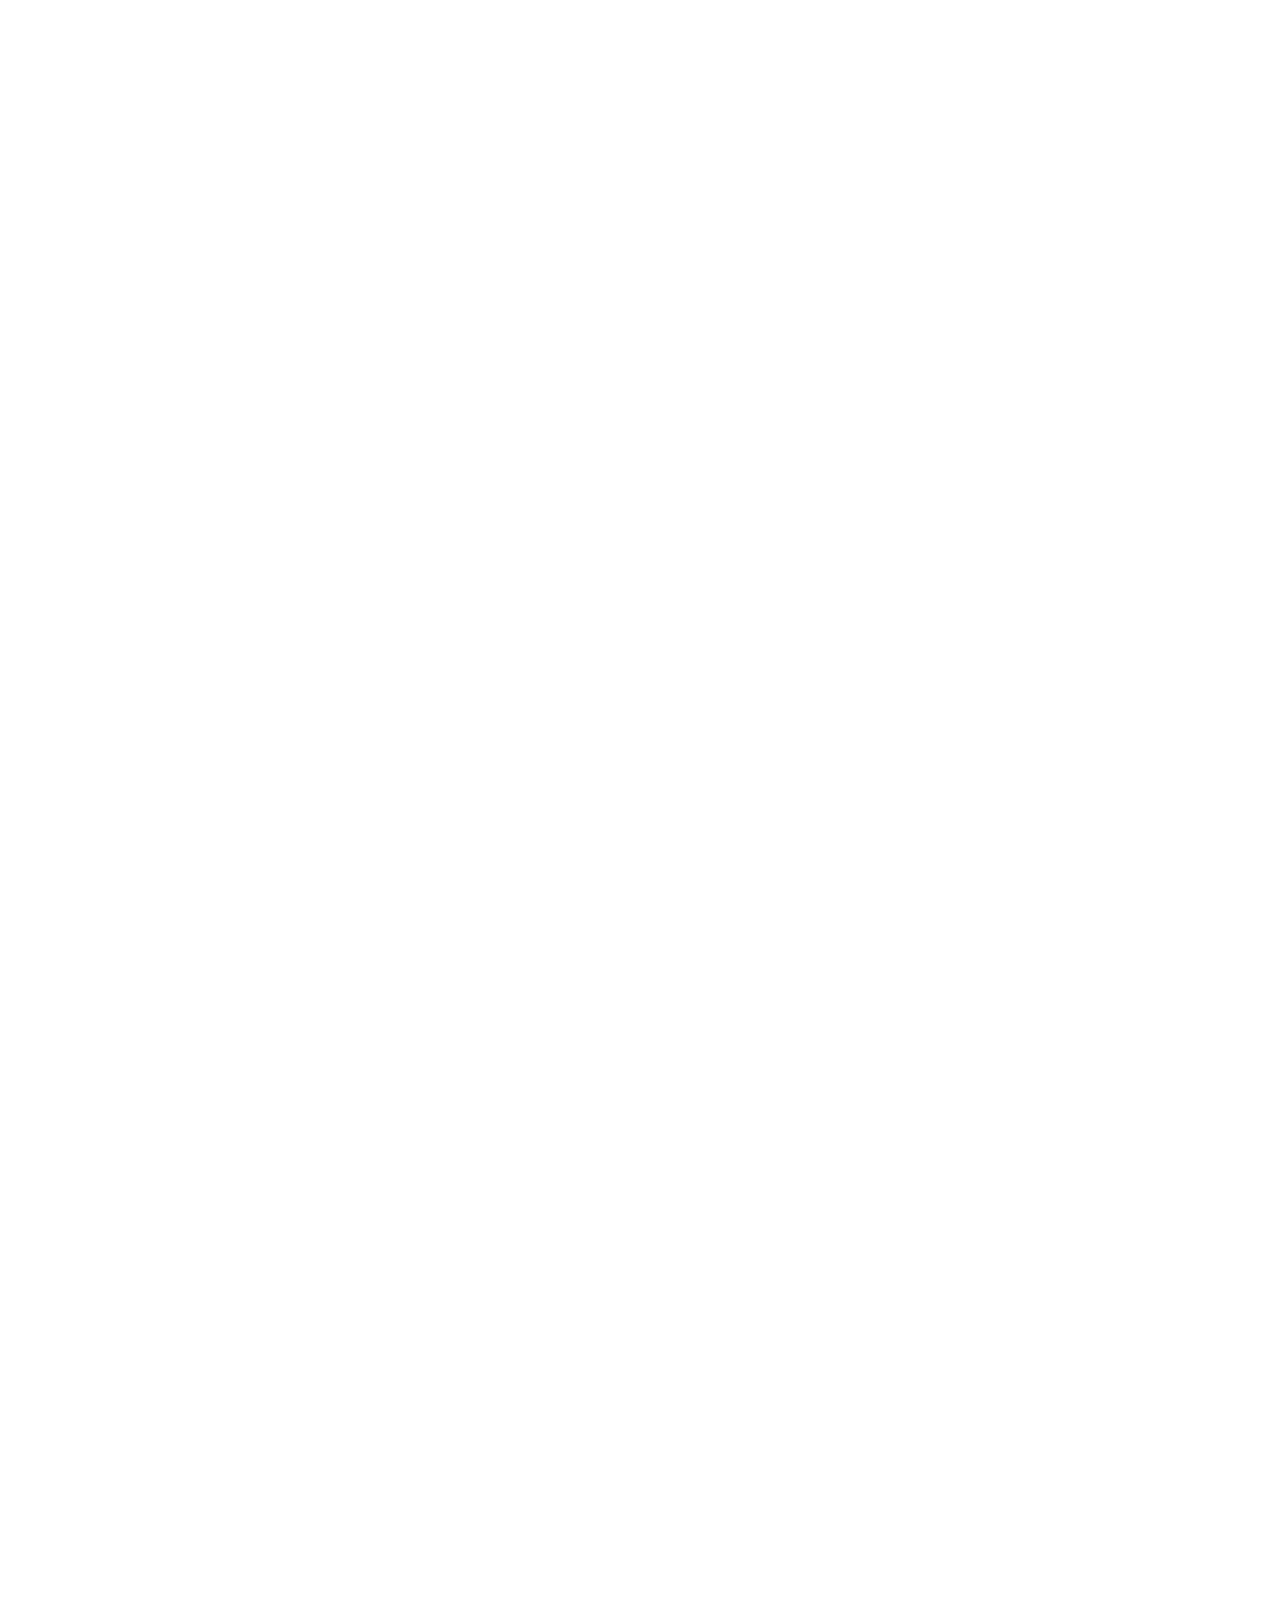
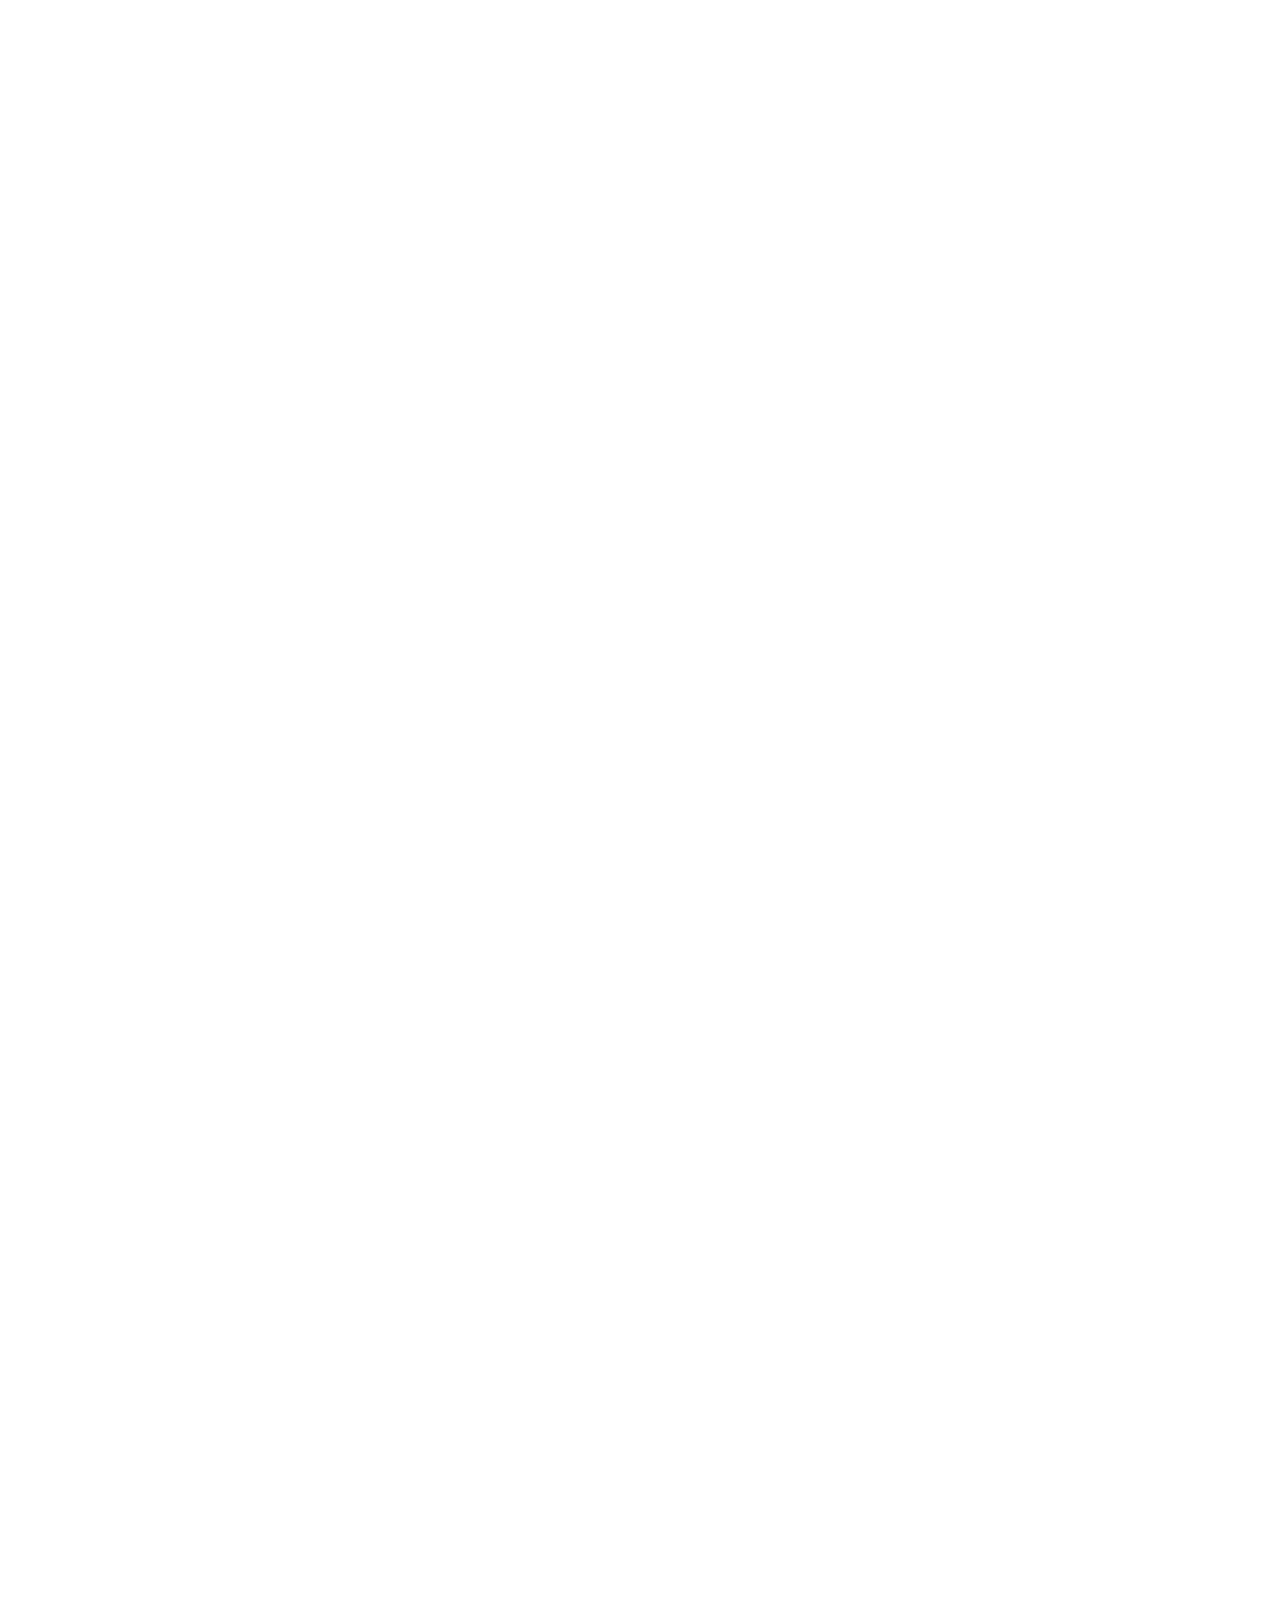
<file: thanks.html>
<!doctype html>
<html class="no-js" lang="zxx">

<head>
    <meta charset="utf-8">
    <meta http-equiv="x-ua-compatible" content="ie=edge">
    <title>Irtaza Riyan - Full Stack Developer</title>
    <meta name="description" content="">
    <meta name="author" content="soukhinkhan">
    <meta name="viewport" content="width=device-width, initial-scale=1">
    <!-- Place favicon.ico in the root directory -->
    <link rel="shortcut icon" type="image/x-icon" href="assets/imgs/logo/favicon.png">
    <link rel="preconnect" href="https://fonts.googleapis.com">
    <link rel="preconnect" href="https://fonts.gstatic.com">
    <link href="https://fonts.googleapis.com/css2?family=Sofia&display=swap" rel="stylesheet">
    <!-- CSS here -->
    <link rel="stylesheet" href="assets/css/vendor/bootstrap.min.css">
    <link rel="stylesheet" href="assets/css/vendor/animate.min.css">
    <link rel="stylesheet" href="assets/css/vendor/odometer.min.css">
    <link rel="stylesheet" href="assets/css/plugins/swiper.min.css">
    <link rel="stylesheet" href="assets/css/vendor/magnific-popup.css">
    <link rel="stylesheet" href="assets/css/vendor/fontawesome-pro.css">
    <link rel="stylesheet" href="assets/css/vendor/spacing.css">
    <link rel="stylesheet" href="assets/css/vendor/custom-font.css">
    <link rel="stylesheet" href="assets/css/main.css">
</head>


<body>


    <!-- preloader start -->
    <div id="preloader">
        <div class="sk-three-bounce">
            <div class="sk-child sk-bounce1"></div>
            <div class="sk-child sk-bounce2"></div>
            <div class="sk-child sk-bounce3"></div>
        </div>
    </div>
    <!-- preloader start -->

    <!-- Backtotop start -->
    <div class="backtotop-wrap cursor-pointer">
        <svg class="backtotop-circle svg-content" width="100%" height="100%" viewBox="-1 -1 102 102">
            <path d="M50,1 a49,49 0 0,1 0,98 a49,49 0 0,1 0,-98" />
        </svg>
    </div>
    <!-- Backtotop end -->

    <!-- Offcanvas area start -->
    <div class="fix">
        <div class="offcanvas__area">
            <div class="offcanvas__wrapper">
                <div class="offcanvas__content">
                    <div class="offcanvas__top d-flex justify-content-between align-items-center">
                        <div class="offcanvas__logo">
                            <a href="index.html">
                                <img src="assets/imgs/logo/logo-2.png" alt="logo not found">
                            </a>
                        </div>
                        <div class="offcanvas__close">
                            <button class="offcanvas-close-icon animation--flip">
                                <span class="offcanvas-m-lines">
                                    <span class="offcanvas-m-line line--1"></span><span
                                        class="offcanvas-m-line line--2"></span><span
                                        class="offcanvas-m-line line--3"></span>
                                </span>
                            </button>
                        </div>
                    </div>
                    <div class="mobile-menu fix"></div>
                    <div class="offcanvas__social">
                        <h3 class="offcanvas__title mb-20">Subscribe & Follow</h3>
                        <ul>
                            <li><a href="https://www.facebook.com/"><i class="fab fa-facebook-f"></i></a></li>
                            <li><a href="https://pinterest.com/"><i class="fa-brands fa-pinterest-p"></i></a></li>
                            <li><a href="https://youtube.com/"><i class="fab fa-youtube"></i></a></li>
                            <li><a href="https://linkedin.com/"><i class="fab fa-linkedin"></i></a></li>
                        </ul>
                    </div>
                </div>
            </div>
        </div>
    </div>
    <div class="offcanvas__overlay"></div>
    <div class="offcanvas__overlay-white"></div>
    <!-- Offcanvas area start -->

    <!-- Header area start -->
    <header>
        <div id="header-sticky" class="header header-inner header-2 heading-bg">
            <div class="container custom-container">
                <div class="mega__menu-wrapper p-relative">
                    <div class="header__main header-inner__main">
                        <div class="header__left">
                            <div class="header__hamburger">
                                <div class="sidebar__toggle">
                                    <button class="bar-icon">
                                        <span></span>
                                        <span></span>
                                        <span></span>
                                    </button>
                                </div>
                                <h6 class="header__hamburger-text">Menu</h6>
                            </div>
                        </div>
                        <div class="header__middle ">
                            <div class="mean__menu-wrapper d-none d-xl-block">
                                <div class="main-menu">
                                    <nav id="mobile-menu-2">
                                        <ul>
                                            <li class="has-dropdown active">
                                                <a href="javascript:void(0)">Home</a>
                                                <ul class="submenu">
                                                    <li class="active"><a href="index.html">Web</a></li>
                                                    <li class="active"><a href="index2.html">App</a></li>
                                                    <li class="active"><a href="index3.html">AI</a></li>
                                                </ul>
                                            </li>
                                            <!-- <li>
                                                <a href="about-us.html">About us</a>
                                            </li>
                                            <li class="has-dropdown">
                                                <a href="portfolio.html">project</a>
                                                <ul class="submenu">
                                                    <li><a href="portfolio.html">project</a></li>
                                                    <li><a href="portfolio-details.html">project details</a></li>
                                                </ul>
                                            </li>
                                            <li class="has-dropdown">
                                                <a href="service.html">Service</a>
                                                <ul class="submenu">
                                                    <li><a href="service.html">Service</a></li>
                                                    <li><a href="service-details.html">Service Details</a></li>
                                                </ul>
                                            </li>
                                            <li class="has-dropdown ">
                                                <a href="javascript:void(0)">Page</a>
                                                <ul class="submenu">
                                                    <li><a href="blog.html">blog grid</a></li>
                                                    <li><a href="blog-details.html">blog details</a></li>
                                                </ul>
                                            </li>
                                            <li>
                                                <a href="contact-us.html">Contact</a>
                                            </li> -->
                                        </ul>
                                    </nav>
                                </div>
                            </div>
                            <div class="header-1__logo">
                                <a href="index.html">
                                    <div class="logo">
                                        <img src="assets/imgs/logo/logo-2.png" alt="logo not found">
                                    </div>
                                </a>
                            </div>
                        </div>
                        <div class="header__right">
                            <div class="header__action d-flex align-items-center">
                                <div class="header__btn-wrap d-none d-sm-inline-flex">
                                    <a href="contact-us.html" class="rr-btn btn-transparent">Let's Talk <i
                                            class="fa-regular fa-arrow-right"></i></a>
                                </div>
                            </div>
                        </div>
                    </div>
                </div>
            </div>
        </div>
    </header>

    <div id="popup-search-box">
        <div class="box-inner-wrap d-flex align-items-center">
            <form id="form" action="#" method="get" role="search">
                <input id="popup-search" type="text" name="s" placeholder="Type keywords here...">
            </form>
            <div class="search-close"><i class="fa-sharp fa-regular fa-xmark"></i></div>
        </div>
    </div>
    <!-- Header area end -->

    <!-- Body main wrapper start -->
    <div id="smooth-wrapper">
        <div id="smooth-content">
            <main>

                <!-- start banner section  -->
                <div class="h2-banner section-space-top section-space-bottom  heading-2-bg mt-80">
                    <div class="container custom-container">
                        <div class="row">
                            <div class="h2-banner__content">
                                <div class="h2-banner__top">
                                    <div class="zoom">
                                        <img class="zoom-thumb" src="assets/imgs/banner/h1-banner-img1.jpg" alt="png">
                                    </div>

                                    <div class="h2-banner__desc">
                                        <p>Available for freelance work</p>
                                        <h5 class="h2-banner__date banner-big-text">JUNE ‘25</h5>
                                    </div>
                                </div>

                                <div class="h2-banner__bottom">
                                    <div class="h2-banner__bottom-pill">
                                        Freelancer
                                    </div>

                                    <div class="h2-banner__bottom-title">
                                        <h1 class="h2-banner__title splt-txt">creative</h1>
                                        <h2 class="h2-banner__title2  designer">developer</h2>
                                    </div>
                                </div>

                                <div class="h2-banner__circle">
                                    <img class="cir36" src="assets/imgs/banner/animation-img-2.png" alt="shape">
                                    <p class="h2-banner__circle-name">HI, I'M MONAS</p>
                                </div>
                            </div>
                        </div>
                    </div>
                </div>

                <!-- start experince section  -->
                <section class="h2-experience__area heading-bg section-space-top">
                    <div class="container custom-container">
                        <div class="row gy-5">
                            <div class="col-xl-3 col-md-6 d-flex justify-content-md-start">
                                <div class="h2-experience__item">
                                    <div class="h2-experience__item-number">+10</div>
                                    <p class="h2-experience__item-text">YEARS OF EXPERIENCE</p>
                                </div>
                            </div>
                            <div class="col-xl-6 col-md-6">
                                <div class="h2-experience__item">
                                    <h2 class="h2-experience__item-title">Driven by developers</h2>
                                    <p class="h2-experience__item-text">We are a team of designers, developers and
                                        creative thinkers who are passionate about creating bold digital experiences. We
                                        create visuals that tell stories and generate results.</p>

                                    <a href="contact-us.html" class="rr-btn btn-transparent">Let's Talk <i
                                            class="fa-regular fa-arrow-right"></i></a>
                                </div>
                            </div>
                            <div class="col-xl-3 col-md-6 d-flex justify-content-md-end">
                                <div class="h2-experience__item">
                                    <div class="h2-experience__item-number">+140</div>
                                    <p class="h2-experience__item-text">SUCCESSFUL PROJECTS</p>
                                </div>
                            </div>
                        </div>
                    </div>
                </section>


                <!-- start about section  -->
                <div class="h1-about2__area heading-bg section-space-top section-space-bottom">
                    <div class="container custom-container px-4">
                        <div class="swiper h1-about2__slider mt-30">
                            <div class="swiper-wrapper">
                                <div class="swiper-slide">
                                    <div class="h1-about2__item br-10">
                                        <img src="./assets/imgs/about2/h1-aboute-card-img-1.png" alt="img not found">
                                    </div>
                                </div>
                                <div class="swiper-slide">
                                    <div class="h1-about2__item br-10">
                                        <img src="./assets/imgs/about2/h1-aboute-card-img-2.png" alt="img not found">
                                    </div>
                                </div>
                                <div class="swiper-slide">
                                    <div class="h1-about2__item br-10">
                                        <img src="./assets/imgs/about2/h1-aboute-card-img-3.png" alt="img not found">
                                    </div>
                                </div>
                                <div class="swiper-slide">
                                    <div class="h1-about2__item br-10">
                                        <img src="./assets/imgs/about2/h1-aboute-card-img-4.png" alt="img not found">
                                    </div>
                                </div>
                                <div class="swiper-slide">
                                    <div class="h1-about2__item br-10">
                                        <img src="./assets/imgs/about2/h1-aboute-card-img-2.png" alt="img not found">
                                    </div>
                                </div>
                                <div class="swiper-slide">
                                    <div class="h1-about2__item br-10">
                                        <img src="./assets/imgs/about2/h1-aboute-card-img-3.png" alt="img not found">
                                    </div>
                                </div>
                            </div>
                        </div>
                    </div>
                </div>

                <!-- start service section  -->
                <section class="h2-service__area heading-2-bg">
                    <div class="container-fluid">
                        <div class="h2-service__heading hero">
                            <h2 class="_split_text">Our Top Most Services You Must Like It</h2>
                        </div>


                        <div class="row gy-5">
                            <div class="col-xl-4 col-md-6">
                                <div class="h2-service__item px-5">
                                    <div class="h2-service__item-content h2-service__item-content-3 flex-column gap-5">
                                        <div
                                            class="h2-service__item-content-heading d-flex flex-column align-items-center gap-5">
                                            <span>001</span>
                                            <img src="./assets/imgs/service/h2-service-img-1.svg" alt="img not found">
                                            <h2><a href="#">Shopify Theme</a></h2>
                                            <p class="h2-service__item-content-text">We define your brand’s essence,
                                                voice, and market positioning to create a strong foundation. Through
                                                research and strategy, we craft a unique identity that resonates with
                                                your audience.</p>
                                        </div>
                                        <div class="h2-service__item-content-btn mt-4 mt-md-0">
                                            <a href="service-details.html" class="h2-service__btn"> <i
                                                    class="fa-solid fa-arrow-right"></i></a>
                                        </div>
                                    </div>
                                </div>
                            </div>
                            <div class="col-xl-4 col-md-6">
                                <div class="h2-service__item px-5">
                                    <div class="h2-service__item-content  flex-column gap-5">
                                        <div
                                            class="h2-service__item-content-heading d-flex flex-column align-items-center gap-5">
                                            <span>002</span>
                                            <img src="./assets/imgs/service/h2-service-img-2.svg" alt="img not found">
                                            <h2><a href="#">Web Design</a></h2>
                                            <p class="h2-service__item-content-text">We define your brand’s essence,
                                                voice, and market positioning to create a strong foundation. Through
                                                research and strategy, we craft a unique identity that resonates with
                                                your audience.</p>
                                        </div>
                                        <div class="h2-service__item-content-btn mt-4 mt-md-0">
                                            <a href="service-details.html" class="h2-service__btn"> <i
                                                    class="fa-solid fa-arrow-right"></i></a>
                                        </div>
                                    </div>
                                </div>
                            </div>
                            <div class="col-xl-4 col-md-6">
                                <div class="h2-service__item px-5">
                                    <div class="h2-service__item-content  flex-column gap-5">
                                        <div
                                            class="h2-service__item-content-heading d-flex flex-column align-items-center gap-5">
                                            <span>003</span>
                                            <img src="./assets/imgs/service/h2-service-img-3.svg" alt="img not found">
                                            <h2><a href="#">Wordpress </a></h2>
                                            <p class="h2-service__item-content-text">We define your brand’s essence,
                                                voice, and market positioning to create a strong foundation. Through
                                                research and strategy, we craft a unique identity that resonates with
                                                your audience.</p>
                                        </div>
                                        <div class="h2-service__item-content-btn mt-4 mt-md-0">
                                            <a href="service-details.html" class="h2-service__btn"> <i
                                                    class="fa-solid fa-arrow-right"></i></a>
                                        </div>
                                    </div>
                                </div>
                            </div>
                        </div>

                    </div>
                    <div class="swiper all-brand__slider pb-5">
                        <div class="swiper-wrapper smooth-slide-transtion ">
                            <div class="swiper-slide">
                                <div class="h1-service__content pt-85 pb-35">
                                    <h2>SERVICES -</h2>
                                </div>
                            </div>
                            <div class="swiper-slide">
                                <div class="h1-service__content pt-85 pb-35">
                                    <h2><span>SERVICES -</span></h2>
                                </div>
                            </div>
                            <div class="swiper-slide">
                                <div class="h1-service__content pt-85 pb-35">
                                    <h2>SERVICES -</h2>
                                </div>
                            </div>
                            <div class="swiper-slide">
                                <div class="h1-service__content pt-85 pb-35">
                                    <h2><span>SERVICES -</span></h2>
                                </div>
                            </div>
                        </div>
                    </div>
                </section>

                <!-- start pricing2 section  -->
                <section class="h2-pricing2-card__area section-space-bottom heading-bg">
                    <div class="container custom-container">
                        <div class="h1-pricing2__heading hero">
                            <h2 class="_split_text">Our Top Most Value You Must Like It</h2>
                        </div>
                        <div class="row pricing2-cus-gutter mb-minus-30">
                            <div class="col-md-6 col-lg-4 mb-30">
                                <div class="h2-pricing2-card__content pricing2-border br-20 overflow-hidden fade-top">
                                    <div class="h2-pricing2-card__item-list br-20 pricing2-border ">
                                        <ul>
                                            <li><span>Logo Design Package +</span></li>
                                            <li><span>Business Card Design</span></li>
                                            <li><span>Letterhead and Envelope Design</span></li>
                                            <li><span>Brand Style Guide</span></li>
                                            <li><span>Social Media Profile Graphics</span></li>
                                        </ul>
                                    </div>

                                    <div class="h2-pricing2-card__item">
                                        <div class="h2-pricing2-card__item-icon mb-3">
                                            <svg width="44" height="54" viewBox="0 0 44 54" fill="none"
                                                xmlns="http://www.w3.org/2000/svg">
                                                <path
                                                    d="M39.5 21.05C39.5 27.5 36.325 32.4625 31.495 35.73C30.37 36.49 29.8075 36.87 29.53 37.305C29.255 37.735 29.1575 38.305 28.97 39.44L28.82 40.3225C28.49 42.3175 28.3225 43.315 27.6225 43.9075C26.9225 44.5 25.9125 44.5 23.89 44.5H17.36C15.3375 44.5 14.3275 44.5 13.6275 43.9075C12.9275 43.315 12.7625 42.3175 12.4275 40.3225L12.2825 39.44C12.0925 38.3075 12 37.74 11.725 37.31C11.45 36.88 10.885 36.495 9.7575 35.725C4.98 32.4575 2 27.4975 2 21.05C2 10.5325 10.395 2.00001 20.75 2.00001C22.0097 1.99868 23.2662 2.126 24.5 2.38001"
                                                    stroke="#C4F000" stroke-width="4" stroke-linecap="round"
                                                    stroke-linejoin="round" />
                                                <path
                                                    d="M25.75 44.5V47C25.75 49.3575 25.75 50.535 25.0175 51.2675C24.285 52 23.1075 52 20.75 52C18.3925 52 17.215 52 16.4825 51.2675C15.75 50.535 15.75 49.3575 15.75 47V44.5M33.25 2L33.895 3.7425C34.74 6.0275 35.1625 7.17 35.995 8.0025C36.83 8.8375 37.9725 9.26 40.2575 10.105L42 10.75L40.2575 11.395C37.9725 12.24 36.83 12.6625 35.9975 13.495C35.1625 14.33 34.74 15.4725 33.895 17.7575L33.25 19.5L32.605 17.7575C31.76 15.4725 31.3375 14.33 30.505 13.4975C29.67 12.6625 28.5275 12.24 26.2425 11.395L24.5 10.75L26.2425 10.105C28.5275 9.26 29.67 8.8375 30.5025 8.005C31.3375 7.17 31.76 6.0275 32.605 3.7425L33.25 2Z"
                                                    stroke="#C4F000" stroke-width="3" stroke-linecap="round"
                                                    stroke-linejoin="round" />
                                            </svg>
                                        </div>
                                        <div class="h2-pricing2-card__item-heading text-center">
                                            <div class="h2-pricing2-card__item-heading-text mb-4 ">
                                                <h2>$ 139.00</h2> <span>/ Monthly</span>
                                            </div>
                                            <h6>Basic Plan</h6>
                                        </div>
                                    </div>

                                    <div class="h2-pricing2-card__item-btn pricing2-border br-20 overflow-hidden ">
                                        <a href="#">Choose Your Plan</a>
                                    </div>
                                </div>
                            </div>
                            <div class="col-md-6 col-lg-4 mb-30">
                                <div class="h2-pricing2-card__content pricing2-border br-20 overflow-hidden fade-top">
                                    <div class="h2-pricing2-card__item-list br-20 pricing2-border ">
                                        <ul>
                                            <li><span>Logo Design Package +</span></li>
                                            <li><span>Business Card Design</span></li>
                                            <li><span>Letterhead and Envelope Design</span></li>
                                            <li><span>Brand Style Guide</span></li>
                                            <li><span>Social Media Profile Graphics</span></li>
                                        </ul>
                                    </div>

                                    <div class="h2-pricing2-card__item">
                                        <div class="h2-pricing2-card__item-icon mb-3">
                                            <svg width="50" height="50" viewBox="0 0 50 50" fill="none"
                                                xmlns="http://www.w3.org/2000/svg">
                                                <path
                                                    d="M43.75 16.6666C43.7492 15.9359 43.5564 15.2183 43.1907 14.5857C42.825 13.9531 42.2995 13.4278 41.6667 13.0625L27.0833 4.72913C26.4499 4.36342 25.7314 4.1709 25 4.1709C24.2686 4.1709 23.5501 4.36342 22.9167 4.72913L8.33333 13.0625C7.70055 13.4278 7.17496 13.9531 6.80929 14.5857C6.44363 15.2183 6.25075 15.9359 6.25 16.6666V33.3333C6.25075 34.064 6.44363 34.7816 6.80929 35.4142C7.17496 36.0468 7.70055 36.5721 8.33333 36.9375L22.9167 45.2708C23.5501 45.6365 24.2686 45.829 25 45.829C25.7314 45.829 26.4499 45.6365 27.0833 45.2708L41.6667 36.9375C42.2995 36.5721 42.825 36.0468 43.1907 35.4142C43.5564 34.7816 43.7492 34.064 43.75 33.3333V16.6666Z"
                                                    stroke="#C4F000" stroke-width="3.5" stroke-linecap="round"
                                                    stroke-linejoin="round" />
                                                <path
                                                    d="M6.875 14.583L25 24.9997M25 24.9997L43.125 14.583M25 24.9997V45.833"
                                                    stroke="#C4F000" stroke-width="3.5" stroke-linecap="round"
                                                    stroke-linejoin="round" />
                                            </svg>
                                        </div>
                                        <div class="h2-pricing2-card__item-heading text-center">
                                            <div class="h2-pricing2-card__item-heading-text mb-4 ">
                                                <h2>$ 274.00</h2> <span>/ Monthly</span>
                                            </div>
                                            <h6>Standard Plan</h6>
                                        </div>
                                    </div>

                                    <div class="h2-pricing2-card__item-btn pricing2-border br-20 overflow-hidden ">
                                        <a href="#">Choose Your Plan</a>
                                    </div>
                                </div>
                            </div>
                            <div class="col-md-6 col-lg-4 mb-30">
                                <div class="h2-pricing2-card__content pricing2-border br-20 overflow-hidden fade-top">
                                    <div class="h2-pricing2-card__item-list br-20 pricing2-border ">
                                        <ul>
                                            <li><span>Logo Design Package +</span></li>
                                            <li><span>Business Card Design</span></li>
                                            <li><span>Letterhead and Envelope Design</span></li>
                                            <li><span>Brand Style Guide</span></li>
                                            <li><span>Social Media Profile Graphics</span></li>
                                        </ul>
                                    </div>

                                    <div class="h2-pricing2-card__item">
                                        <div class="h2-pricing2-card__item-icon mb-3">
                                            <svg width="50" height="50" viewBox="0 0 50 50" fill="none"
                                                xmlns="http://www.w3.org/2000/svg">
                                                <path
                                                    d="M8.34385 33.5311C6.76057 35.1866 5.73363 37.2951 5.40635 39.5624C5.20697 40.6966 5.13361 41.8495 5.1876 42.9999V44.8124H7.6876C8.60985 44.8104 9.53011 44.7267 10.4376 44.5624C12.7086 44.2474 14.8207 43.2187 16.4688 41.6249C17.4357 40.5378 17.9326 39.112 17.8506 37.6595C17.7686 36.207 17.1144 34.8462 16.0313 33.8749C15.0494 32.8237 13.6948 32.199 12.2577 32.1347C10.8207 32.0704 9.41567 32.5717 8.34385 33.5311ZM13.7813 38.9374C12.6995 39.9621 11.3213 40.6184 9.84385 40.8124H9.15635V40.1249C9.35031 38.6474 10.0066 37.2692 11.0313 36.1874C11.2429 36.016 11.5093 35.9272 11.7813 35.9374C12.0596 35.9485 12.3328 36.0151 12.585 36.1331C12.8372 36.2512 13.0633 36.4184 13.2501 36.6249C13.6252 36.8628 13.8913 37.2391 13.9908 37.672C14.0902 38.1049 14.015 38.5596 13.7813 38.9374ZM45.7813 6.99987C45.7654 6.26724 45.4673 5.56904 44.9491 5.05086C44.4309 4.53269 43.7327 4.23455 43.0001 4.21862C39.3416 3.91992 35.6605 4.36086 32.1761 5.51517C28.6917 6.66948 25.4754 8.51352 22.7188 10.9374L17.6251 16.8749L10.1251 15.3124C9.61356 15.2009 9.08223 15.2198 8.57988 15.3672C8.07754 15.5146 7.62028 15.7859 7.2501 16.1561L5.1251 18.2811C4.80077 18.6118 4.55402 19.0105 4.40269 19.4483C4.25136 19.886 4.19924 20.352 4.2501 20.8124C4.29617 21.2786 4.44647 21.7285 4.68989 22.1288C4.9333 22.529 5.2636 22.8695 5.65635 23.1249L12.0938 27.2499L12.5001 27.4999L22.5001 37.6561L22.7501 37.9061L26.8751 44.3436C27.1305 44.7364 27.4709 45.0667 27.8712 45.3101C28.2715 45.5535 28.7214 45.7038 29.1876 45.7499H29.5313C30.3512 45.7464 31.1368 45.4209 31.7188 44.8436L33.8438 42.7186C34.2141 42.3484 34.4853 41.8912 34.6328 41.3888C34.7802 40.8865 34.799 40.3552 34.6876 39.8436L33.1251 32.3749L38.8751 27.4374C41.3444 24.6722 43.2291 21.4363 44.4159 17.9241C45.6028 14.412 46.0672 10.6961 45.7813 6.99987ZM9.71885 19.2186L13.8438 20.0936L11.8438 22.4374L8.71885 20.3436L9.71885 19.2186ZM29.6563 41.4061L27.5626 38.2811L29.9063 36.2811L30.7814 40.4061L29.6563 41.4061ZM36.2501 24.5624L24.7501 34.3749L15.6251 25.2499L25.4376 13.7499C29.9841 9.82128 35.8749 7.80539 41.8751 8.12487C42.1815 14.1232 40.1673 20.0094 36.2501 24.5624Z"
                                                    fill="#C4F000" />
                                                <path
                                                    d="M34.7812 20.7188C35.1227 20.3602 35.3891 19.9371 35.5648 19.4742C35.7406 19.0113 35.8221 18.5179 35.8046 18.0231C35.7872 17.5283 35.671 17.0419 35.4631 16.5925C35.2552 16.1432 34.9596 15.7399 34.5937 15.4063C34.2707 15.0233 33.8719 14.7114 33.4223 14.4903C32.9728 14.2692 32.4822 14.1437 31.9817 14.1217C31.4812 14.0997 30.9816 14.1816 30.5144 14.3624C30.0471 14.5432 29.6224 14.8189 29.2671 15.1721C28.9118 15.5252 28.6335 15.9482 28.4498 16.4144C28.2662 16.8805 28.1812 17.3796 28.2001 17.8802C28.219 18.3809 28.3416 18.8721 28.5599 19.3231C28.7783 19.774 29.0877 20.1747 29.4687 20.5C29.8025 20.8643 30.2049 21.1591 30.653 21.3674C31.101 21.5757 31.5858 21.6933 32.0795 21.7137C32.5732 21.734 33.066 21.6566 33.5296 21.4858C33.9933 21.3151 34.4186 21.0544 34.7812 20.7188Z"
                                                    fill="#C4F000" />
                                            </svg>
                                        </div>
                                        <div class="h2-pricing2-card__item-heading text-center">
                                            <div class="h2-pricing2-card__item-heading-text mb-4 ">
                                                <h2>$ 456.00</h2> <span>/ Monthly</span>
                                            </div>
                                            <h6>Premium Plan</h6>
                                        </div>
                                    </div>

                                    <div class="h2-pricing2-card__item-btn pricing2-border br-20 overflow-hidden ">
                                        <a href="#">Choose Your Plan</a>
                                    </div>
                                </div>
                            </div>

                        </div>
                    </div>
                </section>

                <!-- start brand slider  -->
                <section class="h1-brand__area heading-2-bg">
                    <div class="container-fluid">
                        <div class="swiper h1-brand__slider">
                            <div
                                class="swiper-wrapper smooth-slide-transtion d-flex align-items-center align-content-center ">
                                <div class="swiper-slide">
                                    <div class="h1-brand__content">
                                        <h2><span>13+ / </span>years of experience</h2>
                                    </div>
                                </div>
                                <div class="swiper-slide">
                                    <div class="h1-brand__content-thumb  br-20">
                                        <img src="./assets/imgs/brands/brands-icon1.png" alt="img not found">
                                    </div>
                                </div>
                                <div class="swiper-slide">
                                    <div class="h1-brand__content">
                                        <h2><span>>99% / </span>client retention rate</h2>
                                    </div>
                                </div>
                                <div class="swiper-slide">
                                    <div class="h1-brand__content">
                                        <h2><span>1k/ </span> projects finished</h2>
                                    </div>
                                </div>
                                <div class="swiper-slide d-none">
                                    <div class="h1-brand__content-thumb br-20">
                                        <img src="./assets/imgs/brands/brands-icon1.png" alt="img not found">
                                    </div>
                                </div>
                            </div>
                        </div>
                    </div>
                </section>

                <!-- start project section  -->
                <section class="h1-project__area section-space-bottom heading-2-bg overflow-hidden ">
                    <div class="h1-project__heading-text hero">
                        <h2 class="_split_text">Explore Some of My Projects <br>
                            from 2020 to 2024</h2>
                    </div>

                    <div class="h1-project__wrapper bg-dark-color custom-border fix">
                        <div class="container custom-container ">
                            <div class="row custom-gutter mddle-border">
                                <div class="col-md-12">
                                    <div class="h1-project__item br-10 section-item fix custom-margin ">
                                        <div class="h1-project__item-thumb p-relative fade-anim" data-cursor-text='<div class="content">
                                            <h3 class="title"><a href="portfolio-details.html">UI/UX Design</a></h3>
                                            <span class="meta">Mobile Application Design</span>
                                          </div>' data-cursor-text-portfolio>
                                            <img src="./assets/imgs/project/project-img1.jpg" alt="img not found">
                                            <div class="h1-project__item-content p-absolute">

                                            </div>
                                        </div>
                                    </div>
                                </div>
                                <div class="col-md-12">
                                    <div class="h1-project__item  br-10 section-item fix">
                                        <div class="h1-project__item-thumb p-relative fade-anim" data-cursor-text='<div class="content">
                                            <h3 class="title"><a href="portfolio-details.html">UI/UX Design</a></h3>
                                            <span class="meta">Mobile Application Design</span>
                                          </div>' data-cursor-text-portfolio>
                                            <img src="./assets/imgs/project/project-img2.jpg" alt="img not found">
                                            <div class="h1-project__item-content p-absolute">
                                            </div>
                                        </div>
                                    </div>
                                </div>
                            </div>
                        </div>
                    </div>
                    <div class="h1-project__wrapper bg-dark-color custom-border fix">
                        <div class="container custom-container ">
                            <div class="row custom-gutter mddle-border">
                                <div class="col-md-12">
                                    <div class="h1-project__item br-10 section-item fix">
                                        <div class="h1-project__item-thumb p-relative fade-anim" data-cursor-text='<div class="content">
                                            <h3 class="title"><a href="portfolio-details.html">UI/UX Design</a></h3>
                                            <span class="meta">Mobile Application Design</span>
                                          </div>' data-cursor-text-portfolio>
                                            <img src="./assets/imgs/project/project-img3.jpg" alt="img not found">
                                        </div>
                                    </div>
                                </div>
                                <div class="col-md-12">
                                    <div class="h1-project__item  br-10 section-item fix">
                                        <div class="h1-project__item-thumb p-relative" data-cursor-text='<div class="content">
                                            <h3 class="title"><a href="portfolio-details.html">UI/UX Design</a></h3>
                                            <span class="meta">Mobile Application Design</span>
                                          </div>' data-cursor-text-portfolio>
                                            <img src="./assets/imgs/project/project-img4.jpg" alt="img not found">
                                        </div>
                                    </div>
                                </div>
                            </div>
                        </div>
                    </div>
                    <div class="h1-project__wrapper bg-dark-color custom-border fix">
                        <div class="container custom-container">
                            <div class="row custom-gutter mddle-border">
                                <div class="col-md-12 fix">
                                    <div class="h1-project__item br-10  section-item fix">
                                        <div class="h1-project__item-thumb p-relative" data-cursor-text='<div class="content">
                                            <h3 class="title"><a href="portfolio-details.html">UI/UX Design</a></h3>
                                            <span class="meta">Mobile Application Design</span>
                                          </div>' data-cursor-text-portfolio>
                                            <img src="./assets/imgs/project/project-img5.jpg" alt="img not found">
                                        </div>
                                    </div>
                                </div>
                                <div class="col-md-12">
                                    <div class="h1-project__item  br-10 fix">
                                        <div class="h1-project__item-thumb p-relative" data-cursor-text='<div class="content">
                                            <h3 class="title"><a href="portfolio-details.html">UI/UX Design</a></h3>
                                            <span class="meta">Mobile Application Design</span>
                                          </div>' data-cursor-text-portfolio>
                                            <img src="./assets/imgs/project/project-img6.jpg" alt="img not found">
                                        </div>
                                    </div>
                                </div>
                            </div>
                        </div>
                    </div>
                    <div class="wrap-1 d-flex justify-content-center mt-60">
                        <div class="tp-portfolio-more tp-hover-btn-wrapper tp-btn-bounce-2">
                            <a href="project.html"
                                class="tp-hover-btn tp-hover-btn-item tp-btn-circle-2 d-flex align-items-center justify-content-center flex-column">
                                <span class="tp-btn-circle-text-2">
                                    View All Projects
                                </span>
                                <i class="tp-btn-circle-dot "></i>
                            </a>
                        </div>
                    </div>
                </section>

                <!-- faq-area start -->
                <section class="faq-area section-space heading-bg">
                    <div class="container">
                        <div class="faq-title text-center hero">
                            <h3 class="_split_text">Questions? You Need Answer</h3>
                        </div>
                        <div class="accordion" id="accordionExample">

                            <!-- Accordion Item 1 -->
                            <div class="rr-accordion-item">
                                <h2 class="rr-accordion-header">
                                    <button class="rr-accordion-button rr-accordion-button-2" type="button"
                                        data-bs-toggle="collapse" data-bs-target="#collapseOne" aria-expanded="true"
                                        aria-controls="collapseOne">
                                        <span class="heading">001. <span class="dec">What is the difference between
                                                raster and vector graphics?</span></span>
                                        <span><i class="fas fa-arrow-down"></i></span>
                                    </button>
                                </h2>
                                <div id="collapseOne" class="rr-accordion-collapse collapse show"
                                    data-bs-parent="#accordionExample">
                                    <div class="rr-accordion-body">
                                        <p>Raster graphics are pixel-based, while vector graphics are based on
                                            mathematical paths and can be scaled without losing quality.</p>
                                    </div>
                                </div>
                            </div>

                            <!-- Accordion Item 2 -->
                            <div class="rr-accordion-item">
                                <h2 class="rr-accordion-header">
                                    <button class="rr-accordion-button collapsed" type="button"
                                        data-bs-toggle="collapse" data-bs-target="#collapseTwo" aria-expanded="false"
                                        aria-controls="collapseTwo">
                                        <span class="heading">002. <span class="dec">What is the meaning of UX
                                                Design?</span></span>
                                        <span><i class="fas fa-arrow-down"></i></span>
                                    </button>
                                </h2>
                                <div id="collapseTwo" class="rr-accordion-collapse collapse"
                                    data-bs-parent="#accordionExample">
                                    <div class="rr-accordion-body">
                                        <p>UX Design refers to creating a meaningful and seamless experience for users
                                            when interacting with a product or service.</p>
                                    </div>
                                </div>
                            </div>

                            <!-- Accordion Item 3 -->
                            <div class="rr-accordion-item">
                                <h2 class="rr-accordion-header">
                                    <button class="rr-accordion-button collapsed" type="button"
                                        data-bs-toggle="collapse" data-bs-target="#collapseThree" aria-expanded="false"
                                        aria-controls="collapseThree">
                                        <span class="heading">003. <span class="dec">Why is user research important in
                                                UX design?</span></span>
                                        <span><i class="fas fa-arrow-down"></i></span>
                                    </button>
                                </h2>
                                <div id="collapseThree" class="rr-accordion-collapse collapse"
                                    data-bs-parent="#accordionExample">
                                    <div class="rr-accordion-body">
                                        <p>User research helps understand users' needs, behaviors, and pain points to
                                            create better design solutions.</p>
                                    </div>
                                </div>
                            </div>

                            <!-- Accordion Item 4 -->
                            <div class="rr-accordion-item">
                                <h2 class="rr-accordion-header">
                                    <button class="rr-accordion-button collapsed" type="button"
                                        data-bs-toggle="collapse" data-bs-target="#collapseFour" aria-expanded="false"
                                        aria-controls="collapseFour">
                                        <span class="heading">004. <span class="dec">What trends are currently popular
                                                in web design?</span></span>
                                        <span><i class="fas fa-arrow-down"></i></span>
                                    </button>
                                </h2>
                                <div id="collapseFour" class="rr-accordion-collapse collapse"
                                    data-bs-parent="#accordionExample">
                                    <div class="rr-accordion-body">
                                        <p>Popular trends include dark mode, neumorphism, 3D elements, and
                                            micro-interactions.</p>
                                    </div>
                                </div>
                            </div>

                        </div>
                    </div>
                </section>
                <!-- faq-area end -->

                <!-- start blog section  -->
                <section class="h1-blog__area section-space-bottom heading-bg fade-wrapper">
                    <div class="container custom-container">
                        <div class="h1-blog__heading hero">
                            <h2 class="_split_text">Check Out My Articles</h2>
                        </div>
                        <div class="row blog-custom-gutter mx-4">
                            <div class="col-12">
                                <div
                                    class="h1-blog__item d-flex flex-column flex-xl-row justify-content-between align-items-center gap-xl-5 gap-4 rounded-end-5 fade-top">
                                    <div
                                        class="h1-blog__heading-content d-flex gap-xl-5 gap-4 mb-5 mb-lg-0 flex-column justify-content-between align-items-center">
                                        <div class="h1-blog__item-icon d-flex  align-items-center gap-4 ">
                                            <img src="./assets/imgs/blog/h1-blog-icon-1.png" alt="icon not found">
                                            <div class="h1-blog__item-icon-heading">
                                                <h6><a href="#">Eleanor Pena</a></h6>
                                                <p>Admin</p>
                                            </div>
                                        </div>
                                        <div class="h1-blog__item-icon-date">
                                            <p>January 17, 2025</p>
                                        </div>
                                    </div>
                                    <div style="max-width: 400px;"
                                        class="h1-blog__heading-content-thumb br-20 return fix ">
                                        <img src="./assets/imgs/blog/h1-blog-img1.jpg" alt="img not found">
                                    </div>
                                    <div style="max-width: 370px;" class="h1-blog__heading-content-text">
                                        <h2><a href="blog-details.html">7 UI/UX Design Trends to Watch Out For in 2025
                                            </a></h2>
                                    </div>
                                    <div class="h1-blog__heading-content-btn"><a href="blog-details.html"><i
                                                class="fa-solid fa-arrow-right"></i></a></div>
                                </div>
                            </div>
                            <div class="col-12">
                                <div
                                    class="h1-blog__item d-flex flex-column flex-xl-row justify-content-between align-items-center gap-xl-5 gap-4 rounded-end-5 mt-5 fade-top">
                                    <div
                                        class="h1-blog__heading-content d-flex gap-xl-5 gap-4 mb-5 mb-lg-0 flex-column justify-content-between align-items-center">
                                        <div class="h1-blog__item-icon d-flex  align-items-center gap-4 ">
                                            <img src="./assets/imgs/blog/h1-blog-icon-2.png" alt="icon not found">
                                            <div class="h1-blog__item-icon-heading">
                                                <h6><a href="#">Nathan Ward</a></h6>
                                                <p>Admin</p>
                                            </div>
                                        </div>
                                        <div class="h1-blog__item-icon-date">
                                            <p>January 17, 2025</p>
                                        </div>
                                    </div>
                                    <div style="max-width: 400px;"
                                        class="h1-blog__heading-content-thumb br-20 return fix ">
                                        <img src="./assets/imgs/blog/h1-blog-img2.jpg" alt="img not found">
                                    </div>
                                    <div style="max-width: 370px;" class="h1-blog__heading-content-text">
                                        <h2><a href="blog-details.html">What is the right design tool to choose in
                                                2025?</a></h2>
                                    </div>
                                    <div class="h1-blog__heading-content-btn">
                                        <a href="blog-details.html"><i class="fa-solid fa-arrow-right"></i></a>
                                    </div>
                                </div>
                            </div>
                            <div class="col-12">
                                <div
                                    class="h1-blog__item d-flex flex-column flex-xl-row justify-content-between align-items-center gap-xl-5 gap-4 rounded-end-5 mt-5 fade-top">
                                    <div
                                        class="h1-blog__heading-content d-flex gap-xl-5 gap-4 mb-5 mb-lg-0 flex-column justify-content-between align-items-center">
                                        <div class="h1-blog__item-icon d-flex  align-items-center gap-4 ">
                                            <img src="./assets/imgs/blog/h1-blog-icon-3.png" alt="icon not found">
                                            <div class="h1-blog__item-icon-heading">
                                                <h6><a href="#">Janine Foxes</a></h6>
                                                <p>Admin</p>
                                            </div>
                                        </div>
                                        <div class="h1-blog__item-icon-date">
                                            <p>January 17, 2025</p>
                                        </div>
                                    </div>
                                    <div style="max-width: 400px;"
                                        class="h1-blog__heading-content-thumb br-20 return fix">
                                        <img src="./assets/imgs/blog/h1-blog-img3.jpg" alt="img not found">
                                    </div>
                                    <div style="max-width: 370px;" class="h1-blog__heading-content-text">
                                        <h2><a href="blog-details.html">8 Figma design systems you can download for free
                                                today </a></h2>
                                    </div>
                                    <div class="h1-blog__heading-content-btn">
                                        <a href="blog-details.html"><i class="fa-solid fa-arrow-right"></i></a>
                                    </div>
                                </div>
                            </div>

                        </div>
                    </div>
                    <div class="wrap-1 d-flex justify-content-center mt-60 ">
                        <div class="tp-portfolio-more tp-hover-btn-wrapper tp-btn-bounce-2 ">
                            <a href="blog.html"
                                class="tp-hover-btn tp-hover-btn-item tp-btn-circle-2 d-flex align-items-center justify-content-center flex-column">
                                <span class="tp-btn-circle-text-2">
                                    View All Blog
                                </span>
                                <i class="tp-btn-circle-dot"></i>
                            </a>
                        </div>
                    </div>
                </section>

                <section class="contact-us__area heading-bg section-space-bottom overflow-hidden">
                    <div class="container">
                        <div class="contact-title text-center hero">
                            <h2 class="_split_text">Do not hesitate to contact me to <br>
                                discuss a project or discover more about <br>
                                my work.</h2>
                        </div>
                        <div class="row align-items-center">
                            <div class="col-12">
                                <div class="contact-us__title-wrapper p-relative">
                                    <div class="contact-shape d-none d-xl-block ">
                                        <img class="shape-1 p-absolute" src="assets/imgs/shapes/contact-shape-1.png"
                                            alt="">
                                        <img class="shape-2 p-absolute" src="assets/imgs/shapes/contact-shape-2.png"
                                            alt="">
                                    </div>
                                    <div class="contact-us__form-wrapper">
                                        <form class="contact-us__form" id="contact-us__form" 
      method="POST" 
      action="https://formsubmit.co/riyanirtaza@gmail.com"
      onsubmit="event.preventDefault(); alert('Thanks for reaching out! I’ll get back to you soon.'); this.reset();">
  <div class="row">
    <div class="col-sm-6">
      <div class="contact-us__input wow fadeInLeft animated" data-wow-delay=".4s">
        <input name="name" id="name" type="text" placeholder="Name" required>
      </div>
    </div>
    <div class="col-sm-6">
      <div class="contact-us__input wow fadeInLeft animated" data-wow-delay=".5s">
        <input name="phone" id="phone" type="tel" placeholder="Phone">
      </div>
    </div>
    <div class="col-sm-12">
      <div class="contact-us__input wow fadeInLeft animated" data-wow-delay=".6s">
        <input name="subject" id="subject" type="text" placeholder="Subject">
      </div>
    </div>
    <div class="col-12">
      <div class="contact-us__textarea wow fadeInLeft animated" data-wow-delay=".7s">
        <textarea name="message" id="message" cols="30" rows="10" placeholder="Write Your Message" required></textarea>
      </div>
    </div>
    <div class="col-12">
      <button type="submit" class="rr-btn btn-transparent rr-btn btn-transparent-4 mt-20 wow fadeInLeft animated" data-wow-delay=".8s">
        Send Message <i class="far fa-arrow-right"></i>
      </button>
    </div>
  </div>

  <!-- Hidden fields for Formsubmit -->
  <input type="hidden" name="_redirect" value="https://irtazariyan.online/">

</form>

                                    </div>
                                </div>
                            </div>
                        </div>
                    </div>
                </section>

            </main>

            <!-- Footer area start -->
            <footer>
                <div class="h1-footer__area pb-80"
                    style="background-image: url('./assets/imgs/footer/footer-bg.png'); background-size: cover; background-position: center;">
                    <div class="container section-space pb-0 fade-wrapper">
                        <div class="contact-title mb-50 hero">
                            <h2 class="_split_text">Got any Questions?</h2>
                        </div>
                        <div class="row">
                            <div class="col-lg-4 ">
                                <div class="contact-item text-center mb-30 fade-top">
                                    <div class="contact-icon">
                                        <i class="far fa-map-marker-alt"></i>
                                    </div>
                                    <div class="contact-content">
                                        <span>Address</span>
                                        <p class="dec">We look forward to welcoming you to our location.</p>
                                        <h3><a href="#">Track Location</a></h3>
                                    </div>
                                </div>
                            </div>
                            <div class="col-lg-4 ">
                                <div class="contact-item text-center mb-30 fade-top">
                                    <div class="contact-icon">
                                        <i class="fal fa-phone"></i>
                                    </div>
                                    <div class="contact-content">
                                        <span>Contact Number</span>
                                        <p class="dec">Need immediate assistance? Feel free to call us at.
                                        </p>
                                        <h3><a href="#">+1 20086 5892</a></h3>
                                    </div>
                                </div>
                            </div>
                            <div class="col-lg-4 ">
                                <div class="contact-item text-center mb-30 fade-top">
                                    <div class="contact-icon">
                                        <i class="far fa-envelope"></i>
                                    </div>
                                    <div class="contact-content">
                                        <span>Send Us an Email</span>
                                        <p class="dec">Need immediate assistance? Feel free to call us at
                                        </p>
                                        <h3><a href="#">contact@gmail.com</a></h3>
                                    </div>
                                </div>
                            </div>
                        </div>
                    </div>
                    <div class="container-fluid h1-f-custom-padding">
                        <div class="swiper all-brand__slider py-5">
                            <div class="swiper-wrapper smooth-slide-transtion ">
                                <div class="swiper-slide">
                                    <div class="h1-footer__content">
                                        <h2>LET’s chat -</h2>
                                    </div>
                                </div>
                                <div class="swiper-slide">
                                    <div class="h1-footer__content">
                                        <h2><span>LET’s chat -</span></h2>
                                    </div>
                                </div>
                                <div class="swiper-slide">
                                    <div class="h1-footer__content">
                                        <h2>LET’s chat -</h2>
                                    </div>
                                </div>
                                <div class="swiper-slide">
                                    <div class="h1-footer__content">
                                        <h2><span>LET’s chat -</span></h2>
                                    </div>
                                </div>
                            </div>
                        </div>
                    </div>
                    <div class="container custom-container">
                        <div class="row h1-footer-custom-gutter align-items-stretch">
                            <div class="col-lg-3 col-md-6">
                                <div class="h1-footer__widget body-dark-color rounded-start-5 h-100 d-flex flex-column">
                                    <div
                                        class="h1-footer__widget-author d-flex align-items-center justify-content-start justify-content-xxl-end gap-3 p-relative">
                                        <div
                                            class="half-circle-clip-wrapper d-flex align-items-center justify-content-end position-absolute">
                                            <div class="half-circle clip-bg d-none d-xxl-block "></div>
                                            <div class="half-circle clip-md d-none d-xxl-block "></div>
                                            <div class="half-circle clip-sm d-none d-xxl-block "></div>
                                        </div>

                                        <div class="h1-footer__widget-author-icon">
                                            <img src="./assets/imgs/footer/h1-footer-icon-1.png" alt="icon not found">
                                        </div>
                                        <div class="h1-footer__widget-author-icon-text">
                                            <h6><a href="#">I’m Monas, </a></h6>
                                            <p>Creative Designer</p>
                                        </div>
                                    </div>
                                </div>
                            </div>
                            <div class="col-lg-3  col-md-6 footer-custom-border ">
                                <div class="h1-footer__widget body-dark-color h-100 d-flex flex-column">
                                    <div class="h1-footer__widget-link">
                                        <p>INQUIRY</p>
                                        <h5><a href="#">hellocreative@gmail.com</a></h5>
                                        <h6><a href="#">+1 (123) 456-7890</a></h6>
                                    </div>
                                </div>
                            </div>
                            <div class="col-lg-3  col-md-6 footer-custom-border ">
                                <div class="h1-footer__widget body-dark-color  h-100 d-flex flex-column">
                                    <div class="h1-footer__widget-link">
                                        <p>Location</p>
                                        <h5><a href="#">152 Thatcher Road St, <br> Mahattan, NY 10463, US </a></h5>
                                    </div>
                                </div>
                            </div>
                            <div class="col-lg-3  col-md-6 footer-custom-border">
                                <div class="h1-footer__widget body-dark-color rounded-end-5 h-100 d-flex flex-column">
                                    <div class="h1-footer__widget-social">
                                        <p>FOLLOW US</p>
                                        <ul>
                                            <li><a href="#"><i class="fa-brands fa-facebook-f"></i></a></li>
                                            <li><a href="#"><i class="fa-brands fa-pinterest-p"></i></a></li>
                                            <li><a href="#"><i class="fa-brands fa-instagram"></i></a></li>
                                            <li><a href="#"><i class="fa-brands fa-dribbble"></i></a></li>
                                        </ul>
                                    </div>
                                </div>
                            </div>
                        </div>
                        <!-- start copy right section -->
                        <div
                            class="h1-copyright__area about-copyright text-center py-lg-5 py-3 bg-light  rounded-bottom-0 rounded-top-5">
                            <p>Copyright © 2025 Monas. All Rights Reserved.</p>
                        </div>
                    </div>
                </div>
            </footer>
            <!-- Footer area end -->
        </div>
    </div>
    <div id="scroll-percentage"><span id="scroll-percentage-value"></span></div>




    <!-- JS here -->
    <script src="assets/js/vendor/jquery-3.7.1.min.js"></script>
    <script src="assets/js/vendor/chroma.min.js"></script>
    <script src="assets/js/plugins/waypoints.min.js"></script>
    <script src="assets/js/vendor/bootstrap.bundle.min.js"></script>
    <script src="assets/js/plugins/meanmenu.min.js"></script>
    <script src="assets/js/plugins/swiper.min.js"></script>
    <script src="assets/js/plugins/gsap.js"></script>
    <script src="assets/js/plugins/ScrollSmoother.js"></script>
    <script src="assets/js/plugins/ScrollToPlugin.js"></script>
    <script src="assets/js/plugins/ScrollTrigger.js"></script>
    <script src="assets/js/plugins/SplitText.js"></script>
    <script src="assets/js/plugins/wow.js"></script>
    <script src="assets/js/vendor/magnific-popup.min.js"></script>
    <script src="assets/js/vendor/type.js"></script>
    <script src="assets/js/vendor/vanilla-tilt.js"></script>
    <script src="assets/js/plugins/nice-select.min.js"></script>
    <script src="assets/js/vendor/odometer.min.js"></script>
    <script src="assets/js/vendor/jarallax.min.js"></script>
    <script src="assets/js/vendor/jquery-ui.min.js"></script>
    <script src="assets/js/vendor/jquery.counterup.min.js"></script>
    <script src="assets/js/plugins/parallax-scroll.js"></script>
    <script src="assets/js/plugins/jquery.countdown.min.js"></script>
    <script src="assets/js/plugins/isotope-docs.min.js"></script>
    <script src="assets/js/vendor/ajax-form.js"></script>
    <script src="assets/js/plugins/throwable.js"></script>
    <script src="assets/js/plugins/matter.js"></script>
    <script src="assets/js/plugins/magiccursor.js"></script>
    <script src="assets/js/plugins/img-zoom-gsap.js"></script>
    <script src="assets/js/main.js"></script>
</body>

</html>
</file>
<file: assets/css/vendor/spacing.css>
/***
Spacing

xs : 0 - 575
sm:576- 767
md:768 - 991
lg: 992 - 1199
xl:1200 - 1359

mt : margin-top
ml: margin-left
mr: margin-right
mb: margin-bottom

*/
.mt-5{margin-top:5px}.mb-5{margin-bottom:5px}.ml-5{margin-left:5px}.mr-5{margin-right:5px}.pt-5{padding-top:5px}.pb-5{padding-bottom:5px}.pl-5{padding-left:5px}.pr-5{padding-right:5px}.mt-10{margin-top:10px}.mb-10{margin-bottom:10px}.ml-10{margin-left:10px}.mr-10{margin-right:10px}.pt-10{padding-top:10px}.pb-10{padding-bottom:10px}.pl-10{padding-left:10px}.pr-10{padding-right:10px}.mt-15{margin-top:15px}.mb-15{margin-bottom:15px}.ml-15{margin-left:15px}.mr-15{margin-right:15px}.pt-15{padding-top:15px}.pb-15{padding-bottom:15px}.pl-15{padding-left:15px}.pr-15{padding-right:15px}.mt-20{margin-top:20px}.mb-20{margin-bottom:20px}.ml-20{margin-left:20px}.mr-20{margin-right:20px}.pt-20{padding-top:20px}.pb-20{padding-bottom:20px}.pl-20{padding-left:20px}.pr-20{padding-right:20px}.mt-25{margin-top:25px}.mb-25{margin-bottom:25px}.ml-25{margin-left:25px}.mr-25{margin-right:25px}.pt-25{padding-top:25px}.pb-25{padding-bottom:25px}.pl-25{padding-left:25px}.pr-25{padding-right:25px}.mt-30{margin-top:30px}.mb-30{margin-bottom:30px}.ml-30{margin-left:30px}.mr-30{margin-right:30px}.pt-30{padding-top:30px}.pb-30{padding-bottom:30px}.pl-30{padding-left:30px}.pr-30{padding-right:30px}.mt-35{margin-top:35px}.mb-35{margin-bottom:35px}.ml-35{margin-left:35px}.mr-35{margin-right:35px}.pt-35{padding-top:35px}.pb-35{padding-bottom:35px}.pl-35{padding-left:35px}.pr-35{padding-right:35px}.mt-40{margin-top:40px}.mb-40{margin-bottom:40px}.ml-40{margin-left:40px}.mr-40{margin-right:40px}.pt-40{padding-top:40px}.pb-40{padding-bottom:40px}.pl-40{padding-left:40px}.pr-40{padding-right:40px}.mt-45{margin-top:45px}.mb-45{margin-bottom:45px}.ml-45{margin-left:45px}.mr-45{margin-right:45px}.pt-45{padding-top:45px}.pb-45{padding-bottom:45px}.pl-45{padding-left:45px}.pr-45{padding-right:45px}.mt-50{margin-top:50px}.mb-50{margin-bottom:50px}.ml-50{margin-left:50px}.mr-50{margin-right:50px}.pt-50{padding-top:50px}.pb-50{padding-bottom:50px}.pl-50{padding-left:50px}.pr-50{padding-right:50px}.mt-55{margin-top:55px}.mb-55{margin-bottom:55px}.ml-55{margin-left:55px}.mr-55{margin-right:55px}.pt-55{padding-top:55px}.pb-55{padding-bottom:55px}.pl-55{padding-left:55px}.pr-55{padding-right:55px}.mt-60{margin-top:60px}.mb-60{margin-bottom:60px}.ml-60{margin-left:60px}.mr-60{margin-right:60px}.pt-60{padding-top:60px}.pb-60{padding-bottom:60px}.pl-60{padding-left:60px}.pr-60{padding-right:60px}.mt-65{margin-top:65px}.mb-65{margin-bottom:65px}.ml-65{margin-left:65px}.mr-65{margin-right:65px}.pt-65{padding-top:65px}.pb-65{padding-bottom:65px}.pl-65{padding-left:65px}.pr-65{padding-right:65px}.mt-70{margin-top:70px}.mb-70{margin-bottom:70px}.ml-70{margin-left:70px}.mr-70{margin-right:70px}.pt-70{padding-top:70px}.pb-70{padding-bottom:70px}.pl-70{padding-left:70px}.pr-70{padding-right:70px}.mt-75{margin-top:75px}.mb-75{margin-bottom:75px}.ml-75{margin-left:75px}.mr-75{margin-right:75px}.pt-75{padding-top:75px}.pb-75{padding-bottom:75px}.pl-75{padding-left:75px}.pr-75{padding-right:75px}.mt-80{margin-top:80px}.mb-80{margin-bottom:80px}.ml-80{margin-left:80px}.mr-80{margin-right:80px}.pt-80{padding-top:80px}.pb-80{padding-bottom:80px}.pl-80{padding-left:80px}.pr-80{padding-right:80px}.mt-85{margin-top:85px}.mb-85{margin-bottom:85px}.ml-85{margin-left:85px}.mr-85{margin-right:85px}.pt-85{padding-top:85px}.pb-85{padding-bottom:85px}.pl-85{padding-left:85px}.pr-85{padding-right:85px}.mt-90{margin-top:90px}.mb-90{margin-bottom:90px}.ml-90{margin-left:90px}.mr-90{margin-right:90px}.pt-90{padding-top:90px}.pb-90{padding-bottom:90px}.pl-90{padding-left:90px}.pr-90{padding-right:90px}.mt-95{margin-top:95px}.mb-95{margin-bottom:95px}.ml-95{margin-left:95px}.mr-95{margin-right:95px}.pt-95{padding-top:95px}.pb-95{padding-bottom:95px}.pl-95{padding-left:95px}.pr-95{padding-right:95px}.mt-100{margin-top:100px}.mb-100{margin-bottom:100px}.ml-100{margin-left:100px}.mr-100{margin-right:100px}.pt-100{padding-top:100px}.pb-100{padding-bottom:100px}.pl-100{padding-left:100px}.pr-100{padding-right:100px}.mt-105{margin-top:105px}.mb-105{margin-bottom:105px}.ml-105{margin-left:105px}.mr-105{margin-right:105px}.pt-105{padding-top:105px}.pb-105{padding-bottom:105px}.pl-105{padding-left:105px}.pr-105{padding-right:105px}.mt-110{margin-top:110px}.mb-110{margin-bottom:110px}.ml-110{margin-left:110px}.mr-110{margin-right:110px}.pt-110{padding-top:110px}.pb-110{padding-bottom:110px}.pl-110{padding-left:110px}.pr-110{padding-right:110px}.mt-115{margin-top:115px}.mb-115{margin-bottom:115px}.ml-115{margin-left:115px}.mr-115{margin-right:115px}.pt-115{padding-top:115px}.pb-115{padding-bottom:115px}.pl-115{padding-left:115px}.pr-115{padding-right:115px}.mt-120{margin-top:120px}.mb-120{margin-bottom:120px}.ml-120{margin-left:120px}.mr-120{margin-right:120px}.pt-120{padding-top:120px}.pb-120{padding-bottom:120px}.pl-120{padding-left:120px}.pr-120{padding-right:120px}.mt-125{margin-top:125px}.mb-125{margin-bottom:125px}.ml-125{margin-left:125px}.mr-125{margin-right:125px}.pt-125{padding-top:125px}.pb-125{padding-bottom:125px}.pl-125{padding-left:125px}.pr-125{padding-right:125px}.mt-130{margin-top:130px}.mb-130{margin-bottom:130px}.ml-130{margin-left:130px}.mr-130{margin-right:130px}.pt-130{padding-top:130px}.pb-130{padding-bottom:130px}.pl-130{padding-left:130px}.pr-130{padding-right:130px}.mt-135{margin-top:135px}.mb-135{margin-bottom:135px}.ml-135{margin-left:135px}.mr-135{margin-right:135px}.pt-135{padding-top:135px}.pb-135{padding-bottom:135px}.pl-135{padding-left:135px}.pr-135{padding-right:135px}.mt-140{margin-top:140px}.mb-140{margin-bottom:140px}.ml-140{margin-left:140px}.mr-140{margin-right:140px}.pt-140{padding-top:140px}.pb-140{padding-bottom:140px}.pl-140{padding-left:140px}.pr-140{padding-right:140px}.mt-145{margin-top:145px}.mb-145{margin-bottom:145px}.ml-145{margin-left:145px}.mr-145{margin-right:145px}.pt-145{padding-top:145px}.pb-145{padding-bottom:145px}.pl-145{padding-left:145px}.pr-145{padding-right:145px}.mt-150{margin-top:150px}.mb-150{margin-bottom:150px}.ml-150{margin-left:150px}.mr-150{margin-right:150px}.pt-150{padding-top:150px}.pb-150{padding-bottom:150px}.pl-150{padding-left:150px}.pr-150{padding-right:150px}.mt-155{margin-top:155px}.mb-155{margin-bottom:155px}.ml-155{margin-left:155px}.mr-155{margin-right:155px}.pt-155{padding-top:155px}.pb-155{padding-bottom:155px}.pl-155{padding-left:155px}.pr-155{padding-right:155px}.mt-160{margin-top:160px}.mb-160{margin-bottom:160px}.ml-160{margin-left:160px}.mr-160{margin-right:160px}.pt-160{padding-top:160px}.pb-160{padding-bottom:160px}.pl-160{padding-left:160px}.pr-160{padding-right:160px}.mt-165{margin-top:165px}.mb-165{margin-bottom:165px}.ml-165{margin-left:165px}.mr-165{margin-right:165px}.pt-165{padding-top:165px}.pb-165{padding-bottom:165px}.pl-165{padding-left:165px}.pr-165{padding-right:165px}.mt-170{margin-top:170px}.mb-170{margin-bottom:170px}.ml-170{margin-left:170px}.mr-170{margin-right:170px}.pt-170{padding-top:170px}.pb-170{padding-bottom:170px}.pl-170{padding-left:170px}.pr-170{padding-right:170px}.mt-175{margin-top:175px}.mb-175{margin-bottom:175px}.ml-175{margin-left:175px}.mr-175{margin-right:175px}.pt-175{padding-top:175px}.pb-175{padding-bottom:175px}.pl-175{padding-left:175px}.pr-175{padding-right:175px}.mt-180{margin-top:180px}.mb-180{margin-bottom:180px}.ml-180{margin-left:180px}.mr-180{margin-right:180px}.pt-180{padding-top:180px}.pb-180{padding-bottom:180px}.pl-180{padding-left:180px}.pr-180{padding-right:180px}.mt-185{margin-top:185px}.mb-185{margin-bottom:185px}.ml-185{margin-left:185px}.mr-185{margin-right:185px}.pt-185{padding-top:185px}.pb-185{padding-bottom:185px}.pl-185{padding-left:185px}.pr-185{padding-right:185px}.mt-190{margin-top:190px}.mb-190{margin-bottom:190px}.ml-190{margin-left:190px}.mr-190{margin-right:190px}.pt-190{padding-top:190px}.pb-190{padding-bottom:190px}.pl-190{padding-left:190px}.pr-190{padding-right:190px}.mt-195{margin-top:195px}.mb-195{margin-bottom:195px}.ml-195{margin-left:195px}.mr-195{margin-right:195px}.pt-195{padding-top:195px}.pb-195{padding-bottom:195px}.pl-195{padding-left:195px}.pr-195{padding-right:195px}.mt-200{margin-top:200px}.mb-200{margin-bottom:200px}.ml-200{margin-left:200px}.mr-200{margin-right:200px}.pt-200{padding-top:200px}.pb-200{padding-bottom:200px}.pl-200{padding-left:200px}.pr-200{padding-right:200px}.mt-205{margin-top:205px}.mb-205{margin-bottom:205px}.ml-205{margin-left:205px}.mr-205{margin-right:205px}.pt-205{padding-top:205px}.pb-205{padding-bottom:205px}.pl-205{padding-left:205px}.pr-205{padding-right:205px}.mt-210{margin-top:210px}.mb-210{margin-bottom:210px}.ml-210{margin-left:210px}.mr-210{margin-right:210px}.pt-210{padding-top:210px}.pb-210{padding-bottom:210px}.pl-210{padding-left:210px}.pr-210{padding-right:210px}.mt-215{margin-top:215px}.mb-215{margin-bottom:215px}.ml-215{margin-left:215px}.mr-215{margin-right:215px}.pt-215{padding-top:215px}.pb-215{padding-bottom:215px}.pl-215{padding-left:215px}.pr-215{padding-right:215px}.mt-220{margin-top:220px}.mb-220{margin-bottom:220px}.ml-220{margin-left:220px}.mr-220{margin-right:220px}.pt-220{padding-top:220px}.pb-220{padding-bottom:220px}.pl-220{padding-left:220px}.pr-220{padding-right:220px}@media (min-width:576px) and (max-width:767px){.mt-sm-5{margin-top:5px}.mb-sm-5{margin-bottom:5px}.ml-sm-5{margin-left:5px}.mr-sm-5{margin-right:5px}.pt-sm-5{padding-top:5px}.pb-sm-5{padding-bottom:5px}.pl-sm-5{padding-left:5px}.pr-sm-5{padding-right:5px}.mt-sm-10{margin-top:10px}.mb-sm-10{margin-bottom:10px}.ml-sm-10{margin-left:10px}.mr-sm-10{margin-right:10px}.pt-sm-10{padding-top:10px}.pb-sm-10{padding-bottom:10px}.pl-sm-10{padding-left:10px}.pr-sm-10{padding-right:10px}.mt-sm-15{margin-top:15px}.mb-sm-15{margin-bottom:15px}.ml-sm-15{margin-left:15px}.mr-sm-15{margin-right:15px}.pt-sm-15{padding-top:15px}.pb-sm-15{padding-bottom:15px}.pl-sm-15{padding-left:15px}.pr-sm-15{padding-right:15px}.mt-sm-20{margin-top:20px}.mb-sm-20{margin-bottom:20px}.ml-sm-20{margin-left:20px}.mr-sm-20{margin-right:20px}.pt-sm-20{padding-top:20px}.pb-sm-20{padding-bottom:20px}.pl-sm-20{padding-left:20px}.pr-sm-20{padding-right:20px}.mt-sm-25{margin-top:25px}.mb-sm-25{margin-bottom:25px}.ml-sm-25{margin-left:25px}.mr-sm-25{margin-right:25px}.pt-sm-25{padding-top:25px}.pb-sm-25{padding-bottom:25px}.pl-sm-25{padding-left:25px}.pr-sm-25{padding-right:25px}.mt-sm-30{margin-top:30px}.mb-sm-30{margin-bottom:30px}.ml-sm-30{margin-left:30px}.mr-sm-30{margin-right:30px}.pt-sm-30{padding-top:30px}.pb-sm-30{padding-bottom:30px}.pl-sm-30{padding-left:30px}.pr-sm-30{padding-right:30px}.mt-sm-35{margin-top:35px}.mb-sm-35{margin-bottom:35px}.ml-sm-35{margin-left:35px}.mr-sm-35{margin-right:35px}.pt-sm-35{padding-top:35px}.pb-sm-35{padding-bottom:35px}.pl-sm-35{padding-left:35px}.pr-sm-35{padding-right:35px}.mt-sm-40{margin-top:40px}.mb-sm-40{margin-bottom:40px}.ml-sm-40{margin-left:40px}.mr-sm-40{margin-right:40px}.pt-sm-40{padding-top:40px}.pb-sm-40{padding-bottom:40px}.pl-sm-40{padding-left:40px}.pr-sm-40{padding-right:40px}.mt-sm-45{margin-top:45px}.mb-sm-45{margin-bottom:45px}.ml-sm-45{margin-left:45px}.mr-sm-45{margin-right:45px}.pt-sm-45{padding-top:45px}.pb-sm-45{padding-bottom:45px}.pl-sm-45{padding-left:45px}.pr-sm-45{padding-right:45px}.mt-sm-50{margin-top:50px}.mb-sm-50{margin-bottom:50px}.ml-sm-50{margin-left:50px}.mr-sm-50{margin-right:50px}.pt-sm-50{padding-top:50px}.pb-sm-50{padding-bottom:50px}.pl-sm-50{padding-left:50px}.pr-sm-50{padding-right:50px}.mt-sm-55{margin-top:55px}.mb-sm-55{margin-bottom:55px}.ml-sm-55{margin-left:55px}.mr-sm-55{margin-right:55px}.pt-sm-55{padding-top:55px}.pb-sm-55{padding-bottom:55px}.pl-sm-55{padding-left:55px}.pr-sm-55{padding-right:55px}.mt-sm-60{margin-top:60px}.mb-sm-60{margin-bottom:60px}.ml-sm-60{margin-left:60px}.mr-sm-60{margin-right:60px}.pt-sm-60{padding-top:60px}.pb-sm-60{padding-bottom:60px}.pl-sm-60{padding-left:60px}.pr-sm-60{padding-right:60px}.mt-sm-65{margin-top:65px}.mb-sm-65{margin-bottom:65px}.ml-sm-65{margin-left:65px}.mr-sm-65{margin-right:65px}.pt-sm-65{padding-top:65px}.pb-sm-65{padding-bottom:65px}.pl-sm-65{padding-left:65px}.pr-sm-65{padding-right:65px}.mt-sm-70{margin-top:70px}.mb-sm-70{margin-bottom:70px}.ml-sm-70{margin-left:70px}.mr-sm-70{margin-right:70px}.pt-sm-70{padding-top:70px}.pb-sm-70{padding-bottom:70px}.pl-sm-70{padding-left:70px}.pr-sm-70{padding-right:70px}.mt-sm-75{margin-top:75px}.mb-sm-75{margin-bottom:75px}.ml-sm-75{margin-left:75px}.mr-sm-75{margin-right:75px}.pt-sm-75{padding-top:75px}.pb-sm-75{padding-bottom:75px}.pl-sm-75{padding-left:75px}.pr-sm-75{padding-right:75px}.mt-sm-80{margin-top:80px}.mb-sm-80{margin-bottom:80px}.ml-sm-80{margin-left:80px}.mr-sm-80{margin-right:80px}.pt-sm-80{padding-top:80px}.pb-sm-80{padding-bottom:80px}.pl-sm-80{padding-left:80px}.pr-sm-80{padding-right:80px}.mt-sm-85{margin-top:85px}.mb-sm-85{margin-bottom:85px}.ml-sm-85{margin-left:85px}.mr-sm-85{margin-right:85px}.pt-sm-85{padding-top:85px}.pb-sm-85{padding-bottom:85px}.pl-sm-85{padding-left:85px}.pr-sm-85{padding-right:85px}.mt-sm-90{margin-top:90px}.mb-sm-90{margin-bottom:90px}.ml-sm-90{margin-left:90px}.mr-sm-90{margin-right:90px}.pt-sm-90{padding-top:90px}.pb-sm-90{padding-bottom:90px}.pl-sm-90{padding-left:90px}.pr-sm-90{padding-right:90px}.mt-sm-95{margin-top:95px}.mb-sm-95{margin-bottom:95px}.ml-sm-95{margin-left:95px}.mr-sm-95{margin-right:95px}.pt-sm-95{padding-top:95px}.pb-sm-95{padding-bottom:95px}.pl-sm-95{padding-left:95px}.pr-sm-95{padding-right:95px}.mt-sm-100{margin-top:100px}.mb-sm-100{margin-bottom:100px}.ml-sm-100{margin-left:100px}.mr-sm-100{margin-right:100px}.pt-sm-100{padding-top:100px}.pb-sm-100{padding-bottom:100px}.pl-sm-100{padding-left:100px}.pr-sm-100{padding-right:100px}.mt-sm-105{margin-top:105px}.mb-sm-105{margin-bottom:105px}.ml-sm-105{margin-left:105px}.mr-sm-105{margin-right:105px}.pt-sm-105{padding-top:105px}.pb-sm-105{padding-bottom:105px}.pl-sm-105{padding-left:105px}.pr-sm-105{padding-right:105px}.mt-sm-110{margin-top:110px}.mb-sm-110{margin-bottom:110px}.ml-sm-110{margin-left:110px}.mr-sm-110{margin-right:110px}.pt-sm-110{padding-top:110px}.pb-sm-110{padding-bottom:110px}.pl-sm-110{padding-left:110px}.pr-sm-110{padding-right:110px}.mt-sm-115{margin-top:115px}.mb-sm-115{margin-bottom:115px}.ml-sm-115{margin-left:115px}.mr-sm-115{margin-right:115px}.pt-sm-115{padding-top:115px}.pb-sm-115{padding-bottom:115px}.pl-sm-115{padding-left:115px}.pr-sm-115{padding-right:115px}.mt-sm-120{margin-top:120px}.mb-sm-120{margin-bottom:120px}.ml-sm-120{margin-left:120px}.mr-sm-120{margin-right:120px}.pt-sm-120{padding-top:120px}.pb-sm-120{padding-bottom:120px}.pl-sm-120{padding-left:120px}.pr-sm-120{padding-right:120px}.mt-sm-125{margin-top:125px}.mb-sm-125{margin-bottom:125px}.ml-sm-125{margin-left:125px}.mr-sm-125{margin-right:125px}.pt-sm-125{padding-top:125px}.pb-sm-125{padding-bottom:125px}.pl-sm-125{padding-left:125px}.pr-sm-125{padding-right:125px}.mt-sm-130{margin-top:130px}.mb-sm-130{margin-bottom:130px}.ml-sm-130{margin-left:130px}.mr-sm-130{margin-right:130px}.pt-sm-130{padding-top:130px}.pb-sm-130{padding-bottom:130px}.pl-sm-130{padding-left:130px}.pr-sm-130{padding-right:130px}.mt-sm-135{margin-top:135px}.mb-sm-135{margin-bottom:135px}.ml-sm-135{margin-left:135px}.mr-sm-135{margin-right:135px}.pt-sm-135{padding-top:135px}.pb-sm-135{padding-bottom:135px}.pl-sm-135{padding-left:135px}.pr-sm-135{padding-right:135px}.mt-sm-140{margin-top:140px}.mb-sm-140{margin-bottom:140px}.ml-sm-140{margin-left:140px}.mr-sm-140{margin-right:140px}.pt-sm-140{padding-top:140px}.pb-sm-140{padding-bottom:140px}.pl-sm-140{padding-left:140px}.pr-sm-140{padding-right:140px}.mt-sm-145{margin-top:145px}.mb-sm-145{margin-bottom:145px}.ml-sm-145{margin-left:145px}.mr-sm-145{margin-right:145px}.pt-sm-145{padding-top:145px}.pb-sm-145{padding-bottom:145px}.pl-sm-145{padding-left:145px}.pr-sm-145{padding-right:145px}.mt-sm-150{margin-top:150px}.mb-sm-150{margin-bottom:150px}.ml-sm-150{margin-left:150px}.mr-sm-150{margin-right:150px}.pt-sm-150{padding-top:150px}.pb-sm-150{padding-bottom:150px}.pl-sm-150{padding-left:150px}.pr-sm-150{padding-right:150px}.mt-sm-155{margin-top:155px}.mb-sm-155{margin-bottom:155px}.ml-sm-155{margin-left:155px}.mr-sm-155{margin-right:155px}.pt-sm-155{padding-top:155px}.pb-sm-155{padding-bottom:155px}.pl-sm-155{padding-left:155px}.pr-sm-155{padding-right:155px}.mt-sm-160{margin-top:160px}.mb-sm-160{margin-bottom:160px}.ml-sm-160{margin-left:160px}.mr-sm-160{margin-right:160px}.pt-sm-160{padding-top:160px}.pb-sm-160{padding-bottom:160px}.pl-sm-160{padding-left:160px}.pr-sm-160{padding-right:160px}.mt-sm-165{margin-top:165px}.mb-sm-165{margin-bottom:165px}.ml-sm-165{margin-left:165px}.mr-sm-165{margin-right:165px}.pt-sm-165{padding-top:165px}.pb-sm-165{padding-bottom:165px}.pl-sm-165{padding-left:165px}.pr-sm-165{padding-right:165px}.mt-sm-170{margin-top:170px}.mb-sm-170{margin-bottom:170px}.ml-sm-170{margin-left:170px}.mr-sm-170{margin-right:170px}.pt-sm-170{padding-top:170px}.pb-sm-170{padding-bottom:170px}.pl-sm-170{padding-left:170px}.pr-sm-170{padding-right:170px}.mt-sm-175{margin-top:175px}.mb-sm-175{margin-bottom:175px}.ml-sm-175{margin-left:175px}.mr-sm-175{margin-right:175px}.pt-sm-175{padding-top:175px}.pb-sm-175{padding-bottom:175px}.pl-sm-175{padding-left:175px}.pr-sm-175{padding-right:175px}.mt-sm-180{margin-top:180px}.mb-sm-180{margin-bottom:180px}.ml-sm-180{margin-left:180px}.mr-sm-180{margin-right:180px}.pt-sm-180{padding-top:180px}.pb-sm-180{padding-bottom:180px}.pl-sm-180{padding-left:180px}.pr-sm-180{padding-right:180px}.mt-sm-185{margin-top:185px}.mb-sm-185{margin-bottom:185px}.ml-sm-185{margin-left:185px}.mr-sm-185{margin-right:185px}.pt-sm-185{padding-top:185px}.pb-sm-185{padding-bottom:185px}.pl-sm-185{padding-left:185px}.pr-sm-185{padding-right:185px}.mt-sm-190{margin-top:190px}.mb-sm-190{margin-bottom:190px}.ml-sm-190{margin-left:190px}.mr-sm-190{margin-right:190px}.pt-sm-190{padding-top:190px}.pb-sm-190{padding-bottom:190px}.pl-sm-190{padding-left:190px}.pr-sm-190{padding-right:190px}.mt-sm-195{margin-top:195px}.mb-sm-195{margin-bottom:195px}.ml-sm-195{margin-left:195px}.mr-sm-195{margin-right:195px}.pt-sm-195{padding-top:195px}.pb-sm-195{padding-bottom:195px}.pl-sm-195{padding-left:195px}.pr-sm-195{padding-right:195px}.mt-sm-200{margin-top:200px}.mb-sm-200{margin-bottom:200px}.ml-sm-200{margin-left:200px}.mr-sm-200{margin-right:200px}.pt-sm-200{padding-top:200px}.pb-sm-200{padding-bottom:200px}.pl-sm-200{padding-left:200px}.pr-sm-200{padding-right:200px}.mt-sm-205{margin-top:205px}.mb-sm-205{margin-bottom:205px}.ml-sm-205{margin-left:205px}.mr-sm-205{margin-right:205px}.pt-sm-205{padding-top:205px}.pb-sm-205{padding-bottom:205px}.pl-sm-205{padding-left:205px}.pr-sm-205{padding-right:205px}.mt-sm-210{margin-top:210px}.mb-sm-210{margin-bottom:210px}.ml-sm-210{margin-left:210px}.mr-sm-210{margin-right:210px}.pt-sm-210{padding-top:210px}.pb-sm-210{padding-bottom:210px}.pl-sm-210{padding-left:210px}.pr-sm-210{padding-right:210px}.mt-sm-215{margin-top:215px}.mb-sm-215{margin-bottom:215px}.ml-sm-215{margin-left:215px}.mr-sm-215{margin-right:215px}.pt-sm-215{padding-top:215px}.pb-sm-215{padding-bottom:215px}.pl-sm-215{padding-left:215px}.pr-sm-215{padding-right:215px}.mt-sm-220{margin-top:220px}.mb-sm-220{margin-bottom:220px}.ml-sm-220{margin-left:220px}.mr-sm-220{margin-right:220px}.pt-sm-220{padding-top:220px}.pb-sm-220{padding-bottom:220px}.pl-sm-220{padding-left:220px}.pr-sm-220{padding-right:220px}}@media (min-width:768px) and (max-width:991px){.mt-md-5{margin-top:5px}.mb-md-5{margin-bottom:5px}.ml-md-5{margin-left:5px}.mr-md-5{margin-right:5px}.pt-md-5{padding-top:5px}.pb-md-5{padding-bottom:5px}.pl-md-5{padding-left:5px}.pr-md-5{padding-right:5px}.mt-md-10{margin-top:10px}.mb-md-10{margin-bottom:10px}.ml-md-10{margin-left:10px}.mr-md-10{margin-right:10px}.pt-md-10{padding-top:10px}.pb-md-10{padding-bottom:10px}.pl-md-10{padding-left:10px}.pr-md-10{padding-right:10px}.mt-md-15{margin-top:15px}.mb-md-15{margin-bottom:15px}.ml-md-15{margin-left:15px}.mr-md-15{margin-right:15px}.pt-md-15{padding-top:15px}.pb-md-15{padding-bottom:15px}.pl-md-15{padding-left:15px}.pr-md-15{padding-right:15px}.mt-md-20{margin-top:20px}.mb-md-20{margin-bottom:20px}.ml-md-20{margin-left:20px}.mr-md-20{margin-right:20px}.pt-md-20{padding-top:20px}.pb-md-20{padding-bottom:20px}.pl-md-20{padding-left:20px}.pr-md-20{padding-right:20px}.mt-md-25{margin-top:25px}.mb-md-25{margin-bottom:25px}.ml-md-25{margin-left:25px}.mr-md-25{margin-right:25px}.pt-md-25{padding-top:25px}.pb-md-25{padding-bottom:25px}.pl-md-25{padding-left:25px}.pr-md-25{padding-right:25px}.mt-md-30{margin-top:30px}.mb-md-30{margin-bottom:30px}.ml-md-30{margin-left:30px}.mr-md-30{margin-right:30px}.pt-md-30{padding-top:30px}.pb-md-30{padding-bottom:30px}.pl-md-30{padding-left:30px}.pr-md-30{padding-right:30px}.mt-md-35{margin-top:35px}.mb-md-35{margin-bottom:35px}.ml-md-35{margin-left:35px}.mr-md-35{margin-right:35px}.pt-md-35{padding-top:35px}.pb-md-35{padding-bottom:35px}.pl-md-35{padding-left:35px}.pr-md-35{padding-right:35px}.mt-md-40{margin-top:40px}.mb-md-40{margin-bottom:40px}.ml-md-40{margin-left:40px}.mr-md-40{margin-right:40px}.pt-md-40{padding-top:40px}.pb-md-40{padding-bottom:40px}.pl-md-40{padding-left:40px}.pr-md-40{padding-right:40px}.mt-md-45{margin-top:45px}.mb-md-45{margin-bottom:45px}.ml-md-45{margin-left:45px}.mr-md-45{margin-right:45px}.pt-md-45{padding-top:45px}.pb-md-45{padding-bottom:45px}.pl-md-45{padding-left:45px}.pr-md-45{padding-right:45px}.mt-md-50{margin-top:50px}.mb-md-50{margin-bottom:50px}.ml-md-50{margin-left:50px}.mr-md-50{margin-right:50px}.pt-md-50{padding-top:50px}.pb-md-50{padding-bottom:50px}.pl-md-50{padding-left:50px}.pr-md-50{padding-right:50px}.mt-md-55{margin-top:55px}.mb-md-55{margin-bottom:55px}.ml-md-55{margin-left:55px}.mr-md-55{margin-right:55px}.pt-md-55{padding-top:55px}.pb-md-55{padding-bottom:55px}.pl-md-55{padding-left:55px}.pr-md-55{padding-right:55px}.mt-md-60{margin-top:60px}.mb-md-60{margin-bottom:60px}.ml-md-60{margin-left:60px}.mr-md-60{margin-right:60px}.pt-md-60{padding-top:60px}.pb-md-60{padding-bottom:60px}.pl-md-60{padding-left:60px}.pr-md-60{padding-right:60px}.mt-md-65{margin-top:65px}.mb-md-65{margin-bottom:65px}.ml-md-65{margin-left:65px}.mr-md-65{margin-right:65px}.pt-md-65{padding-top:65px}.pb-md-65{padding-bottom:65px}.pl-md-65{padding-left:65px}.pr-md-65{padding-right:65px}.mt-md-70{margin-top:70px}.mb-md-70{margin-bottom:70px}.ml-md-70{margin-left:70px}.mr-md-70{margin-right:70px}.pt-md-70{padding-top:70px}.pb-md-70{padding-bottom:70px}.pl-md-70{padding-left:70px}.pr-md-70{padding-right:70px}.mt-md-75{margin-top:75px}.mb-md-75{margin-bottom:75px}.ml-md-75{margin-left:75px}.mr-md-75{margin-right:75px}.pt-md-75{padding-top:75px}.pb-md-75{padding-bottom:75px}.pl-md-75{padding-left:75px}.pr-md-75{padding-right:75px}.mt-md-80{margin-top:80px}.mb-md-80{margin-bottom:80px}.ml-md-80{margin-left:80px}.mr-md-80{margin-right:80px}.pt-md-80{padding-top:80px}.pb-md-80{padding-bottom:80px}.pl-md-80{padding-left:80px}.pr-md-80{padding-right:80px}.mt-md-85{margin-top:85px}.mb-md-85{margin-bottom:85px}.ml-md-85{margin-left:85px}.mr-md-85{margin-right:85px}.pt-md-85{padding-top:85px}.pb-md-85{padding-bottom:85px}.pl-md-85{padding-left:85px}.pr-md-85{padding-right:85px}.mt-md-90{margin-top:90px}.mb-md-90{margin-bottom:90px}.ml-md-90{margin-left:90px}.mr-md-90{margin-right:90px}.pt-md-90{padding-top:90px}.pb-md-90{padding-bottom:90px}.pl-md-90{padding-left:90px}.pr-md-90{padding-right:90px}.mt-md-95{margin-top:95px}.mb-md-95{margin-bottom:95px}.ml-md-95{margin-left:95px}.mr-md-95{margin-right:95px}.pt-md-95{padding-top:95px}.pb-md-95{padding-bottom:95px}.pl-md-95{padding-left:95px}.pr-md-95{padding-right:95px}.mt-md-100{margin-top:100px}.mb-md-100{margin-bottom:100px}.ml-md-100{margin-left:100px}.mr-md-100{margin-right:100px}.pt-md-100{padding-top:100px}.pb-md-100{padding-bottom:100px}.pl-md-100{padding-left:100px}.pr-md-100{padding-right:100px}.mt-md-105{margin-top:105px}.mb-md-105{margin-bottom:105px}.ml-md-105{margin-left:105px}.mr-md-105{margin-right:105px}.pt-md-105{padding-top:105px}.pb-md-105{padding-bottom:105px}.pl-md-105{padding-left:105px}.pr-md-105{padding-right:105px}.mt-md-110{margin-top:110px}.mb-md-110{margin-bottom:110px}.ml-md-110{margin-left:110px}.mr-md-110{margin-right:110px}.pt-md-110{padding-top:110px}.pb-md-110{padding-bottom:110px}.pl-md-110{padding-left:110px}.pr-md-110{padding-right:110px}.mt-md-115{margin-top:115px}.mb-md-115{margin-bottom:115px}.ml-md-115{margin-left:115px}.mr-md-115{margin-right:115px}.pt-md-115{padding-top:115px}.pb-md-115{padding-bottom:115px}.pl-md-115{padding-left:115px}.pr-md-115{padding-right:115px}.mt-md-120{margin-top:120px}.mb-md-120{margin-bottom:120px}.ml-md-120{margin-left:120px}.mr-md-120{margin-right:120px}.pt-md-120{padding-top:120px}.pb-md-120{padding-bottom:120px}.pl-md-120{padding-left:120px}.pr-md-120{padding-right:120px}.mt-md-125{margin-top:125px}.mb-md-125{margin-bottom:125px}.ml-md-125{margin-left:125px}.mr-md-125{margin-right:125px}.pt-md-125{padding-top:125px}.pb-md-125{padding-bottom:125px}.pl-md-125{padding-left:125px}.pr-md-125{padding-right:125px}.mt-md-130{margin-top:130px}.mb-md-130{margin-bottom:130px}.ml-md-130{margin-left:130px}.mr-md-130{margin-right:130px}.pt-md-130{padding-top:130px}.pb-md-130{padding-bottom:130px}.pl-md-130{padding-left:130px}.pr-md-130{padding-right:130px}.mt-md-135{margin-top:135px}.mb-md-135{margin-bottom:135px}.ml-md-135{margin-left:135px}.mr-md-135{margin-right:135px}.pt-md-135{padding-top:135px}.pb-md-135{padding-bottom:135px}.pl-md-135{padding-left:135px}.pr-md-135{padding-right:135px}.mt-md-140{margin-top:140px}.mb-md-140{margin-bottom:140px}.ml-md-140{margin-left:140px}.mr-md-140{margin-right:140px}.pt-md-140{padding-top:140px}.pb-md-140{padding-bottom:140px}.pl-md-140{padding-left:140px}.pr-md-140{padding-right:140px}.mt-md-145{margin-top:145px}.mb-md-145{margin-bottom:145px}.ml-md-145{margin-left:145px}.mr-md-145{margin-right:145px}.pt-md-145{padding-top:145px}.pb-md-145{padding-bottom:145px}.pl-md-145{padding-left:145px}.pr-md-145{padding-right:145px}.mt-md-150{margin-top:150px}.mb-md-150{margin-bottom:150px}.ml-md-150{margin-left:150px}.mr-md-150{margin-right:150px}.pt-md-150{padding-top:150px}.pb-md-150{padding-bottom:150px}.pl-md-150{padding-left:150px}.pr-md-150{padding-right:150px}.mt-md-155{margin-top:155px}.mb-md-155{margin-bottom:155px}.ml-md-155{margin-left:155px}.mr-md-155{margin-right:155px}.pt-md-155{padding-top:155px}.pb-md-155{padding-bottom:155px}.pl-md-155{padding-left:155px}.pr-md-155{padding-right:155px}.mt-md-160{margin-top:160px}.mb-md-160{margin-bottom:160px}.ml-md-160{margin-left:160px}.mr-md-160{margin-right:160px}.pt-md-160{padding-top:160px}.pb-md-160{padding-bottom:160px}.pl-md-160{padding-left:160px}.pr-md-160{padding-right:160px}.mt-md-165{margin-top:165px}.mb-md-165{margin-bottom:165px}.ml-md-165{margin-left:165px}.mr-md-165{margin-right:165px}.pt-md-165{padding-top:165px}.pb-md-165{padding-bottom:165px}.pl-md-165{padding-left:165px}.pr-md-165{padding-right:165px}.mt-md-170{margin-top:170px}.mb-md-170{margin-bottom:170px}.ml-md-170{margin-left:170px}.mr-md-170{margin-right:170px}.pt-md-170{padding-top:170px}.pb-md-170{padding-bottom:170px}.pl-md-170{padding-left:170px}.pr-md-170{padding-right:170px}.mt-md-175{margin-top:175px}.mb-md-175{margin-bottom:175px}.ml-md-175{margin-left:175px}.mr-md-175{margin-right:175px}.pt-md-175{padding-top:175px}.pb-md-175{padding-bottom:175px}.pl-md-175{padding-left:175px}.pr-md-175{padding-right:175px}.mt-md-180{margin-top:180px}.mb-md-180{margin-bottom:180px}.ml-md-180{margin-left:180px}.mr-md-180{margin-right:180px}.pt-md-180{padding-top:180px}.pb-md-180{padding-bottom:180px}.pl-md-180{padding-left:180px}.pr-md-180{padding-right:180px}.mt-md-185{margin-top:185px}.mb-md-185{margin-bottom:185px}.ml-md-185{margin-left:185px}.mr-md-185{margin-right:185px}.pt-md-185{padding-top:185px}.pb-md-185{padding-bottom:185px}.pl-md-185{padding-left:185px}.pr-md-185{padding-right:185px}.mt-md-190{margin-top:190px}.mb-md-190{margin-bottom:190px}.ml-md-190{margin-left:190px}.mr-md-190{margin-right:190px}.pt-md-190{padding-top:190px}.pb-md-190{padding-bottom:190px}.pl-md-190{padding-left:190px}.pr-md-190{padding-right:190px}.mt-md-195{margin-top:195px}.mb-md-195{margin-bottom:195px}.ml-md-195{margin-left:195px}.mr-md-195{margin-right:195px}.pt-md-195{padding-top:195px}.pb-md-195{padding-bottom:195px}.pl-md-195{padding-left:195px}.pr-md-195{padding-right:195px}.mt-md-200{margin-top:200px}.mb-md-200{margin-bottom:200px}.ml-md-200{margin-left:200px}.mr-md-200{margin-right:200px}.pt-md-200{padding-top:200px}.pb-md-200{padding-bottom:200px}.pl-md-200{padding-left:200px}.pr-md-200{padding-right:200px}.mt-md-205{margin-top:205px}.mb-md-205{margin-bottom:205px}.ml-md-205{margin-left:205px}.mr-md-205{margin-right:205px}.pt-md-205{padding-top:205px}.pb-md-205{padding-bottom:205px}.pl-md-205{padding-left:205px}.pr-md-205{padding-right:205px}.mt-md-210{margin-top:210px}.mb-md-210{margin-bottom:210px}.ml-md-210{margin-left:210px}.mr-md-210{margin-right:210px}.pt-md-210{padding-top:210px}.pb-md-210{padding-bottom:210px}.pl-md-210{padding-left:210px}.pr-md-210{padding-right:210px}.mt-md-215{margin-top:215px}.mb-md-215{margin-bottom:215px}.ml-md-215{margin-left:215px}.mr-md-215{margin-right:215px}.pt-md-215{padding-top:215px}.pb-md-215{padding-bottom:215px}.pl-md-215{padding-left:215px}.pr-md-215{padding-right:215px}.mt-md-220{margin-top:220px}.mb-md-220{margin-bottom:220px}.ml-md-220{margin-left:220px}.mr-md-220{margin-right:220px}.pt-md-220{padding-top:220px}.pb-md-220{padding-bottom:220px}.pl-md-220{padding-left:220px}.pr-md-220{padding-right:220px}}@media (min-width:992px) and (max-width:1199px){.mt-lg-5{margin-top:5px}.mb-lg-5{margin-bottom:5px}.ml-lg-5{margin-left:5px}.mr-lg-5{margin-right:5px}.pt-lg-5{padding-top:5px}.pb-lg-5{padding-bottom:5px}.pl-lg-5{padding-left:5px}.pr-lg-5{padding-right:5px}.mt-lg-10{margin-top:10px}.mb-lg-10{margin-bottom:10px}.ml-lg-10{margin-left:10px}.mr-lg-10{margin-right:10px}.pt-lg-10{padding-top:10px}.pb-lg-10{padding-bottom:10px}.pl-lg-10{padding-left:10px}.pr-lg-10{padding-right:10px}.mt-lg-15{margin-top:15px}.mb-lg-15{margin-bottom:15px}.ml-lg-15{margin-left:15px}.mr-lg-15{margin-right:15px}.pt-lg-15{padding-top:15px}.pb-lg-15{padding-bottom:15px}.pl-lg-15{padding-left:15px}.pr-lg-15{padding-right:15px}.mt-lg-20{margin-top:20px}.mb-lg-20{margin-bottom:20px}.ml-lg-20{margin-left:20px}.mr-lg-20{margin-right:20px}.pt-lg-20{padding-top:20px}.pb-lg-20{padding-bottom:20px}.pl-lg-20{padding-left:20px}.pr-lg-20{padding-right:20px}.mt-lg-25{margin-top:25px}.mb-lg-25{margin-bottom:25px}.ml-lg-25{margin-left:25px}.mr-lg-25{margin-right:25px}.pt-lg-25{padding-top:25px}.pb-lg-25{padding-bottom:25px}.pl-lg-25{padding-left:25px}.pr-lg-25{padding-right:25px}.mt-lg-30{margin-top:30px}.mb-lg-30{margin-bottom:30px}.ml-lg-30{margin-left:30px}.mr-lg-30{margin-right:30px}.pt-lg-30{padding-top:30px}.pb-lg-30{padding-bottom:30px}.pl-lg-30{padding-left:30px}.pr-lg-30{padding-right:30px}.mt-lg-35{margin-top:35px}.mb-lg-35{margin-bottom:35px}.ml-lg-35{margin-left:35px}.mr-lg-35{margin-right:35px}.pt-lg-35{padding-top:35px}.pb-lg-35{padding-bottom:35px}.pl-lg-35{padding-left:35px}.pr-lg-35{padding-right:35px}.mt-lg-40{margin-top:40px}.mb-lg-40{margin-bottom:40px}.ml-lg-40{margin-left:40px}.mr-lg-40{margin-right:40px}.pt-lg-40{padding-top:40px}.pb-lg-40{padding-bottom:40px}.pl-lg-40{padding-left:40px}.pr-lg-40{padding-right:40px}.mt-lg-45{margin-top:45px}.mb-lg-45{margin-bottom:45px}.ml-lg-45{margin-left:45px}.mr-lg-45{margin-right:45px}.pt-lg-45{padding-top:45px}.pb-lg-45{padding-bottom:45px}.pl-lg-45{padding-left:45px}.pr-lg-45{padding-right:45px}.mt-lg-50{margin-top:50px}.mb-lg-50{margin-bottom:50px}.ml-lg-50{margin-left:50px}.mr-lg-50{margin-right:50px}.pt-lg-50{padding-top:50px}.pb-lg-50{padding-bottom:50px}.pl-lg-50{padding-left:50px}.pr-lg-50{padding-right:50px}.mt-lg-55{margin-top:55px}.mb-lg-55{margin-bottom:55px}.ml-lg-55{margin-left:55px}.mr-lg-55{margin-right:55px}.pt-lg-55{padding-top:55px}.pb-lg-55{padding-bottom:55px}.pl-lg-55{padding-left:55px}.pr-lg-55{padding-right:55px}.mt-lg-60{margin-top:60px}.mb-lg-60{margin-bottom:60px}.ml-lg-60{margin-left:60px}.mr-lg-60{margin-right:60px}.pt-lg-60{padding-top:60px}.pb-lg-60{padding-bottom:60px}.pl-lg-60{padding-left:60px}.pr-lg-60{padding-right:60px}.mt-lg-65{margin-top:65px}.mb-lg-65{margin-bottom:65px}.ml-lg-65{margin-left:65px}.mr-lg-65{margin-right:65px}.pt-lg-65{padding-top:65px}.pb-lg-65{padding-bottom:65px}.pl-lg-65{padding-left:65px}.pr-lg-65{padding-right:65px}.mt-lg-70{margin-top:70px}.mb-lg-70{margin-bottom:70px}.ml-lg-70{margin-left:70px}.mr-lg-70{margin-right:70px}.pt-lg-70{padding-top:70px}.pb-lg-70{padding-bottom:70px}.pl-lg-70{padding-left:70px}.pr-lg-70{padding-right:70px}.mt-lg-75{margin-top:75px}.mb-lg-75{margin-bottom:75px}.ml-lg-75{margin-left:75px}.mr-lg-75{margin-right:75px}.pt-lg-75{padding-top:75px}.pb-lg-75{padding-bottom:75px}.pl-lg-75{padding-left:75px}.pr-lg-75{padding-right:75px}.mt-lg-80{margin-top:80px}.mb-lg-80{margin-bottom:80px}.ml-lg-80{margin-left:80px}.mr-lg-80{margin-right:80px}.pt-lg-80{padding-top:80px}.pb-lg-80{padding-bottom:80px}.pl-lg-80{padding-left:80px}.pr-lg-80{padding-right:80px}.mt-lg-85{margin-top:85px}.mb-lg-85{margin-bottom:85px}.ml-lg-85{margin-left:85px}.mr-lg-85{margin-right:85px}.pt-lg-85{padding-top:85px}.pb-lg-85{padding-bottom:85px}.pl-lg-85{padding-left:85px}.pr-lg-85{padding-right:85px}.mt-lg-90{margin-top:90px}.mb-lg-90{margin-bottom:90px}.ml-lg-90{margin-left:90px}.mr-lg-90{margin-right:90px}.pt-lg-90{padding-top:90px}.pb-lg-90{padding-bottom:90px}.pl-lg-90{padding-left:90px}.pr-lg-90{padding-right:90px}.mt-lg-95{margin-top:95px}.mb-lg-95{margin-bottom:95px}.ml-lg-95{margin-left:95px}.mr-lg-95{margin-right:95px}.pt-lg-95{padding-top:95px}.pb-lg-95{padding-bottom:95px}.pl-lg-95{padding-left:95px}.pr-lg-95{padding-right:95px}.mt-lg-100{margin-top:100px}.mb-lg-100{margin-bottom:100px}.ml-lg-100{margin-left:100px}.mr-lg-100{margin-right:100px}.pt-lg-100{padding-top:100px}.pb-lg-100{padding-bottom:100px}.pl-lg-100{padding-left:100px}.pr-lg-100{padding-right:100px}.mt-lg-105{margin-top:105px}.mb-lg-105{margin-bottom:105px}.ml-lg-105{margin-left:105px}.mr-lg-105{margin-right:105px}.pt-lg-105{padding-top:105px}.pb-lg-105{padding-bottom:105px}.pl-lg-105{padding-left:105px}.pr-lg-105{padding-right:105px}.mt-lg-110{margin-top:110px}.mb-lg-110{margin-bottom:110px}.ml-lg-110{margin-left:110px}.mr-lg-110{margin-right:110px}.pt-lg-110{padding-top:110px}.pb-lg-110{padding-bottom:110px}.pl-lg-110{padding-left:110px}.pr-lg-110{padding-right:110px}.mt-lg-115{margin-top:115px}.mb-lg-115{margin-bottom:115px}.ml-lg-115{margin-left:115px}.mr-lg-115{margin-right:115px}.pt-lg-115{padding-top:115px}.pb-lg-115{padding-bottom:115px}.pl-lg-115{padding-left:115px}.pr-lg-115{padding-right:115px}.mt-lg-120{margin-top:120px}.mb-lg-120{margin-bottom:120px}.ml-lg-120{margin-left:120px}.mr-lg-120{margin-right:120px}.pt-lg-120{padding-top:120px}.pb-lg-120{padding-bottom:120px}.pl-lg-120{padding-left:120px}.pr-lg-120{padding-right:120px}.mt-lg-125{margin-top:125px}.mb-lg-125{margin-bottom:125px}.ml-lg-125{margin-left:125px}.mr-lg-125{margin-right:125px}.pt-lg-125{padding-top:125px}.pb-lg-125{padding-bottom:125px}.pl-lg-125{padding-left:125px}.pr-lg-125{padding-right:125px}.mt-lg-130{margin-top:130px}.mb-lg-130{margin-bottom:130px}.ml-lg-130{margin-left:130px}.mr-lg-130{margin-right:130px}.pt-lg-130{padding-top:130px}.pb-lg-130{padding-bottom:130px}.pl-lg-130{padding-left:130px}.pr-lg-130{padding-right:130px}.mt-lg-135{margin-top:135px}.mb-lg-135{margin-bottom:135px}.ml-lg-135{margin-left:135px}.mr-lg-135{margin-right:135px}.pt-lg-135{padding-top:135px}.pb-lg-135{padding-bottom:135px}.pl-lg-135{padding-left:135px}.pr-lg-135{padding-right:135px}.mt-lg-140{margin-top:140px}.mb-lg-140{margin-bottom:140px}.ml-lg-140{margin-left:140px}.mr-lg-140{margin-right:140px}.pt-lg-140{padding-top:140px}.pb-lg-140{padding-bottom:140px}.pl-lg-140{padding-left:140px}.pr-lg-140{padding-right:140px}.mt-lg-145{margin-top:145px}.mb-lg-145{margin-bottom:145px}.ml-lg-145{margin-left:145px}.mr-lg-145{margin-right:145px}.pt-lg-145{padding-top:145px}.pb-lg-145{padding-bottom:145px}.pl-lg-145{padding-left:145px}.pr-lg-145{padding-right:145px}.mt-lg-150{margin-top:150px}.mb-lg-150{margin-bottom:150px}.ml-lg-150{margin-left:150px}.mr-lg-150{margin-right:150px}.pt-lg-150{padding-top:150px}.pb-lg-150{padding-bottom:150px}.pl-lg-150{padding-left:150px}.pr-lg-150{padding-right:150px}.mt-lg-155{margin-top:155px}.mb-lg-155{margin-bottom:155px}.ml-lg-155{margin-left:155px}.mr-lg-155{margin-right:155px}.pt-lg-155{padding-top:155px}.pb-lg-155{padding-bottom:155px}.pl-lg-155{padding-left:155px}.pr-lg-155{padding-right:155px}.mt-lg-160{margin-top:160px}.mb-lg-160{margin-bottom:160px}.ml-lg-160{margin-left:160px}.mr-lg-160{margin-right:160px}.pt-lg-160{padding-top:160px}.pb-lg-160{padding-bottom:160px}.pl-lg-160{padding-left:160px}.pr-lg-160{padding-right:160px}.mt-lg-165{margin-top:165px}.mb-lg-165{margin-bottom:165px}.ml-lg-165{margin-left:165px}.mr-lg-165{margin-right:165px}.pt-lg-165{padding-top:165px}.pb-lg-165{padding-bottom:165px}.pl-lg-165{padding-left:165px}.pr-lg-165{padding-right:165px}.mt-lg-170{margin-top:170px}.mb-lg-170{margin-bottom:170px}.ml-lg-170{margin-left:170px}.mr-lg-170{margin-right:170px}.pt-lg-170{padding-top:170px}.pb-lg-170{padding-bottom:170px}.pl-lg-170{padding-left:170px}.pr-lg-170{padding-right:170px}.mt-lg-175{margin-top:175px}.mb-lg-175{margin-bottom:175px}.ml-lg-175{margin-left:175px}.mr-lg-175{margin-right:175px}.pt-lg-175{padding-top:175px}.pb-lg-175{padding-bottom:175px}.pl-lg-175{padding-left:175px}.pr-lg-175{padding-right:175px}.mt-lg-180{margin-top:180px}.mb-lg-180{margin-bottom:180px}.ml-lg-180{margin-left:180px}.mr-lg-180{margin-right:180px}.pt-lg-180{padding-top:180px}.pb-lg-180{padding-bottom:180px}.pl-lg-180{padding-left:180px}.pr-lg-180{padding-right:180px}.mt-lg-185{margin-top:185px}.mb-lg-185{margin-bottom:185px}.ml-lg-185{margin-left:185px}.mr-lg-185{margin-right:185px}.pt-lg-185{padding-top:185px}.pb-lg-185{padding-bottom:185px}.pl-lg-185{padding-left:185px}.pr-lg-185{padding-right:185px}.mt-lg-190{margin-top:190px}.mb-lg-190{margin-bottom:190px}.ml-lg-190{margin-left:190px}.mr-lg-190{margin-right:190px}.pt-lg-190{padding-top:190px}.pb-lg-190{padding-bottom:190px}.pl-lg-190{padding-left:190px}.pr-lg-190{padding-right:190px}.mt-lg-195{margin-top:195px}.mb-lg-195{margin-bottom:195px}.ml-lg-195{margin-left:195px}.mr-lg-195{margin-right:195px}.pt-lg-195{padding-top:195px}.pb-lg-195{padding-bottom:195px}.pl-lg-195{padding-left:195px}.pr-lg-195{padding-right:195px}.mt-lg-200{margin-top:200px}.mb-lg-200{margin-bottom:200px}.ml-lg-200{margin-left:200px}.mr-lg-200{margin-right:200px}.pt-lg-200{padding-top:200px}.pb-lg-200{padding-bottom:200px}.pl-lg-200{padding-left:200px}.pr-lg-200{padding-right:200px}.mt-lg-205{margin-top:205px}.mb-lg-205{margin-bottom:205px}.ml-lg-205{margin-left:205px}.mr-lg-205{margin-right:205px}.pt-lg-205{padding-top:205px}.pb-lg-205{padding-bottom:205px}.pl-lg-205{padding-left:205px}.pr-lg-205{padding-right:205px}.mt-lg-210{margin-top:210px}.mb-lg-210{margin-bottom:210px}.ml-lg-210{margin-left:210px}.mr-lg-210{margin-right:210px}.pt-lg-210{padding-top:210px}.pb-lg-210{padding-bottom:210px}.pl-lg-210{padding-left:210px}.pr-lg-210{padding-right:210px}.mt-lg-215{margin-top:215px}.mb-lg-215{margin-bottom:215px}.ml-lg-215{margin-left:215px}.mr-lg-215{margin-right:215px}.pt-lg-215{padding-top:215px}.pb-lg-215{padding-bottom:215px}.pl-lg-215{padding-left:215px}.pr-lg-215{padding-right:215px}.mt-lg-220{margin-top:220px}.mb-lg-220{margin-bottom:220px}.ml-lg-220{margin-left:220px}.mr-lg-220{margin-right:220px}.pt-lg-220{padding-top:220px}.pb-lg-220{padding-bottom:220px}.pl-lg-220{padding-left:220px}.pr-lg-220{padding-right:220px}}@media (min-width:1200px) and (max-width:1400px){.mt-xl-5{margin-top:5px}.mb-xl-5{margin-bottom:5px}.ml-xl-5{margin-left:5px}.mr-xl-5{margin-right:5px}.pt-xl-5{padding-top:5px}.pb-xl-5{padding-bottom:5px}.pl-xl-5{padding-left:5px}.pr-xl-5{padding-right:5px}.mt-xl-10{margin-top:10px}.mb-xl-10{margin-bottom:10px}.ml-xl-10{margin-left:10px}.mr-xl-10{margin-right:10px}.pt-xl-10{padding-top:10px}.pb-xl-10{padding-bottom:10px}.pl-xl-10{padding-left:10px}.pr-xl-10{padding-right:10px}.mt-xl-15{margin-top:15px}.mb-xl-15{margin-bottom:15px}.ml-xl-15{margin-left:15px}.mr-xl-15{margin-right:15px}.pt-xl-15{padding-top:15px}.pb-xl-15{padding-bottom:15px}.pl-xl-15{padding-left:15px}.pr-xl-15{padding-right:15px}.mt-xl-20{margin-top:20px}.mb-xl-20{margin-bottom:20px}.ml-xl-20{margin-left:20px}.mr-xl-20{margin-right:20px}.pt-xl-20{padding-top:20px}.pb-xl-20{padding-bottom:20px}.pl-xl-20{padding-left:20px}.pr-xl-20{padding-right:20px}.mt-xl-25{margin-top:25px}.mb-xl-25{margin-bottom:25px}.ml-xl-25{margin-left:25px}.mr-xl-25{margin-right:25px}.pt-xl-25{padding-top:25px}.pb-xl-25{padding-bottom:25px}.pl-xl-25{padding-left:25px}.pr-xl-25{padding-right:25px}.mt-xl-30{margin-top:30px}.mb-xl-30{margin-bottom:30px}.ml-xl-30{margin-left:30px}.mr-xl-30{margin-right:30px}.pt-xl-30{padding-top:30px}.pb-xl-30{padding-bottom:30px}.pl-xl-30{padding-left:30px}.pr-xl-30{padding-right:30px}.mt-xl-35{margin-top:35px}.mb-xl-35{margin-bottom:35px}.ml-xl-35{margin-left:35px}.mr-xl-35{margin-right:35px}.pt-xl-35{padding-top:35px}.pb-xl-35{padding-bottom:35px}.pl-xl-35{padding-left:35px}.pr-xl-35{padding-right:35px}.mt-xl-40{margin-top:40px}.mb-xl-40{margin-bottom:40px}.ml-xl-40{margin-left:40px}.mr-xl-40{margin-right:40px}.pt-xl-40{padding-top:40px}.pb-xl-40{padding-bottom:40px}.pl-xl-40{padding-left:40px}.pr-xl-40{padding-right:40px}.mt-xl-45{margin-top:45px}.mb-xl-45{margin-bottom:45px}.ml-xl-45{margin-left:45px}.mr-xl-45{margin-right:45px}.pt-xl-45{padding-top:45px}.pb-xl-45{padding-bottom:45px}.pl-xl-45{padding-left:45px}.pr-xl-45{padding-right:45px}.mt-xl-50{margin-top:50px}.mb-xl-50{margin-bottom:50px}.ml-xl-50{margin-left:50px}.mr-xl-50{margin-right:50px}.pt-xl-50{padding-top:50px}.pb-xl-50{padding-bottom:50px}.pl-xl-50{padding-left:50px}.pr-xl-50{padding-right:50px}.mt-xl-55{margin-top:55px}.mb-xl-55{margin-bottom:55px}.ml-xl-55{margin-left:55px}.mr-xl-55{margin-right:55px}.pt-xl-55{padding-top:55px}.pb-xl-55{padding-bottom:55px}.pl-xl-55{padding-left:55px}.pr-xl-55{padding-right:55px}.mt-xl-60{margin-top:60px}.mb-xl-60{margin-bottom:60px}.ml-xl-60{margin-left:60px}.mr-xl-60{margin-right:60px}.pt-xl-60{padding-top:60px}.pb-xl-60{padding-bottom:60px}.pl-xl-60{padding-left:60px}.pr-xl-60{padding-right:60px}.mt-xl-65{margin-top:65px}.mb-xl-65{margin-bottom:65px}.ml-xl-65{margin-left:65px}.mr-xl-65{margin-right:65px}.pt-xl-65{padding-top:65px}.pb-xl-65{padding-bottom:65px}.pl-xl-65{padding-left:65px}.pr-xl-65{padding-right:65px}.mt-xl-70{margin-top:70px}.mb-xl-70{margin-bottom:70px}.ml-xl-70{margin-left:70px}.mr-xl-70{margin-right:70px}.pt-xl-70{padding-top:70px}.pb-xl-70{padding-bottom:70px}.pl-xl-70{padding-left:70px}.pr-xl-70{padding-right:70px}.mt-xl-75{margin-top:75px}.mb-xl-75{margin-bottom:75px}.ml-xl-75{margin-left:75px}.mr-xl-75{margin-right:75px}.pt-xl-75{padding-top:75px}.pb-xl-75{padding-bottom:75px}.pl-xl-75{padding-left:75px}.pr-xl-75{padding-right:75px}.mt-xl-80{margin-top:80px}.mb-xl-80{margin-bottom:80px}.ml-xl-80{margin-left:80px}.mr-xl-80{margin-right:80px}.pt-xl-80{padding-top:80px}.pb-xl-80{padding-bottom:80px}.pl-xl-80{padding-left:80px}.pr-xl-80{padding-right:80px}.mt-xl-85{margin-top:85px}.mb-xl-85{margin-bottom:85px}.ml-xl-85{margin-left:85px}.mr-xl-85{margin-right:85px}.pt-xl-85{padding-top:85px}.pb-xl-85{padding-bottom:85px}.pl-xl-85{padding-left:85px}.pr-xl-85{padding-right:85px}.mt-xl-90{margin-top:90px}.mb-xl-90{margin-bottom:90px}.ml-xl-90{margin-left:90px}.mr-xl-90{margin-right:90px}.pt-xl-90{padding-top:90px}.pb-xl-90{padding-bottom:90px}.pl-xl-90{padding-left:90px}.pr-xl-90{padding-right:90px}.mt-xl-95{margin-top:95px}.mb-xl-95{margin-bottom:95px}.ml-xl-95{margin-left:95px}.mr-xl-95{margin-right:95px}.pt-xl-95{padding-top:95px}.pb-xl-95{padding-bottom:95px}.pl-xl-95{padding-left:95px}.pr-xl-95{padding-right:95px}.mt-xl-100{margin-top:100px}.mb-xl-100{margin-bottom:100px}.ml-xl-100{margin-left:100px}.mr-xl-100{margin-right:100px}.pt-xl-100{padding-top:100px}.pb-xl-100{padding-bottom:100px}.pl-xl-100{padding-left:100px}.pr-xl-100{padding-right:100px}.mt-xl-105{margin-top:105px}.mb-xl-105{margin-bottom:105px}.ml-xl-105{margin-left:105px}.mr-xl-105{margin-right:105px}.pt-xl-105{padding-top:105px}.pb-xl-105{padding-bottom:105px}.pl-xl-105{padding-left:105px}.pr-xl-105{padding-right:105px}.mt-xl-110{margin-top:110px}.mb-xl-110{margin-bottom:110px}.ml-xl-110{margin-left:110px}.mr-xl-110{margin-right:110px}.pt-xl-110{padding-top:110px}.pb-xl-110{padding-bottom:110px}.pl-xl-110{padding-left:110px}.pr-xl-110{padding-right:110px}.mt-xl-115{margin-top:115px}.mb-xl-115{margin-bottom:115px}.ml-xl-115{margin-left:115px}.mr-xl-115{margin-right:115px}.pt-xl-115{padding-top:115px}.pb-xl-115{padding-bottom:115px}.pl-xl-115{padding-left:115px}.pr-xl-115{padding-right:115px}.mt-xl-120{margin-top:120px}.mb-xl-120{margin-bottom:120px}.ml-xl-120{margin-left:120px}.mr-xl-120{margin-right:120px}.pt-xl-120{padding-top:120px}.pb-xl-120{padding-bottom:120px}.pl-xl-120{padding-left:120px}.pr-xl-120{padding-right:120px}.mt-xl-125{margin-top:125px}.mb-xl-125{margin-bottom:125px}.ml-xl-125{margin-left:125px}.mr-xl-125{margin-right:125px}.pt-xl-125{padding-top:125px}.pb-xl-125{padding-bottom:125px}.pl-xl-125{padding-left:125px}.pr-xl-125{padding-right:125px}.mt-xl-130{margin-top:130px}.mb-xl-130{margin-bottom:130px}.ml-xl-130{margin-left:130px}.mr-xl-130{margin-right:130px}.pt-xl-130{padding-top:130px}.pb-xl-130{padding-bottom:130px}.pl-xl-130{padding-left:130px}.pr-xl-130{padding-right:130px}.mt-xl-135{margin-top:135px}.mb-xl-135{margin-bottom:135px}.ml-xl-135{margin-left:135px}.mr-xl-135{margin-right:135px}.pt-xl-135{padding-top:135px}.pb-xl-135{padding-bottom:135px}.pl-xl-135{padding-left:135px}.pr-xl-135{padding-right:135px}.mt-xl-140{margin-top:140px}.mb-xl-140{margin-bottom:140px}.ml-xl-140{margin-left:140px}.mr-xl-140{margin-right:140px}.pt-xl-140{padding-top:140px}.pb-xl-140{padding-bottom:140px}.pl-xl-140{padding-left:140px}.pr-xl-140{padding-right:140px}.mt-xl-145{margin-top:145px}.mb-xl-145{margin-bottom:145px}.ml-xl-145{margin-left:145px}.mr-xl-145{margin-right:145px}.pt-xl-145{padding-top:145px}.pb-xl-145{padding-bottom:145px}.pl-xl-145{padding-left:145px}.pr-xl-145{padding-right:145px}.mt-xl-150{margin-top:150px}.mb-xl-150{margin-bottom:150px}.ml-xl-150{margin-left:150px}.mr-xl-150{margin-right:150px}.pt-xl-150{padding-top:150px}.pb-xl-150{padding-bottom:150px}.pl-xl-150{padding-left:150px}.pr-xl-150{padding-right:150px}.mt-xl-155{margin-top:155px}.mb-xl-155{margin-bottom:155px}.ml-xl-155{margin-left:155px}.mr-xl-155{margin-right:155px}.pt-xl-155{padding-top:155px}.pb-xl-155{padding-bottom:155px}.pl-xl-155{padding-left:155px}.pr-xl-155{padding-right:155px}.mt-xl-160{margin-top:160px}.mb-xl-160{margin-bottom:160px}.ml-xl-160{margin-left:160px}.mr-xl-160{margin-right:160px}.pt-xl-160{padding-top:160px}.pb-xl-160{padding-bottom:160px}.pl-xl-160{padding-left:160px}.pr-xl-160{padding-right:160px}.mt-xl-165{margin-top:165px}.mb-xl-165{margin-bottom:165px}.ml-xl-165{margin-left:165px}.mr-xl-165{margin-right:165px}.pt-xl-165{padding-top:165px}.pb-xl-165{padding-bottom:165px}.pl-xl-165{padding-left:165px}.pr-xl-165{padding-right:165px}.mt-xl-170{margin-top:170px}.mb-xl-170{margin-bottom:170px}.ml-xl-170{margin-left:170px}.mr-xl-170{margin-right:170px}.pt-xl-170{padding-top:170px}.pb-xl-170{padding-bottom:170px}.pl-xl-170{padding-left:170px}.pr-xl-170{padding-right:170px}.mt-xl-175{margin-top:175px}.mb-xl-175{margin-bottom:175px}.ml-xl-175{margin-left:175px}.mr-xl-175{margin-right:175px}.pt-xl-175{padding-top:175px}.pb-xl-175{padding-bottom:175px}.pl-xl-175{padding-left:175px}.pr-xl-175{padding-right:175px}.mt-xl-180{margin-top:180px}.mb-xl-180{margin-bottom:180px}.ml-xl-180{margin-left:180px}.mr-xl-180{margin-right:180px}.pt-xl-180{padding-top:180px}.pb-xl-180{padding-bottom:180px}.pl-xl-180{padding-left:180px}.pr-xl-180{padding-right:180px}.mt-xl-185{margin-top:185px}.mb-xl-185{margin-bottom:185px}.ml-xl-185{margin-left:185px}.mr-xl-185{margin-right:185px}.pt-xl-185{padding-top:185px}.pb-xl-185{padding-bottom:185px}.pl-xl-185{padding-left:185px}.pr-xl-185{padding-right:185px}.mt-xl-190{margin-top:190px}.mb-xl-190{margin-bottom:190px}.ml-xl-190{margin-left:190px}.mr-xl-190{margin-right:190px}.pt-xl-190{padding-top:190px}.pb-xl-190{padding-bottom:190px}.pl-xl-190{padding-left:190px}.pr-xl-190{padding-right:190px}.mt-xl-195{margin-top:195px}.mb-xl-195{margin-bottom:195px}.ml-xl-195{margin-left:195px}.mr-xl-195{margin-right:195px}.pt-xl-195{padding-top:195px}.pb-xl-195{padding-bottom:195px}.pl-xl-195{padding-left:195px}.pr-xl-195{padding-right:195px}.mt-xl-200{margin-top:200px}.mb-xl-200{margin-bottom:200px}.ml-xl-200{margin-left:200px}.mr-xl-200{margin-right:200px}.pt-xl-200{padding-top:200px}.pb-xl-200{padding-bottom:200px}.pl-xl-200{padding-left:200px}.pr-xl-200{padding-right:200px}.mt-xl-205{margin-top:205px}.mb-xl-205{margin-bottom:205px}.ml-xl-205{margin-left:205px}.mr-xl-205{margin-right:205px}.pt-xl-205{padding-top:205px}.pb-xl-205{padding-bottom:205px}.pl-xl-205{padding-left:205px}.pr-xl-205{padding-right:205px}.mt-xl-210{margin-top:210px}.mb-xl-210{margin-bottom:210px}.ml-xl-210{margin-left:210px}.mr-xl-210{margin-right:210px}.pt-xl-210{padding-top:210px}.pb-xl-210{padding-bottom:210px}.pl-xl-210{padding-left:210px}.pr-xl-210{padding-right:210px}.mt-xl-215{margin-top:215px}.mb-xl-215{margin-bottom:215px}.ml-xl-215{margin-left:215px}.mr-xl-215{margin-right:215px}.pt-xl-215{padding-top:215px}.pb-xl-215{padding-bottom:215px}.pl-xl-215{padding-left:215px}.pr-xl-215{padding-right:215px}.mt-xl-220{margin-top:220px}.mb-xl-220{margin-bottom:220px}.ml-xl-220{margin-left:220px}.mr-xl-220{margin-right:220px}.pt-xl-220{padding-top:220px}.pb-xl-220{padding-bottom:220px}.pl-xl-220{padding-left:220px}.pr-xl-220{padding-right:220px}}@media (max-width:575px){.mt-xs-5{margin-top:5px}.mb-xs-5{margin-bottom:5px}.ml-xs-5{margin-left:5px}.mr-xs-5{margin-right:5px}.pt-xs-5{padding-top:5px}.pb-xs-5{padding-bottom:5px}.pl-xs-5{padding-left:5px}.pr-xs-5{padding-right:5px}.mt-xs-10{margin-top:10px}.mb-xs-10{margin-bottom:10px}.ml-xs-10{margin-left:10px}.mr-xs-10{margin-right:10px}.pt-xs-10{padding-top:10px}.pb-xs-10{padding-bottom:10px}.pl-xs-10{padding-left:10px}.pr-xs-10{padding-right:10px}.mt-xs-15{margin-top:15px}.mb-xs-15{margin-bottom:15px}.ml-xs-15{margin-left:15px}.mr-xs-15{margin-right:15px}.pt-xs-15{padding-top:15px}.pb-xs-15{padding-bottom:15px}.pl-xs-15{padding-left:15px}.pr-xs-15{padding-right:15px}.mt-xs-20{margin-top:20px}.mb-xs-20{margin-bottom:20px}.ml-xs-20{margin-left:20px}.mr-xs-20{margin-right:20px}.pt-xs-20{padding-top:20px}.pb-xs-20{padding-bottom:20px}.pl-xs-20{padding-left:20px}.pr-xs-20{padding-right:20px}.mt-xs-25{margin-top:25px}.mb-xs-25{margin-bottom:25px}.ml-xs-25{margin-left:25px}.mr-xs-25{margin-right:25px}.pt-xs-25{padding-top:25px}.pb-xs-25{padding-bottom:25px}.pl-xs-25{padding-left:25px}.pr-xs-25{padding-right:25px}.mt-xs-30{margin-top:30px}.mb-xs-30{margin-bottom:30px}.ml-xs-30{margin-left:30px}.mr-xs-30{margin-right:30px}.pt-xs-30{padding-top:30px}.pb-xs-30{padding-bottom:30px}.pl-xs-30{padding-left:30px}.pr-xs-30{padding-right:30px}.mt-xs-35{margin-top:35px}.mb-xs-35{margin-bottom:35px}.ml-xs-35{margin-left:35px}.mr-xs-35{margin-right:35px}.pt-xs-35{padding-top:35px}.pb-xs-35{padding-bottom:35px}.pl-xs-35{padding-left:35px}.pr-xs-35{padding-right:35px}.mt-xs-40{margin-top:40px}.mb-xs-40{margin-bottom:40px}.ml-xs-40{margin-left:40px}.mr-xs-40{margin-right:40px}.pt-xs-40{padding-top:40px}.pb-xs-40{padding-bottom:40px}.pl-xs-40{padding-left:40px}.pr-xs-40{padding-right:40px}.mt-xs-45{margin-top:45px}.mb-xs-45{margin-bottom:45px}.ml-xs-45{margin-left:45px}.mr-xs-45{margin-right:45px}.pt-xs-45{padding-top:45px}.pb-xs-45{padding-bottom:45px}.pl-xs-45{padding-left:45px}.pr-xs-45{padding-right:45px}.mt-xs-50{margin-top:50px}.mb-xs-50{margin-bottom:50px}.ml-xs-50{margin-left:50px}.mr-xs-50{margin-right:50px}.pt-xs-50{padding-top:50px}.pb-xs-50{padding-bottom:50px}.pl-xs-50{padding-left:50px}.pr-xs-50{padding-right:50px}.mt-xs-55{margin-top:55px}.mb-xs-55{margin-bottom:55px}.ml-xs-55{margin-left:55px}.mr-xs-55{margin-right:55px}.pt-xs-55{padding-top:55px}.pb-xs-55{padding-bottom:55px}.pl-xs-55{padding-left:55px}.pr-xs-55{padding-right:55px}.mt-xs-60{margin-top:60px}.mb-xs-60{margin-bottom:60px}.ml-xs-60{margin-left:60px}.mr-xs-60{margin-right:60px}.pt-xs-60{padding-top:60px}.pb-xs-60{padding-bottom:60px}.pl-xs-60{padding-left:60px}.pr-xs-60{padding-right:60px}.mt-xs-65{margin-top:65px}.mb-xs-65{margin-bottom:65px}.ml-xs-65{margin-left:65px}.mr-xs-65{margin-right:65px}.pt-xs-65{padding-top:65px}.pb-xs-65{padding-bottom:65px}.pl-xs-65{padding-left:65px}.pr-xs-65{padding-right:65px}.mt-xs-70{margin-top:70px}.mb-xs-70{margin-bottom:70px}.ml-xs-70{margin-left:70px}.mr-xs-70{margin-right:70px}.pt-xs-70{padding-top:70px}.pb-xs-70{padding-bottom:70px}.pl-xs-70{padding-left:70px}.pr-xs-70{padding-right:70px}.mt-xs-75{margin-top:75px}.mb-xs-75{margin-bottom:75px}.ml-xs-75{margin-left:75px}.mr-xs-75{margin-right:75px}.pt-xs-75{padding-top:75px}.pb-xs-75{padding-bottom:75px}.pl-xs-75{padding-left:75px}.pr-xs-75{padding-right:75px}.mt-xs-80{margin-top:80px}.mb-xs-80{margin-bottom:80px}.ml-xs-80{margin-left:80px}.mr-xs-80{margin-right:80px}.pt-xs-80{padding-top:80px}.pb-xs-80{padding-bottom:80px}.pl-xs-80{padding-left:80px}.pr-xs-80{padding-right:80px}.mt-xs-85{margin-top:85px}.mb-xs-85{margin-bottom:85px}.ml-xs-85{margin-left:85px}.mr-xs-85{margin-right:85px}.pt-xs-85{padding-top:85px}.pb-xs-85{padding-bottom:85px}.pl-xs-85{padding-left:85px}.pr-xs-85{padding-right:85px}.mt-xs-90{margin-top:90px}.mb-xs-90{margin-bottom:90px}.ml-xs-90{margin-left:90px}.mr-xs-90{margin-right:90px}.pt-xs-90{padding-top:90px}.pb-xs-90{padding-bottom:90px}.pl-xs-90{padding-left:90px}.pr-xs-90{padding-right:90px}.mt-xs-95{margin-top:95px}.mb-xs-95{margin-bottom:95px}.ml-xs-95{margin-left:95px}.mr-xs-95{margin-right:95px}.pt-xs-95{padding-top:95px}.pb-xs-95{padding-bottom:95px}.pl-xs-95{padding-left:95px}.pr-xs-95{padding-right:95px}.mt-xs-100{margin-top:100px}.mb-xs-100{margin-bottom:100px}.ml-xs-100{margin-left:100px}.mr-xs-100{margin-right:100px}.pt-xs-100{padding-top:100px}.pb-xs-100{padding-bottom:100px}.pl-xs-100{padding-left:100px}.pr-xs-100{padding-right:100px}.mt-xs-105{margin-top:105px}.mb-xs-105{margin-bottom:105px}.ml-xs-105{margin-left:105px}.mr-xs-105{margin-right:105px}.pt-xs-105{padding-top:105px}.pb-xs-105{padding-bottom:105px}.pl-xs-105{padding-left:105px}.pr-xs-105{padding-right:105px}.mt-xs-110{margin-top:110px}.mb-xs-110{margin-bottom:110px}.ml-xs-110{margin-left:110px}.mr-xs-110{margin-right:110px}.pt-xs-110{padding-top:110px}.pb-xs-110{padding-bottom:110px}.pl-xs-110{padding-left:110px}.pr-xs-110{padding-right:110px}.mt-xs-115{margin-top:115px}.mb-xs-115{margin-bottom:115px}.ml-xs-115{margin-left:115px}.mr-xs-115{margin-right:115px}.pt-xs-115{padding-top:115px}.pb-xs-115{padding-bottom:115px}.pl-xs-115{padding-left:115px}.pr-xs-115{padding-right:115px}.mt-xs-120{margin-top:120px}.mb-xs-120{margin-bottom:120px}.ml-xs-120{margin-left:120px}.mr-xs-120{margin-right:120px}.pt-xs-120{padding-top:120px}.pb-xs-120{padding-bottom:120px}.pl-xs-120{padding-left:120px}.pr-xs-120{padding-right:120px}.mt-xs-125{margin-top:125px}.mb-xs-125{margin-bottom:125px}.ml-xs-125{margin-left:125px}.mr-xs-125{margin-right:125px}.pt-xs-125{padding-top:125px}.pb-xs-125{padding-bottom:125px}.pl-xs-125{padding-left:125px}.pr-xs-125{padding-right:125px}.mt-xs-130{margin-top:130px}.mb-xs-130{margin-bottom:130px}.ml-xs-130{margin-left:130px}.mr-xs-130{margin-right:130px}.pt-xs-130{padding-top:130px}.pb-xs-130{padding-bottom:130px}.pl-xs-130{padding-left:130px}.pr-xs-130{padding-right:130px}.mt-xs-135{margin-top:135px}.mb-xs-135{margin-bottom:135px}.ml-xs-135{margin-left:135px}.mr-xs-135{margin-right:135px}.pt-xs-135{padding-top:135px}.pb-xs-135{padding-bottom:135px}.pl-xs-135{padding-left:135px}.pr-xs-135{padding-right:135px}.mt-xs-140{margin-top:140px}.mb-xs-140{margin-bottom:140px}.ml-xs-140{margin-left:140px}.mr-xs-140{margin-right:140px}.pt-xs-140{padding-top:140px}.pb-xs-140{padding-bottom:140px}.pl-xs-140{padding-left:140px}.pr-xs-140{padding-right:140px}.mt-xs-145{margin-top:145px}.mb-xs-145{margin-bottom:145px}.ml-xs-145{margin-left:145px}.mr-xs-145{margin-right:145px}.pt-xs-145{padding-top:145px}.pb-xs-145{padding-bottom:145px}.pl-xs-145{padding-left:145px}.pr-xs-145{padding-right:145px}.mt-xs-150{margin-top:150px}.mb-xs-150{margin-bottom:150px}.ml-xs-150{margin-left:150px}.mr-xs-150{margin-right:150px}.pt-xs-150{padding-top:150px}.pb-xs-150{padding-bottom:150px}.pl-xs-150{padding-left:150px}.pr-xs-150{padding-right:150px}.mt-xs-155{margin-top:155px}.mb-xs-155{margin-bottom:155px}.ml-xs-155{margin-left:155px}.mr-xs-155{margin-right:155px}.pt-xs-155{padding-top:155px}.pb-xs-155{padding-bottom:155px}.pl-xs-155{padding-left:155px}.pr-xs-155{padding-right:155px}.mt-xs-160{margin-top:160px}.mb-xs-160{margin-bottom:160px}.ml-xs-160{margin-left:160px}.mr-xs-160{margin-right:160px}.pt-xs-160{padding-top:160px}.pb-xs-160{padding-bottom:160px}.pl-xs-160{padding-left:160px}.pr-xs-160{padding-right:160px}.mt-xs-165{margin-top:165px}.mb-xs-165{margin-bottom:165px}.ml-xs-165{margin-left:165px}.mr-xs-165{margin-right:165px}.pt-xs-165{padding-top:165px}.pb-xs-165{padding-bottom:165px}.pl-xs-165{padding-left:165px}.pr-xs-165{padding-right:165px}.mt-xs-170{margin-top:170px}.mb-xs-170{margin-bottom:170px}.ml-xs-170{margin-left:170px}.mr-xs-170{margin-right:170px}.pt-xs-170{padding-top:170px}.pb-xs-170{padding-bottom:170px}.pl-xs-170{padding-left:170px}.pr-xs-170{padding-right:170px}.mt-xs-175{margin-top:175px}.mb-xs-175{margin-bottom:175px}.ml-xs-175{margin-left:175px}.mr-xs-175{margin-right:175px}.pt-xs-175{padding-top:175px}.pb-xs-175{padding-bottom:175px}.pl-xs-175{padding-left:175px}.pr-xs-175{padding-right:175px}.mt-xs-180{margin-top:180px}.mb-xs-180{margin-bottom:180px}.ml-xs-180{margin-left:180px}.mr-xs-180{margin-right:180px}.pt-xs-180{padding-top:180px}.pb-xs-180{padding-bottom:180px}.pl-xs-180{padding-left:180px}.pr-xs-180{padding-right:180px}.mt-xs-185{margin-top:185px}.mb-xs-185{margin-bottom:185px}.ml-xs-185{margin-left:185px}.mr-xs-185{margin-right:185px}.pt-xs-185{padding-top:185px}.pb-xs-185{padding-bottom:185px}.pl-xs-185{padding-left:185px}.pr-xs-185{padding-right:185px}.mt-xs-190{margin-top:190px}.mb-xs-190{margin-bottom:190px}.ml-xs-190{margin-left:190px}.mr-xs-190{margin-right:190px}.pt-xs-190{padding-top:190px}.pb-xs-190{padding-bottom:190px}.pl-xs-190{padding-left:190px}.pr-xs-190{padding-right:190px}.mt-xs-195{margin-top:195px}.mb-xs-195{margin-bottom:195px}.ml-xs-195{margin-left:195px}.mr-xs-195{margin-right:195px}.pt-xs-195{padding-top:195px}.pb-xs-195{padding-bottom:195px}.pl-xs-195{padding-left:195px}.pr-xs-195{padding-right:195px}.mt-xs-200{margin-top:200px}.mb-xs-200{margin-bottom:200px}.ml-xs-200{margin-left:200px}.mr-xs-200{margin-right:200px}.pt-xs-200{padding-top:200px}.pb-xs-200{padding-bottom:200px}.pl-xs-200{padding-left:200px}.pr-xs-200{padding-right:200px}.mt-xs-205{margin-top:205px}.mb-xs-205{margin-bottom:205px}.ml-xs-205{margin-left:205px}.mr-xs-205{margin-right:205px}.pt-xs-205{padding-top:205px}.pb-xs-205{padding-bottom:205px}.pl-xs-205{padding-left:205px}.pr-xs-205{padding-right:205px}.mt-xs-210{margin-top:210px}.mb-xs-210{margin-bottom:210px}.ml-xs-210{margin-left:210px}.mr-xs-210{margin-right:210px}.pt-xs-210{padding-top:210px}.pb-xs-210{padding-bottom:210px}.pl-xs-210{padding-left:210px}.pr-xs-210{padding-right:210px}.mt-xs-215{margin-top:215px}.mb-xs-215{margin-bottom:215px}.ml-xs-215{margin-left:215px}.mr-xs-215{margin-right:215px}.pt-xs-215{padding-top:215px}.pb-xs-215{padding-bottom:215px}.pl-xs-215{padding-left:215px}.pr-xs-215{padding-right:215px}.mt-xs-220{margin-top:220px}.mb-xs-220{margin-bottom:220px}.ml-xs-220{margin-left:220px}.mr-xs-220{margin-right:220px}.pt-xs-220{padding-top:220px}.pb-xs-220{padding-bottom:220px}.pl-xs-220{padding-left:220px}.pr-xs-220{padding-right:220px}}
</file>
<file: assets/css/vendor/custom-font.css>
@font-face {
 font-family: 'Source Sans Pro';
 src: url('../../fonts/SourceSansPro-SemiboldIt.woff2') format('woff2'),
 url('../../fonts/SourceSansPro-SemiboldIt.woff') format('woff');
 font-weight: 600;
 font-style: italic;
 font-display: swap;
}

@font-face {
 font-family: 'Source Sans Pro';
 src: url('../../fonts/SourceSansPro-Semibold.woff2') format('woff2'),
 url('../../fonts/SourceSansPro-Semibold.woff') format('woff');
 font-weight: 600;
 font-style: normal;
 font-display: swap;
}

@font-face {
 font-family: 'Source Sans Pro';
 src: url('../../fonts/SourceSansPro-Black.woff2') format('woff2'),
 url('../../fonts/SourceSansPro-Black.woff') format('woff');
 font-weight: 900;
 font-style: normal;
 font-display: swap;
}

@font-face {
 font-family: 'Source Sans Pro';
 src: url('../../fonts/SourceSansPro-BlackIt.woff2') format('woff2'),
 url('../../fonts/SourceSansPro-BlackIt.woff') format('woff');
 font-weight: 900;
 font-style: italic;
 font-display: swap;
}

@font-face {
 font-family: 'Source Sans Pro';
 src: url('../../fonts/SourceSansPro-Bold.woff2') format('woff2'),
 url('../../fonts/SourceSansPro-Bold.woff') format('woff');
 font-weight: bold;
 font-style: normal;
 font-display: swap;
}

@font-face {
 font-family: 'Source Sans Pro';
 src: url('../../fonts/SourceSansPro-Regular.woff2') format('woff2'),
 url('../../fonts/SourceSansPro-Regular.woff') format('woff');
 font-weight: normal;
 font-style: normal;
 font-display: swap;
}

@font-face {
 font-family: 'Source Sans Pro';
 src: url('../../fonts/SourceSansPro-Light.woff2') format('woff2'),
 url('../../fonts/SourceSansPro-Light.woff') format('woff');
 font-weight: 300;
 font-style: normal;
 font-display: swap;
}

@font-face {
 font-family: 'Source Sans Pro';
 src: url('../../fonts/SourceSansPro-LightIt.woff2') format('woff2'),
 url('../../fonts/SourceSansPro-LightIt.woff') format('woff');
 font-weight: 300;
 font-style: italic;
 font-display: swap;
}

@font-face {
 font-family: 'Source Sans Pro';
 src: url('../../fonts/SourceSansPro-ExtraLight.woff2') format('woff2'),
 url('../../fonts/SourceSansPro-ExtraLight.woff') format('woff');
 font-weight: 200;
 font-style: normal;
 font-display: swap;
}

@font-face {
 font-family: 'Source Sans Pro';
 src: url('../../fonts/SourceSansPro-BoldIt.woff2') format('woff2'),
 url('../../fonts/SourceSansPro-BoldIt.woff') format('woff');
 font-weight: bold;
 font-style: italic;
 font-display: swap;
}

@font-face {
 font-family: 'Source Sans Pro';
 src: url('../../fonts/SourceSansPro-It.woff2') format('woff2'),
 url('../../fonts/SourceSansPro-It.woff') format('woff');
 font-weight: normal;
 font-style: italic;
 font-display: swap;
}

@font-face {
 font-family: 'Source Sans Pro';
 src: url('../../fonts/SourceSansPro-ExtraLightIt.woff2') format('woff2'),
 url('../../fonts/SourceSansPro-ExtraLightIt.woff') format('woff');
 font-weight: 200;
 font-style: italic;
 font-display: swap;
}
</file>
<file: assets/css/main.css>
/*-----------------------------------------------------------------------------------

    Template Name: Monas - Personal Portfolio HTML Template.
	Author: themewolfs
	Support: themewolfs@gmail.com
	Description: Personal Portfolio HTML Template.
	Version: 1.1 

-----------------------------------------------------------------------------------

/************ TABLE OF CONTENTS ***************

	-----------------
    01. THEME CSS
	-----------------
		1.1 common
		1.2 spacing
		1.3 theme

	-----------------
    02. COMPONENTS CSS
	-----------------
		2.1 animation
		2.2 background
		2.3 backtotop
		2.4 breadcrumb
		2.5 buttons
		2.6 carousel
		2.7 color
		2.8 lightmode
		2.9 niceselect
		2.10 offcanvas
		2.11 preloader
		2.12 rangeSlider
		2.13 sectiontitle
		2 index

	-----------------
    03. HEADER CSS
	-----------------
		3.1 header-1
		3.2 header-2
		3.4 header-common
		3 index

    ---------------------------------
	04. MENU CSS
	---------------------------------
		4.1 Meanmenu
		4.2 Menu
		4 index

	---------------------------------
	05. BLOG CSS
	---------------------------------
		5.1 blog
		5.2 blog-details
		5.3 sidebar
		5.4 index

	---------------------------------
	06. FOOTER CSS
	---------------------------------
		6.1 footer
		6.2 footer-2
		6.4 footer-copyright
		6. index

	---------------------------------
	07. CTA CSS
	---------------------------------
		7.1 cta
		7. index

	---------------------------------
	08. BRAND CSS
	---------------------------------
		8.1 brand
		8. index

	---------------------------------
	07. PAGES CSS
	---------------------------------
		8.1 404
		8.2 faq
		8.3 feedback
		8.4 portfolio
		8.5 pricing
		8.6 service
		8.7 about
		8.8 contact-us
		8.9 service-details
		8.10 project-details
		8.11 team-details
		8.12 home1
		8.13 home2
		8.14 index
 */
/*----------------------------------------*/
/*  1.1 Theme Default
/*----------------------------------------*/
@import url("https://fonts.googleapis.com/css2?family=Josefin+Sans:ital,wght@0,100..700;1,100..700&display=swap");
.mean-container .mean-nav ul li > a.mean-expand i, .main-menu ul li .submenu, .main-menu ul li .submenu li a::before, .main-menu ul li .mega-menu, .main-menu ul li .mega-menu li ul li a::before, .offcanvas__overlay, .offcanvas__navigation button svg, .rr-btn svg path, .rr-btn.btn-transparent.btn-border-gray i, .body__overlay, a,
.btn,
button,
span,
sub,
sup,
p,
input,
select,
textarea,
li,
img,
svg,
.transition-3,
h1,
h2,
h3,
h4,
h5,
h6 {
  -webkit-transition: all 0.3s 0s ease-out;
  -moz-transition: all 0.3s 0s ease-out;
  -ms-transition: all 0.3s 0s ease-out;
  -o-transition: all 0.3s 0s ease-out;
  transition: all 0.3s 0s ease-out;
}

/* transform */
.nice-select::after {
  -webkit-transform: translateY(-50%);
  -moz-transform: translateY(-50%);
  -ms-transform: translateY(-50%);
  -o-transform: translateY(-50%);
  transform: translateY(-50%);
}

:root {
  /**
  @font family declaration
  */
  --rr-ff-heading: 'Josefin Sans', sans-serif;
  --rr-ff-body: 'Josefin Sans', sans-serif;
  --rr-ff-fontawesome: "Font Awesome 6 Pro";
  /**
  @color declaration
  */
  --rr-common-white: #FFFFFF;
  --rr-common-black: #000000;
  --rr-common-placeholder: #4A5764;
  --rr-common-gray: rgb(230, 230, 230);
  --rr-body-primary: #fff;
  --rr-theme-primary: #C4F000;
  --rr-heading-primary: #0A0A0A;
  --rr-heading-primary2: #161616;
  --rr-heading-secondary: #C4F000;
  --rr-text-body: #999999;
  --rr-shadow-primary: 0px 30px 60px 0px rgba(0, 15, 32, 0.1);
  --rr-background-primary: #161616;
  --rr-border-primary: 1px solid #202020;
  /**
  @font weight declaration
  */
  --rr-fw-normal: normal;
  --rr-fw-thin: 100;
  --rr-fw-elight: 200;
  --rr-fw-light: 300;
  --rr-fw-regular: 400;
  --rr-fw-medium: 500;
  --rr-fw-sbold: 600;
  --rr-fw-bold: 700;
  --rr-fw-ebold: 800;
  --rr-fw-black: 900;
  /**
  @font size declaration
  */
  --rr-fs-body: 18px;
  --rr-fs-body2: 20px;
  --rr-fs-p: 15px;
  --rr-fs-h1: 190px;
  --rr-fs-h2: 120px;
  --rr-fs-h3: 60px;
  --rr-fs-h4: 42px;
  --rr-fs-h5: 26px;
  --rr-fs-h6: 24px;
  --rr-lh-body: 28px;
  --rr-lh-body2: 30px;
  --rr-lh-p: 24px;
  --rr-lh-h1: 200px;
  --rr-lh-h2: 130px;
  --rr-lh-h3: 70px;
  --rr-lh-h4: 52px;
  --rr-lh-h5: 36px;
  --rr-lh-h6: 34px;
}

* {
  margin: 0;
  padding: 0;
  -webkit-box-sizing: border-box;
  box-sizing: border-box;
}

html {
  font-size: 10px;
}

/*---------------------------------
    Typography css start 
---------------------------------*/
body {
  font-family: var(--rr-ff-body);
  font-size: var(--rr-fs-body);
  font-weight: normal;
  color: var(--rr-text-body);
  line-height: var(--rr-lh-body);
  background: var(--rr-body-primary);
  -webkit-font-smoothing: antialiased;
  -moz-osx-font-smoothing: grayscale;
}

h1, .h1 h2,
.h2,
h3, .h3,
h4, .h4,
h5, .h5,
h6, .h6 {
  font-family: var(--rr-ff-heading);
  color: var(--rr-heading-primary);
  margin-top: 0;
  margin-bottom: 0;
  font-weight: var(--rr-fw-bold);
  word-break: break-word;
}

h1, .h1 {
  font-size: var(--rr-fs-h1);
  line-height: var(--rr-lh-h1);
}
@media only screen and (min-width: 1200px) and (max-width: 1399px) {
  h1, .h1 {
    font-size: 60px;
    line-height: 72px;
  }
}
@media only screen and (min-width: 992px) and (max-width: 1199px) {
  h1, .h1 {
    font-size: 52px;
    line-height: 64px;
  }
}
@media only screen and (min-width: 768px) and (max-width: 992px) {
  h1, .h1 {
    font-size: 50px;
    line-height: 52px;
  }
}
@media only screen and (min-width: 576px) and (max-width: 767px) {
  h1, .h1 {
    font-size: 38px;
    line-height: 50px;
  }
}
@media (max-width: 575px) {
  h1, .h1 {
    font-size: 32px;
    line-height: 44px;
  }
}

h2, .h2 {
  font-size: var(--rr-fs-h2);
  line-height: var(--rr-lh-h2);
}
@media only screen and (min-width: 992px) and (max-width: 1199px) {
  h2, .h2 {
    font-size: 38px;
    line-height: 50px;
  }
}
@media only screen and (min-width: 768px) and (max-width: 992px) {
  h2, .h2 {
    font-size: 40px;
    line-height: 52px;
  }
}
@media only screen and (min-width: 576px) and (max-width: 767px) {
  h2, .h2 {
    font-size: 40px;
    line-height: 52px;
  }
}
@media (max-width: 575px) {
  h2, .h2 {
    font-size: var(--rr-fs-h3);
    line-height: 42px;
  }
}
@media (max-width:450px) {
  h2, .h2 {
    font-size: 27px;
    line-height: 37px;
  }
}

h3, .h3 {
  font-size: var(--rr-fs-h3);
  line-height: var(--rr-lh-h3);
}
@media (max-width: 575px) {
  h3, .h3 {
    font-size: var(--rr-fs-h3);
    line-height: 42px;
  }
}
@media (max-width:450px) {
  h3, .h3 {
    font-size: 27px;
    line-height: 37px;
  }
}

h4, .h4 {
  font-size: var(--rr-fs-h4);
  line-height: var(--rr-lh-h4);
}

h5, .h5 {
  font-size: var(--rr-fs-h5);
  line-height: var(--rr-lh-h5);
}

h6, .h6 {
  font-size: var(--rr-fs-h6);
  line-height: var(--rr-lh-h6);
}

ul {
  margin: 0px;
  padding: 0px;
}

p {
  font-size: var(--rr-fs-p);
  font-weight: var(--rr-fw-normal);
  color: var(--rr-text-body);
  line-height: var(--rr-lh-p);
  margin-bottom: 0;
}

.body-2 {
  font-size: var(--rr-fs-body2);
  line-height: var(--rr-lh-body2);
  font-weight: var(--rr-fw-light);
}

a {
  text-decoration: none;
}

a:focus,
.button:focus {
  text-decoration: none;
  outline: none;
}

a:focus {
  text-decoration: none;
  color: inherit;
}

a,
button {
  color: inherit;
  outline: none;
  border: none;
  background: transparent;
}

img {
  max-width: 100%;
}

button:hover {
  cursor: pointer;
}

button:focus {
  outline: 0;
}

.uppercase {
  text-transform: uppercase;
}

.capitalize {
  text-transform: capitalize;
}

hr:not([size]) {
  margin: 0;
  border-color: var(--rr-border-primary);
  opacity: 1;
  border-width: 1px;
}

input[type=text],
input[type=email],
input[type=tel],
input[type=number],
input[type=password],
textarea {
  background-color: var(--rr-common-white);
  color: var(--rr-heading-primary);
  outline: none;
  width: 100%;
  font-size: 16px;
  border: 1px solid rgba(5, 5, 19, 0.14);
}

textarea {
  background-color: var(--rr-common-white);
  color: var(--rr-heading-primary);
  outline: none;
  width: 100%;
  height: 50px;
  font-size: 16px;
  border: 1px solid rgba(5, 5, 19, 0.14);
}

*::-moz-selection {
  background: var(--rr-common-selection);
  color: var(--rr-common-white);
  text-shadow: none;
}

::-moz-selection {
  background: var(--rr-common-selection);
  color: var(--rr-common-white);
  text-shadow: none;
}

::selection {
  background: var(--rr-common-selection);
  color: var(--rr-common-white);
  text-shadow: none;
}

::selection {
  background: var(--rr-common-black);
  color: var(--rr-common-white);
  text-shadow: none;
}

*::-moz-placeholder {
  opacity: 1;
  font-size: 16px;
}
*::-moz-placeholder::-webkit-input-placeholder { /* Chrome/Opera/Safari */
  color: var(--rr-common-placeholder);
}
*::-moz-placeholder::-moz-placeholder { /* Firefox 19+ */
  color: var(--rr-common-placeholder);
}
*::-moz-placeholder:-moz-placeholder { /* Firefox 4-18 */
  color: var(--rr-common-placeholder);
}
*::-moz-placeholder:-ms-input-placeholder { /* IE 10+  Edge*/
  color: var(--rr-common-placeholder);
}
*::-moz-placeholder::placeholder { /* MODERN BROWSER */
  color: var(--rr-common-placeholder);
}

*::placeholder {
  opacity: 1;
  font-size: 16px;
}
*::placeholder::-webkit-input-placeholder { /* Chrome/Opera/Safari */
  color: var(--rr-common-placeholder);
}
*::placeholder::-moz-placeholder { /* Firefox 19+ */
  color: var(--rr-common-placeholder);
}
*::placeholder:-moz-placeholder { /* Firefox 4-18 */
  color: var(--rr-common-placeholder);
}
*::placeholder:-ms-input-placeholder { /* IE 10+  Edge*/
  color: var(--rr-common-placeholder);
}
*::placeholder::placeholder { /* MODERN BROWSER */
  color: var(--rr-common-placeholder);
}

input[type=number]::-webkit-outer-spin-button,
input[type=number]::-webkit-inner-spin-button {
  -webkit-appearance: none;
  margin: 0;
}

/*----------------------------------------
   Bootstrap customize
-----------------------------------------*/
.container {
  --bs-gutter-x: 30px;
  max-width: 1354px;
}

.custom-container {
  --bs-gutter-x: 30px;
  max-width: 1630px;
  width: 100%;
  margin: 0 auto;
}

.container-custom {
  --bs-gutter-x: 30px;
  max-width: 1354px;
  width: 100%;
  margin: auto 0;
  margin-left: 144px;
}
@media only screen and (min-width: 1400px) and (max-width: 1599px), only screen and (min-width: 1200px) and (max-width: 1399px) {
  .container-custom {
    margin-left: 20px;
  }
}
@media only screen and (min-width: 1200px) and (max-width: 1399px), only screen and (min-width: 992px) and (max-width: 1199px), only screen and (min-width: 768px) and (max-width: 992px), only screen and (min-width: 576px) and (max-width: 767px), only screen and (min-width: 576px) and (max-width: 767px), (max-width: 575px) {
  .container-custom {
    margin-left: 0px;
  }
}

.row {
  --bs-gutter-x: 30px;
}

.row-none {
  --bs-gutter-x: none !important;
}

.g-40,
.gx-40 {
  --bs-gutter-x: 40px;
}

.g-40,
.gy-40 {
  --bs-gutter-y: 40px;
}

.g-50,
.gx-50 {
  --bs-gutter-x: 50px;
}

.g-50,
.gy-50 {
  --bs-gutter-y: 50px;
}

.g-60,
.gy-60 {
  --bs-gutter-y: 60px;
}

#scroll-percentage {
  position: absolute;
}

#scroll-percentage {
  height: 60px;
  width: 60px;
  background-color: var(--rr-common-white);
  border-radius: 50%;
  position: fixed;
  bottom: 40px;
  right: 50px;
  transform: scale(0);
  display: grid;
  place-items: center;
  cursor: pointer;
  visibility: hidden;
  opacity: 0;
  -webkit-transition: all 0.3s;
  transition: all 0.3s;
  z-index: 100;
}

@media only screen and (max-width: 992px) {
  #scroll-percentage {
    right: 30px;
  }
}
@media only screen and (max-width: 767px) {
  #scroll-percentage {
    bottom: 20px;
    right: 20px;
  }
}
#scroll-percentage.active {
  bottom: 50px;
  transform: scale(1);
  opacity: 1;
  visibility: visible;
  -webkit-animation: 500ms ease-in-out 0s normal none 1 running scrollToTop;
  animation: 500ms ease-in-out 0s normal none 1 running scrollToTop;
  -webkit-transition: 0.3s;
  transition: 0.3s;
  background: var(--rr-theme-primary2);
}

@media only screen and (max-width: 992px) {
  #scroll-percentage.active {
    bottom: 30px;
  }
}
@media only screen and (max-width: 767px) {
  #scroll-percentage.active {
    bottom: 20px;
  }
}
.return {
  visibility: hidden;
  position: relative;
  width: 100%;
  height: 100%;
  overflow: hidden;
}

#scroll-percentage-value {
  height: calc(100% - 6px);
  width: calc(100% - 6px);
  background-color: var(--rr-common-white);
  color: var(--rr-heading-primary);
  border-radius: 50%;
  display: grid;
  place-items: center;
  font-size: 12px;
  font-weight: var(--rr-fw-sbold);
  box-shadow: rgba(0, 0, 0, 0.15) 0px 5px 15px 0px;
}

#scroll-percentage-value i {
  font-size: var(--rr-fs-h5);
}

@-webkit-keyframes scrollToTop {
  0% {
    -webkit-transform: translate3d(0, 80%, 0);
    transform: translate3d(0, 80%, 0);
    visibility: visible;
  }
  to {
    -webkit-transform: translateZ(0);
    transform: translateZ(0);
  }
}
@keyframes scrollToTop {
  0% {
    -webkit-transform: translate3d(0, 80%, 0);
    transform: translate3d(0, 80%, 0);
    visibility: visible;
  }
  to {
    -webkit-transform: translateZ(0);
    transform: translateZ(0);
  }
}
@-webkit-keyframes wobble-vertical {
  16.65% {
    transform: translateY(8px);
  }
  33.3% {
    transform: translateY(-6px);
  }
  49.95% {
    transform: translateY(4px);
  }
  66.6% {
    transform: translateY(-2px);
  }
  83.25% {
    transform: translateY(1px);
  }
  100% {
    transform: translateY(0);
  }
}
@keyframes wobble-vertical {
  16.65% {
    transform: translateY(8px);
  }
  33.3% {
    transform: translateY(-6px);
  }
  49.95% {
    transform: translateY(4px);
  }
  66.6% {
    transform: translateY(-2px);
  }
  83.25% {
    transform: translateY(1px);
  }
  100% {
    transform: translateY(0);
  }
}
/*  Custom Cursor */
@media (min-width: 992px) {
  .mt-cursor {
    display: block;
    width: 10px;
    height: 10px;
    border-radius: 50%;
    position: fixed;
    left: 10px;
    top: 10px;
    user-select: none;
    pointer-events: none;
    visibility: hidden;
    z-index: 10000;
    -webkit-transition: all 0.3s cubic-bezier(0.165, 0.84, 0.44, 1);
    transition: all 0.3s cubic-bezier(0.165, 0.84, 0.44, 1);
  }
  .mt-cursor:before {
    background: var(--rr-theme-primary);
    opacity: 1;
    content: "";
    width: 100%;
    height: 100%;
    border-radius: 50%;
    position: absolute;
    left: 0;
    top: 0;
    transition: all 0.3s ease;
  }
  .mt-cursor.cursor-grow:before {
    opacity: 0.7;
    transform: scale(1.5);
    transition: all 0.3s ease;
  }
  .mt-cursor.hide {
    opacity: 0;
    transition: opacity 0.3s ease;
    transition-delay: 0.4s;
  }
  .mt-cursor.hide .inner {
    transform: scale(0.1);
    transition: transform 0.3s ease;
  }
}
/*---------------------------------
    1.7 common
---------------------------------*/
.fix {
  overflow: hidden;
}

.clear {
  clear: both;
}

.f-left {
  float: left;
}

.f-right {
  float: right;
}

.z-index-1 {
  z-index: 1;
}

.p-l-0 {
  padding-left: 0 !important;
}

.z-index-11 {
  z-index: 11;
}

.overflow-y-visible {
  overflow-x: hidden;
  overflow-y: visible;
}

.p-relative {
  position: relative;
}

.p-absolute {
  position: absolute;
}

.include-bg {
  background-position: center;
  background-size: cover;
  background-repeat: no-repeat;
}

.valign {
  display: -moz-box;
  display: -ms-flexbox;
  display: -webkit-box;
  display: -webkit-flex;
  display: flex;
  -webkit-box-align: center;
  -ms-flex-align: center;
  align-items: center;
  -webkit-box-pack: center;
  -ms-flex-pack: center;
  justify-content: center;
  -webkit-box-align: center;
  -ms-flex-align: center;
}

/*----------------------------------------
    Body Overlay 
-----------------------------------------*/
.body__overlay {
  background-color: var(--rr-common-heading);
  height: 100%;
  width: 100%;
  position: fixed;
  top: 0;
  z-index: 9999;
  left: 0;
  opacity: 0;
  visibility: hidden;
}

.body__overlay {
  background-color: var(--rr-common-heading);
  height: 100%;
  width: 100%;
  position: fixed;
  top: 0;
  z-index: 9999;
  left: 0;
  opacity: 0;
  visibility: hidden;
}

.body__overlay.opened {
  opacity: 0.7;
  visibility: visible;
}

/*----------------------------------------
   Mfp customize
-----------------------------------------*/
.mfp-iframe-holder .mfp-content {
  line-height: 0;
  width: 100%;
  max-width: 1280px;
}
@media only screen and (min-width: 1400px) and (max-width: 1599px) {
  .mfp-iframe-holder .mfp-content {
    max-width: 1000px;
  }
}
@media only screen and (min-width: 1200px) and (max-width: 1399px) {
  .mfp-iframe-holder .mfp-content {
    max-width: 850px;
  }
}
@media only screen and (min-width: 992px) and (max-width: 1199px) {
  .mfp-iframe-holder .mfp-content {
    max-width: 820px;
  }
}
@media only screen and (min-width: 768px) and (max-width: 992px) {
  .mfp-iframe-holder .mfp-content {
    max-width: 750px;
  }
}

.mfp-close {
  -webkit-transform: rotate(0deg);
  -ms-transform: rotate(0deg);
  transform: rotate(0deg);
}
.mfp-close:hover {
  color: var(--rr-common-white);
}
.mfp-close::after {
  position: absolute;
  content: "\f00d";
  height: 100%;
  width: 100%;
  font-family: var(--rr-ff-fontawesome);
  font-size: 31px;
  font-weight: 200;
  right: -20px;
  margin-top: -25px;
}
@media (max-width: 575px), only screen and (min-width: 576px) and (max-width: 767px), only screen and (min-width: 768px) and (max-width: 992px) {
  .mfp-close::after {
    right: 15px;
    margin-top: -30px;
  }
}

.z-index-1 {
  z-index: 1;
}

.bg-cover {
  background-size: cover;
}

.mb-5 {
  margin-bottom: 5px;
}

.mb-10 {
  margin-bottom: 10px;
}

.mb-minus-30 {
  margin-bottom: -30px;
}

.mb-minus-40 {
  margin-bottom: -40px;
}

.row-reverse {
  flex-direction: row-reverse;
}

@media only screen and (min-width: 992px) and (max-width: 1199px) {
  .sidebar-responsive {
    margin-top: 30px;
  }
}

.white-margin-border {
  margin: 0 20px 20px 20px;
}
@media only screen and (min-width: 768px) and (max-width: 992px), only screen and (min-width: 576px) and (max-width: 767px), only screen and (min-width: 576px) and (max-width: 767px), (max-width: 575px) {
  .white-margin-border {
    margin: 0;
  }
}

section {
  margin-top: -2px;
}

.mb-120 {
  margin-bottom: 120px;
}
@media only screen and (min-width: 1200px) and (max-width: 1399px), only screen and (min-width: 992px) and (max-width: 1199px), only screen and (min-width: 768px) and (max-width: 992px), only screen and (min-width: 576px) and (max-width: 767px), (max-width: 575px), (max-width:450px), (max-width:376px), (max-width:320px) {
  .mb-120 {
    margin-bottom: 50px;
  }
}

.custom-margin {
  margin-top: 40px !important;
}

.br-10 {
  border-radius: 10px;
}

.custom-border {
  border-bottom: 8px solid var(--rr-heading-primary);
}
@media only screen and (min-width: 576px) and (max-width: 767px), (max-width:320px), (max-width:376px), (max-width:450px), (max-width: 575px) {
  .custom-border {
    border-bottom: none;
  }
}

.mddle-border {
  position: relative;
}
.mddle-border::before {
  content: "";
  width: 8px;
  height: 100%;
  background-color: var(--rr-heading-primary);
  position: absolute;
  left: 50%;
  top: 0;
}
@media only screen and (min-width: 576px) and (max-width: 767px), (max-width:320px), (max-width:376px), (max-width:450px), (max-width: 575px) {
  .mddle-border::before {
    display: none;
  }
}

.br-20 {
  border-radius: 20px;
}

.text-invert > div {
  background-image: var(--rr-theme-primary);
}

.body-dark-color {
  background-color: var(--rr-heading-primary);
}

/*---------------------------------
	1.8 spacing
---------------------------------*/
.section-space {
  padding-top: 120px;
  padding-bottom: 120px;
}
@media only screen and (min-width: 768px) and (max-width: 992px) {
  .section-space {
    padding-top: 80px;
    padding-bottom: 80px;
  }
}
@media only screen and (min-width: 576px) and (max-width: 767px), (max-width: 575px) {
  .section-space {
    padding-top: 70px;
    padding-bottom: 70px;
  }
}

.section-space-top {
  padding-top: 120px;
}
@media only screen and (min-width: 768px) and (max-width: 992px) {
  .section-space-top {
    padding-top: 80px;
  }
}
@media only screen and (min-width: 576px) and (max-width: 767px), (max-width: 575px) {
  .section-space-top {
    padding-top: 70px;
  }
}

.section-space-top-2 {
  padding-top: 180px;
}
@media only screen and (min-width: 768px) and (max-width: 992px) {
  .section-space-top-2 {
    padding-top: 100px;
  }
}
@media only screen and (min-width: 576px) and (max-width: 767px), (max-width: 575px) {
  .section-space-top-2 {
    padding-top: 70px;
  }
}

.section-space-top-90 {
  padding-top: 90px;
}
@media only screen and (min-width: 768px) and (max-width: 992px) {
  .section-space-top-90 {
    padding-top: 80px;
  }
}
@media only screen and (min-width: 576px) and (max-width: 767px), (max-width: 575px) {
  .section-space-top-90 {
    padding-top: 70px;
  }
}

.section-space-top-55 {
  padding-top: 55px;
}

.section-space-top-65 {
  padding-top: 65px;
}

.section-space-bottom-90 {
  padding-bottom: 90px;
}
@media only screen and (min-width: 768px) and (max-width: 992px) {
  .section-space-bottom-90 {
    padding-bottom: 80px;
  }
}
@media only screen and (min-width: 576px) and (max-width: 767px), (max-width: 575px) {
  .section-space-bottom-90 {
    padding-bottom: 70px;
  }
}

.section-space-bottom {
  padding-bottom: 120px;
}
@media only screen and (min-width: 768px) and (max-width: 992px) {
  .section-space-bottom {
    padding-bottom: 80px;
  }
}
@media only screen and (min-width: 576px) and (max-width: 767px), (max-width: 575px) {
  .section-space-bottom {
    padding-bottom: 70px;
  }
}

.section-space-bottom-2 {
  padding-bottom: 155px;
}
@media only screen and (min-width: 768px) and (max-width: 992px) {
  .section-space-bottom-2 {
    padding-bottom: 80px;
  }
}
@media only screen and (min-width: 576px) and (max-width: 767px), (max-width: 575px) {
  .section-space-bottom-2 {
    padding-bottom: 70px;
  }
}

/*----------------------------------------*/
/*  2.1 color
/*----------------------------------------*/
.color-white {
  color: var(--rr-common-white);
}

.color-heading-primary {
  color: var(--rr-heading-primary);
}

/*----------------------------------------*/
/*  2.2 background
/*----------------------------------------*/
.white-bg {
  background-color: var(--rr-common-white);
}

.black-bg {
  background-color: var(--rr-common-black);
}

.heading-bg {
  background-color: var(--rr-heading-primary);
}

.bg-dark-color {
  background-color: var(--rr-background-primary);
}

.heading-2-bg {
  background-color: var(--rr-heading-primary2) !important;
}

.body-bg {
  background-color: var(--rr-background-body-bg);
}

.theme-bg {
  background-color: var(--rr-theme-primary);
}

.hero-2-bg {
  background-color: var(--rr-background-hero-2-bg);
}

.testimonial-bg {
  background-color: #F6F6F6;
}

.testimonial-bg-2 {
  background-color: #EEE7DF;
}

/*----------------------------------------*/
/*  2.3 buttons
/*----------------------------------------*/
.rr-btn {
  background: var(--rr-heading-secondary);
  background-color: var(--rr-theme-primary);
  color: var(--rr-heading-primary);
  font-family: var(--rr-ff-body);
  font-weight: var(--rr-fw-bold);
  font-size: 18px;
  line-height: 18px;
  border: 1px solid #0A0A0A;
  border-radius: 65px;
  font-style: normal;
  padding: 17px 50px;
  text-transform: capitalize;
  display: inline-flex;
  align-items: center;
  gap: 10px;
  justify-content: center;
  position: relative;
  overflow: hidden;
  z-index: 5;
}
.rr-btn-2 {
  margin-top: 20px;
  padding: 17px 34px;
}
.rr-btn i {
  font-size: 20px;
}
.rr-btn-bold {
  font-weight: var(--rr-fw-bold);
}
.rr-btn:focus {
  color: var(--rr-common-white);
}
.rr-btn::before {
  background: var(--rr-heading-primary);
  width: 100%;
  height: 100%;
  position: absolute;
  top: 0;
  left: 0;
  transform: translate(-165%, 0) rotate(0deg);
  transform-origin: right bottom;
  transition: all 0.35s;
  z-index: -1;
  content: "";
}
.rr-btn:hover {
  color: var(--rr-common-white);
  background: var(--rr-heading-primary);
}
.rr-btn:hover::before {
  transform: translate(0, 0);
}
.rr-btn:hover svg path[fill="#00160A"] {
  fill: var(--rr-common-white);
}
.rr-btn.btn-hover-white::before {
  background-color: var(--rr-common-white);
}
.rr-btn.btn-hover-white:hover {
  color: var(--rr-heading-primary);
}
.rr-btn.btn-hover-white:hover svg path[fill=white] {
  fill: var(--rr-heading-primary);
}
.rr-btn.btn-transparent {
  padding: 18px 37px;
  border: none;
  color: var(--rr-heading-primary);
  background-color: var(--rr-heading-secondary);
}
.rr-btn.btn-transparent::before {
  background-color: var(--rr-heading-primary);
}
.rr-btn.btn-transparent.btn-border-2 {
  padding: 18px 30px;
  border: 2px solid var(--rr-theme-primary);
}
.rr-btn.btn-transparent.btn-border-2::before {
  border-radius: 0;
}
.rr-btn.btn-transparent.btn-border-gray {
  padding: 19px 22px;
  border-color: var(--rr-heading-primary);
}
@media only screen and (min-width: 768px) and (max-width: 992px), only screen and (min-width: 992px) and (max-width: 1199px) {
  .rr-btn.btn-transparent.btn-border-gray {
    padding: 10px 15px;
  }
}
@media (max-width: 575px), only screen and (min-width: 576px) and (max-width: 767px) {
  .rr-btn.btn-transparent.btn-border-gray {
    padding: 6px 10px;
  }
}
.rr-btn.btn-transparent.btn-border-gray:hover i {
  background-color: var(--rr-theme-primary);
}
.rr-btn.btn-transparent.btn-border-gray i {
  -webkit-border-radius: 5px;
  -moz-border-radius: 5px;
  -o-border-radius: 5px;
  -ms-border-radius: 5px;
  border-radius: 5px;
  width: 40px;
  height: 40px;
  padding: 10px;
  background-color: var(--rr-heading-primary);
  display: inline-flex;
  align-items: center;
  justify-content: center;
}
@media (max-width: 575px), only screen and (min-width: 576px) and (max-width: 767px) {
  .rr-btn.btn-transparent.btn-border-gray i {
    width: 30px;
    height: 30px;
  }
}
.rr-btn.btn-transparent svg path[fill=white] {
  fill: var(--rr-theme-primary);
}
.rr-btn.btn-transparent:hover {
  color: var(--rr-common-white);
}
.rr-btn.btn-transparent:hover svg path[fill=white] {
  fill: var(--rr-common-white);
}
.rr-btn.btn-transparent:hover span {
  background-color: var(--rr-common-white);
}
.rr-btn.btn-transparent:hover span i {
  color: var(--rr-heading-primary);
}
.rr-btn.btn-white {
  color: var(--rr-heading-primary);
  background-color: var(--rr-common-white);
  width: 100%;
}
.rr-btn.btn-white::before {
  background-color: var(--rr-heading-primary);
}
.rr-btn.btn-white:hover {
  color: var(--rr-common-white);
}
.rr-btn.btn-text-color-white {
  color: var(--rr-common-white);
}

.tp-hover-btn-wrapper {
  display: inline-block;
}
.tp-hover-btn-wrapper .tp-btn-circle-2 {
  background: var(--rr-heading-secondary);
  color: var(--rr-heading-primary);
  font-family: var(--rr-ff-heading);
  font-weight: var(--rr-fw-bold);
  font-style: normal;
  font-size: 18px;
  line-height: 28px;
  position: relative;
  overflow: hidden;
  display: inline-block;
  width: 220px;
  height: 220px;
  border-radius: 50%;
  border: 1px solid #D9D9D9;
  z-index: 1;
}
@media (max-width: 575px), only screen and (min-width: 576px) and (max-width: 767px) {
  .tp-hover-btn-wrapper .tp-btn-circle-2 {
    height: 100px;
    width: 100px;
  }
}
.tp-hover-btn-wrapper .tp-btn-circle-2:hover {
  color: var(--rr-heading-primary);
}
.tp-hover-btn-wrapper .tp-btn-circle-2:hover .tp-btn-circle-dot {
  width: 420px;
  height: 420px;
}
.tp-hover-btn-wrapper .tp-btn-circle-2:hover svg [stroke=white] {
  stroke: #151515;
}
.tp-hover-btn-wrapper .tp-btn-circle-2 .tp-btn-circle-text-2 {
  font-family: var(--rr-ff-heading);
  font-weight: var(--rr-fw-bold);
  display: block;
  font-style: normal;
  font-size: 18px;
  line-height: 22px;
  text-align: center;
}
.tp-hover-btn-wrapper .tp-btn-circle-2 .tp-btn-circle-dot {
  position: absolute;
  bottom: 0;
  left: 32px;
  width: 30px;
  height: 30px;
  background-color: var(--rr-common-white);
  line-height: 20px;
  border-radius: 50%;
  -webkit-transition: all 0.5s ease-out;
  -moz-transition: all 0.5s ease-out;
  -ms-transition: all 0.5s ease-out;
  -o-transition: all 0.5s ease-out;
  transition: all 0.5s ease-out;
  -webkit-transform: translate(-50%, -50%);
  -moz-transform: translate(-50%, -50%);
  -ms-transform: translate(-50%, -50%);
  -o-transform: translate(-50%, -50%);
  transform: translate(-50%, -50%);
  z-index: -1;
}

/*----------------------------------------*/
/*  offcanvas
/*----------------------------------------*/
.offcanvas__area {
  background: #0E0A24 none repeat scroll 0 0;
  position: fixed;
  right: 0;
  top: 0;
  width: 500px;
  height: 100%;
  -webkit-transform: translateX(calc(100% + 80px));
  -moz-transform: translateX(calc(100% + 80px));
  -ms-transform: translateX(calc(100% + 80px));
  -o-transform: translateX(calc(100% + 80px));
  transform: translateX(calc(100% + 80px));
  -webkit-transition: transform 0.45s ease-in-out, opacity 0.45s ease-in-out;
  -moz-transition: transform 0.45s ease-in-out, opacity 0.45s ease-in-out;
  transition: transform 0.45s ease-in-out, opacity 0.45s ease-in-out;
  z-index: 999;
  overflow-y: scroll;
  overscroll-behavior-y: contain;
  scrollbar-width: none;
  border-left: 1px solid var(--rr-border-primary);
}
.offcanvas__area ::-webkit-scrollbar {
  display: none;
}
@media (max-width: 575px) {
  .offcanvas__area {
    width: 400px;
  }
}
@media (max-width:450px) {
  .offcanvas__area {
    width: 100%;
  }
}
.offcanvas__area.info-open {
  opacity: 1;
  -webkit-transform: translateX(0);
  -moz-transform: translateX(0);
  -ms-transform: translateX(0);
  -o-transform: translateX(0);
  transform: translateX(0);
}
.offcanvas__logo a img {
  width: 160px;
}
@media (max-width: 575px) {
  .offcanvas__logo a img {
    width: 150px;
  }
}
@media (max-width: 575px) {
  .offcanvas__logo a img {
    width: 130px;
  }
}
.offcanvas__content {
  padding-bottom: 45px;
}
.offcanvas__wrapper {
  position: relative;
  height: 100%;
  padding: 35px 40px;
}
@media (max-width: 575px) {
  .offcanvas__wrapper {
    padding: 25px 25px;
  }
}
.offcanvas__top {
  padding-bottom: 20px;
  margin-bottom: 35px;
  border-bottom: 1px solid rgba(255, 255, 255, 0.079);
}
@media (max-width: 575px) {
  .offcanvas__top {
    padding-bottom: 15px;
    margin-bottom: 30px;
  }
}
.offcanvas__search {
  position: relative;
}
.offcanvas__search input {
  width: 100%;
  height: 40px;
  line-height: 40px;
  padding-right: 20px;
  background: transparent;
  border-bottom: 1px solid var(--rr-border-primary);
  font-size: 16px;
  color: var(--rr-common-white);
  padding-bottom: 15px;
}
.offcanvas__search input::placeholder {
  color: var(--rr-common-white);
}
.offcanvas__search input:focus {
  border-color: var(--rr-common-white);
}
.offcanvas__search button {
  position: absolute;
  top: 2px;
  right: 0;
  font-size: var(--rr-fs-h5);
  color: var(--rr-common-white);
}
.offcanvas__search button:hover {
  color: var(--rr-theme-primary);
}
.offcanvas__title {
  color: var(--rr-common-white);
  font-size: 30px;
  line-height: 40px;
}
@media (max-width:450px) {
  .offcanvas__title {
    font-size: var(--rr-fs-h5);
  }
}
.offcanvas__text p {
  margin-bottom: 25px;
}
.offcanvas__social {
  margin-bottom: 40px;
}
.offcanvas__social ul li {
  display: inline-block;
}
.offcanvas__social ul li:not(:last-child) {
  margin-right: 5px;
}
.offcanvas__social ul li a {
  color: var(--rr-common-white);
  display: -moz-box;
  display: -ms-flexbox;
  display: -webkit-box;
  display: -webkit-flex;
  display: flex;
  align-items: center;
  justify-content: center;
  width: 36px;
  height: 36px;
  background: var(--rr-theme-primary2);
  font-size: 16px;
  -webkit-border-radius: 50%;
  -moz-border-radius: 50%;
  -o-border-radius: 50%;
  -ms-border-radius: 50%;
  border-radius: 50%;
  border: 1px solid var(--rr-common-white);
  transition: all 0.3s ease-in-out;
}
.offcanvas__social ul li a:hover {
  background-color: var(--rr-theme-primary);
  color: var(--rr-common-black);
  -webkit-transform: translateY(-3px);
  -moz-transform: translateY(-3px);
  -ms-transform: translateY(-3px);
  -o-transform: translateY(-3px);
  transform: translateY(-3px);
  border: transparent;
}
.offcanvas__notification-icon a {
  font-size: 14px;
  color: var(--rr-common-white);
  position: relative;
}
.offcanvas__notification-icon a .notification-count {
  position: absolute;
  top: -4px;
  right: -13px;
  display: inline-block;
  width: 20px;
  height: 20px;
  line-height: 22px;
  font-size: 12px;
  font-weight: var(--rr-fw-sbold);
  background-color: var(--rr-theme-primary);
  -webkit-border-radius: 50%;
  -moz-border-radius: 50%;
  -o-border-radius: 50%;
  -ms-border-radius: 50%;
  border-radius: 50%;
  color: var(--rr-common-white);
  text-align: center;
}
.offcanvas__notification-text p {
  margin-bottom: 0;
  font-weight: var(--rr-fw-medium);
  color: var(--rr-common-white);
  font-size: 14px;
}
.offcanvas__notification-text p .notification-number {
  color: var(--rr-theme-primary);
}
.offcanvas__notification-text p a {
  color: var(--rr-theme-primary);
}
.offcanvas__overlay {
  position: fixed;
  height: 100%;
  width: 100%;
  background: var(--rr-common-black);
  z-index: 900;
  top: 0;
  opacity: 0;
  visibility: hidden;
  right: 0;
}
.offcanvas__overlay.overlay-open {
  opacity: 0.6;
  visibility: visible;
}

.sidebar__toggle {
  cursor: pointer;
}

.offcanvas__contact-icon {
  margin-inline-end: 15px;
}

.offcanvas__slider-content {
  border: 1px solid var(--rr-border-primary);
  padding: 20px;
}

.offcanvas__navigation {
  display: flex;
  align-items: center;
  gap: 20px;
}
.offcanvas__navigation button svg * {
  fill: var(--rr-common-white);
}
.offcanvas__navigation button:hover svg * {
  fill: var(--rr-theme-primary);
}

.offcanvas__post-title {
  font-size: 26px;
  color: var(--rr-common-white);
}
.offcanvas__post-title a:hover {
  color: var(--rr-theme-primary);
}

.offcanvas-close-icon {
  line-height: 1;
  color: var(--rr-common-white);
}
.offcanvas-close-icon .offcanvas-m-lines {
  position: relative;
  display: block;
  height: 12px;
  width: 30px;
}
.offcanvas-close-icon.animation--flip .offcanvas-m-line.line--1 {
  top: 6px;
  transform: rotate(45deg);
}
.offcanvas-close-icon.animation--flip .offcanvas-m-line.line--3 {
  opacity: 0;
  opacity: 0;
}
.offcanvas-close-icon.animation--flip .offcanvas-m-line.line--2 {
  top: 6px;
  transform: rotate(-45deg);
}
.offcanvas-close-icon .offcanvas-m-line {
  position: absolute;
  left: 0;
  height: 2px;
  width: 100%;
  background-color: currentColor;
  transition: top 0.15s ease, transform 0.3s ease;
}
.offcanvas-close-icon .offcanvas-m-line.line--1 {
  top: 0;
}
.offcanvas-close-icon .offcanvas-m-line.line--2 {
  top: 5px;
}
.offcanvas-close-icon .offcanvas-m-line.line--3 {
  bottom: 0;
  bottom: 0;
}
.offcanvas-close-icon:hover .offcanvas-m-line {
  animation: qode-draw 0.8s cubic-bezier(0.44, 1.1, 0.53, 0.99) 1 forwards;
  animation: qode-draw 0.8s cubic-bezier(0.44, 1.1, 0.53, 0.99) 1 forwards;
}
.offcanvas-close-icon:hover .offcanvas-m-line:nth-of-type(2) {
  animation-delay: 0.1s;
}

/*----------------------------------------*/
/*  2.5 niceselect
/*----------------------------------------*/
.nice-select {
  background-color: transparent;
  font-weight: var(--rr-fw-medium);
  font-family: var(--rr-ff-body);
  color: var(--rr-heading-primary);
  -webkit-tap-highlight-color: transparent;
  box-sizing: border-box;
  clear: both;
  cursor: pointer;
  display: block;
  float: left;
  font-family: inherit;
  font-size: 13px;
  height: 42px;
  line-height: 40px;
  outline: none;
  padding-left: 0;
  padding-right: 0;
  position: relative;
  text-align: left;
  -webkit-transition: all 0.2s ease-in-out;
  transition: all 0.2s ease-in-out;
  -webkit-user-select: none;
  -moz-user-select: none;
  -ms-user-select: none;
  user-select: none;
  white-space: nowrap;
  width: auto;
}
.nice-select:hover {
  border-color: #dbdbdb;
}
.nice-select:active, .nice-select.open, .nice-select:focus {
  border-color: #999;
}
.nice-select::after {
  position: absolute;
  content: "\f107";
  top: 50%;
  right: -18px;
  font-family: var(--rr-ff-fontawesome);
  color: var(--rr-heading-primary);
  font-weight: var(--rr-fw-medium);
  pointer-events: none;
  -webkit-transition: all 0.15s ease-in-out;
  transition: all 0.15s ease-in-out;
  margin-top: 0;
  transform-origin: center;
}
.nice-select.open::after {
  -webkit-transform: translateY(-50%) rotate(-180deg);
  -moz-transform: translateY(-50%) rotate(-180deg);
  -ms-transform: translateY(-50%) rotate(-180deg);
  -o-transform: translateY(-50%) rotate(-180deg);
  transform: translateY(-50%) rotate(-180deg);
}
.nice-select.open .list {
  opacity: 1;
  pointer-events: auto;
  -webkit-transform: scale(1) translateY(0);
  -ms-transform: scale(1) translateY(0);
  transform: scale(1) translateY(0);
}
.nice-select.disabled {
  border-color: #ededed;
  color: #999;
  pointer-events: none;
}
.nice-select.disabled::after {
  border-color: #cccccc;
}
.nice-select.wide {
  width: 100%;
}
.nice-select.wide .list {
  left: 0;
  right: 0;
}
.nice-select.right {
  float: right;
}
.nice-select.right .list {
  left: auto;
  right: 0;
}
.nice-select.small {
  font-size: 12px;
  height: 36px;
  line-height: 34px;
}
.nice-select.small::after {
  height: 4px;
  width: 4px;
}
.nice-select.small .option {
  line-height: 34px;
  min-height: 34px;
}
.nice-select .list {
  background-color: var(--rr-common-white);
  box-sizing: border-box;
  margin-top: 4px;
  opacity: 0;
  overflow: hidden;
  padding: 0;
  pointer-events: none;
  position: absolute;
  top: 100%;
  left: 0;
  -webkit-transform-origin: 50% 0;
  -ms-transform-origin: 50% 0;
  transform-origin: 50% 0;
  -webkit-transform: scale(0.75) translateY(-21px);
  -ms-transform: scale(0.75) translateY(-21px);
  transform: scale(0.75) translateY(-21px);
  -webkit-transition: all 0.2s cubic-bezier(0.5, 0, 0, 1.25), opacity 0.15s ease-out;
  transition: all 0.2s cubic-bezier(0.5, 0, 0, 1.25), opacity 0.15s ease-out;
  z-index: 9;
}
.nice-select .option {
  cursor: pointer;
  font-weight: var(--rr-fw-regular);
  line-height: 40px;
  list-style: none;
  min-height: 40px;
  outline: none;
  padding-left: 18px;
  padding-right: 29px;
  text-align: left;
  -webkit-transition: all 0.2s;
  transition: all 0.2s;
}
.nice-select .option:hover {
  background-color: #f6f7f9;
}
.nice-select .option.selected {
  font-weight: bold;
}
.nice-select .option.disabled {
  background-color: transparent;
  color: #999;
  cursor: default;
}

.no-csspointerevents .nice-select .list {
  display: none;
}
.no-csspointerevents .nice-select.open .list {
  display: block;
}

/*----------------------------------------*/
/*  2.6 sectiontitle
/*----------------------------------------*/
.section-2__title-wrapper {
  display: flex;
  align-items: end;
  justify-content: space-between;
  border-bottom: 1px solid rgba(21, 21, 21, 0.1);
  padding-bottom: 50px;
  margin-bottom: 80px;
  flex-wrap: wrap;
  row-gap: 20px;
  column-gap: 20px;
}
.section-2__title-wrapper-title {
  font-family: var(--rr-ff-heading);
  font-weight: var(--rr-fw-sbold);
  font-size: var(--rr-fs-h2);
  line-height: var(--rr-lh-h2);
  color: var(--rr-heading-primary);
  font-style: normal;
  text-transform: uppercase;
  margin-bottom: 0;
}
.section-2__title-wrapper-title span {
  font-family: var(--rr-ff-heading1);
  font-weight: var(--rr-fw-regular);
  font-size: var(--rr-fs-h3);
  line-height: var(--rr-lh-h3);
  font-style: italic;
  text-transform: uppercase;
}
@media only screen and (min-width: 768px) and (max-width: 992px) {
  .section-2__title-wrapper-title span {
    font-size: 70px;
    line-height: 85px;
  }
}
@media only screen and (min-width: 576px) and (max-width: 767px) {
  .section-2__title-wrapper-title span {
    font-size: 70px;
    line-height: 85px;
  }
}
@media (max-width: 575px) {
  .section-2__title-wrapper-title span {
    font-size: 40px;
    line-height: 50px;
  }
}
@media only screen and (min-width: 768px) and (max-width: 992px) {
  .section-2__title-wrapper-title {
    font-size: 80px;
    line-height: 95px;
  }
}
@media only screen and (min-width: 576px) and (max-width: 767px) {
  .section-2__title-wrapper-title {
    font-size: 70px;
    line-height: 85px;
  }
}
@media (max-width: 575px) {
  .section-2__title-wrapper-title {
    font-size: 39px;
    line-height: 50px;
  }
}
@media only screen and (min-width: 992px) and (max-width: 1199px), only screen and (min-width: 768px) and (max-width: 992px), only screen and (min-width: 576px) and (max-width: 767px), (max-width: 575px) {
  .section-2__title-wrapper-title br {
    display: none;
  }
}
.section-2__title-wrapper-2 {
  margin-bottom: 80px;
}
.section-2__title-wrapper-2-title {
  font-family: var(--rr-ff-heading);
  font-weight: var(--rr-fw-sbold);
  font-size: var(--rr-fs-h2);
  line-height: var(--rr-lh-h2);
  color: var(--rr-heading-primary);
  font-style: normal;
  text-transform: uppercase;
  margin-bottom: 0;
}
.section-2__title-wrapper-2-title span {
  font-family: var(--rr-ff-heading1);
  font-weight: var(--rr-fw-regular);
  font-size: var(--rr-fs-h3);
  line-height: var(--rr-lh-h3);
  font-style: italic;
  text-transform: uppercase;
  padding-left: 325px;
}
@media only screen and (min-width: 992px) and (max-width: 1199px), only screen and (min-width: 768px) and (max-width: 992px), only screen and (min-width: 576px) and (max-width: 767px), (max-width: 575px) {
  .section-2__title-wrapper-2-title span {
    padding-left: 0;
  }
}
@media only screen and (min-width: 768px) and (max-width: 992px) {
  .section-2__title-wrapper-2-title span {
    font-size: 70px;
    line-height: 85px;
  }
}
@media only screen and (min-width: 576px) and (max-width: 767px) {
  .section-2__title-wrapper-2-title span {
    font-size: 70px;
    line-height: 85px;
  }
}
@media (max-width: 575px) {
  .section-2__title-wrapper-2-title span {
    font-size: 33px;
    line-height: 42px;
  }
}
@media only screen and (min-width: 768px) and (max-width: 992px) {
  .section-2__title-wrapper-2-title {
    font-size: 80px;
    line-height: 95px;
  }
}
@media only screen and (min-width: 576px) and (max-width: 767px) {
  .section-2__title-wrapper-2-title {
    font-size: 70px;
    line-height: 85px;
  }
}
@media (max-width: 575px) {
  .section-2__title-wrapper-2-title {
    font-size: 32px;
    line-height: 45px;
  }
}
@media only screen and (min-width: 992px) and (max-width: 1199px), only screen and (min-width: 768px) and (max-width: 992px), only screen and (min-width: 576px) and (max-width: 767px), (max-width: 575px) {
  .section-2__title-wrapper-2-title br {
    display: none;
  }
}

.section__title-wrapper {
  display: flex;
  align-items: end;
  justify-content: space-between;
  border-bottom: 1px solid rgba(21, 21, 21, 0.1);
  padding-bottom: 50px;
  margin-bottom: 80px;
  flex-wrap: wrap;
  row-gap: 20px;
  column-gap: 20px;
}
.section__title-wrapper .margin-top-minuas {
  margin-top: -12px;
}
.section__title-wrapper-title {
  font-family: var(--rr-ff-heading);
  font-weight: var(--rr-fw-sbold);
  font-size: var(--rr-fs-h2);
  line-height: var(--rr-lh-h2);
  color: var(--rr-heading-primary);
  font-style: normal;
  text-transform: uppercase;
  margin-bottom: 0;
}
.section__title-wrapper-title span {
  font-family: var(--rr-ff-heading1);
  font-weight: var(--rr-fw-regular);
  font-size: var(--rr-fs-h3);
  line-height: var(--rr-lh-h3);
  font-style: italic;
  text-transform: uppercase;
}
@media only screen and (min-width: 768px) and (max-width: 992px) {
  .section__title-wrapper-title span {
    font-size: 70px;
    line-height: 85px;
  }
}
@media only screen and (min-width: 576px) and (max-width: 767px) {
  .section__title-wrapper-title span {
    font-size: 70px;
    line-height: 85px;
  }
}
@media (max-width: 575px) {
  .section__title-wrapper-title span {
    font-size: 40px;
    line-height: 50px;
  }
}
@media only screen and (min-width: 768px) and (max-width: 992px) {
  .section__title-wrapper-title {
    font-size: 80px;
    line-height: 95px;
  }
}
@media only screen and (min-width: 576px) and (max-width: 767px) {
  .section__title-wrapper-title {
    font-size: 70px;
    line-height: 85px;
  }
}
@media (max-width: 575px) {
  .section__title-wrapper-title {
    font-size: 39px;
    line-height: 50px;
  }
}
@media only screen and (min-width: 992px) and (max-width: 1199px), only screen and (min-width: 768px) and (max-width: 992px), only screen and (min-width: 576px) and (max-width: 767px), (max-width: 575px) {
  .section__title-wrapper-title br {
    display: none;
  }
}
.section__title-wrapper-2 {
  margin-bottom: 80px;
}
.section__title-wrapper-2-title {
  font-family: var(--rr-ff-heading);
  font-weight: var(--rr-fw-sbold);
  font-size: var(--rr-fs-h2);
  line-height: var(--rr-lh-h2);
  color: var(--rr-heading-primary);
  font-style: normal;
  text-transform: uppercase;
  margin-bottom: 0;
}
.section__title-wrapper-2-title span {
  font-family: var(--rr-ff-heading1);
  font-weight: var(--rr-fw-regular);
  font-size: var(--rr-fs-h3);
  line-height: var(--rr-lh-h3);
  font-style: italic;
  text-transform: uppercase;
  padding-left: 325px;
}
@media only screen and (min-width: 992px) and (max-width: 1199px), only screen and (min-width: 768px) and (max-width: 992px), only screen and (min-width: 576px) and (max-width: 767px), (max-width: 575px) {
  .section__title-wrapper-2-title span {
    padding-left: 0;
  }
}
@media only screen and (min-width: 768px) and (max-width: 992px) {
  .section__title-wrapper-2-title span {
    font-size: 70px;
    line-height: 85px;
  }
}
@media only screen and (min-width: 576px) and (max-width: 767px) {
  .section__title-wrapper-2-title span {
    font-size: 70px;
    line-height: 85px;
  }
}
@media (max-width: 575px) {
  .section__title-wrapper-2-title span {
    font-size: 33px;
    line-height: 42px;
  }
}
@media only screen and (min-width: 768px) and (max-width: 992px) {
  .section__title-wrapper-2-title {
    font-size: 80px;
    line-height: 95px;
  }
}
@media only screen and (min-width: 576px) and (max-width: 767px) {
  .section__title-wrapper-2-title {
    font-size: 70px;
    line-height: 85px;
  }
}
@media (max-width: 575px) {
  .section__title-wrapper-2-title {
    font-size: 32px;
    line-height: 45px;
  }
}
@media only screen and (min-width: 992px) and (max-width: 1199px), only screen and (min-width: 768px) and (max-width: 992px), only screen and (min-width: 576px) and (max-width: 767px), (max-width: 575px) {
  .section__title-wrapper-2-title br {
    display: none;
  }
}

.section__title-wrapper-3 {
  align-items: start;
  padding-bottom: 55px;
  margin-bottom: 100px;
}
.section__title-wrapper-3 span img {
  width: inherit;
}
.section__title-wrapper-subtitle {
  font-family: var(--rr-ff-heading);
  font-size: 20px;
  font-weight: 600;
  line-height: 30px;
  color: #000;
  text-transform: uppercase;
  margin-bottom: 48px;
}
@media only screen and (min-width: 768px) and (max-width: 992px), only screen and (min-width: 576px) and (max-width: 767px), (max-width: 575px) {
  .section__title-wrapper-subtitle {
    margin-bottom: 25px;
  }
}
.section__title-wrapper-subtitle::after {
  content: "";
  background-color: #000;
  width: 14px;
  height: 14px;
  border-radius: 50px;
  margin-left: 5px;
  display: inline-block;
}
.section__title-wrapper-title {
  font-weight: 600;
  font-size: 60px;
  line-height: 80px;
  color: #000;
}
@media only screen and (min-width: 576px) and (max-width: 767px) {
  .section__title-wrapper-title {
    font-size: 47px;
    line-height: 68px;
  }
}
@media (max-width: 575px) {
  .section__title-wrapper-title {
    font-size: 33px;
    line-height: 50px;
  }
}
.section__title-wrapper-title img {
  width: inherit;
}

.section__title-wrapper-4 {
  display: flex;
  align-items: center;
  justify-content: space-between;
  margin-bottom: 185px;
}
@media only screen and (min-width: 768px) and (max-width: 992px), only screen and (min-width: 576px) and (max-width: 767px), (max-width: 575px) {
  .section__title-wrapper-4 {
    display: block;
    margin-bottom: 70px;
  }
}
.section__title-wrapper-4-5 {
  margin-bottom: 140px;
}
@media (max-width: 575px) {
  .section__title-wrapper-4-5 {
    margin-bottom: 155px;
  }
}
.section__title-wrapper-4 .section__title {
  font-size: 100px !important;
  font-weight: 600;
  line-height: 100px;
  color: #453030;
  text-transform: uppercase;
  margin-bottom: 0;
  font-family: var(--rr-ff-heading);
}
@media only screen and (min-width: 576px) and (max-width: 767px) {
  .section__title-wrapper-4 .section__title {
    font-size: 70px !important;
    line-height: 85px;
  }
}
@media (max-width: 575px) {
  .section__title-wrapper-4 .section__title {
    font-size: 42px !important;
    line-height: 1;
  }
}
.section__title-wrapper-4 .section__title span {
  font-size: 80px;
  color: #DED2C5;
  margin-left: 20px;
}
@media only screen and (min-width: 992px) and (max-width: 1199px) {
  .section__title-wrapper-4 .section__title span {
    font-size: 70px;
  }
}
@media only screen and (min-width: 576px) and (max-width: 767px) {
  .section__title-wrapper-4 .section__title span {
    font-size: 60px;
    margin-left: 0;
  }
}
@media (max-width: 575px) {
  .section__title-wrapper-4 .section__title span {
    font-size: 40px;
    margin-left: 60px;
  }
}
.section__title-wrapper-4 .section__title img {
  width: inherit;
  border-radius: 10px;
}
.section__title-wrapper-4 .section__title__dec {
  font-size: 16px;
  font-weight: 400;
  line-height: 26px;
  color: rgba(69, 48, 48, 0.7);
  font-family: var(--rr-ff-heading);
}
@media only screen and (min-width: 992px) and (max-width: 1199px), only screen and (min-width: 768px) and (max-width: 992px), only screen and (min-width: 576px) and (max-width: 767px), (max-width: 575px) {
  .section__title-wrapper-4 .section__title__dec br {
    display: none;
  }
}
@media only screen and (min-width: 768px) and (max-width: 992px), only screen and (min-width: 576px) and (max-width: 767px), (max-width: 575px) {
  .section__title-wrapper-4 .section__title__dec {
    margin-top: 20px;
  }
}
.section__title-wrapper-4 .section__subtitle {
  font-family: Playfair Display;
  font-size: 90px !important;
  font-style: italic;
  font-weight: 400;
  line-height: 1;
  color: #453030 !important;
  text-transform: uppercase;
  margin: 0 !important;
}
@media only screen and (min-width: 1200px) and (max-width: 1399px) {
  .section__title-wrapper-4 .section__subtitle {
    font-size: 80px !important;
  }
}
@media only screen and (min-width: 992px) and (max-width: 1199px) {
  .section__title-wrapper-4 .section__subtitle {
    font-size: 70px !important;
  }
}
@media only screen and (min-width: 768px) and (max-width: 992px) {
  .section__title-wrapper-4 .section__subtitle {
    font-size: 75px !important;
  }
}
@media only screen and (min-width: 576px) and (max-width: 767px) {
  .section__title-wrapper-4 .section__subtitle {
    font-size: 58px !important;
  }
}
@media (max-width: 575px) {
  .section__title-wrapper-4 .section__subtitle {
    font-size: 30px !important;
  }
}

/*----------------------------------------*/
/*  2.7 breadcrumb
/*----------------------------------------*/
.breadcrumb__area {
  padding-top: 220px;
  padding-bottom: 90px;
}
@media (max-width:376px), (max-width:320px), (max-width:450px), (max-width: 575px) {
  .breadcrumb__area {
    padding-top: 180px;
    padding-bottom: 70px;
  }
}
.breadcrumb__shapes-shape-1 {
  position: absolute;
  right: 695px;
  top: 300px;
}
@media only screen and (min-width: 1400px) and (max-width: 1599px) {
  .breadcrumb__shapes-shape-1 {
    right: 400px;
  }
}
.breadcrumb__shapes-shape-2 {
  position: absolute;
  left: 160px;
  top: 532px;
}
@media only screen and (min-width: 992px) and (max-width: 1199px) {
  .breadcrumb__shapes-shape-2 {
    top: 470px;
  }
}
@media only screen and (min-width: 768px) and (max-width: 992px) {
  .breadcrumb__shapes-shape-2 {
    top: 460px;
  }
}
@media (max-width:376px), (max-width:320px), (max-width:450px), (max-width: 575px) {
  .breadcrumb__shapes-shape-2 {
    left: 240px;
    top: 380px;
  }
}
.breadcrumb__shapes-shape-3 {
  position: absolute;
  right: 160px;
  top: 226px;
}
@media (max-width:376px), (max-width:320px), (max-width:450px), (max-width: 575px) {
  .breadcrumb__shapes-shape-3 {
    top: 145px;
  }
}
.breadcrumb__title-wrapper__title {
  font-family: var(--rr-ff-heading);
  font-weight: var(--rr-fw-bold);
  color: var(--rr-common-white);
  font-size: 190px;
  line-height: 200px;
  font-style: normal;
  text-transform: uppercase;
  margin-bottom: 0;
  margin: 0 15px;
}
@media only screen and (min-width: 1400px) and (max-width: 1599px) {
  .breadcrumb__title-wrapper__title {
    font-size: 170px;
  }
}
@media only screen and (min-width: 1200px) and (max-width: 1399px) {
  .breadcrumb__title-wrapper__title {
    font-size: 130px;
    line-height: 160px;
  }
}
@media only screen and (min-width: 992px) and (max-width: 1199px), only screen and (min-width: 768px) and (max-width: 992px) {
  .breadcrumb__title-wrapper__title {
    font-size: 70px;
    line-height: 122px;
  }
}
@media only screen and (min-width: 768px) and (max-width: 992px) {
  .breadcrumb__title-wrapper__title {
    font-size: 65px;
    line-height: 122px;
  }
}
@media only screen and (min-width: 576px) and (max-width: 767px) {
  .breadcrumb__title-wrapper__title {
    font-size: 50px;
    line-height: 82px;
  }
}
@media (max-width:376px), (max-width:320px), (max-width:450px), (max-width: 575px) {
  .breadcrumb__title-wrapper__title {
    font-size: 43px;
    line-height: 60px;
  }
}
.breadcrumb__title-wrapper__title span {
  font-family: var(--rr-ff-heading);
  font-weight: var(--rr-fw-bold);
  color: var(--rr-common-white);
  font-size: 189px;
  line-height: 200px;
  font-style: normal;
  text-transform: uppercase;
  padding-left: 560px;
  margin-bottom: 0;
}
@media only screen and (min-width: 1600px) and (max-width: 1700px) {
  .breadcrumb__title-wrapper__title span {
    padding-left: 500px;
  }
}
@media only screen and (min-width: 1400px) and (max-width: 1599px) {
  .breadcrumb__title-wrapper__title span {
    font-size: 170px;
    line-height: 200px;
    padding-left: 438px;
  }
}
@media only screen and (min-width: 1200px) and (max-width: 1399px) {
  .breadcrumb__title-wrapper__title span {
    font-size: 130px;
    line-height: 159px;
    padding-left: 410px;
  }
}
@media only screen and (min-width: 992px) and (max-width: 1199px) {
  .breadcrumb__title-wrapper__title span {
    font-size: 70px;
    line-height: 122px;
    padding-left: 400px;
  }
}
@media only screen and (min-width: 768px) and (max-width: 992px) {
  .breadcrumb__title-wrapper__title span {
    font-size: 65px;
    line-height: 122px;
    padding-left: 358px;
  }
}
@media only screen and (min-width: 576px) and (max-width: 767px) {
  .breadcrumb__title-wrapper__title span {
    font-size: 50px;
    line-height: 82px;
    padding-left: 250px;
  }
}
@media (max-width:376px), (max-width:320px), (max-width:450px), (max-width: 575px) {
  .breadcrumb__title-wrapper__title span {
    font-size: 38px;
    line-height: 60px;
    padding-left: 55px;
  }
}

/*----------------------------------------*/
/*  2.8 lightmode
/*----------------------------------------*/
.rs-theme-light:root {
  --rr-text-primary: rgba(6, 6, 6, 1);
  --rr-text-secondary: rgba(255, 255, 255, 1);
  --rr-text-body: rgb(81, 82, 84);
  --rr-border-primary: rgba(6, 6, 6, 0.1);
  --rr-bg-2: rgba(249, 249, 249, 1);
  --rr-bg-5: rgb(243, 243, 243);
}
.rs-theme-light:root body {
  background: var(--rr-body-secondary);
}

/*----------------------------------------*/
/*  2.9 carousel
/*----------------------------------------*/
.rs-swiper-dot .swiper-pagination-bullet {
  width: 10px;
  height: 10px;
  background-color: rgba(255, 255, 255, 0.2);
  opacity: 1;
  border-radius: 30px;
  position: relative;
  margin: 0 8px;
}
.rs-theme-light .rs-swiper-dot .swiper-pagination-bullet {
  background-color: rgba(6, 6, 6, 0.2);
}
.rs-swiper-dot .swiper-pagination-bullet.swiper-pagination-bullet-active {
  background-color: rgb(255, 255, 255);
}
.rs-theme-light .rs-swiper-dot .swiper-pagination-bullet.swiper-pagination-bullet-active {
  background-color: rgb(6, 6, 6);
}
.rs-swiper-dot.is-white .swiper-pagination-bullet {
  background-color: rgba(255, 255, 255, 0.2);
}
.rs-swiper-dot.is-white .swiper-pagination-bullet.swiper-pagination-bullet-active {
  background-color: rgb(255, 255, 255);
}

/*----------------------------------------*/
/*  2.10 backtotop
/*----------------------------------------*/
.backtotop-wrap {
  position: fixed;
  bottom: 30px;
  right: 30px;
  height: 46px;
  overflow: hidden;
  width: 46px;
  cursor: pointer;
  display: block;
  border-radius: 50px;
  z-index: 100;
  opacity: 0;
  visibility: hidden;
  -webkit-transform: translateY(20px);
  -moz-transform: translateY(20px);
  -ms-transform: translateY(20px);
  -o-transform: translateY(20px);
  transform: translateY(20px);
  -webkit-transition: all 400ms linear;
  -o-transition: all 400ms linear;
  transition: all 400ms linear;
  background: var(--rr-theme-primary);
}
@media (max-width:450px) {
  .backtotop-wrap {
    bottom: 20px;
    right: 20px;
  }
}
.backtotop-wrap.active-progress {
  opacity: 1;
  visibility: visible;
  -webkit-transform: translateY(0px);
  -moz-transform: translateY(0px);
  -ms-transform: translateY(0px);
  -o-transform: translateY(0px);
  transform: translateY(0px);
}
.backtotop-wrap::before {
  width: 100%;
  height: 100%;
  position: absolute;
  top: 0;
  border: 1px solid var(--rr-theme-primary);
  left: 0;
  -webkit-border-radius: 500px;
  -moz-border-radius: 500px;
  -o-border-radius: 500px;
  -ms-border-radius: 500px;
  border-radius: 500px;
  transform: translate(-100%, 0) rotate(50deg);
  transform-origin: top left;
  transition: all 0.35s;
  background-color: var(--rr-heading-primary);
  z-index: -1;
  content: "";
}
.backtotop-wrap::after {
  position: absolute;
  font-family: var(--rr-ff-fontawesome);
  content: "\f062";
  text-align: center;
  line-height: 46px;
  font-size: 16px;
  font-weight: var(--rr-fw-regular);
  color: var(--rr-common-white);
  left: 0;
  top: 0;
  height: 46px;
  width: 46px;
  cursor: pointer;
  display: block;
  z-index: 1;
  -webkit-transition: all 400ms linear;
  -o-transition: all 400ms linear;
  transition: all 400ms linear;
}
.backtotop-wrap svg path {
  fill: none;
}
.backtotop-wrap svg.backtotop-circle path {
  stroke: #ccc;
  stroke-width: 0;
  -webkit-box-sizing: border-box;
  box-sizing: border-box;
  -webkit-transition: all 400ms linear;
  -o-transition: all 400ms linear;
  transition: all 400ms linear;
}
.backtotop-wrap:hover::before {
  border-color: var(--rr-heading-primary);
  transform: translate(0, 0);
}

/*----------------------------------------*/
/*  2.11 animation
/*----------------------------------------*/
@keyframes topToBottom {
  0% {
    top: 0px;
  }
  100% {
    top: 870px;
  }
}
@keyframes bottomToTop {
  0% {
    bottom: -50px;
  }
  100% {
    bottom: 800px;
  }
}
@keyframes topToBottom2 {
  0% {
    top: 0px;
  }
  100% {
    top: 100%;
  }
}
@keyframes bottomToTop2 {
  0% {
    bottom: -50px;
  }
  100% {
    bottom: 100%;
  }
}
@-webkit-keyframes pulse {
  0% {
    -webkit-box-shadow: 0 0 0 0 rgba(255, 255, 255, 0.4);
  }
  70% {
    -webkit-box-shadow: 0 0 0 45px rgba(255, 255, 255, 0);
  }
  100% {
    -webkit-box-shadow: 0 0 0 0 rgba(255, 255, 255, 0);
  }
}
@keyframes pulse {
  0% {
    -moz-box-shadow: 0 0 0 0 rgba(255, 255, 255, 0.4);
    box-shadow: 0 0 0 0 rgba(255, 255, 255, 0.4);
  }
  70% {
    -moz-box-shadow: 0 0 0 45px rgba(255, 255, 255, 0);
    box-shadow: 0 0 0 45px rgba(255, 255, 255, 0);
  }
  100% {
    -moz-box-shadow: 0 0 0 0 rgba(255, 255, 255, 0);
    box-shadow: 0 0 0 0 rgba(255, 255, 255, 0);
  }
}
.animate-play {
  position: relative;
}
.animate-play::before {
  content: "";
  display: inline-block;
  width: 100%;
  height: 100%;
  border-radius: 50%;
  position: absolute;
  border: 1px solid rgb(134, 134, 134);
  top: 0;
  left: 0;
  right: 0px;
  bottom: 0px;
  z-index: 0;
  animation-name: popupBtn;
  animation-duration: 1.6s;
  animation-timing-function: linear;
  animation-iteration-count: infinite;
  z-index: -1;
}
.animate-play::after {
  content: "";
  display: inline-block;
  width: 100%;
  height: 100%;
  border-radius: 50%;
  position: absolute;
  border: 1px solid rgb(134, 134, 134);
  top: 0;
  left: 0;
  right: 0;
  bottom: 0px;
  z-index: 0;
  animation-name: popupBtn;
  animation-duration: 1.8s;
  animation-timing-function: linear;
  animation-iteration-count: infinite;
  z-index: -1;
}

/*shake*/
@keyframes shake {
  0% {
    transform: translate(1px, 1px) rotate(0deg);
  }
  10% {
    transform: translate(-1px, -2px) rotate(-1deg);
  }
  20% {
    transform: translate(-3px, 0px) rotate(1deg);
  }
  30% {
    transform: translate(3px, 2px) rotate(0deg);
  }
  40% {
    transform: translate(1px, -1px) rotate(1deg);
  }
  50% {
    transform: translate(-1px, 2px) rotate(-1deg);
  }
  60% {
    transform: translate(-3px, 1px) rotate(0deg);
  }
  70% {
    transform: translate(3px, 1px) rotate(-1deg);
  }
  80% {
    transform: translate(-1px, -1px) rotate(1deg);
  }
  90% {
    transform: translate(1px, 2px) rotate(0deg);
  }
  100% {
    transform: translate(1px, -2px) rotate(-1deg);
  }
}
@keyframes ripple {
  0% {
    transform: scale(1);
  }
  50% {
    transform: scale(1.3);
    opacity: 1;
  }
  100% {
    transform: scale(1.6);
    opacity: 0;
  }
}
@keyframes popupBtn {
  0% {
    transform: scale(1);
    opacity: 0.6;
  }
  50% {
    transform: scale(1.4);
    opacity: 0.3;
  }
  100% {
    transform: scale(2);
    opacity: 0;
  }
}
.ripple,
.ripple:before,
.ripple:after {
  position: absolute;
  left: 50%;
  top: 50%;
  width: 50px;
  height: 50px;
  transform: translateX(-50%) translateY(-50%);
  -webkit-border-radius: 50%;
  -moz-border-radius: 50%;
  -ms-border-radius: 50%;
  -o-border-radius: 50%;
  border-radius: 50%;
  -webkit-box-shadow: 0 0 0 0 rgba(255, 255, 255, 0.5);
  -moz-box-shadow: 0 0 0 0 rgba(255, 255, 255, 0.5);
  -ms-box-shadow: 0 0 0 0 rgba(255, 255, 255, 0.5);
  -o-box-shadow: 0 0 0 0 rgba(255, 255, 255, 0.5);
  box-shadow: 0 0 0 0 rgba(255, 255, 255, 0.5);
  -webkit-animation: rippleOne 3s infinite;
  -moz-animation: rippleOne 3s infinite;
  -ms-animation: rippleOne 3s infinite;
  -o-animation: rippleOne 3s infinite;
  animation: rippleOne 3s infinite;
}

.ripple {
  z-index: -1;
}

.ripple:before {
  -webkit-animation-delay: 0.9s;
  -moz-animation-delay: 0.9s;
  -ms-animation-delay: 0.9s;
  -o-animation-delay: 0.9s;
  animation-delay: 0.9s;
  content: "";
  position: absolute;
  right: 0;
  bottom: 0;
}

.ripple:after {
  -webkit-animation-delay: 0.6s;
  -moz-animation-delay: 0.6s;
  -ms-animation-delay: 0.6s;
  -o-animation-delay: 0.6s;
  animation-delay: 0.6s;
  content: "";
  position: absolute;
  right: 0;
  bottom: 0;
}

@-webkit-keyframes rippleOne {
  70% {
    box-shadow: 0 0 0 20px rgba(244, 68, 56, 0);
  }
  100% {
    box-shadow: 0 0 0 0 rgba(244, 68, 56, 0);
  }
}
@keyframes rippleOne {
  70% {
    box-shadow: 0 0 0 20px rgba(244, 68, 56, 0);
  }
  100% {
    box-shadow: 0 0 0 0 rgba(244, 68, 56, 0);
  }
}
@keyframes slide-left {
  from {
    -webkit-transform: translateX(0);
    transform: translateX(0);
  }
  to {
    -webkit-transform: translateX(-100%);
    transform: translateX(-100%);
  }
}
@keyframes leftRight {
  0% {
    -webkit-transform: translateX(0px);
    -moz-transform: translateX(0px);
    -ms-transform: translateX(0px);
    -o-transform: translateX(0px);
    transform: translateX(0px);
  }
  100% {
    -webkit-transform: translateX(-15px);
    -moz-transform: translateX(-15px);
    -ms-transform: translateX(-15px);
    -o-transform: translateX(-15px);
    transform: translateX(-15px);
  }
}
.spin {
  animation-name: spin;
  animation-duration: 10s;
  animation-iteration-count: infinite;
  animation-timing-function: linear;
}

@keyframes spin {
  0% {
    -webkit-transform: rotate(0);
    transform: rotate(0);
  }
  100% {
    -webkit-transform: rotate(359deg);
    transform: rotate(359deg);
  }
}
@keyframes qode-draw {
  0%, 100% {
    -webkit-clip-path: inset(-2px 0);
    clip-path: inset(-2px 0);
  }
  42% {
    -webkit-clip-path: inset(-2px 0 -2px 100%);
    clip-path: inset(-2px 0 -2px 100%);
  }
  43% {
    -webkit-clip-path: inset(-2px 100% -2px 0);
    clip-path: inset(-2px 100% -2px 0);
  }
}
@-webkit-keyframes scroll {
  0% {
    -webkit-transform: translateY(0px);
    -moz-transform: translateY(0px);
    -ms-transform: translateY(0px);
    -o-transform: translateY(0px);
    transform: translateY(0px);
  }
  100% {
    -webkit-transform: translateY(16px);
    -moz-transform: translateY(16px);
    -ms-transform: translateY(16px);
    -o-transform: translateY(16px);
    transform: translateY(16px);
  }
}
@-moz-keyframes scroll {
  0% {
    -webkit-transform: translateY(0px);
    -moz-transform: translateY(0px);
    -ms-transform: translateY(0px);
    -o-transform: translateY(0px);
    transform: translateY(0px);
  }
  100% {
    -webkit-transform: translateY(16px);
    -moz-transform: translateY(16px);
    -ms-transform: translateY(16px);
    -o-transform: translateY(16px);
    transform: translateY(16px);
  }
}
@-ms-keyframes scroll {
  0% {
    -webkit-transform: translateY(0px);
    -moz-transform: translateY(0px);
    -ms-transform: translateY(0px);
    -o-transform: translateY(0px);
    transform: translateY(0px);
  }
  100% {
    -webkit-transform: translateY(16px);
    -moz-transform: translateY(16px);
    -ms-transform: translateY(16px);
    -o-transform: translateY(16px);
    transform: translateY(16px);
  }
}
@keyframes scroll {
  0% {
    -webkit-transform: translateY(0px);
    -moz-transform: translateY(0px);
    -ms-transform: translateY(0px);
    -o-transform: translateY(0px);
    transform: translateY(0px);
  }
  100% {
    -webkit-transform: translateY(16px);
    -moz-transform: translateY(16px);
    -ms-transform: translateY(16px);
    -o-transform: translateY(16px);
    transform: translateY(16px);
  }
}
@keyframes bubble {
  0% {
    -webkit-transform: rotate(0deg) translateX(-50px);
    -moz-transform: rotate(0deg) translateX(-50px);
    -ms-transform: rotate(0deg) translateX(-50px);
    transform: rotate(0deg) translateX(-50px);
  }
  100% {
    -webkit-transform: rotate(360deg) translateY(100px);
    -moz-transform: rotate(360deg) translateY(100px);
    -ms-transform: rotate(360deg) translateY(100px);
    transform: rotate(360deg) translateY(100px);
  }
}
@-webkit-keyframes leftright {
  0% {
    -webkit-transform: translateX(0);
    -moz-transform: translateX(0);
    -ms-transform: translateX(0);
    -o-transform: translateX(0);
    transform: translateX(0);
  }
  100% {
    -webkit-transform: translateX(-20px);
    -moz-transform: translateX(-20px);
    -ms-transform: translateX(-20px);
    -o-transform: translateX(-20px);
    transform: translateX(-20px);
  }
}
@-moz-keyframes leftright {
  0% {
    -webkit-transform: translateX(0);
    -moz-transform: translateX(0);
    -ms-transform: translateX(0);
    -o-transform: translateX(0);
    transform: translateX(0);
  }
  100% {
    -webkit-transform: translateX(-20px);
    -moz-transform: translateX(-20px);
    -ms-transform: translateX(-20px);
    -o-transform: translateX(-20px);
    transform: translateX(-20px);
  }
}
@-ms-keyframes leftright {
  0% {
    -webkit-transform: translateX(0);
    -moz-transform: translateX(0);
    -ms-transform: translateX(0);
    -o-transform: translateX(0);
    transform: translateX(0);
  }
  100% {
    -webkit-transform: translateX(-20px);
    -moz-transform: translateX(-20px);
    -ms-transform: translateX(-20px);
    -o-transform: translateX(-20px);
    transform: translateX(-20px);
  }
}
@keyframes leftright {
  0% {
    -webkit-transform: translateX(0);
    -moz-transform: translateX(0);
    -ms-transform: translateX(0);
    -o-transform: translateX(0);
    transform: translateX(0);
  }
  100% {
    -webkit-transform: translateX(-20px);
    -moz-transform: translateX(-20px);
    -ms-transform: translateX(-20px);
    -o-transform: translateX(-20px);
    transform: translateX(-20px);
  }
}
@keyframes bounce {
  0%, 10%, 100%, 20%, 50%, 80% {
    transform: translateX(0);
  }
  40%, 60% {
    transform: translateX(-15px);
  }
}
@keyframes top-image-bounce {
  0% {
    -webkit-transform: translateY(-8px);
    transform: translateY(-8px);
  }
  50% {
    -webkit-transform: translateY(12px);
    transform: translateY(12px);
  }
  100% {
    -webkit-transform: translateY(-8px);
    transform: translateY(-8px);
  }
}
@-webkit-keyframes scroll {
  0% {
    -webkit-transform: translateY(0px);
    -moz-transform: translateY(0px);
    -ms-transform: translateY(0px);
    -o-transform: translateY(0px);
    transform: translateY(0px);
  }
  100% {
    -webkit-transform: translateY(16px);
    -moz-transform: translateY(16px);
    -ms-transform: translateY(16px);
    -o-transform: translateY(16px);
    transform: translateY(16px);
  }
}
@-moz-keyframes scroll {
  0% {
    -webkit-transform: translateY(0px);
    -moz-transform: translateY(0px);
    -ms-transform: translateY(0px);
    -o-transform: translateY(0px);
    transform: translateY(0px);
  }
  100% {
    -webkit-transform: translateY(16px);
    -moz-transform: translateY(16px);
    -ms-transform: translateY(16px);
    -o-transform: translateY(16px);
    transform: translateY(16px);
  }
}
@-ms-keyframes scroll {
  0% {
    -webkit-transform: translateY(0px);
    -moz-transform: translateY(0px);
    -ms-transform: translateY(0px);
    -o-transform: translateY(0px);
    transform: translateY(0px);
  }
  100% {
    -webkit-transform: translateY(16px);
    -moz-transform: translateY(16px);
    -ms-transform: translateY(16px);
    -o-transform: translateY(16px);
    transform: translateY(16px);
  }
}
@keyframes scroll {
  0% {
    -webkit-transform: translateY(0px);
    -moz-transform: translateY(0px);
    -ms-transform: translateY(0px);
    -o-transform: translateY(0px);
    transform: translateY(0px);
  }
  100% {
    -webkit-transform: translateY(16px);
    -moz-transform: translateY(16px);
    -ms-transform: translateY(16px);
    -o-transform: translateY(16px);
    transform: translateY(16px);
  }
}
.cd-words-wrapper {
  display: inline-block;
  position: relative;
  text-align: left;
}
.cd-words-wrapper b {
  display: inline-block;
  position: absolute;
  white-space: nowrap;
  left: 0;
  top: 0;
  font-weight: inherit;
}
.cd-words-wrapper b.is-visible {
  position: relative;
}

.no-js .cd-words-wrapper b {
  opacity: 0;
}
.no-js .cd-words-wrapper b.is-visible {
  opacity: 1;
}

.cd-headline.clip span {
  display: inline-block;
  transition: none;
}
.cd-headline.clip .cd-words-wrapper {
  overflow: hidden;
  vertical-align: top;
}
.cd-headline.clip .cd-words-wrapper::after {
  top: 0;
  right: 0;
  width: 2px;
  content: "";
  height: 100%;
  position: absolute;
  background-color: #3b3b3b;
}
.cd-headline.clip b {
  opacity: 0;
}
.cd-headline.clip b.is-visible {
  opacity: 1;
}

.upDown {
  animation: upDown 1.3S infinite alternate;
}

@keyframes upDown {
  0% {
    -webkit-transform: translateY(0px);
    -moz-transform: translateY(0px);
    -ms-transform: translateY(0px);
    -o-transform: translateY(0px);
    transform: translateY(0px);
  }
  100% {
    -webkit-transform: translateY(-15px);
    -moz-transform: translateY(-15px);
    -ms-transform: translateY(-15px);
    -o-transform: translateY(-15px);
    transform: translateY(-15px);
  }
}
.upDown-top {
  animation: upDown 1S infinite alternate;
}

@keyframes upDown-top {
  0% {
    -webkit-transform: translateY(0px);
    -moz-transform: translateY(0px);
    -ms-transform: translateY(0px);
    -o-transform: translateY(0px);
    transform: translateY(0px);
  }
  100% {
    -webkit-transform: translateY(-10px);
    -moz-transform: translateY(-10px);
    -ms-transform: translateY(-10px);
    -o-transform: translateY(-10px);
    transform: translateY(-10px);
  }
}
.upDown-bottom {
  animation: upDown 0.8S infinite alternate;
}

@keyframes upDown-bottom {
  0% {
    -webkit-transform: translateY(0px);
    -moz-transform: translateY(0px);
    -ms-transform: translateY(0px);
    -o-transform: translateY(0px);
    transform: translateY(0px);
  }
  100% {
    -webkit-transform: translateY(-8px);
    -moz-transform: translateY(-8px);
    -ms-transform: translateY(-8px);
    -o-transform: translateY(-8px);
    transform: translateY(-8px);
  }
}
.leftRight {
  animation: leftRight 1.3S infinite alternate;
}

@keyframes rightLeft {
  0% {
    -webkit-transform: translateX(0px);
    -moz-transform: translateX(0px);
    -ms-transform: translateX(0px);
    -o-transform: translateX(0px);
    transform: translateX(0px);
  }
  100% {
    -webkit-transform: translateX(10px);
    -moz-transform: translateX(10px);
    -ms-transform: translateX(10px);
    -o-transform: translateX(10px);
    transform: translateX(10px);
  }
}
.rightLeft {
  animation: rightLeft 1.3S infinite alternate;
}

@keyframes zooming {
  0% {
    transform: scale(1);
  }
  50% {
    transform: scale(1.1);
  }
  100% {
    transform: scale(1);
  }
}
.zooming {
  animation: zooming 1.3S infinite alternate;
}

@keyframes zoom {
  0% {
    transform: scale(1) translate(0, 0);
  }
  50% {
    transform: scale(1.1) translate(19px, 19px);
  }
  100% {
    transform: scale(1) translate(0, 0);
  }
}
.zoom {
  animation: zooming 1.3S infinite alternate;
}

@keyframes clip-a-z {
  0% {
    clip-path: polygon(0 0, 100% 0, 100% 0, 0 0);
  }
  100% {
    clip-path: polygon(0 0, 100% 0, 100% 100%, 0 100%);
  }
}
.clip-a-z {
  z-index: 10;
  transition: transform 0.5s ease-in-out;
  animation: clip-a-z 1s;
  animation-timing-function: cubic-bezier(0.785, 0.135, 0.15, 0.86);
}

@keyframes line-to-bottom-360 {
  0% {
    transform: translateX(0%);
  }
  50% {
    transform: translateX(1000px);
  }
  100% {
    transform: translateX(0px);
  }
}
.line-to-bottom-360 {
  animation: line-to-bottom-360 9S infinite alternate;
}

@keyframes line-to-bottom-360-l {
  0% {
    transform: translateX(350px);
  }
  50% {
    transform: translateX(700px);
  }
  100% {
    transform: translateX(1000px);
  }
}
.line-to-bottom-360-l {
  animation: line-to-bottom-360-l 9S infinite alternate;
}

/*img-animation**********************/
.img-custom-anim-right {
  animation: img-anim-right 1.3s forwards cubic-bezier(0.645, 0.045, 0.355, 1) 0.4s;
  opacity: 0;
}

@keyframes img-anim-right {
  0% {
    transform: translateX(5%);
    clip-path: inset(0 0 0 100%);
    opacity: 0;
  }
  100% {
    transform: translateX(0);
    clip-path: inset(0 0 0 0);
    opacity: 1;
  }
}
.img-custom-anim-left {
  animation: img-anim-left 1.3s forwards cubic-bezier(0.645, 0.045, 0.355, 1) 0.4s;
  opacity: 0;
}

@keyframes img-anim-left {
  0% {
    transform: translateX(-5%);
    clip-path: inset(0 100% 0 0);
    opacity: 0;
  }
  100% {
    transform: translateX(0);
    clip-path: inset(0 0 0 0);
    opacity: 1;
  }
}
.img-custom-anim-top {
  animation: img-anim-top 1.3s forwards cubic-bezier(0.645, 0.045, 0.355, 1);
  opacity: 0;
}

@keyframes img-anim-top {
  0% {
    transform: translateY(-5%);
    clip-path: inset(0 0 100% 0);
    opacity: 0;
  }
  100% {
    transform: translateY(0);
    clip-path: inset(0 0 0 0);
    opacity: 1;
  }
}
.rrFadeInUp {
  opacity: 0; /* Start invisible */
  animation: rrFadeInUp 2s ease-out forwards; /* 2 seconds duration, ease-out effect */
}

@keyframes rrFadeInUp {
  0% {
    opacity: 0;
    transform: translateY(30px); /* Start slightly below */
  }
  100% {
    opacity: 1;
    transform: translateY(0); /* End at original position */
  }
}
.rrfadeInLeft {
  opacity: 0; /* Start invisible */
  animation: rrfadeInLeft 2s ease-out forwards; /* 2 seconds duration, ease-out effect */
}

@keyframes rrfadeInLeft {
  0% {
    opacity: 0;
    transform: translateX(-20px); /* Start slightly to the left */
  }
  100% {
    opacity: 1;
    transform: translateX(0); /* End at original position */
  }
}
@-webkit-keyframes circleMove {
  0% {
    -webkit-transform: rotate(0deg);
  }
  to {
    -webkit-transform: rotate(360deg);
  }
}
@keyframes circleMove {
  0% {
    -webkit-transform: rotate(0deg);
  }
  to {
    -webkit-transform: rotate(360deg);
  }
}
@-webkit-keyframes imageMove1 {
  0% {
    -webkit-transform: translateX(-50%) rotate(0deg);
  }
  to {
    -webkit-transform: translateX(-50%) rotate(-360deg);
  }
}
@keyframes imageMove1 {
  0% {
    -webkit-transform: translateX(-50%) rotate(0deg);
  }
  to {
    -webkit-transform: translateX(-50%) rotate(-360deg);
  }
}
@-webkit-keyframes imageMove2 {
  0% {
    -webkit-transform: translateX(-50%) rotate(-60deg);
  }
  to {
    -webkit-transform: translateX(-50%) rotate(-420deg);
  }
}
@keyframes imageMove2 {
  0% {
    -webkit-transform: translateX(-50%) rotate(-60deg);
  }
  to {
    -webkit-transform: translateX(-50%) rotate(-420deg);
  }
}
@-webkit-keyframes imageMove3 {
  0% {
    -webkit-transform: translateX(-50%) rotate(-120deg);
  }
  to {
    -webkit-transform: translateX(-50%) rotate(-480deg);
  }
}
@keyframes imageMove3 {
  0% {
    -webkit-transform: translateX(-50%) rotate(-120deg);
  }
  to {
    -webkit-transform: translateX(-50%) rotate(-480deg);
  }
}
@-webkit-keyframes imageMove4 {
  0% {
    -webkit-transform: translateX(-50%) rotate(-180deg);
  }
  to {
    -webkit-transform: translateX(-50%) rotate(-540deg);
  }
}
@keyframes imageMove4 {
  0% {
    -webkit-transform: translateX(-50%) rotate(-180deg);
  }
  to {
    -webkit-transform: translateX(-50%) rotate(-540deg);
  }
}
@-webkit-keyframes imageMove5 {
  0% {
    -webkit-transform: translateX(-50%) rotate(-240deg);
  }
  to {
    -webkit-transform: translateX(-50%) rotate(-600deg);
  }
}
@keyframes imageMove5 {
  0% {
    -webkit-transform: translateX(-50%) rotate(-240deg);
  }
  to {
    -webkit-transform: translateX(-50%) rotate(-600deg);
  }
}
@-webkit-keyframes imageMove6 {
  0% {
    -webkit-transform: translateX(-50%) rotate(-300deg);
  }
  to {
    -webkit-transform: translateX(-50%) rotate(-660deg);
  }
}
@keyframes imageMove6 {
  0% {
    -webkit-transform: translateX(-50%) rotate(-300deg);
  }
  to {
    -webkit-transform: translateX(-50%) rotate(-660deg);
  }
}
@keyframes rotate360 {
  0% {
    transform: rotate(0deg);
  }
  100% {
    transform: rotate(360deg);
  }
}
@keyframes rotate-360 {
  0% {
    transform: rotate(0deg);
  }
  100% {
    transform: rotate(-360deg);
  }
}
.cir36 {
  animation: cir36 20s linear infinite;
  -webkit-animation: cir36 20s linear infinite;
}

@keyframes cir36 {
  100% {
    transform: rotate(360deg);
  }
}
/*----------------------------------------*/
/*  2.12 preloader
/*----------------------------------------*/
.preloader-close {
  position: fixed;
  z-index: 99999999;
  font-size: 26px;
  background: var(--rr-common-white);
  width: 40px;
  height: 40px;
  line-height: 36px;
  text-align: center;
  border-radius: 50%;
  cursor: pointer;
  right: 30px;
  top: 30px;
}

#preloader {
  position: fixed;
  width: 100%;
  height: 100%;
  left: 0;
  top: 0;
  background-color: #121212;
  z-index: 999;
}

.sk-three-bounce {
  margin: 0;
  width: 100%;
  height: 100%;
  text-align: center;
  background-color: #121212;
}

.sk-three-bounce .sk-child {
  position: relative;
  top: 50%;
  transform: translateY(-50%);
  width: 20px;
  height: 20px;
  background-color: var(--rr-theme-primary);
  border-radius: 100%;
  display: inline-block;
  -webkit-animation: sk-three-bounce 1.4s ease-in-out 0s infinite both;
  animation: sk-three-bounce 1.4s ease-in-out 0s infinite both;
}

.sk-three-bounce.is-brick-red.sk-three-bounce .sk-child {
  background-color: var(--rr-theme-2);
}

.sk-three-bounce.is-mainly-blue.sk-three-bounce .sk-child {
  background-color: var(--rr-theme-3);
}

.sk-three-bounce.is-orange.sk-three-bounce .sk-child {
  background-color: var(--rr-theme-4);
}

.sk-three-bounce.is-purple.sk-three-bounce .sk-child {
  background-color: var(--rr-theme-5);
}

.sk-three-bounce .sk-bounce1 {
  -webkit-animation-delay: -0.32s;
  animation-delay: -0.32s;
}

.sk-three-bounce .sk-bounce2 {
  -webkit-animation-delay: -0.16s;
  animation-delay: -0.16s;
}

@-webkit-keyframes sk-three-bounce {
  0%, 80%, 100% {
    -webkit-transform: scale(0);
    transform: scale(0);
  }
  40% {
    -webkit-transform: scale(1);
    transform: scale(1);
  }
}
@keyframes sk-three-bounce {
  0%, 80%, 100% {
    -webkit-transform: scale(0);
    transform: scale(0);
  }
  40% {
    -webkit-transform: scale(1);
    transform: scale(1);
  }
}
/*----------------------------------------*/
/*  2.13 rangeSlider
/*----------------------------------------*/
.ui-button-icon-only, .ui-controlgroup-vertical .ui-controlgroup-item {
  box-sizing: border-box;
}

.ui-checkboxradio-disabled, .ui-state-disabled {
  pointer-events: none;
}

.ui-datepicker .ui-icon, .ui-icon {
  text-indent: -99999px;
  background-repeat: no-repeat;
}

.ui-helper-reset, .ui-menu {
  outline: 0;
  list-style: none;
}

.ui-helper-hidden, .ui-resizable-autohide .ui-resizable-handle, .ui-resizable-disabled .ui-resizable-handle {
  display: none;
}

.ui-helper-hidden-accessible {
  border: 0;
  clip: rect(0 0 0 0);
  height: 1px;
  margin: -1px;
  overflow: hidden;
  padding: 0;
  position: absolute;
  width: 1px;
}

.ui-helper-reset {
  margin: 0;
  padding: 0;
  border: 0;
  line-height: 1.3;
  text-decoration: none;
  font-size: 100%;
}

.ui-helper-clearfix:after, .ui-helper-clearfix:before {
  content: "";
  display: table;
  border-collapse: collapse;
}

.ui-helper-clearfix:after {
  clear: both;
}

.ui-helper-zfix {
  width: 100%;
  height: 100%;
  top: 0;
  left: 0;
  position: absolute;
  opacity: 0;
  filter: Alpha(Opacity=0);
}

.ui-front {
  z-index: 100;
}

.ui-state-disabled {
  cursor: default !important;
}

.ui-icon {
  display: inline-block;
  vertical-align: middle;
  margin-top: -0.25em;
  position: relative;
  overflow: hidden;
}

.ui-widget-icon-block {
  left: 50%;
  margin-left: -8px;
  display: block;
}

.ui-widget-overlay {
  position: fixed;
  top: 0;
  left: 0;
  width: 100%;
  height: 100%;
}

.ui-accordion .ui-accordion-header {
  display: block;
  cursor: pointer;
  position: relative;
  margin: 2px 0 0;
  padding: 0.5em 0.5em 0.5em 0.7em;
  font-size: 100%;
}

.ui-autocomplete, .ui-menu .ui-menu {
  position: absolute;
}

.ui-accordion .ui-accordion-content {
  padding: 1em 2.2em;
  border-top: 0;
  overflow: auto;
}

.ui-autocomplete {
  top: 0;
  left: 0;
  cursor: default;
}

.ui-menu {
  padding: 0;
  margin: 0;
  display: block;
}

.ui-button, .ui-controlgroup {
  display: inline-block;
  vertical-align: middle;
}

.ui-button, .ui-menu-icons, .ui-resizable {
  position: relative;
}

.ui-menu .ui-menu-item {
  margin: 0;
  cursor: pointer;
  list-style-image: url("[data-uri]");
}

.ui-menu .ui-menu-item-wrapper {
  position: relative;
  padding: 3px 1em 3px 0.4em;
}

.ui-menu .ui-menu-divider {
  margin: 5px 0;
  height: 0;
  font-size: 0;
  line-height: 0;
  border-width: 1px 0 0;
}

.ui-menu .ui-state-active, .ui-menu .ui-state-focus {
  margin: -1px;
}

.ui-menu-icons .ui-menu-item-wrapper {
  padding-left: 2em;
}

.ui-button, .ui-controlgroup .ui-controlgroup-label {
  padding: 0.4em 1em;
}

.ui-menu .ui-icon {
  position: absolute;
  top: 0;
  bottom: 0;
  left: 0.2em;
  margin: auto 0;
}

.ui-menu .ui-menu-icon {
  left: auto;
  right: 0;
}

.ui-button {
  line-height: normal;
  margin-right: 0.1em;
  cursor: pointer;
  text-align: center;
  -webkit-user-select: none;
  -moz-user-select: none;
  -ms-user-select: none;
  user-select: none;
  overflow: visible;
}

.ui-button, .ui-button:active, .ui-button:hover, .ui-button:link, .ui-button:visited {
  text-decoration: none;
}

.ui-button-icon-only {
  width: 2em;
  text-indent: -9999px;
  white-space: nowrap;
}

input.ui-button.ui-button-icon-only {
  text-indent: 0;
}

.ui-button-icon-only .ui-icon {
  position: absolute;
  top: 50%;
  left: 50%;
  margin-top: -8px;
  margin-left: -8px;
}

.ui-button.ui-icon-notext .ui-icon {
  padding: 0;
  width: 2.1em;
  height: 2.1em;
  text-indent: -9999px;
  white-space: nowrap;
}

input.ui-button.ui-icon-notext .ui-icon {
  width: auto;
  height: auto;
  text-indent: 0;
  white-space: normal;
  padding: 0.4em 1em;
}

button.ui-button::-moz-focus-inner, input.ui-button::-moz-focus-inner {
  border: 0;
  padding: 0;
}

.ui-controlgroup > .ui-controlgroup-item {
  float: left;
  margin-left: 0;
  margin-right: 0;
}

.ui-controlgroup > .ui-controlgroup-item.ui-visual-focus, .ui-controlgroup > .ui-controlgroup-item:focus {
  z-index: 9999;
}

.ui-controlgroup-vertical > .ui-controlgroup-item {
  display: block;
  float: none;
  width: 100%;
  margin-top: 0;
  margin-bottom: 0;
  text-align: left;
}

.ui-controlgroup .ui-controlgroup-label span {
  font-size: 80%;
}

.ui-controlgroup-horizontal .ui-controlgroup-label + .ui-controlgroup-item {
  border-left: none;
}

.ui-controlgroup-vertical .ui-controlgroup-label + .ui-controlgroup-item {
  border-top: none;
}

.ui-controlgroup-horizontal .ui-controlgroup-label.ui-widget-content {
  border-right: none;
}

.ui-controlgroup-vertical .ui-controlgroup-label.ui-widget-content {
  border-bottom: none;
}

.ui-controlgroup-vertical .ui-spinner-input {
  width: 75%;
  width: calc(100% - 2.4em);
}

.ui-controlgroup-vertical .ui-spinner .ui-spinner-up {
  border-top-style: solid;
}

.ui-checkboxradio-label .ui-icon-background {
  box-shadow: inset 1px 1px 1px #ccc;
  border-radius: 0.12em;
  border: none;
}

.ui-checkboxradio-radio-label .ui-icon-background {
  width: 16px;
  height: 16px;
  border-radius: 1em;
  overflow: visible;
  border: none;
}

.ui-checkboxradio-radio-label.ui-checkboxradio-checked .ui-icon, .ui-checkboxradio-radio-label.ui-checkboxradio-checked:hover .ui-icon {
  background-image: none;
  width: 8px;
  height: 8px;
  border-width: 4px;
  border-style: solid;
}

.ui-datepicker {
  width: 17em;
  padding: 0.2em 0.2em 0;
  display: none;
}

.ui-datepicker .ui-datepicker-header {
  position: relative;
  padding: 0.2em 0;
}

.ui-datepicker .ui-datepicker-next, .ui-datepicker .ui-datepicker-prev {
  position: absolute;
  top: 2px;
  width: 1.8em;
  height: 1.8em;
}

.ui-datepicker .ui-datepicker-next-hover, .ui-datepicker .ui-datepicker-prev-hover {
  top: 1px;
}

.ui-datepicker .ui-datepicker-prev {
  left: 2px;
}

.ui-datepicker .ui-datepicker-next {
  right: 2px;
}

.ui-datepicker .ui-datepicker-prev-hover {
  left: 1px;
}

.ui-datepicker .ui-datepicker-next-hover {
  right: 1px;
}

.ui-datepicker .ui-datepicker-next span, .ui-datepicker .ui-datepicker-prev span {
  display: block;
  position: absolute;
  left: 50%;
  margin-left: -8px;
  top: 50%;
  margin-top: -8px;
}

.ui-datepicker .ui-datepicker-title {
  margin: 0 2.3em;
  line-height: 1.8em;
  text-align: center;
}

.ui-datepicker .ui-datepicker-title select {
  font-size: 1em;
  margin: 1px 0;
}

.ui-datepicker select.ui-datepicker-month, .ui-datepicker select.ui-datepicker-year {
  width: 45%;
}

.ui-datepicker table {
  width: 100%;
  font-size: 0.9em;
  border-collapse: collapse;
  margin: 0 0 0.4em;
}

.ui-datepicker th {
  padding: 0.7em 0.3em;
  text-align: center;
  font-weight: 700;
  border: 0;
}

.ui-datepicker td {
  border: 0;
  padding: 1px;
}

.ui-datepicker td a, .ui-datepicker td span {
  display: block;
  padding: 0.2em;
  text-align: right;
  text-decoration: none;
}

.ui-datepicker .ui-datepicker-buttonpane {
  background-image: none;
  margin: 0.7em 0 0;
  padding: 0 0.2em;
  border-left: 0;
  border-right: 0;
  border-bottom: 0;
}

.ui-datepicker .ui-datepicker-buttonpane button {
  float: right;
  margin: 0.5em 0.2em 0.4em;
  cursor: pointer;
  padding: 0.2em 0.6em 0.3em;
  width: auto;
  overflow: visible;
}

.ui-datepicker .ui-datepicker-buttonpane button.ui-datepicker-current, .ui-datepicker-multi .ui-datepicker-group, .ui-datepicker-rtl .ui-datepicker-buttonpane button {
  float: left;
}

.ui-datepicker.ui-datepicker-multi {
  width: auto;
}

.ui-datepicker-multi .ui-datepicker-group table {
  width: 95%;
  margin: 0 auto 0.4em;
}

.ui-datepicker-multi-2 .ui-datepicker-group {
  width: 50%;
}

.ui-datepicker-multi-3 .ui-datepicker-group {
  width: 33.3%;
}

.ui-datepicker-multi-4 .ui-datepicker-group {
  width: 25%;
}

.ui-datepicker-multi .ui-datepicker-group-last .ui-datepicker-header, .ui-datepicker-multi .ui-datepicker-group-middle .ui-datepicker-header {
  border-left-width: 0;
}

.ui-datepicker-multi .ui-datepicker-buttonpane {
  clear: left;
}

.ui-datepicker-row-break {
  clear: both;
  width: 100%;
  font-size: 0;
}

.ui-datepicker-rtl {
  direction: rtl;
}

.ui-datepicker-rtl .ui-datepicker-prev {
  right: 2px;
  left: auto;
}

.ui-datepicker-rtl .ui-datepicker-next {
  left: 2px;
  right: auto;
}

.ui-datepicker-rtl .ui-datepicker-prev:hover {
  right: 1px;
  left: auto;
}

.ui-datepicker-rtl .ui-datepicker-next:hover {
  left: 1px;
  right: auto;
}

.ui-datepicker-rtl .ui-datepicker-buttonpane {
  clear: right;
}

.ui-datepicker-rtl .ui-datepicker-buttonpane button.ui-datepicker-current, .ui-datepicker-rtl .ui-datepicker-group, .ui-dialog .ui-dialog-buttonpane .ui-dialog-buttonset {
  float: right;
}

.ui-datepicker-rtl .ui-datepicker-group-last .ui-datepicker-header, .ui-datepicker-rtl .ui-datepicker-group-middle .ui-datepicker-header {
  border-right-width: 0;
  border-left-width: 1px;
}

.ui-datepicker .ui-icon {
  display: block;
  overflow: hidden;
  left: 0.5em;
  top: 0.3em;
}

.ui-dialog {
  position: absolute;
  top: 0;
  left: 0;
  padding: 0.2em;
  outline: 0;
}

.ui-dialog .ui-dialog-titlebar {
  padding: 0.4em 1em;
  position: relative;
}

.ui-dialog .ui-dialog-title {
  float: left;
  margin: 0.1em 0;
  white-space: nowrap;
  width: 90%;
  overflow: hidden;
  text-overflow: ellipsis;
}

.ui-dialog .ui-dialog-titlebar-close {
  position: absolute;
  right: 0.3em;
  top: 50%;
  width: 20px;
  margin: -10px 0 0;
  padding: 1px;
  height: 20px;
}

.ui-dialog .ui-dialog-content {
  position: relative;
  border: 0;
  padding: 0.5em 1em;
  background: 0 0;
  overflow: auto;
}

.ui-dialog .ui-dialog-buttonpane {
  text-align: left;
  border-width: 1px 0 0;
  background-image: none;
  margin-top: 0.5em;
  padding: 0.3em 1em 0.5em 0.4em;
}

.ui-dialog .ui-dialog-buttonpane button {
  margin: 0.5em 0.4em 0.5em 0;
  cursor: pointer;
}

.ui-dialog .ui-resizable-n {
  height: 2px;
  top: 0;
}

.ui-dialog .ui-resizable-e {
  width: 2px;
  right: 0;
}

.ui-dialog .ui-resizable-s {
  height: 2px;
  bottom: 0;
}

.ui-dialog .ui-resizable-w {
  width: 2px;
  left: 0;
}

.ui-dialog .ui-resizable-ne, .ui-dialog .ui-resizable-nw, .ui-dialog .ui-resizable-se, .ui-dialog .ui-resizable-sw {
  width: 7px;
  height: 7px;
}

.ui-dialog .ui-resizable-se {
  right: 0;
  bottom: 0;
}

.ui-dialog .ui-resizable-sw {
  left: 0;
  bottom: 0;
}

.ui-dialog .ui-resizable-ne {
  right: 0;
  top: 0;
}

.ui-dialog .ui-resizable-nw {
  left: 0;
  top: 0;
}

.ui-draggable .ui-dialog-titlebar {
  cursor: move;
}

.ui-draggable-handle, .ui-selectable, .ui-sortable-handle {
  -ms-touch-action: none;
  touch-action: none;
}

.ui-resizable-handle {
  position: absolute;
  font-size: 0.1px;
  display: block;
  -ms-touch-action: none;
  touch-action: none;
}

.ui-resizable-n {
  cursor: n-resize;
  height: 7px;
  width: 100%;
  top: -5px;
  left: 0;
}

.ui-resizable-s {
  cursor: s-resize;
  height: 7px;
  width: 100%;
  bottom: -5px;
  left: 0;
}

.ui-resizable-e {
  cursor: e-resize;
  width: 7px;
  right: -5px;
  top: 0;
  height: 100%;
}

.ui-resizable-w {
  cursor: w-resize;
  width: 7px;
  left: -5px;
  top: 0;
  height: 100%;
}

.ui-resizable-se {
  cursor: se-resize;
  width: 12px;
  height: 12px;
  right: 1px;
  bottom: 1px;
}

.ui-resizable-sw {
  cursor: sw-resize;
  width: 9px;
  height: 9px;
  left: -5px;
  bottom: -5px;
}

.ui-resizable-nw {
  cursor: nw-resize;
  width: 9px;
  height: 9px;
  left: -5px;
  top: -5px;
}

.ui-resizable-ne {
  cursor: ne-resize;
  width: 9px;
  height: 9px;
  right: -5px;
  top: -5px;
}

.ui-progressbar {
  height: 2em;
  text-align: left;
  overflow: hidden;
}

.ui-progressbar .ui-progressbar-value {
  margin: -1px;
  height: 100%;
}

.ui-progressbar .ui-progressbar-overlay {
  background: url("[data-uri]");
  height: 100%;
  opacity: 0.25;
}

.ui-progressbar-indeterminate .ui-progressbar-value {
  background-image: none;
}

.ui-selectable-helper {
  position: absolute;
  z-index: 100;
  border: 1px dotted #000;
}

.ui-selectmenu-menu {
  padding: 0;
  margin: 0;
  position: absolute;
  top: 0;
  left: 0;
  display: none;
}

.ui-selectmenu-menu .ui-menu {
  overflow: auto;
  overflow-x: hidden;
  padding-bottom: 1px;
}

.ui-selectmenu-menu .ui-menu .ui-selectmenu-optgroup {
  font-size: 1em;
  font-weight: 700;
  line-height: 1.5;
  padding: 2px 0.4em;
  margin: 0.5em 0 0;
  height: auto;
  border: 0;
}

.ui-selectmenu-open {
  display: block;
}

.ui-selectmenu-text {
  display: block;
  margin-right: 20px;
  overflow: hidden;
  text-overflow: ellipsis;
}

.ui-selectmenu-button.ui-button {
  text-align: left;
  white-space: nowrap;
  width: 14em;
}

.ui-selectmenu-icon.ui-icon {
  float: right;
  margin-top: 0;
}

.ui-slider {
  position: relative;
  text-align: left;
}

.ui-slider .ui-slider-handle {
  position: absolute;
  z-index: 2;
  width: 1.2em;
  height: 1.2em;
  cursor: default;
  -ms-touch-action: none;
  touch-action: none;
}

.ui-slider .ui-loan-range {
  position: absolute;
  z-index: 1;
  font-size: 0.7em;
  display: block;
  border: 0;
  background-position: 0 0;
}

.ui-slider.ui-state-disabled .ui-slider-handle, .ui-slider.ui-state-disabled .ui-loan-range {
  filter: inherit;
}

.ui-slider-horizontal {
  height: 0.8em;
}

.ui-slider-horizontal .ui-slider-handle {
  top: -0.3em;
  margin-left: -0.6em;
}

.ui-slider-horizontal .ui-loan-range {
  top: 0;
  height: 100%;
}

.ui-slider-horizontal .ui-loan-range-min {
  left: 0;
}

.ui-slider-horizontal .ui-loan-range-max {
  right: 0;
}

.ui-slider-vertical {
  width: 0.8em;
  height: 100px;
}

.ui-slider-vertical .ui-slider-handle {
  left: -0.3em;
  margin-left: 0;
  margin-bottom: -0.6em;
}

.ui-slider-vertical .ui-loan-range {
  left: 0;
  width: 100%;
}

.ui-slider-vertical .ui-loan-range-min, .ui-spinner-down {
  bottom: 0;
}

.ui-slider-vertical .ui-loan-range-max, .ui-spinner-up {
  top: 0;
}

.ui-spinner {
  position: relative;
  display: inline-block;
  overflow: hidden;
  padding: 0;
  vertical-align: middle;
}

.ui-spinner-input {
  border: none;
  background: 0 0;
  color: inherit;
  padding: 0.222em 0;
  margin: 0.2em 2em 0.2em 0.4em;
  vertical-align: middle;
}

.ui-spinner-button {
  width: 1.6em;
  height: 50%;
  font-size: 0.5em;
  padding: 0;
  margin: 0;
  text-align: center;
  position: absolute;
  cursor: default;
  display: block;
  overflow: hidden;
  right: 0;
}

.ui-spinner a.ui-spinner-button {
  border-top-style: none;
  border-bottom-style: none;
  border-right-style: none;
}

.ui-tabs {
  position: relative;
  padding: 0.2em;
}

.ui-tabs .ui-tabs-nav {
  margin: 0;
  padding: 0.2em 0.2em 0;
}

.ui-tabs .ui-tabs-nav li {
  list-style: none;
  float: left;
  position: relative;
  top: 0;
  margin: 1px 0.2em 0 0;
  border-bottom-width: 0;
  padding: 0;
  white-space: nowrap;
}

.ui-tabs .ui-tabs-nav .ui-tabs-anchor {
  float: left;
  padding: 0.5em 1em;
  text-decoration: none;
}

.ui-tabs .ui-tabs-nav li.ui-tabs-active {
  margin-bottom: -1px;
  padding-bottom: 1px;
}

.ui-tabs .ui-tabs-nav li.ui-state-disabled .ui-tabs-anchor, .ui-tabs .ui-tabs-nav li.ui-tabs-active .ui-tabs-anchor, .ui-tabs .ui-tabs-nav li.ui-tabs-loading .ui-tabs-anchor {
  cursor: text;
}

.ui-tabs-collapsible .ui-tabs-nav li.ui-tabs-active .ui-tabs-anchor {
  cursor: pointer;
}

.ui-tabs .ui-tabs-panel {
  display: block;
  border-width: 0;
  padding: 1em 1.4em;
  background: 0 0;
}

.ui-tooltip {
  padding: 8px;
  position: absolute;
  z-index: 9999;
  max-width: 300px;
}

body .ui-tooltip {
  border-width: 2px;
}

.ui-widget, .ui-widget button, .ui-widget input, .ui-widget select, .ui-widget textarea {
  font-family: Arial, Helvetica, sans-serif;
  font-size: 1em;
}

.ui-widget .ui-widget {
  font-size: 1em;
}

.ui-widget.ui-widget-content {
  border: 1px solid #c5c5c5;
}

.ui-widget-content {
  border: 1px solid #ddd;
  background: #fff;
  color: #333;
}

.ui-widget-content a, .ui-widget-header a {
  color: #333;
}

.ui-widget-header {
  border: 1px solid #ddd;
  background: #e9e9e9;
  color: #333;
  font-weight: 700;
}

.ui-button, .ui-state-default, .ui-widget-content .ui-state-default, .ui-widget-header .ui-state-default, html .ui-button.ui-state-disabled:active, html .ui-button.ui-state-disabled:hover {
  border: 1px solid #c5c5c5;
  background: #f6f6f6;
  font-weight: 400;
  color: #454545;
}

.ui-button, .ui-state-default a, .ui-state-default a:link, .ui-state-default a:visited, a.ui-button, a:link.ui-button, a:visited.ui-button {
  color: #454545;
  text-decoration: none;
}

.ui-button:focus, .ui-button:hover, .ui-state-focus, .ui-state-hover, .ui-widget-content .ui-state-focus, .ui-widget-content .ui-state-hover, .ui-widget-header .ui-state-focus, .ui-widget-header .ui-state-hover {
  border: 1px solid #ccc;
  background: #ededed;
  font-weight: 400;
  color: #2b2b2b;
}

.ui-state-focus a, .ui-state-focus a:hover, .ui-state-focus a:link, .ui-state-focus a:visited, .ui-state-hover a, .ui-state-hover a:hover, .ui-state-hover a:link, .ui-state-hover a:visited, a.ui-button:focus, a.ui-button:hover {
  color: #2b2b2b;
  text-decoration: none;
}

.ui-visual-focus {
  box-shadow: 0 0 3px 1px #5e9ed6;
}

.ui-button.ui-state-active:hover, .ui-button:active, .ui-state-active, .ui-widget-content .ui-state-active, .ui-widget-header .ui-state-active, a.ui-button:active {
  border: 1px solid #003eff;
  background: #007fff;
  font-weight: 400;
  color: #fff;
}

.ui-icon-background, .ui-state-active .ui-icon-background {
  border: #003eff;
  background-color: #fff;
}

.ui-state-active a, .ui-state-active a:link, .ui-state-active a:visited {
  color: #fff;
  text-decoration: none;
}

.ui-state-highlight, .ui-widget-content .ui-state-highlight, .ui-widget-header .ui-state-highlight {
  border: 1px solid #dad55e;
  background: #fffa90;
  color: #777620;
}

.ui-state-checked {
  border: 1px solid #dad55e;
  background: #fffa90;
}

.ui-state-highlight a, .ui-widget-content .ui-state-highlight a, .ui-widget-header .ui-state-highlight a {
  color: #777620;
}

.ui-state-error, .ui-widget-content .ui-state-error, .ui-widget-header .ui-state-error {
  border: 1px solid #f1a899;
  background: #fddfdf;
  color: #5f3f3f;
}

.ui-state-error a, .ui-state-error-text, .ui-widget-content .ui-state-error a, .ui-widget-content .ui-state-error-text, .ui-widget-header .ui-state-error a, .ui-widget-header .ui-state-error-text {
  color: #5f3f3f;
}

.ui-priority-primary, .ui-widget-content .ui-priority-primary, .ui-widget-header .ui-priority-primary {
  font-weight: 700;
}

.ui-priority-secondary, .ui-widget-content .ui-priority-secondary, .ui-widget-header .ui-priority-secondary {
  opacity: 0.7;
  filter: Alpha(Opacity=70);
  font-weight: 400;
}

.ui-state-disabled, .ui-widget-content .ui-state-disabled, .ui-widget-header .ui-state-disabled {
  opacity: 0.35;
  filter: Alpha(Opacity=35);
  background-image: none;
}

.ui-state-disabled .ui-icon {
  filter: Alpha(Opacity=35);
}

.ui-icon {
  width: 16px;
  height: 16px;
}

.ui-icon, .ui-widget-content .ui-icon, .ui-widget-header .ui-icon {
  background-image: url("images/ui-icons_444444_256x240.png");
}

.ui-button:focus .ui-icon, .ui-button:hover .ui-icon, .ui-state-focus .ui-icon, .ui-state-hover .ui-icon {
  background-image: url("images/ui-icons_555555_256x240.png");
}

.ui-button:active .ui-icon, .ui-state-active .ui-icon {
  background-image: url("images/ui-icons_ffffff_256x240.png");
}

.ui-button .ui-state-highlight.ui-icon, .ui-state-highlight .ui-icon {
  background-image: url("images/ui-icons_777620_256x240.png");
}

.ui-state-error .ui-icon, .ui-state-error-text .ui-icon {
  background-image: url("images/ui-icons_cc0000_256x240.png");
}

.ui-button .ui-icon {
  background-image: url("images/ui-icons_777777_256x240.png");
}

.ui-icon-blank {
  background-position: 16px 16px;
}

.ui-icon-caret-1-n {
  background-position: 0 0;
}

.ui-icon-caret-1-ne {
  background-position: -16px 0;
}

.ui-icon-caret-1-e {
  background-position: -32px 0;
}

.ui-icon-caret-1-se {
  background-position: -48px 0;
}

.ui-icon-caret-1-s {
  background-position: -65px 0;
}

.ui-icon-caret-1-sw {
  background-position: -80px 0;
}

.ui-icon-caret-1-w {
  background-position: -96px 0;
}

.ui-icon-caret-1-nw {
  background-position: -112px 0;
}

.ui-icon-caret-2-n-s {
  background-position: -128px 0;
}

.ui-icon-caret-2-e-w {
  background-position: -144px 0;
}

.ui-icon-triangle-1-n {
  background-position: 0 -16px;
}

.ui-icon-triangle-1-ne {
  background-position: -16px -16px;
}

.ui-icon-triangle-1-e {
  background-position: -32px -16px;
}

.ui-icon-triangle-1-se {
  background-position: -48px -16px;
}

.ui-icon-triangle-1-s {
  background-position: -65px -16px;
}

.ui-icon-triangle-1-sw {
  background-position: -80px -16px;
}

.ui-icon-triangle-1-w {
  background-position: -96px -16px;
}

.ui-icon-triangle-1-nw {
  background-position: -112px -16px;
}

.ui-icon-triangle-2-n-s {
  background-position: -128px -16px;
}

.ui-icon-triangle-2-e-w {
  background-position: -144px -16px;
}

.ui-icon-arrow-1-n {
  background-position: 0 -32px;
}

.ui-icon-arrow-1-ne {
  background-position: -16px -32px;
}

.ui-icon-arrow-1-e {
  background-position: -32px -32px;
}

.ui-icon-arrow-1-se {
  background-position: -48px -32px;
}

.ui-icon-arrow-1-s {
  background-position: -65px -32px;
}

.ui-icon-arrow-1-sw {
  background-position: -80px -32px;
}

.ui-icon-arrow-1-w {
  background-position: -96px -32px;
}

.ui-icon-arrow-1-nw {
  background-position: -112px -32px;
}

.ui-icon-arrow-2-n-s {
  background-position: -128px -32px;
}

.ui-icon-arrow-2-ne-sw {
  background-position: -144px -32px;
}

.ui-icon-arrow-2-e-w {
  background-position: -160px -32px;
}

.ui-icon-arrow-2-se-nw {
  background-position: -176px -32px;
}

.ui-icon-arrowstop-1-n {
  background-position: -192px -32px;
}

.ui-icon-arrowstop-1-e {
  background-position: -208px -32px;
}

.ui-icon-arrowstop-1-s {
  background-position: -224px -32px;
}

.ui-icon-arrowstop-1-w {
  background-position: -240px -32px;
}

.ui-icon-arrowthick-1-n {
  background-position: 1px -48px;
}

.ui-icon-arrowthick-1-ne {
  background-position: -16px -48px;
}

.ui-icon-arrowthick-1-e {
  background-position: -32px -48px;
}

.ui-icon-arrowthick-1-se {
  background-position: -48px -48px;
}

.ui-icon-arrowthick-1-s {
  background-position: -64px -48px;
}

.ui-icon-arrowthick-1-sw {
  background-position: -80px -48px;
}

.ui-icon-arrowthick-1-w {
  background-position: -96px -48px;
}

.ui-icon-arrowthick-1-nw {
  background-position: -112px -48px;
}

.ui-icon-arrowthick-2-n-s {
  background-position: -128px -48px;
}

.ui-icon-arrowthick-2-ne-sw {
  background-position: -144px -48px;
}

.ui-icon-arrowthick-2-e-w {
  background-position: -160px -48px;
}

.ui-icon-arrowthick-2-se-nw {
  background-position: -176px -48px;
}

.ui-icon-arrowthickstop-1-n {
  background-position: -192px -48px;
}

.ui-icon-arrowthickstop-1-e {
  background-position: -208px -48px;
}

.ui-icon-arrowthickstop-1-s {
  background-position: -224px -48px;
}

.ui-icon-arrowthickstop-1-w {
  background-position: -240px -48px;
}

.ui-icon-arrowreturnthick-1-w {
  background-position: 0 -64px;
}

.ui-icon-arrowreturnthick-1-n {
  background-position: -16px -64px;
}

.ui-icon-arrowreturnthick-1-e {
  background-position: -32px -64px;
}

.ui-icon-arrowreturnthick-1-s {
  background-position: -48px -64px;
}

.ui-icon-arrowreturn-1-w {
  background-position: -64px -64px;
}

.ui-icon-arrowreturn-1-n {
  background-position: -80px -64px;
}

.ui-icon-arrowreturn-1-e {
  background-position: -96px -64px;
}

.ui-icon-arrowreturn-1-s {
  background-position: -112px -64px;
}

.ui-icon-arrowrefresh-1-w {
  background-position: -128px -64px;
}

.ui-icon-arrowrefresh-1-n {
  background-position: -144px -64px;
}

.ui-icon-arrowrefresh-1-e {
  background-position: -160px -64px;
}

.ui-icon-arrowrefresh-1-s {
  background-position: -176px -64px;
}

.ui-icon-arrow-4 {
  background-position: 0 -80px;
}

.ui-icon-arrow-4-diag {
  background-position: -16px -80px;
}

.ui-icon-extlink {
  background-position: -32px -80px;
}

.ui-icon-newwin {
  background-position: -48px -80px;
}

.ui-icon-refresh {
  background-position: -64px -80px;
}

.ui-icon-shuffle {
  background-position: -80px -80px;
}

.ui-icon-transfer-e-w {
  background-position: -96px -80px;
}

.ui-icon-transferthick-e-w {
  background-position: -112px -80px;
}

.ui-icon-folder-collapsed {
  background-position: 0 -96px;
}

.ui-icon-folder-open {
  background-position: -16px -96px;
}

.ui-icon-document {
  background-position: -32px -96px;
}

.ui-icon-document-b {
  background-position: -48px -96px;
}

.ui-icon-note {
  background-position: -64px -96px;
}

.ui-icon-mail-closed {
  background-position: -80px -96px;
}

.ui-icon-mail-open {
  background-position: -96px -96px;
}

.ui-icon-suitcase {
  background-position: -112px -96px;
}

.ui-icon-comment {
  background-position: -128px -96px;
}

.ui-icon-person {
  background-position: -144px -96px;
}

.ui-icon-print {
  background-position: -160px -96px;
}

.ui-icon-trash {
  background-position: -176px -96px;
}

.ui-icon-locked {
  background-position: -192px -96px;
}

.ui-icon-unlocked {
  background-position: -208px -96px;
}

.ui-icon-bookmark {
  background-position: -224px -96px;
}

.ui-icon-tag {
  background-position: -240px -96px;
}

.ui-icon-home {
  background-position: 0 -112px;
}

.ui-icon-flag {
  background-position: -16px -112px;
}

.ui-icon-calendar {
  background-position: -32px -112px;
}

.ui-icon-cart {
  background-position: -48px -112px;
}

.ui-icon-pencil {
  background-position: -64px -112px;
}

.ui-icon-clock {
  background-position: -80px -112px;
}

.ui-icon-disk {
  background-position: -96px -112px;
}

.ui-icon-calculator {
  background-position: -112px -112px;
}

.ui-icon-zoomin {
  background-position: -128px -112px;
}

.ui-icon-zoomout {
  background-position: -144px -112px;
}

.ui-icon-search {
  background-position: -160px -112px;
}

.ui-icon-wrench {
  background-position: -176px -112px;
}

.ui-icon-gear {
  background-position: -192px -112px;
}

.ui-icon-heart {
  background-position: -208px -112px;
}

.ui-icon-star {
  background-position: -224px -112px;
}

.ui-icon-link {
  background-position: -240px -112px;
}

.ui-icon-cancel {
  background-position: 0 -128px;
}

.ui-icon-plus {
  background-position: -16px -128px;
}

.ui-icon-plusthick {
  background-position: -32px -128px;
}

.ui-icon-minus {
  background-position: -48px -128px;
}

.ui-icon-minusthick {
  background-position: -64px -128px;
}

.ui-icon-close {
  background-position: -80px -128px;
}

.ui-icon-closethick {
  background-position: -96px -128px;
}

.ui-icon-key {
  background-position: -112px -128px;
}

.ui-icon-lightbulb {
  background-position: -128px -128px;
}

.ui-icon-scissors {
  background-position: -144px -128px;
}

.ui-icon-clipboard {
  background-position: -160px -128px;
}

.ui-icon-copy {
  background-position: -176px -128px;
}

.ui-icon-contact {
  background-position: -192px -128px;
}

.ui-icon-image {
  background-position: -208px -128px;
}

.ui-icon-video {
  background-position: -224px -128px;
}

.ui-icon-script {
  background-position: -240px -128px;
}

.ui-icon-alert {
  background-position: 0 -144px;
}

.ui-icon-info {
  background-position: -16px -144px;
}

.ui-icon-notice {
  background-position: -32px -144px;
}

.ui-icon-help {
  background-position: -48px -144px;
}

.ui-icon-check {
  background-position: -64px -144px;
}

.ui-icon-bullet {
  background-position: -80px -144px;
}

.ui-icon-radio-on {
  background-position: -96px -144px;
}

.ui-icon-radio-off {
  background-position: -112px -144px;
}

.ui-icon-pin-w {
  background-position: -128px -144px;
}

.ui-icon-pin-s {
  background-position: -144px -144px;
}

.ui-icon-play {
  background-position: 0 -160px;
}

.ui-icon-pause {
  background-position: -16px -160px;
}

.ui-icon-seek-next {
  background-position: -32px -160px;
}

.ui-icon-seek-prev {
  background-position: -48px -160px;
}

.ui-icon-seek-end {
  background-position: -64px -160px;
}

.ui-icon-seek-first, .ui-icon-seek-start {
  background-position: -80px -160px;
}

.ui-icon-stop {
  background-position: -96px -160px;
}

.ui-icon-eject {
  background-position: -112px -160px;
}

.ui-icon-volume-off {
  background-position: -128px -160px;
}

.ui-icon-volume-on {
  background-position: -144px -160px;
}

.ui-icon-power {
  background-position: 0 -176px;
}

.ui-icon-signal-diag {
  background-position: -16px -176px;
}

.ui-icon-signal {
  background-position: -32px -176px;
}

.ui-icon-battery-0 {
  background-position: -48px -176px;
}

.ui-icon-battery-1 {
  background-position: -64px -176px;
}

.ui-icon-battery-2 {
  background-position: -80px -176px;
}

.ui-icon-battery-3 {
  background-position: -96px -176px;
}

.ui-icon-circle-plus {
  background-position: 0 -192px;
}

.ui-icon-circle-minus {
  background-position: -16px -192px;
}

.ui-icon-circle-close {
  background-position: -32px -192px;
}

.ui-icon-circle-triangle-e {
  background-position: -48px -192px;
}

.ui-icon-circle-triangle-s {
  background-position: -64px -192px;
}

.ui-icon-circle-triangle-w {
  background-position: -80px -192px;
}

.ui-icon-circle-triangle-n {
  background-position: -96px -192px;
}

.ui-icon-circle-arrow-e {
  background-position: -112px -192px;
}

.ui-icon-circle-arrow-s {
  background-position: -128px -192px;
}

.ui-icon-circle-arrow-w {
  background-position: -144px -192px;
}

.ui-icon-circle-arrow-n {
  background-position: -160px -192px;
}

.ui-icon-circle-zoomin {
  background-position: -176px -192px;
}

.ui-icon-circle-zoomout {
  background-position: -192px -192px;
}

.ui-icon-circle-check {
  background-position: -208px -192px;
}

.ui-icon-circlesmall-plus {
  background-position: 0 -208px;
}

.ui-icon-circlesmall-minus {
  background-position: -16px -208px;
}

.ui-icon-circlesmall-close {
  background-position: -32px -208px;
}

.ui-icon-squaresmall-plus {
  background-position: -48px -208px;
}

.ui-icon-squaresmall-minus {
  background-position: -64px -208px;
}

.ui-icon-squaresmall-close {
  background-position: -80px -208px;
}

.ui-icon-grip-dotted-vertical {
  background-position: 0 -224px;
}

.ui-icon-grip-dotted-horizontal {
  background-position: -16px -224px;
}

.ui-icon-grip-solid-vertical {
  background-position: -32px -224px;
}

.ui-icon-grip-solid-horizontal {
  background-position: -48px -224px;
}

.ui-icon-gripsmall-diagonal-se {
  background-position: -64px -224px;
}

.ui-icon-grip-diagonal-se {
  background-position: -80px -224px;
}

.ui-corner-all, .ui-corner-left, .ui-corner-tl, .ui-corner-top {
  border-top-left-radius: 3px;
}

.ui-corner-all, .ui-corner-right, .ui-corner-top, .ui-corner-tr {
  border-top-right-radius: 3px;
}

.ui-corner-all, .ui-corner-bl, .ui-corner-bottom, .ui-corner-left {
  border-bottom-left-radius: 3px;
}

.ui-corner-all, .ui-corner-bottom, .ui-corner-br, .ui-corner-right {
  border-bottom-right-radius: 3px;
}

.ui-widget-overlay {
  background: #aaa;
  opacity: 0.3;
  filter: Alpha(Opacity=30);
}

.ui-widget-shadow {
  -webkit-box-shadow: 0 0 5px #666;
  box-shadow: 0 0 5px #666;
}

.cb-cursor {
  position: fixed;
  top: 0;
  left: 0;
  z-index: 150;
  contain: layout style size;
  pointer-events: none;
  will-change: transform;
  -webkit-transition: opacity 0.3s, color 0.4s;
  -o-transition: opacity 0.3s, color 0.4s;
  -moz-transition: opacity 0.3s, color 0.4s;
  transition: opacity 0.3s, color 0.4s;
}

.cb-cursor:before {
  content: "";
  position: absolute;
  top: -24px;
  left: -24px;
  display: block;
  width: 80px;
  height: 30px;
  -webkit-transform: scale(0);
  -moz-transform: scale(0);
  -ms-transform: scale(0);
  -o-transform: scale(0);
  transform: scale(0);
  -webkit-border-radius: 25px;
  -moz-border-radius: 25px;
  border-radius: 25px;
  -webkit-transition: opacity 0.1s, -webkit-transform 0.3s ease-in-out;
  transition: opacity 0.1s, -webkit-transform 0.3s ease-in-out;
  -o-transition: opacity 0.1s, -o-transform 0.3s ease-in-out;
  -moz-transition: transform 0.3s ease-in-out, opacity 0.1s, -moz-transform 0.3s ease-in-out;
  transition: transform 0.3s ease-in-out, opacity 0.1s;
  transition: transform 0.3s ease-in-out, opacity 0.1s, -webkit-transform 0.3s ease-in-out, -moz-transform 0.3s ease-in-out, -o-transform 0.3s ease-in-out;
}

.cb-cursor-text {
  position: absolute;
  top: -28px;
  left: -4px;
  width: 36px;
  height: 36px;
  display: -webkit-box;
  display: -webkit-flex;
  display: -moz-box;
  display: -ms-flexbox;
  display: flex;
  -webkit-box-align: center;
  -webkit-align-items: center;
  -moz-box-align: center;
  -ms-flex-align: center;
  align-items: center;
  -webkit-box-pack: center;
  -webkit-justify-content: center;
  -moz-box-pack: center;
  -ms-flex-pack: center;
  justify-content: center;
  -webkit-transform: scale(0) rotate(10deg);
  -moz-transform: scale(0) rotate(10deg);
  -ms-transform: scale(0) rotate(10deg);
  -o-transform: scale(0) rotate(10deg);
  transform: scale(0) rotate(10deg);
  opacity: 0;
  color: black;
  font-size: 16px;
  line-height: 20px;
  text-align: center;
  white-space: nowrap;
  letter-spacing: -0.01em;
  -webkit-transition: opacity 0.4s, -webkit-transform 0.3s;
  transition: opacity 0.4s, -webkit-transform 0.3s;
  -o-transition: opacity 0.4s, -o-transform 0.3s;
  -moz-transition: opacity 0.4s, transform 0.3s, -moz-transform 0.3s;
  transition: opacity 0.4s, transform 0.3s;
  transition: opacity 0.4s, transform 0.3s, -webkit-transform 0.3s, -moz-transform 0.3s, -o-transform 0.3s;
}

@supports (mix-blend-mode: exclusion) {
  .cb-cursor.-exclusion,
  .cb-cursor.-opaque {
    mix-blend-mode: exclusion;
  }
}
@supports (mix-blend-mode: exclusion) {
  .cb-cursor.-exclusion:before,
  .cb-cursor.-opaque:before {
    background: white;
  }
}
.cb-cursor.-normal,
.cb-cursor.-text {
  mix-blend-mode: normal;
}

.cb-cursor.-normal:before,
.cb-cursor.-text:before {
  background: currentColor;
}

.cb-cursor.-inverse {
  color: white;
}

.cb-cursor.-visible:before {
  -webkit-transform: scale(0.2);
  -moz-transform: scale(0.2);
  -ms-transform: scale(0.2);
  -o-transform: scale(0.2);
  transform: scale(0.2);
}

.cb-cursor.-visible.-active:before {
  -webkit-transform: scale(0.23);
  -moz-transform: scale(0.23);
  -ms-transform: scale(0.23);
  -o-transform: scale(0.23);
  transform: scale(0.23);
  -webkit-transition-duration: 0.2s;
  -moz-transition-duration: 0.2s;
  -o-transition-duration: 0.2s;
  transition-duration: 0.2s;
}

.cb-cursor.-pointer:before {
  -webkit-transform: scale(0);
  -moz-transform: scale(0);
  -ms-transform: scale(0);
  -o-transform: scale(0);
  transform: scale(0);
}

.cb-cursor.-text:before {
  background: #fff;
  -webkit-transform: scale(1.7);
  -moz-transform: scale(1.7);
  -ms-transform: scale(1.7);
  -o-transform: scale(1.7);
  transform: scale(1.7);
}

.cb-cursor.-text .cb-cursor-text {
  opacity: 1;
  -webkit-transform: scale(1);
  -moz-transform: scale(1);
  -ms-transform: scale(1);
  -o-transform: scale(1);
  transform: scale(1);
}

.cb-cursor.-text.-active:before {
  -webkit-transform: scale(1.6);
  -moz-transform: scale(1.6);
  -ms-transform: scale(1.6);
  -o-transform: scale(1.6);
  transform: scale(1.6);
  -webkit-transition-duration: 0.2s;
  -moz-transition-duration: 0.2s;
  -o-transition-duration: 0.2s;
  transition-duration: 0.2s;
}

.cb-cursor.-opaque:before {
  -webkit-transform: scale(1.32);
  -moz-transform: scale(1.32);
  -ms-transform: scale(1.32);
  -o-transform: scale(1.32);
  transform: scale(1.32);
}

.cb-cursor.-opaque.-active:before {
  -webkit-transform: scale(1.2);
  -moz-transform: scale(1.2);
  -ms-transform: scale(1.2);
  -o-transform: scale(1.2);
  transform: scale(1.2);
}

.cb-cursor.-lg:before {
  -webkit-transform: scale(2);
  -moz-transform: scale(2);
  -ms-transform: scale(2);
  -o-transform: scale(2);
  transform: scale(2);
}

.cb-cursor.-hidden:before {
  -webkit-transform: scale(0);
  -moz-transform: scale(0);
  -ms-transform: scale(0);
  -o-transform: scale(0);
  transform: scale(0);
}

.-color-red {
  color: red;
}

.-color-green {
  color: #51c67d;
}

.cb-demo {
  background: #fff;
}

.cb-demo-content {
  display: -webkit-box;
  display: -webkit-flex;
  display: -moz-box;
  display: -ms-flexbox;
  display: flex;
  -webkit-box-align: center;
  -webkit-align-items: center;
  -moz-box-align: center;
  -ms-flex-align: center;
  align-items: center;
  -webkit-box-pack: center;
  -webkit-justify-content: center;
  -moz-box-pack: center;
  -ms-flex-pack: center;
  justify-content: center;
  height: 100vh;
}

.cb-demo-container {
  padding: 0 20px;
}

@media (min-width: 1600px) {
  .cb-demo-container {
    padding: 0 120px;
  }
}
.cb-demo-row {
  display: -webkit-box;
  display: -webkit-flex;
  display: -moz-box;
  display: -ms-flexbox;
  display: flex;
  -webkit-box-pack: center;
  -webkit-justify-content: center;
  -moz-box-pack: center;
  -ms-flex-pack: center;
  justify-content: center;
  text-align: center;
  margin: 30px 0;
}

@media (min-width: 1600px) {
  .cb-demo-row {
    margin: 60px 0;
  }
}
.cb-demo-item {
  position: relative;
  -webkit-box-flex: 1;
  -webkit-flex: 1;
  -moz-box-flex: 1;
  -ms-flex: 1;
  flex: 1;
  padding: 50px 30px;
  margin: 0 20px;
  color: #000;
}

@media (min-width: 1600px) {
  .cb-demo-item {
    padding: 90px 30px;
    margin: 0 30px;
  }
}
.cb-demo-item-title {
  position: relative;
  margin: 0 0 25px 0;
  font-size: 30px;
  font-weight: bold;
}

.cb-demo-item-text {
  position: relative;
  max-width: 70%;
  margin: 0 auto;
  color: rgba(0, 0, 0, 0.5);
  font-size: 16px;
  font-weight: 300;
  line-height: 150%;
}

.cb-demo-item:before {
  content: "";
  display: block;
  position: absolute;
  top: 0;
  left: 0;
  right: 0;
  bottom: 0;
  -webkit-border-radius: 30px;
  -moz-border-radius: 30px;
  border-radius: 30px;
  background: #f8f8f8;
  -webkit-transition: -webkit-box-shadow 0.2s;
  transition: -webkit-box-shadow 0.2s;
  -o-transition: box-shadow 0.2s;
  -moz-transition: box-shadow 0.2s, -moz-box-shadow 0.2s;
  transition: box-shadow 0.2s;
  transition: box-shadow 0.2s, -webkit-box-shadow 0.2s, -moz-box-shadow 0.2s;
}

.cb-cursor.-green {
  color: green;
}

.cb-cursor.-green:before {
  background: green;
}

.cb-cursor.-red .cb-cursor-text {
  color: black;
  top: 0px;
  left: 0px;
  width: 50px;
  height: 50px;
  text-transform: uppercase;
}

.cb-cursor.-red {
  color: black;
  background-color: black;
  width: 5px;
  height: 5px;
}

.cb-cursor.-red:before {
  border-radius: 500px;
  background: white;
  width: 100px;
  height: 100px;
  color: #fff;
}

.cb-cursor.-portfolio:before {
  display: none;
}
.cb-cursor.-portfolio .cb-cursor-text {
  top: 0;
  left: 0;
  width: auto;
  height: auto;
  display: block;
  text-align: start;
}
.cb-cursor.-portfolio .content {
  position: absolute;
  top: 0px;
  left: 0px;
}
.cb-cursor.-portfolio .title {
  font-size: 16px;
  line-height: 162%;
  font-weight: var(--rr-fw-bold);
  color: var(--rr-heading-primary);
  font-family: var(--rr-ff-heading);
  background-color: var(--rr-common-white);
  display: inline-block;
  padding: 10px;
  border-radius: 4px;
  margin-bottom: 5px;
}
.cb-cursor.-portfolio .meta {
  font-size: 30px;
  line-height: 133%;
  font-weight: var(--rr-fw-bold);
  font-family: var(--rr-ff-heading);
  color: var(--rr-heading-primary);
  background-color: var(--rr-common-white);
  display: block;
  padding: 10px;
  border-radius: 4px;
}

/* HEADER CSS */
/*----------------------------------------*/
/*  		3.1 header-1
/*----------------------------------------*/
/*----------------------------------------*/
/*  3.2 header-2
/*----------------------------------------*/
/*----------------------------------------*/
/*  3.4 header-common
/*----------------------------------------*/
.rs-sticky {
  position: fixed !important;
  top: 0;
  z-index: 111;
  inset-inline-end: 0;
  inset-inline-start: 0;
  width: 100%;
  -webkit-animation: 500ms ease-in-out 0s normal none 1 running fadeInDown;
  animation: 500ms ease-in-out 0s normal none 1 running fadeInDown;
  background: #F1F5EB;
  box-shadow: 0px 10px 20px 0px rgba(0, 29, 8, 0.1);
  border-top: 0;
}
.rs-sticky .header {
  background: #fff;
  margin-top: 0;
}

.header {
  position: absolute;
  width: 100%;
  z-index: 99;
}
.header.rs-sticky {
  background: var(--rr-common-white);
}
.header.header-inner {
  margin-top: 0;
  border-bottom: 1px solid rgba(255, 255, 255, 0.14);
}
.header.header-inner .header-inner__main {
  padding: 25px 0;
}
.header.header-inner .header-inner__main::before {
  display: none;
}
.header.header-inner .header-inner__main .header__left .header__hamburger {
  display: flex;
  align-items: center;
  gap: 10px;
}
.header.header-inner .header-inner__main .header__left .header__hamburger-text {
  font-family: var(--rr-ff-heading);
  font-weight: var(--rr-fw-medium);
  color: var(--rr-common-white);
  font-style: normal;
  font-size: 18px;
  line-height: 18px;
}
.header.header-inner .header-inner__main .header__left .header__hamburger .sidebar__toggle {
  width: 42px;
  height: 42px;
  border: 1px solid #202020;
  border-radius: 50%;
  display: flex;
  align-items: center;
  justify-content: center;
}
.header.header-inner .header-inner__main .header__left .header__hamburger .sidebar__toggle .bar-icon {
  width: 20px;
  height: 7px;
}
.header.header-inner .header-inner__main .header__left .header__hamburger .sidebar__toggle .bar-icon span {
  background: var(--rr-common-white);
}
.header.header-inner .header-inner__main .header__left .header__hamburger .sidebar__toggle .bar-icon span:nth-child(3) {
  display: none;
}
.header-2 {
  position: absolute;
}
.header-2__middle {
  position: relative;
}
.header-3 {
  position: absolute;
}
.header-3__middle {
  border: 1px solid rgba(0, 0, 0, 0.2);
  border-radius: 50px;
  position: relative;
  margin-right: 130px;
}
@media only screen and (min-width: 1200px) and (max-width: 1399px), only screen and (min-width: 992px) and (max-width: 1199px), only screen and (min-width: 768px) and (max-width: 992px), only screen and (min-width: 576px) and (max-width: 767px), (max-width: 575px) {
  .header-3__middle {
    margin-right: 0;
  }
}
.header-3__main {
  background: var(--rr-common-white);
  padding: 18px 40px 20px 40px;
  border-radius: 0px 0px 20px 20px;
}
@media (max-width: 575px) {
  .header-3__main {
    padding: 18px 15px 20px 15px;
  }
}
.header-3__right .header__action .header__btn-wrap .rr-btn {
  background: var(--rr-common-black);
  color: var(--rr-common-white);
  padding: 15px 55px 16px 39px;
  border-radius: 50px;
}
.header-3__right .header__action .header__btn-wrap .rr-btn::after {
  background: var(--rr-common-white);
  position: absolute;
  top: 41%;
  right: 38px;
  width: 8px;
  height: 8px;
  border-radius: 50%;
  content: "";
}

.header-1__logo {
  max-width: 147px;
}

.header-2.rs-sticky {
  background: var(--rr-heading-primary);
}

.header2 {
  position: absolute;
}
@media only screen and (min-width: 768px) and (max-width: 992px), only screen and (min-width: 576px) and (max-width: 767px), (max-width: 575px) {
  .header2 {
    padding: 0;
  }
}
.header2__bg {
  background: var(--rr-common-white);
  border-radius: 60px;
}
.header2__left {
  margin-left: 10px;
}
.header2__right .header__action .header__btn-wrap .title-btn {
  padding: 4px 24px 4px 5px;
}
.header2__right .header__action .header__btn-wrap .title-btn span {
  width: 38px;
  height: 38px;
}
.header2__menu ul li > a {
  padding: 27px 0 !important;
}
.header2__menu ul li ul li a {
  padding: 5px 25px !important;
}

.header__main {
  display: flex;
  justify-content: space-between;
  align-items: center;
  padding: 0 30px 0 30px;
  border-bottom-left-radius: 20px;
  border-bottom-right-radius: 20px;
}
@media only screen and (min-width: 1400px) and (max-width: 1599px), only screen and (min-width: 1200px) and (max-width: 1399px), only screen and (min-width: 992px) and (max-width: 1199px), only screen and (min-width: 768px) and (max-width: 992px), only screen and (min-width: 576px) and (max-width: 767px), only screen and (min-width: 576px) and (max-width: 767px), (max-width: 575px) {
  .header__main {
    border-bottom-left-radius: 0;
    border-bottom-right-radius: 0;
  }
}
@media (max-width: 1199px) {
  .header__main {
    padding: 15px 0;
  }
}
@media only screen and (min-width: 992px) and (max-width: 1199px) {
  .header__main .header__middle .mean__menu-wrapper .main-menu .mobile-menu ul li {
    margin-inline-end: 15px;
  }
}
@media only screen and (min-width: 992px) and (max-width: 1199px) {
  .header__main .header__middle .mean__menu-wrapper .main-menu .mobile-menu ul li a {
    font-size: 14px;
  }
}
.header__main .header__right .header__action {
  gap: 24px;
}
.header__main .header__right .header__action .contact a {
  color: var(--rr-common-white);
  font-family: var(--rr-ff-body);
  font-weight: var(--rr-fw-sbold);
  font-style: normal;
  font-size: 14px;
  line-height: 17px;
  transition: all 0.3s ease-in-out;
}
.header__main .header__right .header__action .contact a svg {
  margin-right: 3px;
  margin-top: -3px;
}
.header__main .header__right .header__action .contact a:hover {
  color: var(--rr-theme-primary);
}

.bar-icon {
  width: 26px;
  height: 18px;
  display: -moz-box;
  display: -ms-flexbox;
  display: -webkit-box;
  display: -webkit-flex;
  display: flex;
  flex-direction: column;
  justify-content: space-between;
  overflow: hidden;
  transition: color 0.2s ease-out;
}
.bar-icon span {
  width: 100%;
  height: 2px;
  background: var(--rr-common-black);
  display: inline-block;
  transition: color 0.2s ease-out;
}
.bar-icon span:nth-child(2) {
  margin-left: 0px;
}
.bar-icon:hover span {
  animation: qode-draw 0.8s cubic-bezier(0.44, 1.1, 0.53, 0.99) 1 forwards;
}
.bar-icon:hover span:nth-child(2) {
  margin-left: 0px;
  animation-delay: 0.1s;
}
.bar-icon:hover span:nth-child(3) {
  animation-delay: 0.2s;
}
.bar-icon.is-black span {
  background: var(--rr-common-black);
}
.bar-icon.is-white span {
  background: var(--rr-common-white);
}

.social-media {
  display: -moz-box;
  display: -ms-flexbox;
  display: -webkit-box;
  display: -webkit-flex;
  display: flex;
  gap: 6px;
}
.social-media a {
  color: var(--rr-gray-900);
  display: -moz-box;
  display: -ms-flexbox;
  display: -webkit-box;
  display: -webkit-flex;
  display: flex;
  align-items: center;
  position: relative;
  overflow: hidden;
  justify-content: center;
  width: 42px;
  height: 42px;
  background: var(--rr-common-white);
  font-size: var(--rr-fs-h5);
  -webkit-border-radius: 500px;
  -moz-border-radius: 500px;
  -o-border-radius: 500px;
  -ms-border-radius: 500px;
  border-radius: 500px;
  border: 1px solid rgba(0, 213, 99, 0.2);
}
.social-media a::before {
  width: 100%;
  height: 100%;
  position: absolute;
  top: 0;
  left: 0;
  -webkit-border-radius: 500px;
  -moz-border-radius: 500px;
  -o-border-radius: 500px;
  -ms-border-radius: 500px;
  border-radius: 500px;
  transform: translate(-100%, 0) rotate(50deg);
  transform-origin: top left;
  transition: all 0.35s;
  background-color: var(--rr-theme-primary);
  z-index: -1;
  content: "";
}
.social-media a:hover {
  color: var(--rr-common-white);
  -webkit-transform: translateY(-3px);
  -moz-transform: translateY(-3px);
  -ms-transform: translateY(-3px);
  -o-transform: translateY(-3px);
  transform: translateY(-3px);
}
.social-media a:hover::before {
  transform: translate(0, 0);
}
.social-media-2 a {
  border-color: var(--rr-gray-200);
  color: var(--rr-theme-primary);
}
.social-media-2 a:hover {
  border-color: var(--rr-theme-primary);
}

.header__btn {
  gap: 15px;
}

.inner-page {
  padding: 5px 0;
  background: var(--rr-heading-primary);
}
.inner-page-menu {
  gap: 30px;
  list-style: none;
}
.inner-page-menu li {
  gap: 6px;
  display: flex;
  align-items: center;
  color: var(--rr-common-white);
  font-family: var(--rr-ff-body);
  font-style: normal;
  font-weight: var(--rr-fw-regular);
  font-size: 14px;
  line-height: 17px;
}
.inner-page-menu li a {
  display: flex;
  align-items: center;
  gap: 10px;
  color: var(--rr-common-white);
}
.inner-page-menu li a:hover {
  color: var(--rr-theme-primary);
}
.inner-page-socail-menu {
  gap: 20px;
  list-style: none;
  display: flex;
  justify-content: center;
  align-items: center;
}
.inner-page-socail-menu .lan-select .lan {
  background: transparent;
  color: var(--rr-common-white);
  border: none;
}
.inner-page-socail-menu .lan-select .lan option {
  background: #000;
  border: none;
}
.inner-page-socail-menu li a {
  display: flex;
  font-size: 14px;
  color: var(--rr-common-white);
  font-family: var(--rr-ff-body);
  font-style: normal;
  font-weight: var(--rr-fw-medium);
  line-height: 17px;
}
.inner-page-socail-menu li a:hover {
  color: var(--rr-theme-primary);
}

.header-select {
  margin-left: -18px;
}

#popup-search-box {
  background-color: var(--rr-common-white);
  position: fixed;
  width: 100%;
  height: 20%;
  top: -100%;
  left: 0;
  right: 0;
  white-space: nowrap;
  z-index: 99;
  opacity: 0;
  visibility: hidden;
  -webkit-transition: 500ms ease all;
  -moz-transition: 500ms ease all;
  transition: 500ms ease all;
}
#popup-search-box .box-inner-wrap {
  position: relative;
  width: 100%;
  height: 100%;
  box-shadow: 0px 0px 60px 0px rgba(0, 0, 0, 0.05);
}
#popup-search-box .box-inner-wrap form {
  position: relative;
  width: 100%;
  max-width: 560px;
  margin: 0 auto;
  padding: 0 15px;
}
#popup-search-box .box-inner-wrap form input {
  width: 100%;
  padding: 20px 15px;
  padding-right: 80px;
  background: transparent;
  border: none;
  color: #ddd;
  border: 1px solid var(--rr-common-black);
  color: #666;
  font-size: 16px;
}
#popup-search-box .box-inner-wrap form input:focus {
  outline: none;
}
#popup-search-box .box-inner-wrap:hover {
  cursor: url(../img/cross.png), auto;
}
#popup-search-box .box-inner-wrap .search-close {
  position: absolute;
  top: 30px;
  right: 50px;
  color: var(--rr-heading-primary);
  border: 1px solid var(--rr-heading-primary);
  height: 50px;
  width: 50px;
  font-size: var(--rr-fs-h5);
  border-radius: 50%;
  cursor: pointer;
  display: flex;
  justify-content: center;
  align-items: center;
}
#popup-search-box .box-inner-wrap .search-close:hover {
  background-color: var(--rr-theme-primary);
  border: 1px solid var(--rr-theme-primary);
  color: var(--rr-common-white);
}
#popup-search-box.toggled {
  top: 0;
  opacity: 1;
  visibility: visible;
}

/* HEADER CSS */
/*----------------------------------------*/
/*  3.1 banner Style 1
/*----------------------------------------*/
.banner__area {
  padding-top: 233px;
  padding-bottom: 950px;
  margin-top: 20px;
}
@media only screen and (min-width: 992px) and (max-width: 1199px), only screen and (min-width: 768px) and (max-width: 992px), only screen and (min-width: 576px) and (max-width: 767px), (max-width: 575px) {
  .banner__area {
    padding-top: 150px;
    padding-bottom: 100px;
  }
}
@media only screen and (min-width: 768px) and (max-width: 992px), only screen and (min-width: 576px) and (max-width: 767px), (max-width: 575px) {
  .banner__area {
    margin-top: 0;
  }
}
.banner__content h1 {
  font-family: var(--rr-ff-heading);
  font-weight: var(--rr-fw-sbold);
  color: var(--rr-heading-primary);
  font-style: normal;
  font-size: 180px;
  line-height: 193px;
  text-transform: uppercase;
}
@media only screen and (min-width: 1400px) and (max-width: 1599px) {
  .banner__content h1 {
    font-size: 150px;
    line-height: 170px;
  }
}
@media only screen and (min-width: 1200px) and (max-width: 1399px) {
  .banner__content h1 {
    font-size: 130px;
    line-height: 160px;
  }
}
@media only screen and (min-width: 992px) and (max-width: 1199px) {
  .banner__content h1 {
    font-size: 130px;
    line-height: 160px;
  }
}
@media only screen and (min-width: 768px) and (max-width: 992px) {
  .banner__content h1 {
    font-size: 95px;
    line-height: 115px;
  }
}
@media only screen and (min-width: 576px) and (max-width: 767px) {
  .banner__content h1 {
    font-size: 70px;
    line-height: 90px;
  }
}
@media (max-width: 575px) {
  .banner__content h1 {
    font-size: 60px;
    line-height: 75px;
  }
}
.banner__content h1 .arrow {
  padding-left: 74px;
}
@media only screen and (min-width: 768px) and (max-width: 992px) {
  .banner__content h1 .arrow {
    padding-left: 40px;
  }
}
@media only screen and (min-width: 576px) and (max-width: 767px) {
  .banner__content h1 .arrow {
    padding-left: 40px;
  }
}
@media (max-width: 575px) {
  .banner__content h1 .arrow {
    padding-left: 40px;
  }
}
.banner__content h1 .arrow img {
  width: inherit;
}
.banner__content h1 .video {
  padding-left: 155px;
}
@media only screen and (min-width: 1200px) and (max-width: 1399px) {
  .banner__content h1 .video {
    padding-left: 100px;
  }
}
@media only screen and (min-width: 992px) and (max-width: 1199px), only screen and (min-width: 768px) and (max-width: 992px), only screen and (min-width: 576px) and (max-width: 767px), (max-width: 575px) {
  .banner__content h1 .video {
    padding-left: 0;
  }
}
.banner__content h1 .video .title-video {
  max-width: 410px;
  width: 100%;
  height: 140px;
  border-radius: 150px;
  object-fit: cover;
  transform: translate(0, 13px);
  position: relative;
  z-index: 1;
}
@media only screen and (min-width: 768px) and (max-width: 992px) {
  .banner__content h1 .video .title-video {
    max-width: 300px;
    height: 100px;
    border-radius: 100px;
  }
}
@media only screen and (min-width: 576px) and (max-width: 767px) {
  .banner__content h1 .video .title-video {
    max-width: 250px;
    height: 80px;
    border-radius: 100px;
  }
}
@media (max-width: 575px) {
  .banner__content h1 .video .title-video {
    max-width: 300px;
    height: 100px;
    border-radius: 100px;
  }
}
.banner__content h1 .solutions {
  font-family: var(--rr-ff-heading1);
  font-weight: var(--rr-fw-bold);
  font-style: italic;
  font-size: 117px;
  line-height: 130px;
  text-transform: uppercase;
  color: #825757;
  display: inline-block;
  transform: translate(0, -15px);
}
@media only screen and (min-width: 1400px) and (max-width: 1599px) {
  .banner__content h1 .solutions {
    font-size: 90px;
    line-height: 110px;
  }
}
@media only screen and (min-width: 1200px) and (max-width: 1399px) {
  .banner__content h1 .solutions {
    font-size: 70px;
    line-height: 80px;
  }
}
@media only screen and (min-width: 992px) and (max-width: 1199px) {
  .banner__content h1 .solutions {
    font-size: 62px;
    line-height: 75px;
  }
}
@media only screen and (min-width: 768px) and (max-width: 992px) {
  .banner__content h1 .solutions {
    font-size: 49px;
    line-height: 60px;
  }
}
@media only screen and (min-width: 576px) and (max-width: 767px) {
  .banner__content h1 .solutions {
    font-size: 34px;
    line-height: 45px;
  }
}
@media (max-width: 575px) {
  .banner__content h1 .solutions {
    font-size: 30px;
    line-height: 40px;
  }
}
@media screen and (max-width: 425px) {
  .banner__content h1 .solutions {
    font-size: 48px;
    line-height: 55px;
  }
}
@media (max-width:376px) {
  .banner__content h1 .solutions {
    font-size: 40px;
    line-height: 45px;
  }
}
@media (max-width:320px) {
  .banner__content h1 .solutions {
    font-size: 35px;
    line-height: 45px;
  }
}
.banner__content h1 .brand {
  font-family: var(--rr-ff-heading1);
  font-weight: var(--rr-fw-regular);
  color: var(--rr-heading-primary);
  font-style: italic;
  font-size: 160px;
  line-height: 170px;
  text-transform: uppercase;
}
@media only screen and (min-width: 1400px) and (max-width: 1599px) {
  .banner__content h1 .brand {
    font-size: 130px;
    line-height: 150px;
  }
}
@media only screen and (min-width: 1200px) and (max-width: 1399px) {
  .banner__content h1 .brand {
    font-size: 110px;
    line-height: 120px;
  }
}
@media only screen and (min-width: 992px) and (max-width: 1199px) {
  .banner__content h1 .brand {
    font-size: 100px;
    line-height: 110px;
  }
}
@media only screen and (min-width: 768px) and (max-width: 992px) {
  .banner__content h1 .brand {
    font-size: 82px;
    line-height: 100px;
  }
}
@media only screen and (min-width: 576px) and (max-width: 767px) {
  .banner__content h1 .brand {
    font-size: 60px;
    line-height: 80px;
  }
}
@media (max-width: 575px) {
  .banner__content h1 .brand {
    font-size: 32px;
    line-height: 45px;
  }
}
@media screen and (max-width: 425px) {
  .banner__content h1 .brand {
    font-size: 44px;
    line-height: 55px;
  }
}
@media (max-width:376px) {
  .banner__content h1 .brand {
    font-size: 38px;
    line-height: 45px;
  }
}
@media (max-width:320px) {
  .banner__content h1 .brand {
    font-size: 32px;
    line-height: 45px;
  }
}

/*----------------------------------------*/
/*  3.2 banner Style 2
/*----------------------------------------*/
.h1-banner-shape-1 {
  bottom: 0;
}
.h1-banner-shape-2 {
  right: 0;
  bottom: 0;
}
@media only screen and (min-width: 1200px) and (max-width: 1399px) {
  .h1-banner-shape-2 {
    right: -22px;
    bottom: -35px;
  }
}
.h1-banner__header h1 {
  font-family: var(--font-family);
  font-weight: 700;
  font-size: 120px;
  line-height: 100%;
  text-transform: uppercase;
  text-align: center;
  color: #fff;
}
@media only screen and (min-width: 1200px) and (max-width: 1399px) {
  .h1-banner__header h1 {
    font-size: 90px;
  }
}
@media only screen and (min-width: 992px) and (max-width: 1199px) {
  .h1-banner__header h1 {
    font-size: 90px;
  }
}
@media only screen and (min-width: 768px) and (max-width: 992px) {
  .h1-banner__header h1 {
    font-size: 70px;
  }
}
@media only screen and (min-width: 576px) and (max-width: 767px), (max-width: 575px) {
  .h1-banner__header h1 {
    font-size: 45px;
    line-height: 1.2;
  }
}
.h1-banner__header-icon {
  right: 20%;
  top: 32%;
}
@media only screen and (min-width: 1400px) and (max-width: 1599px), only screen and (min-width: 1200px) and (max-width: 1399px) {
  .h1-banner__header-icon {
    right: 14%;
    top: 30%;
  }
}
@media only screen and (min-width: 768px) and (max-width: 992px) {
  .h1-banner__header-icon {
    right: 6%;
    top: 33%;
  }
}
@media only screen and (min-width: 992px) and (max-width: 1199px) {
  .h1-banner__header-icon {
    right: 10%;
    top: 28%;
  }
}
@media only screen and (min-width: 576px) and (max-width: 767px), (max-width: 575px) {
  .h1-banner__header-icon {
    visibility: hidden;
    opacity: 0;
  }
}
.h1-banner__author-text {
  margin-bottom: 45px;
}
.h1-banner__author-wrapper {
  display: flex;
  flex-direction: column;
  gap: 132px;
  margin-left: 55px;
  padding-left: 25px;
  padding-top: 25px;
  background-color: var(--rr-background-primary);
}
@media (max-width: 575px) {
  .h1-banner__author-wrapper {
    gap: 80px;
  }
}
.h1-banner__author-shape .half-circle-banner-wrapper {
  margin-left: 81px;
}
.h1-banner__author-shape h2 {
  font-family: var(--font-family);
  font-weight: 700;
  font-size: clamp(30px, 5vw, 53px);
  line-height: 117%;
  color: #fff;
  margin-top: 31px;
}
.h1-banner__author-icon {
  width: 80px;
  height: 80px;
  object-fit: cover;
  margin-left: 120px;
  margin-top: 20px;
}
.h1-banner__author-text h6 {
  font-family: var(--font-family);
  font-weight: 600;
  font-size: 24px;
  line-height: 125%;
  color: #fff;
  margin-bottom: 10px;
}
.h1-banner__author-text p {
  font-family: "Josefin Sans";
  font-style: normal;
  font-weight: 400;
  font-size: 16px;
  line-height: 28px;
  color: #999999;
}
.h1-banner__content-thumb img {
  width: 100%;
  max-height: 650px;
  display: block;
  object-fit: cover;
  margin-bottom: 20px;
  border-radius: 20px;
}
.h1-banner__content-thumb-circle {
  width: 280px;
  height: 280px;
  left: 0;
  bottom: 0;
  padding: 32px;
  display: grid;
  place-items: center;
  background-color: var(--rr-theme-primary);
  outline: 25px solid var(--rr-heading-primary);
  margin-bottom: 20px;
}
@media only screen and (min-width: 576px) and (max-width: 767px) {
  .h1-banner__content-thumb-circle {
    width: 220px;
    height: 220px;
    left: 0;
    bottom: 0;
    padding: 16px;
    display: grid;
    place-items: center;
    background-color: var(--rr-theme-primary);
    outline: 16px solid var(--rr-heading-primary);
    position: relative;
  }
}
@media (max-width: 575px) {
  .h1-banner__content-thumb-circle {
    width: 120px;
    height: 120px;
    left: 0px;
    bottom: 0;
    padding: 10px;
    display: grid;
    place-items: center;
    background-color: var(--rr-theme-primary);
    outline: 0px solid var(--rr-heading-primary);
    position: relative;
  }
}
.h1-banner__content-thumb-circle-icon {
  position: absolute;
  top: 50%;
  left: 50%;
  transform: translate(-50%, -50%);
}
.h1-banner__content-contact {
  padding: 30px;
  background-color: var(--rr-background-primary);
  padding-right: 50px;
  padding-bottom: 58px;
}
.h1-banner__content-contact .text h6 {
  font-family: var(--font-family);
  font-weight: 600;
  font-size: 24px;
  line-height: 125%;
  color: #fff;
}
.h1-banner__content-contact .text p {
  font-family: var(--font-family);
  font-weight: 400;
  font-size: 18px;
  line-height: 156%;
  color: #999;
}
.h1-banner__content-social {
  padding: 30px;
  padding-right: 25px;
  gap: 133px;
}
.h1-banner__content-social h4 {
  font-family: var(--font-family);
  font-weight: 600;
  font-size: 23px;
  line-height: 125%;
  color: #fff;
}
.h1-banner__content-social-list ul {
  display: flex;
  justify-content: end;
  align-items: center;
}
.h1-banner__content-social-list ul li {
  list-style: none;
  margin-right: 10px;
  display: inline-block;
}
.h1-banner__content-social-list ul li a {
  width: 44px;
  height: 44px;
  border-radius: 50%;
  display: grid;
  place-items: center;
  background-color: var(--rr-heading-primary);
  transition: all 0.3s ease-in-out;
}
.h1-banner__content-social-list ul li a:hover {
  background-color: var(--rr-theme-primary);
}
.h1-banner__content-social-list ul li a:hover i {
  color: var(--rr-heading-primary);
}
.h1-banner__content-social-list ul li a i {
  transition: all 0.3s ease-in-out;
  color: var(--rr-common-white);
}

.spin {
  animation-name: spin;
  animation-duration: 10s;
  animation-iteration-count: infinite;
  animation-timing-function: linear;
}

@keyframes spin {
  0% {
    -webkit-transform: rotate(0);
    transform: rotate(0);
  }
  100% {
    -webkit-transform: rotate(359deg);
    transform: rotate(359deg);
  }
}
.half-circle-banner {
  width: 80px;
  height: 80px;
  background-color: var(--rr-theme-primary);
  clip-path: ellipse(50% 50% at 50% 100%);
  transform: rotate(270deg);
  margin-left: -39px;
}
.half-circle-banner-wrapper {
  left: 0;
  top: 25px;
}

.clip-sm {
  width: 80px;
  height: 80px;
  background-color: var(--rr-theme-primary);
  clip-path: ellipse(50% 50% at 50% 100%);
  transform: rotate(270deg);
}

.clip-md {
  width: 60px;
  height: 60px;
  background-color: var(--rr-theme-primary);
  clip-path: ellipse(50% 50% at 50% 100%);
  transform: rotate(270deg);
}

.clip-bg {
  width: 40px;
  height: 40px;
  background-color: var(--rr-theme-primary);
  clip-path: ellipse(50% 50% at 50% 100%);
  transform: rotate(270deg);
}

.custom-bg {
  background-color: var(--rr-background-primary);
  border: 1px solid rgba(39, 39, 39, 0.1);
}

.h2-banner {
  padding-bottom: 950px;
  overflow: hidden;
  position: relative;
}
@media only screen and (min-width: 992px) and (max-width: 1199px) {
  .h2-banner {
    padding-bottom: 120px;
  }
}
@media only screen and (min-width: 768px) and (max-width: 992px) {
  .h2-banner {
    padding-bottom: 120px;
  }
}
@media only screen and (min-width: 576px) and (max-width: 767px) {
  .h2-banner {
    padding-bottom: 120px;
  }
}
@media (max-width: 575px) {
  .h2-banner {
    padding-bottom: 90px;
  }
}
.h2-banner__top {
  display: flex;
  flex-direction: column;
  align-items: flex-start;
  justify-content: flex-start;
  gap: 30px;
}
@media only screen and (min-width: 992px) and (max-width: 1199px) {
  .h2-banner__top {
    flex-direction: column;
    margin-top: 130px;
  }
}
@media only screen and (min-width: 768px) and (max-width: 992px) {
  .h2-banner__top {
    flex-direction: column;
    margin-top: 130px;
  }
}
@media only screen and (min-width: 576px) and (max-width: 767px) {
  .h2-banner__top {
    flex-direction: column;
    margin-top: 130px;
  }
}
@media (max-width: 575px) {
  .h2-banner__top {
    flex-direction: column;
    margin-top: 190px;
  }
}
.h2-banner__circle {
  position: absolute;
  display: inline-flex;
  top: 10%;
  right: 15%;
}
@media only screen and (min-width: 1200px) and (max-width: 1399px) {
  .h2-banner__circle {
    top: 6%;
    right: 15%;
  }
}
@media only screen and (min-width: 992px) and (max-width: 1199px) {
  .h2-banner__circle {
    top: 5%;
    right: 15%;
  }
}
@media only screen and (min-width: 768px) and (max-width: 992px) {
  .h2-banner__circle {
    top: 4%;
    right: 5%;
  }
}
@media only screen and (min-width: 576px) and (max-width: 767px) {
  .h2-banner__circle {
    top: 3%;
    right: 5%;
  }
}
@media (max-width: 575px) {
  .h2-banner__circle {
    top: 3%;
    right: 5%;
  }
}
.h2-banner__circle-name {
  position: absolute;
  top: 50%;
  left: 50%;
  max-width: 100px;
  color: var(--rr-common-black);
  font-family: var(--rr-ff-heading);
  font-size: 25px;
  font-style: normal;
  font-weight: 700;
  line-height: 40px;
  text-transform: uppercase;
  text-align: center;
  transform: translate(-50%, -50%);
}
.h2-banner__desc p {
  padding-top: 20px;
  padding-bottom: 10px;
  font-weight: var(--rr-fw-bold);
  color: var(--rr-common-white);
  font-family: var(--rr-ff-heading);
  font-size: 50px;
  line-height: 1;
  text-transform: uppercase;
  text-align: end;
}
@media only screen and (min-width: 576px) and (max-width: 767px) {
  .h2-banner__desc p {
    font-size: 30px;
  }
}
@media (max-width: 575px) {
  .h2-banner__desc p {
    font-size: 20px;
  }
}
.h2-banner__date {
  padding-bottom: 10px;
  font-weight: var(--rr-fw-bold);
  color: var(--rr-common-white);
  font-family: var(--rr-ff-heading);
  font-size: 80px;
  line-height: 1.2;
  text-transform: uppercase;
  text-align: center;
}
@media only screen and (min-width: 576px) and (max-width: 767px) {
  .h2-banner__date {
    font-size: 50px;
    padding-left: 0;
  }
}
@media (max-width: 575px) {
  .h2-banner__date {
    font-size: 40px;
    padding-left: 0;
  }
}
.h2-banner__bottom {
  position: relative;
  padding-top: 10px;
  display: flex;
  align-items: center;
  justify-content: space-between;
  z-index: 4;
  gap: 130px;
}
@media only screen and (min-width: 992px) and (max-width: 1199px) {
  .h2-banner__bottom {
    flex-direction: column;
    margin-top: 100px;
  }
}
@media only screen and (min-width: 768px) and (max-width: 992px) {
  .h2-banner__bottom {
    flex-direction: column;
    margin-top: 130px;
  }
}
@media only screen and (min-width: 576px) and (max-width: 767px) {
  .h2-banner__bottom {
    flex-direction: column;
    margin-top: 130px;
  }
}
@media (max-width: 575px) {
  .h2-banner__bottom {
    flex-direction: column;
    margin-top: 130px;
  }
}
.h2-banner__bottom-pill {
  padding: 20px 40px 15px;
  font-weight: var(--rr-fw-bold);
  color: var(--rr-common-black);
  font-family: var(--rr-ff-heading);
  font-size: 26px;
  font-style: normal;
  font-weight: 700;
  line-height: 1;
  text-transform: uppercase;
  background-color: var(--rr-theme-primary);
  border-radius: 66px;
  transform: rotate(-35deg);
}
.h2-banner__title {
  padding-right: 260px;
  padding-bottom: 10px;
  font-weight: var(--rr-fw-bold);
  color: var(--rr-common-white);
  font-family: var(--rr-ff-heading);
  font-size: 170px;
  line-height: 1.2;
  text-transform: uppercase;
  text-align: end;
}
@media only screen and (min-width: 1200px) and (max-width: 1399px) {
  .h2-banner__title {
    font-size: 130px;
  }
}
@media only screen and (min-width: 992px) and (max-width: 1199px) {
  .h2-banner__title {
    font-size: 100px;
  }
}
@media only screen and (min-width: 768px) and (max-width: 992px) {
  .h2-banner__title {
    font-size: 90px;
  }
}
@media only screen and (min-width: 576px) and (max-width: 767px) {
  .h2-banner__title {
    font-size: 40px;
    padding-right: 0;
  }
}
@media (max-width: 575px) {
  .h2-banner__title {
    font-size: 30px;
    padding-right: 0;
  }
}
.h2-banner__title2 {
  padding-left: 214px;
  font-weight: var(--rr-fw-bold);
  color: var(--rr-common-white);
  font-family: var(--rr-ff-heading);
  font-size: 180px;
  text-transform: uppercase;
  text-align: end;
}
@media only screen and (min-width: 1200px) and (max-width: 1399px) {
  .h2-banner__title2 {
    font-size: 130px;
  }
}
@media only screen and (min-width: 992px) and (max-width: 1199px) {
  .h2-banner__title2 {
    font-size: 100px;
  }
}
@media only screen and (min-width: 768px) and (max-width: 992px) {
  .h2-banner__title2 {
    font-size: 90px;
  }
}
@media only screen and (min-width: 576px) and (max-width: 767px) {
  .h2-banner__title2 {
    font-size: 50px;
    padding-left: 0;
  }
}
@media (max-width: 575px) {
  .h2-banner__title2 {
    font-size: 40px;
    padding-left: 0;
  }
}
.h2-banner .zoom {
  position: relative;
  z-index: 9;
}
.h2-banner .zoom .zoom-thumb {
  max-width: 410px;
  width: 100%;
  height: 140px;
  border-radius: 150px;
  object-fit: cover;
  transform: translate(0, 13px);
  position: relative;
  z-index: 10;
}
@media only screen and (min-width: 768px) and (max-width: 992px) {
  .h2-banner .zoom .zoom-thumb {
    max-width: 300px;
    height: 100px;
    border-radius: 100px;
  }
}
@media only screen and (min-width: 576px) and (max-width: 767px) {
  .h2-banner .zoom .zoom-thumb {
    max-width: 250px;
    height: 80px;
    border-radius: 100px;
  }
}
@media (max-width: 575px) {
  .h2-banner .zoom .zoom-thumb {
    max-width: 300px;
    height: 100px;
    border-radius: 100px;
  }
}

/*----------------------------------------*/
/*  3.3 banner Style 3
/*----------------------------------------*/
.h3-banner__area {
  padding: 200px 0 120px;
}
.h3-banner__text {
  color: var(--rr-common-white);
  font-family: var(--rr-ff-heading);
  font-size: 35px;
  font-style: normal;
  font-weight: 700;
  line-height: 40px;
  text-transform: uppercase;
}
.h3-banner__title {
  color: var(--rr-common-white);
  font-family: var(--rr-ff-heading);
  font-size: 155px;
  font-style: normal;
  font-weight: 700;
  line-height: 1.3;
  text-transform: uppercase;
  text-align: center;
  margin-top: 100px;
}
@media only screen and (min-width: 1200px) and (max-width: 1399px) {
  .h3-banner__title {
    font-size: 115px;
  }
}
@media only screen and (min-width: 992px) and (max-width: 1199px) {
  .h3-banner__title {
    font-size: 100px;
  }
}
@media only screen and (min-width: 768px) and (max-width: 992px) {
  .h3-banner__title {
    font-size: 95px;
  }
}
@media only screen and (min-width: 576px) and (max-width: 767px) {
  .h3-banner__title {
    font-size: 55px;
  }
}
@media (max-width: 575px) {
  .h3-banner__title {
    font-size: 35px;
  }
}
.h3-banner__details {
  display: flex;
  align-items: center;
  justify-content: space-between;
  gap: 60px;
  flex-wrap: nowrap;
}
@media only screen and (min-width: 1200px) and (max-width: 1399px) {
  .h3-banner__details {
    flex-wrap: wrap;
  }
}
@media only screen and (min-width: 992px) and (max-width: 1199px) {
  .h3-banner__details {
    flex-wrap: wrap;
  }
}
@media only screen and (min-width: 768px) and (max-width: 992px) {
  .h3-banner__details {
    flex-wrap: wrap;
  }
}
@media only screen and (min-width: 576px) and (max-width: 767px) {
  .h3-banner__details {
    flex-wrap: wrap;
  }
}
@media (max-width: 575px) {
  .h3-banner__details {
    flex-wrap: wrap;
  }
}
.h3-banner__textbox-title {
  color: var(--rr-common-white);
  font-family: var(--rr-ff-heading);
  font-size: 30px;
  font-style: normal;
  font-weight: 700;
  line-height: 40px;
  text-transform: uppercase;
  margin-bottom: 30px;
}
.h3-banner__textbox-desc {
  font-family: var(--rr-ff-body);
  font-size: 15px;
  font-style: normal;
  font-weight: 400;
  line-height: 20px;
}

/*----------------------------------------*/
/*  3.4 banner Style 4
/*----------------------------------------*/
.h4-banner {
  padding: 220px 0 120px;
}
.h4-banner__title {
  font-family: var(--rr-ff-heading);
  font-weight: var(--rr-fw-sbold);
  color: var(--rr-heading-primary);
  font-style: normal;
  font-size: 120px;
  line-height: 1.2;
  text-transform: uppercase;
  text-align: start;
}
@media only screen and (min-width: 992px) and (max-width: 1199px) {
  .h4-banner__title {
    font-size: 60px;
    line-height: 70px;
  }
}
@media only screen and (min-width: 768px) and (max-width: 992px) {
  .h4-banner__title {
    font-size: 50px;
    line-height: 60px;
  }
}
@media only screen and (min-width: 576px) and (max-width: 767px) {
  .h4-banner__title {
    font-size: 40px;
    line-height: 50px;
  }
}
@media (max-width: 575px) {
  .h4-banner__title {
    font-size: 30px;
    line-height: 40px;
  }
}
.h4-banner__text {
  font-size: 24px;
  font-family: var(--rr-ff-heading);
  font-weight: var(--rr-fw-sbold);
  color: var(--rr-heading-primary);
  margin-top: 20px;
}
.h4-banner__desc {
  font-family: var(--rr-ff-heading);
  font-weight: var(--rr-fw-sbold);
  color: var(--rr-heading-primary);
  margin-top: 20px;
  margin-bottom: 50px;
  max-width: 600px;
}
.h4-banner__thumb {
  position: relative;
}
.h4-banner__thumb-text1 {
  position: absolute;
  bottom: 40%;
  right: 0;
  color: var(--rr-common-black);
  font-family: var(--rr-ff-heading);
  font-size: 70px;
  font-weight: 700;
  text-transform: uppercase;
  letter-spacing: 2px;
  line-height: 1;
  text-shadow: 0px 2px 4px rgba(0, 0, 0, 0.1);
  background: var(--rr-theme-primary);
  padding: 25px 20px 5px;
  border-radius: 5px;
  margin-right: 10px;
  transform: rotate(-90deg);
}
@media only screen and (min-width: 768px) and (max-width: 992px) {
  .h4-banner__thumb-text1 {
    font-size: 50px;
    line-height: 60px;
  }
}
@media only screen and (min-width: 576px) and (max-width: 767px) {
  .h4-banner__thumb-text1 {
    font-size: 40px;
    line-height: 50px;
  }
}
@media (max-width: 575px) {
  .h4-banner__thumb-text1 {
    font-size: 30px;
    line-height: 40px;
  }
}
.h4-banner__thumb-text2 {
  position: absolute;
  bottom: 0%;
  right: 0;
  color: var(--rr-common-black);
  font-family: var(--rr-ff-heading);
  font-size: 70px;
  font-weight: 700;
  text-transform: uppercase;
  letter-spacing: 2px;
  line-height: 1;
  text-shadow: 0px 2px 4px rgba(0, 0, 0, 0.1);
  background: var(--rr-theme-primary);
  padding: 25px 20px 5px;
  border-radius: 5px;
  margin-right: 10px;
  transform: rotate(0deg);
}
@media only screen and (min-width: 768px) and (max-width: 992px) {
  .h4-banner__thumb-text2 {
    font-size: 50px;
    line-height: 60px;
  }
}
@media only screen and (min-width: 576px) and (max-width: 767px) {
  .h4-banner__thumb-text2 {
    font-size: 40px;
    line-height: 50px;
  }
}
@media (max-width: 575px) {
  .h4-banner__thumb-text2 {
    font-size: 30px;
    line-height: 40px;
  }
}
.h4-banner__img {
  max-width: 400px;
  max-height: 600px;
  overflow: hidden;
  position: relative;
}
.h4-banner__img .image-filter {
  backdrop-filter: none;
  position: absolute;
  inset: 0%;
}
.h4-banner__img .image-filter._1 {
  backdrop-filter: blur(5px);
}
.h4-banner__img .image-filter._5 {
  backdrop-filter: saturate(200%);
}
.h4-banner__img .image-filter._6 {
  backdrop-filter: grayscale(200%);
}
.h4-banner__img .image-filter._7 {
  backdrop-filter: sepia(200%);
}
.h4-banner__img img {
  width: 100%;
  height: 100%;
  object-fit: cover;
  position: relative;
}

/*----------------------------------------*/
/*  7.1 cta
/*----------------------------------------*/
/*----------------------------------------*/
/*  4.2 Menu
/*----------------------------------------*/
.main-menu ul {
  margin-bottom: 0;
}
.main-menu ul li {
  position: relative;
  list-style: none;
  display: inline-block;
  margin-inline-end: 26px;
  /* submenu css start */
  /* mega menu start */
}
.main-menu ul li:last-child {
  margin-inline-end: 0;
}
@media only screen and (min-width: 992px) and (max-width: 1199px) {
  .main-menu ul li {
    margin-inline-end: 20px;
  }
}
@media only screen and (min-width: 1200px) and (max-width: 1399px) {
  .main-menu ul li {
    margin-inline-end: 30px;
  }
}
.main-menu ul li.active > a {
  color: var(--rr-theme-primary);
}
.main-menu ul li > a {
  display: inline-block;
  color: var(--rr-heading-primary);
  font-family: var(--rr-ff-heading);
  font-weight: var(--rr-fw-bold);
  text-transform: capitalize;
  font-size: 18px;
  padding: 35px 0;
  line-height: 10px;
}
@media only screen and (min-width: 1400px) and (max-width: 1599px) {
  .main-menu ul li > a {
    padding: 32.8px 0;
  }
}
@media only screen and (min-width: 992px) and (max-width: 1199px), only screen and (min-width: 1200px) and (max-width: 1399px) {
  .main-menu ul li > a {
    padding: 30px 0;
    font-size: 18px;
  }
}
.main-menu ul li.has-dropdown > a {
  position: relative;
  padding-right: 13px !important;
}
.main-menu ul li.has-dropdown > a::after {
  background-image: none;
  font-family: "Font Awesome 6 Pro";
  font-size: 12px;
  font-weight: var(--rr-fw-bold);
  content: "\f107";
  position: absolute;
  top: 45%;
  right: 0;
  transform: translateY(1px);
  transition: all 0.3s ease-in-out;
  cursor: pointer;
}
.main-menu ul li.has-dropdown-2 {
  margin-inline-end: 20px;
}
.main-menu ul li.has-dropdown-2 > a::after {
  top: 35% !important;
  right: 0;
}
.main-menu ul li.has-mega-menu {
  position: static;
}
.main-menu ul li.megamenu-wrapper {
  position: static;
}
.main-menu ul li .submenu {
  position: absolute;
  top: 110%;
  inset-inline-start: 0;
  min-width: 280px;
  background: var(--rr-common-white);
  z-index: 99;
  visibility: hidden;
  opacity: 0;
  transform-origin: top center;
  padding: 35px 0 6px;
  color: var(--rr-common-white);
  border: 1px solid var(--rr-border-primary);
  box-shadow: 0 10px 15px -3px rgba(0, 0, 0, 0.1), 0 4px 6px -4px rgba(0, 0, 0, 0.1);
}
.main-menu ul li .submenu li {
  display: block;
  width: 100%;
  margin: 0;
  padding: 0;
  -webkit-transform: translateY(-10px);
  -moz-transform: translateY(-10px);
  -ms-transform: translateY(-10px);
  -o-transform: translateY(-10px);
  transform: translateY(-10px);
}
.main-menu ul li .submenu li.has-dropdown > a::after {
  position: absolute;
  top: 50%;
  inset-inline-end: 25px;
  -webkit-transform: translateY(-50%) rotate(-90deg);
  -moz-transform: translateY(-50%) rotate(-90deg);
  -ms-transform: translateY(-50%) rotate(-90deg);
  -o-transform: translateY(-50%) rotate(-90deg);
  transform: translateY(-50%) rotate(-90deg);
  color: var(--rr-text-1);
}
.main-menu ul li .submenu li a {
  position: relative;
  z-index: 11;
  color: var(--rr-heading-primary);
  font-family: var(--rr-ff-heading);
  font-weight: var(--rr-fw-bold);
  text-transform: capitalize;
  padding: 0 25px;
  padding-inline-start: 30px;
  padding-bottom: 9px;
  width: 100%;
}
.main-menu ul li .submenu li a::before {
  position: absolute;
  content: "";
  left: 28px;
  top: 47%;
  -webkit-transform: translateY(-50%);
  -moz-transform: translateY(-50%);
  -ms-transform: translateY(-50%);
  -o-transform: translateY(-50%);
  transform: translateY(-50%);
  width: 0px;
  height: 1px;
  background-color: var(--rr-theme-primary);
}
.main-menu ul li .submenu li .submenu {
  inset-inline-start: 100%;
  top: 0;
  visibility: hidden;
  opacity: 0;
}
.main-menu ul li .submenu li:hover > a {
  color: var(--rr-theme-primary);
  padding-inline-start: 43px !important;
}
.main-menu ul li .submenu li:hover > a::before {
  width: 12px;
}
.main-menu ul li .submenu li:hover > a::after {
  color: var(--rr-theme-primary);
}
.main-menu ul li .submenu li:hover > .submenu {
  -webkit-transform: translateY(1);
  -moz-transform: translateY(1);
  -ms-transform: translateY(1);
  -o-transform: translateY(1);
  transform: translateY(1);
  visibility: visible;
  opacity: 1;
}
.main-menu ul li .mega-menu {
  position: absolute;
  top: 100%;
  left: 50%;
  padding: 30px 35px 30px;
  background: var(--rr-heading-primary);
  visibility: hidden;
  opacity: 0;
  z-index: 99;
  width: 100%;
  -webkit-transform: translateX(-50%) translateZ(0);
  -moz-transform: translateX(-50%) translateZ(0);
  -ms-transform: translateX(-50%) translateZ(0);
  -o-transform: translateX(-50%) translateZ(0);
  transform: translateX(-50%) translateZ(0);
  clip: rect(0px, 200vw, 0, 0px);
  border-bottom-left-radius: 10px;
  border-bottom-right-radius: 10px;
}
@media only screen and (min-width: 992px) and (max-width: 1199px) {
  .main-menu ul li .mega-menu {
    padding: 25px 25px;
  }
}
.main-menu ul li .mega-menu.mega-menu.mega-menu-grid-4 {
  padding: 30px 35px 30px;
  display: grid;
  grid-template-columns: repeat(4, 1fr);
  row-gap: 30px;
  column-gap: 30px;
}
.main-menu ul li .mega-menu.mega-menu.mega-menu-grid-3 {
  padding: 30px 35px 30px;
  display: grid;
  row-gap: 30px;
  column-gap: 30px;
  grid-template-columns: repeat(3, 1fr);
  width: 950px;
  margin: 0 auto;
  justify-content: space-around;
}
.main-menu ul li .mega-menu li .mega-menu-title {
  font-weight: var(--rr-fw-medium);
  color: var(--rr-text-body);
  cursor: text;
  padding: 0;
  display: block;
  margin-bottom: 15px;
  border-bottom: 1px solid var(--rr-border-primary);
  padding-bottom: 5px;
}
.main-menu ul li .mega-menu li .mega-menu-title::before {
  display: none;
}
.main-menu ul li .mega-menu li ul li {
  width: 100%;
  float: none;
  margin-bottom: 9px;
}
.main-menu ul li .mega-menu li ul li:last-child {
  margin-bottom: 0;
}
.main-menu ul li .mega-menu li ul li a {
  font-size: 16px;
  color: var(--rr-text-body);
  padding: 0;
  position: relative;
}
.main-menu ul li .mega-menu li ul li a::before {
  position: absolute;
  content: "";
  left: 0;
  right: auto;
  top: 50%;
  bottom: auto;
  width: 0;
  height: 1px;
  background-color: var(--rr-theme-primary);
}
.main-menu ul li .mega-menu li ul li:hover > a {
  color: var(--rr-theme-primary);
}
.main-menu ul li .mega-menu li ul li:hover > a::before {
  background-color: var(--rr-theme-primary);
}
.main-menu ul li .mega-menu li:hover > .mega-menu-title {
  color: var(--rr-theme-primary);
  padding-inline-start: 0;
}
.main-menu ul li .mega-menu li:hover > a {
  color: var(--rr-theme-primary);
}
.main-menu ul li .mega-menu li a:hover {
  padding-inline-start: 18px;
}
.main-menu ul li .mega-menu li a:hover::before {
  width: 12px;
}
.main-menu ul li:hover > a {
  color: var(--rr-theme-primary);
}
.main-menu ul li:hover > a::after {
  color: var(--rr-theme-primary);
  -webkit-transform: rotate(180deg);
  -moz-transform: rotate(180deg);
  -ms-transform: rotate(180deg);
  -o-transform: rotate(180deg);
  transform: rotate(180deg);
}
.main-menu ul li:hover > .submenu {
  visibility: visible;
  opacity: 1;
  top: 100%;
}
.main-menu ul li:hover .mega-menu {
  visibility: visible;
  opacity: 1;
  clip: rect(0px, 100vw, 200vh, -30px);
  transition: clip 0.6s linear, opacity 0.4s linear;
}
.main-menu-2 ul li > a {
  color: var(--rr-text-secondary);
}
.main-menu-2 ul li > a::before {
  background: var(--rr-theme-primary);
}
.main-menu-2 ul li .mega-menu li ul li:hover > a {
  color: var(--rr-theme-primary);
}
.main-menu-2 ul li .mega-menu li ul li:hover > a::before {
  background: var(--rr-theme-primary);
}
.main-menu-2 ul li .mega-menu li:hover > .mega-menu-title {
  color: var(--rr-theme-primary);
}
.main-menu-2 ul li:hover > a {
  color: var(--rr-theme-primary);
}
.main-menu-2 ul li:hover > a::after {
  color: var(--rr-theme-primary);
}
.main-menu-2.main-menu-2 ul li {
  margin-inline-end: 33px;
}
.main-menu-2.main-menu-2 ul li:last-child {
  margin-inline-end: 0;
}
.main-menu-2.main-menu-2 ul li > a {
  font-family: var(--rr-ff-heading);
  color: var(--rr-heading-primary);
  font-weight: var(--rr-fw-medium);
  font-size: 15px;
  padding: 36px 0;
  text-transform: uppercase;
}
.main-menu-2.main-menu-2 ul li > a::before {
  background: var(--rr-theme-primary);
}
.main-menu-2.main-menu-2 ul li .submenu li a:hover {
  color: var(--rr-theme-primary);
}
.main-menu-2.main-menu-2 ul li .submenu li a:hover::before {
  background: var(--rr-theme-primary);
}
.main-menu-2.main-menu-2 ul li .submenu li:hover > a {
  color: var(--rr-text-primary);
}
.main-menu-2.main-menu-2 ul li .submenu li:hover > a::before {
  background-color: var(--rr-text-primary);
}
.main-menu-2.main-menu-2 ul li .submenu li.has-dropdown:hover > a::after {
  color: var(--rr-theme-primary);
}
.main-menu-2.main-menu-2 ul li .mega-menu li ul li:hover > a {
  color: var(--rr-theme-primary);
}
.main-menu-2.main-menu-2 ul li .mega-menu li ul li:hover > a::before {
  background: var(--rr-theme-primary);
}
.main-menu-2.main-menu-2 ul li .mega-menu li:hover > .mega-menu-title {
  color: var(--rr-theme-primary);
}
.main-menu-2.main-menu-2 ul li:hover > a {
  color: #978484;
}
.main-menu-2.main-menu-2 ul li:hover > a::after {
  color: #978484;
}
.main-menu-2.main-menu-3 {
  padding: 0px 50px;
}
.main-menu-2.main-menu-3 ul li {
  margin-inline-end: 33px;
}
.main-menu-2.main-menu-3 ul li > a {
  font-family: var(--rr-ff-heading);
  color: var(--rr-heading-primary);
  font-weight: var(--rr-fw-medium);
  font-size: 15px;
  padding: 19px 0;
  text-transform: uppercase;
}
.main-menu-2.main-menu-3 ul li > a::before {
  background: var(--rr-theme-primary);
}
.main-menu-2.main-menu-3 ul li > a::after {
  top: 39%;
}
.main-menu-2.main-menu-3 ul li .submenu li a:hover {
  color: var(--rr-theme-primary);
}
.main-menu-2.main-menu-3 ul li .submenu li a:hover::before {
  background: var(--rr-theme-primary);
}
.main-menu-2.main-menu-3 ul li .submenu li:hover > a {
  color: var(--rr-text-primary);
}
.main-menu-2.main-menu-3 ul li .submenu li:hover > a::before {
  background-color: var(--rr-text-primary);
}
.main-menu-2.main-menu-3 ul li .submenu li.has-dropdown:hover > a::after {
  color: var(--rr-theme-primary);
}
.main-menu-2.main-menu-3 ul li .mega-menu li ul li:hover > a {
  color: var(--rr-theme-primary);
}
.main-menu-2.main-menu-3 ul li .mega-menu li ul li:hover > a::before {
  background: var(--rr-theme-primary);
}
.main-menu-2.main-menu-3 ul li .mega-menu li:hover > .mega-menu-title {
  color: var(--rr-theme-primary);
}
.main-menu-2.main-menu-3 ul li:hover > a {
  color: #978484;
}
.main-menu-2.main-menu-3 ul li:hover > a::after {
  color: #978484;
}
.main-menu-3 ul li > a {
  color: var(--rr-text-secondary);
}
.main-menu-3 ul li > a::before {
  background: var(--rr-theme-primary);
}
.main-menu-3 ul li .mega-menu li ul li:hover > a {
  color: var(--rr-theme-primary);
}
.main-menu-3 ul li .mega-menu li ul li:hover > a::before {
  background: var(--rr-theme-primary);
}
.main-menu-3 ul li .mega-menu li:hover > .mega-menu-title {
  color: var(--rr-theme-primary);
}
.main-menu-3 ul li:hover > a {
  color: var(--rr-theme-primary);
}
.main-menu-3 ul li:hover > a::after {
  color: var(--rr-theme-primary);
}
.main-menu-3.main-menu-3 {
  padding: 0px 50px;
}
.main-menu-3.main-menu-3 ul li {
  margin-inline-end: 33px;
}
.main-menu-3.main-menu-3 ul li > a {
  font-family: var(--rr-ff-heading);
  color: var(--rr-heading-primary);
  font-weight: var(--rr-fw-medium);
  font-size: 15px;
  padding: 19px 0;
  text-transform: uppercase;
}
.main-menu-3.main-menu-3 ul li > a::before {
  background: var(--rr-theme-primary);
}
.main-menu-3.main-menu-3 ul li > a::after {
  top: 39%;
}
.main-menu-3.main-menu-3 ul li .submenu li a:hover {
  color: var(--rr-theme-primary);
}
.main-menu-3.main-menu-3 ul li .submenu li a:hover::before {
  background: var(--rr-theme-primary);
}
.main-menu-3.main-menu-3 ul li .submenu li:hover > a {
  color: var(--rr-text-primary);
}
.main-menu-3.main-menu-3 ul li .submenu li:hover > a::before {
  background-color: var(--rr-text-primary);
}
.main-menu-3.main-menu-3 ul li .submenu li.has-dropdown:hover > a::after {
  color: var(--rr-theme-primary);
}
.main-menu-3.main-menu-3 ul li .mega-menu li ul li:hover > a {
  color: var(--rr-theme-primary);
}
.main-menu-3.main-menu-3 ul li .mega-menu li ul li:hover > a::before {
  background: var(--rr-theme-primary);
}
.main-menu-3.main-menu-3 ul li .mega-menu li:hover > .mega-menu-title {
  color: var(--rr-theme-primary);
}
.main-menu-3.main-menu-3 ul li:hover > a {
  color: #978484;
}
.main-menu-3.main-menu-3 ul li:hover > a::after {
  color: #978484;
}

.home__menu-item {
  position: relative;
}
.home__menu-item:hover .home__menu-buttons {
  transform: scale(1, 1);
  opacity: 1;
  visibility: visible;
}
.home__menu-item:hover .home__menu-thumb::before {
  opacity: 1;
}

.home__menu-grid {
  display: grid;
  grid-template-columns: repeat(4, 1fr);
  row-gap: 20px;
  column-gap: 30px;
}
@media (max-width: 575px), only screen and (min-width: 576px) and (max-width: 767px), only screen and (min-width: 768px) and (max-width: 992px) {
  .home__menu-grid {
    padding: 10px 0 20px;
    grid-template-columns: repeat(1, 1fr);
  }
}

.home__menu-thumb {
  position: relative;
  padding: 20px 20px 20px;
  border: 1px solid var(--rr-theme-primary);
  -webkit-border-radius: 6px;
  -moz-border-radius: 6px;
  -o-border-radius: 6px;
  -ms-border-radius: 6px;
  border-radius: 6px;
}
.home__menu-thumb::before {
  position: absolute;
  content: "";
  height: 100%;
  width: 100%;
  background: rgba(13, 13, 13, 0.7);
  opacity: 0;
  transition: 0.3s;
  left: 0;
  top: 0;
  -webkit-border-radius: 6px;
  -moz-border-radius: 6px;
  -o-border-radius: 6px;
  -ms-border-radius: 6px;
  border-radius: 6px;
}
@media (max-width: 575px), only screen and (min-width: 576px) and (max-width: 767px), only screen and (min-width: 768px) and (max-width: 992px) {
  .home__menu-thumb::before {
    opacity: 1;
  }
}

.home__menu-buttons {
  position: absolute;
  top: 0;
  left: 0;
  right: 0;
  bottom: 0;
  display: flex;
  justify-content: center;
  align-items: center;
  flex-direction: column;
  transform: scale(1, 0);
  opacity: 0;
  visibility: hidden;
  transform-origin: bottom center;
  transition: 500ms ease;
  gap: 10px;
}
@media (max-width: 575px), only screen and (min-width: 576px) and (max-width: 767px), only screen and (min-width: 768px) and (max-width: 992px) {
  .home__menu-buttons {
    transform: scale(1, 1);
    opacity: 1;
    visibility: visible;
  }
}
.home__menu-buttons .rr-btn {
  height: 45px;
  font-size: 14px !important;
  padding: 0 25px !important;
  display: inline-flex !important;
  align-items: center;
  justify-content: center;
  color: var(--rr-common-white) !important;
  width: inherit !important;
}
.home__menu-buttons .rr-btn:before {
  width: 100% !important;
  background-color: var(--rr-common-white);
}
.home__menu-buttons .rr-btn:hover {
  color: var(--rr-heading-primary) !important;
}

.home__menu-title {
  margin-bottom: 12px;
  font-weight: var(--rr-fw-medium);
  font-size: 16px;
  color: var(--rr-common-white);
}

/*----------------------------------------*/
/*  4.1 Meanmenu
/*----------------------------------------*/
.mean-container {
  margin-bottom: 35px;
}
.mean-container a.meanmenu-reveal {
  width: 22px;
  height: 22px;
  padding: 13px 13px 11px 13px;
  position: absolute;
  top: 0;
  right: 0;
  cursor: pointer;
  color: var(--rr-common-white);
  text-decoration: none;
  font-size: 16px;
  text-indent: -9999em;
  line-height: 22px;
  font-size: 1px;
  font-weight: var(--rr-fw-bold);
  display: none !important;
}
.mean-container a.meanmenu-reveal span {
  display: block;
  background: var(--rr-common-white);
  height: 3px;
  margin-top: 3px;
}
.mean-container .mean-push {
  float: left;
  width: 100%;
  padding: 0;
  margin: 0;
  clear: both;
}
.mean-container .mean-nav {
  background: none;
  margin-top: 0;
  float: left;
  width: 100%;
}
.mean-container .mean-nav .wrapper {
  width: 100%;
  padding: 0;
  margin: 0;
}
.mean-container .mean-nav > ul {
  padding: 0;
  margin: 0;
  width: 100%;
  list-style-type: none;
  display: block !important;
}
.mean-container .mean-nav > ul > li:first-child > a {
  border-top: 0;
}
.mean-container .mean-nav ul {
  padding: 0;
  margin: 0;
  width: 100%;
  list-style-type: none;
}
.mean-container .mean-nav ul li {
  position: relative;
  float: left;
  width: 100%;
}
.mean-container .mean-nav ul li.dropdown-opened > a, .mean-container .mean-nav ul li.dropdown-opened > span {
  color: var(--rr-theme-primary2);
}
.mean-container .mean-nav ul li.dropdown-opened > a.mean-expand.mean-clicked, .mean-container .mean-nav ul li.dropdown-opened > span.mean-expand.mean-clicked {
  background: var(--rr-theme-primary2);
  color: var(--rr-common-white);
  border-color: transparent;
}
.mean-container .mean-nav ul li.dropdown-opened > a.mean-expand.mean-clicked i, .mean-container .mean-nav ul li.dropdown-opened > span.mean-expand.mean-clicked i {
  color: var(--rr-common-white);
  -webkit-transform: rotate(90deg);
  -moz-transform: rotate(90deg);
  -ms-transform: rotate(90deg);
  -o-transform: rotate(90deg);
  transform: rotate(90deg);
}
.mean-container .mean-nav ul li.mean-last {
  border-bottom: none;
  margin-bottom: 0;
}
.mean-container .mean-nav ul li > a.mean-expand i {
  display: inline-block;
  color: var(--rr-common-white);
}
.mean-container .mean-nav ul li > a > i {
  display: none;
}
.mean-container .mean-nav ul li a, .mean-container .mean-nav ul li span {
  display: block;
  float: left;
  margin: 0;
  text-align: left;
  text-decoration: none;
  text-transform: capitalize;
  width: 100%;
  padding: 10px 0;
  color: var(--rr-common-white);
  border-top: 1px solid rgba(255, 255, 255, 0.079);
  font-size: 16px;
  line-height: 1.5;
  font-weight: var(--rr-fw-medium);
}
.mean-container .mean-nav ul li a:hover, .mean-container .mean-nav ul li span:hover {
  color: var(--rr-theme-primary);
}
.mean-container .mean-nav ul li a:hover i, .mean-container .mean-nav ul li span:hover i {
  color: var(--rr-common-white);
}
.mean-container .mean-nav ul li a.mean-expand, .mean-container .mean-nav ul li span.mean-expand {
  text-align: center;
  position: absolute;
  right: 0;
  top: 1px;
  z-index: 2;
  font-size: 14px;
  margin-top: 5px;
  padding: 0 !important;
  border: 1px solid rgba(255, 255, 255, 0.079) !important;
  height: 30px;
  width: 30px;
  color: var(--rr-text-body);
  line-height: var(--rr-lh-h3);
  font-weight: var(--rr-fw-regular);
  border-radius: 3px;
  display: flex;
  align-items: center;
  justify-content: center;
}
.mean-container .mean-nav ul li a.mean-expand:hover, .mean-container .mean-nav ul li span.mean-expand:hover {
  background: var(--rr-theme-primary2);
  color: var(--rr-common-white);
  border-color: var(--rr-theme-primary2);
}
.mean-container .mean-nav ul li a.mean-expand:hover i, .mean-container .mean-nav ul li span.mean-expand:hover i {
  color: var(--rr-common-white);
}
.mean-container .mean-nav ul li a.mean-expand.mean-clicked, .mean-container .mean-nav ul li span.mean-expand.mean-clicked {
  color: var(--rr-common-white);
}
.mean-container .mean-nav ul li a.mean-expand.mean-clicked:hover, .mean-container .mean-nav ul li span.mean-expand.mean-clicked:hover {
  background: var(--rr-theme-primary2);
  color: var(--rr-common-white);
  border-color: var(--rr-theme-primary2);
}
.mean-container .mean-nav ul li li a {
  width: 90%;
  padding: 10px 7%;
  text-shadow: none !important;
  visibility: visible;
}
.mean-container .mean-nav ul li li li a {
  width: 80%;
  padding: 10px 12%;
}
.mean-container .mean-nav ul li li li li a {
  width: 70%;
  padding: 10px 17%;
}
.mean-container .mean-nav ul li li li li li a {
  width: 60%;
  padding: 10px 20%;
}
.mean-container .mean-bar {
  background: none;
  float: left;
  width: 100%;
  position: relative;
  padding: 4px 0;
  min-height: 42px;
  z-index: 999999;
}
.mean-container .mean-bar, .mean-container .mean-bar * {
  /* Fix for box sizing on Foundation Framework etc. */
  -webkit-box-sizing: content-box;
  -moz-box-sizing: content-box;
  box-sizing: content-box;
}

/*----------------------------------------*/
/*  5.1 blog
/*----------------------------------------*/
.blog-cus-border {
  position: relative;
}
.blog-cus-border::before {
  content: "";
  width: 6px;
  height: 100%;
  background-color: var(--rr-heading-primary);
  position: absolute;
  left: 0;
  top: 0;
}
.blog-cus-border::after {
  content: "";
  width: 6px;
  height: 100%;
  background-color: var(--rr-heading-primary);
  position: absolute;
  right: 0;
  top: 0;
}

.blog-custom-gutter {
  --bs-gutter-x: 0px;
}

.h1-blog__item {
  background-color: var(--rr-background-primary);
  padding: 35px;
}
@media only screen and (min-width: 768px) and (max-width: 992px), only screen and (min-width: 576px) and (max-width: 767px), (max-width: 575px), (max-width:450px), (max-width:376px), (max-width:320px) {
  .h1-blog__item {
    padding: 16px;
  }
}
.h1-blog__item:hover .h1-blog__heading-content-btn a {
  background-color: var(--rr-theme-primary);
}
.h1-blog__item:hover .h1-blog__heading-content-btn a i {
  transform: rotate(0deg);
  color: var(--rr-heading-primary);
}
.h1-blog__item-icon img {
  width: inherit;
}
.h1-blog__item-icon-heading h6 a {
  font-family: var(--font-family);
  font-weight: 700;
  font-size: 18px;
  line-height: 111%;
  color: #fff;
}
@media only screen and (min-width: 992px) and (max-width: 1199px) {
  .h1-blog__item-icon-heading h6 a {
    font-size: 23px;
  }
}
.h1-blog__item-icon-heading h6 a:hover {
  color: var(--rr-theme-primary);
}
.h1-blog__item-icon-heading p {
  font-family: var(--font-family);
  font-weight: 400;
  font-size: 16px;
  line-height: 162%;
  color: #fff;
}
.h1-blog__item-icon-date p {
  font-family: var(--font-family);
  font-weight: 400;
  font-size: 16px;
  line-height: 162%;
  text-align: right;
  color: #fff;
}
.h1-blog__heading h2 {
  font-family: var(--font-family);
  font-weight: 700;
  font-size: 60px;
  line-height: 117%;
  text-align: center;
  color: #fff;
  margin-bottom: 28px;
}
@media (max-width: 575px) {
  .h1-blog__heading h2 {
    font-size: 43px;
  }
}
.h1-blog__heading-content-thumb img {
  width: 100%;
  display: block;
}
.h1-blog__heading-content-text h2 {
  font-family: var(--font-family);
  font-weight: 700;
  font-size: 26px;
  line-height: 138% !important;
  color: #fff;
}
@media only screen and (min-width: 1200px) and (max-width: 1399px) {
  .h1-blog__heading-content-text h2 {
    font-size: 21px;
  }
}
@media only screen and (min-width: 992px) and (max-width: 1199px) {
  .h1-blog__heading-content-text h2 {
    font-size: 20px;
  }
}
@media only screen and (min-width: 768px) and (max-width: 992px), only screen and (min-width: 576px) and (max-width: 767px) {
  .h1-blog__heading-content-text h2 {
    font-size: 24px;
  }
}
.h1-blog__heading-content-text h2 a:hover {
  color: var(--rr-theme-primary);
}
.h1-blog__heading-content-btn a {
  width: 46px;
  height: 46px;
  display: flex;
  align-items: center;
  align-content: center;
  justify-content: center;
  border-radius: 50%;
  background-color: var(--rr-heading-primary);
}
.h1-blog__heading-content-btn a i {
  color: var(--rr-common-white);
  transform: rotate(-45deg);
  -webkit-transition: all 0.3s 0s ease-out;
  -moz-transition: all 0.3s 0s ease-out;
  -ms-transition: all 0.3s 0s ease-out;
  -o-transition: all 0.3s 0s ease-out;
  transition: all 0.3s 0s ease-out;
}

.h1-blog__item {
  margin-top: 6px;
}
@media (max-width:320px), (max-width:376px), (max-width:450px) {
  .h1-blog__item {
    flex-wrap: wrap;
  }
}

/*----------------------------------------*/
/*  5.3 sidebar
/*----------------------------------------*/
.sidebar-rr-sticky {
  position: sticky;
  top: 120px;
}
@media (max-width: 575px), only screen and (min-width: 576px) and (max-width: 767px), only screen and (min-width: 768px) and (max-width: 992px), only screen and (min-width: 992px) and (max-width: 1199px) {
  .sidebar-rr-sticky {
    margin-top: 50px;
  }
}

.sidebar__widget:not(:last-child) {
  margin-bottom: 30px;
}

.sidebar__widget {
  padding: 24px 40px 40px 30px;
  background: var(--rr-background-pastel-blue);
  position: relative;
}
.sidebar__widget::before {
  background: var(--rr-common-white);
  position: absolute;
  width: 129px;
  height: 34px;
  content: "";
  top: 0;
  right: -1px;
  clip-path: polygon(0 0, 100% 0, 100% 100%, 21% 100%);
}
@media only screen and (min-width: 768px) and (max-width: 992px), only screen and (min-width: 576px) and (max-width: 767px), (max-width: 575px) {
  .sidebar__widget {
    margin-top: 50px;
  }
}
.sidebar__widget-title {
  font-family: var(--rr-ff-heading);
  font-weight: var(--rr-fw-bold);
  color: var(--rr-heading-primary);
  font-style: normal;
  font-size: 22px;
  line-height: var(--rr-lh-body);
  letter-spacing: -0.03em;
  text-transform: capitalize;
  margin-bottom: 17px;
}
.sidebar__widget-title-2 {
  margin-bottom: 22px;
}
.sidebar__widget-title__have-bar {
  position: relative;
}
.sidebar__widget-service {
  display: flex;
  flex-direction: column;
  gap: 17px;
}
.sidebar__widget-service a {
  padding-bottom: 20px;
  display: flex;
  gap: 10px;
  align-items: center;
  font-size: var(--rr-fs-body);
  line-height: 27px;
  border-bottom: 1px solid rgba(0, 15, 32, 0.1);
  color: var(--rr-heading-primary);
}
.sidebar__widget-service a:last-child {
  padding-bottom: 0;
  border-bottom: 0;
}
.sidebar__widget-service a:hover {
  color: var(--rr-theme-primary);
}
.sidebar__widget-service a i {
  color: var(--rr-theme-primary);
  font-size: 14px;
  font-style: normal;
  font-weight: 900;
  line-height: normal;
}
.sidebar__widget-download {
  display: flex;
  flex-direction: column;
  gap: 20px;
}
.sidebar__widget-download a {
  padding: 11.5px 20px;
  display: flex;
  gap: 10px;
  align-items: center;
  font-size: 16px;
  line-height: 25px;
  -webkit-border-radius: 4px;
  -moz-border-radius: 4px;
  -o-border-radius: 4px;
  -ms-border-radius: 4px;
  border-radius: 4px;
  border: 1px solid rgba(0, 15, 32, 0.1);
  color: var(--rr-heading-primary);
}
.sidebar__widget-download a img {
  max-width: 15px;
}
.sidebar__widget-download a:hover {
  background-color: var(--rr-theme-primary);
  color: var(--rr-common-white);
}
.sidebar__widget-download a:hover img {
  filter: brightness(0) invert(1);
}
.sidebar__widget-search .search__bar {
  position: relative;
  height: 46px;
  width: 100%;
}
.sidebar__widget-search .search__bar-icon {
  position: absolute;
  top: 11px;
  right: 20px;
}
.sidebar__widget-search .search__bar-icon i {
  color: var(--rr-heading-primary);
}
.sidebar__widget-search .search__bar input {
  height: 100%;
  padding: 14px 45px 14px 20px;
  width: 100%;
  border: 1px solid rgba(5, 5, 19, 0.14);
  background: transparent;
  color: var(--rr-text-body);
  font-family: var(--rr-ff-body);
  font-size: 14px;
  font-style: normal;
  font-weight: var(--rr-fw-regular);
  line-height: 10px;
  margin-left: 0;
  position: relative;
}
.sidebar__widget-search .search__bar button {
  position: absolute;
  left: 18px;
  padding: 0;
  height: 100%;
  line-height: 0;
}
.sidebar__widget-search .search__bar button:hover svg path[stroke="#525257"] {
  stroke: var(--rr-theme-primary);
}
.sidebar__widget-search .search__bar .icon {
  position: absolute;
  top: 20%;
  right: 5px;
  transform: translate(-50%);
}
.sidebar__widget-category {
  display: flex;
  flex-direction: column;
  gap: 12px;
}
.sidebar__widget-category a {
  display: flex;
  align-items: center;
  gap: 10px;
  justify-content: space-between;
  border: 1px solid rgba(5, 5, 19, 0.1);
  padding: 9px 28px 9px 22px;
  transition: all 0.3s ease-in-out;
}
.sidebar__widget-category a:hover {
  background: var(--rr-theme-primary);
}
.sidebar__widget-category a:hover span {
  color: var(--rr-heading-primary);
}
.sidebar__widget-category a:hover span i {
  transform: rotate(0deg);
}
.sidebar__widget-category a span {
  display: flex;
  align-items: center;
  font-family: var(--rr-ff-body);
  font-weight: var(--rr-fw-medium);
  color: rgba(5, 5, 19, 0.7);
  font-size: 14px;
  line-height: 26px;
  font-style: normal;
  transition: all 0.3s ease-in-out;
}
.sidebar__widget-category a span i {
  margin-right: 8px;
  color: var(--rr-heading-primary);
  font-weight: var(--rr-fw-bold);
  transform: rotate(-45deg);
  transition: all 0.3s ease-in-out;
}
.sidebar__widget-category a:hover {
  color: var(--rr-theme-primary);
}
.sidebar__widget-tags .tags {
  display: flex;
  flex-wrap: wrap;
  gap: 8px;
}
.sidebar__widget-tags .tags a {
  background: transparent;
  font-family: var(--rr-ff-body);
  font-weight: var(--rr-fw-medium);
  display: block;
  font-size: 14px;
  padding: 5px 10px;
  line-height: 26px;
  font-style: normal;
  color: rgba(5, 5, 19, 0.7);
  border: 1px solid rgba(5, 5, 19, 0.1);
}
.sidebar__widget-tags .tags a:hover {
  color: var(--rr-heading-primary);
  background: var(--rr-theme-primary);
}
.sidebar__widget-have_any_question {
  padding: 30px;
  -webkit-border-radius: 10px;
  -moz-border-radius: 10px;
  -o-border-radius: 10px;
  -ms-border-radius: 10px;
  border-radius: 10px;
  background: var(--rr-theme-primary);
  box-shadow: 0px 1px 3px 0px rgba(0, 15, 32, 0.1);
  background-repeat: no-repeat;
  background-size: cover;
}
.sidebar__widget-have_any_question-space {
  padding: 0;
  -webkit-border-radius: 0px;
  -moz-border-radius: 0px;
  -o-border-radius: 0px;
  -ms-border-radius: 0px;
  border-radius: 0px;
  box-shadow: none;
}
.sidebar__widget-have_any_question-media {
  padding-left: 41px;
  margin-top: -93px;
  margin-bottom: -30px;
  margin-right: -30px;
  max-width: 367px;
}
.sidebar__widget-have_any_question h3 {
  margin-bottom: 5px;
}
.sidebar__widget-have_any_question p {
  max-width: 275px;
  opacity: 0.8;
  color: var(--rr-common-white);
}
.sidebar__widget-have_any_question .rr-btn .text-one {
  color: var(--rr-heading-primary);
}
.sidebar__widget .sidebar-post {
  margin-bottom: 20px;
  display: flex;
  gap: 20px;
  align-items: center;
}
.sidebar__widget .sidebar-post:last-child {
  margin-bottom: 0;
}
@media only screen and (min-width: 992px) and (max-width: 1199px), only screen and (min-width: 768px) and (max-width: 992px) {
  .sidebar__widget .sidebar-post {
    flex-wrap: wrap;
  }
}
.sidebar__widget .sidebar-post_thumb {
  min-width: 90px;
  height: 100px;
  overflow: hidden;
}
.sidebar__widget .sidebar-post_thumb img {
  width: 90px;
  height: 100px;
  object-fit: cover;
}
.sidebar__widget .sidebar-post_thumb:hover img {
  -webkit-transform: scale(1.2);
  -moz-transform: scale(1.2);
  -ms-transform: scale(1.2);
  -o-transform: scale(1.2);
  transform: scale(1.2);
}
.sidebar__widget .sidebar-post_content .post-meta {
  margin-bottom: 6px;
}
.sidebar__widget .sidebar-post_content .post-meta li {
  font-family: var(--rr-ff-body);
  font-weight: var(--rr-fw-medium);
  line-height: 17px;
  color: rgba(5, 5, 19, 0.7);
  display: flex;
  font-style: normal;
  gap: 7px;
  align-items: center;
  font-size: 16px;
  margin-bottom: 10px;
}
@media (max-width:376px) {
  .sidebar__widget .sidebar-post_content .post-meta li {
    font-size: 12px;
  }
}
.sidebar__widget .sidebar-post_content .post-meta li i {
  color: var(--rr-theme-primary);
}
.sidebar__widget .sidebar-post_content h3 {
  font-family: var(--rr-ff-heading);
  color: var(--rr-heading-primary);
  font-weight: var(--rr-fw-bold);
  font-style: normal;
  font-size: var(--rr-fs-body);
  line-height: var(--rr-lh-p);
  letter-spacing: -0.02em;
}
@media (max-width:320px) {
  .sidebar__widget .sidebar-post_content h3 {
    font-size: 13px;
    line-height: 20px;
  }
}
.sidebar__widget .sidebar-post_content a:hover h3 {
  color: var(--rr-theme-primary2);
}

.sidebar__widget-button {
  border: 1px solid #e5e8e6;
  border-radius: 10px;
  padding: 30px;
  margin-bottom: 26px;
}
.sidebar__widget-button .sidebar {
  margin-bottom: 24px;
  font-weight: var(--rr-fw-sbold);
}
.sidebar__widget-button .sidebar-tags .btn {
  gap: 10px;
  padding: 0;
}
.sidebar__widget-button .sidebar-tags .btn a {
  font-size: 14px;
  border: 1px solid #e5e8e6;
  border-radius: 4px;
  width: 34px;
  height: 34px;
  display: flex;
  justify-content: center;
  align-items: center;
  transition: 0.3s;
}
.sidebar__widget-button .sidebar-tags .btn a:hover {
  background: var(--rr-theme-primary);
  color: var(--rr-common-white);
}

/*----------------------------------------*/
/*  5.1 blog-details
/*----------------------------------------*/
.postbox__content-text {
  padding: 60px 0;
}
.postbox__content-text p {
  font-family: var(--rr-ff-heading);
  font-style: normal;
  font-weight: 400;
  font-size: 18px;
  line-height: 28px;
  color: var(--rr-text-body);
}
.postbox__quote {
  background: #161616;
  border: 1px solid #202020;
  border-radius: 10px;
  padding: 35px 36px 35px 35px;
}
.postbox__quote img {
  width: inherit;
}
.postbox__quote p {
  font-family: var(--rr-ff-heading);
  font-style: normal;
  font-weight: 400;
  font-size: 26px;
  line-height: 40px;
  color: var(--rr-common-white);
  padding: 17px 0;
}
@media (max-width:320px), (max-width:376px) {
  .postbox__quote p {
    font-size: 20px;
  }
}
.postbox__quote .name {
  font-family: var(--rr-ff-heading);
  font-style: normal;
  font-weight: 700;
  font-size: 26px;
  line-height: 40px;
  color: var(--rr-common-white);
  padding-left: 67px;
  position: relative;
}
@media (max-width:320px), (max-width:376px) {
  .postbox__quote .name {
    font-size: 20px;
  }
}
.postbox__quote .name::before {
  content: "";
  border: 2px solid var(--rr-common-white);
  width: 45px;
  height: 0;
  display: block;
  position: absolute;
  left: 0;
  transform: translateX(2px);
  bottom: 20px;
}
.postbox__text2-Innovative {
  padding-top: 52px;
  padding-bottom: 20px;
  font-family: var(--rr-ff-heading);
  font-style: normal;
  font-weight: 700;
  font-size: 42px;
  line-height: 52px;
  color: var(--rr-common-white);
}
@media (max-width:320px), (max-width:376px) {
  .postbox__text2-Innovative {
    font-size: 30px;
    line-height: 44px;
  }
}
.postbox__text2 p {
  font-family: var(--rr-ff-heading);
  font-style: normal;
  font-weight: 400;
  font-size: 18px;
  line-height: 28px;
  color: var(--rr-text-body);
}
.postbox__text2-list {
  padding-top: 30px;
  padding-bottom: 40px;
}
.postbox__text2-list ul li {
  font-family: var(--rr-ff-heading);
  font-style: normal;
  font-weight: 400;
  font-size: 18px;
  line-height: 28px;
  color: var(--rr-text-body);
  list-style: none;
  position: relative;
  padding-left: 24px;
  padding-bottom: 10px;
}
@media (max-width:320px), (max-width:376px) {
  .postbox__text2-list ul li {
    font-size: 14px;
  }
}
.postbox__text2-list ul li::before {
  content: "";
  width: 10px;
  height: 10px;
  background: var(--rr-heading-secondary);
  left: 0;
  top: 8px;
  display: block;
  position: absolute;
  border-radius: 10px;
}
.postbox__text2-thumb img {
  border-radius: 10px;
}
.postbox__text2-other {
  padding: 56px 0;
}
.postbox__text2-other p {
  font-family: var(--rr-ff-heading);
  font-style: normal;
  font-weight: 400;
  font-size: 18px;
  line-height: 28px;
  color: var(--rr-text-body);
}
@media (max-width:320px), (max-width:376px) {
  .postbox__text2-other p {
    font-size: 16px;
  }
}
.postbox__text3 {
  padding-bottom: 120px;
}
.postbox__text3-title {
  font-family: var(--rr-ff-heading);
  font-style: normal;
  font-weight: 700;
  font-size: 42px;
  line-height: 52px;
  color: var(--rr-common-white);
}
@media (max-width:320px), (max-width:376px) {
  .postbox__text3-title {
    font-size: 40px;
  }
}
.postbox__text3 p {
  font-family: var(--rr-ff-heading);
  font-style: normal;
  font-weight: 400;
  font-size: 18px;
  line-height: 28px;
  color: var(--rr-text-body);
  padding: 20px 0px 34px 0px;
}
.postbox__tag-wrapper {
  display: flex;
  flex-wrap: wrap;
  align-items: center;
  justify-content: center;
  justify-content: space-between;
  padding: 45px 0px;
  border-top: 1px solid #202020;
  border-bottom: 1px solid #202020;
}
.postbox__tag-wrapper .tag span {
  font-family: var(--rr-ff-heading);
  font-style: normal;
  font-weight: 700;
  font-size: 20px;
  line-height: 20px;
  color: var(--rr-common-white);
  padding-right: 25px;
}
.postbox__tag-wrapper .social span {
  font-family: var(--rr-ff-heading);
  font-style: normal;
  font-weight: 700;
  font-size: 20px;
  line-height: 20px;
  color: var(--rr-common-white);
  padding-right: 25px;
}
.postbox__tag-wrapper .social a {
  width: 44px;
  height: 44px;
  line-height: 50px;
  border-radius: 44px;
  background: var(--rr-background-primary);
  display: inline-block;
  margin-right: 10px;
  align-items: center;
  text-align: center;
}
.postbox__tag-wrapper .social a:hover {
  background: var(--rr-theme-primary);
  color: var(--rr-heading-primary);
}
.postbox__comment-box {
  background: var(--rr-background-primary);
  border: 1px solid #202020;
  border-radius: 10px;
  padding: 45px;
}
.postbox__comment-box form .input-wrapper {
  display: flex;
  background-color: var(--rr-heading-primary);
  width: 50%;
}

.postbox__thumb {
  width: 100%;
  height: 800px;
  object-fit: cover;
  background-size: cover;
  background-position: center;
  background-repeat: no-repeat;
}
@media only screen and (min-width: 768px) and (max-width: 992px), only screen and (min-width: 576px) and (max-width: 767px) {
  .postbox__thumb {
    height: 500px;
  }
}
@media (max-width: 575px) {
  .postbox__thumb {
    height: 400px;
  }
}

.postbox__text2-thumb {
  width: 100%;
  height: 650px;
  object-fit: cover;
  background-size: cover;
  background-position: center;
  background-repeat: no-repeat;
}
@media only screen and (min-width: 768px) and (max-width: 992px), only screen and (min-width: 576px) and (max-width: 767px) {
  .postbox__text2-thumb {
    height: 500px;
  }
}
@media (max-width: 575px) {
  .postbox__text2-thumb {
    height: 350px;
  }
}

.breadcrumb-area {
  padding-top: 226px;
  padding-bottom: 120px;
}
.breadcrumb-cta {
  display: inline-flex;
  align-items: center;
  flex-wrap: wrap;
  gap: 95px;
  row-gap: 38px;
  row-gap: 10px;
  position: relative;
}
@media (max-width:376px), (max-width:450px) {
  .breadcrumb-cta {
    gap: 70px;
  }
}
@media (max-width:320px) {
  .breadcrumb-cta {
    gap: 60px;
  }
}
.breadcrumb-cta::before {
  position: absolute;
  content: "";
  left: 40%;
  top: 14px;
  background: #fff;
  height: 1px;
  width: 45px;
}
@media (max-width:320px) {
  .breadcrumb-cta::before {
    left: 39%;
  }
}
.breadcrumb-cta span {
  font-family: "Josefin Sans";
  font-style: normal;
  font-weight: 400;
  font-size: 16px;
  line-height: 26px;
  color: #FFFFFF;
}
.breadcrumb-title {
  margin-top: 20px;
  font-family: "Josefin Sans";
  font-style: normal;
  font-weight: 700;
  font-size: 60px;
  line-height: 70px;
  color: #FFFFFF;
}
@media only screen and (min-width: 768px) and (max-width: 992px), only screen and (min-width: 576px) and (max-width: 767px), (max-width: 575px), (max-width:376px), (max-width:450px), (max-width:320px) {
  .breadcrumb-title br {
    display: none;
  }
}
@media (max-width: 575px), only screen and (min-width: 576px) and (max-width: 767px), (max-width:450px) {
  .breadcrumb-title {
    font-size: 48px;
    line-height: 57px;
  }
}
@media (max-width:376px), (max-width:320px) {
  .breadcrumb-title {
    font-size: 40px;
    line-height: 54px;
  }
}
@media (max-width:320px) {
  .breadcrumb-title {
    font-size: 36px;
    line-height: 54px;
  }
}

/*----------------------------------------*/
/*  5.1 blog-list
/*----------------------------------------*/
@media only screen and (min-width: 1200px) and (max-width: 1399px), only screen and (min-width: 992px) and (max-width: 1199px), only screen and (min-width: 768px) and (max-width: 992px), only screen and (min-width: 576px) and (max-width: 767px), (max-width: 575px) {
  .blog-list__area {
    padding: 0px 15px;
  }
}
.blog-list__thumb a img {
  width: 100%;
  border-radius: 20px;
}
@media only screen and (min-width: 1200px) and (max-width: 1399px), only screen and (min-width: 992px) and (max-width: 1199px) {
  .blog-list__thumb a img {
    width: inherit;
  }
}
@media only screen and (min-width: 576px) and (max-width: 767px), (max-width: 575px) {
  .blog-list__thumb {
    margin-bottom: 30px;
  }
}
.blog-list__wrap {
  display: flex;
  align-items: center;
  padding: 18px;
  border: 1px solid rgba(21, 21, 21, 0.08);
  border-radius: 30px;
  gap: 28px;
  margin-left: 15px;
  margin-right: 15px;
}
@media only screen and (min-width: 1200px) and (max-width: 1399px), only screen and (min-width: 992px) and (max-width: 1199px), only screen and (min-width: 768px) and (max-width: 992px), only screen and (min-width: 576px) and (max-width: 767px), (max-width: 575px) {
  .blog-list__wrap {
    margin-left: 0;
    margin-right: 0;
  }
}
@media only screen and (min-width: 576px) and (max-width: 767px), (max-width: 575px) {
  .blog-list__wrap {
    display: block;
  }
}
.blog-list__wrap:hover .arrow a svg {
  transform: rotate(45deg);
}
.blog-list__content-tag {
  background: #453030;
  border-radius: 6px;
  padding: 0px 14px;
  display: inline-block;
  font-family: var(--rr-ff-heading);
  font-style: normal;
  font-weight: var(--rr-ff-medium);
  font-size: 15px;
  text-transform: uppercase;
  color: #FFFFFF;
  margin-bottom: 13px;
}
@media (max-width:320px) {
  .blog-list__content-tag {
    font-size: 10px;
  }
}
.blog-list__content-date {
  padding-top: 10px;
}
.blog-list__content-date span {
  font-family: var(--rr-ff-heading);
  font-style: normal;
  font-weight: var(--rr-ff-medium);
  font-size: 16px;
  text-transform: uppercase;
  color: rgba(69, 48, 48, 0.7);
}
@media (max-width:320px) {
  .blog-list__content-date span {
    font-size: 13px;
  }
}
.blog-list__content-date span i {
  padding-right: 8px;
}
.blog-list__content-date .arrow svg {
  transform: rotate(-2deg);
  transition: all 0.3s ease-in-out;
}
.blog-list__item {
  padding-left: 30px;
}
@media only screen and (min-width: 992px) and (max-width: 1199px), only screen and (min-width: 768px) and (max-width: 992px), only screen and (min-width: 576px) and (max-width: 767px), (max-width: 575px) {
  .blog-list__item {
    padding-left: 0;
  }
}
.blog-list__title {
  font-family: var(--rr-ff-heading);
  font-style: normal;
  font-weight: var(--rr-fw-sbold);
  font-size: 40px;
  line-height: 52px;
  text-transform: uppercase;
  color: #453030;
  padding-bottom: 96px;
  border-bottom: 1px solid rgba(69, 48, 48, 0.14);
  width: 100%;
}
@media only screen and (min-width: 1200px) and (max-width: 1399px) {
  .blog-list__title {
    font-size: 30px;
    line-height: 39px;
  }
}
@media only screen and (min-width: 992px) and (max-width: 1199px) {
  .blog-list__title {
    font-size: 24px;
    line-height: 41px;
    padding-bottom: 80px;
  }
}
@media only screen and (min-width: 768px) and (max-width: 992px) {
  .blog-list__title {
    padding-bottom: 40px;
    font-size: 20px;
    line-height: 30px;
  }
}
@media only screen and (min-width: 576px) and (max-width: 767px) {
  .blog-list__title {
    font-size: 25px;
    line-height: 40px;
  }
}
@media (max-width: 575px) {
  .blog-list__title {
    font-size: 20px;
    line-height: 34px;
  }
}
@media (max-width:450px) {
  .blog-list__title {
    font-size: 22px;
    line-height: 38px;
    padding-bottom: 34px;
  }
}
@media (max-width:320px) {
  .blog-list__title {
    font-size: 15px;
    line-height: 30px;
    padding-bottom: 34px;
  }
}
.blog-list__title a {
  background: linear-gradient(#453030 0%, #453030 98%);
  background-size: 0 2px;
  background-repeat: no-repeat;
  background-position: left 100%;
  color: #453030;
  transition: all 0.3s ease-in-out;
}
@media only screen and (min-width: 992px) and (max-width: 1199px), only screen and (min-width: 768px) and (max-width: 992px), only screen and (min-width: 576px) and (max-width: 767px), (max-width:450px) {
  .blog-list__title a br {
    display: none;
  }
}
.blog-list__title a:hover {
  color: #453030;
  background-size: 100% 2px;
}

.bottom-button {
  gap: 10px;
  background-color: #161616;
  padding-top: 60px;
  padding-bottom: 60px;
  border-radius: 0px 0 10px 10px;
  margin-top: 6px;
}
.bottom-button a {
  color: #fff;
  background: #0A0A0A;
  display: flex;
  justify-content: center;
  align-items: center;
  width: 56px;
  height: 56px;
  border-radius: 100px;
  transition: all 0.3s ease-in-out;
}
.bottom-button a:hover {
  background: #C4F000;
  color: #161616;
}

.h1-footer-custom-gutter {
  --bs-gutter-x: 0px;
  margin-bottom: 120px;
}
@media only screen and (min-width: 768px) and (max-width: 992px), only screen and (min-width: 576px) and (max-width: 767px), (max-width: 575px) {
  .h1-footer-custom-gutter {
    margin-bottom: 80px;
  }
}

.h1-f-custom-padding {
  padding: 50px 0px;
}
@media (max-width: 575px) {
  .h1-f-custom-padding {
    padding: 50px 0px;
  }
}

.footer-custom-border {
  position: relative;
}
.footer-custom-border::before {
  content: "";
  top: 0;
  left: 0;
  width: 6px;
  height: 100%;
  position: absolute;
  background-color: var(--rr-background-primary);
}
@media (max-width: 575px) {
  .footer-custom-border::before {
    display: none;
  }
}

.h1-footer__area {
  border: 1px solid #222222;
}
.h1-footer__area .swiper .swiper-wrapper .swiper-slide {
  width: auto !important;
}
.h1-footer__content h2 {
  font-size: 120px;
  text-transform: uppercase;
  font-weight: var(--rr-fw-bold);
  color: var(--rr-common-white);
  font-family: var(--rr-ff-heading);
}
@media only screen and (min-width: 992px) and (max-width: 1199px) {
  .h1-footer__content h2 {
    font-size: 100px;
  }
}
@media only screen and (min-width: 768px) and (max-width: 992px), only screen and (min-width: 576px) and (max-width: 767px) {
  .h1-footer__content h2 {
    font-size: 90px;
  }
}
@media (max-width:376px), (max-width:320px), (max-width:450px), (max-width: 575px) {
  .h1-footer__content h2 {
    font-size: 50px;
  }
}
.h1-footer__content h2 span {
  font-size: 120px;
  text-transform: uppercase;
  font-weight: var(--rr-fw-bold);
  color: var(--rr-theme-primary);
  font-family: var(--rr-ff-heading);
  color: rgba(255, 255, 255, 0);
  -webkit-text-stroke: 1px rgba(255, 255, 255, 0.6);
}
@media only screen and (min-width: 992px) and (max-width: 1199px) {
  .h1-footer__content h2 span {
    font-size: 100px;
  }
}
@media only screen and (min-width: 768px) and (max-width: 992px), only screen and (min-width: 576px) and (max-width: 767px) {
  .h1-footer__content h2 span {
    font-size: 90px;
  }
}
@media (max-width:376px), (max-width:320px), (max-width:450px), (max-width: 575px) {
  .h1-footer__content h2 span {
    font-size: 50px;
  }
}
.h1-footer__widget {
  padding: 60px;
}
@media only screen and (min-width: 768px) and (max-width: 992px), only screen and (min-width: 576px) and (max-width: 767px), (max-width: 575px) {
  .h1-footer__widget {
    padding: 30px;
  }
}
.h1-footer__widget-author-icon-text h6 a {
  font-size: 24px;
  line-height: 125%;
  font-weight: var(--rr-fw-bold);
  font-family: var(--rr-ff-heading);
  color: var(--rr-common-white);
}
.h1-footer__widget-author-icon-text p {
  font-size: 16px;
  color: var(--rr-text-body);
  font-family: var(--rr-ff-heading);
}
.h1-footer__widget-link p {
  font-size: 16px;
  line-height: 125%;
  padding-bottom: 20px;
  color: var(--rr-text-body);
  text-transform: uppercase;
  font-family: var(--rr-ff-heading);
}
.h1-footer__widget-link h5 a {
  font-size: 24px;
  line-height: 142%;
  font-weight: var(--rr-fw-sbold);
  font-family: var(--rr-ff-heading);
  color: var(--rr-common-white);
}
.h1-footer__widget-link h5 a:hover {
  color: var(--rr-theme-primary);
}
.h1-footer__widget-link h6 a {
  font-size: 24px;
  line-height: 142%;
  font-family: var(--rr-ff-heading);
  font-weight: var(--rr-fw-sbold);
  color: var(--rr-common-white);
}
.h1-footer__widget-link h6 a:hover {
  color: var(--rr-theme-primary);
}
.h1-footer__widget-social p {
  font-size: 16px;
  line-height: 125%;
  margin-bottom: 30px;
  text-transform: uppercase;
  color: var(--rr-text-body);
  font-family: var(--rr-ff-heading);
}
.h1-footer__widget-social ul li {
  list-style: none;
  display: inline-block;
  margin-right: 10px;
}
.h1-footer__widget-social ul li a {
  width: 44px;
  height: 44px;
  display: grid;
  border-radius: 50%;
  place-items: center;
  background-color: var(--rr-background-primary);
}
@media (max-width: 575px) {
  .h1-footer__widget-social ul li a {
    width: 40px;
    height: 40px;
  }
}
.h1-footer__widget-social ul li a:hover {
  background-color: var(--rr-theme-primary);
}

.half-circle {
  width: 80px;
  height: 80px;
  background-color: var(--rr-theme-primary);
  clip-path: ellipse(50% 50% at 50% 100%);
  transform: rotate(270deg);
  margin-left: -39px;
}
.half-circle-clip-wrapper {
  left: 0;
  top: -19px;
}

.clip-sm {
  width: 70px;
  height: 80px;
  background-color: var(--rr-theme-primary);
  clip-path: ellipse(50% 50% at 50% 100%);
  transform: rotate(270deg);
  margin-top: 20px;
}

.clip-md {
  width: 62px;
  height: 72px;
  background-color: var(--rr-theme-primary);
  clip-path: ellipse(50% 50% at 50% 100%);
  transform: rotate(270deg);
  margin-left: -27px;
  margin-right: 13px;
  margin-top: 20px;
}

.clip-bg {
  width: 42px;
  height: 52px;
  background-color: var(--rr-theme-primary);
  clip-path: ellipse(50% 50% at 50% 100%);
  transform: rotate(270deg);
  margin-left: -70px;
  margin-right: 4px;
  margin-top: 20px;
}

/*----------------------------------------*/
/*  6.2 footer-2
/*----------------------------------------*/
.footer-2__shapes-shape-1 {
  position: absolute;
  top: 175px;
  left: 627px;
  z-index: 1;
}
@media only screen and (min-width: 1400px) and (max-width: 1599px), only screen and (min-width: 1200px) and (max-width: 1399px), only screen and (min-width: 992px) and (max-width: 1199px), only screen and (min-width: 768px) and (max-width: 992px), only screen and (min-width: 576px) and (max-width: 767px), (max-width: 575px) {
  .footer-2__shapes-shape-1 {
    display: none;
  }
}
.footer-2__shapes-shape-2 {
  position: absolute;
  top: 435px;
  right: 62px;
  z-index: 1;
}
@media only screen and (min-width: 1400px) and (max-width: 1599px), only screen and (min-width: 1200px) and (max-width: 1399px), only screen and (min-width: 992px) and (max-width: 1199px), only screen and (min-width: 768px) and (max-width: 992px), only screen and (min-width: 576px) and (max-width: 767px), (max-width: 575px) {
  .footer-2__shapes-shape-2 {
    display: none;
  }
}
.footer-2__border::before {
  background: rgba(255, 255, 255, 0.2);
  width: 1px;
  height: 100%;
  position: absolute;
  left: 38%;
  top: 0;
  content: "";
}
@media only screen and (min-width: 992px) and (max-width: 1199px), only screen and (min-width: 768px) and (max-width: 992px), only screen and (min-width: 576px) and (max-width: 767px), (max-width: 575px) {
  .footer-2__border::before {
    display: none;
  }
}
.footer-2__top-part {
  display: flex;
  align-items: start;
  justify-content: space-between;
  flex-wrap: wrap;
  border-bottom: 1px solid rgba(255, 255, 255, 0.2);
  padding-bottom: 37px;
}
@media only screen and (min-width: 768px) and (max-width: 992px) {
  .footer-2__top-part {
    justify-content: inherit;
    gap: 200px;
    row-gap: 20px;
  }
}
.footer-2__top-part-widget-title h4 {
  font-family: var(--rr-ff-heading);
  font-weight: var(--rr-fw-sbold);
  color: var(--rr-common-white);
  font-style: normal;
  font-size: 20px;
  line-height: 34px;
  text-transform: uppercase;
}
@media (max-width: 575px) {
  .footer-2__top-part-widget-title h4 {
    margin-top: 30px;
  }
}
.footer-2__top-part-widget .dec {
  font-family: var(--rr-ff-heading);
  font-weight: var(--rr-fw-regular);
  font-style: normal;
  font-size: 19px;
  line-height: 28px;
  color: rgba(255, 255, 255, 0.8);
}
.footer-2__top-part-widget-btn a {
  background: var(--rr-common-white);
  font-family: var(--rr-ff-heading);
  font-weight: var(--rr-fw-sbold);
  color: var(--rr-common-black);
  padding: 13px 52px 14px 34px;
  border-radius: 50px;
  font-style: normal;
  font-size: 16px;
  line-height: 24px;
  text-transform: uppercase;
  transition: all 0.3s ease-in-out;
  position: relative;
}
.footer-2__top-part-widget-btn a::before {
  background: var(--rr-common-black);
  position: absolute;
  top: 42%;
  right: 35px;
  width: 8px;
  height: 8px;
  border-radius: 50%;
  content: "";
}
.footer-2__top-part-widget__link-left {
  padding-left: 163px;
}
@media only screen and (min-width: 1200px) and (max-width: 1399px), only screen and (min-width: 992px) and (max-width: 1199px), only screen and (min-width: 768px) and (max-width: 992px), only screen and (min-width: 576px) and (max-width: 767px), (max-width: 575px) {
  .footer-2__top-part-widget__link-left {
    padding-left: 0;
  }
}
.footer-2__top-part-logo a img {
  max-width: 180px;
  width: 100%;
  object-fit: cover;
}
.footer-2__top-part-heading .title {
  font-family: var(--rr-ff-heading);
  font-weight: var(--rr-fw-sbold);
  color: var(--rr-common-white);
  font-style: normal;
  font-size: 60px;
  line-height: 80px;
  text-transform: uppercase;
  margin-bottom: 45px;
}
@media only screen and (min-width: 992px) and (max-width: 1199px), only screen and (min-width: 768px) and (max-width: 992px), only screen and (min-width: 576px) and (max-width: 767px), (max-width: 575px) {
  .footer-2__top-part-heading .title {
    font-size: 40px;
    line-height: 50px;
  }
}
.footer-2__top-part-link ul li {
  list-style: none;
}
.footer-2__top-part-link ul li:not(:last-of-type) {
  margin-bottom: 19px;
}
.footer-2__top-part-link ul li a {
  font-family: var(--rr-ff-heading);
  font-weight: var(--rr-fw-regular);
  font-style: normal;
  font-size: 16px;
  line-height: 26px;
  color: rgba(255, 255, 255, 0.7);
  list-style: none;
  display: flex;
  align-items: center;
  gap: 10px;
  transition: all 0.3s ease-in-out;
}
.footer-2__top-part-link ul li a:hover {
  text-decoration: underline;
}
.footer-2__top-part-link ul li a i {
  margin-top: -7px;
}
.footer-2__top-part-form {
  position: relative;
  margin-top: 25px;
}
.footer-2__top-part-form .rr-subscribe-form .form-control {
  background: transparent;
  color: var(--rr-common-white);
  font-family: var(--rr-ff-heading);
  font-weight: var(--rr-fw-regular);
  border: 2px solid rgba(255, 255, 255, 0.2);
  border-radius: 6px;
  font-style: normal;
  font-size: 15px;
  height: 50px;
  padding: 18px 140px 18px 22px;
  position: relative;
  margin-bottom: 19px;
}
.footer-2__top-part-form .rr-subscribe-form .form-control::-webkit-input-placeholder { /* Chrome/Opera/Safari */
  color: var(--rr-common-white);
}
.footer-2__top-part-form .rr-subscribe-form .form-control::-moz-placeholder { /* Firefox 19+ */
  color: var(--rr-common-white);
}
.footer-2__top-part-form .rr-subscribe-form .form-control:-moz-placeholder { /* Firefox 4-18 */
  color: var(--rr-common-white);
}
.footer-2__top-part-form .rr-subscribe-form .form-control:-ms-input-placeholder { /* IE 10+  Edge*/
  color: var(--rr-common-white);
}
.footer-2__top-part-form .rr-subscribe-form .form-control::placeholder { /* MODERN BROWSER */
  color: var(--rr-common-white);
}
.footer-2__top-part-form .rr-subscribe-form .form-control:focus {
  box-shadow: none;
  border: 2px solid rgba(255, 255, 255, 0.2);
}
.footer-2__top-part-form .rr-subscribe-form .form-control-1 {
  background: rgba(255, 255, 255, 0.04);
  border: 1px solid rgba(255, 255, 255, 0.14);
  border-radius: 0;
}
.footer-2__top-part-form .rr-subscribe-form .form-check-input {
  border: 1px solid rgba(255, 255, 255, 0.14);
  margin-right: 5px;
  background-color: transparent;
}
.footer-2__top-part-form .rr-subscribe-form .form-check-input:focus {
  box-shadow: none;
}
.footer-2__top-part-form .rr-subscribe-form .form-check-label {
  font-family: var(--rr-ff-heading);
  font-weight: var(--rr-fw-regular);
  font-style: normal;
  font-size: 15px;
  line-height: 30px;
  color: rgba(255, 255, 255, 0.8);
}
.footer-2__top-part-form .submit {
  background: #9BEA9B;
  color: var(--rr-common-black);
  padding: 5px 18px 5px 17px;
  position: absolute;
  border-radius: 6px;
  top: 6px;
  right: 6px;
  transition: all 0.3s ease-in-out;
}
.footer-2__top-part-form .submit:hover {
  background: var(--rr-common-white);
}
.footer-2__bottom-part {
  display: flex;
  align-items: start;
  justify-content: space-between;
  flex-wrap: wrap;
  margin-top: 71px;
  padding-bottom: 40px;
}
.footer-2__bottom-part-widget-title h4 {
  font-family: var(--rr-ff-heading);
  font-weight: var(--rr-fw-sbold);
  color: var(--rr-common-white);
  font-style: normal;
  font-size: 20px;
  line-height: 34px;
  text-transform: uppercase;
}
@media only screen and (min-width: 576px) and (max-width: 767px), (max-width: 575px) {
  .footer-2__bottom-part-widget-title h4 {
    margin-top: 30px;
  }
}
.footer-2__bottom-part-widget-shape img {
  width: inherit;
  transform: rotate(51deg);
}
@media only screen and (min-width: 992px) and (max-width: 1199px) {
  .footer-2__bottom-part-widget-shape img {
    width: 350px;
  }
}
@media only screen and (min-width: 768px) and (max-width: 992px), only screen and (min-width: 576px) and (max-width: 767px) {
  .footer-2__bottom-part-widget-shape img {
    transform: rotate(0deg);
    transform: translate(25%, -14%);
  }
}
@media (max-width: 575px) {
  .footer-2__bottom-part-widget-shape img {
    width: 100%;
    transform: rotate(0deg);
  }
}
.footer-2__bottom-part-widget__location-left {
  padding-left: 175px;
}
@media only screen and (min-width: 1200px) and (max-width: 1399px), only screen and (min-width: 992px) and (max-width: 1199px), only screen and (min-width: 768px) and (max-width: 992px), only screen and (min-width: 576px) and (max-width: 767px), (max-width: 575px) {
  .footer-2__bottom-part-widget__location-left {
    padding-left: 0;
  }
}
@media (max-width: 575px) {
  .footer-2__bottom-part-widget-social {
    margin-top: 30px;
  }
}
.footer-2__bottom-part-widget-social ul li {
  font-family: var(--rr-ff-heading);
  font-weight: var(--rr-fw-sbold);
  font-style: normal;
  font-size: 34px;
  line-height: 34px;
  text-transform: uppercase;
  color: rgba(255, 255, 255, 0.6);
  border-bottom: 1px solid rgba(255, 255, 255, 0.2);
  padding-right: 30px;
  padding-bottom: 12px;
  display: flex;
  align-items: center;
  gap: 14px;
  margin-bottom: 12px;
  transition: all 0.3s ease-in-out;
}
@media only screen and (min-width: 992px) and (max-width: 1199px), only screen and (min-width: 768px) and (max-width: 992px), only screen and (min-width: 576px) and (max-width: 767px) {
  .footer-2__bottom-part-widget-social ul li {
    font-size: 26px;
    line-height: 26px;
  }
}
.footer-2__bottom-part-widget-social ul li:hover {
  transition: all 0.3s ease-in-out;
  margin-left: 0;
}
.footer-2__bottom-part-widget-social ul li a:hover {
  color: var(--rr-common-white);
}
.footer-2__bottom-part-widget-social ul li .icon {
  width: 40px;
  height: 40px;
  background: #0A66C2;
  border-radius: 6px;
  display: flex;
  align-items: center;
  justify-content: center;
}
.footer-2__bottom-part-widget-social ul li .icon i {
  font-size: 20px;
  color: var(--rr-common-white);
}
.footer-2__bottom-part-location-contact {
  display: flex;
  align-items: center;
  gap: 14px;
  flex-wrap: wrap;
  margin-bottom: 30px;
}
.footer-2__bottom-part-location-contact:last-child {
  margin-bottom: 0;
}
.footer-2__bottom-part-location-contact .icon {
  width: 50px;
  height: 50px;
  display: flex;
  align-items: center;
  justify-content: center;
  background: transparent;
  border-radius: 10px;
  border: 2px solid rgba(255, 255, 255, 0.2);
}
.footer-2__bottom-part-location-contact .icon i {
  color: var(--rr-common-white);
  font-size: 20px;
}
.footer-2__bottom-part-location-contact a {
  font-family: var(--rr-ff-heading);
  font-weight: var(--rr-fw-medium);
  font-style: normal;
  font-size: 18px;
  line-height: 30px;
  color: rgba(255, 255, 255, 0.7);
  transition: all 0.3s ease-in-out;
}
.footer-2__bottom-part-location-contact a:hover {
  color: var(--rr-common-white);
}
.footer-2__bottom {
  display: flex;
  align-items: center;
  justify-content: space-between;
  flex-wrap: wrap;
  row-gap: 15px;
  padding: 25px 0;
  border-top: 1px solid rgba(255, 255, 255, 0.14);
}
.footer-2__copyright p {
  font-family: var(--rr-ff-heading);
  font-weight: var(--rr-fw-medium);
  color: #999999;
  font-style: normal;
  font-size: 18px;
  line-height: 28px;
  transition: all 0.3s ease-in-out;
}
.footer-2__copyright p a {
  font-family: var(--rr-ff-heading);
  font-weight: var(--rr-fw-medium);
  color: #999999;
  font-style: normal;
  font-size: 18px;
  line-height: 28px;
  transition: all 0.3s ease-in-out;
}
.footer-2__copyright p a:hover {
  color: var(--rr-theme-primary);
}
.footer-2__copyright-menu ul {
  display: flex;
  align-items: center;
  gap: 25px;
  position: relative;
}
.footer-2__copyright-menu ul::before {
  background: #999999;
  position: absolute;
  top: 7px;
  left: 48%;
  width: 1px;
  height: 17px;
  content: "";
}
.footer-2__copyright-menu ul li {
  list-style: none;
}
.footer-2__copyright-menu ul li a {
  font-family: var(--rr-ff-heading);
  font-weight: var(--rr-fw-medium);
  color: #999999;
  font-style: normal;
  font-size: 18px;
  line-height: 28px;
  transition: all 0.3s ease-in-out;
}
.footer-2__copyright-menu ul li a:hover {
  background: var(--rr-common-white);
}

.h1-copyright__area p {
  font-weight: 500;
  font-size: 18px;
  line-height: 156%;
  text-align: center;
  color: var(--rr-heading-primary);
  font-family: var(--rr-ff-heading);
}

.about-copyright {
  background: var(--rr-heading-primary) !important;
}
.about-copyright p {
  color: var(--rr-common-white);
}

.h1-about__heading-text h2 {
  font-size: clamp(35px, 5vw, 60px);
  line-height: 117%;
  font-weight: var(--rr-fw-bold);
  color: var(--rr-common-white);
  font-family: var(--rr-ff-heading);
  margin-bottom: 100px;
}
@media only screen and (min-width: 1200px) and (max-width: 1399px), only screen and (min-width: 992px) and (max-width: 1199px), only screen and (min-width: 768px) and (max-width: 992px), only screen and (min-width: 576px) and (max-width: 767px), (max-width: 575px), (max-width:450px), (max-width:376px), (max-width:320px) {
  .h1-about__heading-text h2 br {
    display: none;
  }
}
.h1-about__heading-text h2 span img {
  width: inherit;
}
@media only screen and (min-width: 1200px) and (max-width: 1399px), only screen and (min-width: 992px) and (max-width: 1199px), only screen and (min-width: 768px) and (max-width: 992px), only screen and (min-width: 576px) and (max-width: 767px), (max-width: 575px), (max-width:450px), (max-width:376px), (max-width:320px) {
  .h1-about__heading-text h2 {
    margin-bottom: 50px;
  }
}
.h1-about__item {
  border-radius: 50%;
  padding: 90px 40px;
  background-color: var(--rr-heading-primary);
  text-align: center;
  margin-left: -14px;
}
.h1-about__item.border-1 {
  border: 1px solid #202020;
  padding: 90px 45px;
  border-radius: 100%;
  margin-left: -10px;
}
@media only screen and (min-width: 1600px) and (max-width: 1700px) {
  .h1-about__item.border-1 {
    padding: 90px 42px;
  }
}
@media only screen and (min-width: 1400px) and (max-width: 1599px) {
  .h1-about__item.border-1 {
    padding: 60px 42px;
  }
}
@media only screen and (min-width: 1200px) and (max-width: 1399px) {
  .h1-about__item.border-1 {
    padding: 40px 40px;
  }
}
@media only screen and (min-width: 768px) and (max-width: 992px) {
  .h1-about__item.border-1 {
    padding: 70px 42px;
  }
}
@media only screen and (min-width: 992px) and (max-width: 1199px) {
  .h1-about__item.border-1 {
    padding: 50px 42px;
  }
}
@media only screen and (min-width: 576px) and (max-width: 767px) {
  .h1-about__item.border-1 {
    padding: 36px 42px;
  }
}
@media (max-width: 575px) {
  .h1-about__item.border-1 {
    margin: 50px 50px;
    margin-bottom: -30px;
  }
}
@media (max-width:450px) {
  .h1-about__item.border-1 {
    margin: 10px;
  }
}
@media (max-width:376px) {
  .h1-about__item.border-1 {
    margin: 10px;
  }
}
@media (max-width:320px) {
  .h1-about__item.border-1 {
    margin: 10px;
  }
}
@media (max-width:450px) {
  .h1-about__item.border-1 {
    padding: 76px 42px;
    margin-left: 15px;
    margin-right: 15px;
  }
}
@media (max-width:376px) {
  .h1-about__item.border-1 {
    padding: 57px 42px;
    margin-left: 15px;
    margin-right: 15px;
    margin-bottom: 10px;
  }
}
@media (max-width:320px) {
  .h1-about__item.border-1 {
    padding: 37px 42px;
    margin-left: 15px;
    margin-right: 15px;
  }
}
@media (max-width:376px), (max-width:320px), (max-width:450px) {
  .h1-about__item.border-1 {
    margin-left: 0;
  }
}
@media only screen and (min-width: 1400px) and (max-width: 1599px) {
  .h1-about__item {
    padding: 50px 42px;
  }
}
@media only screen and (min-width: 1200px) and (max-width: 1399px) {
  .h1-about__item {
    padding: 50px 42px;
  }
}
@media only screen and (min-width: 992px) and (max-width: 1199px) {
  .h1-about__item {
    padding: 94px 80px;
    margin-left: 0;
  }
}
@media only screen and (min-width: 768px) and (max-width: 992px) {
  .h1-about__item {
    padding: 80px 42px;
  }
}
@media only screen and (min-width: 576px) and (max-width: 767px) {
  .h1-about__item {
    padding: 36px 42px;
  }
}
@media (max-width:450px) {
  .h1-about__item {
    padding: 55px 42px;
    margin-left: 15px;
    margin-right: 15px;
  }
}
@media (max-width:376px) {
  .h1-about__item {
    padding: 57px 42px;
    margin-left: 15px;
    margin-right: 15px;
  }
}
@media (max-width:320px) {
  .h1-about__item {
    padding: 30px 42px;
    margin-left: 15px;
    margin-right: 15px;
  }
}
.h1-about__item-content {
  display: flex;
  align-items: center;
  align-content: center;
  flex-direction: column;
  justify-content: center;
  gap: 16px;
}
@media (max-width:320px), (max-width:376px) {
  .h1-about__item-content {
    gap: 0px;
  }
}
.h1-about__item-thumb img {
  max-width: 95px;
  max-height: 74px;
}
@media only screen and (min-width: 1200px) and (max-width: 1399px) {
  .h1-about__item-thumb img {
    max-height: 45px;
  }
}
@media (max-width:320px), (max-width:376px), (max-width:450px), (max-width: 575px) {
  .h1-about__item-thumb img {
    max-height: 40px;
  }
}
@media (max-width:320px), (max-width:376px), (max-width:450px), (max-width: 575px) {
  .h1-about__item-thumb img {
    margin-bottom: 10px;
  }
}
.h1-about__item-text h6 {
  font-size: 30px;
  line-height: 133%;
  text-align: center;
  font-weight: var(--rr-fw-bold);
  color: var(--rr-common-white);
  font-family: var(--rr-ff-heading);
  margin-bottom: 20px;
}
@media only screen and (min-width: 992px) and (max-width: 1199px), only screen and (min-width: 1200px) and (max-width: 1399px) {
  .h1-about__item-text h6 {
    font-size: 20px;
  }
}
@media only screen and (min-width: 992px) and (max-width: 1199px), (max-width:450px) {
  .h1-about__item-text h6 {
    font-size: 26px;
  }
}
.h1-about__item-text h6 a:hover {
  color: var(--rr-heading-secondary);
}
@media only screen and (min-width: 1400px) and (max-width: 1599px) {
  .h1-about__item-text h6 {
    font-size: 24px;
  }
}
@media only screen and (min-width: 1200px) and (max-width: 1399px) {
  .h1-about__item-text h6 {
    font-size: 18px;
  }
}
@media only screen and (min-width: 992px) and (max-width: 1199px), only screen and (min-width: 768px) and (max-width: 992px) {
  .h1-about__item-text h6 {
    font-size: 26px;
  }
}
@media only screen and (min-width: 576px) and (max-width: 767px) {
  .h1-about__item-text h6 {
    font-size: 17px;
    margin-bottom: 0px;
  }
}
@media (max-width: 575px) {
  .h1-about__item-text h6 {
    font-size: 35px;
    margin-bottom: 0px;
  }
}
@media (max-width: 575px) {
  .h1-about__item-text h6 {
    font-size: 29px;
    margin-bottom: 0px;
  }
}
@media (max-width:376px) {
  .h1-about__item-text h6 {
    font-size: 13px;
    margin-bottom: 10px;
  }
}
@media (max-width:320px) {
  .h1-about__item-text h6 {
    font-size: 15px;
    margin-bottom: 10px;
  }
}
.h1-about__item-text .dec {
  font-size: 18px;
  text-align: center;
  line-height: 156%;
  color: var(--rr-text-body);
  font-family: var(--rr-ff-body);
}
@media only screen and (min-width: 1400px) and (max-width: 1599px) {
  .h1-about__item-text .dec {
    font-size: 17px;
  }
}
@media only screen and (min-width: 1200px) and (max-width: 1399px) {
  .h1-about__item-text .dec {
    font-size: 14px;
  }
}
@media only screen and (min-width: 992px) and (max-width: 1199px) {
  .h1-about__item-text .dec {
    font-size: 18px;
  }
}
@media only screen and (min-width: 768px) and (max-width: 992px) {
  .h1-about__item-text .dec {
    font-size: 17px;
  }
}
@media only screen and (min-width: 576px) and (max-width: 767px), (max-width:376px) {
  .h1-about__item-text .dec {
    font-size: 14px;
  }
}
@media (max-width:450px) {
  .h1-about__item-text .dec {
    font-size: 17px;
  }
}
@media (max-width:376px), (max-width:320px), (max-width: 575px) {
  .h1-about__item-text .dec {
    font-size: 12px;
  }
}
.h1-about__item-text p {
  font-size: var(--rr-fs-p);
  font-weight: var(--rr-fw-normal);
  color: var(--rr-text-body);
  line-height: var(--rr-lh-p);
  margin-bottom: 0;
}
@media (max-width: 575px) {
  .h1-about__item-text p {
    font-size: 19px;
  }
}
@media (max-width:450px) {
  .h1-about__item-text p {
    font-size: 19px;
  }
}
@media (max-width:376px) {
  .h1-about__item-text p {
    font-size: 17px;
  }
}
@media (max-width:320px) {
  .h1-about__item-text p {
    font-size: 13px;
  }
}

.counter__thumb.mt-5.jarallax {
  width: 100%;
  height: 750px;
  object-fit: cover;
  background-size: cover;
  background-position: center;
  background-repeat: no-repeat;
}
@media only screen and (min-width: 768px) and (max-width: 992px), only screen and (min-width: 576px) and (max-width: 767px) {
  .counter__thumb.mt-5.jarallax {
    height: 500px;
  }
}
@media (max-width: 575px) {
  .counter__thumb.mt-5.jarallax {
    height: 400px;
  }
}

.h1-about2__heading h2 {
  line-height: 117%;
  font-weight: var(--rr-fw-bold);
  color: var(--rr-common-white);
  font-family: var(--rr-ff-heading);
  font-size: clamp(32px, 5vw, 60px);
  margin-bottom: 100px;
}
@media (max-width:320px), (max-width:376px), (max-width:450px), (max-width: 575px) {
  .h1-about2__heading h2 {
    margin-bottom: 40px;
    text-align: center;
  }
}
.h1-about2__thumb img {
  width: 100%;
  display: block;
}
@media (max-width:320px), (max-width:376px), (max-width:450px), (max-width: 575px) {
  .h1-about2__thumb img {
    margin-bottom: 30px;
  }
}
.h1-about2__thumb-text {
  top: -4px;
  padding: 62px 52px;
  background-color: var(--rr-theme-primary);
  outline: 30px solid var(--rr-heading-primary);
}
@media only screen and (min-width: 768px) and (max-width: 992px), only screen and (min-width: 576px) and (max-width: 767px) {
  .h1-about2__thumb-text {
    padding: 20px 12px;
    outline: 20px solid var(--rr-heading-primary);
  }
}
@media (max-width:320px), (max-width:376px), (max-width:450px), (max-width: 575px) {
  .h1-about2__thumb-text {
    text-align: center;
    padding: 20px 12px;
    outline: 20px solid var(--rr-heading-primary);
    position: inherit;
    top: inherit;
    left: inherit;
  }
}
@media (max-width:320px), (max-width:376px), (max-width:450px), (max-width: 575px) {
  .h1-about2__thumb-text br {
    display: none;
  }
}
.h1-about2__item {
  background-color: var(--rr-common-white);
  width: 100%;
  height: 200px;
  display: block;
  display: grid;
  place-items: center;
}
.h1-about2__item img {
  width: inherit;
  object-fit: scale-down;
}

.btn-transparent-4 {
  width: 100%;
}

.banner-4__shape {
  top: 0;
  left: 0;
  width: 100%;
}
.banner-4__shape img {
  max-width: 100%;
  width: 100%;
  height: 100%;
}
.banner-4__thumb {
  padding-top: 245px;
  position: relative;
  z-index: 99;
}
.banner-4__capsol__content__wrap {
  margin-top: 145px;
}
.banner-4__capsol__content {
  position: relative;
  overflow: hidden;
  pointer-events: none;
  width: 100%;
  height: 700px;
  margin-top: -700px;
}
@media only screen and (min-width: 992px) and (max-width: 1199px) {
  .banner-4__capsol__content {
    width: 100%;
    margin-bottom: -700px;
  }
}
@media only screen and (min-width: 992px) and (max-width: 1199px) {
  .banner-4__capsol__content {
    width: 100%;
    margin-bottom: 0px;
  }
}
@media only screen and (min-width: 768px) and (max-width: 992px), only screen and (min-width: 576px) and (max-width: 767px), (max-width: 575px) {
  .banner-4__capsol__content {
    margin: 0 auto;
    margin-top: -700px;
    margin-bottom: 30px;
    overflow: hidden;
    width: 100%;
  }
}
@media (max-width: 575px) {
  .banner-4__capsol__content {
    width: 100%;
    margin-top: -731px;
  }
}
.banner-4__item__wrapper p {
  position: absolute;
  display: inline-block;
  margin-bottom: 0;
  left: 0;
  top: 0;
  user-select: none;
  pointer-events: auto;
  transition: none;
}
.banner-4__capsol__item {
  display: inline-block;
  font-weight: 500;
  border-radius: 100px;
  padding: 20px 40px;
  border: 1px solid #252525;
  color: var(--rr-text-body-2);
  -webkit-transform: translate(-50%, -50%) rotate(0.01rad);
  -moz-transform: translate(-50%, -50%) rotate(0.01rad);
  -ms-transform: translate(-50%, -50%) rotate(0.01rad);
  -o-transform: translate(-50%, -50%) rotate(0.01rad);
  transform: translate(-50%, -50%) rotate(0.01rad);
  font-size: 24px;
  line-height: 1.12;
  text-transform: uppercase;
  color: #fff;
}
@media (max-width: 575px) {
  .banner-4__capsol__item {
    padding: 12px 20px;
    font-size: 14px;
  }
}
.banner-4__capsol__content__wrap .border-bottom {
  margin-bottom: 75px;
  margin-top: 10px;
  z-index: 999;
  position: relative;
}
.banner-4__capsol__content__wrap .border-bottom .border-line:nth-child(odd) {
  width: 100%;
  height: 4px;
  background-color: #fff;
  margin-top: 5px;
}
.banner-4__capsol__content__wrap .border-bottom .border-line:nth-child(even) {
  width: 100%;
  height: 1px;
  background-color: #fff;
  margin-top: 5px;
}

.contact-us__area .contact-title {
  margin-bottom: 40px;
}
.contact-us__area .contact-title h2 {
  font-family: "Josefin Sans";
  font-style: normal;
  font-weight: 700;
  font-size: 60px;
  line-height: 70px;
  color: #FFFFFF;
}
@media only screen and (min-width: 992px) and (max-width: 1199px), only screen and (min-width: 768px) and (max-width: 992px), only screen and (min-width: 576px) and (max-width: 767px), (max-width: 575px), (max-width:450px), (max-width:376px), (max-width:320px) {
  .contact-us__area .contact-title h2 br {
    display: none;
  }
}
@media only screen and (min-width: 992px) and (max-width: 1199px) {
  .contact-us__area .contact-title h2 {
    font-size: 55px;
    line-height: 63px;
  }
}
@media only screen and (min-width: 768px) and (max-width: 992px) {
  .contact-us__area .contact-title h2 {
    font-size: 49px;
    line-height: 65px;
  }
}
@media only screen and (min-width: 576px) and (max-width: 767px), (max-width:450px), (max-width: 575px) {
  .contact-us__area .contact-title h2 {
    font-size: 40px;
    line-height: 45px;
  }
}
@media (max-width:320px), (max-width:376px) {
  .contact-us__area .contact-title h2 {
    font-size: 35px;
    line-height: 40px;
  }
}
.contact-us__area .contact-us__form-wrapper {
  background: #161616;
  border: 1px solid #202020;
  border-radius: 20px;
  padding: 56px;
  width: 100%;
  max-width: 905px;
  margin: 0 auto;
  z-index: 9999;
}
.contact-us__area .contact-us__form-wrapper .title {
  font-family: "Josefin Sans";
  font-style: normal;
  font-weight: 700;
  font-size: 60px;
  line-height: 70px;
  color: #FFFFFF;
  margin-bottom: 12px;
}
@media only screen and (min-width: 576px) and (max-width: 767px), only screen and (min-width: 1200px) and (max-width: 1399px) {
  .contact-us__area .contact-us__form-wrapper .title {
    font-size: 40px;
  }
}
@media (max-width:376px), (max-width:320px), (max-width:450px) {
  .contact-us__area .contact-us__form-wrapper .title {
    font-size: 44px;
    line-height: 55px;
  }
}
.contact-us__area .contact-us__form-wrapper-2 {
  width: 100%;
  max-width: 100%;
}
@media (max-width: 575px) {
  .contact-us__area .contact-us__form-wrapper {
    padding: 20px;
  }
}
.contact-us__area .contact-us__form-wrapper .contact-shape {
  z-index: -1;
}
.contact-us__area .contact-us__form-wrapper .contact-us__form .contact-us__input {
  position: relative;
}
.contact-us__area .contact-us__form-wrapper .contact-us__form .contact-us__input span {
  color: var(--rr-heading-primary);
  font-weight: var(--rr-fw-regular);
  line-height: var(--rr-lh-h5);
  font-size: 16px;
  font-style: normal;
  display: block;
}
.contact-us__area .contact-us__form-wrapper .contact-us__form .contact-us__input input {
  position: relative;
  line-height: var(--rr-lh-h5);
  font-weight: var(--rr-fw-regular);
  margin-top: 5px;
  margin-left: 0;
  background: #0A0A0A;
  color: #999999;
  margin-bottom: 20px;
  padding: 10px 12px 10px 27px;
  border-radius: 60px;
  font-style: normal;
  outline: none;
  width: 100%;
  border: none;
}
@media only screen and (min-width: 992px) and (max-width: 1199px), only screen and (min-width: 768px) and (max-width: 992px), only screen and (min-width: 576px) and (max-width: 767px), (max-width: 575px) {
  .contact-us__area .contact-us__form-wrapper .contact-us__form .contact-us__input input {
    padding: 16px 45px 15px 20px;
  }
}
.contact-us__area .contact-us__form-wrapper .contact-us__form .contact-us__input input::-webkit-input-placeholder { /* Chrome/Opera/Safari */
  color: #999999;
  opacity: 0.6;
  font-size: 16px;
}
.contact-us__area .contact-us__form-wrapper .contact-us__form .contact-us__input input::-moz-placeholder { /* Firefox 19+ */
  color: #999999;
  opacity: 0.6;
  font-size: 16px;
}
.contact-us__area .contact-us__form-wrapper .contact-us__form .contact-us__input input:-moz-placeholder { /* Firefox 4-18 */
  color: #999999;
  opacity: 0.6;
  font-size: 16px;
}
.contact-us__area .contact-us__form-wrapper .contact-us__form .contact-us__input input:-ms-input-placeholder { /* IE 10+  Edge*/
  color: #999999;
  opacity: 0.6;
  font-size: 16px;
}
.contact-us__area .contact-us__form-wrapper .contact-us__form .contact-us__input input::placeholder { /* MODERN BROWSER */
  color: #999999;
  opacity: 0.6;
  font-size: 16px;
}
.contact-us__area .contact-us__form-wrapper .contact-us__form .contact-us__input .icon {
  position: absolute;
  top: 50%;
  right: 20px;
  transform: translateY(-50%);
  color: var(--rr-heading-primary);
}
.contact-us__area .contact-us__form-wrapper .contact-us__form .contact-us__textarea {
  position: relative;
}
.contact-us__area .contact-us__form-wrapper .contact-us__form .contact-us__textarea span {
  color: var(--rr-heading-primary);
  font-weight: var(--rr-fw-regular);
  line-height: var(--rr-lh-h5);
  font-size: 16px;
  font-style: normal;
}
.contact-us__area .contact-us__form-wrapper .contact-us__form .contact-us__textarea textarea {
  background: #0A0A0A;
  color: #999999;
  margin-top: 5px;
  height: 180px !important;
  margin-left: 0;
  border: 1px solid rgba(0, 29, 8, 0.1);
  padding: 10px 12px 10px 30px;
  border-radius: 15px;
}
.contact-us__area .contact-us__form-wrapper .contact-us__form .contact-us__textarea textarea::-webkit-input-placeholder { /* Chrome/Opera/Safari */
  color: #999999;
  opacity: 0.6;
  font-size: 16px;
}
.contact-us__area .contact-us__form-wrapper .contact-us__form .contact-us__textarea textarea::-moz-placeholder { /* Firefox 19+ */
  color: #999999;
  opacity: 0.6;
  font-size: 16px;
}
.contact-us__area .contact-us__form-wrapper .contact-us__form .contact-us__textarea textarea:-moz-placeholder { /* Firefox 4-18 */
  color: #999999;
  opacity: 0.6;
  font-size: 16px;
}
.contact-us__area .contact-us__form-wrapper .contact-us__form .contact-us__textarea textarea:-ms-input-placeholder { /* IE 10+  Edge*/
  color: #999999;
  opacity: 0.6;
  font-size: 16px;
}
.contact-us__area .contact-us__form-wrapper .contact-us__form .contact-us__textarea textarea::placeholder { /* MODERN BROWSER */
  color: #999999;
  opacity: 0.6;
  font-size: 16px;
}
.contact-us__area .contact-us__form-wrapper .contact-us__form .rr-btn {
  max-width: 100%;
}
.contact-us__area .contact-us__form-wrapper .contact-us__form .rr-btn-3 {
  margin-top: 20px;
  padding: 17px 22px;
  width: none;
}
@media (max-width:376px), (max-width:320px), (max-width:450px) {
  .contact-us__area .contact-us__form-wrapper .contact-us__form .rr-btn-3 {
    font-size: 14px;
  }
}
.contact-us__area .contact-us__form-wrapper-3 {
  background: none;
  border: none;
  border-radius: 0;
  padding: 56px;
  width: 100%;
  max-width: 100%;
  margin: 0 auto;
  z-index: 9999;
}
@media (max-width:376px), (max-width:320px), (max-width:450px) {
  .contact-us__area .contact-us__form-wrapper-3 {
    padding: 20px;
  }
}

.contact-us__textarea .icon {
  position: absolute;
  top: 60px;
  right: 20px;
  transform: translateY(-50%);
  color: var(--rr-heading-primary);
}

.contact-btn {
  background: var(--rr-theme-primary);
  color: #0A0A0A;
  line-height: var(--rr-lh-h5);
  font-weight: var(--rr-fw-sbold);
  display: inline-flex;
  justify-content: center;
  align-items: center;
  width: 100%;
  height: 60px;
  border-radius: 150px;
  font-style: normal;
  font-size: 14px;
  transition: 0.3s;
}
.contact-btn i {
  margin-left: 10px;
}
.contact-btn:hover {
  background: var(--rr-heading-primary);
}

.contact-us__title-wrapper {
  z-index: 999;
}

.contact-shape .shape-1 {
  max-width: 975px;
  z-index: -1;
  left: 140px;
}
@media only screen and (min-width: 1200px) and (max-width: 1399px) {
  .contact-shape .shape-1 {
    left: 62px;
  }
}
@media only screen and (min-width: 768px) and (max-width: 992px) {
  .contact-shape .shape-1 {
    display: none;
  }
}
.contact-shape .shape-2 {
  max-width: 975px;
  z-index: -1;
  right: 138px;
}
@media only screen and (min-width: 1200px) and (max-width: 1399px) {
  .contact-shape .shape-2 {
    right: 62px;
  }
}
@media only screen and (min-width: 768px) and (max-width: 992px), (max-width: 575px) {
  .contact-shape .shape-2 {
    display: none;
  }
}

.contact-area {
  z-index: 99;
}
.contact-wrapper {
  background: #161616;
  border-radius: 10px;
}
.contact-thumb img {
  width: 100%;
  height: 100%;
  object-fit: cover;
}
.contact-title h2 {
  font-family: "Josefin Sans";
  font-style: normal;
  font-weight: 700;
  font-size: 60px;
  line-height: 70px;
  color: #FFFFFF;
  text-align: center;
}
@media only screen and (min-width: 576px) and (max-width: 767px), only screen and (min-width: 1200px) and (max-width: 1399px) {
  .contact-title h2 {
    font-size: 45px;
  }
}
@media (max-width:376px), (max-width:320px), (max-width:450px), (max-width: 575px) {
  .contact-title h2 {
    font-size: 50px;
    line-height: 60px;
  }
}
.contact-item {
  background: #0A0A0A;
  padding: 35px 50px;
  border-radius: 10px;
  transition: all 0.3s ease-in-out;
}
.contact-item:hover .contact-icon {
  background: #C4F000;
  color: #0A0A0A;
}
.contact-content {
  margin-top: 18px;
}
.contact-content span {
  font-family: "Josefin Sans";
  font-style: normal;
  font-weight: 700;
  font-size: 26px;
  line-height: 36px;
  color: #FFFFFF;
}
@media only screen and (min-width: 992px) and (max-width: 1199px) {
  .contact-content span {
    font-size: 23px;
  }
}
@media (max-width:376px), (max-width:320px), (max-width:450px), (max-width: 575px) {
  .contact-content span {
    font-size: 22px;
  }
}
.contact-content .dec {
  font-family: "Josefin Sans";
  font-style: normal;
  font-weight: 500;
  font-size: 18px;
  line-height: 28px;
  color: #FFFFFF;
  margin-bottom: 10px;
  margin-top: 10px;
}
@media only screen and (min-width: 992px) and (max-width: 1199px) {
  .contact-content .dec {
    font-size: 14px;
    line-height: 20px;
  }
}
@media (max-width:376px), (max-width:320px), (max-width:450px), (max-width: 575px) {
  .contact-content .dec {
    font-size: 16px;
    line-height: 23px;
  }
}
.contact-content h3 {
  font-family: "Josefin Sans";
  font-style: normal;
  font-weight: 700;
  font-size: 26px;
  line-height: 36px;
  color: #FFFFFF;
}
@media only screen and (min-width: 992px) and (max-width: 1199px) {
  .contact-content h3 {
    font-size: 20px;
  }
}
@media (max-width:376px), (max-width:320px), (max-width:450px), (max-width: 575px) {
  .contact-content h3 {
    font-size: 20px;
  }
}
.contact-content h3:hover {
  transition: all 0.3s ease-in-out;
  color: #C4F000;
}
.contact-content h3 a {
  position: relative;
}
.contact-content h3 a::before {
  position: absolute;
  content: "";
  bottom: 0;
  background: white;
  height: 2px;
  width: 100%;
  justify-content: center;
}
.contact-icon {
  width: 100px;
  height: 100px;
  background: #161616;
  border-radius: 100%;
  display: flex;
  align-items: center;
  justify-content: center;
  transition: all 0.3s ease-out;
  margin: 0 auto;
}
.contact-icon i {
  font-size: 50px;
}

.breadcrumb__area.breadcrumb__area-2 {
  padding-bottom: 50px;
}

.faq-title h3 {
  font-family: "Josefin Sans";
  font-style: normal;
  font-weight: 700;
  font-size: 60px;
  line-height: 70px;
  color: #FFFFFF;
  margin-bottom: 45px;
}
@media (max-width: 575px), only screen and (min-width: 576px) and (max-width: 767px) {
  .faq-title h3 {
    font-size: 40px;
    line-height: 50px;
  }
}
@media (max-width:376px), (max-width:320px), (max-width:450px), (max-width: 575px) {
  .faq-title h3 {
    font-size: 35px;
    line-height: 45px;
  }
}
.faq-title-2 h3 {
  font-family: "Josefin Sans";
  font-style: normal;
  font-weight: 700;
  font-size: 42px;
  line-height: 52px;
  color: #FFFFFF;
}

.rr-accordion-item {
  border-bottom: 1px solid white;
}
.rr-accordion-button {
  font-family: "Josefin Sans";
  font-style: normal;
  font-weight: 600;
  font-size: 24px;
  line-height: 34px;
  color: #FFFFFF;
  width: 100%;
  text-align: left;
  padding-top: 30px;
  display: flex;
  justify-content: space-between;
  padding-bottom: 12px;
  align-items: end;
}
.rr-accordion-button .heading {
  font-family: "Josefin Sans";
  font-weight: 600;
  font-size: 24px;
  line-height: 28px;
  color: #FFFFFF;
  display: block;
}
.rr-accordion-button .heading .dec {
  margin-left: 44px;
  font-weight: 600;
  font-size: 24px;
  color: #FFFFFF;
}
.rr-accordion-button.collapsed span i {
  transform: rotate(70deg);
  transition: 0.3s;
}
.rr-accordion-button span i {
  font-size: 18px;
  transform: rotate(-130deg);
  transition: 0.3s;
}
.rr-accordion-button-2 {
  border-top: 1px solid white;
}
.rr-accordion-body {
  margin-left: 95px;
}
@media (max-width:376px), (max-width:320px), (max-width:450px), (max-width: 575px) {
  .rr-accordion-body {
    margin-left: 0;
  }
}
.rr-accordion-body p {
  font-family: "Josefin Sans";
  font-style: normal;
  font-weight: 400;
  font-size: 18px;
  line-height: 28px;
  color: #999999;
  margin-bottom: 25px;
}
@media only screen and (min-width: 768px) and (max-width: 992px), only screen and (min-width: 576px) and (max-width: 767px) {
  .rr-accordion-body p {
    font-size: 15px;
  }
}
@media (max-width:376px), (max-width:320px), (max-width:450px), (max-width: 575px) {
  .rr-accordion-body p {
    font-size: 15px;
  }
}

/*----------------------------------------*/
/*  8.12 home1
/*----------------------------------------*/
.counter__item {
  padding: 20px 0px;
  border-top: 1px solid #202020;
  position: relative;
  z-index: 1;
}
.counter__item h4 {
  display: flex;
  font-size: 42px;
  align-items: center;
  font-weight: var(--rr-fw-bold);
  color: var(--rr-common-white);
  font-family: var(--rr-ff-heading);
}
.counter__item p {
  font-size: 24px;
  padding-top: 5px;
  line-height: 125%;
  color: var(--rr-common-white);
  font-family: var(--font-family);
  font-weight: var(--rr-fw-medium);
}
.counter__thumb img {
  border-radius: 10px;
}
.counter__text-area h4 {
  font-size: clamp(30px, 5vw, 60px);
  text-align: center;
  line-height: 117%;
  padding: 60px 0px;
  font-weight: var(--rr-fw-bold);
  color: var(--rr-common-white);
  font-family: var(--rr-ff-heading);
}
@media (max-width:376px), (max-width:320px), (max-width:450px), (max-width: 575px) {
  .counter__text-area h4 {
    font-size: 25px;
  }
}
.counter__text-area h4 span {
  margin-right: 15px;
}
@media (max-width: 575px) {
  .counter__text-area h4 {
    padding: 30px 0px;
  }
}
.counter__text-area p {
  font-size: clamp(20px, 5vw, 42px);
  text-align: center;
  line-height: 124%;
  color: var(--rr-common-white);
  font-weight: var(--rr-fw-sbold);
  font-family: var(--rr-ff-heading);
}
@media (max-width: 575px) {
  .counter__text-area p br {
    display: none;
  }
}

.rotate-1 {
  transform: rotate(-3deg);
  background-color: var(--rr-theme-primary);
  margin-bottom: -106px;
  padding: 10px;
  margin-left: -100px;
  margin-right: -100px;
}
.rotate-1 h2 {
  color: #000;
}
@media (max-width:320px), (max-width:376px), (max-width:450px) {
  .rotate-1 {
    transform: rotate(-11deg);
  }
}

.rotate-2 {
  background-color: var(--rr-common-white);
  transform: rotate(5deg);
  padding: 10px;
  margin-left: -100px;
  margin-right: -100px;
}
@media (max-width: 575px) {
  .rotate-2 {
    transform: rotate(12deg);
  }
}
@media (max-width:320px), (max-width:376px), (max-width:450px) {
  .rotate-2 {
    transform: rotate(11deg);
  }
}
.rotate-2 h2 {
  color: #000;
}

.custom-m {
  margin: 100px 0px;
}

.h1-brand__area .swiper .swiper-wrapper .swiper-slide {
  width: auto !important;
}
.h1-brand__content h2 {
  font-size: 42px;
  line-height: 124%;
  font-weight: var(--rr-fw-bold);
  font-family: var(--rr-ff-heading);
  margin: 0;
}
.h1-brand__content h2 span {
  font-size: 42px;
  line-height: 124%;
  font-weight: var(--rr-fw-bold);
  color: var(--rr-theme-primary);
  font-family: var(--rr-ff-heading);
}

.prog__title {
  margin-bottom: 40px;
}
.prog__title h2 {
  font-family: var(--font-family);
  font-weight: 700;
  font-size: 60px;
  line-height: 117%;
  text-align: center;
  color: #fff;
}
@media (max-width:376px), (max-width:320px), (max-width:450px), (max-width: 575px) {
  .prog__title h2 {
    font-size: 47px;
  }
}
.prog__item {
  padding: 30px;
  border-radius: 10px;
  background: #202020;
}
.prog__item-icon {
  max-width: 52px;
  width: 100%;
  height: 52px;
  background-color: var(--rr-common-white);
  display: grid;
  place-items: center;
  border-radius: 6px;
}
.prog__item-icon img {
  width: 30px;
}
.prog__item-bar h6 {
  font-family: var(--font-family);
  font-weight: 700;
  font-size: 20px;
  line-height: 150%;
  color: #fff;
}

.progress {
  position: relative;
}
.progress span {
  background-color: var(--rr-theme-primary);
  color: #000;
  font-weight: bold;
  width: 100px;
  height: 100px;
  position: absolute;
  left: 0;
  top: 0;
}

.progress_bar {
  width: 100%;
  height: 6px;
  background-color: #e0e0e0;
  border-radius: 10px;
  position: relative;
  margin-top: 8px;
}

.progress_fill {
  background-color: var(--rr-theme-primary);
  height: 100%;
  width: 0%;
  border-radius: 10px 0 0 10px;
  position: relative;
  transition: width 2s ease-in-out;
}

.progress_label {
  position: absolute;
  right: 0;
  top: -15px;
  transform: translate(50%, 0);
  background-color: var(--rr-theme-primary);
  color: #000;
  border-radius: 25px;
  width: 42px;
  height: 22px;
  font-size: 12px;
  display: flex;
  align-items: center;
  justify-content: center;
  font-weight: bold;
  box-shadow: 0 2px 5px rgba(0, 0, 0, 0.2);
  margin-top: 5px;
}

.work-studio__item {
  display: flex;
  align-items: start;
  justify-content: space-between;
  flex-wrap: wrap;
  row-gap: 10px;
  border-top: 1px solid rgba(255, 255, 255, 0.1);
  padding-top: 39px;
  padding-bottom: 35px;
}
.work-studio__item:last-child {
  border-bottom: 1px solid rgba(255, 255, 255, 0.1);
}
@media only screen and (min-width: 1200px) and (max-width: 1399px) {
  .work-studio__item-frist-text-2 {
    max-width: 400px;
    width: 100%;
  }
}
.work-studio__item-frist-text .title {
  font-family: var(--rr-ff-heading);
  color: var(--rr-common-white);
  font-weight: var(--rr-fw-sbold);
  font-size: 20px;
  line-height: 30px;
  font-style: normal;
}
.work-studio__item-det .title {
  font-family: var(--rr-ff-heading);
  color: var(--rr-common-white);
  font-weight: var(--rr-fw-bold);
  font-style: normal;
  font-size: 30px;
  line-height: 40px;
  margin-bottom: 3px;
}
.work-studio__item-det .dec {
  font-family: var(--rr-ff-heading);
  font-weight: var(--rr-fw-regular);
  color: var(--rr-text-body);
  font-style: normal;
  font-size: 18px;
  line-height: 28px;
}

.about-brand__wrapper {
  padding: 45px 0;
  display: flex;
  align-items: center;
  justify-content: space-between;
}
.about-brand__wrapper__item img {
  width: 100%;
  height: 100%;
  object-fit: cover;
}

.bardchum-area {
  padding-top: 226px;
  padding-bottom: 120px;
}

.bardchum-content span {
  font-family: var(--rr-ff-heading);
  font-style: normal;
  font-weight: 600;
  font-size: 18px;
  line-height: 28px;
  color: #FFFFFF;
}
@media only screen and (min-width: 768px) and (max-width: 992px) {
  .bardchum-content span {
    font-size: 16px;
  }
}
.bardchum-title {
  font-family: var(--rr-ff-heading);
  font-style: normal;
  font-weight: 700;
  font-size: 60px;
  line-height: 70px;
  margin-bottom: 2px;
  color: #FFFFFF;
}
@media only screen and (min-width: 768px) and (max-width: 992px), (max-width: 575px), (max-width:376px), (max-width:320px), only screen and (min-width: 576px) and (max-width: 767px), (max-width:450px) {
  .bardchum-title br {
    display: none;
  }
}
@media only screen and (min-width: 768px) and (max-width: 992px) {
  .bardchum-title {
    font-size: 50px;
    line-height: 64px;
  }
}
@media only screen and (min-width: 576px) and (max-width: 767px), (max-width: 575px) {
  .bardchum-title {
    font-size: 52px;
    line-height: 57px;
  }
}
@media (max-width:450px) {
  .bardchum-title {
    font-size: 46px;
    line-height: 51px;
  }
}
@media (max-width:320px), (max-width:376px) {
  .bardchum-title {
    font-size: 32px;
    line-height: 40px;
  }
}

.single-img {
  width: 100%;
  height: 800px;
  object-fit: cover;
  background-size: cover;
  background-position: center;
  background-repeat: no-repeat;
}
@media only screen and (min-width: 768px) and (max-width: 992px), only screen and (min-width: 576px) and (max-width: 767px) {
  .single-img {
    height: 500px;
  }
}
@media (max-width: 575px) {
  .single-img {
    height: 400px;
  }
}

.service-wrapper .dec {
  font-family: "Josefin Sans";
  font-style: normal;
  font-weight: 400;
  font-size: 18px;
  line-height: 28px;
  color: #999999;
}
@media only screen and (min-width: 768px) and (max-width: 992px) {
  .service-wrapper .dec {
    font-size: 15px;
    line-height: 25px;
  }
}
@media only screen and (min-width: 576px) and (max-width: 767px), (max-width: 575px) {
  .service-wrapper .dec {
    font-size: 16px;
    line-height: 26px;
  }
}
.service-title {
  font-family: var(--rr-ff-heading);
  font-style: normal;
  font-weight: 700;
  font-size: 42px;
  line-height: 52px;
  color: #FFFFFF;
  margin-bottom: 7px;
}
@media only screen and (min-width: 576px) and (max-width: 767px), (max-width: 575px) {
  .service-title {
    font-size: 30px;
    line-height: 33px;
  }
}
.service-item {
  position: relative;
  background: #161616;
  padding: 36px 30px;
  border-radius: 10px;
  transition: all 0.3s ease-in-out;
}
.service-item:hover {
  background-color: #C4F000;
}
.service-item:hover .service-numbar span {
  color: #0A0A0A;
}
.service-item:hover .service-content .title {
  color: #0A0A0A;
}
.service-item:hover .service-content p {
  color: #0A0A0A;
}
.service-numbar span {
  font-family: "Josefin Sans";
  font-style: normal;
  font-weight: 400;
  font-size: 30px;
  line-height: 40px;
  color: #FFFFFF;
  margin-bottom: 3px;
}
.service-content .title {
  font-family: "Josefin Sans";
  font-style: normal;
  font-weight: 600;
  font-size: 30px;
  line-height: 40px;
  color: #FFFFFF;
}
@media only screen and (min-width: 1200px) and (max-width: 1399px) {
  .service-content .title {
    font-size: 28px;
  }
}
@media only screen and (min-width: 576px) and (max-width: 767px), (max-width: 575px) {
  .service-content .title {
    font-size: 27px;
  }
}
.service-content p {
  font-family: "Josefin Sans";
  font-style: normal;
  font-weight: 400;
  font-size: 18px;
  line-height: 28px;
  color: #999999;
}
@media only screen and (min-width: 1200px) and (max-width: 1399px), only screen and (min-width: 576px) and (max-width: 767px) {
  .service-content p {
    font-size: 16px;
  }
}
@media only screen and (min-width: 576px) and (max-width: 767px), (max-width: 575px) {
  .service-content p {
    font-size: 15px;
  }
}

.video-thume {
  width: 100%;
  height: 650px;
  object-fit: cover;
  background-size: cover;
  background-position: center;
  background-repeat: no-repeat;
}
@media only screen and (min-width: 768px) and (max-width: 992px), only screen and (min-width: 576px) and (max-width: 767px) {
  .video-thume {
    height: 450px;
  }
}
@media (max-width: 575px) {
  .video-thume {
    height: 350px;
  }
}

.wrap-1-2 {
  top: 24%;
  right: 43%;
}
@media only screen and (min-width: 992px) and (max-width: 1199px) {
  .wrap-1-2 {
    top: 20%;
  }
}
@media only screen and (min-width: 768px) and (max-width: 992px) {
  .wrap-1-2 {
    top: 36%;
    left: 50%;
    transform: translate(-50%, -50%);
  }
}
@media only screen and (min-width: 576px) and (max-width: 767px) {
  .wrap-1-2 {
    top: 8%;
  }
}
@media (max-width: 575px) {
  .wrap-1-2 {
    top: 9%;
    right: 43%;
  }
}
@media (max-width:450px) {
  .wrap-1-2 {
    top: -9%;
    right: 36%;
  }
}
@media (max-width:450px) {
  .wrap-1-2 {
    top: -24%;
    right: 31%;
  }
}

.tp-btn {
  font-family: "Josefin Sans";
  font-style: normal;
  font-weight: 600;
  font-size: 24px;
  line-height: 34px;
  color: #0A0A0A;
}

.pricing-border {
  border: 1px solid rgba(255, 255, 255, 0.1);
}

.pricing-cus-gutter {
  --bs-gutter-x: 60px;
}
@media only screen and (min-width: 992px) and (max-width: 1199px), only screen and (min-width: 768px) and (max-width: 992px), only screen and (min-width: 576px) and (max-width: 767px), (max-width: 575px), (max-width:450px), (max-width:376px), (max-width:320px) {
  .pricing-cus-gutter {
    --bs-gutter-x: 20px !important;
  }
}

.h1-pricing-card__content {
  background-color: transparent;
}
.h1-pricing-card__content:hover .h1-pricing-card__item-icon {
  color: var(--rr-heading-primary);
  background-color: var(--rr-theme-primary);
}
.h1-pricing-card__content:hover .h1-pricing-card__item-icon svg path[fill="#C4F000"] {
  fill: var(--rr-heading-primary);
}
.h1-pricing-card__content:hover .h1-pricing-card__item-icon svg path[stroke="#C4F000"] {
  fill: var(--rr-heading-primary);
}
.h1-pricing-card__item {
  display: flex;
  align-items: center;
  align-content: center;
  flex-direction: column;
  background-color: transparent;
  padding: 44px 0px;
  gap: 36px;
}
@media only screen and (min-width: 992px) and (max-width: 1199px), only screen and (min-width: 768px) and (max-width: 992px), only screen and (min-width: 576px) and (max-width: 767px), (max-width: 575px), (max-width:450px), (max-width:376px), (max-width:320px) {
  .h1-pricing-card__item {
    padding: 22px 0px;
    gap: 12px;
  }
}
.h1-pricing-card__item-icon {
  width: 105px;
  height: 105px;
  border-radius: 50%;
  border: 10px solid var(--rr-background-primary);
  background-color: var(--rr-heading-primary);
  display: grid;
  place-items: center;
}
.h1-pricing-card__item-heading h6 {
  font-family: var(--rr-ff-heading);
  font-weight: var(--rr-fw-bold);
  font-size: 26px;
  line-height: 100%;
  color: var(--rr-common-white);
}
.h1-pricing-card__item-heading-text h2 {
  font-family: var(--rr-ff-heading);
  font-weight: var(--rr-fw-bold);
  font-size: 60px;
  line-height: 100%;
  text-transform: uppercase;
  color: var(--rr-common-white);
  display: inline;
}
.h1-pricing-card__item-heading-text span {
  font-family: var(--rr-ff-heading);
  font-weight: var(--rr-fw-regular);
  font-size: 18px;
  line-height: 100%;
  color: var(--rr-common-white);
}
.h1-pricing-card__item-list {
  background-color: var(--rr-background-primary);
  text-align: center;
}
.h1-pricing-card__item-list ul {
  padding: 45px 0px;
}
@media only screen and (min-width: 992px) and (max-width: 1199px), only screen and (min-width: 768px) and (max-width: 992px), only screen and (min-width: 576px) and (max-width: 767px), (max-width: 575px), (max-width:450px), (max-width:376px), (max-width:320px) {
  .h1-pricing-card__item-list ul {
    padding: 20px 0px;
  }
}
.h1-pricing-card__item-list ul li {
  list-style: none;
  margin: 16px 0px;
}
@media only screen and (min-width: 992px) and (max-width: 1199px), only screen and (min-width: 768px) and (max-width: 992px), only screen and (min-width: 576px) and (max-width: 767px), (max-width: 575px), (max-width:450px), (max-width:376px), (max-width:320px) {
  .h1-pricing-card__item-list ul li {
    margin: 10px 0px;
  }
}
.h1-pricing-card__item-list ul li span {
  font-family: var(--rr-ff-heading);
  font-weight: var(--rr-fw-sbold);
  font-size: 18px;
  line-height: 156%;
  color: var(--rr-common-white);
}
.h1-pricing-card__item-btn {
  margin-bottom: -1px;
}
.h1-pricing-card__item-btn a {
  font-family: var(--rr-ff-heading);
  font-weight: var(--rr-fw-bold);
  font-size: 18px;
  line-height: 156%;
  color: var(--rr-common-white);
  padding: 15px;
  display: block;
  background-color: var(--rr-heading-primary);
  transition: all 0.3s ease-in-out;
}
.h1-pricing-card__item-btn a:hover {
  background: var(--rr-theme-primary);
  color: var(--rr-heading-primary);
}

.h1-pricing2__heading h2 {
  line-height: 117%;
  text-align: center;
  padding: 90px 0px;
  font-weight: var(--rr-fw-bold);
  color: var(--rr-common-white);
  font-family: var(--rr-ff-heading);
  font-size: clamp(30px, 5vw, 60px);
  background: var(--rr-heading-primary);
  max-width: 700px;
  margin: auto;
}

.h2-pricing2-card__content {
  background-color: var(--rr-heading-primary);
}
.h2-pricing2-card__content:hover .h1-pricing-card__item-icon {
  color: var(--rr-heading-primary);
  background-color: var(--rr-theme-primary);
}
.h2-pricing2-card__content:hover .h1-pricing-card__item-icon svg path[fill="#C4F000"] {
  fill: var(--rr-heading-primary);
}
.h2-pricing2-card__content:hover .h1-pricing-card__item-icon svg path[stroke="#C4F000"] {
  fill: var(--rr-heading-primary);
}
.h2-pricing2-card__item {
  display: flex;
  align-items: center;
  align-content: center;
  flex-direction: column;
  background-color: var(--rr-heading-secondary);
  padding: 44px 0px;
  gap: 36px;
}
@media only screen and (min-width: 992px) and (max-width: 1199px), only screen and (min-width: 768px) and (max-width: 992px), only screen and (min-width: 576px) and (max-width: 767px), (max-width: 575px), (max-width:450px), (max-width:376px), (max-width:320px) {
  .h2-pricing2-card__item {
    padding: 22px 0px;
    gap: 12px;
  }
}
.h2-pricing2-card__item-icon {
  width: 105px;
  height: 105px;
  border-radius: 50%;
  border: 10px solid var(--rr-background-primary);
  background-color: var(--rr-heading-primary);
  display: grid;
  place-items: center;
}
.h2-pricing2-card__item-heading h6 {
  font-family: var(--rr-ff-heading);
  font-weight: var(--rr-fw-bold);
  font-size: 26px;
  line-height: 100%;
  color: var(--rr-common-black);
}
.h2-pricing2-card__item-heading-text h2 {
  font-family: var(--rr-ff-heading);
  font-weight: var(--rr-fw-bold);
  font-size: 60px;
  line-height: 100%;
  text-transform: uppercase;
  color: var(--rr-common-black);
  display: inline;
}
.h2-pricing2-card__item-heading-text span {
  font-family: var(--rr-ff-heading);
  font-weight: var(--rr-fw-regular);
  font-size: 18px;
  line-height: 100%;
  color: var(--rr-common-black);
}
.h2-pricing2-card__item-list {
  background-color: var(--rr-background-primary);
  text-align: start;
  padding: 0 25px;
}
.h2-pricing2-card__item-list ul {
  padding: 45px 0px;
}
@media only screen and (min-width: 992px) and (max-width: 1199px), only screen and (min-width: 768px) and (max-width: 992px), only screen and (min-width: 576px) and (max-width: 767px), (max-width: 575px), (max-width:450px), (max-width:376px), (max-width:320px) {
  .h2-pricing2-card__item-list ul {
    padding: 20px 0px;
  }
}
.h2-pricing2-card__item-list ul li {
  list-style: none;
  margin: 16px 0px;
}
@media only screen and (min-width: 992px) and (max-width: 1199px), only screen and (min-width: 768px) and (max-width: 992px), only screen and (min-width: 576px) and (max-width: 767px), (max-width: 575px), (max-width:450px), (max-width:376px), (max-width:320px) {
  .h2-pricing2-card__item-list ul li {
    margin: 10px 0px;
  }
}
.h2-pricing2-card__item-list ul li span {
  padding: 5px;
  font-family: var(--rr-ff-heading);
  font-weight: var(--rr-fw-sbold);
  font-size: 18px;
  line-height: 156%;
  color: var(--rr-common-white);
}
.h2-pricing2-card__item-btn {
  margin-bottom: -1px;
  text-align: center;
}
.h2-pricing2-card__item-btn a {
  font-family: var(--rr-ff-heading);
  font-weight: var(--rr-fw-bold);
  font-size: 18px;
  line-height: 156%;
  color: var(--rr-common-white);
  padding: 15px;
  display: block;
  background-color: var(--rr-background-primary);
  transition: all 0.3s ease-in-out;
}
.h2-pricing2-card__item-btn a:hover {
  background: var(--rr-theme-secondary);
  color: var(--rr-common-white);
}

.h1-test__shape-1 {
  left: 8%;
  bottom: 0;
}
.h1-test__shape-2 {
  top: 0;
  right: 0;
}
.h1-test__shape-3 {
  bottom: -5px;
  left: 13%;
}
@media only screen and (min-width: 1200px) and (max-width: 1399px) {
  .h1-test__shape-3 {
    left: 1%;
  }
}
.h1-test__shape-4 {
  top: 13%;
  left: 0;
}
@media only screen and (min-width: 992px) and (max-width: 1199px) {
  .h1-test__shape-4 {
    top: 9%;
  }
}
.h1-test__shape-5 {
  top: 55%;
  left: 14%;
  transform: translate(13px, -103px);
}
@media only screen and (min-width: 1400px) and (max-width: 1599px) {
  .h1-test__shape-5 {
    left: 4%;
  }
}
@media only screen and (min-width: 1200px) and (max-width: 1399px) {
  .h1-test__shape-5 {
    left: 0;
  }
}
.h1-test__shape-6 {
  left: 0;
  bottom: 120px;
}
.h1-test__shape-7 {
  top: 13%;
  right: 3%;
}
@media only screen and (min-width: 992px) and (max-width: 1199px) {
  .h1-test__shape-7 {
    top: 8%;
  }
}
.h1-test__shape-8 {
  top: 55%;
  right: 16%;
  transform: translate(13px, -103px);
}
@media only screen and (min-width: 1400px) and (max-width: 1599px) {
  .h1-test__shape-8 {
    right: 5%;
  }
}
@media only screen and (min-width: 1200px) and (max-width: 1399px) {
  .h1-test__shape-8 {
    right: 3%;
  }
}
.h1-test__shape-9 {
  right: 0;
  bottom: 120px;
}
.h1-test__slider-icon img {
  width: inherit;
}
.h1-test__swiper-wrapper {
  max-width: 920px;
  width: 100%;
  padding: 100px 0px;
}
@media (max-width:320px), (max-width:376px), (max-width:450px), (max-width: 575px) {
  .h1-test__swiper-wrapper {
    padding: 40px 0px;
  }
}
.h1-test__heading h2 {
  text-align: center;
  line-height: 117%;
  font-weight: var(--rr-fw-bold);
  color: var(--rr-common-white);
  font-family: var(--rr-ff-heading);
  margin-bottom: 0;
  font-size: clamp(30px, 5vw, 60px);
}
.h1-test__slider-text p {
  font-size: 26px;
  line-height: 138%;
  text-align: center;
  margin-bottom: 20px;
  color: var(--rr-common-white);
  font-weight: var(--rr-fw-sbold);
  font-family: var(--rr-ff-heading);
}
@media (max-width:320px) {
  .h1-test__slider-text p {
    font-size: 16px;
  }
}
.h1-test__slider-text-clint {
  width: inherit;
  overflow: hidden;
  border-radius: 35px;
  background-color: var(--rr-heading-primary);
}
@media (max-width:320px), (max-width:376px), (max-width:450px), (max-width: 575px) {
  .h1-test__slider-text-clint {
    visibility: hidden;
    opacity: 0;
  }
}
.h1-test__slider-text-clint-title h6 a {
  font-size: 30px;
  text-align: center;
  line-height: 133%;
  font-weight: var(--rr-fw-bold);
  color: var(--rr-common-white);
  font-family: var(--rr-ff-heading);
}
@media (max-width:320px) {
  .h1-test__slider-text-clint-title h6 a {
    font-size: 16px;
  }
}
.h1-test__slider-text-clint-title p {
  font-size: 18px;
  margin-top: 8px;
  line-height: 111%;
  color: var(--rr-common-white);
  font-family: var(--rr-ff-heading);
  text-align: start;
}

.custom-gutter {
  --bs-gutter-x: 92px;
}
@media only screen and (min-width: 768px) and (max-width: 992px) {
  .custom-gutter {
    --bs-gutter-x: 70px;
  }
}
@media only screen and (min-width: 576px) and (max-width: 767px), (max-width:320px), (max-width:376px), (max-width:450px), (max-width: 575px) {
  .custom-gutter {
    --bs-gutter-x: 0px;
  }
}

.h1-project__heading-text h2 {
  line-height: 117%;
  text-align: center;
  padding: 90px 0px;
  font-weight: var(--rr-fw-bold);
  color: var(--rr-common-white);
  font-family: var(--rr-ff-heading);
  font-size: clamp(30px, 5vw, 60px);
  background: var(--rr-heading-primary);
  margin-bottom: 0;
}
@media (max-width:320px), (max-width:376px), (max-width:450px) {
  .h1-project__heading-text h2 {
    padding: 40px 0px;
  }
  .h1-project__heading-text h2 br {
    display: none;
  }
}
.h1-project__item {
  padding: 45px;
  margin: 45px 0px;
  background-color: var(--rr-heading-primary);
}
@media only screen and (min-width: 768px) and (max-width: 992px) {
  .h1-project__item {
    padding: 30px;
    margin: 30px 0px;
  }
}
@media only screen and (min-width: 576px) and (max-width: 767px) {
  .h1-project__item {
    padding: 30px;
    margin: 20px 0px;
  }
}
@media (max-width:320px), (max-width:376px), (max-width:450px), (max-width: 575px) {
  .h1-project__item {
    padding: 16px;
    margin: 10px 0px;
  }
}
.h1-project__item:hover .h1-project__item-content {
  opacity: 1;
  visibility: visible;
}
.h1-project__item-thumb img {
  width: 100%;
  border-radius: 10px;
  cursor: none;
}
.h1-project__item-content {
  display: inline-flex;
  flex-direction: column;
  gap: 10px;
  left: 45px;
  bottom: 45px;
  opacity: 0;
  visibility: hidden;
  -webkit-transition: all 0.3s 0s ease-out;
  -moz-transition: all 0.3s 0s ease-out;
  -ms-transition: all 0.3s 0s ease-out;
  -o-transition: all 0.3s 0s ease-out;
  transition: all 0.3s 0s ease-out;
}
@media only screen and (min-width: 768px) and (max-width: 992px), (max-width:320px) {
  .h1-project__item-content {
    left: 22px;
    bottom: 24px;
  }
}
.h1-project__item-content h6 {
  font-size: 16px;
  line-height: 162%;
  font-weight: var(--rr-fw-bold);
  color: var(--rr-heading-primary);
  font-family: var(--rr-ff-heading);
  background-color: var(--rr-common-white);
  display: inline-block;
  padding: 10px;
  border-radius: 4px;
}
@media only screen and (min-width: 768px) and (max-width: 992px), (max-width:320px), (max-width:376px) {
  .h1-project__item-content h6 {
    font-size: 14px;
    padding: 5px;
    line-height: 1;
  }
}
.h1-project__item-content h6:hover {
  color: var(--rr-theme-primary);
}
.h1-project__item-content h2 {
  font-size: 30px;
  line-height: 133%;
  font-weight: var(--rr-fw-bold);
  font-family: var(--rr-ff-heading);
  color: var(--rr-heading-primary);
  background-color: var(--rr-common-white);
  display: inline;
  padding: 10px;
  border-radius: 4px;
}
@media only screen and (min-width: 768px) and (max-width: 992px), (max-width:320px), (max-width:376px) {
  .h1-project__item-content h2 {
    padding: 5px;
    font-size: 16px;
  }
}
.h1-project__item-content h2:hover {
  color: var(--rr-theme-primary);
}

.project-title {
  font-family: "Josefin Sans";
  font-style: normal;
  font-weight: 700;
  font-size: 60px;
  line-height: 70px;
  color: #FFFFFF;
}
@media (max-width:320px), (max-width:376px), (max-width:450px), (max-width: 575px) {
  .project-title {
    font-size: 32px;
    line-height: 50px;
  }
}

.portfolio-filter {
  background: #202020;
  max-width: 793px;
  border-radius: 65px;
  display: flex;
  margin: 0 auto;
  justify-content: center;
}
.portfolio-filter button {
  margin: 15px 4px 15px 0;
  font-family: "Josefin Sans";
  font-style: normal;
  font-weight: 700;
  font-size: 18px;
  line-height: 28px;
  color: #FFFFFF;
  padding: 7px 25px;
  border-radius: 65px;
  transition: all 0.3s ease-in-out;
}
@media only screen and (min-width: 768px) and (max-width: 992px) {
  .portfolio-filter button {
    font-size: 15px;
  }
}
@media only screen and (min-width: 576px) and (max-width: 767px) {
  .portfolio-filter button {
    font-size: 10px;
    margin: 15px 0px 15px 0;
  }
}
@media (max-width:450px), (max-width: 575px), (max-width:376px) {
  .portfolio-filter button {
    font-size: 9px;
    margin: 13px 0px 13px 0;
    padding: 4px 8px;
  }
}
@media (max-width:320px) {
  .portfolio-filter button {
    font-size: 7px;
    margin: 13px 0px 13px 0;
    padding: 4px 8px;
  }
}
.portfolio-filter button:hover {
  background: #C4F000;
  color: #0A0A0A;
}

.fact-area {
  padding-top: 226px;
  padding-bottom: 120px;
}
@media (max-width:376px), (max-width:320px), (max-width:450px), (max-width: 575px) {
  .fact-area {
    padding-top: 150px;
  }
}
.fact-title h3 {
  font-family: var(--rr-ff-heading);
  font-style: normal;
  font-weight: 700;
  font-size: 60px;
  line-height: 70px;
  color: #FFFFFF;
  margin-bottom: 55px;
}
@media only screen and (min-width: 768px) and (max-width: 992px), only screen and (min-width: 576px) and (max-width: 767px), (max-width: 575px) {
  .fact-title h3 {
    font-size: 50px;
    line-height: 65px;
  }
}
@media (max-width:376px), (max-width:320px), (max-width:450px) {
  .fact-title h3 {
    font-size: 28px;
    line-height: 50px;
  }
}
.fact-item {
  display: flex;
  background: #161616;
  border: 1px solid #202020;
  box-shadow: 0px 10px 25px rgba(0, 0, 0, 0.15);
  border-radius: 10px;
  max-width: 1143px;
  margin: 0 auto;
  flex-wrap: wrap;
  padding: 5px 47px;
  padding-top: 5px;
  padding-top: 41px;
}
.fact-content {
  padding-left: 60px;
}
@media only screen and (min-width: 768px) and (max-width: 992px), (max-width: 575px), (max-width:450px), only screen and (min-width: 576px) and (max-width: 767px) {
  .fact-content {
    width: 50%;
    padding: 0;
  }
}
@media (max-width:320px), (max-width:376px) {
  .fact-content {
    width: 100%;
  }
}
.fact-content-2 {
  padding: 0;
}
.fact-content label {
  font-family: "Josefin Sans";
  font-style: normal;
  font-weight: 500;
  font-size: 20px;
  line-height: 30px;
  color: #999999;
  display: block;
}
.fact-content span {
  font-family: "Jost";
  font-style: normal;
  font-weight: 600;
  font-size: 20px;
  line-height: 30px;
  color: #FFFFFF;
}

.fact-item-border {
  border-left: 1px solid rgba(255, 255, 255, 0.1);
}
@media only screen and (min-width: 768px) and (max-width: 992px), (max-width: 575px), (max-width:376px), (max-width:450px), (max-width:320px), only screen and (min-width: 576px) and (max-width: 767px) {
  .fact-item-border {
    border: 0;
  }
}

.postbox__thumb {
  width: 100%;
  height: 800px;
  object-fit: cover;
  background-size: cover;
  background-position: center;
  background-repeat: no-repeat;
}
@media only screen and (min-width: 768px) and (max-width: 992px), only screen and (min-width: 576px) and (max-width: 767px) {
  .postbox__thumb {
    height: 500px;
  }
}
@media (max-width: 575px) {
  .postbox__thumb {
    height: 400px;
  }
}

.portfolio__thumb.mb-30.jarallax {
  width: 100%;
  height: 650px;
  object-fit: cover;
  background-size: cover;
  background-position: center;
  background-repeat: no-repeat;
}
@media only screen and (min-width: 768px) and (max-width: 992px), only screen and (min-width: 576px) and (max-width: 767px) {
  .portfolio__thumb.mb-30.jarallax {
    height: 500px;
  }
}
@media (max-width: 575px) {
  .portfolio__thumb.mb-30.jarallax {
    height: 350px;
  }
}

.portfolio-title {
  font-family: "Josefin Sans";
  font-style: normal;
  font-weight: 700;
  font-size: 42px;
  line-height: 52px;
  color: #FFFFFF;
  margin-bottom: 5px;
}
@media (max-width:376px), (max-width:320px), (max-width:450px) {
  .portfolio-title {
    font-size: 36px;
    line-height: 50px;
  }
}
.portfolio-title-2 {
  font-family: "Josefin Sans";
  font-style: normal;
  font-weight: 600;
  font-size: 30px;
  line-height: 40px;
  color: #FFFFFF;
}
@media (max-width:376px), (max-width:320px), (max-width:450px) {
  .portfolio-title-2 {
    font-size: 21px;
    line-height: 35px;
  }
}
.portfolio-wrapper .dec {
  font-family: "Josefin Sans";
  font-style: normal;
  font-weight: 400;
  font-size: 18px;
  line-height: 28px;
  color: #999999;
  margin-bottom: 20px;
}
@media (max-width:376px), (max-width:320px), (max-width:450px) {
  .portfolio-wrapper .dec {
    font-size: 14px;
    line-height: 26px;
  }
}
.portfolio-wrapper p {
  font-family: "Josefin Sans";
  font-style: normal;
  font-weight: 400;
  font-size: 18px;
  line-height: 28px;
  color: #999999;
}
.portfolio__thumb img {
  border-radius: 10px;
  width: 100%;
  height: 100%;
  object-fit: cover;
}
.portfolio__img {
  margin-bottom: 58px;
}
.portfolio__img img {
  border-radius: 10px;
}

.navigation-item {
  border-radius: 15px;
  display: flex;
  flex-wrap: wrap;
  justify-content: space-between;
  background: #C4F000;
  padding: 35px 0px 35px 65px;
}
.navigation-content {
  position: relative;
}
.navigation-content h3 {
  font-family: "Josefin Sans";
  font-style: normal;
  font-weight: 700;
  font-size: 20px;
  line-height: 36px;
  color: #0A0A0A;
}
.navigation-content::before {
  position: absolute;
  content: "";
  left: -15px;
  top: 10px;
  width: 10px;
  height: 10px;
  background: #0A0A0A;
  border-radius: 100px;
}
.navigation-cta {
  text-align: end;
  padding-right: 65px;
  position: relative;
}
.navigation-cta h3 {
  font-family: "Josefin Sans";
  font-style: normal;
  font-weight: 700;
  font-size: 20px;
  line-height: 36px;
  color: #0A0A0A;
}
.navigation-cta::before {
  position: absolute;
  content: "";
  right: 50px;
  top: 13px;
  width: 10px;
  height: 10px;
  background: #0A0A0A;
  border-radius: 100px;
}

/*----------------------------------------*/
/*  8.1 brand
/*----------------------------------------*/
.smooth-slide-transtion {
  -webkit-transition-timing-function: linear;
  transition-timing-function: linear;
}

.h1-brand__slider {
  border-bottom: 1px solid #202020;
  border-top: 1px solid #202020;
  padding: 45px 0;
}
.h1-brand__area .swiper .swiper-wrapper .swiper-slide {
  width: auto !important;
}
.h1-brand__content-2 h2 {
  color: var(--rr-heading-primary) !important;
}
.h1-brand__content h2 {
  font-size: 42px;
  line-height: 124%;
  font-weight: var(--rr-fw-bold);
  color: var(--rr-common-white);
  font-family: var(--rr-ff-heading);
  margin: 0;
}
.h1-brand__content h2 span {
  font-size: 42px;
  line-height: 124%;
  font-weight: var(--rr-fw-bold);
  color: var(--rr-theme-primary);
  font-family: var(--rr-ff-heading);
}

.h2-experience__item {
  text-align: center;
}
.h2-experience__item-number {
  letter-spacing: -0.5rem;
  text-transform: uppercase;
  margin-bottom: 0;
  font-family: var(--rr-ff-heading);
  font-weight: var(--rr-fw-sbold);
  font-size: 8rem;
  font-weight: 700;
  line-height: 1.1;
  text-align: center;
  color: var(--rr-common-white);
  margin-bottom: 35px;
}
.h2-experience__item-title {
  letter-spacing: -0.5rem;
  text-transform: uppercase;
  margin-bottom: 0;
  font-family: var(--rr-ff-heading);
  font-weight: var(--rr-fw-sbold);
  font-size: 7rem;
  font-weight: 700;
  line-height: 1.1;
  text-align: center;
  color: var(--rr-common-white);
  margin-bottom: 35px;
}
@media only screen and (min-width: 576px) and (max-width: 767px) {
  .h2-experience__item-title {
    font-size: 6rem;
  }
}
@media (max-width: 575px) {
  .h2-experience__item-title {
    font-size: 5rem;
  }
}
.h2-experience__item-text {
  text-transform: capitalize;
  font-size: 1.7rem;
  text-align: center;
  max-width: 600px;
  margin: 0 auto;
}
.h2-experience__item .rr-btn {
  display: inline-flex;
  justify-content: center;
  margin-top: 60px;
  margin: 60px auto 0;
}

.h1-service__area .swiper .swiper-wrapper .swiper-slide {
  width: auto !important;
}
.h1-service__area .h1-brand__slider {
  padding: 50px 0;
}
@media (max-width: 575px) {
  .h1-service__area .h1-brand__slider {
    padding: 50px 0;
  }
}
.h1-service__content h2 {
  font-size: 120px;
  text-transform: uppercase;
  font-weight: var(--rr-fw-bold);
  color: var(--rr-common-white);
  font-family: var(--rr-ff-heading);
  margin-bottom: 0;
}
@media only screen and (min-width: 992px) and (max-width: 1199px) {
  .h1-service__content h2 {
    font-size: 50px;
  }
}
@media only screen and (min-width: 768px) and (max-width: 992px), only screen and (min-width: 576px) and (max-width: 767px) {
  .h1-service__content h2 {
    font-size: 50px;
  }
}
@media (max-width:376px), (max-width:320px), (max-width:450px), (max-width: 575px) {
  .h1-service__content h2 {
    font-size: 35px;
  }
}
.h1-service__content h2 span {
  font-size: 120px;
  text-transform: uppercase;
  font-weight: var(--rr-fw-bold);
  color: var(--rr-theme-primary);
  font-family: var(--rr-ff-heading);
  color: rgba(255, 255, 255, 0);
  -webkit-text-stroke: 1px rgba(255, 255, 255, 0.6);
}
@media only screen and (min-width: 992px) and (max-width: 1199px) {
  .h1-service__content h2 span {
    font-size: 50px;
  }
}
@media only screen and (min-width: 768px) and (max-width: 992px), only screen and (min-width: 576px) and (max-width: 767px) {
  .h1-service__content h2 span {
    font-size: 50px;
  }
}
@media (max-width:376px), (max-width:320px), (max-width:450px), (max-width: 575px) {
  .h1-service__content h2 span {
    font-size: 35px;
  }
}
.h1-service__item {
  padding: 0px 128px;
}
@media only screen and (min-width: 992px) and (max-width: 1199px), only screen and (min-width: 1200px) and (max-width: 1399px), only screen and (min-width: 768px) and (max-width: 992px), only screen and (min-width: 576px) and (max-width: 767px) {
  .h1-service__item {
    padding: 0px 28px;
  }
}
@media (max-width: 575px) {
  .h1-service__item {
    padding: 0px 8px;
  }
}
.h1-service__item-content {
  display: flex;
  flex-wrap: wrap;
  padding: 40px 0px;
  align-items: center;
  align-content: center;
  justify-content: space-between;
  border-top: 1px solid rgba(255, 255, 255, 0.1);
  border-bottom: 1px solid rgba(255, 255, 255, 0.1);
  margin-top: -1px;
}
.h1-service__item-content-2 {
  border-top: 3px solid rgba(255, 255, 255, 0.1);
}
.h1-service__item-content-3 {
  border-top: 1px solid rgba(255, 255, 255, 0.1);
}
.h1-service__item-content:hover .h1-service__item-content-btn a {
  background-color: var(--rr-theme-primary);
}
.h1-service__item-content:hover .mddle-text {
  top: 50%;
  left: 0%;
  opacity: 1;
  visibility: visible;
  transform: translate(0%, -50%);
}
.h1-service__item-content-thumb .mddle-text {
  top: 50%;
  left: 0%;
  opacity: 0;
  visibility: hidden;
  -webkit-transition: all 0.3s 0s ease-out;
  -moz-transition: all 0.3s 0s ease-out;
  -ms-transition: all 0.3s 0s ease-out;
  -o-transition: all 0.3s 0s ease-out;
  transition: all 0.3s 0s ease-out;
  transform: translate(0%, -50%);
}
.h1-service__item-content-thumb .mddle-text .swiper .swiper-wrapper .swiper-slide {
  width: auto !important;
}
.h1-service__item-content-thumb .mddle-text h6 {
  font-size: 18px;
  line-height: 156%;
  padding-top: 10px;
  margin-right: -1px;
  font-weight: var(--rr-fw-sbold);
  font-family: var(--rr-ff-heading);
  color: var(--rr-heading-primary);
  background-color: var(--rr-common-white);
}
.h1-service__item-content-heading {
  max-width: 600px;
  width: 100%;
}
.h1-service__item-content-heading span {
  font-size: 24px;
  line-height: 100%;
  text-align: center;
  color: var(--rr-common-white);
  font-weight: var(--rr-fw-sbold);
  font-family: var(--rr-ff-heading);
}
.h1-service__item-content-heading h2 {
  line-height: 117%;
  font-weight: var(--rr-fw-sbold);
  font-family: var(--rr-ff-heading);
  font-size: clamp(30px, 5vw, 60px);
  color: var(--rr-common-white);
}
.h1-service__item-content-heading h2:hover {
  color: var(--rr-theme-primary);
}
.h1-service__item-content-btn a {
  display: grid;
  place-items: center;
  border-radius: 6px;
  padding: 11px 22px;
  background-color: var(--rr-common-white);
}
.h1-service__item-content-btn a i {
  color: var(--rr-heading-primary);
}

.custom-row {
  margin: 0 15px;
}

.h1-service__heading h2,
.h2-service__heading h2 {
  line-height: 117%;
  text-align: center;
  padding: 90px 0px;
  font-weight: var(--rr-fw-bold);
  color: var(--rr-common-white);
  font-family: var(--rr-ff-heading);
  font-size: clamp(30px, 5vw, 60px);
  background: transparent;
  max-width: 700px;
  margin: auto;
}

.h2-service__area .swiper .swiper-wrapper .swiper-slide {
  width: auto !important;
}
.h2-service__area .h1-brand__slider {
  padding: 50px 0;
}
@media (max-width: 575px) {
  .h2-service__area .h1-brand__slider {
    padding: 50px 0;
  }
}
.h2-service__item {
  padding: 0px 128px;
}
@media only screen and (min-width: 992px) and (max-width: 1199px), only screen and (min-width: 1200px) and (max-width: 1399px), only screen and (min-width: 768px) and (max-width: 992px), only screen and (min-width: 576px) and (max-width: 767px) {
  .h2-service__item {
    padding: 0px 28px;
  }
}
@media (max-width: 575px) {
  .h2-service__item {
    padding: 0px 8px;
  }
}
.h2-service__item-content {
  display: flex;
  flex-wrap: wrap;
  padding: 40px 0px;
  align-items: center;
  align-content: center;
  justify-content: space-between;
  border-top: 1px solid rgba(255, 255, 255, 0.1);
  border-bottom: 1px solid rgba(255, 255, 255, 0.1);
  margin-top: -1px;
}
.h2-service__item-content-2 {
  border-top: 3px solid rgba(255, 255, 255, 0.1);
}
.h2-service__item-content-3 {
  border-top: 1px solid rgba(255, 255, 255, 0.1);
}
.h2-service__item-content:hover .h1-service__item-content-btn a {
  background-color: var(--rr-theme-primary);
}
.h2-service__item-content:hover .mddle-text {
  top: 50%;
  left: 0%;
  opacity: 1;
  visibility: visible;
  transform: translate(0%, -50%);
}
.h2-service__item-content-heading {
  max-width: 600px;
  width: 100%;
}
.h2-service__item-content-heading span {
  font-size: 24px;
  line-height: 100%;
  text-align: center;
  color: var(--rr-common-white);
  font-weight: var(--rr-fw-sbold);
  font-family: var(--rr-ff-heading);
}
.h2-service__item-content-heading h2 {
  line-height: 117%;
  font-weight: var(--rr-fw-sbold);
  font-family: var(--rr-ff-heading);
  font-size: clamp(30px, 5vw, 60px);
  color: var(--rr-common-white);
}
.h2-service__item-content-heading h2:hover {
  color: var(--rr-theme-primary);
}
.h2-service__item-content-text {
  text-transform: capitalize;
  font-size: 1.7rem;
  text-align: center;
  max-width: 600px;
  margin: 0 auto 30px;
}
.h2-service__item-content-btn a {
  display: grid;
  place-items: center;
  border-radius: 6px;
  padding: 11px 22px;
  background-color: var(--rr-common-white);
}
.h2-service__item-content-btn a i {
  color: var(--rr-heading-primary);
}

.h3-service__heading h2 {
  line-height: 117%;
  text-align: center;
  font-weight: var(--rr-fw-bold);
  color: var(--rr-common-white);
  font-family: var(--rr-ff-heading);
  font-size: clamp(30px, 5vw, 60px);
  max-width: 700px;
  margin: auto;
  padding-bottom: 90px;
}

.h3-service__item {
  padding: 30px;
  border-radius: 12px;
  background-color: var(--rr-theme-primary);
}
.h3-service__item-title {
  color: var(--rr-common-black);
  font-family: var(--rr-ff-heading);
  font-size: 35px;
  font-style: normal;
  font-weight: 700;
  line-height: 40px;
  text-transform: uppercase;
  margin-bottom: 15px;
}
.h3-service__item-desc {
  color: var(--rr-common-black);
  font-family: var(--rr-ff-body);
  font-size: 18px;
  font-style: normal;
  font-weight: 400;
  line-height: 20px;
  margin-bottom: 10px;
}
.h3-service__item-link {
  color: var(--rr-common-black);
  font-family: var(--rr-ff-body);
  font-size: 20px;
  font-style: normal;
  font-weight: 400;
  line-height: 20px;
  margin-bottom: 30px;
  display: block;
  text-decoration: underline;
}
.h3-service__item-thumb {
  border-radius: 12px;
}
.h3-service__item-thumb img {
  border-radius: 12px;
  object-fit: cover;
}

.h4-service__title {
  font-size: 60px;
  line-height: 1.2;
  color: var(--rr-common-black);
  font-family: var(--rr-ff-heading);
  font-weight: var(--rr-fw-bold);
  margin-bottom: 20px;
  text-decoration: underline;
  margin-bottom: 60px;
}
@media only screen and (min-width: 768px) and (max-width: 992px) {
  .h4-service__title {
    font-size: 30px;
  }
}
.h4-service__wrap {
  margin-top: 50px;
}
.h4-service__item {
  display: flex;
  align-items: center;
  justify-content: flex-start;
  padding: 20px;
  margin-bottom: 20px;
  gap: 100px;
  background: var(--rr-common-white);
  border: 1px solid var(--rr-common-gray);
  border-radius: 10px;
}
@media (max-width: 575px) {
  .h4-service__item {
    flex-direction: column;
    align-items: center;
    text-align: center;
    gap: 40px;
  }
}
.h4-service__item-number {
  font-size: 24px;
  line-height: 1;
  color: var(--rr-common-black);
  font-family: var(--rr-ff-heading);
  font-weight: var(--rr-fw-bold);
  margin-bottom: 10px;
}
.h4-service__item-text {
  font-size: 38px;
  line-height: 1.5;
  color: var(--rr-common-black);
  font-family: var(--rr-ff-heading);
  font-weight: var(--rr-fw-bold);
}
@media only screen and (min-width: 768px) and (max-width: 992px) {
  .h4-service__item-text {
    font-size: 19px;
    line-height: 26px;
  }
}
@media (max-width: 575px) {
  .h4-service__item-text {
    font-size: 18px;
    line-height: 1;
  }
}
@media (max-width:450px) {
  .h4-service__item-text {
    font-size: 17px;
    line-height: 1;
  }
}
@media mxm {
  .h4-service__item-text {
    font-size: 16px;
    line-height: 1;
  }
}
@media (max-width:320px) {
  .h4-service__item-text {
    font-size: 15px;
    line-height: 1;
  }
}

.h3-feature__item {
  padding: 50px;
  border-radius: 12px;
  background-color: var(--rr-heading-primary);
  text-align: center;
}
.h3-feature__item-icon {
  display: flex;
  align-items: center;
  justify-content: center;
  width: 80px;
  height: 80px;
  background-color: var(--rr-common-gray);
  border-radius: 8px;
  margin: 0 auto 40px;
}
.h3-feature__item-title {
  color: var(--rr-common-white);
  font-family: var(--rr-ff-heading);
  font-size: 35px;
  font-style: normal;
  font-weight: 700;
  line-height: 40px;
  text-transform: uppercase;
  margin-bottom: 10px;
}
.h3-feature__item-text {
  color: var(--rr-common-white);
  font-family: var(--rr-ff-body);
  font-size: 20px;
  font-style: normal;
  font-weight: 400;
  line-height: 20px;
}

.h4-featured {
  position: relative;
  overflow: hidden;
  background: #f3f3f3;
}
.h4-featured__item {
  padding: 2px;
}
.h4-featured__item-title {
  font-family: var(--rr-ff-heading);
  font-weight: var(--rr-fw-sbold);
  color: var(--rr-heading-primary);
  font-size: 150px;
  line-height: 1.2;
  text-transform: uppercase;
  text-align: center;
  margin-bottom: 20px;
}
@media only screen and (min-width: 992px) and (max-width: 1199px) {
  .h4-featured__item-title {
    font-size: 90px;
  }
}
@media only screen and (min-width: 768px) and (max-width: 992px) {
  .h4-featured__item-title {
    font-size: 74px;
  }
}
@media only screen and (min-width: 576px) and (max-width: 767px) {
  .h4-featured__item-title {
    font-size: 50px;
  }
}
@media (max-width: 575px) {
  .h4-featured__item-title {
    font-size: 28px;
  }
}
.h4-featured .sticky-title__image-wrapper {
  position: sticky;
  top: 30%;
  display: flex;
  flex-direction: column;
  align-items: center;
  gap: 20px;
}
@media only screen and (min-width: 992px) and (max-width: 1199px) {
  .h4-featured .sticky-title__image-wrapper {
    top: 20%;
  }
}
@media (max-width: 575px) {
  .h4-featured .sticky-title__image-wrapper {
    display: none;
  }
}
.h4-featured .sticky-title__image {
  width: 200px;
  height: 100px;
  display: flex;
  align-items: center;
  justify-content: center;
  aspect-ratio: 3/4;
  border-radius: var(--radius--lg);
  object-fit: cover;
  width: 100%;
  max-width: 20rem;
  position: absolute;
  inset: 25% auto auto 0%;
}
.h4-featured .sticky-title__image.is-1 {
  aspect-ratio: 16/9;
  max-width: 27.3125rem;
  inset: auto;
  height: 20rem;
}
.h4-featured .sticky-title__image.is-2 {
  max-width: 27.3125rem;
  height: 30rem;
  inset: 0% auto auto 3%;
  transform: rotate(-5deg);
}
.h4-featured .sticky-title__image.is-3 {
  inset: 0% 0% auto auto;
  height: 40rem;
}

.testimonial3 {
  margin-bottom: 30px;
}
.testimonial3-top-card {
  background-color: var(--rr-theme-primary);
  padding: 30px;
  border-radius: 10px;
}
@media only screen and (min-width: 992px) and (max-width: 1199px) {
  .testimonial3-top-card {
    margin-top: 30px;
  }
}
@media only screen and (min-width: 768px) and (max-width: 992px) {
  .testimonial3-top-card {
    padding: 30px 20px;
  }
}
.testimonial3-top-card__title {
  color: var(--rr-common-black);
  font-family: var(--rr-ff-heading);
  font-size: 20px;
  font-style: normal;
  font-weight: 600;
  line-height: 28px;
}
.testimonial3-top-card__user {
  display: flex;
  align-items: center;
  padding-top: 80px;
  justify-content: space-between;
}
@media only screen and (min-width: 1200px) and (max-width: 1399px) {
  .testimonial3-top-card__user {
    padding-top: 70px;
  }
}
@media only screen and (min-width: 992px) and (max-width: 1199px) {
  .testimonial3-top-card__user {
    padding-top: 20px;
  }
}
@media only screen and (min-width: 576px) and (max-width: 767px) {
  .testimonial3-top-card__user {
    flex-wrap: wrap;
  }
}
.testimonial3-top-card__user-text {
  color: var(--rr-common-black);
  font-family: var(--rr-ff-heading);
  font-size: 20px;
  font-style: normal;
  font-weight: 300;
  line-height: 28px;
  padding-bottom: 6px;
}
.testimonial3-top-card__user-count {
  color: var(--rr-common-black);
  font-family: var(--rr-ff-heading);
  font-size: 60px;
  font-style: normal;
  font-weight: 700;
  line-height: 64px;
  text-transform: capitalize;
}
@media only screen and (min-width: 576px) and (max-width: 767px) {
  .testimonial3-top-card__user-count {
    font-size: 40px;
    line-height: 50px;
  }
}
.testimonial3-top-card__user-avatar {
  display: flex;
  align-items: center;
  justify-content: end;
}
.testimonial3-top-card__user-avatar:last-child {
  margin-left: 0;
}
.testimonial3-top-card__user-avatar img {
  margin-left: -10px;
}
.testimonial3-card {
  border-radius: 10px;
  border: 1px solid var(--rr-common-white);
  background: var(--rr-common-white);
  padding: 35px 40px 53px 40px;
  position: relative;
}
@media only screen and (min-width: 768px) and (max-width: 992px) {
  .testimonial3-card {
    padding: 30px;
  }
}
@media only screen and (min-width: 576px) and (max-width: 767px) {
  .testimonial3-card {
    padding: 30px 20px;
  }
}
@media (max-width: 575px) {
  .testimonial3-card {
    padding: 30px 20px;
  }
}
@media (max-width:450px) {
  .testimonial3-card {
    padding: 30px 20px;
  }
}
@media mxm {
  .testimonial3-card {
    padding: 30px 20px;
  }
}
@media (max-width:320px) {
  .testimonial3-card {
    padding: 30px 20px;
  }
}
.testimonial3-card__icon {
  position: absolute;
  top: 35px;
  right: 40px;
}
@media only screen and (min-width: 576px) and (max-width: 767px) {
  .testimonial3-card__icon {
    display: none;
  }
}
.testimonial3-card__profile {
  display: flex;
  align-items: center;
  gap: 16px;
  padding-bottom: 40px;
}
@media only screen and (min-width: 768px) and (max-width: 992px) {
  .testimonial3-card__profile {
    padding-bottom: 20px;
  }
}
.testimonial3-card__profile-content-name {
  color: var(--rr-common-black);
  font-family: var(--rr-ff-heading);
  font-size: 20px;
  font-style: normal;
  font-weight: 600;
  line-height: 28px;
}
@media only screen and (min-width: 768px) and (max-width: 992px) {
  .testimonial3-card__profile-content-name {
    font-size: 17px;
    line-height: 24px;
  }
}
.testimonial3-card__profile-content-title {
  color: var(--rr-common-black);
  font-family: var(--rr-ff-heading);
  font-size: 20px;
  font-style: normal;
  font-weight: 300;
  line-height: 28px;
}
@media only screen and (min-width: 768px) and (max-width: 992px) {
  .testimonial3-card__profile-content-title {
    font-size: 17px;
    line-height: 26px;
  }
}
@media (max-width: 575px) {
  .testimonial3-card__profile-content-title {
    font-size: 14px;
    line-height: 1;
  }
}
@media (max-width:450px) {
  .testimonial3-card__profile-content-title {
    font-size: 13px;
    line-height: 1;
  }
}
@media mxm {
  .testimonial3-card__profile-content-title {
    font-size: 12px;
    line-height: 1;
  }
}
@media (max-width:320px) {
  .testimonial3-card__profile-content-title {
    font-size: 12px;
    line-height: 1;
  }
}
.testimonial3-card__content-text {
  color: var(--rr-common-black);
  font-family: var(--rr-ff-heading);
  font-size: 26px;
  font-style: normal;
  font-weight: 400;
  line-height: 34px;
}
@media only screen and (min-width: 1200px) and (max-width: 1399px) {
  .testimonial3-card__content-text {
    font-size: 20px;
    line-height: 30px;
  }
}
@media only screen and (min-width: 768px) and (max-width: 992px) {
  .testimonial3-card__content-text {
    font-size: 17px;
    line-height: 26px;
  }
}
@media (max-width: 575px) {
  .testimonial3-card__content-text {
    font-size: 14px;
    line-height: 1;
  }
}
@media (max-width:450px) {
  .testimonial3-card__content-text {
    font-size: 13px;
    line-height: 1;
  }
}
@media mxm {
  .testimonial3-card__content-text {
    font-size: 12px;
    line-height: 1;
  }
}
@media (max-width:320px) {
  .testimonial3-card__content-text {
    font-size: 12px;
    line-height: 1;
  }
}
.testimonial3-card__content-ratings {
  display: flex;
  align-items: center;
  gap: 4px;
  padding-top: 20px;
}
.testimonial3-card__content-ratings li i {
  color: var(--rr-theme-primary);
  font-size: 16px;
}
.testimonial3-card__content-ratings li .last-star {
  color: var(--rr-common-white);
}

.h4-reveal .image-card {
  position: relative;
  background: var(--rr-common-white);
  border: 1px solid var(--rr-common-white);
  padding: 2rem;
  text-align: center;
  cursor: pointer;
  transition: box-shadow 0.3s ease;
}
.h4-reveal .image-card:hover {
  box-shadow: 0 10px 30px rgba(0, 0, 0, 0.1);
}
.h4-reveal .hover-image {
  position: absolute;
  top: 0;
  left: 0;
  opacity: 0;
  z-index: 9999;
  transform: translate(-50%, -50%);
  will-change: transform, opacity;
}
.h4-reveal .hover-image__inner {
  overflow: hidden;
  width: 300px;
  height: 200px;
  border-radius: 10px;
  background: var(--rr-common-white);
}
.h4-reveal .hover-image__img {
  width: 100%;
  height: 100%;
  background-size: cover;
  background-position: center;
  transform: scale(1.2);
}
.h4-reveal__text {
  font-size: 128px;
  line-height: 1;
  text-transform: capitalize;
  text-align: center;
  margin-top: 150px;
  color: var(--rr-common-white);
  font-family: var(--rr-ff-heading);
  font-weight: var(--rr-fw-sbold);
  text-shadow: 0 2px 4px rgba(0, 0, 0, 0.1);
}
@media only screen and (min-width: 1200px) and (max-width: 1399px) {
  .h4-reveal__text {
    font-size: 100px;
  }
}
@media only screen and (min-width: 992px) and (max-width: 1199px) {
  .h4-reveal__text {
    font-size: 90px;
  }
}
@media only screen and (min-width: 768px) and (max-width: 992px) {
  .h4-reveal__text {
    font-size: 74px;
  }
}
@media only screen and (min-width: 576px) and (max-width: 767px) {
  .h4-reveal__text {
    font-size: 40px;
    line-height: 50px;
  }
}
@media (max-width: 575px) {
  .h4-reveal__text {
    font-size: 40px;
    line-height: 50px;
  }
}

/*# sourceMappingURL=main.css.map */
</file>
<file: assets-omio/css/flaticon_omio.css>
/*!
*    ______ _       _   _
*    |  ____| |     | | (_)
*    | |__  | | __ _| |_ _  ___ ___  _ __
*    |  __| | |/ _` | __| |/ __/ _ \| '_ \
*    | |    | | (_| | |_| | (_| (_) | | | |
*    |_|    |_|\__,_|\__|_|\___\___/|_| |_|
*
*         https://www.flaticon.com
*/

@font-face {
    font-family: "flaticon_omio";
    src: url("../fonts/flaticon_omio.woff2") format("woff2"),
url("../fonts/flaticon_omio.woff") format("woff"),
url("../fonts/flaticon_omio.eot") format("embedded-opentype"),
url("../fonts/flaticon_omio.ttf") format("truetype"),
url("../fonts/flaticon_omio.svg") format("svg")
}

i[class^="flaticon-"]:before, i[class*=" flaticon-"]:before {
    font-family: flaticon_omio !important;
    font-style: normal;
    font-weight: normal !important;
    font-variant: normal;
    text-transform: none;
    line-height: 1;
    -webkit-font-smoothing: antialiased;
    -moz-osx-font-smoothing: grayscale;
}

.flaticon-check-mark:before {
    content: "\f101";
}
.flaticon-idea:before {
    content: "\f102";
}
.flaticon-vector:before {
    content: "\f103";
}
.flaticon-web-designing:before {
    content: "\f104";
}
.flaticon-editor:before {
    content: "\f105";
}
.flaticon-asterisk:before {
    content: "\f106";
}
.flaticon-email-marketing:before {
    content: "\f107";
}
.flaticon-sustainability:before {
    content: "\f108";
}
.flaticon-double-quotes:before {
    content: "\f109";
}
.flaticon-add:before {
    content: "\f10a";
}
.flaticon-ads:before {
    content: "\f10b";
}
</file>
<file: assets-omio/css/spacing.css>
.mt-5{margin-top:5px !important}.mt-10{margin-top:10px}.mt-15{margin-top:15px}.mt-20{margin-top:20px}.mt-25{margin-top:25px}.mt-30{margin-top:30px}.mt-35{margin-top:35px}.mt-40{margin-top:40px}.mt-45{margin-top:45px}.mt-50{margin-top:50px}.mt-55{margin-top:55px}.mt-60{margin-top:60px}.mt-65{margin-top:65px}.mt-70{margin-top:70px}.mt-75{margin-top:75px}.mt-80{margin-top:80px}.mt-85{margin-top:85px}.mt-90{margin-top:90px}.mt-95{margin-top:95px}.mt-100{margin-top:100px}.mt-105{margin-top:105px}.mt-110{margin-top:110px}.mt-115{margin-top:115px}.mt-120{margin-top:120px}.mt-125{margin-top:125px}.mt-130{margin-top:130px}.mt-135{margin-top:135px}.mt-140{margin-top:140px}.mt-145{margin-top:145px}.mt-150{margin-top:150px}.mt-155{margin-top:155px}.mt-160{margin-top:160px}.mt-165{margin-top:165px}.mt-170{margin-top:170px}.mt-175{margin-top:175px}.mt-180{margin-top:180px}.mt-185{margin-top:185px}.mt-190{margin-top:190px}.mt-195{margin-top:195px}.mt-200{margin-top:200px}.mb-5{margin-bottom:5px !important}.mb-10{margin-bottom:10px}.mb-15{margin-bottom:15px}.mb-20{margin-bottom:20px}.mb-25{margin-bottom:25px}.mb-30{margin-bottom:30px}.mb-35{margin-bottom:35px}.mb-40{margin-bottom:40px}.mb-45{margin-bottom:45px}.mb-50{margin-bottom:50px}.mb-55{margin-bottom:55px}.mb-60{margin-bottom:60px}.mb-65{margin-bottom:65px}.mb-70{margin-bottom:70px}.mb-75{margin-bottom:75px}.mb-80{margin-bottom:80px}.mb-85{margin-bottom:85px}.mb-90{margin-bottom:90px}.mb-95{margin-bottom:95px}.mb-100{margin-bottom:100px}.mb-105{margin-bottom:105px}.mb-110{margin-bottom:110px}.mb-115{margin-bottom:115px}.mb-120{margin-bottom:120px}.mb-125{margin-bottom:125px}.mb-130{margin-bottom:130px}.mb-135{margin-bottom:135px}.mb-140{margin-bottom:140px}.mb-145{margin-bottom:145px}.mb-150{margin-bottom:150px}.mb-155{margin-bottom:155px}.mb-160{margin-bottom:160px}.mb-165{margin-bottom:165px}.mb-170{margin-bottom:170px}.mb-175{margin-bottom:175px}.mb-180{margin-bottom:180px}.mb-185{margin-bottom:185px}.mb-190{margin-bottom:190px}.mb-195{margin-bottom:195px}.mb-200{margin-bottom:200px}.ml-5{margin-left:5px}.ml-10{margin-left:10px}.ml-15{margin-left:15px}.ml-20{margin-left:20px}.ml-25{margin-left:25px}.ml-30{margin-left:30px}.ml-35{margin-left:35px}.ml-40{margin-left:40px}.ml-45{margin-left:45px}.ml-50{margin-left:50px}.ml-55{margin-left:55px}.ml-60{margin-left:60px}.ml-65{margin-left:65px}.ml-70{margin-left:70px}.ml-75{margin-left:75px}.ml-80{margin-left:80px}.ml-85{margin-left:85px}.ml-90{margin-left:90px}.ml-95{margin-left:95px}.ml-100{margin-left:100px}.ml-105{margin-left:105px}.ml-110{margin-left:110px}.ml-115{margin-left:115px}.ml-120{margin-left:120px}.ml-125{margin-left:125px}.ml-130{margin-left:130px}.ml-135{margin-left:135px}.ml-140{margin-left:140px}.ml-145{margin-left:145px}.ml-150{margin-left:150px}.ml-155{margin-left:155px}.ml-160{margin-left:160px}.ml-165{margin-left:165px}.ml-170{margin-left:170px}.ml-175{margin-left:175px}.ml-180{margin-left:180px}.ml-185{margin-left:185px}.ml-190{margin-left:190px}.ml-195{margin-left:195px}.ml-200{margin-left:200px}.mr-5{margin-right:5px}.mr-10{margin-right:10px}.mr-15{margin-right:15px}.mr-20{margin-right:20px}.mr-25{margin-right:25px}.mr-30{margin-right:30px}.mr-35{margin-right:35px}.mr-40{margin-right:40px}.mr-45{margin-right:45px}.mr-50{margin-right:50px}.mr-55{margin-right:55px}.mr-60{margin-right:60px}.mr-65{margin-right:65px}.mr-70{margin-right:70px}.mr-75{margin-right:75px}.mr-80{margin-right:80px}.mr-85{margin-right:85px}.mr-90{margin-right:90px}.mr-95{margin-right:95px}.mr-100{margin-right:100px}.mr-105{margin-right:105px}.mr-110{margin-right:110px}.mr-115{margin-right:115px}.mr-120{margin-right:120px}.mr-125{margin-right:125px}.mr-130{margin-right:130px}.mr-135{margin-right:135px}.mr-140{margin-right:140px}.mr-145{margin-right:145px}.mr-150{margin-right:150px}.mr-155{margin-right:155px}.mr-160{margin-right:160px}.mr-165{margin-right:165px}.mr-170{margin-right:170px}.mr-175{margin-right:175px}.mr-180{margin-right:180px}.mr-185{margin-right:185px}.mr-190{margin-right:190px}.mr-195{margin-right:195px}.mr-200{margin-right:200px}.pt-5{padding-top:5px !important}.pt-10{padding-top:10px}.pt-15{padding-top:15px}.pt-20{padding-top:20px}.pt-25{padding-top:25px}.pt-30{padding-top:30px}.pt-35{padding-top:35px}.pt-40{padding-top:40px}.pt-45{padding-top:45px}.pt-50{padding-top:50px}.pt-55{padding-top:55px}.pt-60{padding-top:60px}.pt-65{padding-top:65px}.pt-70{padding-top:70px}.pt-75{padding-top:75px}.pt-80{padding-top:80px}.pt-85{padding-top:85px}.pt-90{padding-top:90px}.pt-95{padding-top:95px}.pt-100{padding-top:100px}.pt-105{padding-top:105px}.pt-110{padding-top:110px}.pt-115{padding-top:115px}.pt-120{padding-top:120px}.pt-125{padding-top:125px}.pt-130{padding-top:130px}.pt-135{padding-top:135px}.pt-140{padding-top:140px}.pt-145{padding-top:145px}.pt-150{padding-top:150px}.pt-155{padding-top:155px}.pt-160{padding-top:160px}.pt-165{padding-top:165px}.pt-170{padding-top:170px}.pt-175{padding-top:175px}.pt-180{padding-top:180px}.pt-185{padding-top:185px}.pt-190{padding-top:190px}.pt-195{padding-top:195px}.pt-200{padding-top:200px}.pb-5{padding-bottom:5px !important}.pb-10{padding-bottom:10px}.pb-15{padding-bottom:15px}.pb-20{padding-bottom:20px}.pb-25{padding-bottom:25px}.pb-30{padding-bottom:30px}.pb-35{padding-bottom:35px}.pb-40{padding-bottom:40px}.pb-45{padding-bottom:45px}.pb-50{padding-bottom:50px}.pb-55{padding-bottom:55px}.pb-60{padding-bottom:60px}.pb-65{padding-bottom:65px}.pb-70{padding-bottom:70px}.pb-75{padding-bottom:75px}.pb-80{padding-bottom:80px}.pb-85{padding-bottom:85px}.pb-90{padding-bottom:90px}.pb-95{padding-bottom:95px}.pb-100{padding-bottom:100px}.pb-105{padding-bottom:105px}.pb-110{padding-bottom:110px}.pb-115{padding-bottom:115px}.pb-120{padding-bottom:120px}.pb-125{padding-bottom:125px}.pb-130{padding-bottom:130px}.pb-135{padding-bottom:135px}.pb-140{padding-bottom:140px}.pb-145{padding-bottom:145px}.pb-150{padding-bottom:150px}.pb-155{padding-bottom:155px}.pb-160{padding-bottom:160px}.pb-165{padding-bottom:165px}.pb-170{padding-bottom:170px}.pb-175{padding-bottom:175px}.pb-180{padding-bottom:180px}.pb-185{padding-bottom:185px}.pb-190{padding-bottom:190px}.pb-195{padding-bottom:195px}.pb-200{padding-bottom:200px}.pl-5{padding-left:5px}.pl-10{padding-left:10px}.pl-15{padding-left:15px}.pl-20{padding-left:20px}.pl-25{padding-left:25px}.pl-30{padding-left:30px}.pl-35{padding-left:35px}.pl-40{padding-left:40px}.pl-45{padding-left:45px}.pl-50{padding-left:50px}.pl-55{padding-left:55px}.pl-60{padding-left:60px}.pl-65{padding-left:65px}.pl-70{padding-left:70px}.pl-75{padding-left:75px}.pl-80{padding-left:80px}.pl-85{padding-left:85px}.pl-90{padding-left:90px}.pl-95{padding-left:95px}.pl-100{padding-left:100px}.pl-105{padding-left:105px}.pl-110{padding-left:110px}.pl-115{padding-left:115px}.pl-120{padding-left:120px}.pl-125{padding-left:125px}.pl-130{padding-left:130px}.pl-135{padding-left:135px}.pl-140{padding-left:140px}.pl-145{padding-left:145px}.pl-150{padding-left:150px}.pl-155{padding-left:155px}.pl-160{padding-left:160px}.pl-165{padding-left:165px}.pl-170{padding-left:170px}.pl-175{padding-left:175px}.pl-180{padding-left:180px}.pl-185{padding-left:185px}.pl-190{padding-left:190px}.pl-195{padding-left:195px}.pl-200{padding-left:200px}.pr-5{padding-right:5px}.pr-10{padding-right:10px}.pr-15{padding-right:15px}.pr-20{padding-right:20px}.pr-25{padding-right:25px}.pr-30{padding-right:30px}.pr-35{padding-right:35px}.pr-40{padding-right:40px}.pr-45{padding-right:45px}.pr-50{padding-right:50px}.pr-55{padding-right:55px}.pr-60{padding-right:60px}.pr-65{padding-right:65px}.pr-70{padding-right:70px}.pr-75{padding-right:75px}.pr-80{padding-right:80px}.pr-85{padding-right:85px}.pr-90{padding-right:90px}.pr-95{padding-right:95px}.pr-100{padding-right:100px}.pr-105{padding-right:105px}.pr-110{padding-right:110px}.pr-115{padding-right:115px}.pr-120{padding-right:120px}.pr-125{padding-right:125px}.pr-130{padding-right:130px}.pr-135{padding-right:135px}.pr-140{padding-right:140px}.pr-145{padding-right:145px}.pr-150{padding-right:150px}.pr-155{padding-right:155px}.pr-160{padding-right:160px}.pr-165{padding-right:165px}.pr-170{padding-right:170px}.pr-175{padding-right:175px}.pr-180{padding-right:180px}.pr-185{padding-right:185px}.pr-190{padding-right:190px}.pr-195{padding-right:195px}.pr-200{padding-right:200px}.ml-375{margin-left: -375px;}.pb-290{padding-bottom: 290px;}
</file>
